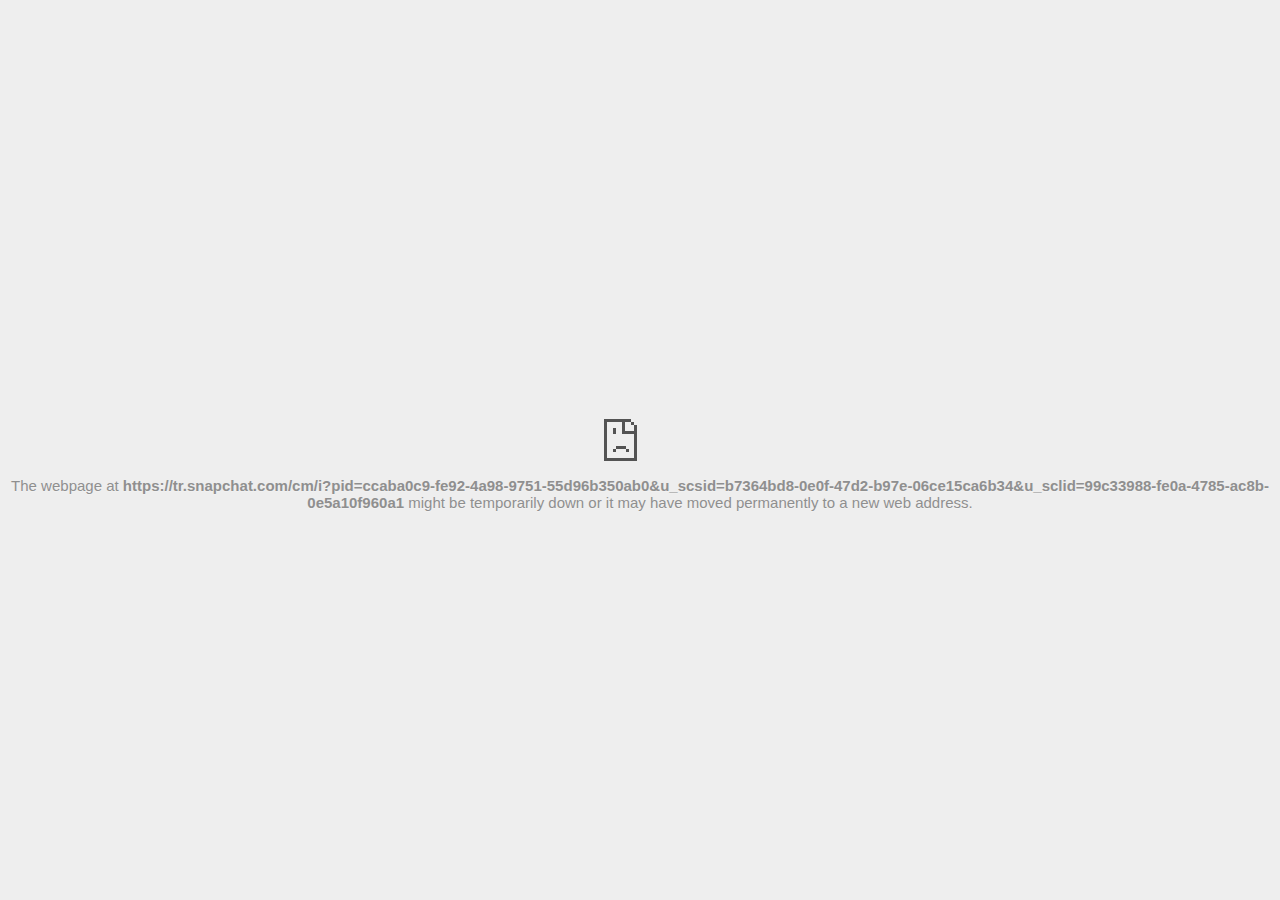
<file: Computer Science Academy _ Francis Tuttle Technology Center_files/i(1).html>
<!DOCTYPE html>
<!-- saved from url=(0029)chrome-error://chromewebdata/ -->
<html dir="ltr" lang="en" subframe=""><head><meta http-equiv="Content-Type" content="text/html; charset=UTF-8">
  
  <meta name="color-scheme" content="light dark">
  <meta name="theme-color" content="#fff">
  <meta name="viewport" content="width=device-width, initial-scale=1.0,
                                 maximum-scale=1.0, user-scalable=no">
  <title>tr.snapchat.com</title>
  <style>/* Copyright 2017 The Chromium Authors
 * Use of this source code is governed by a BSD-style license that can be
 * found in the LICENSE file. */

a {
  color: var(--link-color);
}

body {
  --background-color: #fff;
  --error-code-color: var(--google-gray-700);
  --google-blue-100: rgb(210, 227, 252);
  --google-blue-300: rgb(138, 180, 248);
  --google-blue-600: rgb(26, 115, 232);
  --google-blue-700: rgb(25, 103, 210);
  --google-gray-100: rgb(241, 243, 244);
  --google-gray-300: rgb(218, 220, 224);
  --google-gray-500: rgb(154, 160, 166);
  --google-gray-50: rgb(248, 249, 250);
  --google-gray-600: rgb(128, 134, 139);
  --google-gray-700: rgb(95, 99, 104);
  --google-gray-800: rgb(60, 64, 67);
  --google-gray-900: rgb(32, 33, 36);
  --heading-color: var(--google-gray-900);
  --link-color: rgb(88, 88, 88);
  --popup-container-background-color: rgba(0,0,0,.65);
  --primary-button-fill-color-active: var(--google-blue-700);
  --primary-button-fill-color: var(--google-blue-600);
  --primary-button-text-color: #fff;
  --quiet-background-color: rgb(247, 247, 247);
  --secondary-button-border-color: var(--google-gray-500);
  --secondary-button-fill-color: #fff;
  --secondary-button-hover-border-color: var(--google-gray-600);
  --secondary-button-hover-fill-color: var(--google-gray-50);
  --secondary-button-text-color: var(--google-gray-700);
  --small-link-color: var(--google-gray-700);
  --text-color: var(--google-gray-700);
  background: var(--background-color);
  color: var(--text-color);
  word-wrap: break-word;
}

.nav-wrapper .secondary-button {
  background: var(--secondary-button-fill-color);
  border: 1px solid var(--secondary-button-border-color);
  color: var(--secondary-button-text-color);
  float: none;
  margin: 0;
  padding: 8px 16px;
}

.hidden {
  display: none;
}

html {
  -webkit-text-size-adjust: 100%;
  font-size: 125%;
}

.icon {
  background-repeat: no-repeat;
  background-size: 100%;
}

@media (prefers-color-scheme: dark) {
  body {
    --background-color: var(--google-gray-900);
    --error-code-color: var(--google-gray-500);
    --heading-color: var(--google-gray-500);
    --link-color: var(--google-blue-300);
    --primary-button-fill-color-active: rgb(129, 162, 208);
    --primary-button-fill-color: var(--google-blue-300);
    --primary-button-text-color: var(--google-gray-900);
    --quiet-background-color: var(--background-color);
    --secondary-button-border-color: var(--google-gray-700);
    --secondary-button-fill-color: var(--google-gray-900);
    --secondary-button-hover-fill-color: rgb(48, 51, 57);
    --secondary-button-text-color: var(--google-blue-300);
    --small-link-color: var(--google-blue-300);
    --text-color: var(--google-gray-500);
  }
}
</style>
  <style>/* Copyright 2014 The Chromium Authors
   Use of this source code is governed by a BSD-style license that can be
   found in the LICENSE file. */

button {
  border: 0;
  border-radius: 4px;
  box-sizing: border-box;
  color: var(--primary-button-text-color);
  cursor: pointer;
  float: right;
  font-size: .875em;
  margin: 0;
  padding: 8px 16px;
  transition: box-shadow 150ms cubic-bezier(0.4, 0, 0.2, 1);
  user-select: none;
}

[dir='rtl'] button {
  float: left;
}

.bad-clock button,
.captive-portal button,
.https-only button,
.insecure-form button,
.lookalike-url button,
.main-frame-blocked button,
.neterror button,
.pdf button,
.ssl button,
.enterprise-block button,
.enterprise-warn button,
.safe-browsing-billing button {
  background: var(--primary-button-fill-color);
}

button:active {
  background: var(--primary-button-fill-color-active);
  outline: 0;
}

#debugging {
  display: inline;
  overflow: auto;
}

.debugging-content {
  line-height: 1em;
  margin-bottom: 0;
  margin-top: 1em;
}

.debugging-content-fixed-width {
  display: block;
  font-family: monospace;
  font-size: 1.2em;
  margin-top: 0.5em;
}

.debugging-title {
  font-weight: bold;
}

#details {
  margin: 0 0 50px;
}

#details p:not(:first-of-type) {
  margin-top: 20px;
}

.secondary-button:active {
  border-color: white;
  box-shadow: 0 1px 2px 0 rgba(60, 64, 67, .3),
      0 2px 6px 2px rgba(60, 64, 67, .15);
}

.secondary-button:hover {
  background: var(--secondary-button-hover-fill-color);
  border-color: var(--secondary-button-hover-border-color);
  text-decoration: none;
}

.error-code {
  color: var(--error-code-color);
  font-size: .8em;
  margin-top: 12px;
  text-transform: uppercase;
}

#error-debugging-info {
  font-size: 0.8em;
}

h1 {
  color: var(--heading-color);
  font-size: 1.6em;
  font-weight: normal;
  line-height: 1.25em;
  margin-bottom: 16px;
}

h2 {
  font-size: 1.2em;
  font-weight: normal;
}

.icon {
  height: 72px;
  margin: 0 0 40px;
  width: 72px;
}

input[type=checkbox] {
  opacity: 0;
}

input[type=checkbox]:focus ~ .checkbox::after {
  outline: -webkit-focus-ring-color auto 5px;
}

.interstitial-wrapper {
  box-sizing: border-box;
  font-size: 1em;
  line-height: 1.6em;
  margin: 14vh auto 0;
  max-width: 600px;
  width: 100%;
}

#main-message > p {
  display: inline;
}

#extended-reporting-opt-in {
  font-size: .875em;
  margin-top: 32px;
}

#extended-reporting-opt-in label {
  display: grid;
  grid-template-columns: 1.8em 1fr;
  position: relative;
}

#enhanced-protection-message {
  border-radius: 4px;
  font-size: 1em;
  margin-top: 32px;
  padding: 10px 5px;
}

#enhanced-protection-message label {
  display: grid;
  grid-template-columns: 2.5em 1fr;
  position: relative;
}

#enhanced-protection-message div {
  margin: 0.5em;
}

#enhanced-protection-message .icon {
  height: 1.5em;
  vertical-align: middle;
  width: 1.5em;
}

.nav-wrapper {
  margin-top: 51px;
}

.nav-wrapper::after {
  clear: both;
  content: '';
  display: table;
  width: 100%;
}

.small-link {
  color: var(--small-link-color);
  font-size: .875em;
}

.checkboxes {
  flex: 0 0 24px;
}

.checkbox {
  --padding: .9em;
  background: transparent;
  display: block;
  height: 1em;
  left: -1em;
  padding-inline-start: var(--padding);
  position: absolute;
  right: 0;
  top: -.5em;
  width: 1em;
}

.checkbox::after {
  border: 1px solid white;
  border-radius: 2px;
  content: '';
  height: 1em;
  left: var(--padding);
  position: absolute;
  top: var(--padding);
  width: 1em;
}

.checkbox::before {
  background: transparent;
  border: 2px solid white;
  border-inline-end-width: 0;
  border-top-width: 0;
  content: '';
  height: .2em;
  left: calc(.3em + var(--padding));
  opacity: 0;
  position: absolute;
  top: calc(.3em  + var(--padding));
  transform: rotate(-45deg);
  width: .5em;
}

input[type=checkbox]:checked ~ .checkbox::before {
  opacity: 1;
}

#recurrent-error-message {
  background: #ededed;
  border-radius: 4px;
  margin-bottom: 16px;
  margin-top: 12px;
  padding: 12px 16px;
}

.showing-recurrent-error-message #extended-reporting-opt-in {
  margin-top: 16px;
}

.showing-recurrent-error-message #enhanced-protection-message {
  margin-top: 16px;
}

@media (max-width: 700px) {
  .interstitial-wrapper {
    padding: 0 10%;
  }

  #error-debugging-info {
    overflow: auto;
  }
}

@media (max-width: 420px) {
  button,
  [dir='rtl'] button,
  .small-link {
    float: none;
    font-size: .825em;
    font-weight: 500;
    margin: 0;
    width: 100%;
  }

  button {
    padding: 16px 24px;
  }

  #details {
    margin: 20px 0 20px 0;
  }

  #details p:not(:first-of-type) {
    margin-top: 10px;
  }

  .secondary-button:not(.hidden) {
    display: block;
    margin-top: 20px;
    text-align: center;
    width: 100%;
  }

  .interstitial-wrapper {
    padding: 0 5%;
  }

  #extended-reporting-opt-in {
    margin-top: 24px;
  }

  #enhanced-protection-message {
    margin-top: 24px;
  }

  .nav-wrapper {
    margin-top: 30px;
  }
}

/**
 * Mobile specific styling.
 * Navigation buttons are anchored to the bottom of the screen.
 * Details message replaces the top content in its own scrollable area.
 */

@media (max-width: 420px) {
  .nav-wrapper .secondary-button {
    border: 0;
    margin: 16px 0 0;
    margin-inline-end: 0;
    padding-bottom: 16px;
    padding-top: 16px;
  }
}

/* Fixed nav. */
@media (min-width: 240px) and (max-width: 420px) and
       (min-height: 401px),
       (min-width: 421px) and (min-height: 240px) and
       (max-height: 560px) {
  body .nav-wrapper {
    background: var(--background-color);
    bottom: 0;
    box-shadow: 0 -12px 24px var(--background-color);
    left: 0;
    margin: 0 auto;
    max-width: 736px;
    padding-inline-end: 24px;
    padding-inline-start: 24px;
    position: fixed;
    right: 0;
    width: 100%;
    z-index: 2;
  }

  .interstitial-wrapper {
    max-width: 736px;
  }

  #details,
  #main-content {
    padding-bottom: 40px;
  }

  #details {
    padding-top: 5.5vh;
  }

  button.small-link {
    color: var(--google-blue-600);
  }
}

@media (max-width: 420px) and (orientation: portrait),
       (max-height: 560px) {
  body {
    margin: 0 auto;
  }

  button,
  [dir='rtl'] button,
  button.small-link,
  .nav-wrapper .secondary-button {
    font-family: Roboto-Regular,Helvetica;
    font-size: .933em;
    margin: 6px 0;
    transform: translatez(0);
  }

  .nav-wrapper {
    box-sizing: border-box;
    padding-bottom: 8px;
    width: 100%;
  }

  #details {
    box-sizing: border-box;
    height: auto;
    margin: 0;
    opacity: 1;
    transition: opacity 250ms cubic-bezier(0.4, 0, 0.2, 1);
  }

  #details.hidden,
  #main-content.hidden {
    height: 0;
    opacity: 0;
    overflow: hidden;
    padding-bottom: 0;
    transition: none;
  }

  h1 {
    font-size: 1.5em;
    margin-bottom: 8px;
  }

  .icon {
    margin-bottom: 5.69vh;
  }

  .interstitial-wrapper {
    box-sizing: border-box;
    margin: 7vh auto 12px;
    padding: 0 24px;
    position: relative;
  }

  .interstitial-wrapper p {
    font-size: .95em;
    line-height: 1.61em;
    margin-top: 8px;
  }

  #main-content {
    margin: 0;
    transition: opacity 100ms cubic-bezier(0.4, 0, 0.2, 1);
  }

  .small-link {
    border: 0;
  }

  .suggested-left > #control-buttons,
  .suggested-right > #control-buttons {
    float: none;
    margin: 0;
  }
}

@media (min-width: 421px) and (min-height: 500px) and (max-height: 560px) {
  .interstitial-wrapper {
    margin-top: 10vh;
  }
}

@media (min-height: 400px) and (orientation:portrait) {
  .interstitial-wrapper {
    margin-bottom: 145px;
  }
}

@media (min-height: 299px) {
  .nav-wrapper {
    padding-bottom: 16px;
  }
}

@media (max-height: 560px) and (min-height: 240px) and (orientation:landscape) {
  .extended-reporting-has-checkbox #details {
    padding-bottom: 80px;
  }
}

@media (min-height: 500px) and (max-height: 650px) and (max-width: 414px) and
       (orientation: portrait) {
  .interstitial-wrapper {
    margin-top: 7vh;
  }
}

@media (min-height: 650px) and (max-width: 414px) and (orientation: portrait) {
  .interstitial-wrapper {
    margin-top: 10vh;
  }
}

/* Small mobile screens. No fixed nav. */
@media (max-height: 400px) and (orientation: portrait),
       (max-height: 239px) and (orientation: landscape),
       (max-width: 419px) and (max-height: 399px) {
  .interstitial-wrapper {
    display: flex;
    flex-direction: column;
    margin-bottom: 0;
  }

  #details {
    flex: 1 1 auto;
    order: 0;
  }

  #main-content {
    flex: 1 1 auto;
    order: 0;
  }

  .nav-wrapper {
    flex: 0 1 auto;
    margin-top: 8px;
    order: 1;
    padding-inline-end: 0;
    padding-inline-start: 0;
    position: relative;
    width: 100%;
  }

  button,
  .nav-wrapper .secondary-button {
    padding: 16px 24px;
  }

  button.small-link {
    color: var(--google-blue-600);
  }
}

@media (max-width: 239px) and (orientation: portrait) {
  .nav-wrapper {
    padding-inline-end: 0;
    padding-inline-start: 0;
  }
}
</style>
  <style>/* Copyright 2013 The Chromium Authors
 * Use of this source code is governed by a BSD-style license that can be
 * found in the LICENSE file. */

/* Don't use the main frame div when the error is in a subframe. */
html[subframe] #main-frame-error {
  display: none;
}

/* Don't use the subframe error div when the error is in a main frame. */
html:not([subframe]) #sub-frame-error {
  display: none;
}

h1 {
  margin-top: 0;
  word-wrap: break-word;
}

h1 span {
  font-weight: 500;
}

a {
  text-decoration: none;
}

.icon {
  -webkit-user-select: none;
  display: inline-block;
}

.icon-generic {
  /* Can't access chrome://theme/IDR_ERROR_NETWORK_GENERIC from an untrusted
   * renderer process, so embed the resource manually. */
  content: -webkit-image-set(
      url([data-uri]) 1x,
      url([data-uri]) 2x);
}

.icon-offline {
  content: -webkit-image-set(
      url([data-uri]) 1x,
      url([data-uri]) 2x);
  position: relative;
}

.icon-disabled {
  content: -webkit-image-set(
      url([data-uri]) 1x,
      url([data-uri]) 2x);
  width: 112px;
}

.hidden {
  display: none;
}

#suggestions-list a {
  color: var(--google-blue-600);
}

#suggestions-list p {
  margin-block-end: 0;
}

#suggestions-list ul {
  margin-top: 0;
}

.single-suggestion {
  list-style-type: none;
  padding-inline-start: 0;
}

#error-information-button {
  content: url([data-uri]);
  height: 24px;
  vertical-align: -.15em;
  width: 24px;
}

.use-popup-container#error-information-popup-container
  #error-information-popup {
  align-items: center;
  background-color: var(--popup-container-background-color);
  display: flex;
  height: 100%;
  left: 0;
  position: fixed;
  top: 0;
  width: 100%;
  z-index: 100;
}

.use-popup-container#error-information-popup-container
  #error-information-popup-content > p {
  margin-bottom: 11px;
  margin-inline-start: 20px;
}

.use-popup-container#error-information-popup-container #suggestions-list ul {
  margin-inline-start: 15px;
}

.use-popup-container#error-information-popup-container
  #error-information-popup-box {
  background-color: var(--background-color);
  left: 5%;
  padding-bottom: 15px;
  padding-top: 15px;
  position: fixed;
  width: 90%;
  z-index: 101;
}

.use-popup-container#error-information-popup-container div.error-code {
  margin-inline-start: 20px;
}

.use-popup-container#error-information-popup-container #suggestions-list p {
  margin-inline-start: 20px;
}

:not(.use-popup-container)#error-information-popup-container
  #error-information-popup-close {
  display: none;
}

#error-information-popup-close {
  margin-bottom: 0;
  margin-inline-end: 35px;
  margin-top: 15px;
  text-align: end;
}

.link-button {
  color: rgb(66, 133, 244);
  display: inline-block;
  font-weight: bold;
  text-transform: uppercase;
}

#sub-frame-error-details {

  color: #8F8F8F;

  /* Not done on mobile for performance reasons. */
  text-shadow: 0 1px 0 rgba(255,255,255,0.3);

}

[jscontent=hostName],
[jscontent=failedUrl] {
  overflow-wrap: break-word;
}

.secondary-button {
  background: #d9d9d9;
  color: #696969;
  margin-inline-end: 16px;
}

.snackbar {
  background: #323232;
  border-radius: 2px;
  bottom: 24px;
  box-sizing: border-box;
  color: #fff;
  font-size: .87em;
  left: 24px;
  max-width: 568px;
  min-width: 288px;
  opacity: 0;
  padding: 16px 24px 12px;
  position: fixed;
  transform: translateY(90px);
  will-change: opacity, transform;
  z-index: 999;
}

.snackbar-show {
  -webkit-animation:
    show-snackbar 250ms cubic-bezier(0, 0, 0.2, 1) forwards,
    hide-snackbar 250ms cubic-bezier(0.4, 0, 1, 1) forwards 5s;
}

@-webkit-keyframes show-snackbar {
  100% {
    opacity: 1;
    transform: translateY(0);
  }
}

@-webkit-keyframes hide-snackbar {
  0% {
    opacity: 1;
    transform: translateY(0);
  }
  100% {
    opacity: 0;
    transform: translateY(90px);
  }
}

.suggestions {
  margin-top: 18px;
}

.suggestion-header {
  font-weight: bold;
  margin-bottom: 4px;
}

.suggestion-body {
  color: #777;
}

/* Decrease padding at low sizes. */
@media (max-width: 640px), (max-height: 640px) {
  h1 {
    margin: 0 0 15px;
  }
  .suggestions {
    margin-top: 10px;
  }
  .suggestion-header {
    margin-bottom: 0;
  }
}

#download-link,
#download-link-clicked {
  margin-bottom: 30px;
  margin-top: 30px;
}

#download-link-clicked {
  color: #BBB;
}

#download-link::before,
#download-link-clicked::before {
  content: url([data-uri]);
  display: inline-block;
  margin-inline-end: 4px;
  vertical-align: -webkit-baseline-middle;
}

#download-link-clicked::before {
  opacity: 0;
  width: 0;
}

#offline-content-list-visibility-card {
  border: 1px solid white;
  border-radius: 8px;
  display: flex;
  font-size: .8em;
  justify-content: space-between;
  line-height: 1;
}

#offline-content-list.list-hidden #offline-content-list-visibility-card {
  border-color: rgb(218, 220, 224);
}

#offline-content-list-visibility-card > div {
  padding: 1em;
}

#offline-content-list-title {
  color: var(--google-gray-700);
}

#offline-content-list-show-text,
#offline-content-list-hide-text {
  color: rgb(66, 133, 244);
}

/* Hides the "hide" text div when the offline content list is collapsed/hidden
 * and, alternatively, hides the "show" text div when the offline content list
 * is expanded/shown.
 */
#offline-content-list.list-hidden #offline-content-list-hide-text,
#offline-content-list:not(.list-hidden) #offline-content-list-show-text {
  display: none;
}

/* Controls the animation of the offline content list when it is expanded/shown.
 */
#offline-content-suggestions {
  /* Max-height has to be set for the height animation to work. The chosen value
   * is a little greater than the maximum height the list will have, when all
   * suggestions have images, so that it is never clamped. This makes so that
   * when the actual height is smaller then the animation is not as smooth.
   */
  max-height: 27em;
  transition: max-height 200ms ease-in, visibility 0s 200ms,
              opacity 200ms 200ms linear;
}

/* Controls the animation of the offline content list when it is
 * collapsed/hidden.
 */
#offline-content-list.list-hidden #offline-content-suggestions {
  max-height: 0;
  opacity: 0;
  transition: opacity 200ms linear, visibility 0s 200ms,
              max-height 200ms 200ms ease-out;
  visibility: hidden;
}

#offline-content-list {
  margin-inline-start: -5%;
  width: 110%;
}

/* The selectors below adjust the "overflow" of the suggestion cards contents
 * based on the same screen size based strategy used for the main frame, which
 * is applied by the `interstitial-wrapper` class. */
@media (max-width: 420px)  {
  #offline-content-list {
    margin-inline-start: -2.5%;
    width: 105%;
  }
}
@media (max-width: 420px) and (orientation: portrait),
       (max-height: 560px) {
  #offline-content-list {
    margin-inline-start: -12px;
    width: calc(100% + 24px);
  }
}

.suggestion-with-image .offline-content-suggestion-thumbnail {
  flex-basis: 8.2em;
  flex-shrink: 0;
}

.suggestion-with-image .offline-content-suggestion-thumbnail > img {
  height: 100%;
  width: 100%;
}

.suggestion-with-image #offline-content-list:not(.is-rtl)
.offline-content-suggestion-thumbnail > img {
  border-bottom-right-radius: 7px;
  border-top-right-radius: 7px;
}

.suggestion-with-image #offline-content-list.is-rtl
.offline-content-suggestion-thumbnail > img {
  border-bottom-left-radius: 7px;
  border-top-left-radius: 7px;
}

.suggestion-with-icon .offline-content-suggestion-thumbnail {
  align-items: center;
  display: flex;
  justify-content: center;
  min-height: 4.2em;
  min-width: 4.2em;
}

.suggestion-with-icon .offline-content-suggestion-thumbnail > div {
  align-items: center;
  background-color: rgb(241, 243, 244);
  border-radius: 50%;
  display: flex;
  height: 2.3em;
  justify-content: center;
  width: 2.3em;
}

.suggestion-with-icon .offline-content-suggestion-thumbnail > div > img {
  height: 1.45em;
  width: 1.45em;
}

.offline-content-suggestion-favicon {
  height: 1em;
  margin-inline-end: 0.4em;
  width: 1.4em;
}

.offline-content-suggestion-favicon > img {
  height: 1.4em;
  width: 1.4em;
}

.no-favicon .offline-content-suggestion-favicon {
  display: none;
}

.image-video {
  content: url([data-uri]);
}

.image-music-note {
  content: url([data-uri]);
}

.image-earth {
  content: url([data-uri]);
}

.image-file {
  content: url([data-uri]);
}

.offline-content-suggestion-texts {
  display: flex;
  flex-direction: column;
  justify-content: space-between;
  line-height: 1.3;
  padding: .9em;
  width: 100%;
}

.offline-content-suggestion-title {
  -webkit-box-orient: vertical;
  -webkit-line-clamp: 3;
  color: rgb(32, 33, 36);
  display: -webkit-box;
  font-size: 1.1em;
  overflow: hidden;
  text-overflow: ellipsis;
}

div.offline-content-suggestion {
  align-items: stretch;
  border: 1px solid rgb(218, 220, 224);
  border-radius: 8px;
  display: flex;
  justify-content: space-between;
  margin-bottom: .8em;
}

.suggestion-with-image {
  flex-direction: row;
  height: 8.2em;
  max-height: 8.2em;
}

.suggestion-with-icon {
  flex-direction: row-reverse;
  height: 4.2em;
  max-height: 4.2em;
}

.suggestion-with-icon .offline-content-suggestion-title {
  -webkit-line-clamp: 1;
  word-break: break-all;
}

.suggestion-with-icon .offline-content-suggestion-texts {
  padding-inline-start: 0;
}

.offline-content-suggestion-attribution-freshness {
  color: rgb(95, 99, 104);
  display: flex;
  font-size: .8em;
  line-height: 1.7em;
}

.offline-content-suggestion-attribution {
  -webkit-box-orient: vertical;
  -webkit-line-clamp: 1;
  display: -webkit-box;
  flex-shrink: 1;
  margin-inline-end: 0.3em;
  overflow: hidden;
  overflow-wrap: break-word;
  text-overflow: ellipsis;
  word-break: break-all;
}

.no-attribution .offline-content-suggestion-attribution {
  display: none;
}

.offline-content-suggestion-freshness::before {
  content: '-';
  display: inline-block;
  flex-shrink: 0;
  margin-inline-end: .1em;
  margin-inline-start: .1em;
}

.no-attribution .offline-content-suggestion-freshness::before {
  display: none;
}

.offline-content-suggestion-freshness {
  flex-shrink: 0;
}

.suggestion-with-image .offline-content-suggestion-pin-spacer {
  flex-grow: 100;
  flex-shrink: 1;
}

.suggestion-with-image .offline-content-suggestion-pin {
  content: url([data-uri]);
  flex-shrink: 0;
  height: 1.4em;
  margin-inline-start: .4em;
  width: 1.4em;
}

/* Controls the animation (and a bit more) of the launch-downloads-home action
 * button when the offline content list is expanded/shown.
 */
#offline-content-list-action {
  text-align: center;
  transition: visibility 0s 200ms, opacity 200ms 200ms linear;
}

/* Controls the animation of the launch-downloads-home action button when the
 * offline content list is collapsed/hidden.
 */
#offline-content-list.list-hidden #offline-content-list-action {
  opacity: 0;
  transition: opacity 200ms linear, visibility 0s 200ms;
  visibility: hidden;
}

#cancel-save-page-button {
  background-image: url([data-uri]);
  background-position: right 27px center;
  background-repeat: no-repeat;
  border: 1px solid var(--google-gray-300);
  border-radius: 5px;
  color: var(--google-gray-700);
  margin-bottom: 26px;
  padding-bottom: 16px;
  padding-inline-end: 88px;
  padding-inline-start: 16px;
  padding-top: 16px;
  text-align: start;
}

html[dir='rtl'] #cancel-save-page-button {
  background-position: left 27px center;
}

#save-page-for-later-button {
  display: flex;
  justify-content: start;
}

#save-page-for-later-button a::before {
  content: url([data-uri]);
  display: inline-block;
  margin-inline-end: 4px;
  vertical-align: -webkit-baseline-middle;
}

.hidden#save-page-for-later-button {
  display: none;
}

/* Don't allow overflow when in a subframe. */
html[subframe] body {
  overflow: hidden;
}

#sub-frame-error {
  -webkit-align-items: center;
  -webkit-flex-flow: column;
  -webkit-justify-content: center;
  background-color: #DDD;
  display: -webkit-flex;
  height: 100%;
  left: 0;
  position: absolute;
  text-align: center;
  top: 0;
  transition: background-color 200ms ease-in-out;
  width: 100%;
}

#sub-frame-error:hover {
  background-color: #EEE;
}

#sub-frame-error .icon-generic {
  margin: 0 0 16px;
}

#sub-frame-error-details {
  margin: 0 10px;
  text-align: center;
  visibility: hidden;
}

/* Show details only when hovering. */
#sub-frame-error:hover #sub-frame-error-details {
  visibility: visible;
}

/* If the iframe is too small, always hide the error code. */
/* TODO(mmenke): See if overflow: no-display works better, once supported. */
@media (max-width: 200px), (max-height: 95px) {
  #sub-frame-error-details {
    display: none;
  }
}

/* Adjust icon for small embedded frames in apps. */
@media (max-height: 100px) {
  #sub-frame-error .icon-generic {
    height: auto;
    margin: 0;
    padding-top: 0;
    width: 25px;
  }
}

/* details-button is special; it's a <button> element that looks like a link. */
#details-button {
  box-shadow: none;
  min-width: 0;
}

/* Styles for platform dependent separation of controls and details button. */
.suggested-left > #control-buttons,
.suggested-right > #details-button {
  float: left;
}

.suggested-right > #control-buttons,
.suggested-left > #details-button {
  float: right;
}

.suggested-left .secondary-button {
  margin-inline-end: 0;
  margin-inline-start: 16px;
}

#details-button.singular {
  float: none;
}

/* download-button shows both icon and text. */
#download-button {
  padding-bottom: 4px;
  padding-top: 4px;
  position: relative;
}

#download-button::before {
  background: -webkit-image-set(
      url([data-uri]) 1x,
      url([data-uri]) 2x)
    no-repeat;
  content: '';
  display: inline-block;
  height: 24px;
  margin-inline-end: 4px;
  margin-inline-start: -4px;
  vertical-align: middle;
  width: 24px;
}

#download-button:disabled {
  background: rgb(180, 206, 249);
  color: rgb(255, 255, 255);
}

#buttons::after {
  clear: both;
  content: '';
  display: block;
  width: 100%;
}

/* Offline page */
html[dir='rtl'] .runner-container,
html[dir='rtl'].offline .icon-offline {
  transform: scaleX(-1);
}

.offline {
  transition: filter 1.5s cubic-bezier(0.65, 0.05, 0.36, 1),
              background-color 1.5s cubic-bezier(0.65, 0.05, 0.36, 1);

  will-change: filter, background-color;

}

.offline body {
  transition: background-color 1.5s cubic-bezier(0.65, 0.05, 0.36, 1);
}

.offline #main-message > p {
  display: none;
}

.offline.inverted {
  background-color: #fff;
  filter: invert(1);
}

.offline.inverted body {
  background-color: #fff;
}

.offline .interstitial-wrapper {
  color: var(--text-color);
  font-size: 1em;
  line-height: 1.55;
  margin: 0 auto;
  max-width: 600px;
  padding-top: 100px;
  position: relative;
  width: 100%;
}

.offline .runner-container {
  direction: ltr;
  height: 150px;
  max-width: 600px;
  overflow: hidden;
  position: absolute;
  top: 35px;
  width: 44px;
}

.offline .runner-container:focus {
  outline: none;
}

.offline .runner-container:focus-visible {
  outline: 3px solid var(--google-blue-300);
}

.offline .runner-canvas {
  height: 150px;
  max-width: 600px;
  opacity: 1;
  overflow: hidden;
  position: absolute;
  top: 0;
  z-index: 10;
}

.offline .controller {
  height: 100vh;
  left: 0;
  position: absolute;
  top: 0;
  width: 100vw;
  z-index: 9;
}

#offline-resources {
  display: none;
}

#offline-instruction {
  image-rendering: pixelated;
  left: 0;
  margin: auto;
  position: absolute;
  right: 0;
  top: 60px;
  width: fit-content;
}

.offline-runner-live-region {
  bottom: 0;
  clip-path: polygon(0 0, 0 0, 0 0);
  color: var(--background-color);
  display: block;
  font-size: xx-small;
  overflow: hidden;
  position: absolute;
  text-align: center;
  transition: color 1.5s cubic-bezier(0.65, 0.05, 0.36, 1);
  user-select: none;
}

/* Custom toggle */
.slow-speed-option {
  align-items: center;
  background: var(--google-gray-50);
  border-radius: 24px/50%;
  bottom: 0;
  color: var(--error-code-color);
  display: inline-flex;
  font-size: 1em;
  left: 0;
  line-height: 1.1em;
  margin: 5px auto;
  padding: 2px 12px 3px 20px;
  position: absolute;
  right: 0;
  width: max-content;
  z-index: 999;
}

.slow-speed-option.hidden {
  display: none;
}

.slow-speed-option [type=checkbox] {
  opacity: 0;
  pointer-events: none;
  position: absolute;
}

.slow-speed-option .slow-speed-toggle {
  cursor: pointer;
  margin-inline-start: 8px;
  padding: 8px 4px;
  position: relative;
}

.slow-speed-option [type=checkbox]:disabled ~ .slow-speed-toggle {
  cursor: default;
}

.slow-speed-option-label [type=checkbox] {
  opacity: 0;
  pointer-events: none;
  position: absolute;
}

.slow-speed-option .slow-speed-toggle::before,
.slow-speed-option .slow-speed-toggle::after {
  content: '';
  display: block;
  margin: 0 3px;
  transition: all 100ms cubic-bezier(0.4, 0, 1, 1);
}

.slow-speed-option .slow-speed-toggle::before {
  background: rgb(189,193,198);
  border-radius: 0.65em;
  height: 0.9em;
  width: 2em;
}

.slow-speed-option .slow-speed-toggle::after {
  background: #fff;
  border-radius: 50%;
  box-shadow: 0 1px 3px 0 rgb(0 0 0 / 40%);
  height: 1.2em;
  position: absolute;
  top: 51%;
  transform: translate(-20%, -50%);
  width: 1.1em;
}

.slow-speed-option [type=checkbox]:focus + .slow-speed-toggle {
  box-shadow: 0 0 8px rgb(94, 158, 214);
  outline: 1px solid rgb(93, 157, 213);
}

.slow-speed-option [type=checkbox]:checked + .slow-speed-toggle::before {
  background: var(--google-blue-600);
  opacity: 0.5;
}

.slow-speed-option [type=checkbox]:checked + .slow-speed-toggle::after {
  background: var(--google-blue-600);
  transform: translate(calc(2em - 90%), -50%);
}

.slow-speed-option [type=checkbox]:checked:disabled +
  .slow-speed-toggle::before {
  background: rgb(189,193,198);
}

.slow-speed-option [type=checkbox]:checked:disabled +
  .slow-speed-toggle::after {
  background: var(--google-gray-50);
}

@media (max-width: 420px) {
  #download-button {
    padding-bottom: 12px;
    padding-top: 12px;
  }

  .suggested-left > #control-buttons,
  .suggested-right > #control-buttons {
    float: none;
  }

  .snackbar {
    border-radius: 0;
    bottom: 0;
    left: 0;
    width: 100%;
  }
}

@media (max-height: 350px) {
  h1 {
    margin: 0 0 15px;
  }

  .icon-offline {
    margin: 0 0 10px;
  }

  .interstitial-wrapper {
    margin-top: 5%;
  }

  .nav-wrapper {
    margin-top: 30px;
  }
}

@media (min-width: 420px) and (max-width: 736px) and
       (min-height: 240px) and (max-height: 420px) and
       (orientation:landscape) {
  .interstitial-wrapper {
    margin-bottom: 100px;
  }
}

@media (max-width: 360px) and (max-height: 480px) {
  .offline .interstitial-wrapper {
    padding-top: 60px;
  }

  .offline .runner-container {
    top: 8px;
  }
}

@media (min-height: 240px) and (orientation: landscape) {
  .offline .interstitial-wrapper {
    margin-bottom: 90px;
  }

  .icon-offline {
    margin-bottom: 20px;
  }
}

@media (max-height: 320px) and (orientation: landscape) {
  .icon-offline {
    margin-bottom: 0;
  }

  .offline .runner-container {
    top: 10px;
  }
}

@media (max-width: 240px) {
  button {
    padding-inline-end: 12px;
    padding-inline-start: 12px;
  }

  .interstitial-wrapper {
    overflow: inherit;
    padding: 0 8px;
  }
}

@media (max-width: 120px) {
  button {
    width: auto;
  }
}

.arcade-mode,
.arcade-mode .runner-container,
.arcade-mode .runner-canvas {
  image-rendering: pixelated;
  max-width: 100%;
  overflow: hidden;
}

.arcade-mode #buttons,
.arcade-mode #main-content {
  opacity: 0;
  overflow: hidden;
}

.arcade-mode .interstitial-wrapper {
  height: 100vh;
  max-width: 100%;
  overflow: hidden;
}

.arcade-mode .runner-container {
  left: 0;
  margin: auto;
  right: 0;
  transform-origin: top center;
  transition: transform 250ms cubic-bezier(0.4, 0, 1, 1) 400ms;
  z-index: 2;
}

@media (prefers-color-scheme: dark) {
  .icon {
    filter: invert(1);
  }

  .offline .runner-canvas {
    filter: invert(1);
  }

  .offline.inverted {
    background-color: var(--background-color);
    filter: invert(0);
  }

  .offline.inverted body {
    background-color: #fff;
  }

  .offline.inverted .offline-runner-live-region {
    color: #fff;
  }

  #suggestions-list a {
    color: var(--link-color);
  }

  #error-information-button {
    filter: invert(0.6);
  }

  .slow-speed-option {
    background: var(--google-gray-800);
    color: var(--google-gray-100);
  }

  .slow-speed-option .slow-speed-toggle::before,
  .slow-speed-option [type=checkbox]:checked:disabled +
    .slow-speed-toggle::before {
     background: rgb(189,193,198);
  }

  .slow-speed-option [type=checkbox]:checked + .slow-speed-toggle::after,
  .slow-speed-option [type=checkbox]:checked + .slow-speed-toggle::before {
    background: var(--google-blue-300);
  }
}
</style>
  <script>// Copyright 2013 The Chromium Authors
// Use of this source code is governed by a BSD-style license that can be
// found in the LICENSE file.

/**
 * @typedef {{
 *   downloadButtonClick: function(),
 *   reloadButtonClick: function(string),
 *   detailsButtonClick: function(),
 *   diagnoseErrorsButtonClick: function(),
 *   portalSigninsButtonClick: function(),
 *   trackEasterEgg: function(),
 *   updateEasterEggHighScore: function(number),
 *   resetEasterEggHighScore: function(),
 *   launchOfflineItem: function(string, string),
 *   savePageForLater: function(),
 *   cancelSavePage: function(),
 *   listVisibilityChange: function(boolean),
 * }}
 */
// eslint-disable-next-line no-var
var errorPageController;

const HIDDEN_CLASS = 'hidden';

// Decodes a UTF16 string that is encoded as base64.
function decodeUTF16Base64ToString(encoded_text) {
  const data = atob(encoded_text);
  let result = '';
  for (let i = 0; i < data.length; i += 2) {
    result +=
        String.fromCharCode(data.charCodeAt(i) * 256 + data.charCodeAt(i + 1));
  }
  return result;
}

function toggleHelpBox() {
  const helpBoxOuter = document.getElementById('details');
  helpBoxOuter.classList.toggle(HIDDEN_CLASS);
  const detailsButton = document.getElementById('details-button');
  if (helpBoxOuter.classList.contains(HIDDEN_CLASS)) {
    /** @suppress {missingProperties} */
    detailsButton.innerText = detailsButton.detailsText;
  } else {
    /** @suppress {missingProperties} */
    detailsButton.innerText = detailsButton.hideDetailsText;
  }

  // Details appears over the main content on small screens.
  if (mobileNav) {
    document.getElementById('main-content').classList.toggle(HIDDEN_CLASS);
    const runnerContainer = document.querySelector('.runner-container');
    if (runnerContainer) {
      runnerContainer.classList.toggle(HIDDEN_CLASS);
    }
  }
}

function diagnoseErrors() {
  if (window.errorPageController) {
    errorPageController.diagnoseErrorsButtonClick();
  }
}

function portalSignin() {
  if (window.errorPageController) {
    errorPageController.portalSigninButtonClick();
  }
}

// Subframes use a different layout but the same html file.  This is to make it
// easier to support platforms that load the error page via different
// mechanisms (Currently just iOS). We also use the subframe style for portals
// as they are embedded like subframes and can't be interacted with by the user.
let isSubFrame = false;
if (window.top.location !== window.location || window.portalHost) {
  document.documentElement.setAttribute('subframe', '');
  isSubFrame = true;
}

// Re-renders the error page using |strings| as the dictionary of values.
// Used by NetErrorTabHelper to update DNS error pages with probe results.
function updateForDnsProbe(strings) {
  const context = new JsEvalContext(strings);
  jstProcess(context, document.getElementById('t'));
  onDocumentLoadOrUpdate();
}

// Adds an icon class to the list and removes classes previously set.
function updateIconClass(newClass) {
  const frameSelector = isSubFrame ? '#sub-frame-error' : '#main-frame-error';
  const iconEl = document.querySelector(frameSelector + ' .icon');

  if (iconEl.classList.contains(newClass)) {
    return;
  }

  iconEl.className = 'icon ' + newClass;
}

// Implements button clicks.  This function is needed during the transition
// between implementing these in trunk chromium and implementing them in iOS.
function reloadButtonClick(url) {
  if (window.errorPageController) {
    // 

    // 
    errorPageController.reloadButtonClick();
    // 
  } else {
    window.location = url;
  }
}

function downloadButtonClick() {
  if (window.errorPageController) {
    errorPageController.downloadButtonClick();
    const downloadButton = document.getElementById('download-button');
    downloadButton.disabled = true;
    /** @suppress {missingProperties} */
    downloadButton.textContent = downloadButton.disabledText;

    document.getElementById('download-link-wrapper')
        .classList.add(HIDDEN_CLASS);
    document.getElementById('download-link-clicked-wrapper')
        .classList.remove(HIDDEN_CLASS);
  }
}

function detailsButtonClick() {
  if (window.errorPageController) {
    errorPageController.detailsButtonClick();
  }
}

let primaryControlOnLeft = true;
// clang-format off
// 

function setAutoFetchState(scheduled, can_schedule) {
  document.getElementById('cancel-save-page-button')
      .classList.toggle(HIDDEN_CLASS, !scheduled);
  document.getElementById('save-page-for-later-button')
      .classList.toggle(HIDDEN_CLASS, scheduled || !can_schedule);
}

function savePageLaterClick() {
  errorPageController.savePageForLater();
  // savePageForLater will eventually trigger a call to setAutoFetchState() when
  // it completes.
}

function cancelSavePageClick() {
  errorPageController.cancelSavePage();
  // setAutoFetchState is not called in response to cancelSavePage(), so do it
  // now.
  setAutoFetchState(false, true);
}

function toggleErrorInformationPopup() {
  document.getElementById('error-information-popup-container')
      .classList.toggle(HIDDEN_CLASS);
}

function launchOfflineItem(itemID, name_space) {
  errorPageController.launchOfflineItem(itemID, name_space);
}

function launchDownloadsPage() {
  errorPageController.launchDownloadsPage();
}

function getIconForSuggestedItem(item) {
  // Note: |item.content_type| contains the enum values from
  // chrome::mojom::AvailableContentType.
  switch (item.content_type) {
    case 1:  // kVideo
      return 'image-video';
    case 2:  // kAudio
      return 'image-music-note';
    case 0:  // kPrefetchedPage
    case 3:  // kOtherPage
      return 'image-earth';
  }
  return 'image-file';
}

function getSuggestedContentDiv(item, index) {
  // Note: See AvailableContentToValue in available_offline_content_helper.cc
  // for the data contained in an |item|.
  // TODO(carlosk): Present |snippet_base64| when that content becomes
  // available.
  let thumbnail = '';
  const extraContainerClasses = [];
  // html_inline.py will try to replace src attributes with data URIs using a
  // simple regex. The following is obfuscated slightly to avoid that.
  const source = 'src';
  if (item.thumbnail_data_uri) {
    extraContainerClasses.push('suggestion-with-image');
    thumbnail = `<img ${source}="${item.thumbnail_data_uri}">`;
  } else {
    extraContainerClasses.push('suggestion-with-icon');
    const iconClass = getIconForSuggestedItem(item);
    thumbnail = `<div><img class="${iconClass}"></div>`;
  }

  let favicon = '';
  if (item.favicon_data_uri) {
    favicon = `<img ${source}="${item.favicon_data_uri}">`;
  } else {
    extraContainerClasses.push('no-favicon');
  }

  if (!item.attribution_base64) {
    extraContainerClasses.push('no-attribution');
  }

  return `
  <div class="offline-content-suggestion ${extraContainerClasses.join(' ')}"
    onclick="launchOfflineItem('${item.ID}', '${item.name_space}')">
      <div class="offline-content-suggestion-texts">
        <div id="offline-content-suggestion-title-${index}"
             class="offline-content-suggestion-title">
        </div>
        <div class="offline-content-suggestion-attribution-freshness">
          <div id="offline-content-suggestion-favicon-${index}"
               class="offline-content-suggestion-favicon">
            ${favicon}
          </div>
          <div id="offline-content-suggestion-attribution-${index}"
               class="offline-content-suggestion-attribution">
          </div>
          <div class="offline-content-suggestion-freshness">
            ${item.date_modified}
          </div>
          <div class="offline-content-suggestion-pin-spacer"></div>
          <div class="offline-content-suggestion-pin"></div>
        </div>
      </div>
      <div class="offline-content-suggestion-thumbnail">
        ${thumbnail}
      </div>
  </div>`;
}

/**
 * @typedef {{
 *   ID: string,
 *   name_space: string,
 *   title_base64: string,
 *   snippet_base64: string,
 *   date_modified: string,
 *   attribution_base64: string,
 *   thumbnail_data_uri: string,
 *   favicon_data_uri: string,
 *   content_type: number,
 * }}
 */
let AvailableOfflineContent;

// Populates a list of suggested offline content.
// Note: For security reasons all content downloaded from the web is considered
// unsafe and must be securely handled to be presented on the dino page. Images
// have already been safely re-encoded but textual content -- like title and
// attribution -- must be properly handled here.
// @param {boolean} isShown
// @param {Array<AvailableOfflineContent>} suggestions
function offlineContentAvailable(isShown, suggestions) {
  if (!suggestions || !loadTimeData.valueExists('offlineContentList')) {
    return;
  }

  const suggestionsHTML = [];
  for (let index = 0; index < suggestions.length; index++) {
    suggestionsHTML.push(getSuggestedContentDiv(suggestions[index], index));
  }

  document.getElementById('offline-content-suggestions').innerHTML =
      suggestionsHTML.join('\n');

  // Sets textual web content using |textContent| to make sure it's handled as
  // plain text.
  for (let index = 0; index < suggestions.length; index++) {
    document.getElementById(`offline-content-suggestion-title-${index}`)
        .textContent =
        decodeUTF16Base64ToString(suggestions[index].title_base64);
    document.getElementById(`offline-content-suggestion-attribution-${index}`)
        .textContent =
        decodeUTF16Base64ToString(suggestions[index].attribution_base64);
  }

  const contentListElement = document.getElementById('offline-content-list');
  if (document.dir === 'rtl') {
    contentListElement.classList.add('is-rtl');
  }
  contentListElement.hidden = false;
  // The list is configured as hidden by default. Show it if needed.
  if (isShown) {
    toggleOfflineContentListVisibility(false);
  }
}

function toggleOfflineContentListVisibility(updatePref) {
  if (!loadTimeData.valueExists('offlineContentList')) {
    return;
  }

  const contentListElement = document.getElementById('offline-content-list');
  const isVisible = !contentListElement.classList.toggle('list-hidden');

  if (updatePref && window.errorPageController) {
    errorPageController.listVisibilityChanged(isVisible);
  }
}

// Called on document load, and from updateForDnsProbe().
function onDocumentLoadOrUpdate() {
  const downloadButtonVisible = loadTimeData.valueExists('downloadButton') &&
      loadTimeData.getValue('downloadButton').msg;
  const detailsButton = document.getElementById('details-button');

  // If offline content suggestions will be visible, the usual buttons will not
  // be presented.
  const offlineContentVisible =
      loadTimeData.valueExists('suggestedOfflineContentPresentation');
  if (offlineContentVisible) {
    document.querySelector('.nav-wrapper').classList.add(HIDDEN_CLASS);
    detailsButton.classList.add(HIDDEN_CLASS);

    document.getElementById('download-link').hidden = !downloadButtonVisible;
    document.getElementById('download-links-wrapper')
        .classList.remove(HIDDEN_CLASS);
    document.getElementById('error-information-popup-container')
        .classList.add('use-popup-container', HIDDEN_CLASS);
    document.getElementById('error-information-button')
        .classList.remove(HIDDEN_CLASS);
  }

  const attemptAutoFetch = loadTimeData.valueExists('attemptAutoFetch') &&
      loadTimeData.getValue('attemptAutoFetch');

  const reloadButtonVisible = loadTimeData.valueExists('reloadButton') &&
      loadTimeData.getValue('reloadButton').msg;

  const reloadButton = document.getElementById('reload-button');
  const downloadButton = document.getElementById('download-button');
  if (reloadButton.style.display === 'none' &&
      downloadButton.style.display === 'none') {
    detailsButton.classList.add('singular');
  }

  // Show or hide control buttons.
  const controlButtonDiv = document.getElementById('control-buttons');
  controlButtonDiv.hidden =
      offlineContentVisible || !(reloadButtonVisible || downloadButtonVisible);

  const iconClass = loadTimeData.valueExists('iconClass') &&
      loadTimeData.getValue('iconClass');

  updateIconClass(iconClass);

  if (!isSubFrame && iconClass === 'icon-offline') {
    document.documentElement.classList.add('offline');
    new Runner('.interstitial-wrapper');
  }
}

function onDocumentLoad() {
  // Sets up the proper button layout for the current platform.
  const buttonsDiv = document.getElementById('buttons');
  if (primaryControlOnLeft) {
    buttonsDiv.classList.add('suggested-left');
  } else {
    buttonsDiv.classList.add('suggested-right');
  }

  onDocumentLoadOrUpdate();
}

document.addEventListener('DOMContentLoaded', onDocumentLoad);
</script>
  <script>// Copyright 2015 The Chromium Authors
// Use of this source code is governed by a BSD-style license that can be
// found in the LICENSE file.

let mobileNav = false;

/**
 * For small screen mobile the navigation buttons are moved
 * below the advanced text.
 */
function onResize() {
  const helpOuterBox = document.querySelector('#details');
  const mainContent = document.querySelector('#main-content');
  const mediaQuery = '(min-width: 240px) and (max-width: 420px) and ' +
      '(min-height: 401px), ' +
      '(max-height: 560px) and (min-height: 240px) and ' +
      '(min-width: 421px)';

  const detailsHidden = helpOuterBox.classList.contains(HIDDEN_CLASS);
  const runnerContainer = document.querySelector('.runner-container');

  // Check for change in nav status.
  if (mobileNav !== window.matchMedia(mediaQuery).matches) {
    mobileNav = !mobileNav;

    // Handle showing the top content / details sections according to state.
    if (mobileNav) {
      mainContent.classList.toggle(HIDDEN_CLASS, !detailsHidden);
      helpOuterBox.classList.toggle(HIDDEN_CLASS, detailsHidden);
      if (runnerContainer) {
        runnerContainer.classList.toggle(HIDDEN_CLASS, !detailsHidden);
      }
    } else if (!detailsHidden) {
      // Non mobile nav with visible details.
      mainContent.classList.remove(HIDDEN_CLASS);
      helpOuterBox.classList.remove(HIDDEN_CLASS);
      if (runnerContainer) {
        runnerContainer.classList.remove(HIDDEN_CLASS);
      }
    }
  }
}

function setupMobileNav() {
  window.addEventListener('resize', onResize);
  onResize();
}

document.addEventListener('DOMContentLoaded', setupMobileNav);
</script>
  <script>// Copyright 2014 The Chromium Authors
// Use of this source code is governed by a BSD-style license that can be
// found in the LICENSE file.

/**
 * T-Rex runner.
 * @param {string} outerContainerId Outer containing element id.
 * @param {!Object=} opt_config
 * @constructor
 * @implements {EventListener}
 * @export
 */
function Runner(outerContainerId, opt_config) {
  // Singleton
  if (Runner.instance_) {
    return Runner.instance_;
  }
  Runner.instance_ = this;

  this.outerContainerEl = document.querySelector(outerContainerId);
  this.containerEl = null;
  this.snackbarEl = null;
  // A div to intercept touch events. Only set while (playing && useTouch).
  this.touchController = null;

  this.config = opt_config || Object.assign(Runner.config, Runner.normalConfig);
  // Logical dimensions of the container.
  this.dimensions = Runner.defaultDimensions;

  this.gameType = null;
  Runner.spriteDefinition = Runner.spriteDefinitionByType['original'];

  this.altGameImageSprite = null;
  this.altGameModeActive = false;
  this.altGameModeFlashTimer = null;
  this.fadeInTimer = 0;

  this.canvas = null;
  this.canvasCtx = null;

  this.tRex = null;

  this.distanceMeter = null;
  this.distanceRan = 0;

  this.highestScore = 0;
  this.syncHighestScore = false;

  this.time = 0;
  this.runningTime = 0;
  this.msPerFrame = 1000 / FPS;
  this.currentSpeed = this.config.SPEED;
  Runner.slowDown = false;

  this.obstacles = [];

  this.activated = false; // Whether the easter egg has been activated.
  this.playing = false; // Whether the game is currently in play state.
  this.crashed = false;
  this.paused = false;
  this.inverted = false;
  this.invertTimer = 0;
  this.resizeTimerId_ = null;

  this.playCount = 0;

  // Sound FX.
  this.audioBuffer = null;

  /** @type {Object} */
  this.soundFx = {};
  this.generatedSoundFx = null;

  // Global web audio context for playing sounds.
  this.audioContext = null;

  // Images.
  this.images = {};
  this.imagesLoaded = 0;

  // Gamepad state.
  this.pollingGamepads = false;
  this.gamepadIndex = undefined;
  this.previousGamepad = null;

  if (this.isDisabled()) {
    this.setupDisabledRunner();
  } else {
    if (Runner.isAltGameModeEnabled()) {
      this.initAltGameType();
      Runner.gameType = this.gameType;
    }
    this.loadImages();

    window['initializeEasterEggHighScore'] =
        this.initializeHighScore.bind(this);
  }
}

/**
 * Default game width.
 * @const
 */
const DEFAULT_WIDTH = 600;

/**
 * Frames per second.
 * @const
 */
const FPS = 60;

/** @const */
const IS_HIDPI = window.devicePixelRatio > 1;

/** @const */
const IS_IOS = /CriOS/.test(window.navigator.userAgent);

/** @const */
const IS_MOBILE = /Android/.test(window.navigator.userAgent) || IS_IOS;

/** @const */
const IS_RTL = document.querySelector('html').dir == 'rtl';

/** @const */
const ARCADE_MODE_URL = 'chrome://dino/';

/** @const */
const RESOURCE_POSTFIX = 'offline-resources-';

/** @const */
const A11Y_STRINGS = {
  ariaLabel: 'dinoGameA11yAriaLabel',
  description: 'dinoGameA11yDescription',
  gameOver: 'dinoGameA11yGameOver',
  highScore: 'dinoGameA11yHighScore',
  jump: 'dinoGameA11yJump',
  started: 'dinoGameA11yStartGame',
  speedLabel: 'dinoGameA11ySpeedToggle',
};

/**
 * Default game configuration.
 * Shared config for all  versions of the game. Additional parameters are
 * defined in Runner.normalConfig and Runner.slowConfig.
 */
Runner.config = {
  AUDIOCUE_PROXIMITY_THRESHOLD: 190,
  AUDIOCUE_PROXIMITY_THRESHOLD_MOBILE_A11Y: 250,
  BG_CLOUD_SPEED: 0.2,
  BOTTOM_PAD: 10,
  // Scroll Y threshold at which the game can be activated.
  CANVAS_IN_VIEW_OFFSET: -10,
  CLEAR_TIME: 3000,
  CLOUD_FREQUENCY: 0.5,
  FADE_DURATION: 1,
  FLASH_DURATION: 1000,
  GAMEOVER_CLEAR_TIME: 1200,
  INITIAL_JUMP_VELOCITY: 12,
  INVERT_FADE_DURATION: 12000,
  MAX_BLINK_COUNT: 3,
  MAX_CLOUDS: 6,
  MAX_OBSTACLE_LENGTH: 3,
  MAX_OBSTACLE_DUPLICATION: 2,
  RESOURCE_TEMPLATE_ID: 'audio-resources',
  SPEED: 6,
  SPEED_DROP_COEFFICIENT: 3,
  ARCADE_MODE_INITIAL_TOP_POSITION: 35,
  ARCADE_MODE_TOP_POSITION_PERCENT: 0.1,
};

Runner.normalConfig = {
  ACCELERATION: 0.001,
  AUDIOCUE_PROXIMITY_THRESHOLD: 190,
  AUDIOCUE_PROXIMITY_THRESHOLD_MOBILE_A11Y: 250,
  GAP_COEFFICIENT: 0.6,
  INVERT_DISTANCE: 700,
  MAX_SPEED: 13,
  MOBILE_SPEED_COEFFICIENT: 1.2,
  SPEED: 6,
};


Runner.slowConfig = {
  ACCELERATION: 0.0005,
  AUDIOCUE_PROXIMITY_THRESHOLD: 170,
  AUDIOCUE_PROXIMITY_THRESHOLD_MOBILE_A11Y: 220,
  GAP_COEFFICIENT: 0.3,
  INVERT_DISTANCE: 350,
  MAX_SPEED: 9,
  MOBILE_SPEED_COEFFICIENT: 1.5,
  SPEED: 4.2,
};


/**
 * Default dimensions.
 */
Runner.defaultDimensions = {
  WIDTH: DEFAULT_WIDTH,
  HEIGHT: 150,
};


/**
 * CSS class names.
 * @enum {string}
 */
Runner.classes = {
  ARCADE_MODE: 'arcade-mode',
  CANVAS: 'runner-canvas',
  CONTAINER: 'runner-container',
  CRASHED: 'crashed',
  ICON: 'icon-offline',
  INVERTED: 'inverted',
  SNACKBAR: 'snackbar',
  SNACKBAR_SHOW: 'snackbar-show',
  TOUCH_CONTROLLER: 'controller',
};


/**
 * Sound FX. Reference to the ID of the audio tag on interstitial page.
 * @enum {string}
 */
Runner.sounds = {
  BUTTON_PRESS: 'offline-sound-press',
  HIT: 'offline-sound-hit',
  SCORE: 'offline-sound-reached',
};


/**
 * Key code mapping.
 * @enum {Object}
 */
Runner.keycodes = {
  JUMP: {'38': 1, '32': 1},  // Up, spacebar
  DUCK: {'40': 1},           // Down
  RESTART: {'13': 1},        // Enter
};


/**
 * Runner event names.
 * @enum {string}
 */
Runner.events = {
  ANIM_END: 'webkitAnimationEnd',
  CLICK: 'click',
  KEYDOWN: 'keydown',
  KEYUP: 'keyup',
  POINTERDOWN: 'pointerdown',
  POINTERUP: 'pointerup',
  RESIZE: 'resize',
  TOUCHEND: 'touchend',
  TOUCHSTART: 'touchstart',
  VISIBILITY: 'visibilitychange',
  BLUR: 'blur',
  FOCUS: 'focus',
  LOAD: 'load',
  GAMEPADCONNECTED: 'gamepadconnected',
};

Runner.prototype = {
  /**
   * Initialize alternative game type.
   */
  initAltGameType() {
    if (GAME_TYPE.length > 0) {
      this.gameType = loadTimeData && loadTimeData.valueExists('altGameType') ?
          GAME_TYPE[parseInt(loadTimeData.getValue('altGameType'), 10) - 1] :
          '';
    }
  },

  /**
   * Whether the easter egg has been disabled. CrOS enterprise enrolled devices.
   * @return {boolean}
   */
  isDisabled() {
    return loadTimeData && loadTimeData.valueExists('disabledEasterEgg');
  },

  /**
   * For disabled instances, set up a snackbar with the disabled message.
   */
  setupDisabledRunner() {
    this.containerEl = document.createElement('div');
    this.containerEl.className = Runner.classes.SNACKBAR;
    this.containerEl.textContent = loadTimeData.getValue('disabledEasterEgg');
    this.outerContainerEl.appendChild(this.containerEl);

    // Show notification when the activation key is pressed.
    document.addEventListener(Runner.events.KEYDOWN, function(e) {
      if (Runner.keycodes.JUMP[e.keyCode]) {
        this.containerEl.classList.add(Runner.classes.SNACKBAR_SHOW);
        document.querySelector('.icon').classList.add('icon-disabled');
      }
    }.bind(this));
  },

  /**
   * Setting individual settings for debugging.
   * @param {string} setting
   * @param {number|string} value
   */
  updateConfigSetting(setting, value) {
    if (setting in this.config && value !== undefined) {
      this.config[setting] = value;

      switch (setting) {
        case 'GRAVITY':
        case 'MIN_JUMP_HEIGHT':
        case 'SPEED_DROP_COEFFICIENT':
          this.tRex.config[setting] = value;
          break;
        case 'INITIAL_JUMP_VELOCITY':
          this.tRex.setJumpVelocity(value);
          break;
        case 'SPEED':
          this.setSpeed(/** @type {number} */ (value));
          break;
      }
    }
  },

  /**
   * Creates an on page image element from the base 64 encoded string source.
   * @param {string} resourceName Name in data object,
   * @return {HTMLImageElement} The created element.
   */
  createImageElement(resourceName) {
    const imgSrc = loadTimeData && loadTimeData.valueExists(resourceName) ?
        loadTimeData.getString(resourceName) :
        null;

    if (imgSrc) {
      const el =
          /** @type {HTMLImageElement} */ (document.createElement('img'));
      el.id = resourceName;
      el.src = imgSrc;
      document.getElementById('offline-resources').appendChild(el);
      return el;
    }
    return null;
  },

  /**
   * Cache the appropriate image sprite from the page and get the sprite sheet
   * definition.
   */
  loadImages() {
    let scale = '1x';
    this.spriteDef = Runner.spriteDefinition.LDPI;
    if (IS_HIDPI) {
      scale = '2x';
      this.spriteDef = Runner.spriteDefinition.HDPI;
    }

    Runner.imageSprite = /** @type {HTMLImageElement} */
        (document.getElementById(RESOURCE_POSTFIX + scale));

    if (this.gameType) {
      Runner.altGameImageSprite = /** @type {HTMLImageElement} */
          (this.createImageElement('altGameSpecificImage' + scale));
      Runner.altCommonImageSprite = /** @type {HTMLImageElement} */
          (this.createImageElement('altGameCommonImage' + scale));
    }
    Runner.origImageSprite = Runner.imageSprite;

    // Disable the alt game mode if the sprites can't be loaded.
    if (!Runner.altGameImageSprite || !Runner.altCommonImageSprite) {
      Runner.isAltGameModeEnabled = () => false;
      this.altGameModeActive = false;
    }

    if (Runner.imageSprite.complete) {
      this.init();
    } else {
      // If the images are not yet loaded, add a listener.
      Runner.imageSprite.addEventListener(Runner.events.LOAD,
          this.init.bind(this));
    }
  },

  /**
   * Load and decode base 64 encoded sounds.
   */
  loadSounds() {
    if (!IS_IOS) {
      this.audioContext = new AudioContext();

      const resourceTemplate =
          document.getElementById(this.config.RESOURCE_TEMPLATE_ID).content;

      for (const sound in Runner.sounds) {
        let soundSrc =
            resourceTemplate.getElementById(Runner.sounds[sound]).src;
        soundSrc = soundSrc.substr(soundSrc.indexOf(',') + 1);
        const buffer = decodeBase64ToArrayBuffer(soundSrc);

        // Async, so no guarantee of order in array.
        this.audioContext.decodeAudioData(buffer, function(index, audioData) {
            this.soundFx[index] = audioData;
          }.bind(this, sound));
      }
    }
  },

  /**
   * Sets the game speed. Adjust the speed accordingly if on a smaller screen.
   * @param {number=} opt_speed
   */
  setSpeed(opt_speed) {
    const speed = opt_speed || this.currentSpeed;

    // Reduce the speed on smaller mobile screens.
    if (this.dimensions.WIDTH < DEFAULT_WIDTH) {
      const mobileSpeed = Runner.slowDown ? speed :
                                            speed * this.dimensions.WIDTH /
              DEFAULT_WIDTH * this.config.MOBILE_SPEED_COEFFICIENT;
      this.currentSpeed = mobileSpeed > speed ? speed : mobileSpeed;
    } else if (opt_speed) {
      this.currentSpeed = opt_speed;
    }
  },

  /**
   * Game initialiser.
   */
  init() {
    // Hide the static icon.
    document.querySelector('.' + Runner.classes.ICON).style.visibility =
        'hidden';

    this.adjustDimensions();
    this.setSpeed();

    const ariaLabel = getA11yString(A11Y_STRINGS.ariaLabel);
    this.containerEl = document.createElement('div');
    this.containerEl.setAttribute('role', IS_MOBILE ? 'button' : 'application');
    this.containerEl.setAttribute('tabindex', '0');
    this.containerEl.setAttribute('title', ariaLabel);

    this.containerEl.className = Runner.classes.CONTAINER;

    // Player canvas container.
    this.canvas = createCanvas(this.containerEl, this.dimensions.WIDTH,
        this.dimensions.HEIGHT);

    // Live region for game status updates.
    this.a11yStatusEl = document.createElement('span');
    this.a11yStatusEl.className = 'offline-runner-live-region';
    this.a11yStatusEl.setAttribute('aria-live', 'assertive');
    this.a11yStatusEl.textContent = '';
    Runner.a11yStatusEl = this.a11yStatusEl;

    // Add checkbox to slow down the game.
    this.slowSpeedCheckboxLabel = document.createElement('label');
    this.slowSpeedCheckboxLabel.className = 'slow-speed-option hidden';
    this.slowSpeedCheckboxLabel.textContent =
        getA11yString(A11Y_STRINGS.speedLabel);

    this.slowSpeedCheckbox = document.createElement('input');
    this.slowSpeedCheckbox.setAttribute('type', 'checkbox');
    this.slowSpeedCheckbox.setAttribute(
        'title', getA11yString(A11Y_STRINGS.speedLabel));
    this.slowSpeedCheckbox.setAttribute('tabindex', '0');
    this.slowSpeedCheckbox.setAttribute('checked', 'checked');

    this.slowSpeedToggleEl = document.createElement('span');
    this.slowSpeedToggleEl.className = 'slow-speed-toggle';

    this.slowSpeedCheckboxLabel.appendChild(this.slowSpeedCheckbox);
    this.slowSpeedCheckboxLabel.appendChild(this.slowSpeedToggleEl);

    if (IS_IOS) {
      this.outerContainerEl.appendChild(this.a11yStatusEl);
    } else {
      this.containerEl.appendChild(this.a11yStatusEl);
    }

    announcePhrase(getA11yString(A11Y_STRINGS.description));

    this.generatedSoundFx = new GeneratedSoundFx();

    this.canvasCtx =
        /** @type {CanvasRenderingContext2D} */ (this.canvas.getContext('2d'));
    this.canvasCtx.fillStyle = '#f7f7f7';
    this.canvasCtx.fill();
    Runner.updateCanvasScaling(this.canvas);

    // Horizon contains clouds, obstacles and the ground.
    this.horizon = new Horizon(this.canvas, this.spriteDef, this.dimensions,
        this.config.GAP_COEFFICIENT);

    // Distance meter
    this.distanceMeter = new DistanceMeter(this.canvas,
          this.spriteDef.TEXT_SPRITE, this.dimensions.WIDTH);

    // Draw t-rex
    this.tRex = new Trex(this.canvas, this.spriteDef.TREX);

    this.outerContainerEl.appendChild(this.containerEl);
    this.outerContainerEl.appendChild(this.slowSpeedCheckboxLabel);

    this.startListening();
    this.update();

    window.addEventListener(Runner.events.RESIZE,
        this.debounceResize.bind(this));

    // Handle dark mode
    const darkModeMediaQuery =
        window.matchMedia('(prefers-color-scheme: dark)');
    this.isDarkMode = darkModeMediaQuery && darkModeMediaQuery.matches;
    darkModeMediaQuery.addListener((e) => {
      this.isDarkMode = e.matches;
    });
  },

  /**
   * Create the touch controller. A div that covers whole screen.
   */
  createTouchController() {
    this.touchController = document.createElement('div');
    this.touchController.className = Runner.classes.TOUCH_CONTROLLER;
    this.touchController.addEventListener(Runner.events.TOUCHSTART, this);
    this.touchController.addEventListener(Runner.events.TOUCHEND, this);
    this.outerContainerEl.appendChild(this.touchController);
  },

  /**
   * Debounce the resize event.
   */
  debounceResize() {
    if (!this.resizeTimerId_) {
      this.resizeTimerId_ =
          setInterval(this.adjustDimensions.bind(this), 250);
    }
  },

  /**
   * Adjust game space dimensions on resize.
   */
  adjustDimensions() {
    clearInterval(this.resizeTimerId_);
    this.resizeTimerId_ = null;

    const boxStyles = window.getComputedStyle(this.outerContainerEl);
    const padding = Number(boxStyles.paddingLeft.substr(0,
        boxStyles.paddingLeft.length - 2));

    this.dimensions.WIDTH = this.outerContainerEl.offsetWidth - padding * 2;
    if (this.isArcadeMode()) {
      this.dimensions.WIDTH = Math.min(DEFAULT_WIDTH, this.dimensions.WIDTH);
      if (this.activated) {
        this.setArcadeModeContainerScale();
      }
    }

    // Redraw the elements back onto the canvas.
    if (this.canvas) {
      this.canvas.width = this.dimensions.WIDTH;
      this.canvas.height = this.dimensions.HEIGHT;

      Runner.updateCanvasScaling(this.canvas);

      this.distanceMeter.calcXPos(this.dimensions.WIDTH);
      this.clearCanvas();
      this.horizon.update(0, 0, true);
      this.tRex.update(0);

      // Outer container and distance meter.
      if (this.playing || this.crashed || this.paused) {
        this.containerEl.style.width = this.dimensions.WIDTH + 'px';
        this.containerEl.style.height = this.dimensions.HEIGHT + 'px';
        this.distanceMeter.update(0, Math.ceil(this.distanceRan));
        this.stop();
      } else {
        this.tRex.draw(0, 0);
      }

      // Game over panel.
      if (this.crashed && this.gameOverPanel) {
        this.gameOverPanel.updateDimensions(this.dimensions.WIDTH);
        this.gameOverPanel.draw(this.altGameModeActive, this.tRex);
      }
    }
  },

  /**
   * Play the game intro.
   * Canvas container width expands out to the full width.
   */
  playIntro() {
    if (!this.activated && !this.crashed) {
      this.playingIntro = true;
      this.tRex.playingIntro = true;

      // CSS animation definition.
      const keyframes = '@-webkit-keyframes intro { ' +
            'from { width:' + Trex.config.WIDTH + 'px }' +
            'to { width: ' + this.dimensions.WIDTH + 'px }' +
          '}';
      document.styleSheets[0].insertRule(keyframes, 0);

      this.containerEl.addEventListener(Runner.events.ANIM_END,
          this.startGame.bind(this));

      this.containerEl.style.webkitAnimation = 'intro .4s ease-out 1 both';
      this.containerEl.style.width = this.dimensions.WIDTH + 'px';

      this.setPlayStatus(true);
      this.activated = true;
    } else if (this.crashed) {
      this.restart();
    }
  },


  /**
   * Update the game status to started.
   */
  startGame() {
    if (this.isArcadeMode()) {
      this.setArcadeMode();
    }
    this.toggleSpeed();
    this.runningTime = 0;
    this.playingIntro = false;
    this.tRex.playingIntro = false;
    this.containerEl.style.webkitAnimation = '';
    this.playCount++;
    this.generatedSoundFx.background();
    announcePhrase(getA11yString(A11Y_STRINGS.started));

    if (Runner.audioCues) {
      this.containerEl.setAttribute('title', getA11yString(A11Y_STRINGS.jump));
    }

    // Handle tabbing off the page. Pause the current game.
    document.addEventListener(Runner.events.VISIBILITY,
          this.onVisibilityChange.bind(this));

    window.addEventListener(Runner.events.BLUR,
          this.onVisibilityChange.bind(this));

    window.addEventListener(Runner.events.FOCUS,
          this.onVisibilityChange.bind(this));
  },

  clearCanvas() {
    this.canvasCtx.clearRect(0, 0, this.dimensions.WIDTH,
        this.dimensions.HEIGHT);
  },

  /**
   * Checks whether the canvas area is in the viewport of the browser
   * through the current scroll position.
   * @return boolean.
   */
  isCanvasInView() {
    return this.containerEl.getBoundingClientRect().top >
        Runner.config.CANVAS_IN_VIEW_OFFSET;
  },

  /**
   * Enable the alt game mode. Switching out the sprites.
   */
  enableAltGameMode() {
    Runner.imageSprite = Runner.altGameImageSprite;
    Runner.spriteDefinition = Runner.spriteDefinitionByType[Runner.gameType];

    if (IS_HIDPI) {
      this.spriteDef = Runner.spriteDefinition.HDPI;
    } else {
      this.spriteDef = Runner.spriteDefinition.LDPI;
    }

    this.altGameModeActive = true;
    this.tRex.enableAltGameMode(this.spriteDef.TREX);
    this.horizon.enableAltGameMode(this.spriteDef);
    this.generatedSoundFx.background();
  },

  /**
   * Update the game frame and schedules the next one.
   */
  update() {
    this.updatePending = false;

    const now = getTimeStamp();
    let deltaTime = now - (this.time || now);

    // Flashing when switching game modes.
    if (this.altGameModeFlashTimer < 0 || this.altGameModeFlashTimer === 0) {
      this.altGameModeFlashTimer = null;
      this.tRex.setFlashing(false);
      this.enableAltGameMode();
    } else if (this.altGameModeFlashTimer > 0) {
      this.altGameModeFlashTimer -= deltaTime;
      this.tRex.update(deltaTime);
      deltaTime = 0;
    }

    this.time = now;

    if (this.playing) {
      this.clearCanvas();

      // Additional fade in - Prevents jump when switching sprites
      if (this.altGameModeActive &&
          this.fadeInTimer <= this.config.FADE_DURATION) {
        this.fadeInTimer += deltaTime / 1000;
        this.canvasCtx.globalAlpha = this.fadeInTimer;
      } else {
        this.canvasCtx.globalAlpha = 1;
      }

      if (this.tRex.jumping) {
        this.tRex.updateJump(deltaTime);
      }

      this.runningTime += deltaTime;
      const hasObstacles = this.runningTime > this.config.CLEAR_TIME;

      // First jump triggers the intro.
      if (this.tRex.jumpCount === 1 && !this.playingIntro) {
        this.playIntro();
      }

      // The horizon doesn't move until the intro is over.
      if (this.playingIntro) {
        this.horizon.update(0, this.currentSpeed, hasObstacles);
      } else if (!this.crashed) {
        const showNightMode = this.isDarkMode ^ this.inverted;
        deltaTime = !this.activated ? 0 : deltaTime;
        this.horizon.update(
            deltaTime, this.currentSpeed, hasObstacles, showNightMode);
      }

      // Check for collisions.
      let collision = hasObstacles &&
          checkForCollision(this.horizon.obstacles[0], this.tRex);

      // For a11y, audio cues.
      if (Runner.audioCues && hasObstacles) {
        const jumpObstacle =
            this.horizon.obstacles[0].typeConfig.type != 'COLLECTABLE';

        if (!this.horizon.obstacles[0].jumpAlerted) {
          const threshold = Runner.isMobileMouseInput ?
              Runner.config.AUDIOCUE_PROXIMITY_THRESHOLD_MOBILE_A11Y :
              Runner.config.AUDIOCUE_PROXIMITY_THRESHOLD;
          const adjProximityThreshold = threshold +
              (threshold * Math.log10(this.currentSpeed / Runner.config.SPEED));

          if (this.horizon.obstacles[0].xPos < adjProximityThreshold) {
            if (jumpObstacle) {
              this.generatedSoundFx.jump();
            }
            this.horizon.obstacles[0].jumpAlerted = true;
          }
        }
      }

      // Activated alt game mode.
      if (Runner.isAltGameModeEnabled() && collision &&
          this.horizon.obstacles[0].typeConfig.type == 'COLLECTABLE') {
        this.horizon.removeFirstObstacle();
        this.tRex.setFlashing(true);
        collision = false;
        this.altGameModeFlashTimer = this.config.FLASH_DURATION;
        this.runningTime = 0;
        this.generatedSoundFx.collect();
      }

      if (!collision) {
        this.distanceRan += this.currentSpeed * deltaTime / this.msPerFrame;

        if (this.currentSpeed < this.config.MAX_SPEED) {
          this.currentSpeed += this.config.ACCELERATION;
        }
      } else {
        this.gameOver();
      }

      const playAchievementSound = this.distanceMeter.update(deltaTime,
          Math.ceil(this.distanceRan));

      if (!Runner.audioCues && playAchievementSound) {
        this.playSound(this.soundFx.SCORE);
      }

      // Night mode.
      if (!Runner.isAltGameModeEnabled()) {
        if (this.invertTimer > this.config.INVERT_FADE_DURATION) {
          this.invertTimer = 0;
          this.invertTrigger = false;
          this.invert(false);
        } else if (this.invertTimer) {
          this.invertTimer += deltaTime;
        } else {
          const actualDistance =
              this.distanceMeter.getActualDistance(Math.ceil(this.distanceRan));

          if (actualDistance > 0) {
            this.invertTrigger =
                !(actualDistance % this.config.INVERT_DISTANCE);

            if (this.invertTrigger && this.invertTimer === 0) {
              this.invertTimer += deltaTime;
              this.invert(false);
            }
          }
        }
      }
    }

    if (this.playing || (!this.activated &&
        this.tRex.blinkCount < Runner.config.MAX_BLINK_COUNT)) {
      this.tRex.update(deltaTime);
      this.scheduleNextUpdate();
    }
  },

  /**
   * Event handler.
   * @param {Event} e
   */
  handleEvent(e) {
    return (function(evtType, events) {
      switch (evtType) {
        case events.KEYDOWN:
        case events.TOUCHSTART:
        case events.POINTERDOWN:
          this.onKeyDown(e);
          break;
        case events.KEYUP:
        case events.TOUCHEND:
        case events.POINTERUP:
          this.onKeyUp(e);
          break;
        case events.GAMEPADCONNECTED:
          this.onGamepadConnected(e);
          break;
      }
    }.bind(this))(e.type, Runner.events);
  },

  /**
   * Initialize audio cues if activated by focus on the canvas element.
   * @param {Event} e
   */
  handleCanvasKeyPress(e) {
    if (!this.activated && !Runner.audioCues) {
      this.toggleSpeed();
      Runner.audioCues = true;
      this.generatedSoundFx.init();
      Runner.generatedSoundFx = this.generatedSoundFx;
      Runner.config.CLEAR_TIME *= 1.2;
    } else if (e.keyCode && Runner.keycodes.JUMP[e.keyCode]) {
      this.onKeyDown(e);
    }
  },

  /**
   * Prevent space key press from scrolling.
   * @param {Event} e
   */
  preventScrolling(e) {
    if (e.keyCode === 32) {
      e.preventDefault();
    }
  },

  /**
   * Toggle speed setting if toggle is shown.
   */
  toggleSpeed() {
    if (Runner.audioCues) {
      const speedChange = Runner.slowDown != this.slowSpeedCheckbox.checked;

      if (speedChange) {
        Runner.slowDown = this.slowSpeedCheckbox.checked;
        const updatedConfig =
            Runner.slowDown ? Runner.slowConfig : Runner.normalConfig;

        Runner.config = Object.assign(Runner.config, updatedConfig);
        this.currentSpeed = updatedConfig.SPEED;
        this.tRex.enableSlowConfig();
        this.horizon.adjustObstacleSpeed();
      }
      if (this.playing) {
        this.disableSpeedToggle(true);
      }
    }
  },

  /**
   * Show the speed toggle.
   * From focus event or when audio cues are activated.
   * @param {Event=} e
   */
  showSpeedToggle(e) {
    const isFocusEvent = e && e.type == 'focus';
    if (Runner.audioCues || isFocusEvent) {
      this.slowSpeedCheckboxLabel.classList.toggle(
          HIDDEN_CLASS, isFocusEvent ? false : !this.crashed);
    }
  },

  /**
   * Disable the speed toggle.
   * @param {boolean} disable
   */
  disableSpeedToggle(disable) {
    if (disable) {
      this.slowSpeedCheckbox.setAttribute('disabled', 'disabled');
    } else {
      this.slowSpeedCheckbox.removeAttribute('disabled');
    }
  },

  /**
   * Bind relevant key / mouse / touch listeners.
   */
  startListening() {
    // A11y keyboard / screen reader activation.
    this.containerEl.addEventListener(
        Runner.events.KEYDOWN, this.handleCanvasKeyPress.bind(this));
    if (!IS_MOBILE) {
      this.containerEl.addEventListener(
          Runner.events.FOCUS, this.showSpeedToggle.bind(this));
    }
    this.canvas.addEventListener(
        Runner.events.KEYDOWN, this.preventScrolling.bind(this));
    this.canvas.addEventListener(
        Runner.events.KEYUP, this.preventScrolling.bind(this));

    // Keys.
    document.addEventListener(Runner.events.KEYDOWN, this);
    document.addEventListener(Runner.events.KEYUP, this);

    // Touch / pointer.
    this.containerEl.addEventListener(Runner.events.TOUCHSTART, this);
    document.addEventListener(Runner.events.POINTERDOWN, this);
    document.addEventListener(Runner.events.POINTERUP, this);

    if (this.isArcadeMode()) {
      // Gamepad
      window.addEventListener(Runner.events.GAMEPADCONNECTED, this);
    }
  },

  /**
   * Remove all listeners.
   */
  stopListening() {
    document.removeEventListener(Runner.events.KEYDOWN, this);
    document.removeEventListener(Runner.events.KEYUP, this);

    if (this.touchController) {
      this.touchController.removeEventListener(Runner.events.TOUCHSTART, this);
      this.touchController.removeEventListener(Runner.events.TOUCHEND, this);
    }

    this.containerEl.removeEventListener(Runner.events.TOUCHSTART, this);
    document.removeEventListener(Runner.events.POINTERDOWN, this);
    document.removeEventListener(Runner.events.POINTERUP, this);

    if (this.isArcadeMode()) {
      window.removeEventListener(Runner.events.GAMEPADCONNECTED, this);
    }
  },

  /**
   * Process keydown.
   * @param {Event} e
   */
  onKeyDown(e) {
    // Prevent native page scrolling whilst tapping on mobile.
    if (IS_MOBILE && this.playing) {
      e.preventDefault();
    }

    if (this.isCanvasInView()) {
      // Allow toggling of speed toggle.
      if (Runner.keycodes.JUMP[e.keyCode] &&
          e.target == this.slowSpeedCheckbox) {
        return;
      }

      if (!this.crashed && !this.paused) {
        // For a11y, screen reader activation.
        const isMobileMouseInput = IS_MOBILE &&
                e.type === Runner.events.POINTERDOWN &&
                e.pointerType == 'mouse' && e.target == this.containerEl ||
            (IS_IOS && e.pointerType == 'touch' &&
             document.activeElement == this.containerEl);

        if (Runner.keycodes.JUMP[e.keyCode] ||
            e.type === Runner.events.TOUCHSTART || isMobileMouseInput ||
            (Runner.keycodes.DUCK[e.keyCode] && this.altGameModeActive)) {
          e.preventDefault();
          // Starting the game for the first time.
          if (!this.playing) {
            // Started by touch so create a touch controller.
            if (!this.touchController && e.type === Runner.events.TOUCHSTART) {
              this.createTouchController();
            }

            if (isMobileMouseInput) {
              this.handleCanvasKeyPress(e);
            }
            this.loadSounds();
            this.setPlayStatus(true);
            this.update();
            if (window.errorPageController) {
              errorPageController.trackEasterEgg();
            }
          }
          // Start jump.
          if (!this.tRex.jumping && !this.tRex.ducking) {
            if (Runner.audioCues) {
              this.generatedSoundFx.cancelFootSteps();
            } else {
              this.playSound(this.soundFx.BUTTON_PRESS);
            }
            this.tRex.startJump(this.currentSpeed);
          }
          // Ducking is disabled on alt game modes.
        } else if (
            !this.altGameModeActive && this.playing &&
            Runner.keycodes.DUCK[e.keyCode]) {
          e.preventDefault();
          if (this.tRex.jumping) {
            // Speed drop, activated only when jump key is not pressed.
            this.tRex.setSpeedDrop();
          } else if (!this.tRex.jumping && !this.tRex.ducking) {
            // Duck.
            this.tRex.setDuck(true);
          }
        }
      }
    }
  },

  /**
   * Process key up.
   * @param {Event} e
   */
  onKeyUp(e) {
    const keyCode = String(e.keyCode);
    const isjumpKey = Runner.keycodes.JUMP[keyCode] ||
        e.type === Runner.events.TOUCHEND || e.type === Runner.events.POINTERUP;

    if (this.isRunning() && isjumpKey) {
      this.tRex.endJump();
    } else if (Runner.keycodes.DUCK[keyCode]) {
      this.tRex.speedDrop = false;
      this.tRex.setDuck(false);
    } else if (this.crashed) {
      // Check that enough time has elapsed before allowing jump key to restart.
      const deltaTime = getTimeStamp() - this.time;

      if (this.isCanvasInView() &&
          (Runner.keycodes.RESTART[keyCode] || this.isLeftClickOnCanvas(e) ||
          (deltaTime >= this.config.GAMEOVER_CLEAR_TIME &&
          Runner.keycodes.JUMP[keyCode]))) {
        this.handleGameOverClicks(e);
      }
    } else if (this.paused && isjumpKey) {
      // Reset the jump state
      this.tRex.reset();
      this.play();
    }
  },

  /**
   * Process gamepad connected event.
   * @param {Event} e
   */
  onGamepadConnected(e) {
    if (!this.pollingGamepads) {
      this.pollGamepadState();
    }
  },

  /**
   * rAF loop for gamepad polling.
   */
  pollGamepadState() {
    const gamepads = navigator.getGamepads();
    this.pollActiveGamepad(gamepads);

    this.pollingGamepads = true;
    requestAnimationFrame(this.pollGamepadState.bind(this));
  },

  /**
   * Polls for a gamepad with the jump button pressed. If one is found this
   * becomes the "active" gamepad and all others are ignored.
   * @param {!Array<Gamepad>} gamepads
   */
  pollForActiveGamepad(gamepads) {
    for (let i = 0; i < gamepads.length; ++i) {
      if (gamepads[i] && gamepads[i].buttons.length > 0 &&
          gamepads[i].buttons[0].pressed) {
        this.gamepadIndex = i;
        this.pollActiveGamepad(gamepads);
        return;
      }
    }
  },

  /**
   * Polls the chosen gamepad for button presses and generates KeyboardEvents
   * to integrate with the rest of the game logic.
   * @param {!Array<Gamepad>} gamepads
   */
  pollActiveGamepad(gamepads) {
    if (this.gamepadIndex === undefined) {
      this.pollForActiveGamepad(gamepads);
      return;
    }

    const gamepad = gamepads[this.gamepadIndex];
    if (!gamepad) {
      this.gamepadIndex = undefined;
      this.pollForActiveGamepad(gamepads);
      return;
    }

    // The gamepad specification defines the typical mapping of physical buttons
    // to button indicies: https://w3c.github.io/gamepad/#remapping
    this.pollGamepadButton(gamepad, 0, 38);  // Jump
    if (gamepad.buttons.length >= 2) {
      this.pollGamepadButton(gamepad, 1, 40);  // Duck
    }
    if (gamepad.buttons.length >= 10) {
      this.pollGamepadButton(gamepad, 9, 13);  // Restart
    }

    this.previousGamepad = gamepad;
  },

  /**
   * Generates a key event based on a gamepad button.
   * @param {!Gamepad} gamepad
   * @param {number} buttonIndex
   * @param {number} keyCode
   */
  pollGamepadButton(gamepad, buttonIndex, keyCode) {
    const state = gamepad.buttons[buttonIndex].pressed;
    let previousState = false;
    if (this.previousGamepad) {
      previousState = this.previousGamepad.buttons[buttonIndex].pressed;
    }
    // Generate key events on the rising and falling edge of a button press.
    if (state !== previousState) {
      const e = new KeyboardEvent(state ? Runner.events.KEYDOWN
                                      : Runner.events.KEYUP,
                                { keyCode: keyCode });
      document.dispatchEvent(e);
    }
  },

  /**
   * Handle interactions on the game over screen state.
   * A user is able to tap the high score twice to reset it.
   * @param {Event} e
   */
  handleGameOverClicks(e) {
    if (e.target != this.slowSpeedCheckbox) {
      e.preventDefault();
      if (this.distanceMeter.hasClickedOnHighScore(e) && this.highestScore) {
        if (this.distanceMeter.isHighScoreFlashing()) {
          // Subsequent click, reset the high score.
          this.saveHighScore(0, true);
          this.distanceMeter.resetHighScore();
        } else {
          // First click, flash the high score.
          this.distanceMeter.startHighScoreFlashing();
        }
      } else {
        this.distanceMeter.cancelHighScoreFlashing();
        this.restart();
      }
    }
  },

  /**
   * Returns whether the event was a left click on canvas.
   * On Windows right click is registered as a click.
   * @param {Event} e
   * @return {boolean}
   */
  isLeftClickOnCanvas(e) {
    return e.button != null && e.button < 2 &&
        e.type === Runner.events.POINTERUP &&
        (e.target === this.canvas ||
         (IS_MOBILE && Runner.audioCues && e.target === this.containerEl));
  },

  /**
   * RequestAnimationFrame wrapper.
   */
  scheduleNextUpdate() {
    if (!this.updatePending) {
      this.updatePending = true;
      this.raqId = requestAnimationFrame(this.update.bind(this));
    }
  },

  /**
   * Whether the game is running.
   * @return {boolean}
   */
  isRunning() {
    return !!this.raqId;
  },

  /**
   * Set the initial high score as stored in the user's profile.
   * @param {number} highScore
   */
  initializeHighScore(highScore) {
    this.syncHighestScore = true;
    highScore = Math.ceil(highScore);
    if (highScore < this.highestScore) {
      if (window.errorPageController) {
        errorPageController.updateEasterEggHighScore(this.highestScore);
      }
      return;
    }
    this.highestScore = highScore;
    this.distanceMeter.setHighScore(this.highestScore);
  },

  /**
   * Sets the current high score and saves to the profile if available.
   * @param {number} distanceRan Total distance ran.
   * @param {boolean=} opt_resetScore Whether to reset the score.
   */
  saveHighScore(distanceRan, opt_resetScore) {
    this.highestScore = Math.ceil(distanceRan);
    this.distanceMeter.setHighScore(this.highestScore);

    // Store the new high score in the profile.
    if (this.syncHighestScore && window.errorPageController) {
      if (opt_resetScore) {
        errorPageController.resetEasterEggHighScore();
      } else {
        errorPageController.updateEasterEggHighScore(this.highestScore);
      }
    }
  },

  /**
   * Game over state.
   */
  gameOver() {
    this.playSound(this.soundFx.HIT);
    vibrate(200);

    this.stop();
    this.crashed = true;
    this.distanceMeter.achievement = false;

    this.tRex.update(100, Trex.status.CRASHED);

    // Game over panel.
    if (!this.gameOverPanel) {
      const origSpriteDef = IS_HIDPI ?
          Runner.spriteDefinitionByType.original.HDPI :
          Runner.spriteDefinitionByType.original.LDPI;

      if (this.canvas) {
        if (Runner.isAltGameModeEnabled) {
          this.gameOverPanel = new GameOverPanel(
              this.canvas, origSpriteDef.TEXT_SPRITE, origSpriteDef.RESTART,
              this.dimensions, origSpriteDef.ALT_GAME_END,
              this.altGameModeActive);
        } else {
          this.gameOverPanel = new GameOverPanel(
              this.canvas, origSpriteDef.TEXT_SPRITE, origSpriteDef.RESTART,
              this.dimensions);
        }
      }
    }

    this.gameOverPanel.draw(this.altGameModeActive, this.tRex);

    // Update the high score.
    if (this.distanceRan > this.highestScore) {
      this.saveHighScore(this.distanceRan);
    }

    // Reset the time clock.
    this.time = getTimeStamp();

    if (Runner.audioCues) {
      this.generatedSoundFx.stopAll();
      announcePhrase(
          getA11yString(A11Y_STRINGS.gameOver)
              .replace(
                  '$1',
                  this.distanceMeter.getActualDistance(this.distanceRan)
                      .toString()) +
          ' ' +
          getA11yString(A11Y_STRINGS.highScore)
              .replace(
                  '$1',

                  this.distanceMeter.getActualDistance(this.highestScore)
                      .toString()));
      this.containerEl.setAttribute(
          'title', getA11yString(A11Y_STRINGS.ariaLabel));
    }
    this.showSpeedToggle();
    this.disableSpeedToggle(false);
  },

  stop() {
    this.setPlayStatus(false);
    this.paused = true;
    cancelAnimationFrame(this.raqId);
    this.raqId = 0;
    this.generatedSoundFx.stopAll();
  },

  play() {
    if (!this.crashed) {
      this.setPlayStatus(true);
      this.paused = false;
      this.tRex.update(0, Trex.status.RUNNING);
      this.time = getTimeStamp();
      this.update();
      this.generatedSoundFx.background();
    }
  },

  restart() {
    if (!this.raqId) {
      this.playCount++;
      this.runningTime = 0;
      this.setPlayStatus(true);
      this.toggleSpeed();
      this.paused = false;
      this.crashed = false;
      this.distanceRan = 0;
      this.setSpeed(this.config.SPEED);
      this.time = getTimeStamp();
      this.containerEl.classList.remove(Runner.classes.CRASHED);
      this.clearCanvas();
      this.distanceMeter.reset();
      this.horizon.reset();
      this.tRex.reset();
      this.playSound(this.soundFx.BUTTON_PRESS);
      this.invert(true);
      this.flashTimer = null;
      this.update();
      this.gameOverPanel.reset();
      this.generatedSoundFx.background();
      this.containerEl.setAttribute('title', getA11yString(A11Y_STRINGS.jump));
      announcePhrase(getA11yString(A11Y_STRINGS.started));
    }
  },

  setPlayStatus(isPlaying) {
    if (this.touchController) {
      this.touchController.classList.toggle(HIDDEN_CLASS, !isPlaying);
    }
    this.playing = isPlaying;
  },

  /**
   * Whether the game should go into arcade mode.
   * @return {boolean}
   */
  isArcadeMode() {
    // In RTL languages the title is wrapped with the left to right mark
    // control characters &#x202A; and &#x202C but are invisible.
    return IS_RTL ? document.title.indexOf(ARCADE_MODE_URL) == 1 :
                    document.title === ARCADE_MODE_URL;
  },

  /**
   * Hides offline messaging for a fullscreen game only experience.
   */
  setArcadeMode() {
    document.body.classList.add(Runner.classes.ARCADE_MODE);
    this.setArcadeModeContainerScale();
  },

  /**
   * Sets the scaling for arcade mode.
   */
  setArcadeModeContainerScale() {
    const windowHeight = window.innerHeight;
    const scaleHeight = windowHeight / this.dimensions.HEIGHT;
    const scaleWidth = window.innerWidth / this.dimensions.WIDTH;
    const scale = Math.max(1, Math.min(scaleHeight, scaleWidth));
    const scaledCanvasHeight = this.dimensions.HEIGHT * scale;
    // Positions the game container at 10% of the available vertical window
    // height minus the game container height.
    const translateY = Math.ceil(Math.max(0, (windowHeight - scaledCanvasHeight -
        Runner.config.ARCADE_MODE_INITIAL_TOP_POSITION) *
        Runner.config.ARCADE_MODE_TOP_POSITION_PERCENT)) *
        window.devicePixelRatio;

    const cssScale = IS_RTL ? -scale + ',' + scale : scale;
    this.containerEl.style.transform =
        'scale(' + cssScale + ') translateY(' + translateY + 'px)';
  },

  /**
   * Pause the game if the tab is not in focus.
   */
  onVisibilityChange(e) {
    if (document.hidden || document.webkitHidden || e.type === 'blur' ||
        document.visibilityState !== 'visible') {
      this.stop();
    } else if (!this.crashed) {
      this.tRex.reset();
      this.play();
    }
  },

  /**
   * Play a sound.
   * @param {AudioBuffer} soundBuffer
   */
  playSound(soundBuffer) {
    if (soundBuffer) {
      const sourceNode = this.audioContext.createBufferSource();
      sourceNode.buffer = soundBuffer;
      sourceNode.connect(this.audioContext.destination);
      sourceNode.start(0);
    }
  },

  /**
   * Inverts the current page / canvas colors.
   * @param {boolean} reset Whether to reset colors.
   */
  invert(reset) {
    const htmlEl = document.firstElementChild;

    if (reset) {
      htmlEl.classList.toggle(Runner.classes.INVERTED,
          false);
      this.invertTimer = 0;
      this.inverted = false;
    } else {
      this.inverted = htmlEl.classList.toggle(
          Runner.classes.INVERTED, this.invertTrigger);
    }
  },
};


/**
 * Updates the canvas size taking into
 * account the backing store pixel ratio and
 * the device pixel ratio.
 *
 * See article by Paul Lewis:
 * http://www.html5rocks.com/en/tutorials/canvas/hidpi/
 *
 * @param {HTMLCanvasElement} canvas
 * @param {number=} opt_width
 * @param {number=} opt_height
 * @return {boolean} Whether the canvas was scaled.
 */
Runner.updateCanvasScaling = function(canvas, opt_width, opt_height) {
  const context =
      /** @type {CanvasRenderingContext2D} */ (canvas.getContext('2d'));

  // Query the various pixel ratios
  const devicePixelRatio = Math.floor(window.devicePixelRatio) || 1;
  /** @suppress {missingProperties} */
  const backingStoreRatio =
      Math.floor(context.webkitBackingStorePixelRatio) || 1;
  const ratio = devicePixelRatio / backingStoreRatio;

  // Upscale the canvas if the two ratios don't match
  if (devicePixelRatio !== backingStoreRatio) {
    const oldWidth = opt_width || canvas.width;
    const oldHeight = opt_height || canvas.height;

    canvas.width = oldWidth * ratio;
    canvas.height = oldHeight * ratio;

    canvas.style.width = oldWidth + 'px';
    canvas.style.height = oldHeight + 'px';

    // Scale the context to counter the fact that we've manually scaled
    // our canvas element.
    context.scale(ratio, ratio);
    return true;
  } else if (devicePixelRatio === 1) {
    // Reset the canvas width / height. Fixes scaling bug when the page is
    // zoomed and the devicePixelRatio changes accordingly.
    canvas.style.width = canvas.width + 'px';
    canvas.style.height = canvas.height + 'px';
  }
  return false;
};


/**
 * Whether events are enabled.
 * @return {boolean}
 */
Runner.isAltGameModeEnabled = function() {
  return loadTimeData && loadTimeData.valueExists('enableAltGameMode');
};


/**
 * Generated sound FX class for audio cues.
 * @constructor
 */
function GeneratedSoundFx() {
  this.audioCues = false;
  this.context = null;
  this.panner = null;
}

GeneratedSoundFx.prototype = {
  init() {
    this.audioCues = true;
    if (!this.context) {
      // iOS only supports the webkit version.
      this.context = window.webkitAudioContext ? new webkitAudioContext() :
                                                 new AudioContext();
      if (IS_IOS) {
        this.context.onstatechange = (function() {
                                       if (this.context.state != 'running') {
                                         this.context.resume();
                                       }
                                     }).bind(this);
        this.context.resume();
      }
      this.panner = this.context.createStereoPanner ?
          this.context.createStereoPanner() :
          null;
    }
  },

  stopAll() {
    this.cancelFootSteps();
  },

  /**
   * Play oscillators at certain frequency and for a certain time.
   * @param {number} frequency
   * @param {number} startTime
   * @param {number} duration
   * @param {?number=} opt_vol
   * @param {number=} opt_pan
   */
  playNote(frequency, startTime, duration, opt_vol, opt_pan) {
    const osc1 = this.context.createOscillator();
    const osc2 = this.context.createOscillator();
    const volume = this.context.createGain();

    // Set oscillator wave type
    osc1.type = 'triangle';
    osc2.type = 'triangle';
    volume.gain.value = 0.1;

    // Set up node routing
    if (this.panner) {
      this.panner.pan.value = opt_pan || 0;
      osc1.connect(volume).connect(this.panner);
      osc2.connect(volume).connect(this.panner);
      this.panner.connect(this.context.destination);
    } else {
      osc1.connect(volume);
      osc2.connect(volume);
      volume.connect(this.context.destination);
    }

    // Detune oscillators for chorus effect
    osc1.frequency.value = frequency + 1;
    osc2.frequency.value = frequency - 2;

    // Fade out
    volume.gain.setValueAtTime(opt_vol || 0.01, startTime + duration - 0.05);
    volume.gain.linearRampToValueAtTime(0.00001, startTime + duration);

    // Start oscillators
    osc1.start(startTime);
    osc2.start(startTime);
    // Stop oscillators
    osc1.stop(startTime + duration);
    osc2.stop(startTime + duration);
  },

  background() {
    if (this.audioCues) {
      const now = this.context.currentTime;
      this.playNote(493.883, now, 0.116);
      this.playNote(659.255, now + 0.116, 0.232);
      this.loopFootSteps();
    }
  },

  loopFootSteps() {
    if (this.audioCues && !this.bgSoundIntervalId) {
      this.bgSoundIntervalId = setInterval(function() {
        this.playNote(73.42, this.context.currentTime, 0.05, 0.16);
        this.playNote(69.30, this.context.currentTime + 0.116, 0.116, 0.16);
      }.bind(this), 280);
    }
  },

  cancelFootSteps() {
    if (this.audioCues && this.bgSoundIntervalId) {
      clearInterval(this.bgSoundIntervalId);
      this.bgSoundIntervalId = null;
      this.playNote(103.83, this.context.currentTime, 0.232, 0.02);
      this.playNote(116.54, this.context.currentTime + 0.116, 0.232, 0.02);
    }
  },

  collect() {
    if (this.audioCues) {
      this.cancelFootSteps();
      const now = this.context.currentTime;
      this.playNote(830.61, now, 0.116);
      this.playNote(1318.51, now + 0.116, 0.232);
    }
  },

  jump() {
    if (this.audioCues) {
      const now = this.context.currentTime;
      this.playNote(659.25, now, 0.116, 0.3, -0.6);
      this.playNote(880, now + 0.116, 0.232, 0.3, -0.6);
    }
  },
};


/**
 * Speak a phrase using Speech Synthesis API for a11y.
 * @param {string} phrase Sentence to speak.
 */
function speakPhrase(phrase) {
  if ('speechSynthesis' in window) {
    const msg = new SpeechSynthesisUtterance(phrase);
    const voices = window.speechSynthesis.getVoices();
    msg.text = phrase;
    speechSynthesis.speak(msg);
  }
}


/**
 * For screen readers make an announcement to the live region.
 * @param {string} phrase Sentence to speak.
 */
function announcePhrase(phrase) {
  if (Runner.a11yStatusEl) {
    Runner.a11yStatusEl.textContent = '';
    Runner.a11yStatusEl.textContent = phrase;
  }
}


/**
 * Returns a string from loadTimeData data object.
 * @param {string} stringName
 * @return {string}
 */
function getA11yString(stringName) {
  return loadTimeData && loadTimeData.valueExists(stringName) ?
      loadTimeData.getString(stringName) :
      '';
}


/**
 * Get random number.
 * @param {number} min
 * @param {number} max
 */
function getRandomNum(min, max) {
  return Math.floor(Math.random() * (max - min + 1)) + min;
}


/**
 * Vibrate on mobile devices.
 * @param {number} duration Duration of the vibration in milliseconds.
 */
function vibrate(duration) {
  if (IS_MOBILE && window.navigator.vibrate) {
    window.navigator.vibrate(duration);
  }
}


/**
 * Create canvas element.
 * @param {Element} container Element to append canvas to.
 * @param {number} width
 * @param {number} height
 * @param {string=} opt_classname
 * @return {HTMLCanvasElement}
 */
function createCanvas(container, width, height, opt_classname) {
  const canvas =
      /** @type {!HTMLCanvasElement} */ (document.createElement('canvas'));
  canvas.className = opt_classname ? Runner.classes.CANVAS + ' ' +
      opt_classname : Runner.classes.CANVAS;
  canvas.width = width;
  canvas.height = height;
  container.appendChild(canvas);

  return canvas;
}


/**
 * Decodes the base 64 audio to ArrayBuffer used by Web Audio.
 * @param {string} base64String
 */
function decodeBase64ToArrayBuffer(base64String) {
  const len = (base64String.length / 4) * 3;
  const str = atob(base64String);
  const arrayBuffer = new ArrayBuffer(len);
  const bytes = new Uint8Array(arrayBuffer);

  for (let i = 0; i < len; i++) {
    bytes[i] = str.charCodeAt(i);
  }
  return bytes.buffer;
}


/**
 * Return the current timestamp.
 * @return {number}
 */
function getTimeStamp() {
  return IS_IOS ? new Date().getTime() : performance.now();
}


//******************************************************************************


/**
 * Game over panel.
 * @param {!HTMLCanvasElement} canvas
 * @param {Object} textImgPos
 * @param {Object} restartImgPos
 * @param {!Object} dimensions Canvas dimensions.
 * @param {Object=} opt_altGameEndImgPos
 * @param {boolean=} opt_altGameActive
 * @constructor
 */
function GameOverPanel(
    canvas, textImgPos, restartImgPos, dimensions, opt_altGameEndImgPos,
    opt_altGameActive) {
  this.canvas = canvas;
  this.canvasCtx =
      /** @type {CanvasRenderingContext2D} */ (canvas.getContext('2d'));
  this.canvasDimensions = dimensions;
  this.textImgPos = textImgPos;
  this.restartImgPos = restartImgPos;
  this.altGameEndImgPos = opt_altGameEndImgPos;
  this.altGameModeActive = opt_altGameActive;

  // Retry animation.
  this.frameTimeStamp = 0;
  this.animTimer = 0;
  this.currentFrame = 0;

  this.gameOverRafId = null;

  this.flashTimer = 0;
  this.flashCounter = 0;
  this.originalText = true;
}

GameOverPanel.RESTART_ANIM_DURATION = 875;
GameOverPanel.LOGO_PAUSE_DURATION = 875;
GameOverPanel.FLASH_ITERATIONS = 5;

/**
 * Animation frames spec.
 */
GameOverPanel.animConfig = {
  frames: [0, 36, 72, 108, 144, 180, 216, 252],
  msPerFrame: GameOverPanel.RESTART_ANIM_DURATION / 8,
};

/**
 * Dimensions used in the panel.
 * @enum {number}
 */
GameOverPanel.dimensions = {
  TEXT_X: 0,
  TEXT_Y: 13,
  TEXT_WIDTH: 191,
  TEXT_HEIGHT: 11,
  RESTART_WIDTH: 36,
  RESTART_HEIGHT: 32,
};


GameOverPanel.prototype = {
  /**
   * Update the panel dimensions.
   * @param {number} width New canvas width.
   * @param {number} opt_height Optional new canvas height.
   */
  updateDimensions(width, opt_height) {
    this.canvasDimensions.WIDTH = width;
    if (opt_height) {
      this.canvasDimensions.HEIGHT = opt_height;
    }
    this.currentFrame = GameOverPanel.animConfig.frames.length - 1;
  },

  drawGameOverText(dimensions, opt_useAltText) {
    const centerX = this.canvasDimensions.WIDTH / 2;
    let textSourceX = dimensions.TEXT_X;
    let textSourceY = dimensions.TEXT_Y;
    let textSourceWidth = dimensions.TEXT_WIDTH;
    let textSourceHeight = dimensions.TEXT_HEIGHT;

    const textTargetX = Math.round(centerX - (dimensions.TEXT_WIDTH / 2));
    const textTargetY = Math.round((this.canvasDimensions.HEIGHT - 25) / 3);
    const textTargetWidth = dimensions.TEXT_WIDTH;
    const textTargetHeight = dimensions.TEXT_HEIGHT;

    if (IS_HIDPI) {
      textSourceY *= 2;
      textSourceX *= 2;
      textSourceWidth *= 2;
      textSourceHeight *= 2;
    }

    if (!opt_useAltText) {
      textSourceX += this.textImgPos.x;
      textSourceY += this.textImgPos.y;
    }

    const spriteSource =
        opt_useAltText ? Runner.altCommonImageSprite : Runner.origImageSprite;

    this.canvasCtx.save();

    if (IS_RTL) {
      this.canvasCtx.translate(this.canvasDimensions.WIDTH, 0);
      this.canvasCtx.scale(-1, 1);
    }

    // Game over text from sprite.
    this.canvasCtx.drawImage(
        spriteSource, textSourceX, textSourceY, textSourceWidth,
        textSourceHeight, textTargetX, textTargetY, textTargetWidth,
        textTargetHeight);

    this.canvasCtx.restore();
  },

  /**
   * Draw additional adornments for alternative game types.
   */
  drawAltGameElements(tRex) {
    // Additional adornments.
    if (this.altGameModeActive && Runner.spriteDefinition.ALT_GAME_END_CONFIG) {
      const altGameEndConfig = Runner.spriteDefinition.ALT_GAME_END_CONFIG;

      let altGameEndSourceWidth = altGameEndConfig.WIDTH;
      let altGameEndSourceHeight = altGameEndConfig.HEIGHT;
      const altGameEndTargetX = tRex.xPos + altGameEndConfig.X_OFFSET;
      const altGameEndTargetY = tRex.yPos + altGameEndConfig.Y_OFFSET;

      if (IS_HIDPI) {
        altGameEndSourceWidth *= 2;
        altGameEndSourceHeight *= 2;
      }

      this.canvasCtx.drawImage(
          Runner.altCommonImageSprite, this.altGameEndImgPos.x,
          this.altGameEndImgPos.y, altGameEndSourceWidth,
          altGameEndSourceHeight, altGameEndTargetX, altGameEndTargetY,
          altGameEndConfig.WIDTH, altGameEndConfig.HEIGHT);
    }
  },

  /**
   * Draw restart button.
   */
  drawRestartButton() {
    const dimensions = GameOverPanel.dimensions;
    let framePosX = GameOverPanel.animConfig.frames[this.currentFrame];
    let restartSourceWidth = dimensions.RESTART_WIDTH;
    let restartSourceHeight = dimensions.RESTART_HEIGHT;
    const restartTargetX =
        (this.canvasDimensions.WIDTH / 2) - (dimensions.RESTART_WIDTH / 2);
    const restartTargetY = this.canvasDimensions.HEIGHT / 2;

    if (IS_HIDPI) {
      restartSourceWidth *= 2;
      restartSourceHeight *= 2;
      framePosX *= 2;
    }

    this.canvasCtx.save();

    if (IS_RTL) {
      this.canvasCtx.translate(this.canvasDimensions.WIDTH, 0);
      this.canvasCtx.scale(-1, 1);
    }

    this.canvasCtx.drawImage(
        Runner.origImageSprite, this.restartImgPos.x + framePosX,
        this.restartImgPos.y, restartSourceWidth, restartSourceHeight,
        restartTargetX, restartTargetY, dimensions.RESTART_WIDTH,
        dimensions.RESTART_HEIGHT);
    this.canvasCtx.restore();
  },


  /**
   * Draw the panel.
   * @param {boolean} opt_altGameModeActive
   * @param {!Trex} opt_tRex
   */
  draw(opt_altGameModeActive, opt_tRex) {
    if (opt_altGameModeActive) {
      this.altGameModeActive = opt_altGameModeActive;
    }

    this.drawGameOverText(GameOverPanel.dimensions, false);
    this.drawRestartButton();
    this.drawAltGameElements(opt_tRex);
    this.update();
  },

  /**
   * Update animation frames.
   */
  update() {
    const now = getTimeStamp();
    const deltaTime = now - (this.frameTimeStamp || now);

    this.frameTimeStamp = now;
    this.animTimer += deltaTime;
    this.flashTimer += deltaTime;

    // Restart Button
    if (this.currentFrame == 0 &&
        this.animTimer > GameOverPanel.LOGO_PAUSE_DURATION) {
      this.animTimer = 0;
      this.currentFrame++;
      this.drawRestartButton();
    } else if (
        this.currentFrame > 0 &&
        this.currentFrame < GameOverPanel.animConfig.frames.length) {
      if (this.animTimer >= GameOverPanel.animConfig.msPerFrame) {
        this.currentFrame++;
        this.drawRestartButton();
      }
    } else if (
        !this.altGameModeActive &&
        this.currentFrame == GameOverPanel.animConfig.frames.length) {
      this.reset();
      return;
    }

    // Game over text
    if (this.altGameModeActive &&
        Runner.spriteDefinitionByType.original.ALT_GAME_OVER_TEXT_CONFIG) {
      const altTextConfig =
          Runner.spriteDefinitionByType.original.ALT_GAME_OVER_TEXT_CONFIG;

      if (this.flashCounter < GameOverPanel.FLASH_ITERATIONS &&
          this.flashTimer > altTextConfig.FLASH_DURATION) {
        this.flashTimer = 0;
        this.originalText = !this.originalText;

        this.clearGameOverTextBounds();
        if (this.originalText) {
          this.drawGameOverText(GameOverPanel.dimensions, false);
          this.flashCounter++;
        } else {
          this.drawGameOverText(altTextConfig, true);
        }
      } else if (this.flashCounter >= GameOverPanel.FLASH_ITERATIONS) {
        this.reset();
        return;
      }
    }

    this.gameOverRafId = requestAnimationFrame(this.update.bind(this));
  },

  /**
   * Clear game over text.
   */
  clearGameOverTextBounds() {
    this.canvasCtx.save();

    this.canvasCtx.clearRect(
        Math.round(
            this.canvasDimensions.WIDTH / 2 -
            (GameOverPanel.dimensions.TEXT_WIDTH / 2)),
        Math.round((this.canvasDimensions.HEIGHT - 25) / 3),
        GameOverPanel.dimensions.TEXT_WIDTH,
        GameOverPanel.dimensions.TEXT_HEIGHT + 4);
    this.canvasCtx.restore();
  },

  reset() {
    if (this.gameOverRafId) {
      cancelAnimationFrame(this.gameOverRafId);
      this.gameOverRafId = null;
    }
    this.animTimer = 0;
    this.frameTimeStamp = 0;
    this.currentFrame = 0;
    this.flashTimer = 0;
    this.flashCounter = 0;
    this.originalText = true;
  },
};


//******************************************************************************

/**
 * Check for a collision.
 * @param {!Obstacle} obstacle
 * @param {!Trex} tRex T-rex object.
 * @param {CanvasRenderingContext2D=} opt_canvasCtx Optional canvas context for
 *    drawing collision boxes.
 * @return {Array<CollisionBox>|undefined}
 */
function checkForCollision(obstacle, tRex, opt_canvasCtx) {
  const obstacleBoxXPos = Runner.defaultDimensions.WIDTH + obstacle.xPos;

  // Adjustments are made to the bounding box as there is a 1 pixel white
  // border around the t-rex and obstacles.
  const tRexBox = new CollisionBox(
      tRex.xPos + 1,
      tRex.yPos + 1,
      tRex.config.WIDTH - 2,
      tRex.config.HEIGHT - 2);

  const obstacleBox = new CollisionBox(
      obstacle.xPos + 1,
      obstacle.yPos + 1,
      obstacle.typeConfig.width * obstacle.size - 2,
      obstacle.typeConfig.height - 2);

  // Debug outer box
  if (opt_canvasCtx) {
    drawCollisionBoxes(opt_canvasCtx, tRexBox, obstacleBox);
  }

  // Simple outer bounds check.
  if (boxCompare(tRexBox, obstacleBox)) {
    const collisionBoxes = obstacle.collisionBoxes;
    let tRexCollisionBoxes = [];

    if (Runner.isAltGameModeEnabled()) {
      tRexCollisionBoxes = Runner.spriteDefinition.TREX.COLLISION_BOXES;
    } else {
      tRexCollisionBoxes = tRex.ducking ? Trex.collisionBoxes.DUCKING :
                                          Trex.collisionBoxes.RUNNING;
    }

    // Detailed axis aligned box check.
    for (let t = 0; t < tRexCollisionBoxes.length; t++) {
      for (let i = 0; i < collisionBoxes.length; i++) {
        // Adjust the box to actual positions.
        const adjTrexBox =
            createAdjustedCollisionBox(tRexCollisionBoxes[t], tRexBox);
        const adjObstacleBox =
            createAdjustedCollisionBox(collisionBoxes[i], obstacleBox);
        const crashed = boxCompare(adjTrexBox, adjObstacleBox);

        // Draw boxes for debug.
        if (opt_canvasCtx) {
          drawCollisionBoxes(opt_canvasCtx, adjTrexBox, adjObstacleBox);
        }

        if (crashed) {
          return [adjTrexBox, adjObstacleBox];
        }
      }
    }
  }
}


/**
 * Adjust the collision box.
 * @param {!CollisionBox} box The original box.
 * @param {!CollisionBox} adjustment Adjustment box.
 * @return {CollisionBox} The adjusted collision box object.
 */
function createAdjustedCollisionBox(box, adjustment) {
  return new CollisionBox(
      box.x + adjustment.x,
      box.y + adjustment.y,
      box.width,
      box.height);
}


/**
 * Draw the collision boxes for debug.
 */
function drawCollisionBoxes(canvasCtx, tRexBox, obstacleBox) {
  canvasCtx.save();
  canvasCtx.strokeStyle = '#f00';
  canvasCtx.strokeRect(tRexBox.x, tRexBox.y, tRexBox.width, tRexBox.height);

  canvasCtx.strokeStyle = '#0f0';
  canvasCtx.strokeRect(obstacleBox.x, obstacleBox.y,
      obstacleBox.width, obstacleBox.height);
  canvasCtx.restore();
}


/**
 * Compare two collision boxes for a collision.
 * @param {CollisionBox} tRexBox
 * @param {CollisionBox} obstacleBox
 * @return {boolean} Whether the boxes intersected.
 */
function boxCompare(tRexBox, obstacleBox) {
  let crashed = false;
  const tRexBoxX = tRexBox.x;
  const tRexBoxY = tRexBox.y;

  const obstacleBoxX = obstacleBox.x;
  const obstacleBoxY = obstacleBox.y;

  // Axis-Aligned Bounding Box method.
  if (tRexBox.x < obstacleBoxX + obstacleBox.width &&
      tRexBox.x + tRexBox.width > obstacleBoxX &&
      tRexBox.y < obstacleBox.y + obstacleBox.height &&
      tRexBox.height + tRexBox.y > obstacleBox.y) {
    crashed = true;
  }

  return crashed;
}


//******************************************************************************

/**
 * Collision box object.
 * @param {number} x X position.
 * @param {number} y Y Position.
 * @param {number} w Width.
 * @param {number} h Height.
 * @constructor
 */
function CollisionBox(x, y, w, h) {
  this.x = x;
  this.y = y;
  this.width = w;
  this.height = h;
}


//******************************************************************************

/**
 * Obstacle.
 * @param {CanvasRenderingContext2D} canvasCtx
 * @param {ObstacleType} type
 * @param {Object} spriteImgPos Obstacle position in sprite.
 * @param {Object} dimensions
 * @param {number} gapCoefficient Mutipler in determining the gap.
 * @param {number} speed
 * @param {number=} opt_xOffset
 * @param {boolean=} opt_isAltGameMode
 * @constructor
 */
function Obstacle(
    canvasCtx, type, spriteImgPos, dimensions, gapCoefficient, speed,
    opt_xOffset, opt_isAltGameMode) {
  this.canvasCtx = canvasCtx;
  this.spritePos = spriteImgPos;
  this.typeConfig = type;
  this.gapCoefficient = Runner.slowDown ? gapCoefficient * 2 : gapCoefficient;
  this.size = getRandomNum(1, Obstacle.MAX_OBSTACLE_LENGTH);
  this.dimensions = dimensions;
  this.remove = false;
  this.xPos = dimensions.WIDTH + (opt_xOffset || 0);
  this.yPos = 0;
  this.width = 0;
  this.collisionBoxes = [];
  this.gap = 0;
  this.speedOffset = 0;
  this.altGameModeActive = opt_isAltGameMode;
  this.imageSprite = this.typeConfig.type == 'COLLECTABLE' ?
      Runner.altCommonImageSprite :
      this.altGameModeActive ? Runner.altGameImageSprite : Runner.imageSprite;

  // For animated obstacles.
  this.currentFrame = 0;
  this.timer = 0;

  this.init(speed);
}

/**
 * Coefficient for calculating the maximum gap.
 */
Obstacle.MAX_GAP_COEFFICIENT = 1.5;

/**
 * Maximum obstacle grouping count.
 */
Obstacle.MAX_OBSTACLE_LENGTH = 3;


Obstacle.prototype = {
  /**
   * Initialise the DOM for the obstacle.
   * @param {number} speed
   */
  init(speed) {
    this.cloneCollisionBoxes();

    // Only allow sizing if we're at the right speed.
    if (this.size > 1 && this.typeConfig.multipleSpeed > speed) {
      this.size = 1;
    }

    this.width = this.typeConfig.width * this.size;

    // Check if obstacle can be positioned at various heights.
    if (Array.isArray(this.typeConfig.yPos)) {
      const yPosConfig =
          IS_MOBILE ? this.typeConfig.yPosMobile : this.typeConfig.yPos;
      this.yPos = yPosConfig[getRandomNum(0, yPosConfig.length - 1)];
    } else {
      this.yPos = this.typeConfig.yPos;
    }

    this.draw();

    // Make collision box adjustments,
    // Central box is adjusted to the size as one box.
    //      ____        ______        ________
    //    _|   |-|    _|     |-|    _|       |-|
    //   | |<->| |   | |<--->| |   | |<----->| |
    //   | | 1 | |   | |  2  | |   | |   3   | |
    //   |_|___|_|   |_|_____|_|   |_|_______|_|
    //
    if (this.size > 1) {
      this.collisionBoxes[1].width = this.width - this.collisionBoxes[0].width -
          this.collisionBoxes[2].width;
      this.collisionBoxes[2].x = this.width - this.collisionBoxes[2].width;
    }

    // For obstacles that go at a different speed from the horizon.
    if (this.typeConfig.speedOffset) {
      this.speedOffset = Math.random() > 0.5 ? this.typeConfig.speedOffset :
                                               -this.typeConfig.speedOffset;
    }

    this.gap = this.getGap(this.gapCoefficient, speed);

    // Increase gap for audio cues enabled.
    if (Runner.audioCues) {
      this.gap *= 2;
    }
  },

  /**
   * Draw and crop based on size.
   */
  draw() {
    let sourceWidth = this.typeConfig.width;
    let sourceHeight = this.typeConfig.height;

    if (IS_HIDPI) {
      sourceWidth = sourceWidth * 2;
      sourceHeight = sourceHeight * 2;
    }

    // X position in sprite.
    let sourceX =
        (sourceWidth * this.size) * (0.5 * (this.size - 1)) + this.spritePos.x;

    // Animation frames.
    if (this.currentFrame > 0) {
      sourceX += sourceWidth * this.currentFrame;
    }

    this.canvasCtx.drawImage(
        this.imageSprite, sourceX, this.spritePos.y, sourceWidth * this.size,
        sourceHeight, this.xPos, this.yPos, this.typeConfig.width * this.size,
        this.typeConfig.height);
  },

  /**
   * Obstacle frame update.
   * @param {number} deltaTime
   * @param {number} speed
   */
  update(deltaTime, speed) {
    if (!this.remove) {
      if (this.typeConfig.speedOffset) {
        speed += this.speedOffset;
      }
      this.xPos -= Math.floor((speed * FPS / 1000) * deltaTime);

      // Update frame
      if (this.typeConfig.numFrames) {
        this.timer += deltaTime;
        if (this.timer >= this.typeConfig.frameRate) {
          this.currentFrame =
              this.currentFrame === this.typeConfig.numFrames - 1 ?
              0 :
              this.currentFrame + 1;
          this.timer = 0;
        }
      }
      this.draw();

      if (!this.isVisible()) {
        this.remove = true;
      }
    }
  },

  /**
   * Calculate a random gap size.
   * - Minimum gap gets wider as speed increses
   * @param {number} gapCoefficient
   * @param {number} speed
   * @return {number} The gap size.
   */
  getGap(gapCoefficient, speed) {
    const minGap = Math.round(
        this.width * speed + this.typeConfig.minGap * gapCoefficient);
    const maxGap = Math.round(minGap * Obstacle.MAX_GAP_COEFFICIENT);
    return getRandomNum(minGap, maxGap);
  },

  /**
   * Check if obstacle is visible.
   * @return {boolean} Whether the obstacle is in the game area.
   */
  isVisible() {
    return this.xPos + this.width > 0;
  },

  /**
   * Make a copy of the collision boxes, since these will change based on
   * obstacle type and size.
   */
  cloneCollisionBoxes() {
    const collisionBoxes = this.typeConfig.collisionBoxes;

    for (let i = collisionBoxes.length - 1; i >= 0; i--) {
      this.collisionBoxes[i] = new CollisionBox(
          collisionBoxes[i].x, collisionBoxes[i].y, collisionBoxes[i].width,
          collisionBoxes[i].height);
    }
  },
};


//******************************************************************************
/**
 * T-rex game character.
 * @param {HTMLCanvasElement} canvas
 * @param {Object} spritePos Positioning within image sprite.
 * @constructor
 */
function Trex(canvas, spritePos) {
  this.canvas = canvas;
  this.canvasCtx =
      /** @type {CanvasRenderingContext2D} */ (canvas.getContext('2d'));
  this.spritePos = spritePos;
  this.xPos = 0;
  this.yPos = 0;
  this.xInitialPos = 0;
  // Position when on the ground.
  this.groundYPos = 0;
  this.currentFrame = 0;
  this.currentAnimFrames = [];
  this.blinkDelay = 0;
  this.blinkCount = 0;
  this.animStartTime = 0;
  this.timer = 0;
  this.msPerFrame = 1000 / FPS;
  this.config = Object.assign(Trex.config, Trex.normalJumpConfig);
  // Current status.
  this.status = Trex.status.WAITING;
  this.jumping = false;
  this.ducking = false;
  this.jumpVelocity = 0;
  this.reachedMinHeight = false;
  this.speedDrop = false;
  this.jumpCount = 0;
  this.jumpspotX = 0;
  this.altGameModeEnabled = false;
  this.flashing = false;

  this.init();
}


/**
 * T-rex player config.
 */
Trex.config = {
  DROP_VELOCITY: -5,
  FLASH_OFF: 175,
  FLASH_ON: 100,
  HEIGHT: 47,
  HEIGHT_DUCK: 25,
  INTRO_DURATION: 1500,
  SPEED_DROP_COEFFICIENT: 3,
  SPRITE_WIDTH: 262,
  START_X_POS: 50,
  WIDTH: 44,
  WIDTH_DUCK: 59,
};

Trex.slowJumpConfig = {
  GRAVITY: 0.25,
  MAX_JUMP_HEIGHT: 50,
  MIN_JUMP_HEIGHT: 45,
  INITIAL_JUMP_VELOCITY: -20,
};

Trex.normalJumpConfig = {
  GRAVITY: 0.6,
  MAX_JUMP_HEIGHT: 30,
  MIN_JUMP_HEIGHT: 30,
  INITIAL_JUMP_VELOCITY: -10,
};

/**
 * Used in collision detection.
 * @enum {Array<CollisionBox>}
 */
Trex.collisionBoxes = {
  DUCKING: [new CollisionBox(1, 18, 55, 25)],
  RUNNING: [
    new CollisionBox(22, 0, 17, 16),
    new CollisionBox(1, 18, 30, 9),
    new CollisionBox(10, 35, 14, 8),
    new CollisionBox(1, 24, 29, 5),
    new CollisionBox(5, 30, 21, 4),
    new CollisionBox(9, 34, 15, 4),
  ],
};


/**
 * Animation states.
 * @enum {string}
 */
Trex.status = {
  CRASHED: 'CRASHED',
  DUCKING: 'DUCKING',
  JUMPING: 'JUMPING',
  RUNNING: 'RUNNING',
  WAITING: 'WAITING',
};

/**
 * Blinking coefficient.
 * @const
 */
Trex.BLINK_TIMING = 7000;


/**
 * Animation config for different states.
 * @enum {Object}
 */
Trex.animFrames = {
  WAITING: {
    frames: [44, 0],
    msPerFrame: 1000 / 3,
  },
  RUNNING: {
    frames: [88, 132],
    msPerFrame: 1000 / 12,
  },
  CRASHED: {
    frames: [220],
    msPerFrame: 1000 / 60,
  },
  JUMPING: {
    frames: [0],
    msPerFrame: 1000 / 60,
  },
  DUCKING: {
    frames: [264, 323],
    msPerFrame: 1000 / 8,
  },
};


Trex.prototype = {
  /**
   * T-rex player initaliser.
   * Sets the t-rex to blink at random intervals.
   */
  init() {
    this.groundYPos = Runner.defaultDimensions.HEIGHT - this.config.HEIGHT -
        Runner.config.BOTTOM_PAD;
    this.yPos = this.groundYPos;
    this.minJumpHeight = this.groundYPos - this.config.MIN_JUMP_HEIGHT;

    this.draw(0, 0);
    this.update(0, Trex.status.WAITING);
  },

  /**
   * Assign the appropriate jump parameters based on the game speed.
   */
  enableSlowConfig: function() {
    const jumpConfig =
        Runner.slowDown ? Trex.slowJumpConfig : Trex.normalJumpConfig;
    Trex.config = Object.assign(Trex.config, jumpConfig);

    this.adjustAltGameConfigForSlowSpeed();
  },

  /**
   * Enables the alternative game. Redefines the dino config.
   * @param {Object} spritePos New positioning within image sprite.
   */
  enableAltGameMode: function(spritePos) {
    this.altGameModeEnabled = true;
    this.spritePos = spritePos;
    const spriteDefinition = Runner.spriteDefinition['TREX'];

    // Update animation frames.
    Trex.animFrames.RUNNING.frames =
        [spriteDefinition.RUNNING_1.x, spriteDefinition.RUNNING_2.x];
    Trex.animFrames.CRASHED.frames = [spriteDefinition.CRASHED.x];

    if (typeof spriteDefinition.JUMPING.x == 'object') {
      Trex.animFrames.JUMPING.frames = spriteDefinition.JUMPING.x;
    } else {
      Trex.animFrames.JUMPING.frames = [spriteDefinition.JUMPING.x];
    }

    Trex.animFrames.DUCKING.frames =
        [spriteDefinition.RUNNING_1.x, spriteDefinition.RUNNING_2.x];

    // Update Trex config
    Trex.config.GRAVITY = spriteDefinition.GRAVITY || Trex.config.GRAVITY;
    Trex.config.HEIGHT = spriteDefinition.RUNNING_1.h,
    Trex.config.INITIAL_JUMP_VELOCITY = spriteDefinition.INITIAL_JUMP_VELOCITY;
    Trex.config.MAX_JUMP_HEIGHT = spriteDefinition.MAX_JUMP_HEIGHT;
    Trex.config.MIN_JUMP_HEIGHT = spriteDefinition.MIN_JUMP_HEIGHT;
    Trex.config.WIDTH = spriteDefinition.RUNNING_1.w;
    Trex.config.WIDTH_JUMP = spriteDefinition.JUMPING.w;
    Trex.config.INVERT_JUMP = spriteDefinition.INVERT_JUMP;

    this.adjustAltGameConfigForSlowSpeed(spriteDefinition.GRAVITY);
    this.config = Trex.config;

    // Adjust bottom horizon placement.
    this.groundYPos = Runner.defaultDimensions.HEIGHT - this.config.HEIGHT -
        Runner.spriteDefinition['BOTTOM_PAD'];
    this.yPos = this.groundYPos;
    this.reset();
  },

  /**
   * Slow speeds adjustments for the alt game modes.
   * @param {number=} opt_gravityValue
   */
  adjustAltGameConfigForSlowSpeed: function(opt_gravityValue) {
    if (Runner.slowDown) {
      if (opt_gravityValue) {
        Trex.config.GRAVITY = opt_gravityValue / 1.5;
      }
      Trex.config.MIN_JUMP_HEIGHT *= 1.5;
      Trex.config.MAX_JUMP_HEIGHT *= 1.5;
      Trex.config.INITIAL_JUMP_VELOCITY =
          Trex.config.INITIAL_JUMP_VELOCITY * 1.5;
    }
  },

  /**
   * Setter whether dino is flashing.
   * @param {boolean} status
   */
  setFlashing: function(status) {
    this.flashing = status;
  },

  /**
   * Setter for the jump velocity.
   * The approriate drop velocity is also set.
   * @param {number} setting
   */
  setJumpVelocity(setting) {
    this.config.INITIAL_JUMP_VELOCITY = -setting;
    this.config.DROP_VELOCITY = -setting / 2;
  },

  /**
   * Set the animation status.
   * @param {!number} deltaTime
   * @param {Trex.status=} opt_status Optional status to switch to.
   */
  update(deltaTime, opt_status) {
    this.timer += deltaTime;

    // Update the status.
    if (opt_status) {
      this.status = opt_status;
      this.currentFrame = 0;
      this.msPerFrame = Trex.animFrames[opt_status].msPerFrame;
      this.currentAnimFrames = Trex.animFrames[opt_status].frames;

      if (opt_status === Trex.status.WAITING) {
        this.animStartTime = getTimeStamp();
        this.setBlinkDelay();
      }
    }
    // Game intro animation, T-rex moves in from the left.
    if (this.playingIntro && this.xPos < this.config.START_X_POS) {
      this.xPos += Math.round((this.config.START_X_POS /
          this.config.INTRO_DURATION) * deltaTime);
      this.xInitialPos = this.xPos;
    }

    if (this.status === Trex.status.WAITING) {
      this.blink(getTimeStamp());
    } else {
      this.draw(this.currentAnimFrames[this.currentFrame], 0);
    }

    // Update the frame position.
    if (!this.flashing && this.timer >= this.msPerFrame) {
      this.currentFrame = this.currentFrame ==
          this.currentAnimFrames.length - 1 ? 0 : this.currentFrame + 1;
      this.timer = 0;
    }

    if (!this.altGameModeEnabled) {
      // Speed drop becomes duck if the down key is still being pressed.
      if (this.speedDrop && this.yPos === this.groundYPos) {
        this.speedDrop = false;
        this.setDuck(true);
      }
    }
  },

  /**
   * Draw the t-rex to a particular position.
   * @param {number} x
   * @param {number} y
   */
  draw(x, y) {
    let sourceX = x;
    let sourceY = y;
    let sourceWidth = this.ducking && this.status !== Trex.status.CRASHED ?
        this.config.WIDTH_DUCK :
        this.config.WIDTH;
    let sourceHeight = this.config.HEIGHT;
    const outputHeight = sourceHeight;

    let jumpOffset = Runner.spriteDefinition.TREX.JUMPING.xOffset;

    // Width of sprite changes on jump.
    if (this.altGameModeEnabled && this.jumping &&
        this.status !== Trex.status.CRASHED) {
      sourceWidth = this.config.WIDTH_JUMP;
    }

    if (IS_HIDPI) {
      sourceX *= 2;
      sourceY *= 2;
      sourceWidth *= 2;
      sourceHeight *= 2;
      jumpOffset *= 2;
    }

    // Adjustments for sprite sheet position.
    sourceX += this.spritePos.x;
    sourceY += this.spritePos.y;

    // Flashing.
    if (this.flashing) {
      if (this.timer < this.config.FLASH_ON) {
        this.canvasCtx.globalAlpha = 0.5;
      } else if (this.timer > this.config.FLASH_OFF) {
        this.timer = 0;
      }
    }

    // Ducking.
    if (!this.altGameModeEnabled && this.ducking &&
        this.status !== Trex.status.CRASHED) {
      this.canvasCtx.drawImage(Runner.imageSprite, sourceX, sourceY,
          sourceWidth, sourceHeight,
          this.xPos, this.yPos,
          this.config.WIDTH_DUCK, outputHeight);
    } else if (
        this.altGameModeEnabled && this.jumping &&
        this.status !== Trex.status.CRASHED) {
      // Jumping with adjustments.
      this.canvasCtx.drawImage(
          Runner.imageSprite, sourceX, sourceY, sourceWidth, sourceHeight,
          this.xPos - jumpOffset, this.yPos, this.config.WIDTH_JUMP,
          outputHeight);
    } else {
      // Crashed whilst ducking. Trex is standing up so needs adjustment.
      if (this.ducking && this.status === Trex.status.CRASHED) {
        this.xPos++;
      }
      // Standing / running
      this.canvasCtx.drawImage(Runner.imageSprite, sourceX, sourceY,
          sourceWidth, sourceHeight,
          this.xPos, this.yPos,
          this.config.WIDTH, outputHeight);
    }
    this.canvasCtx.globalAlpha = 1;
  },

  /**
   * Sets a random time for the blink to happen.
   */
  setBlinkDelay() {
    this.blinkDelay = Math.ceil(Math.random() * Trex.BLINK_TIMING);
  },

  /**
   * Make t-rex blink at random intervals.
   * @param {number} time Current time in milliseconds.
   */
  blink(time) {
    const deltaTime = time - this.animStartTime;

    if (deltaTime >= this.blinkDelay) {
      this.draw(this.currentAnimFrames[this.currentFrame], 0);

      if (this.currentFrame === 1) {
        // Set new random delay to blink.
        this.setBlinkDelay();
        this.animStartTime = time;
        this.blinkCount++;
      }
    }
  },

  /**
   * Initialise a jump.
   * @param {number} speed
   */
  startJump(speed) {
    if (!this.jumping) {
      this.update(0, Trex.status.JUMPING);
      // Tweak the jump velocity based on the speed.
      this.jumpVelocity = this.config.INITIAL_JUMP_VELOCITY - (speed / 10);
      this.jumping = true;
      this.reachedMinHeight = false;
      this.speedDrop = false;

      if (this.config.INVERT_JUMP) {
        this.minJumpHeight = this.groundYPos + this.config.MIN_JUMP_HEIGHT;
      }
    }
  },

  /**
   * Jump is complete, falling down.
   */
  endJump() {
    if (this.reachedMinHeight &&
        this.jumpVelocity < this.config.DROP_VELOCITY) {
      this.jumpVelocity = this.config.DROP_VELOCITY;
    }
  },

  /**
   * Update frame for a jump.
   * @param {number} deltaTime
   */
  updateJump(deltaTime) {
    const msPerFrame = Trex.animFrames[this.status].msPerFrame;
    const framesElapsed = deltaTime / msPerFrame;

    // Speed drop makes Trex fall faster.
    if (this.speedDrop) {
      this.yPos += Math.round(this.jumpVelocity *
          this.config.SPEED_DROP_COEFFICIENT * framesElapsed);
    } else if (this.config.INVERT_JUMP) {
      this.yPos -= Math.round(this.jumpVelocity * framesElapsed);
    } else {
      this.yPos += Math.round(this.jumpVelocity * framesElapsed);
    }

    this.jumpVelocity += this.config.GRAVITY * framesElapsed;

    // Minimum height has been reached.
    if (this.config.INVERT_JUMP && (this.yPos > this.minJumpHeight) ||
        !this.config.INVERT_JUMP && (this.yPos < this.minJumpHeight) ||
        this.speedDrop) {
      this.reachedMinHeight = true;
    }

    // Reached max height.
    if (this.config.INVERT_JUMP && (this.yPos > -this.config.MAX_JUMP_HEIGHT) ||
        !this.config.INVERT_JUMP && (this.yPos < this.config.MAX_JUMP_HEIGHT) ||
        this.speedDrop) {
      this.endJump();
    }

    // Back down at ground level. Jump completed.
    if ((this.config.INVERT_JUMP && this.yPos) < this.groundYPos ||
        (!this.config.INVERT_JUMP && this.yPos) > this.groundYPos) {
      this.reset();
      this.jumpCount++;

      if (Runner.audioCues) {
        Runner.generatedSoundFx.loopFootSteps();
      }
    }
  },

  /**
   * Set the speed drop. Immediately cancels the current jump.
   */
  setSpeedDrop() {
    this.speedDrop = true;
    this.jumpVelocity = 1;
  },

  /**
   * @param {boolean} isDucking
   */
  setDuck(isDucking) {
    if (isDucking && this.status !== Trex.status.DUCKING) {
      this.update(0, Trex.status.DUCKING);
      this.ducking = true;
    } else if (this.status === Trex.status.DUCKING) {
      this.update(0, Trex.status.RUNNING);
      this.ducking = false;
    }
  },

  /**
   * Reset the t-rex to running at start of game.
   */
  reset() {
    this.xPos = this.xInitialPos;
    this.yPos = this.groundYPos;
    this.jumpVelocity = 0;
    this.jumping = false;
    this.ducking = false;
    this.update(0, Trex.status.RUNNING);
    this.midair = false;
    this.speedDrop = false;
    this.jumpCount = 0;
  },
};


//******************************************************************************

/**
 * Handles displaying the distance meter.
 * @param {!HTMLCanvasElement} canvas
 * @param {Object} spritePos Image position in sprite.
 * @param {number} canvasWidth
 * @constructor
 */
function DistanceMeter(canvas, spritePos, canvasWidth) {
  this.canvas = canvas;
  this.canvasCtx =
      /** @type {CanvasRenderingContext2D} */ (canvas.getContext('2d'));
  this.image = Runner.imageSprite;
  this.spritePos = spritePos;
  this.x = 0;
  this.y = 5;

  this.currentDistance = 0;
  this.maxScore = 0;
  this.highScore = '0';
  this.container = null;

  this.digits = [];
  this.achievement = false;
  this.defaultString = '';
  this.flashTimer = 0;
  this.flashIterations = 0;
  this.invertTrigger = false;
  this.flashingRafId = null;
  this.highScoreBounds = {};
  this.highScoreFlashing = false;

  this.config = DistanceMeter.config;
  this.maxScoreUnits = this.config.MAX_DISTANCE_UNITS;
  this.canvasWidth = canvasWidth;
  this.init(canvasWidth);
}


/**
 * @enum {number}
 */
DistanceMeter.dimensions = {
  WIDTH: 10,
  HEIGHT: 13,
  DEST_WIDTH: 11,
};


/**
 * Y positioning of the digits in the sprite sheet.
 * X position is always 0.
 * @type {Array<number>}
 */
DistanceMeter.yPos = [0, 13, 27, 40, 53, 67, 80, 93, 107, 120];


/**
 * Distance meter config.
 * @enum {number}
 */
DistanceMeter.config = {
  // Number of digits.
  MAX_DISTANCE_UNITS: 5,

  // Distance that causes achievement animation.
  ACHIEVEMENT_DISTANCE: 100,

  // Used for conversion from pixel distance to a scaled unit.
  COEFFICIENT: 0.025,

  // Flash duration in milliseconds.
  FLASH_DURATION: 1000 / 4,

  // Flash iterations for achievement animation.
  FLASH_ITERATIONS: 3,

  // Padding around the high score hit area.
  HIGH_SCORE_HIT_AREA_PADDING: 4,
};


DistanceMeter.prototype = {
  /**
   * Initialise the distance meter to '00000'.
   * @param {number} width Canvas width in px.
   */
  init(width) {
    let maxDistanceStr = '';

    this.calcXPos(width);
    this.maxScore = this.maxScoreUnits;
    for (let i = 0; i < this.maxScoreUnits; i++) {
      this.draw(i, 0);
      this.defaultString += '0';
      maxDistanceStr += '9';
    }

    this.maxScore = parseInt(maxDistanceStr, 10);
  },

  /**
   * Calculate the xPos in the canvas.
   * @param {number} canvasWidth
   */
  calcXPos(canvasWidth) {
    this.x = canvasWidth - (DistanceMeter.dimensions.DEST_WIDTH *
        (this.maxScoreUnits + 1));
  },

  /**
   * Draw a digit to canvas.
   * @param {number} digitPos Position of the digit.
   * @param {number} value Digit value 0-9.
   * @param {boolean=} opt_highScore Whether drawing the high score.
   */
  draw(digitPos, value, opt_highScore) {
    let sourceWidth = DistanceMeter.dimensions.WIDTH;
    let sourceHeight = DistanceMeter.dimensions.HEIGHT;
    let sourceX = DistanceMeter.dimensions.WIDTH * value;
    let sourceY = 0;

    const targetX = digitPos * DistanceMeter.dimensions.DEST_WIDTH;
    const targetY = this.y;
    const targetWidth = DistanceMeter.dimensions.WIDTH;
    const targetHeight = DistanceMeter.dimensions.HEIGHT;

    // For high DPI we 2x source values.
    if (IS_HIDPI) {
      sourceWidth *= 2;
      sourceHeight *= 2;
      sourceX *= 2;
    }

    sourceX += this.spritePos.x;
    sourceY += this.spritePos.y;

    this.canvasCtx.save();

    if (IS_RTL) {
      if (opt_highScore) {
        this.canvasCtx.translate(
            this.canvasWidth -
                (DistanceMeter.dimensions.WIDTH * (this.maxScoreUnits + 3)),
            this.y);
      } else {
        this.canvasCtx.translate(
            this.canvasWidth - DistanceMeter.dimensions.WIDTH, this.y);
      }
      this.canvasCtx.scale(-1, 1);
    } else {
      const highScoreX =
          this.x - (this.maxScoreUnits * 2) * DistanceMeter.dimensions.WIDTH;
      if (opt_highScore) {
        this.canvasCtx.translate(highScoreX, this.y);
      } else {
        this.canvasCtx.translate(this.x, this.y);
      }
    }

    this.canvasCtx.drawImage(
        this.image,
        sourceX,
        sourceY,
        sourceWidth,
        sourceHeight,
        targetX,
        targetY,
        targetWidth,
        targetHeight,
    );

    this.canvasCtx.restore();
  },

  /**
   * Covert pixel distance to a 'real' distance.
   * @param {number} distance Pixel distance ran.
   * @return {number} The 'real' distance ran.
   */
  getActualDistance(distance) {
    return distance ? Math.round(distance * this.config.COEFFICIENT) : 0;
  },

  /**
   * Update the distance meter.
   * @param {number} distance
   * @param {number} deltaTime
   * @return {boolean} Whether the acheivement sound fx should be played.
   */
  update(deltaTime, distance) {
    let paint = true;
    let playSound = false;

    if (!this.achievement) {
      distance = this.getActualDistance(distance);
      // Score has gone beyond the initial digit count.
      if (distance > this.maxScore && this.maxScoreUnits ==
        this.config.MAX_DISTANCE_UNITS) {
        this.maxScoreUnits++;
        this.maxScore = parseInt(this.maxScore + '9', 10);
      } else {
        this.distance = 0;
      }

      if (distance > 0) {
        // Achievement unlocked.
        if (distance % this.config.ACHIEVEMENT_DISTANCE === 0) {
          // Flash score and play sound.
          this.achievement = true;
          this.flashTimer = 0;
          playSound = true;
        }

        // Create a string representation of the distance with leading 0.
        const distanceStr = (this.defaultString +
            distance).substr(-this.maxScoreUnits);
        this.digits = distanceStr.split('');
      } else {
        this.digits = this.defaultString.split('');
      }
    } else {
      // Control flashing of the score on reaching acheivement.
      if (this.flashIterations <= this.config.FLASH_ITERATIONS) {
        this.flashTimer += deltaTime;

        if (this.flashTimer < this.config.FLASH_DURATION) {
          paint = false;
        } else if (this.flashTimer > this.config.FLASH_DURATION * 2) {
          this.flashTimer = 0;
          this.flashIterations++;
        }
      } else {
        this.achievement = false;
        this.flashIterations = 0;
        this.flashTimer = 0;
      }
    }

    // Draw the digits if not flashing.
    if (paint) {
      for (let i = this.digits.length - 1; i >= 0; i--) {
        this.draw(i, parseInt(this.digits[i], 10));
      }
    }

    this.drawHighScore();
    return playSound;
  },

  /**
   * Draw the high score.
   */
  drawHighScore() {
    if (parseInt(this.highScore, 10) > 0) {
      this.canvasCtx.save();
      this.canvasCtx.globalAlpha = .8;
      for (let i = this.highScore.length - 1; i >= 0; i--) {
        this.draw(i, parseInt(this.highScore[i], 10), true);
      }
      this.canvasCtx.restore();
    }
  },

  /**
   * Set the highscore as a array string.
   * Position of char in the sprite: H - 10, I - 11.
   * @param {number} distance Distance ran in pixels.
   */
  setHighScore(distance) {
    distance = this.getActualDistance(distance);
    const highScoreStr = (this.defaultString +
        distance).substr(-this.maxScoreUnits);

    this.highScore = ['10', '11', ''].concat(highScoreStr.split(''));
  },


  /**
   * Whether a clicked is in the high score area.
   * @param {Event} e Event object.
   * @return {boolean} Whether the click was in the high score bounds.
   */
  hasClickedOnHighScore(e) {
    let x = 0;
    let y = 0;

    if (e.touches) {
      // Bounds for touch differ from pointer.
      const canvasBounds = this.canvas.getBoundingClientRect();
      x = e.touches[0].clientX - canvasBounds.left;
      y = e.touches[0].clientY - canvasBounds.top;
    } else {
      x = e.offsetX;
      y = e.offsetY;
    }

    this.highScoreBounds = this.getHighScoreBounds();
    return x >= this.highScoreBounds.x && x <=
        this.highScoreBounds.x + this.highScoreBounds.width &&
        y >= this.highScoreBounds.y && y <=
        this.highScoreBounds.y + this.highScoreBounds.height;
  },

  /**
   * Get the bounding box for the high score.
   * @return {Object} Object with x, y, width and height properties.
   */
  getHighScoreBounds() {
    return {
      x: (this.x - (this.maxScoreUnits * 2) * DistanceMeter.dimensions.WIDTH) -
          DistanceMeter.config.HIGH_SCORE_HIT_AREA_PADDING,
      y: this.y,
      width: DistanceMeter.dimensions.WIDTH * (this.highScore.length + 1) +
          DistanceMeter.config.HIGH_SCORE_HIT_AREA_PADDING,
      height: DistanceMeter.dimensions.HEIGHT +
          (DistanceMeter.config.HIGH_SCORE_HIT_AREA_PADDING * 2),
    };
  },

  /**
   * Animate flashing the high score to indicate ready for resetting.
   * The flashing stops following this.config.FLASH_ITERATIONS x 2 flashes.
   */
  flashHighScore() {
    const now = getTimeStamp();
    const deltaTime = now - (this.frameTimeStamp || now);
    let paint = true;
    this.frameTimeStamp = now;

    // Reached the max number of flashes.
    if (this.flashIterations > this.config.FLASH_ITERATIONS * 2) {
      this.cancelHighScoreFlashing();
      return;
    }

    this.flashTimer += deltaTime;

    if (this.flashTimer < this.config.FLASH_DURATION) {
      paint = false;
    } else if (this.flashTimer > this.config.FLASH_DURATION * 2) {
      this.flashTimer = 0;
      this.flashIterations++;
    }

    if (paint) {
      this.drawHighScore();
    } else {
      this.clearHighScoreBounds();
    }
    // Frame update.
    this.flashingRafId =
        requestAnimationFrame(this.flashHighScore.bind(this));
  },

  /**
   * Draw empty rectangle over high score.
   */
  clearHighScoreBounds() {
    this.canvasCtx.save();
    this.canvasCtx.fillStyle = '#fff';
    this.canvasCtx.rect(this.highScoreBounds.x, this.highScoreBounds.y,
        this.highScoreBounds.width, this.highScoreBounds.height);
    this.canvasCtx.fill();
    this.canvasCtx.restore();
  },

  /**
   * Starts the flashing of the high score.
   */
  startHighScoreFlashing() {
    this.highScoreFlashing = true;
    this.flashHighScore();
  },

  /**
   * Whether high score is flashing.
   * @return {boolean}
   */
  isHighScoreFlashing() {
    return this.highScoreFlashing;
  },

  /**
   * Stop flashing the high score.
   */
  cancelHighScoreFlashing() {
    if (this.flashingRafId) {
      cancelAnimationFrame(this.flashingRafId);
    }
    this.flashIterations = 0;
    this.flashTimer = 0;
    this.highScoreFlashing = false;
    this.clearHighScoreBounds();
    this.drawHighScore();
  },

  /**
   * Clear the high score.
   */
  resetHighScore() {
    this.setHighScore(0);
    this.cancelHighScoreFlashing();
  },

  /**
   * Reset the distance meter back to '00000'.
   */
  reset() {
    this.update(0, 0);
    this.achievement = false;
  },
};


//******************************************************************************

/**
 * Cloud background item.
 * Similar to an obstacle object but without collision boxes.
 * @param {HTMLCanvasElement} canvas Canvas element.
 * @param {Object} spritePos Position of image in sprite.
 * @param {number} containerWidth
 * @constructor
 */
function Cloud(canvas, spritePos, containerWidth) {
  this.canvas = canvas;
  this.canvasCtx =
      /** @type {CanvasRenderingContext2D} */ (this.canvas.getContext('2d'));
  this.spritePos = spritePos;
  this.containerWidth = containerWidth;
  this.xPos = containerWidth;
  this.yPos = 0;
  this.remove = false;
  this.gap =
      getRandomNum(Cloud.config.MIN_CLOUD_GAP, Cloud.config.MAX_CLOUD_GAP);

  this.init();
}


/**
 * Cloud object config.
 * @enum {number}
 */
Cloud.config = {
  HEIGHT: 14,
  MAX_CLOUD_GAP: 400,
  MAX_SKY_LEVEL: 30,
  MIN_CLOUD_GAP: 100,
  MIN_SKY_LEVEL: 71,
  WIDTH: 46,
};


Cloud.prototype = {
  /**
   * Initialise the cloud. Sets the Cloud height.
   */
  init() {
    this.yPos = getRandomNum(Cloud.config.MAX_SKY_LEVEL,
        Cloud.config.MIN_SKY_LEVEL);
    this.draw();
  },

  /**
   * Draw the cloud.
   */
  draw() {
    this.canvasCtx.save();
    let sourceWidth = Cloud.config.WIDTH;
    let sourceHeight = Cloud.config.HEIGHT;
    const outputWidth = sourceWidth;
    const outputHeight = sourceHeight;
    if (IS_HIDPI) {
      sourceWidth = sourceWidth * 2;
      sourceHeight = sourceHeight * 2;
    }

    this.canvasCtx.drawImage(Runner.imageSprite, this.spritePos.x,
        this.spritePos.y,
        sourceWidth, sourceHeight,
        this.xPos, this.yPos,
        outputWidth, outputHeight);

    this.canvasCtx.restore();
  },

  /**
   * Update the cloud position.
   * @param {number} speed
   */
  update(speed) {
    if (!this.remove) {
      this.xPos -= Math.ceil(speed);
      this.draw();

      // Mark as removeable if no longer in the canvas.
      if (!this.isVisible()) {
        this.remove = true;
      }
    }
  },

  /**
   * Check if the cloud is visible on the stage.
   * @return {boolean}
   */
  isVisible() {
    return this.xPos + Cloud.config.WIDTH > 0;
  },
};


/**
 * Background item.
 * Similar to cloud, without random y position.
 * @param {HTMLCanvasElement} canvas Canvas element.
 * @param {Object} spritePos Position of image in sprite.
 * @param {number} containerWidth
 * @param {string} type Element type.
 * @constructor
 */
function BackgroundEl(canvas, spritePos, containerWidth, type) {
  this.canvas = canvas;
  this.canvasCtx =
      /** @type {CanvasRenderingContext2D} */ (this.canvas.getContext('2d'));
  this.spritePos = spritePos;
  this.containerWidth = containerWidth;
  this.xPos = containerWidth;
  this.yPos = 0;
  this.remove = false;
  this.type = type;
  this.gap =
      getRandomNum(BackgroundEl.config.MIN_GAP, BackgroundEl.config.MAX_GAP);
  this.animTimer = 0;
  this.switchFrames = false;

  this.spriteConfig = {};
  this.init();
}

/**
 * Background element object config.
 * Real values assigned when game type changes.
 * @enum {number}
 */
BackgroundEl.config = {
  MAX_BG_ELS: 0,
  MAX_GAP: 0,
  MIN_GAP: 0,
  POS: 0,
  SPEED: 0,
  Y_POS: 0,
  MS_PER_FRAME: 0,  // only needed when BACKGROUND_EL.FIXED is true
};


BackgroundEl.prototype = {
  /**
   * Initialise the element setting the y position.
   */
  init() {
    this.spriteConfig = Runner.spriteDefinition.BACKGROUND_EL[this.type];
    if (this.spriteConfig.FIXED) {
      this.xPos = this.spriteConfig.FIXED_X_POS;
    }
    this.yPos = BackgroundEl.config.Y_POS - this.spriteConfig.HEIGHT +
        this.spriteConfig.OFFSET;
    this.draw();
  },

  /**
   * Draw the element.
   */
  draw() {
    this.canvasCtx.save();
    let sourceWidth = this.spriteConfig.WIDTH;
    let sourceHeight = this.spriteConfig.HEIGHT;
    let sourceX = this.spriteConfig.X_POS;
    const outputWidth = sourceWidth;
    const outputHeight = sourceHeight;

    if (IS_HIDPI) {
      sourceWidth *= 2;
      sourceHeight *= 2;
      sourceX *= 2;
    }

    this.canvasCtx.drawImage(
        Runner.imageSprite, sourceX, this.spritePos.y, sourceWidth,
        sourceHeight, this.xPos, this.yPos, outputWidth, outputHeight);

    this.canvasCtx.restore();
  },

  /**
   * Update the background element position.
   * @param {number} speed
   */
  update(speed) {
    if (!this.remove) {
      if (this.spriteConfig.FIXED) {
        this.animTimer += speed;
        if (this.animTimer > BackgroundEl.config.MS_PER_FRAME) {
          this.animTimer = 0;
          this.switchFrames = !this.switchFrames;
        }

        if (this.spriteConfig.FIXED_Y_POS_1 &&
            this.spriteConfig.FIXED_Y_POS_2) {
          this.yPos = this.switchFrames ? this.spriteConfig.FIXED_Y_POS_1 :
                                          this.spriteConfig.FIXED_Y_POS_2;
        }
      } else {
        // Fixed speed, regardless of actual game speed.
        this.xPos -= BackgroundEl.config.SPEED;
      }
      this.draw();

      // Mark as removable if no longer in the canvas.
      if (!this.isVisible()) {
        this.remove = true;
      }
    }
  },

  /**
   * Check if the element is visible on the stage.
   * @return {boolean}
   */
  isVisible() {
    return this.xPos + this.spriteConfig.WIDTH > 0;
  },
};



//******************************************************************************

/**
 * Nightmode shows a moon and stars on the horizon.
 * @param {HTMLCanvasElement} canvas
 * @param {number} spritePos
 * @param {number} containerWidth
 * @constructor
 */
function NightMode(canvas, spritePos, containerWidth) {
  this.spritePos = spritePos;
  this.canvas = canvas;
  this.canvasCtx =
      /** @type {CanvasRenderingContext2D} */ (canvas.getContext('2d'));
  this.xPos = containerWidth - 50;
  this.yPos = 30;
  this.currentPhase = 0;
  this.opacity = 0;
  this.containerWidth = containerWidth;
  this.stars = [];
  this.drawStars = false;
  this.placeStars();
}

/**
 * @enum {number}
 */
NightMode.config = {
  FADE_SPEED: 0.035,
  HEIGHT: 40,
  MOON_SPEED: 0.25,
  NUM_STARS: 2,
  STAR_SIZE: 9,
  STAR_SPEED: 0.3,
  STAR_MAX_Y: 70,
  WIDTH: 20,
};

NightMode.phases = [140, 120, 100, 60, 40, 20, 0];

NightMode.prototype = {
  /**
   * Update moving moon, changing phases.
   * @param {boolean} activated Whether night mode is activated.
   */
  update(activated) {
    // Moon phase.
    if (activated && this.opacity === 0) {
      this.currentPhase++;

      if (this.currentPhase >= NightMode.phases.length) {
        this.currentPhase = 0;
      }
    }

    // Fade in / out.
    if (activated && (this.opacity < 1 || this.opacity === 0)) {
      this.opacity += NightMode.config.FADE_SPEED;
    } else if (this.opacity > 0) {
      this.opacity -= NightMode.config.FADE_SPEED;
    }

    // Set moon positioning.
    if (this.opacity > 0) {
      this.xPos = this.updateXPos(this.xPos, NightMode.config.MOON_SPEED);

      // Update stars.
      if (this.drawStars) {
        for (let i = 0; i < NightMode.config.NUM_STARS; i++) {
          this.stars[i].x =
              this.updateXPos(this.stars[i].x, NightMode.config.STAR_SPEED);
        }
      }
      this.draw();
    } else {
      this.opacity = 0;
      this.placeStars();
    }
    this.drawStars = true;
  },

  updateXPos(currentPos, speed) {
    if (currentPos < -NightMode.config.WIDTH) {
      currentPos = this.containerWidth;
    } else {
      currentPos -= speed;
    }
    return currentPos;
  },

  draw() {
    let moonSourceWidth = this.currentPhase === 3 ? NightMode.config.WIDTH * 2 :
                                                    NightMode.config.WIDTH;
    let moonSourceHeight = NightMode.config.HEIGHT;
    let moonSourceX = this.spritePos.x + NightMode.phases[this.currentPhase];
    const moonOutputWidth = moonSourceWidth;
    let starSize = NightMode.config.STAR_SIZE;
    let starSourceX = Runner.spriteDefinitionByType.original.LDPI.STAR.x;

    if (IS_HIDPI) {
      moonSourceWidth *= 2;
      moonSourceHeight *= 2;
      moonSourceX = this.spritePos.x +
          (NightMode.phases[this.currentPhase] * 2);
      starSize *= 2;
      starSourceX = Runner.spriteDefinitionByType.original.HDPI.STAR.x;
    }

    this.canvasCtx.save();
    this.canvasCtx.globalAlpha = this.opacity;

    // Stars.
    if (this.drawStars) {
      for (let i = 0; i < NightMode.config.NUM_STARS; i++) {
        this.canvasCtx.drawImage(
            Runner.origImageSprite, starSourceX, this.stars[i].sourceY,
            starSize, starSize, Math.round(this.stars[i].x), this.stars[i].y,
            NightMode.config.STAR_SIZE, NightMode.config.STAR_SIZE);
      }
    }

    // Moon.
    this.canvasCtx.drawImage(
        Runner.origImageSprite, moonSourceX, this.spritePos.y, moonSourceWidth,
        moonSourceHeight, Math.round(this.xPos), this.yPos, moonOutputWidth,
        NightMode.config.HEIGHT);

    this.canvasCtx.globalAlpha = 1;
    this.canvasCtx.restore();
  },

  // Do star placement.
  placeStars() {
    const segmentSize = Math.round(this.containerWidth /
        NightMode.config.NUM_STARS);

    for (let i = 0; i < NightMode.config.NUM_STARS; i++) {
      this.stars[i] = {};
      this.stars[i].x = getRandomNum(segmentSize * i, segmentSize * (i + 1));
      this.stars[i].y = getRandomNum(0, NightMode.config.STAR_MAX_Y);

      if (IS_HIDPI) {
        this.stars[i].sourceY =
            Runner.spriteDefinitionByType.original.HDPI.STAR.y +
            NightMode.config.STAR_SIZE * 2 * i;
      } else {
        this.stars[i].sourceY =
            Runner.spriteDefinitionByType.original.LDPI.STAR.y +
            NightMode.config.STAR_SIZE * i;
      }
    }
  },

  reset() {
    this.currentPhase = 0;
    this.opacity = 0;
    this.update(false);
  },

};


//******************************************************************************

/**
 * Horizon Line.
 * Consists of two connecting lines. Randomly assigns a flat / bumpy horizon.
 * @param {HTMLCanvasElement} canvas
 * @param {Object} lineConfig Configuration object.
 * @constructor
 */
function HorizonLine(canvas, lineConfig) {
  let sourceX = lineConfig.SOURCE_X;
  let sourceY = lineConfig.SOURCE_Y;

  if (IS_HIDPI) {
    sourceX *= 2;
    sourceY *= 2;
  }

  this.spritePos = {x: sourceX, y: sourceY};
  this.canvas = canvas;
  this.canvasCtx =
      /** @type {CanvasRenderingContext2D} */ (canvas.getContext('2d'));
  this.sourceDimensions = {};
  this.dimensions = lineConfig;

  this.sourceXPos = [this.spritePos.x, this.spritePos.x +
      this.dimensions.WIDTH];
  this.xPos = [];
  this.yPos = 0;
  this.bumpThreshold = 0.5;

  this.setSourceDimensions(lineConfig);
  this.draw();
}


/**
 * Horizon line dimensions.
 * @enum {number}
 */
HorizonLine.dimensions = {
  WIDTH: 600,
  HEIGHT: 12,
  YPOS: 127,
};


HorizonLine.prototype = {
  /**
   * Set the source dimensions of the horizon line.
   */
  setSourceDimensions(newDimensions) {
    for (const dimension in newDimensions) {
      if (dimension !== 'SOURCE_X' && dimension !== 'SOURCE_Y') {
        if (IS_HIDPI) {
          if (dimension !== 'YPOS') {
            this.sourceDimensions[dimension] = newDimensions[dimension] * 2;
          }
        } else {
          this.sourceDimensions[dimension] = newDimensions[dimension];
        }
        this.dimensions[dimension] = newDimensions[dimension];
      }
    }

    this.xPos = [0, newDimensions.WIDTH];
    this.yPos = newDimensions.YPOS;
  },

  /**
   * Return the crop x position of a type.
   */
  getRandomType() {
    return Math.random() > this.bumpThreshold ? this.dimensions.WIDTH : 0;
  },

  /**
   * Draw the horizon line.
   */
  draw() {
    this.canvasCtx.drawImage(Runner.imageSprite, this.sourceXPos[0],
        this.spritePos.y,
        this.sourceDimensions.WIDTH, this.sourceDimensions.HEIGHT,
        this.xPos[0], this.yPos,
        this.dimensions.WIDTH, this.dimensions.HEIGHT);

    this.canvasCtx.drawImage(Runner.imageSprite, this.sourceXPos[1],
        this.spritePos.y,
        this.sourceDimensions.WIDTH, this.sourceDimensions.HEIGHT,
        this.xPos[1], this.yPos,
        this.dimensions.WIDTH, this.dimensions.HEIGHT);
  },

  /**
   * Update the x position of an indivdual piece of the line.
   * @param {number} pos Line position.
   * @param {number} increment
   */
  updateXPos(pos, increment) {
    const line1 = pos;
    const line2 = pos === 0 ? 1 : 0;

    this.xPos[line1] -= increment;
    this.xPos[line2] = this.xPos[line1] + this.dimensions.WIDTH;

    if (this.xPos[line1] <= -this.dimensions.WIDTH) {
      this.xPos[line1] += this.dimensions.WIDTH * 2;
      this.xPos[line2] = this.xPos[line1] - this.dimensions.WIDTH;
      this.sourceXPos[line1] = this.getRandomType() + this.spritePos.x;
    }
  },

  /**
   * Update the horizon line.
   * @param {number} deltaTime
   * @param {number} speed
   */
  update(deltaTime, speed) {
    const increment = Math.floor(speed * (FPS / 1000) * deltaTime);

    if (this.xPos[0] <= 0) {
      this.updateXPos(0, increment);
    } else {
      this.updateXPos(1, increment);
    }
    this.draw();
  },

  /**
   * Reset horizon to the starting position.
   */
  reset() {
    this.xPos[0] = 0;
    this.xPos[1] = this.dimensions.WIDTH;
  },
};


//******************************************************************************

/**
 * Horizon background class.
 * @param {HTMLCanvasElement} canvas
 * @param {Object} spritePos Sprite positioning.
 * @param {Object} dimensions Canvas dimensions.
 * @param {number} gapCoefficient
 * @constructor
 */
function Horizon(canvas, spritePos, dimensions, gapCoefficient) {
  this.canvas = canvas;
  this.canvasCtx =
      /** @type {CanvasRenderingContext2D} */ (this.canvas.getContext('2d'));
  this.config = Horizon.config;
  this.dimensions = dimensions;
  this.gapCoefficient = gapCoefficient;
  this.obstacles = [];
  this.obstacleHistory = [];
  this.horizonOffsets = [0, 0];
  this.cloudFrequency = this.config.CLOUD_FREQUENCY;
  this.spritePos = spritePos;
  this.nightMode = null;
  this.altGameModeActive = false;

  // Cloud
  this.clouds = [];
  this.cloudSpeed = this.config.BG_CLOUD_SPEED;

  // Background elements
  this.backgroundEls = [];
  this.lastEl = null;
  this.backgroundSpeed = this.config.BG_CLOUD_SPEED;

  // Horizon
  this.horizonLine = null;
  this.horizonLines = [];
  this.init();
}


/**
 * Horizon config.
 * @enum {number}
 */
Horizon.config = {
  BG_CLOUD_SPEED: 0.2,
  BUMPY_THRESHOLD: .3,
  CLOUD_FREQUENCY: .5,
  HORIZON_HEIGHT: 16,
  MAX_CLOUDS: 6,
};


Horizon.prototype = {
  /**
   * Initialise the horizon. Just add the line and a cloud. No obstacles.
   */
  init() {
    Obstacle.types = Runner.spriteDefinitionByType.original.OBSTACLES;
    this.addCloud();
    // Multiple Horizon lines
    for (let i = 0; i < Runner.spriteDefinition.LINES.length; i++) {
      this.horizonLines.push(
          new HorizonLine(this.canvas, Runner.spriteDefinition.LINES[i]));
    }

    this.nightMode = new NightMode(this.canvas, this.spritePos.MOON,
        this.dimensions.WIDTH);
  },

  /**
   * Update obstacle definitions based on the speed of the game.
   */
  adjustObstacleSpeed: function() {
    for (let i = 0; i < Obstacle.types.length; i++) {
      if (Runner.slowDown) {
        Obstacle.types[i].multipleSpeed = Obstacle.types[i].multipleSpeed / 2;
        Obstacle.types[i].minGap *= 1.5;
        Obstacle.types[i].minSpeed = Obstacle.types[i].minSpeed / 2;

        // Convert variable y position obstacles to fixed.
        if (typeof (Obstacle.types[i].yPos) == 'object') {
          Obstacle.types[i].yPos = Obstacle.types[i].yPos[0];
          Obstacle.types[i].yPosMobile = Obstacle.types[i].yPos[0];
        }
      }
    }
  },

  /**
   * Update sprites to correspond to change in sprite sheet.
   * @param {number} spritePos
   */
  enableAltGameMode: function(spritePos) {
    // Clear existing horizon objects.
    this.clouds = [];
    this.backgroundEls = [];

    this.altGameModeActive = true;
    this.spritePos = spritePos;

    Obstacle.types = Runner.spriteDefinition.OBSTACLES;
    this.adjustObstacleSpeed();

    Obstacle.MAX_GAP_COEFFICIENT = Runner.spriteDefinition.MAX_GAP_COEFFICIENT;
    Obstacle.MAX_OBSTACLE_LENGTH = Runner.spriteDefinition.MAX_OBSTACLE_LENGTH;

    BackgroundEl.config = Runner.spriteDefinition.BACKGROUND_EL_CONFIG;

    this.horizonLines = [];
    for (let i = 0; i < Runner.spriteDefinition.LINES.length; i++) {
      this.horizonLines.push(
          new HorizonLine(this.canvas, Runner.spriteDefinition.LINES[i]));
    }
    this.reset();
  },

  /**
   * @param {number} deltaTime
   * @param {number} currentSpeed
   * @param {boolean} updateObstacles Used as an override to prevent
   *     the obstacles from being updated / added. This happens in the
   *     ease in section.
   * @param {boolean} showNightMode Night mode activated.
   */
  update(deltaTime, currentSpeed, updateObstacles, showNightMode) {
    this.runningTime += deltaTime;

    if (this.altGameModeActive) {
      this.updateBackgroundEls(deltaTime, currentSpeed);
    }

    for (let i = 0; i < this.horizonLines.length; i++) {
      this.horizonLines[i].update(deltaTime, currentSpeed);
    }

    if (!this.altGameModeActive || Runner.spriteDefinition.HAS_CLOUDS) {
      this.nightMode.update(showNightMode);
      this.updateClouds(deltaTime, currentSpeed);
    }

    if (updateObstacles) {
      this.updateObstacles(deltaTime, currentSpeed);
    }
  },

  /**
   * Update background element positions. Also handles creating new elements.
   * @param {number} elSpeed
   * @param {Array<Object>} bgElArray
   * @param {number} maxBgEl
   * @param {Function} bgElAddFunction
   * @param {number} frequency
   */
  updateBackgroundEl(elSpeed, bgElArray, maxBgEl, bgElAddFunction, frequency) {
    const numElements = bgElArray.length;

    if (numElements) {
      for (let i = numElements - 1; i >= 0; i--) {
        bgElArray[i].update(elSpeed);
      }

      const lastEl = bgElArray[numElements - 1];

      // Check for adding a new element.
      if (numElements < maxBgEl &&
          (this.dimensions.WIDTH - lastEl.xPos) > lastEl.gap &&
          frequency > Math.random()) {
        bgElAddFunction();
      }
    } else {
      bgElAddFunction();
    }
  },

  /**
   * Update the cloud positions.
   * @param {number} deltaTime
   * @param {number} speed
   */
  updateClouds(deltaTime, speed) {
    const elSpeed = this.cloudSpeed / 1000 * deltaTime * speed;
    this.updateBackgroundEl(
        elSpeed, this.clouds, this.config.MAX_CLOUDS, this.addCloud.bind(this),
        this.cloudFrequency);

    // Remove expired elements.
    this.clouds = this.clouds.filter((obj) => !obj.remove);
  },

  /**
   * Update the background element positions.
   * @param {number} deltaTime
   * @param {number} speed
   */
  updateBackgroundEls(deltaTime, speed) {
    this.updateBackgroundEl(
        deltaTime, this.backgroundEls, BackgroundEl.config.MAX_BG_ELS,
        this.addBackgroundEl.bind(this), this.cloudFrequency);

    // Remove expired elements.
    this.backgroundEls = this.backgroundEls.filter((obj) => !obj.remove);
  },

  /**
   * Update the obstacle positions.
   * @param {number} deltaTime
   * @param {number} currentSpeed
   */
  updateObstacles(deltaTime, currentSpeed) {
    const updatedObstacles = this.obstacles.slice(0);

    for (let i = 0; i < this.obstacles.length; i++) {
      const obstacle = this.obstacles[i];
      obstacle.update(deltaTime, currentSpeed);

      // Clean up existing obstacles.
      if (obstacle.remove) {
        updatedObstacles.shift();
      }
    }
    this.obstacles = updatedObstacles;

    if (this.obstacles.length > 0) {
      const lastObstacle = this.obstacles[this.obstacles.length - 1];

      if (lastObstacle && !lastObstacle.followingObstacleCreated &&
          lastObstacle.isVisible() &&
          (lastObstacle.xPos + lastObstacle.width + lastObstacle.gap) <
          this.dimensions.WIDTH) {
        this.addNewObstacle(currentSpeed);
        lastObstacle.followingObstacleCreated = true;
      }
    } else {
      // Create new obstacles.
      this.addNewObstacle(currentSpeed);
    }
  },

  removeFirstObstacle() {
    this.obstacles.shift();
  },

  /**
   * Add a new obstacle.
   * @param {number} currentSpeed
   */
  addNewObstacle(currentSpeed) {
    const obstacleCount =
        Obstacle.types[Obstacle.types.length - 1].type != 'COLLECTABLE' ||
            (Runner.isAltGameModeEnabled() && !this.altGameModeActive ||
             this.altGameModeActive) ?
        Obstacle.types.length - 1 :
        Obstacle.types.length - 2;
    const obstacleTypeIndex =
        obstacleCount > 0 ? getRandomNum(0, obstacleCount) : 0;
    const obstacleType = Obstacle.types[obstacleTypeIndex];

    // Check for multiples of the same type of obstacle.
    // Also check obstacle is available at current speed.
    if ((obstacleCount > 0 && this.duplicateObstacleCheck(obstacleType.type)) ||
        currentSpeed < obstacleType.minSpeed) {
      this.addNewObstacle(currentSpeed);
    } else {
      const obstacleSpritePos = this.spritePos[obstacleType.type];

      this.obstacles.push(new Obstacle(
          this.canvasCtx, obstacleType, obstacleSpritePos, this.dimensions,
          this.gapCoefficient, currentSpeed, obstacleType.width,
          this.altGameModeActive));

      this.obstacleHistory.unshift(obstacleType.type);

      if (this.obstacleHistory.length > 1) {
        this.obstacleHistory.splice(Runner.config.MAX_OBSTACLE_DUPLICATION);
      }
    }
  },

  /**
   * Returns whether the previous two obstacles are the same as the next one.
   * Maximum duplication is set in config value MAX_OBSTACLE_DUPLICATION.
   * @return {boolean}
   */
  duplicateObstacleCheck(nextObstacleType) {
    let duplicateCount = 0;

    for (let i = 0; i < this.obstacleHistory.length; i++) {
      duplicateCount =
          this.obstacleHistory[i] === nextObstacleType ? duplicateCount + 1 : 0;
    }
    return duplicateCount >= Runner.config.MAX_OBSTACLE_DUPLICATION;
  },

  /**
   * Reset the horizon layer.
   * Remove existing obstacles and reposition the horizon line.
   */
  reset() {
    this.obstacles = [];
    for (let l = 0; l < this.horizonLines.length; l++) {
      this.horizonLines[l].reset();
    }

    this.nightMode.reset();
  },

  /**
   * Update the canvas width and scaling.
   * @param {number} width Canvas width.
   * @param {number} height Canvas height.
   */
  resize(width, height) {
    this.canvas.width = width;
    this.canvas.height = height;
  },

  /**
   * Add a new cloud to the horizon.
   */
  addCloud() {
    this.clouds.push(new Cloud(this.canvas, this.spritePos.CLOUD,
        this.dimensions.WIDTH));
  },

  /**
   * Add a random background element to the horizon.
   */
  addBackgroundEl() {
    const backgroundElTypes =
        Object.keys(Runner.spriteDefinition.BACKGROUND_EL);

    if (backgroundElTypes.length > 0) {
      let index = getRandomNum(0, backgroundElTypes.length - 1);
      let type = backgroundElTypes[index];

      // Add variation if available.
      while (type == this.lastEl && backgroundElTypes.length > 1) {
        index = getRandomNum(0, backgroundElTypes.length - 1);
        type = backgroundElTypes[index];
      }

      this.lastEl = type;
      this.backgroundEls.push(new BackgroundEl(
          this.canvas, this.spritePos.BACKGROUND_EL, this.dimensions.WIDTH,
          type));
    }
  },
};
</script>
  <script>// Copyright 2021 The Chromium Authors
// Use of this source code is governed by a BSD-style license that can be
// found in the LICENSE file.

/* @const
 * Add matching sprite definition and config to Runner.spriteDefinitionByType.
 */
const GAME_TYPE = [];

/**
 * Obstacle definitions.
 * minGap: minimum pixel space between obstacles.
 * multipleSpeed: Speed at which multiples are allowed.
 * speedOffset: speed faster / slower than the horizon.
 * minSpeed: Minimum speed which the obstacle can make an appearance.
 *
 * @typedef {{
 *   type: string,
 *   width: number,
 *   height: number,
 *   yPos: number,
 *   multipleSpeed: number,
 *   minGap: number,
 *   minSpeed: number,
 *   collisionBoxes: Array<CollisionBox>,
 * }}
 */
let ObstacleType;

/**
 * T-Rex runner sprite definitions.
 */
Runner.spriteDefinitionByType = {
  original: {
    LDPI: {
      BACKGROUND_EL: {x: 86, y: 2},
      CACTUS_LARGE: {x: 332, y: 2},
      CACTUS_SMALL: {x: 228, y: 2},
      OBSTACLE_2: {x: 332, y: 2},
      OBSTACLE: {x: 228, y: 2},
      CLOUD: {x: 86, y: 2},
      HORIZON: {x: 2, y: 54},
      MOON: {x: 484, y: 2},
      PTERODACTYL: {x: 134, y: 2},
      RESTART: {x: 2, y: 68},
      TEXT_SPRITE: {x: 655, y: 2},
      TREX: {x: 848, y: 2},
      STAR: {x: 645, y: 2},
      COLLECTABLE: {x: 2, y: 2},
      ALT_GAME_END: {x: 121, y: 2},
    },
    HDPI: {
      BACKGROUND_EL: {x: 166, y: 2},
      CACTUS_LARGE: {x: 652, y: 2},
      CACTUS_SMALL: {x: 446, y: 2},
      OBSTACLE_2: {x: 652, y: 2},
      OBSTACLE: {x: 446, y: 2},
      CLOUD: {x: 166, y: 2},
      HORIZON: {x: 2, y: 104},
      MOON: {x: 954, y: 2},
      PTERODACTYL: {x: 260, y: 2},
      RESTART: {x: 2, y: 130},
      TEXT_SPRITE: {x: 1294, y: 2},
      TREX: {x: 1678, y: 2},
      STAR: {x: 1276, y: 2},
      COLLECTABLE: {x: 4, y: 4},
      ALT_GAME_END: {x: 242, y: 4},
    },
    MAX_GAP_COEFFICIENT: 1.5,
    MAX_OBSTACLE_LENGTH: 3,
    HAS_CLOUDS: 1,
    BOTTOM_PAD: 10,
    TREX: {
      WAITING_1: {x: 44, w: 44, h: 47, xOffset: 0},
      WAITING_2: {x: 0, w: 44, h: 47, xOffset: 0},
      RUNNING_1: {x: 88, w: 44, h: 47, xOffset: 0},
      RUNNING_2: {x: 132, w: 44, h: 47, xOffset: 0},
      JUMPING: {x: 0, w: 44, h: 47, xOffset: 0},
      CRASHED: {x: 220, w: 44, h: 47, xOffset: 0},
      COLLISION_BOXES: [
        new CollisionBox(22, 0, 17, 16),
        new CollisionBox(1, 18, 30, 9),
        new CollisionBox(10, 35, 14, 8),
        new CollisionBox(1, 24, 29, 5),
        new CollisionBox(5, 30, 21, 4),
        new CollisionBox(9, 34, 15, 4),
      ],
    },
    /** @type {Array<ObstacleType>} */
    OBSTACLES: [
      {
        type: 'CACTUS_SMALL',
        width: 17,
        height: 35,
        yPos: 105,
        multipleSpeed: 4,
        minGap: 120,
        minSpeed: 0,
        collisionBoxes: [
          new CollisionBox(0, 7, 5, 27),
          new CollisionBox(4, 0, 6, 34),
          new CollisionBox(10, 4, 7, 14),
        ],
      },
      {
        type: 'CACTUS_LARGE',
        width: 25,
        height: 50,
        yPos: 90,
        multipleSpeed: 7,
        minGap: 120,
        minSpeed: 0,
        collisionBoxes: [
          new CollisionBox(0, 12, 7, 38),
          new CollisionBox(8, 0, 7, 49),
          new CollisionBox(13, 10, 10, 38),
        ],
      },
      {
        type: 'PTERODACTYL',
        width: 46,
        height: 40,
        yPos: [100, 75, 50],    // Variable height.
        yPosMobile: [100, 50],  // Variable height mobile.
        multipleSpeed: 999,
        minSpeed: 8.5,
        minGap: 150,
        collisionBoxes: [
          new CollisionBox(15, 15, 16, 5),
          new CollisionBox(18, 21, 24, 6),
          new CollisionBox(2, 14, 4, 3),
          new CollisionBox(6, 10, 4, 7),
          new CollisionBox(10, 8, 6, 9),
        ],
        numFrames: 2,
        frameRate: 1000 / 6,
        speedOffset: .8,
      },
    ],
    BACKGROUND_EL: {
      'CLOUD': {
        HEIGHT: 14,
        MAX_CLOUD_GAP: 400,
        MAX_SKY_LEVEL: 30,
        MIN_CLOUD_GAP: 100,
        MIN_SKY_LEVEL: 71,
        OFFSET: 4,
        WIDTH: 46,
        X_POS: 1,
        Y_POS: 120,
      },
    },
    BACKGROUND_EL_CONFIG: {
      MAX_BG_ELS: 1,
      MAX_GAP: 400,
      MIN_GAP: 100,
      POS: 0,
      SPEED: 0.5,
      Y_POS: 125,
    },
    LINES: [
      {SOURCE_X: 2, SOURCE_Y: 52, WIDTH: 600, HEIGHT: 12, YPOS: 127},
    ],
  },
};
</script>
  
</head>
<body id="t" class="neterror" style="font-family: &#39;Segoe UI&#39;, Tahoma, sans-serif; font-size: 75%" jstcache="0">
  <div id="main-frame-error" class="interstitial-wrapper" jstcache="0">
    <div id="main-content" jstcache="0">
      <div class="icon" jstcache="0"></div>
      <div id="main-message" jstcache="0">
        <h1 jstcache="0">
          <span jsselect="heading" jsvalues=".innerHTML:msg" jstcache="9">This site can’t be reached</span>
          <a id="error-information-button" class="hidden" onclick="toggleErrorInformationPopup();" jstcache="0"></a>
        </h1>
        <p jsselect="summary" jsvalues=".innerHTML:msg" jstcache="1">The webpage at <strong jscontent="failedUrl" jstcache="22">https://tr.snapchat.com/cm/i?pid=ccaba0c9-fe92-4a98-9751-55d96b350ab0&amp;u_scsid=b7364bd8-0e0f-47d2-b97e-06ce15ca6b34&amp;u_sclid=99c33988-fe0a-4785-ac8b-0e5a10f960a1</strong> might be temporarily down or it may have moved permanently to a new web address.</p>
        <!--The suggestion list and error code are normally presented inline,
          in which case error-information-popup-* divs have no effect. When
          error-information-popup-container has the use-popup-container class, this
          information is provided in a popup instead.-->
        <div id="error-information-popup-container" jstcache="0">
          <div id="error-information-popup" jstcache="0">
            <div id="error-information-popup-box" jstcache="0">
              <div id="error-information-popup-content" jstcache="0">
                <div id="suggestions-list" style="display:none" jsdisplay="(suggestionsSummaryList &amp;&amp; suggestionsSummaryList.length)" jstcache="16">
                  <p jsvalues=".innerHTML:suggestionsSummaryListHeader" jstcache="18"></p>
                  <ul jsvalues=".className:suggestionsSummaryList.length == 1 ? &#39;single-suggestion&#39; : &#39;&#39;" jstcache="19">
                    <li jsselect="suggestionsSummaryList" jsvalues=".innerHTML:summary" jstcache="21"></li>
                  </ul>
                </div>
                <div class="error-code" jscontent="errorCode" jstcache="17">ERR_CERT_AUTHORITY_INVALID</div>
                <p id="error-information-popup-close" jstcache="0">
                  <a class="link-button" jscontent="closeDescriptionPopup" onclick="toggleErrorInformationPopup();" jstcache="20">null</a>
                </p>
              </div>
            </div>
          </div>
        </div>
        <div id="download-links-wrapper" class="hidden" jstcache="0">
          <div id="download-link-wrapper" jstcache="0">
            <a id="download-link" class="link-button" onclick="downloadButtonClick()" jsselect="downloadButton" jscontent="msg" jsvalues=".disabledText:disabledMsg" jstcache="6" style="display: none;">
            </a>
          </div>
          <div id="download-link-clicked-wrapper" class="hidden" jstcache="0">
            <div id="download-link-clicked" class="link-button" jsselect="downloadButton" jscontent="disabledMsg" jstcache="11" style="display: none;">
            </div>
          </div>
        </div>
        <div id="save-page-for-later-button" class="hidden" jstcache="0">
          <a class="link-button" onclick="savePageLaterClick()" jsselect="savePageLater" jscontent="savePageMsg" jstcache="10" style="display: none;">
          </a>
        </div>
        <div id="cancel-save-page-button" class="hidden" onclick="cancelSavePageClick()" jsselect="savePageLater" jsvalues=".innerHTML:cancelMsg" jstcache="4" style="display: none;">
        </div>
        <div id="offline-content-list" class="list-hidden" hidden="" jstcache="0">
          <div id="offline-content-list-visibility-card" onclick="toggleOfflineContentListVisibility(true)" jstcache="0">
            <div id="offline-content-list-title" jsselect="offlineContentList" jscontent="title" jstcache="12" style="display: none;">
            </div>
            <div jstcache="0">
              <div id="offline-content-list-show-text" jsselect="offlineContentList" jscontent="showText" jstcache="14" style="display: none;">
              </div>
              <div id="offline-content-list-hide-text" jsselect="offlineContentList" jscontent="hideText" jstcache="15" style="display: none;">
              </div>
            </div>
          </div>
          <div id="offline-content-suggestions" jstcache="0"></div>
          <div id="offline-content-list-action" jstcache="0">
            <a class="link-button" onclick="launchDownloadsPage()" jsselect="offlineContentList" jscontent="actionText" jstcache="13" style="display: none;">
            </a>
          </div>
        </div>
      </div>
    </div>
    <div id="buttons" class="nav-wrapper suggested-left" jstcache="0">
      <div id="control-buttons" hidden="" jstcache="0">
        <button id="reload-button" class="blue-button text-button" onclick="reloadButtonClick(this.url);" jsselect="reloadButton" jsvalues=".url:reloadUrl" jscontent="msg" jstcache="5" style="display: none;"></button>
        <button id="download-button" class="blue-button text-button" onclick="downloadButtonClick()" jsselect="downloadButton" jscontent="msg" jsvalues=".disabledText:disabledMsg" jstcache="6" style="display: none;">
        </button>
      </div>
      <button id="details-button" class="secondary-button text-button small-link singular" onclick="detailsButtonClick(); toggleHelpBox()" jscontent="details" jsdisplay="(suggestionsDetails &amp;&amp; suggestionsDetails.length &gt; 0) || diagnose" jsvalues=".detailsText:details; .hideDetailsText:hideDetails;" jstcache="2" style="display: none;"></button>
    </div>
    <div id="details" class="hidden" jstcache="0">
      <div class="suggestions" jsselect="suggestionsDetails" jstcache="3" jsinstance="*0" style="display: none;">
        <div class="suggestion-header" jsvalues=".innerHTML:header" jstcache="7"></div>
        <div class="suggestion-body" jsvalues=".innerHTML:body" jstcache="8"></div>
      </div>
    </div>
  </div>
  <div id="sub-frame-error" jstcache="0">
    <!-- Show details when hovering over the icon, in case the details are
         hidden because they're too large. -->
    <div class="icon icon-generic" jstcache="0"></div>
    <div id="sub-frame-error-details" jsselect="summary" jsvalues=".innerHTML:msg" jstcache="1">The webpage at <strong jscontent="failedUrl" jstcache="22">https://tr.snapchat.com/cm/i?pid=ccaba0c9-fe92-4a98-9751-55d96b350ab0&amp;u_scsid=b7364bd8-0e0f-47d2-b97e-06ce15ca6b34&amp;u_sclid=99c33988-fe0a-4785-ac8b-0e5a10f960a1</strong> might be temporarily down or it may have moved permanently to a new web address.</div>
  </div>

  <div id="offline-resources" jstcache="0">
    <img id="offline-resources-1x" src="[data-uri]" jstcache="0">
    <img id="offline-resources-2x" src="[data-uri]" jstcache="0">
    <template id="audio-resources" jstcache="0"></template>
  </div>


<script jstcache="0">(function(){function l(a,b,c){return Function.prototype.call.apply(Array.prototype.slice,arguments)}function m(a,b,c){var e=l(arguments,2);return function(){return b.apply(a,e)}}function n(a,b){var c=new p(b);for(c.h=[a];c.h.length;){var e=c,d=c.h.shift();e.i(d);for(d=d.firstChild;d;d=d.nextSibling)1==d.nodeType&&e.h.push(d)}}function p(a){this.i=a}function q(a){a.style.display=""}function r(a){a.style.display="none"};var t=/\s*;\s*/;function u(a,b){this.l.apply(this,arguments)}u.prototype.l=function(a,b){this.a||(this.a={});if(b){var c=this.a,e=b.a;for(d in e)c[d]=e[d]}else{var d=this.a;e=v;for(c in e)d[c]=e[c]}this.a.$this=a;this.a.$context=this;this.f="undefined"!=typeof a&&null!=a?a:"";b||(this.a.$top=this.f)};var v={$default:null},w=[];function x(a){for(var b in a.a)delete a.a[b];a.f=null;w.push(a)}function y(a,b,c){try{return b.call(c,a.a,a.f)}catch(e){return v.$default}}
u.prototype.clone=function(a,b,c){if(0<w.length){var e=w.pop();u.call(e,a,this);a=e}else a=new u(a,this);a.a.$index=b;a.a.$count=c;return a};var z;window.trustedTypes&&(z=trustedTypes.createPolicy("jstemplate",{createScript:function(a){return a}}));var A={};function B(a){if(!A[a])try{var b="(function(a_, b_) { with (a_) with (b_) return "+a+" })",c=window.trustedTypes?z.createScript(b):b;A[a]=window.eval(c)}catch(e){}return A[a]}
function E(a){var b=[];a=a.split(t);for(var c=0,e=a.length;c<e;++c){var d=a[c].indexOf(":");if(!(0>d)){var g=a[c].substr(0,d).replace(/^\s+/,"").replace(/\s+$/,"");d=B(a[c].substr(d+1));b.push(g,d)}}return b};function F(){}var G=0,H={0:{}},I={},J={},K=[];function L(a){a.__jstcache||n(a,function(b){M(b)})}var N=[["jsselect",B],["jsdisplay",B],["jsvalues",E],["jsvars",E],["jseval",function(a){var b=[];a=a.split(t);for(var c=0,e=a.length;c<e;++c)if(a[c]){var d=B(a[c]);b.push(d)}return b}],["transclude",function(a){return a}],["jscontent",B],["jsskip",B]];
function M(a){if(a.__jstcache)return a.__jstcache;var b=a.getAttribute("jstcache");if(null!=b)return a.__jstcache=H[b];b=K.length=0;for(var c=N.length;b<c;++b){var e=N[b][0],d=a.getAttribute(e);J[e]=d;null!=d&&K.push(e+"="+d)}if(0==K.length)return a.setAttribute("jstcache","0"),a.__jstcache=H[0];var g=K.join("&");if(b=I[g])return a.setAttribute("jstcache",b),a.__jstcache=H[b];var h={};b=0;for(c=N.length;b<c;++b){d=N[b];e=d[0];var f=d[1];d=J[e];null!=d&&(h[e]=f(d))}b=""+ ++G;a.setAttribute("jstcache",
b);H[b]=h;I[g]=b;return a.__jstcache=h}function P(a,b){a.j.push(b);a.o.push(0)}function Q(a){return a.c.length?a.c.pop():[]}
F.prototype.g=function(a,b){var c=R(b),e=c.transclude;if(e)(c=S(e))?(b.parentNode.replaceChild(c,b),e=Q(this),e.push(this.g,a,c),P(this,e)):b.parentNode.removeChild(b);else if(c=c.jsselect){c=y(a,c,b);var d=b.getAttribute("jsinstance");var g=!1;d&&("*"==d.charAt(0)?(d=parseInt(d.substr(1),10),g=!0):d=parseInt(d,10));var h=null!=c&&"object"==typeof c&&"number"==typeof c.length;e=h?c.length:1;var f=h&&0==e;if(h)if(f)d?b.parentNode.removeChild(b):(b.setAttribute("jsinstance","*0"),r(b));else if(q(b),
null===d||""===d||g&&d<e-1){g=Q(this);d=d||0;for(h=e-1;d<h;++d){var k=b.cloneNode(!0);b.parentNode.insertBefore(k,b);T(k,c,d);f=a.clone(c[d],d,e);g.push(this.b,f,k,x,f,null)}T(b,c,d);f=a.clone(c[d],d,e);g.push(this.b,f,b,x,f,null);P(this,g)}else d<e?(g=c[d],T(b,c,d),f=a.clone(g,d,e),g=Q(this),g.push(this.b,f,b,x,f,null),P(this,g)):b.parentNode.removeChild(b);else null==c?r(b):(q(b),f=a.clone(c,0,1),g=Q(this),g.push(this.b,f,b,x,f,null),P(this,g))}else this.b(a,b)};
F.prototype.b=function(a,b){var c=R(b),e=c.jsdisplay;if(e){if(!y(a,e,b)){r(b);return}q(b)}if(e=c.jsvars)for(var d=0,g=e.length;d<g;d+=2){var h=e[d],f=y(a,e[d+1],b);a.a[h]=f}if(e=c.jsvalues)for(d=0,g=e.length;d<g;d+=2)if(f=e[d],h=y(a,e[d+1],b),"$"==f.charAt(0))a.a[f]=h;else if("."==f.charAt(0)){f=f.substr(1).split(".");for(var k=b,O=f.length,C=0,U=O-1;C<U;++C){var D=f[C];k[D]||(k[D]={});k=k[D]}k[f[O-1]]=h}else f&&("boolean"==typeof h?h?b.setAttribute(f,f):b.removeAttribute(f):b.setAttribute(f,""+h));
if(e=c.jseval)for(d=0,g=e.length;d<g;++d)y(a,e[d],b);e=c.jsskip;if(!e||!y(a,e,b))if(c=c.jscontent){if(c=""+y(a,c,b),b.innerHTML!=c){for(;b.firstChild;)e=b.firstChild,e.parentNode.removeChild(e);b.appendChild(this.m.createTextNode(c))}}else{c=Q(this);for(e=b.firstChild;e;e=e.nextSibling)1==e.nodeType&&c.push(this.g,a,e);c.length&&P(this,c)}};function R(a){if(a.__jstcache)return a.__jstcache;var b=a.getAttribute("jstcache");return b?a.__jstcache=H[b]:M(a)}
function S(a,b){var c=document;if(b){var e=c.getElementById(a);if(!e){e=b();var d=c.getElementById("jsts");d||(d=c.createElement("div"),d.id="jsts",r(d),d.style.position="absolute",c.body.appendChild(d));var g=c.createElement("div");d.appendChild(g);g.innerHTML=e;e=c.getElementById(a)}c=e}else c=c.getElementById(a);return c?(L(c),c=c.cloneNode(!0),c.removeAttribute("id"),c):null}function T(a,b,c){c==b.length-1?a.setAttribute("jsinstance","*"+c):a.setAttribute("jsinstance",""+c)};window.jstGetTemplate=S;window.JsEvalContext=u;window.jstProcess=function(a,b){var c=new F;L(b);c.m=b?9==b.nodeType?b:b.ownerDocument||document:document;var e=m(c,c.g,a,b),d=c.j=[],g=c.o=[];c.c=[];e();for(var h,f,k;d.length;)h=d[d.length-1],e=g[g.length-1],e>=h.length?(e=c,f=d.pop(),f.length=0,e.c.push(f),g.pop()):(f=h[e++],k=h[e++],h=h[e++],g[g.length-1]=e,f.call(c,k,h))};
})()</script><script jstcache="0">"use strict";
// Copyright 2012 The Chromium Authors
// Use of this source code is governed by a BSD-style license that can be
// found in the LICENSE file.
/**
 * @fileoverview
 * NOTE: This file is deprecated, and provides only the minimal LoadTimeData
 * functions for places in the code still not using JS modules. Use
 * load_time_data.ts in all new code.
 *
 * This file defines a singleton which provides access to all data
 * that is available as soon as the page's resources are loaded (before DOM
 * content has finished loading). This data includes both localized strings and
 * any data that is important to have ready from a very early stage (e.g. things
 * that must be displayed right away).
 *
 * Note that loadTimeData is not guaranteed to be consistent between page
 * refreshes (https://crbug.com/740629) and should not contain values that might
 * change if the page is re-opened later.
 */
/** @type {!LoadTimeData} */
// eslint-disable-next-line no-var
var loadTimeData;
class LoadTimeData {
    constructor() {
        /** @type {?Object} */
        this.data_ = null;
    }
    /**
     * Sets the backing object.
     *
     * Note that there is no getter for |data_| to discourage abuse of the form:
     *
     *     var value = loadTimeData.data()['key'];
     *
     * @param {Object} value The de-serialized page data.
     */
    set data(value) {
        expect(!this.data_, 'Re-setting data.');
        this.data_ = value;
    }
    /**
     * @param {string} id An ID of a value that might exist.
     * @return {boolean} True if |id| is a key in the dictionary.
     */
    valueExists(id) {
        return id in this.data_;
    }
    /**
     * Fetches a value, expecting that it exists.
     * @param {string} id The key that identifies the desired value.
     * @return {*} The corresponding value.
     */
    getValue(id) {
        expect(this.data_, 'No data. Did you remember to include strings.js?');
        const value = this.data_[id];
        expect(typeof value !== 'undefined', 'Could not find value for ' + id);
        return value;
    }
    /**
     * As above, but also makes sure that the value is a string.
     * @param {string} id The key that identifies the desired string.
     * @return {string} The corresponding string value.
     */
    getString(id) {
        const value = this.getValue(id);
        expectIsType(id, value, 'string');
        return /** @type {string} */ (value);
    }
    /**
     * Returns a formatted localized string where $1 to $9 are replaced by the
     * second to the tenth argument.
     * @param {string} id The ID of the string we want.
     * @param {...(string|number)} var_args The extra values to include in the
     *     formatted output.
     * @return {string} The formatted string.
     */
    getStringF(id, var_args) {
        const value = this.getString(id);
        if (!value) {
            return '';
        }
        const args = Array.prototype.slice.call(arguments);
        args[0] = value;
        return this.substituteString.apply(this, args);
    }
    /**
     * Returns a formatted localized string where $1 to $9 are replaced by the
     * second to the tenth argument. Any standalone $ signs must be escaped as
     * $$.
     * @param {string} label The label to substitute through.
     *     This is not an resource ID.
     * @param {...(string|number)} var_args The extra values to include in the
     *     formatted output.
     * @return {string} The formatted string.
     */
    substituteString(label, var_args) {
        const varArgs = arguments;
        return label.replace(/\$(.|$|\n)/g, function (m) {
            expect(m.match(/\$[$1-9]/), 'Unescaped $ found in localized string.');
            return m === '$$' ? '$' : varArgs[m[1]];
        });
    }
    /**
     * As above, but also makes sure that the value is a boolean.
     * @param {string} id The key that identifies the desired boolean.
     * @return {boolean} The corresponding boolean value.
     */
    getBoolean(id) {
        const value = this.getValue(id);
        expectIsType(id, value, 'boolean');
        return /** @type {boolean} */ (value);
    }
    /**
     * As above, but also makes sure that the value is an integer.
     * @param {string} id The key that identifies the desired number.
     * @return {number} The corresponding number value.
     */
    getInteger(id) {
        const value = this.getValue(id);
        expectIsType(id, value, 'number');
        expect(value === Math.floor(value), 'Number isn\'t integer: ' + value);
        return /** @type {number} */ (value);
    }
    /**
     * Override values in loadTimeData with the values found in |replacements|.
     * @param {Object} replacements The dictionary object of keys to replace.
     */
    overrideValues(replacements) {
        expect(typeof replacements === 'object', 'Replacements must be a dictionary object.');
        for (const key in replacements) {
            this.data_[key] = replacements[key];
        }
    }
}
/**
 * Checks condition, throws error message if expectation fails.
 * @param {*} condition The condition to check for truthiness.
 * @param {string} message The message to display if the check fails.
 */
function expect(condition, message) {
    if (!condition) {
        throw new Error('Unexpected condition on ' + document.location.href + ': ' + message);
    }
}
/**
 * Checks that the given value has the given type.
 * @param {string} id The id of the value (only used for error message).
 * @param {*} value The value to check the type on.
 * @param {string} type The type we expect |value| to be.
 */
function expectIsType(id, value, type) {
    expect(typeof value === type, '[' + value + '] (' + id + ') is not a ' + type);
}
expect(!loadTimeData, 'should only include this file once');
loadTimeData = new LoadTimeData();
// Expose |loadTimeData| directly on |window|, since within a JS module the
// scope is local and not all files have been updated to import the exported
// |loadTimeData| explicitly.
window.loadTimeData = loadTimeData;
console.warn('crbug/1173575, non-JS module files deprecated.');
</script><script jstcache="0">const pageData = {"details":"Details","errorCode":"ERR_CERT_AUTHORITY_INVALID","fontfamily":"'Segoe UI', Tahoma, sans-serif","fontsize":"75%","heading":{"hostName":"tr.snapchat.com","msg":"This site can’t be reached"},"hideDetails":"Hide details","iconClass":"icon-generic","language":"en","suggestionsDetails":[],"suggestionsSummaryList":[],"summary":{"failedUrl":"https://tr.snapchat.com/cm/i?pid=ccaba0c9-fe92-4a98-9751-55d96b350ab0&u_scsid=b7364bd8-0e0f-47d2-b97e-06ce15ca6b34&u_sclid=99c33988-fe0a-4785-ac8b-0e5a10f960a1","hostName":"tr.snapchat.com","msg":"The webpage at \u003Cstrong jscontent=\"failedUrl\">\u003C/strong> might be temporarily down or it may have moved permanently to a new web address."},"textdirection":"ltr","title":"tr.snapchat.com"};loadTimeData.data = pageData;var tp = document.getElementById('t');jstProcess(new JsEvalContext(pageData), tp);</script></body></html>
</file>
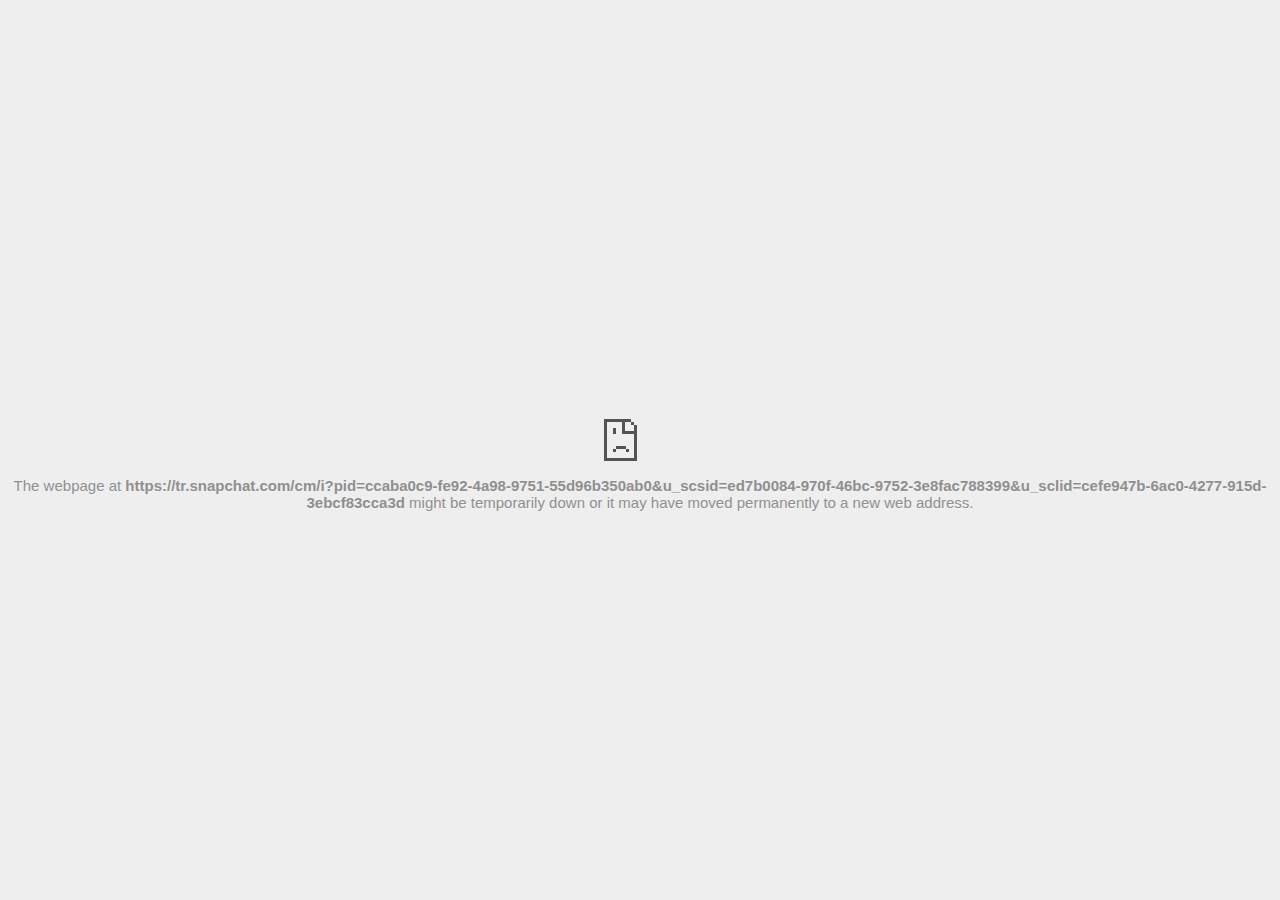
<file: Computer Science Academy _ Francis Tuttle Technology Center_files/i.html>
<!DOCTYPE html>
<!-- saved from url=(0123)file:///C:/Users/ah1039891/Downloads/Computer%20Science%20Academy%20_%20Francis%20Tuttle%20Technology%20Center_files/i.html -->
<html dir="ltr" lang="en" subframe=""><head><meta http-equiv="Content-Type" content="text/html; charset=UTF-8">
  
  <meta name="color-scheme" content="light dark">
  <meta name="theme-color" content="#fff">
  <meta name="viewport" content="width=device-width, initial-scale=1.0,
                                 maximum-scale=1.0, user-scalable=no">
  <title>tr.snapchat.com</title>
  <style>/* Copyright 2017 The Chromium Authors
 * Use of this source code is governed by a BSD-style license that can be
 * found in the LICENSE file. */

a {
  color: var(--link-color);
}

body {
  --background-color: #fff;
  --error-code-color: var(--google-gray-700);
  --google-blue-100: rgb(210, 227, 252);
  --google-blue-300: rgb(138, 180, 248);
  --google-blue-600: rgb(26, 115, 232);
  --google-blue-700: rgb(25, 103, 210);
  --google-gray-100: rgb(241, 243, 244);
  --google-gray-300: rgb(218, 220, 224);
  --google-gray-500: rgb(154, 160, 166);
  --google-gray-50: rgb(248, 249, 250);
  --google-gray-600: rgb(128, 134, 139);
  --google-gray-700: rgb(95, 99, 104);
  --google-gray-800: rgb(60, 64, 67);
  --google-gray-900: rgb(32, 33, 36);
  --heading-color: var(--google-gray-900);
  --link-color: rgb(88, 88, 88);
  --popup-container-background-color: rgba(0,0,0,.65);
  --primary-button-fill-color-active: var(--google-blue-700);
  --primary-button-fill-color: var(--google-blue-600);
  --primary-button-text-color: #fff;
  --quiet-background-color: rgb(247, 247, 247);
  --secondary-button-border-color: var(--google-gray-500);
  --secondary-button-fill-color: #fff;
  --secondary-button-hover-border-color: var(--google-gray-600);
  --secondary-button-hover-fill-color: var(--google-gray-50);
  --secondary-button-text-color: var(--google-gray-700);
  --small-link-color: var(--google-gray-700);
  --text-color: var(--google-gray-700);
  background: var(--background-color);
  color: var(--text-color);
  word-wrap: break-word;
}

.nav-wrapper .secondary-button {
  background: var(--secondary-button-fill-color);
  border: 1px solid var(--secondary-button-border-color);
  color: var(--secondary-button-text-color);
  float: none;
  margin: 0;
  padding: 8px 16px;
}

.hidden {
  display: none;
}

html {
  -webkit-text-size-adjust: 100%;
  font-size: 125%;
}

.icon {
  background-repeat: no-repeat;
  background-size: 100%;
}

@media (prefers-color-scheme: dark) {
  body {
    --background-color: var(--google-gray-900);
    --error-code-color: var(--google-gray-500);
    --heading-color: var(--google-gray-500);
    --link-color: var(--google-blue-300);
    --primary-button-fill-color-active: rgb(129, 162, 208);
    --primary-button-fill-color: var(--google-blue-300);
    --primary-button-text-color: var(--google-gray-900);
    --quiet-background-color: var(--background-color);
    --secondary-button-border-color: var(--google-gray-700);
    --secondary-button-fill-color: var(--google-gray-900);
    --secondary-button-hover-fill-color: rgb(48, 51, 57);
    --secondary-button-text-color: var(--google-blue-300);
    --small-link-color: var(--google-blue-300);
    --text-color: var(--google-gray-500);
  }
}
</style>
  <style>/* Copyright 2014 The Chromium Authors
   Use of this source code is governed by a BSD-style license that can be
   found in the LICENSE file. */

button {
  border: 0;
  border-radius: 4px;
  box-sizing: border-box;
  color: var(--primary-button-text-color);
  cursor: pointer;
  float: right;
  font-size: .875em;
  margin: 0;
  padding: 8px 16px;
  transition: box-shadow 150ms cubic-bezier(0.4, 0, 0.2, 1);
  user-select: none;
}

[dir='rtl'] button {
  float: left;
}

.bad-clock button,
.captive-portal button,
.https-only button,
.insecure-form button,
.lookalike-url button,
.main-frame-blocked button,
.neterror button,
.pdf button,
.ssl button,
.enterprise-block button,
.enterprise-warn button,
.safe-browsing-billing button {
  background: var(--primary-button-fill-color);
}

button:active {
  background: var(--primary-button-fill-color-active);
  outline: 0;
}

#debugging {
  display: inline;
  overflow: auto;
}

.debugging-content {
  line-height: 1em;
  margin-bottom: 0;
  margin-top: 1em;
}

.debugging-content-fixed-width {
  display: block;
  font-family: monospace;
  font-size: 1.2em;
  margin-top: 0.5em;
}

.debugging-title {
  font-weight: bold;
}

#details {
  margin: 0 0 50px;
}

#details p:not(:first-of-type) {
  margin-top: 20px;
}

.secondary-button:active {
  border-color: white;
  box-shadow: 0 1px 2px 0 rgba(60, 64, 67, .3),
      0 2px 6px 2px rgba(60, 64, 67, .15);
}

.secondary-button:hover {
  background: var(--secondary-button-hover-fill-color);
  border-color: var(--secondary-button-hover-border-color);
  text-decoration: none;
}

.error-code {
  color: var(--error-code-color);
  font-size: .8em;
  margin-top: 12px;
  text-transform: uppercase;
}

#error-debugging-info {
  font-size: 0.8em;
}

h1 {
  color: var(--heading-color);
  font-size: 1.6em;
  font-weight: normal;
  line-height: 1.25em;
  margin-bottom: 16px;
}

h2 {
  font-size: 1.2em;
  font-weight: normal;
}

.icon {
  height: 72px;
  margin: 0 0 40px;
  width: 72px;
}

input[type=checkbox] {
  opacity: 0;
}

input[type=checkbox]:focus ~ .checkbox::after {
  outline: -webkit-focus-ring-color auto 5px;
}

.interstitial-wrapper {
  box-sizing: border-box;
  font-size: 1em;
  line-height: 1.6em;
  margin: 14vh auto 0;
  max-width: 600px;
  width: 100%;
}

#main-message > p {
  display: inline;
}

#extended-reporting-opt-in {
  font-size: .875em;
  margin-top: 32px;
}

#extended-reporting-opt-in label {
  display: grid;
  grid-template-columns: 1.8em 1fr;
  position: relative;
}

#enhanced-protection-message {
  border-radius: 4px;
  font-size: 1em;
  margin-top: 32px;
  padding: 10px 5px;
}

#enhanced-protection-message label {
  display: grid;
  grid-template-columns: 2.5em 1fr;
  position: relative;
}

#enhanced-protection-message div {
  margin: 0.5em;
}

#enhanced-protection-message .icon {
  height: 1.5em;
  vertical-align: middle;
  width: 1.5em;
}

.nav-wrapper {
  margin-top: 51px;
}

.nav-wrapper::after {
  clear: both;
  content: '';
  display: table;
  width: 100%;
}

.small-link {
  color: var(--small-link-color);
  font-size: .875em;
}

.checkboxes {
  flex: 0 0 24px;
}

.checkbox {
  --padding: .9em;
  background: transparent;
  display: block;
  height: 1em;
  left: -1em;
  padding-inline-start: var(--padding);
  position: absolute;
  right: 0;
  top: -.5em;
  width: 1em;
}

.checkbox::after {
  border: 1px solid white;
  border-radius: 2px;
  content: '';
  height: 1em;
  left: var(--padding);
  position: absolute;
  top: var(--padding);
  width: 1em;
}

.checkbox::before {
  background: transparent;
  border: 2px solid white;
  border-inline-end-width: 0;
  border-top-width: 0;
  content: '';
  height: .2em;
  left: calc(.3em + var(--padding));
  opacity: 0;
  position: absolute;
  top: calc(.3em  + var(--padding));
  transform: rotate(-45deg);
  width: .5em;
}

input[type=checkbox]:checked ~ .checkbox::before {
  opacity: 1;
}

#recurrent-error-message {
  background: #ededed;
  border-radius: 4px;
  margin-bottom: 16px;
  margin-top: 12px;
  padding: 12px 16px;
}

.showing-recurrent-error-message #extended-reporting-opt-in {
  margin-top: 16px;
}

.showing-recurrent-error-message #enhanced-protection-message {
  margin-top: 16px;
}

@media (max-width: 700px) {
  .interstitial-wrapper {
    padding: 0 10%;
  }

  #error-debugging-info {
    overflow: auto;
  }
}

@media (max-width: 420px) {
  button,
  [dir='rtl'] button,
  .small-link {
    float: none;
    font-size: .825em;
    font-weight: 500;
    margin: 0;
    width: 100%;
  }

  button {
    padding: 16px 24px;
  }

  #details {
    margin: 20px 0 20px 0;
  }

  #details p:not(:first-of-type) {
    margin-top: 10px;
  }

  .secondary-button:not(.hidden) {
    display: block;
    margin-top: 20px;
    text-align: center;
    width: 100%;
  }

  .interstitial-wrapper {
    padding: 0 5%;
  }

  #extended-reporting-opt-in {
    margin-top: 24px;
  }

  #enhanced-protection-message {
    margin-top: 24px;
  }

  .nav-wrapper {
    margin-top: 30px;
  }
}

/**
 * Mobile specific styling.
 * Navigation buttons are anchored to the bottom of the screen.
 * Details message replaces the top content in its own scrollable area.
 */

@media (max-width: 420px) {
  .nav-wrapper .secondary-button {
    border: 0;
    margin: 16px 0 0;
    margin-inline-end: 0;
    padding-bottom: 16px;
    padding-top: 16px;
  }
}

/* Fixed nav. */
@media (min-width: 240px) and (max-width: 420px) and
       (min-height: 401px),
       (min-width: 421px) and (min-height: 240px) and
       (max-height: 560px) {
  body .nav-wrapper {
    background: var(--background-color);
    bottom: 0;
    box-shadow: 0 -12px 24px var(--background-color);
    left: 0;
    margin: 0 auto;
    max-width: 736px;
    padding-inline-end: 24px;
    padding-inline-start: 24px;
    position: fixed;
    right: 0;
    width: 100%;
    z-index: 2;
  }

  .interstitial-wrapper {
    max-width: 736px;
  }

  #details,
  #main-content {
    padding-bottom: 40px;
  }

  #details {
    padding-top: 5.5vh;
  }

  button.small-link {
    color: var(--google-blue-600);
  }
}

@media (max-width: 420px) and (orientation: portrait),
       (max-height: 560px) {
  body {
    margin: 0 auto;
  }

  button,
  [dir='rtl'] button,
  button.small-link,
  .nav-wrapper .secondary-button {
    font-family: Roboto-Regular,Helvetica;
    font-size: .933em;
    margin: 6px 0;
    transform: translatez(0);
  }

  .nav-wrapper {
    box-sizing: border-box;
    padding-bottom: 8px;
    width: 100%;
  }

  #details {
    box-sizing: border-box;
    height: auto;
    margin: 0;
    opacity: 1;
    transition: opacity 250ms cubic-bezier(0.4, 0, 0.2, 1);
  }

  #details.hidden,
  #main-content.hidden {
    height: 0;
    opacity: 0;
    overflow: hidden;
    padding-bottom: 0;
    transition: none;
  }

  h1 {
    font-size: 1.5em;
    margin-bottom: 8px;
  }

  .icon {
    margin-bottom: 5.69vh;
  }

  .interstitial-wrapper {
    box-sizing: border-box;
    margin: 7vh auto 12px;
    padding: 0 24px;
    position: relative;
  }

  .interstitial-wrapper p {
    font-size: .95em;
    line-height: 1.61em;
    margin-top: 8px;
  }

  #main-content {
    margin: 0;
    transition: opacity 100ms cubic-bezier(0.4, 0, 0.2, 1);
  }

  .small-link {
    border: 0;
  }

  .suggested-left > #control-buttons,
  .suggested-right > #control-buttons {
    float: none;
    margin: 0;
  }
}

@media (min-width: 421px) and (min-height: 500px) and (max-height: 560px) {
  .interstitial-wrapper {
    margin-top: 10vh;
  }
}

@media (min-height: 400px) and (orientation:portrait) {
  .interstitial-wrapper {
    margin-bottom: 145px;
  }
}

@media (min-height: 299px) {
  .nav-wrapper {
    padding-bottom: 16px;
  }
}

@media (max-height: 560px) and (min-height: 240px) and (orientation:landscape) {
  .extended-reporting-has-checkbox #details {
    padding-bottom: 80px;
  }
}

@media (min-height: 500px) and (max-height: 650px) and (max-width: 414px) and
       (orientation: portrait) {
  .interstitial-wrapper {
    margin-top: 7vh;
  }
}

@media (min-height: 650px) and (max-width: 414px) and (orientation: portrait) {
  .interstitial-wrapper {
    margin-top: 10vh;
  }
}

/* Small mobile screens. No fixed nav. */
@media (max-height: 400px) and (orientation: portrait),
       (max-height: 239px) and (orientation: landscape),
       (max-width: 419px) and (max-height: 399px) {
  .interstitial-wrapper {
    display: flex;
    flex-direction: column;
    margin-bottom: 0;
  }

  #details {
    flex: 1 1 auto;
    order: 0;
  }

  #main-content {
    flex: 1 1 auto;
    order: 0;
  }

  .nav-wrapper {
    flex: 0 1 auto;
    margin-top: 8px;
    order: 1;
    padding-inline-end: 0;
    padding-inline-start: 0;
    position: relative;
    width: 100%;
  }

  button,
  .nav-wrapper .secondary-button {
    padding: 16px 24px;
  }

  button.small-link {
    color: var(--google-blue-600);
  }
}

@media (max-width: 239px) and (orientation: portrait) {
  .nav-wrapper {
    padding-inline-end: 0;
    padding-inline-start: 0;
  }
}
</style>
  <style>/* Copyright 2013 The Chromium Authors
 * Use of this source code is governed by a BSD-style license that can be
 * found in the LICENSE file. */

/* Don't use the main frame div when the error is in a subframe. */
html[subframe] #main-frame-error {
  display: none;
}

/* Don't use the subframe error div when the error is in a main frame. */
html:not([subframe]) #sub-frame-error {
  display: none;
}

h1 {
  margin-top: 0;
  word-wrap: break-word;
}

h1 span {
  font-weight: 500;
}

a {
  text-decoration: none;
}

.icon {
  -webkit-user-select: none;
  display: inline-block;
}

.icon-generic {
  /* Can't access chrome://theme/IDR_ERROR_NETWORK_GENERIC from an untrusted
   * renderer process, so embed the resource manually. */
  content: -webkit-image-set(
      url([data-uri]) 1x,
      url([data-uri]) 2x);
}

.icon-offline {
  content: -webkit-image-set(
      url([data-uri]) 1x,
      url([data-uri]) 2x);
  position: relative;
}

.icon-disabled {
  content: -webkit-image-set(
      url([data-uri]) 1x,
      url([data-uri]) 2x);
  width: 112px;
}

.hidden {
  display: none;
}

#suggestions-list a {
  color: var(--google-blue-600);
}

#suggestions-list p {
  margin-block-end: 0;
}

#suggestions-list ul {
  margin-top: 0;
}

.single-suggestion {
  list-style-type: none;
  padding-inline-start: 0;
}

#error-information-button {
  content: url([data-uri]);
  height: 24px;
  vertical-align: -.15em;
  width: 24px;
}

.use-popup-container#error-information-popup-container
  #error-information-popup {
  align-items: center;
  background-color: var(--popup-container-background-color);
  display: flex;
  height: 100%;
  left: 0;
  position: fixed;
  top: 0;
  width: 100%;
  z-index: 100;
}

.use-popup-container#error-information-popup-container
  #error-information-popup-content > p {
  margin-bottom: 11px;
  margin-inline-start: 20px;
}

.use-popup-container#error-information-popup-container #suggestions-list ul {
  margin-inline-start: 15px;
}

.use-popup-container#error-information-popup-container
  #error-information-popup-box {
  background-color: var(--background-color);
  left: 5%;
  padding-bottom: 15px;
  padding-top: 15px;
  position: fixed;
  width: 90%;
  z-index: 101;
}

.use-popup-container#error-information-popup-container div.error-code {
  margin-inline-start: 20px;
}

.use-popup-container#error-information-popup-container #suggestions-list p {
  margin-inline-start: 20px;
}

:not(.use-popup-container)#error-information-popup-container
  #error-information-popup-close {
  display: none;
}

#error-information-popup-close {
  margin-bottom: 0;
  margin-inline-end: 35px;
  margin-top: 15px;
  text-align: end;
}

.link-button {
  color: rgb(66, 133, 244);
  display: inline-block;
  font-weight: bold;
  text-transform: uppercase;
}

#sub-frame-error-details {

  color: #8F8F8F;

  /* Not done on mobile for performance reasons. */
  text-shadow: 0 1px 0 rgba(255,255,255,0.3);

}

[jscontent=hostName],
[jscontent=failedUrl] {
  overflow-wrap: break-word;
}

.secondary-button {
  background: #d9d9d9;
  color: #696969;
  margin-inline-end: 16px;
}

.snackbar {
  background: #323232;
  border-radius: 2px;
  bottom: 24px;
  box-sizing: border-box;
  color: #fff;
  font-size: .87em;
  left: 24px;
  max-width: 568px;
  min-width: 288px;
  opacity: 0;
  padding: 16px 24px 12px;
  position: fixed;
  transform: translateY(90px);
  will-change: opacity, transform;
  z-index: 999;
}

.snackbar-show {
  -webkit-animation:
    show-snackbar 250ms cubic-bezier(0, 0, 0.2, 1) forwards,
    hide-snackbar 250ms cubic-bezier(0.4, 0, 1, 1) forwards 5s;
}

@-webkit-keyframes show-snackbar {
  100% {
    opacity: 1;
    transform: translateY(0);
  }
}

@-webkit-keyframes hide-snackbar {
  0% {
    opacity: 1;
    transform: translateY(0);
  }
  100% {
    opacity: 0;
    transform: translateY(90px);
  }
}

.suggestions {
  margin-top: 18px;
}

.suggestion-header {
  font-weight: bold;
  margin-bottom: 4px;
}

.suggestion-body {
  color: #777;
}

/* Decrease padding at low sizes. */
@media (max-width: 640px), (max-height: 640px) {
  h1 {
    margin: 0 0 15px;
  }
  .suggestions {
    margin-top: 10px;
  }
  .suggestion-header {
    margin-bottom: 0;
  }
}

#download-link,
#download-link-clicked {
  margin-bottom: 30px;
  margin-top: 30px;
}

#download-link-clicked {
  color: #BBB;
}

#download-link::before,
#download-link-clicked::before {
  content: url([data-uri]);
  display: inline-block;
  margin-inline-end: 4px;
  vertical-align: -webkit-baseline-middle;
}

#download-link-clicked::before {
  opacity: 0;
  width: 0;
}

#offline-content-list-visibility-card {
  border: 1px solid white;
  border-radius: 8px;
  display: flex;
  font-size: .8em;
  justify-content: space-between;
  line-height: 1;
}

#offline-content-list.list-hidden #offline-content-list-visibility-card {
  border-color: rgb(218, 220, 224);
}

#offline-content-list-visibility-card > div {
  padding: 1em;
}

#offline-content-list-title {
  color: var(--google-gray-700);
}

#offline-content-list-show-text,
#offline-content-list-hide-text {
  color: rgb(66, 133, 244);
}

/* Hides the "hide" text div when the offline content list is collapsed/hidden
 * and, alternatively, hides the "show" text div when the offline content list
 * is expanded/shown.
 */
#offline-content-list.list-hidden #offline-content-list-hide-text,
#offline-content-list:not(.list-hidden) #offline-content-list-show-text {
  display: none;
}

/* Controls the animation of the offline content list when it is expanded/shown.
 */
#offline-content-suggestions {
  /* Max-height has to be set for the height animation to work. The chosen value
   * is a little greater than the maximum height the list will have, when all
   * suggestions have images, so that it is never clamped. This makes so that
   * when the actual height is smaller then the animation is not as smooth.
   */
  max-height: 27em;
  transition: max-height 200ms ease-in, visibility 0s 200ms,
              opacity 200ms 200ms linear;
}

/* Controls the animation of the offline content list when it is
 * collapsed/hidden.
 */
#offline-content-list.list-hidden #offline-content-suggestions {
  max-height: 0;
  opacity: 0;
  transition: opacity 200ms linear, visibility 0s 200ms,
              max-height 200ms 200ms ease-out;
  visibility: hidden;
}

#offline-content-list {
  margin-inline-start: -5%;
  width: 110%;
}

/* The selectors below adjust the "overflow" of the suggestion cards contents
 * based on the same screen size based strategy used for the main frame, which
 * is applied by the `interstitial-wrapper` class. */
@media (max-width: 420px)  {
  #offline-content-list {
    margin-inline-start: -2.5%;
    width: 105%;
  }
}
@media (max-width: 420px) and (orientation: portrait),
       (max-height: 560px) {
  #offline-content-list {
    margin-inline-start: -12px;
    width: calc(100% + 24px);
  }
}

.suggestion-with-image .offline-content-suggestion-thumbnail {
  flex-basis: 8.2em;
  flex-shrink: 0;
}

.suggestion-with-image .offline-content-suggestion-thumbnail > img {
  height: 100%;
  width: 100%;
}

.suggestion-with-image #offline-content-list:not(.is-rtl)
.offline-content-suggestion-thumbnail > img {
  border-bottom-right-radius: 7px;
  border-top-right-radius: 7px;
}

.suggestion-with-image #offline-content-list.is-rtl
.offline-content-suggestion-thumbnail > img {
  border-bottom-left-radius: 7px;
  border-top-left-radius: 7px;
}

.suggestion-with-icon .offline-content-suggestion-thumbnail {
  align-items: center;
  display: flex;
  justify-content: center;
  min-height: 4.2em;
  min-width: 4.2em;
}

.suggestion-with-icon .offline-content-suggestion-thumbnail > div {
  align-items: center;
  background-color: rgb(241, 243, 244);
  border-radius: 50%;
  display: flex;
  height: 2.3em;
  justify-content: center;
  width: 2.3em;
}

.suggestion-with-icon .offline-content-suggestion-thumbnail > div > img {
  height: 1.45em;
  width: 1.45em;
}

.offline-content-suggestion-favicon {
  height: 1em;
  margin-inline-end: 0.4em;
  width: 1.4em;
}

.offline-content-suggestion-favicon > img {
  height: 1.4em;
  width: 1.4em;
}

.no-favicon .offline-content-suggestion-favicon {
  display: none;
}

.image-video {
  content: url([data-uri]);
}

.image-music-note {
  content: url([data-uri]);
}

.image-earth {
  content: url([data-uri]);
}

.image-file {
  content: url([data-uri]);
}

.offline-content-suggestion-texts {
  display: flex;
  flex-direction: column;
  justify-content: space-between;
  line-height: 1.3;
  padding: .9em;
  width: 100%;
}

.offline-content-suggestion-title {
  -webkit-box-orient: vertical;
  -webkit-line-clamp: 3;
  color: rgb(32, 33, 36);
  display: -webkit-box;
  font-size: 1.1em;
  overflow: hidden;
  text-overflow: ellipsis;
}

div.offline-content-suggestion {
  align-items: stretch;
  border: 1px solid rgb(218, 220, 224);
  border-radius: 8px;
  display: flex;
  justify-content: space-between;
  margin-bottom: .8em;
}

.suggestion-with-image {
  flex-direction: row;
  height: 8.2em;
  max-height: 8.2em;
}

.suggestion-with-icon {
  flex-direction: row-reverse;
  height: 4.2em;
  max-height: 4.2em;
}

.suggestion-with-icon .offline-content-suggestion-title {
  -webkit-line-clamp: 1;
  word-break: break-all;
}

.suggestion-with-icon .offline-content-suggestion-texts {
  padding-inline-start: 0;
}

.offline-content-suggestion-attribution-freshness {
  color: rgb(95, 99, 104);
  display: flex;
  font-size: .8em;
  line-height: 1.7em;
}

.offline-content-suggestion-attribution {
  -webkit-box-orient: vertical;
  -webkit-line-clamp: 1;
  display: -webkit-box;
  flex-shrink: 1;
  margin-inline-end: 0.3em;
  overflow: hidden;
  overflow-wrap: break-word;
  text-overflow: ellipsis;
  word-break: break-all;
}

.no-attribution .offline-content-suggestion-attribution {
  display: none;
}

.offline-content-suggestion-freshness::before {
  content: '-';
  display: inline-block;
  flex-shrink: 0;
  margin-inline-end: .1em;
  margin-inline-start: .1em;
}

.no-attribution .offline-content-suggestion-freshness::before {
  display: none;
}

.offline-content-suggestion-freshness {
  flex-shrink: 0;
}

.suggestion-with-image .offline-content-suggestion-pin-spacer {
  flex-grow: 100;
  flex-shrink: 1;
}

.suggestion-with-image .offline-content-suggestion-pin {
  content: url([data-uri]);
  flex-shrink: 0;
  height: 1.4em;
  margin-inline-start: .4em;
  width: 1.4em;
}

/* Controls the animation (and a bit more) of the launch-downloads-home action
 * button when the offline content list is expanded/shown.
 */
#offline-content-list-action {
  text-align: center;
  transition: visibility 0s 200ms, opacity 200ms 200ms linear;
}

/* Controls the animation of the launch-downloads-home action button when the
 * offline content list is collapsed/hidden.
 */
#offline-content-list.list-hidden #offline-content-list-action {
  opacity: 0;
  transition: opacity 200ms linear, visibility 0s 200ms;
  visibility: hidden;
}

#cancel-save-page-button {
  background-image: url([data-uri]);
  background-position: right 27px center;
  background-repeat: no-repeat;
  border: 1px solid var(--google-gray-300);
  border-radius: 5px;
  color: var(--google-gray-700);
  margin-bottom: 26px;
  padding-bottom: 16px;
  padding-inline-end: 88px;
  padding-inline-start: 16px;
  padding-top: 16px;
  text-align: start;
}

html[dir='rtl'] #cancel-save-page-button {
  background-position: left 27px center;
}

#save-page-for-later-button {
  display: flex;
  justify-content: start;
}

#save-page-for-later-button a::before {
  content: url([data-uri]);
  display: inline-block;
  margin-inline-end: 4px;
  vertical-align: -webkit-baseline-middle;
}

.hidden#save-page-for-later-button {
  display: none;
}

/* Don't allow overflow when in a subframe. */
html[subframe] body {
  overflow: hidden;
}

#sub-frame-error {
  -webkit-align-items: center;
  -webkit-flex-flow: column;
  -webkit-justify-content: center;
  background-color: #DDD;
  display: -webkit-flex;
  height: 100%;
  left: 0;
  position: absolute;
  text-align: center;
  top: 0;
  transition: background-color 200ms ease-in-out;
  width: 100%;
}

#sub-frame-error:hover {
  background-color: #EEE;
}

#sub-frame-error .icon-generic {
  margin: 0 0 16px;
}

#sub-frame-error-details {
  margin: 0 10px;
  text-align: center;
  visibility: hidden;
}

/* Show details only when hovering. */
#sub-frame-error:hover #sub-frame-error-details {
  visibility: visible;
}

/* If the iframe is too small, always hide the error code. */
/* TODO(mmenke): See if overflow: no-display works better, once supported. */
@media (max-width: 200px), (max-height: 95px) {
  #sub-frame-error-details {
    display: none;
  }
}

/* Adjust icon for small embedded frames in apps. */
@media (max-height: 100px) {
  #sub-frame-error .icon-generic {
    height: auto;
    margin: 0;
    padding-top: 0;
    width: 25px;
  }
}

/* details-button is special; it's a <button> element that looks like a link. */
#details-button {
  box-shadow: none;
  min-width: 0;
}

/* Styles for platform dependent separation of controls and details button. */
.suggested-left > #control-buttons,
.suggested-right > #details-button {
  float: left;
}

.suggested-right > #control-buttons,
.suggested-left > #details-button {
  float: right;
}

.suggested-left .secondary-button {
  margin-inline-end: 0;
  margin-inline-start: 16px;
}

#details-button.singular {
  float: none;
}

/* download-button shows both icon and text. */
#download-button {
  padding-bottom: 4px;
  padding-top: 4px;
  position: relative;
}

#download-button::before {
  background: -webkit-image-set(
      url([data-uri]) 1x,
      url([data-uri]) 2x)
    no-repeat;
  content: '';
  display: inline-block;
  height: 24px;
  margin-inline-end: 4px;
  margin-inline-start: -4px;
  vertical-align: middle;
  width: 24px;
}

#download-button:disabled {
  background: rgb(180, 206, 249);
  color: rgb(255, 255, 255);
}

#buttons::after {
  clear: both;
  content: '';
  display: block;
  width: 100%;
}

/* Offline page */
html[dir='rtl'] .runner-container,
html[dir='rtl'].offline .icon-offline {
  transform: scaleX(-1);
}

.offline {
  transition: filter 1.5s cubic-bezier(0.65, 0.05, 0.36, 1),
              background-color 1.5s cubic-bezier(0.65, 0.05, 0.36, 1);

  will-change: filter, background-color;

}

.offline body {
  transition: background-color 1.5s cubic-bezier(0.65, 0.05, 0.36, 1);
}

.offline #main-message > p {
  display: none;
}

.offline.inverted {
  background-color: #fff;
  filter: invert(1);
}

.offline.inverted body {
  background-color: #fff;
}

.offline .interstitial-wrapper {
  color: var(--text-color);
  font-size: 1em;
  line-height: 1.55;
  margin: 0 auto;
  max-width: 600px;
  padding-top: 100px;
  position: relative;
  width: 100%;
}

.offline .runner-container {
  direction: ltr;
  height: 150px;
  max-width: 600px;
  overflow: hidden;
  position: absolute;
  top: 35px;
  width: 44px;
}

.offline .runner-container:focus {
  outline: none;
}

.offline .runner-container:focus-visible {
  outline: 3px solid var(--google-blue-300);
}

.offline .runner-canvas {
  height: 150px;
  max-width: 600px;
  opacity: 1;
  overflow: hidden;
  position: absolute;
  top: 0;
  z-index: 10;
}

.offline .controller {
  height: 100vh;
  left: 0;
  position: absolute;
  top: 0;
  width: 100vw;
  z-index: 9;
}

#offline-resources {
  display: none;
}

#offline-instruction {
  image-rendering: pixelated;
  left: 0;
  margin: auto;
  position: absolute;
  right: 0;
  top: 60px;
  width: fit-content;
}

.offline-runner-live-region {
  bottom: 0;
  clip-path: polygon(0 0, 0 0, 0 0);
  color: var(--background-color);
  display: block;
  font-size: xx-small;
  overflow: hidden;
  position: absolute;
  text-align: center;
  transition: color 1.5s cubic-bezier(0.65, 0.05, 0.36, 1);
  user-select: none;
}

/* Custom toggle */
.slow-speed-option {
  align-items: center;
  background: var(--google-gray-50);
  border-radius: 24px/50%;
  bottom: 0;
  color: var(--error-code-color);
  display: inline-flex;
  font-size: 1em;
  left: 0;
  line-height: 1.1em;
  margin: 5px auto;
  padding: 2px 12px 3px 20px;
  position: absolute;
  right: 0;
  width: max-content;
  z-index: 999;
}

.slow-speed-option.hidden {
  display: none;
}

.slow-speed-option [type=checkbox] {
  opacity: 0;
  pointer-events: none;
  position: absolute;
}

.slow-speed-option .slow-speed-toggle {
  cursor: pointer;
  margin-inline-start: 8px;
  padding: 8px 4px;
  position: relative;
}

.slow-speed-option [type=checkbox]:disabled ~ .slow-speed-toggle {
  cursor: default;
}

.slow-speed-option-label [type=checkbox] {
  opacity: 0;
  pointer-events: none;
  position: absolute;
}

.slow-speed-option .slow-speed-toggle::before,
.slow-speed-option .slow-speed-toggle::after {
  content: '';
  display: block;
  margin: 0 3px;
  transition: all 100ms cubic-bezier(0.4, 0, 1, 1);
}

.slow-speed-option .slow-speed-toggle::before {
  background: rgb(189,193,198);
  border-radius: 0.65em;
  height: 0.9em;
  width: 2em;
}

.slow-speed-option .slow-speed-toggle::after {
  background: #fff;
  border-radius: 50%;
  box-shadow: 0 1px 3px 0 rgb(0 0 0 / 40%);
  height: 1.2em;
  position: absolute;
  top: 51%;
  transform: translate(-20%, -50%);
  width: 1.1em;
}

.slow-speed-option [type=checkbox]:focus + .slow-speed-toggle {
  box-shadow: 0 0 8px rgb(94, 158, 214);
  outline: 1px solid rgb(93, 157, 213);
}

.slow-speed-option [type=checkbox]:checked + .slow-speed-toggle::before {
  background: var(--google-blue-600);
  opacity: 0.5;
}

.slow-speed-option [type=checkbox]:checked + .slow-speed-toggle::after {
  background: var(--google-blue-600);
  transform: translate(calc(2em - 90%), -50%);
}

.slow-speed-option [type=checkbox]:checked:disabled +
  .slow-speed-toggle::before {
  background: rgb(189,193,198);
}

.slow-speed-option [type=checkbox]:checked:disabled +
  .slow-speed-toggle::after {
  background: var(--google-gray-50);
}

@media (max-width: 420px) {
  #download-button {
    padding-bottom: 12px;
    padding-top: 12px;
  }

  .suggested-left > #control-buttons,
  .suggested-right > #control-buttons {
    float: none;
  }

  .snackbar {
    border-radius: 0;
    bottom: 0;
    left: 0;
    width: 100%;
  }
}

@media (max-height: 350px) {
  h1 {
    margin: 0 0 15px;
  }

  .icon-offline {
    margin: 0 0 10px;
  }

  .interstitial-wrapper {
    margin-top: 5%;
  }

  .nav-wrapper {
    margin-top: 30px;
  }
}

@media (min-width: 420px) and (max-width: 736px) and
       (min-height: 240px) and (max-height: 420px) and
       (orientation:landscape) {
  .interstitial-wrapper {
    margin-bottom: 100px;
  }
}

@media (max-width: 360px) and (max-height: 480px) {
  .offline .interstitial-wrapper {
    padding-top: 60px;
  }

  .offline .runner-container {
    top: 8px;
  }
}

@media (min-height: 240px) and (orientation: landscape) {
  .offline .interstitial-wrapper {
    margin-bottom: 90px;
  }

  .icon-offline {
    margin-bottom: 20px;
  }
}

@media (max-height: 320px) and (orientation: landscape) {
  .icon-offline {
    margin-bottom: 0;
  }

  .offline .runner-container {
    top: 10px;
  }
}

@media (max-width: 240px) {
  button {
    padding-inline-end: 12px;
    padding-inline-start: 12px;
  }

  .interstitial-wrapper {
    overflow: inherit;
    padding: 0 8px;
  }
}

@media (max-width: 120px) {
  button {
    width: auto;
  }
}

.arcade-mode,
.arcade-mode .runner-container,
.arcade-mode .runner-canvas {
  image-rendering: pixelated;
  max-width: 100%;
  overflow: hidden;
}

.arcade-mode #buttons,
.arcade-mode #main-content {
  opacity: 0;
  overflow: hidden;
}

.arcade-mode .interstitial-wrapper {
  height: 100vh;
  max-width: 100%;
  overflow: hidden;
}

.arcade-mode .runner-container {
  left: 0;
  margin: auto;
  right: 0;
  transform-origin: top center;
  transition: transform 250ms cubic-bezier(0.4, 0, 1, 1) 400ms;
  z-index: 2;
}

@media (prefers-color-scheme: dark) {
  .icon {
    filter: invert(1);
  }

  .offline .runner-canvas {
    filter: invert(1);
  }

  .offline.inverted {
    background-color: var(--background-color);
    filter: invert(0);
  }

  .offline.inverted body {
    background-color: #fff;
  }

  .offline.inverted .offline-runner-live-region {
    color: #fff;
  }

  #suggestions-list a {
    color: var(--link-color);
  }

  #error-information-button {
    filter: invert(0.6);
  }

  .slow-speed-option {
    background: var(--google-gray-800);
    color: var(--google-gray-100);
  }

  .slow-speed-option .slow-speed-toggle::before,
  .slow-speed-option [type=checkbox]:checked:disabled +
    .slow-speed-toggle::before {
     background: rgb(189,193,198);
  }

  .slow-speed-option [type=checkbox]:checked + .slow-speed-toggle::after,
  .slow-speed-option [type=checkbox]:checked + .slow-speed-toggle::before {
    background: var(--google-blue-300);
  }
}
</style>
  <script>// Copyright 2013 The Chromium Authors
// Use of this source code is governed by a BSD-style license that can be
// found in the LICENSE file.

/**
 * @typedef {{
 *   downloadButtonClick: function(),
 *   reloadButtonClick: function(string),
 *   detailsButtonClick: function(),
 *   diagnoseErrorsButtonClick: function(),
 *   portalSigninsButtonClick: function(),
 *   trackEasterEgg: function(),
 *   updateEasterEggHighScore: function(number),
 *   resetEasterEggHighScore: function(),
 *   launchOfflineItem: function(string, string),
 *   savePageForLater: function(),
 *   cancelSavePage: function(),
 *   listVisibilityChange: function(boolean),
 * }}
 */
// eslint-disable-next-line no-var
var errorPageController;

const HIDDEN_CLASS = 'hidden';

// Decodes a UTF16 string that is encoded as base64.
function decodeUTF16Base64ToString(encoded_text) {
  const data = atob(encoded_text);
  let result = '';
  for (let i = 0; i < data.length; i += 2) {
    result +=
        String.fromCharCode(data.charCodeAt(i) * 256 + data.charCodeAt(i + 1));
  }
  return result;
}

function toggleHelpBox() {
  const helpBoxOuter = document.getElementById('details');
  helpBoxOuter.classList.toggle(HIDDEN_CLASS);
  const detailsButton = document.getElementById('details-button');
  if (helpBoxOuter.classList.contains(HIDDEN_CLASS)) {
    /** @suppress {missingProperties} */
    detailsButton.innerText = detailsButton.detailsText;
  } else {
    /** @suppress {missingProperties} */
    detailsButton.innerText = detailsButton.hideDetailsText;
  }

  // Details appears over the main content on small screens.
  if (mobileNav) {
    document.getElementById('main-content').classList.toggle(HIDDEN_CLASS);
    const runnerContainer = document.querySelector('.runner-container');
    if (runnerContainer) {
      runnerContainer.classList.toggle(HIDDEN_CLASS);
    }
  }
}

function diagnoseErrors() {
  if (window.errorPageController) {
    errorPageController.diagnoseErrorsButtonClick();
  }
}

function portalSignin() {
  if (window.errorPageController) {
    errorPageController.portalSigninButtonClick();
  }
}

// Subframes use a different layout but the same html file.  This is to make it
// easier to support platforms that load the error page via different
// mechanisms (Currently just iOS). We also use the subframe style for portals
// as they are embedded like subframes and can't be interacted with by the user.
let isSubFrame = false;
if (window.top.location !== window.location || window.portalHost) {
  document.documentElement.setAttribute('subframe', '');
  isSubFrame = true;
}

// Re-renders the error page using |strings| as the dictionary of values.
// Used by NetErrorTabHelper to update DNS error pages with probe results.
function updateForDnsProbe(strings) {
  const context = new JsEvalContext(strings);
  jstProcess(context, document.getElementById('t'));
  onDocumentLoadOrUpdate();
}

// Adds an icon class to the list and removes classes previously set.
function updateIconClass(newClass) {
  const frameSelector = isSubFrame ? '#sub-frame-error' : '#main-frame-error';
  const iconEl = document.querySelector(frameSelector + ' .icon');

  if (iconEl.classList.contains(newClass)) {
    return;
  }

  iconEl.className = 'icon ' + newClass;
}

// Implements button clicks.  This function is needed during the transition
// between implementing these in trunk chromium and implementing them in iOS.
function reloadButtonClick(url) {
  if (window.errorPageController) {
    // 

    // 
    errorPageController.reloadButtonClick();
    // 
  } else {
    window.location = url;
  }
}

function downloadButtonClick() {
  if (window.errorPageController) {
    errorPageController.downloadButtonClick();
    const downloadButton = document.getElementById('download-button');
    downloadButton.disabled = true;
    /** @suppress {missingProperties} */
    downloadButton.textContent = downloadButton.disabledText;

    document.getElementById('download-link-wrapper')
        .classList.add(HIDDEN_CLASS);
    document.getElementById('download-link-clicked-wrapper')
        .classList.remove(HIDDEN_CLASS);
  }
}

function detailsButtonClick() {
  if (window.errorPageController) {
    errorPageController.detailsButtonClick();
  }
}

let primaryControlOnLeft = true;
// clang-format off
// 

function setAutoFetchState(scheduled, can_schedule) {
  document.getElementById('cancel-save-page-button')
      .classList.toggle(HIDDEN_CLASS, !scheduled);
  document.getElementById('save-page-for-later-button')
      .classList.toggle(HIDDEN_CLASS, scheduled || !can_schedule);
}

function savePageLaterClick() {
  errorPageController.savePageForLater();
  // savePageForLater will eventually trigger a call to setAutoFetchState() when
  // it completes.
}

function cancelSavePageClick() {
  errorPageController.cancelSavePage();
  // setAutoFetchState is not called in response to cancelSavePage(), so do it
  // now.
  setAutoFetchState(false, true);
}

function toggleErrorInformationPopup() {
  document.getElementById('error-information-popup-container')
      .classList.toggle(HIDDEN_CLASS);
}

function launchOfflineItem(itemID, name_space) {
  errorPageController.launchOfflineItem(itemID, name_space);
}

function launchDownloadsPage() {
  errorPageController.launchDownloadsPage();
}

function getIconForSuggestedItem(item) {
  // Note: |item.content_type| contains the enum values from
  // chrome::mojom::AvailableContentType.
  switch (item.content_type) {
    case 1:  // kVideo
      return 'image-video';
    case 2:  // kAudio
      return 'image-music-note';
    case 0:  // kPrefetchedPage
    case 3:  // kOtherPage
      return 'image-earth';
  }
  return 'image-file';
}

function getSuggestedContentDiv(item, index) {
  // Note: See AvailableContentToValue in available_offline_content_helper.cc
  // for the data contained in an |item|.
  // TODO(carlosk): Present |snippet_base64| when that content becomes
  // available.
  let thumbnail = '';
  const extraContainerClasses = [];
  // html_inline.py will try to replace src attributes with data URIs using a
  // simple regex. The following is obfuscated slightly to avoid that.
  const source = 'src';
  if (item.thumbnail_data_uri) {
    extraContainerClasses.push('suggestion-with-image');
    thumbnail = `<img ${source}="${item.thumbnail_data_uri}">`;
  } else {
    extraContainerClasses.push('suggestion-with-icon');
    const iconClass = getIconForSuggestedItem(item);
    thumbnail = `<div><img class="${iconClass}"></div>`;
  }

  let favicon = '';
  if (item.favicon_data_uri) {
    favicon = `<img ${source}="${item.favicon_data_uri}">`;
  } else {
    extraContainerClasses.push('no-favicon');
  }

  if (!item.attribution_base64) {
    extraContainerClasses.push('no-attribution');
  }

  return `
  <div class="offline-content-suggestion ${extraContainerClasses.join(' ')}"
    onclick="launchOfflineItem('${item.ID}', '${item.name_space}')">
      <div class="offline-content-suggestion-texts">
        <div id="offline-content-suggestion-title-${index}"
             class="offline-content-suggestion-title">
        </div>
        <div class="offline-content-suggestion-attribution-freshness">
          <div id="offline-content-suggestion-favicon-${index}"
               class="offline-content-suggestion-favicon">
            ${favicon}
          </div>
          <div id="offline-content-suggestion-attribution-${index}"
               class="offline-content-suggestion-attribution">
          </div>
          <div class="offline-content-suggestion-freshness">
            ${item.date_modified}
          </div>
          <div class="offline-content-suggestion-pin-spacer"></div>
          <div class="offline-content-suggestion-pin"></div>
        </div>
      </div>
      <div class="offline-content-suggestion-thumbnail">
        ${thumbnail}
      </div>
  </div>`;
}

/**
 * @typedef {{
 *   ID: string,
 *   name_space: string,
 *   title_base64: string,
 *   snippet_base64: string,
 *   date_modified: string,
 *   attribution_base64: string,
 *   thumbnail_data_uri: string,
 *   favicon_data_uri: string,
 *   content_type: number,
 * }}
 */
let AvailableOfflineContent;

// Populates a list of suggested offline content.
// Note: For security reasons all content downloaded from the web is considered
// unsafe and must be securely handled to be presented on the dino page. Images
// have already been safely re-encoded but textual content -- like title and
// attribution -- must be properly handled here.
// @param {boolean} isShown
// @param {Array<AvailableOfflineContent>} suggestions
function offlineContentAvailable(isShown, suggestions) {
  if (!suggestions || !loadTimeData.valueExists('offlineContentList')) {
    return;
  }

  const suggestionsHTML = [];
  for (let index = 0; index < suggestions.length; index++) {
    suggestionsHTML.push(getSuggestedContentDiv(suggestions[index], index));
  }

  document.getElementById('offline-content-suggestions').innerHTML =
      suggestionsHTML.join('\n');

  // Sets textual web content using |textContent| to make sure it's handled as
  // plain text.
  for (let index = 0; index < suggestions.length; index++) {
    document.getElementById(`offline-content-suggestion-title-${index}`)
        .textContent =
        decodeUTF16Base64ToString(suggestions[index].title_base64);
    document.getElementById(`offline-content-suggestion-attribution-${index}`)
        .textContent =
        decodeUTF16Base64ToString(suggestions[index].attribution_base64);
  }

  const contentListElement = document.getElementById('offline-content-list');
  if (document.dir === 'rtl') {
    contentListElement.classList.add('is-rtl');
  }
  contentListElement.hidden = false;
  // The list is configured as hidden by default. Show it if needed.
  if (isShown) {
    toggleOfflineContentListVisibility(false);
  }
}

function toggleOfflineContentListVisibility(updatePref) {
  if (!loadTimeData.valueExists('offlineContentList')) {
    return;
  }

  const contentListElement = document.getElementById('offline-content-list');
  const isVisible = !contentListElement.classList.toggle('list-hidden');

  if (updatePref && window.errorPageController) {
    errorPageController.listVisibilityChanged(isVisible);
  }
}

// Called on document load, and from updateForDnsProbe().
function onDocumentLoadOrUpdate() {
  const downloadButtonVisible = loadTimeData.valueExists('downloadButton') &&
      loadTimeData.getValue('downloadButton').msg;
  const detailsButton = document.getElementById('details-button');

  // If offline content suggestions will be visible, the usual buttons will not
  // be presented.
  const offlineContentVisible =
      loadTimeData.valueExists('suggestedOfflineContentPresentation');
  if (offlineContentVisible) {
    document.querySelector('.nav-wrapper').classList.add(HIDDEN_CLASS);
    detailsButton.classList.add(HIDDEN_CLASS);

    document.getElementById('download-link').hidden = !downloadButtonVisible;
    document.getElementById('download-links-wrapper')
        .classList.remove(HIDDEN_CLASS);
    document.getElementById('error-information-popup-container')
        .classList.add('use-popup-container', HIDDEN_CLASS);
    document.getElementById('error-information-button')
        .classList.remove(HIDDEN_CLASS);
  }

  const attemptAutoFetch = loadTimeData.valueExists('attemptAutoFetch') &&
      loadTimeData.getValue('attemptAutoFetch');

  const reloadButtonVisible = loadTimeData.valueExists('reloadButton') &&
      loadTimeData.getValue('reloadButton').msg;

  const reloadButton = document.getElementById('reload-button');
  const downloadButton = document.getElementById('download-button');
  if (reloadButton.style.display === 'none' &&
      downloadButton.style.display === 'none') {
    detailsButton.classList.add('singular');
  }

  // Show or hide control buttons.
  const controlButtonDiv = document.getElementById('control-buttons');
  controlButtonDiv.hidden =
      offlineContentVisible || !(reloadButtonVisible || downloadButtonVisible);

  const iconClass = loadTimeData.valueExists('iconClass') &&
      loadTimeData.getValue('iconClass');

  updateIconClass(iconClass);

  if (!isSubFrame && iconClass === 'icon-offline') {
    document.documentElement.classList.add('offline');
    new Runner('.interstitial-wrapper');
  }
}

function onDocumentLoad() {
  // Sets up the proper button layout for the current platform.
  const buttonsDiv = document.getElementById('buttons');
  if (primaryControlOnLeft) {
    buttonsDiv.classList.add('suggested-left');
  } else {
    buttonsDiv.classList.add('suggested-right');
  }

  onDocumentLoadOrUpdate();
}

document.addEventListener('DOMContentLoaded', onDocumentLoad);
</script>
  <script>// Copyright 2015 The Chromium Authors
// Use of this source code is governed by a BSD-style license that can be
// found in the LICENSE file.

let mobileNav = false;

/**
 * For small screen mobile the navigation buttons are moved
 * below the advanced text.
 */
function onResize() {
  const helpOuterBox = document.querySelector('#details');
  const mainContent = document.querySelector('#main-content');
  const mediaQuery = '(min-width: 240px) and (max-width: 420px) and ' +
      '(min-height: 401px), ' +
      '(max-height: 560px) and (min-height: 240px) and ' +
      '(min-width: 421px)';

  const detailsHidden = helpOuterBox.classList.contains(HIDDEN_CLASS);
  const runnerContainer = document.querySelector('.runner-container');

  // Check for change in nav status.
  if (mobileNav !== window.matchMedia(mediaQuery).matches) {
    mobileNav = !mobileNav;

    // Handle showing the top content / details sections according to state.
    if (mobileNav) {
      mainContent.classList.toggle(HIDDEN_CLASS, !detailsHidden);
      helpOuterBox.classList.toggle(HIDDEN_CLASS, detailsHidden);
      if (runnerContainer) {
        runnerContainer.classList.toggle(HIDDEN_CLASS, !detailsHidden);
      }
    } else if (!detailsHidden) {
      // Non mobile nav with visible details.
      mainContent.classList.remove(HIDDEN_CLASS);
      helpOuterBox.classList.remove(HIDDEN_CLASS);
      if (runnerContainer) {
        runnerContainer.classList.remove(HIDDEN_CLASS);
      }
    }
  }
}

function setupMobileNav() {
  window.addEventListener('resize', onResize);
  onResize();
}

document.addEventListener('DOMContentLoaded', setupMobileNav);
</script>
  <script>// Copyright 2014 The Chromium Authors
// Use of this source code is governed by a BSD-style license that can be
// found in the LICENSE file.

/**
 * T-Rex runner.
 * @param {string} outerContainerId Outer containing element id.
 * @param {!Object=} opt_config
 * @constructor
 * @implements {EventListener}
 * @export
 */
function Runner(outerContainerId, opt_config) {
  // Singleton
  if (Runner.instance_) {
    return Runner.instance_;
  }
  Runner.instance_ = this;

  this.outerContainerEl = document.querySelector(outerContainerId);
  this.containerEl = null;
  this.snackbarEl = null;
  // A div to intercept touch events. Only set while (playing && useTouch).
  this.touchController = null;

  this.config = opt_config || Object.assign(Runner.config, Runner.normalConfig);
  // Logical dimensions of the container.
  this.dimensions = Runner.defaultDimensions;

  this.gameType = null;
  Runner.spriteDefinition = Runner.spriteDefinitionByType['original'];

  this.altGameImageSprite = null;
  this.altGameModeActive = false;
  this.altGameModeFlashTimer = null;
  this.fadeInTimer = 0;

  this.canvas = null;
  this.canvasCtx = null;

  this.tRex = null;

  this.distanceMeter = null;
  this.distanceRan = 0;

  this.highestScore = 0;
  this.syncHighestScore = false;

  this.time = 0;
  this.runningTime = 0;
  this.msPerFrame = 1000 / FPS;
  this.currentSpeed = this.config.SPEED;
  Runner.slowDown = false;

  this.obstacles = [];

  this.activated = false; // Whether the easter egg has been activated.
  this.playing = false; // Whether the game is currently in play state.
  this.crashed = false;
  this.paused = false;
  this.inverted = false;
  this.invertTimer = 0;
  this.resizeTimerId_ = null;

  this.playCount = 0;

  // Sound FX.
  this.audioBuffer = null;

  /** @type {Object} */
  this.soundFx = {};
  this.generatedSoundFx = null;

  // Global web audio context for playing sounds.
  this.audioContext = null;

  // Images.
  this.images = {};
  this.imagesLoaded = 0;

  // Gamepad state.
  this.pollingGamepads = false;
  this.gamepadIndex = undefined;
  this.previousGamepad = null;

  if (this.isDisabled()) {
    this.setupDisabledRunner();
  } else {
    if (Runner.isAltGameModeEnabled()) {
      this.initAltGameType();
      Runner.gameType = this.gameType;
    }
    this.loadImages();

    window['initializeEasterEggHighScore'] =
        this.initializeHighScore.bind(this);
  }
}

/**
 * Default game width.
 * @const
 */
const DEFAULT_WIDTH = 600;

/**
 * Frames per second.
 * @const
 */
const FPS = 60;

/** @const */
const IS_HIDPI = window.devicePixelRatio > 1;

/** @const */
const IS_IOS = /CriOS/.test(window.navigator.userAgent);

/** @const */
const IS_MOBILE = /Android/.test(window.navigator.userAgent) || IS_IOS;

/** @const */
const IS_RTL = document.querySelector('html').dir == 'rtl';

/** @const */
const ARCADE_MODE_URL = 'chrome://dino/';

/** @const */
const RESOURCE_POSTFIX = 'offline-resources-';

/** @const */
const A11Y_STRINGS = {
  ariaLabel: 'dinoGameA11yAriaLabel',
  description: 'dinoGameA11yDescription',
  gameOver: 'dinoGameA11yGameOver',
  highScore: 'dinoGameA11yHighScore',
  jump: 'dinoGameA11yJump',
  started: 'dinoGameA11yStartGame',
  speedLabel: 'dinoGameA11ySpeedToggle',
};

/**
 * Default game configuration.
 * Shared config for all  versions of the game. Additional parameters are
 * defined in Runner.normalConfig and Runner.slowConfig.
 */
Runner.config = {
  AUDIOCUE_PROXIMITY_THRESHOLD: 190,
  AUDIOCUE_PROXIMITY_THRESHOLD_MOBILE_A11Y: 250,
  BG_CLOUD_SPEED: 0.2,
  BOTTOM_PAD: 10,
  // Scroll Y threshold at which the game can be activated.
  CANVAS_IN_VIEW_OFFSET: -10,
  CLEAR_TIME: 3000,
  CLOUD_FREQUENCY: 0.5,
  FADE_DURATION: 1,
  FLASH_DURATION: 1000,
  GAMEOVER_CLEAR_TIME: 1200,
  INITIAL_JUMP_VELOCITY: 12,
  INVERT_FADE_DURATION: 12000,
  MAX_BLINK_COUNT: 3,
  MAX_CLOUDS: 6,
  MAX_OBSTACLE_LENGTH: 3,
  MAX_OBSTACLE_DUPLICATION: 2,
  RESOURCE_TEMPLATE_ID: 'audio-resources',
  SPEED: 6,
  SPEED_DROP_COEFFICIENT: 3,
  ARCADE_MODE_INITIAL_TOP_POSITION: 35,
  ARCADE_MODE_TOP_POSITION_PERCENT: 0.1,
};

Runner.normalConfig = {
  ACCELERATION: 0.001,
  AUDIOCUE_PROXIMITY_THRESHOLD: 190,
  AUDIOCUE_PROXIMITY_THRESHOLD_MOBILE_A11Y: 250,
  GAP_COEFFICIENT: 0.6,
  INVERT_DISTANCE: 700,
  MAX_SPEED: 13,
  MOBILE_SPEED_COEFFICIENT: 1.2,
  SPEED: 6,
};


Runner.slowConfig = {
  ACCELERATION: 0.0005,
  AUDIOCUE_PROXIMITY_THRESHOLD: 170,
  AUDIOCUE_PROXIMITY_THRESHOLD_MOBILE_A11Y: 220,
  GAP_COEFFICIENT: 0.3,
  INVERT_DISTANCE: 350,
  MAX_SPEED: 9,
  MOBILE_SPEED_COEFFICIENT: 1.5,
  SPEED: 4.2,
};


/**
 * Default dimensions.
 */
Runner.defaultDimensions = {
  WIDTH: DEFAULT_WIDTH,
  HEIGHT: 150,
};


/**
 * CSS class names.
 * @enum {string}
 */
Runner.classes = {
  ARCADE_MODE: 'arcade-mode',
  CANVAS: 'runner-canvas',
  CONTAINER: 'runner-container',
  CRASHED: 'crashed',
  ICON: 'icon-offline',
  INVERTED: 'inverted',
  SNACKBAR: 'snackbar',
  SNACKBAR_SHOW: 'snackbar-show',
  TOUCH_CONTROLLER: 'controller',
};


/**
 * Sound FX. Reference to the ID of the audio tag on interstitial page.
 * @enum {string}
 */
Runner.sounds = {
  BUTTON_PRESS: 'offline-sound-press',
  HIT: 'offline-sound-hit',
  SCORE: 'offline-sound-reached',
};


/**
 * Key code mapping.
 * @enum {Object}
 */
Runner.keycodes = {
  JUMP: {'38': 1, '32': 1},  // Up, spacebar
  DUCK: {'40': 1},           // Down
  RESTART: {'13': 1},        // Enter
};


/**
 * Runner event names.
 * @enum {string}
 */
Runner.events = {
  ANIM_END: 'webkitAnimationEnd',
  CLICK: 'click',
  KEYDOWN: 'keydown',
  KEYUP: 'keyup',
  POINTERDOWN: 'pointerdown',
  POINTERUP: 'pointerup',
  RESIZE: 'resize',
  TOUCHEND: 'touchend',
  TOUCHSTART: 'touchstart',
  VISIBILITY: 'visibilitychange',
  BLUR: 'blur',
  FOCUS: 'focus',
  LOAD: 'load',
  GAMEPADCONNECTED: 'gamepadconnected',
};

Runner.prototype = {
  /**
   * Initialize alternative game type.
   */
  initAltGameType() {
    if (GAME_TYPE.length > 0) {
      this.gameType = loadTimeData && loadTimeData.valueExists('altGameType') ?
          GAME_TYPE[parseInt(loadTimeData.getValue('altGameType'), 10) - 1] :
          '';
    }
  },

  /**
   * Whether the easter egg has been disabled. CrOS enterprise enrolled devices.
   * @return {boolean}
   */
  isDisabled() {
    return loadTimeData && loadTimeData.valueExists('disabledEasterEgg');
  },

  /**
   * For disabled instances, set up a snackbar with the disabled message.
   */
  setupDisabledRunner() {
    this.containerEl = document.createElement('div');
    this.containerEl.className = Runner.classes.SNACKBAR;
    this.containerEl.textContent = loadTimeData.getValue('disabledEasterEgg');
    this.outerContainerEl.appendChild(this.containerEl);

    // Show notification when the activation key is pressed.
    document.addEventListener(Runner.events.KEYDOWN, function(e) {
      if (Runner.keycodes.JUMP[e.keyCode]) {
        this.containerEl.classList.add(Runner.classes.SNACKBAR_SHOW);
        document.querySelector('.icon').classList.add('icon-disabled');
      }
    }.bind(this));
  },

  /**
   * Setting individual settings for debugging.
   * @param {string} setting
   * @param {number|string} value
   */
  updateConfigSetting(setting, value) {
    if (setting in this.config && value !== undefined) {
      this.config[setting] = value;

      switch (setting) {
        case 'GRAVITY':
        case 'MIN_JUMP_HEIGHT':
        case 'SPEED_DROP_COEFFICIENT':
          this.tRex.config[setting] = value;
          break;
        case 'INITIAL_JUMP_VELOCITY':
          this.tRex.setJumpVelocity(value);
          break;
        case 'SPEED':
          this.setSpeed(/** @type {number} */ (value));
          break;
      }
    }
  },

  /**
   * Creates an on page image element from the base 64 encoded string source.
   * @param {string} resourceName Name in data object,
   * @return {HTMLImageElement} The created element.
   */
  createImageElement(resourceName) {
    const imgSrc = loadTimeData && loadTimeData.valueExists(resourceName) ?
        loadTimeData.getString(resourceName) :
        null;

    if (imgSrc) {
      const el =
          /** @type {HTMLImageElement} */ (document.createElement('img'));
      el.id = resourceName;
      el.src = imgSrc;
      document.getElementById('offline-resources').appendChild(el);
      return el;
    }
    return null;
  },

  /**
   * Cache the appropriate image sprite from the page and get the sprite sheet
   * definition.
   */
  loadImages() {
    let scale = '1x';
    this.spriteDef = Runner.spriteDefinition.LDPI;
    if (IS_HIDPI) {
      scale = '2x';
      this.spriteDef = Runner.spriteDefinition.HDPI;
    }

    Runner.imageSprite = /** @type {HTMLImageElement} */
        (document.getElementById(RESOURCE_POSTFIX + scale));

    if (this.gameType) {
      Runner.altGameImageSprite = /** @type {HTMLImageElement} */
          (this.createImageElement('altGameSpecificImage' + scale));
      Runner.altCommonImageSprite = /** @type {HTMLImageElement} */
          (this.createImageElement('altGameCommonImage' + scale));
    }
    Runner.origImageSprite = Runner.imageSprite;

    // Disable the alt game mode if the sprites can't be loaded.
    if (!Runner.altGameImageSprite || !Runner.altCommonImageSprite) {
      Runner.isAltGameModeEnabled = () => false;
      this.altGameModeActive = false;
    }

    if (Runner.imageSprite.complete) {
      this.init();
    } else {
      // If the images are not yet loaded, add a listener.
      Runner.imageSprite.addEventListener(Runner.events.LOAD,
          this.init.bind(this));
    }
  },

  /**
   * Load and decode base 64 encoded sounds.
   */
  loadSounds() {
    if (!IS_IOS) {
      this.audioContext = new AudioContext();

      const resourceTemplate =
          document.getElementById(this.config.RESOURCE_TEMPLATE_ID).content;

      for (const sound in Runner.sounds) {
        let soundSrc =
            resourceTemplate.getElementById(Runner.sounds[sound]).src;
        soundSrc = soundSrc.substr(soundSrc.indexOf(',') + 1);
        const buffer = decodeBase64ToArrayBuffer(soundSrc);

        // Async, so no guarantee of order in array.
        this.audioContext.decodeAudioData(buffer, function(index, audioData) {
            this.soundFx[index] = audioData;
          }.bind(this, sound));
      }
    }
  },

  /**
   * Sets the game speed. Adjust the speed accordingly if on a smaller screen.
   * @param {number=} opt_speed
   */
  setSpeed(opt_speed) {
    const speed = opt_speed || this.currentSpeed;

    // Reduce the speed on smaller mobile screens.
    if (this.dimensions.WIDTH < DEFAULT_WIDTH) {
      const mobileSpeed = Runner.slowDown ? speed :
                                            speed * this.dimensions.WIDTH /
              DEFAULT_WIDTH * this.config.MOBILE_SPEED_COEFFICIENT;
      this.currentSpeed = mobileSpeed > speed ? speed : mobileSpeed;
    } else if (opt_speed) {
      this.currentSpeed = opt_speed;
    }
  },

  /**
   * Game initialiser.
   */
  init() {
    // Hide the static icon.
    document.querySelector('.' + Runner.classes.ICON).style.visibility =
        'hidden';

    this.adjustDimensions();
    this.setSpeed();

    const ariaLabel = getA11yString(A11Y_STRINGS.ariaLabel);
    this.containerEl = document.createElement('div');
    this.containerEl.setAttribute('role', IS_MOBILE ? 'button' : 'application');
    this.containerEl.setAttribute('tabindex', '0');
    this.containerEl.setAttribute('title', ariaLabel);

    this.containerEl.className = Runner.classes.CONTAINER;

    // Player canvas container.
    this.canvas = createCanvas(this.containerEl, this.dimensions.WIDTH,
        this.dimensions.HEIGHT);

    // Live region for game status updates.
    this.a11yStatusEl = document.createElement('span');
    this.a11yStatusEl.className = 'offline-runner-live-region';
    this.a11yStatusEl.setAttribute('aria-live', 'assertive');
    this.a11yStatusEl.textContent = '';
    Runner.a11yStatusEl = this.a11yStatusEl;

    // Add checkbox to slow down the game.
    this.slowSpeedCheckboxLabel = document.createElement('label');
    this.slowSpeedCheckboxLabel.className = 'slow-speed-option hidden';
    this.slowSpeedCheckboxLabel.textContent =
        getA11yString(A11Y_STRINGS.speedLabel);

    this.slowSpeedCheckbox = document.createElement('input');
    this.slowSpeedCheckbox.setAttribute('type', 'checkbox');
    this.slowSpeedCheckbox.setAttribute(
        'title', getA11yString(A11Y_STRINGS.speedLabel));
    this.slowSpeedCheckbox.setAttribute('tabindex', '0');
    this.slowSpeedCheckbox.setAttribute('checked', 'checked');

    this.slowSpeedToggleEl = document.createElement('span');
    this.slowSpeedToggleEl.className = 'slow-speed-toggle';

    this.slowSpeedCheckboxLabel.appendChild(this.slowSpeedCheckbox);
    this.slowSpeedCheckboxLabel.appendChild(this.slowSpeedToggleEl);

    if (IS_IOS) {
      this.outerContainerEl.appendChild(this.a11yStatusEl);
    } else {
      this.containerEl.appendChild(this.a11yStatusEl);
    }

    announcePhrase(getA11yString(A11Y_STRINGS.description));

    this.generatedSoundFx = new GeneratedSoundFx();

    this.canvasCtx =
        /** @type {CanvasRenderingContext2D} */ (this.canvas.getContext('2d'));
    this.canvasCtx.fillStyle = '#f7f7f7';
    this.canvasCtx.fill();
    Runner.updateCanvasScaling(this.canvas);

    // Horizon contains clouds, obstacles and the ground.
    this.horizon = new Horizon(this.canvas, this.spriteDef, this.dimensions,
        this.config.GAP_COEFFICIENT);

    // Distance meter
    this.distanceMeter = new DistanceMeter(this.canvas,
          this.spriteDef.TEXT_SPRITE, this.dimensions.WIDTH);

    // Draw t-rex
    this.tRex = new Trex(this.canvas, this.spriteDef.TREX);

    this.outerContainerEl.appendChild(this.containerEl);
    this.outerContainerEl.appendChild(this.slowSpeedCheckboxLabel);

    this.startListening();
    this.update();

    window.addEventListener(Runner.events.RESIZE,
        this.debounceResize.bind(this));

    // Handle dark mode
    const darkModeMediaQuery =
        window.matchMedia('(prefers-color-scheme: dark)');
    this.isDarkMode = darkModeMediaQuery && darkModeMediaQuery.matches;
    darkModeMediaQuery.addListener((e) => {
      this.isDarkMode = e.matches;
    });
  },

  /**
   * Create the touch controller. A div that covers whole screen.
   */
  createTouchController() {
    this.touchController = document.createElement('div');
    this.touchController.className = Runner.classes.TOUCH_CONTROLLER;
    this.touchController.addEventListener(Runner.events.TOUCHSTART, this);
    this.touchController.addEventListener(Runner.events.TOUCHEND, this);
    this.outerContainerEl.appendChild(this.touchController);
  },

  /**
   * Debounce the resize event.
   */
  debounceResize() {
    if (!this.resizeTimerId_) {
      this.resizeTimerId_ =
          setInterval(this.adjustDimensions.bind(this), 250);
    }
  },

  /**
   * Adjust game space dimensions on resize.
   */
  adjustDimensions() {
    clearInterval(this.resizeTimerId_);
    this.resizeTimerId_ = null;

    const boxStyles = window.getComputedStyle(this.outerContainerEl);
    const padding = Number(boxStyles.paddingLeft.substr(0,
        boxStyles.paddingLeft.length - 2));

    this.dimensions.WIDTH = this.outerContainerEl.offsetWidth - padding * 2;
    if (this.isArcadeMode()) {
      this.dimensions.WIDTH = Math.min(DEFAULT_WIDTH, this.dimensions.WIDTH);
      if (this.activated) {
        this.setArcadeModeContainerScale();
      }
    }

    // Redraw the elements back onto the canvas.
    if (this.canvas) {
      this.canvas.width = this.dimensions.WIDTH;
      this.canvas.height = this.dimensions.HEIGHT;

      Runner.updateCanvasScaling(this.canvas);

      this.distanceMeter.calcXPos(this.dimensions.WIDTH);
      this.clearCanvas();
      this.horizon.update(0, 0, true);
      this.tRex.update(0);

      // Outer container and distance meter.
      if (this.playing || this.crashed || this.paused) {
        this.containerEl.style.width = this.dimensions.WIDTH + 'px';
        this.containerEl.style.height = this.dimensions.HEIGHT + 'px';
        this.distanceMeter.update(0, Math.ceil(this.distanceRan));
        this.stop();
      } else {
        this.tRex.draw(0, 0);
      }

      // Game over panel.
      if (this.crashed && this.gameOverPanel) {
        this.gameOverPanel.updateDimensions(this.dimensions.WIDTH);
        this.gameOverPanel.draw(this.altGameModeActive, this.tRex);
      }
    }
  },

  /**
   * Play the game intro.
   * Canvas container width expands out to the full width.
   */
  playIntro() {
    if (!this.activated && !this.crashed) {
      this.playingIntro = true;
      this.tRex.playingIntro = true;

      // CSS animation definition.
      const keyframes = '@-webkit-keyframes intro { ' +
            'from { width:' + Trex.config.WIDTH + 'px }' +
            'to { width: ' + this.dimensions.WIDTH + 'px }' +
          '}';
      document.styleSheets[0].insertRule(keyframes, 0);

      this.containerEl.addEventListener(Runner.events.ANIM_END,
          this.startGame.bind(this));

      this.containerEl.style.webkitAnimation = 'intro .4s ease-out 1 both';
      this.containerEl.style.width = this.dimensions.WIDTH + 'px';

      this.setPlayStatus(true);
      this.activated = true;
    } else if (this.crashed) {
      this.restart();
    }
  },


  /**
   * Update the game status to started.
   */
  startGame() {
    if (this.isArcadeMode()) {
      this.setArcadeMode();
    }
    this.toggleSpeed();
    this.runningTime = 0;
    this.playingIntro = false;
    this.tRex.playingIntro = false;
    this.containerEl.style.webkitAnimation = '';
    this.playCount++;
    this.generatedSoundFx.background();
    announcePhrase(getA11yString(A11Y_STRINGS.started));

    if (Runner.audioCues) {
      this.containerEl.setAttribute('title', getA11yString(A11Y_STRINGS.jump));
    }

    // Handle tabbing off the page. Pause the current game.
    document.addEventListener(Runner.events.VISIBILITY,
          this.onVisibilityChange.bind(this));

    window.addEventListener(Runner.events.BLUR,
          this.onVisibilityChange.bind(this));

    window.addEventListener(Runner.events.FOCUS,
          this.onVisibilityChange.bind(this));
  },

  clearCanvas() {
    this.canvasCtx.clearRect(0, 0, this.dimensions.WIDTH,
        this.dimensions.HEIGHT);
  },

  /**
   * Checks whether the canvas area is in the viewport of the browser
   * through the current scroll position.
   * @return boolean.
   */
  isCanvasInView() {
    return this.containerEl.getBoundingClientRect().top >
        Runner.config.CANVAS_IN_VIEW_OFFSET;
  },

  /**
   * Enable the alt game mode. Switching out the sprites.
   */
  enableAltGameMode() {
    Runner.imageSprite = Runner.altGameImageSprite;
    Runner.spriteDefinition = Runner.spriteDefinitionByType[Runner.gameType];

    if (IS_HIDPI) {
      this.spriteDef = Runner.spriteDefinition.HDPI;
    } else {
      this.spriteDef = Runner.spriteDefinition.LDPI;
    }

    this.altGameModeActive = true;
    this.tRex.enableAltGameMode(this.spriteDef.TREX);
    this.horizon.enableAltGameMode(this.spriteDef);
    this.generatedSoundFx.background();
  },

  /**
   * Update the game frame and schedules the next one.
   */
  update() {
    this.updatePending = false;

    const now = getTimeStamp();
    let deltaTime = now - (this.time || now);

    // Flashing when switching game modes.
    if (this.altGameModeFlashTimer < 0 || this.altGameModeFlashTimer === 0) {
      this.altGameModeFlashTimer = null;
      this.tRex.setFlashing(false);
      this.enableAltGameMode();
    } else if (this.altGameModeFlashTimer > 0) {
      this.altGameModeFlashTimer -= deltaTime;
      this.tRex.update(deltaTime);
      deltaTime = 0;
    }

    this.time = now;

    if (this.playing) {
      this.clearCanvas();

      // Additional fade in - Prevents jump when switching sprites
      if (this.altGameModeActive &&
          this.fadeInTimer <= this.config.FADE_DURATION) {
        this.fadeInTimer += deltaTime / 1000;
        this.canvasCtx.globalAlpha = this.fadeInTimer;
      } else {
        this.canvasCtx.globalAlpha = 1;
      }

      if (this.tRex.jumping) {
        this.tRex.updateJump(deltaTime);
      }

      this.runningTime += deltaTime;
      const hasObstacles = this.runningTime > this.config.CLEAR_TIME;

      // First jump triggers the intro.
      if (this.tRex.jumpCount === 1 && !this.playingIntro) {
        this.playIntro();
      }

      // The horizon doesn't move until the intro is over.
      if (this.playingIntro) {
        this.horizon.update(0, this.currentSpeed, hasObstacles);
      } else if (!this.crashed) {
        const showNightMode = this.isDarkMode ^ this.inverted;
        deltaTime = !this.activated ? 0 : deltaTime;
        this.horizon.update(
            deltaTime, this.currentSpeed, hasObstacles, showNightMode);
      }

      // Check for collisions.
      let collision = hasObstacles &&
          checkForCollision(this.horizon.obstacles[0], this.tRex);

      // For a11y, audio cues.
      if (Runner.audioCues && hasObstacles) {
        const jumpObstacle =
            this.horizon.obstacles[0].typeConfig.type != 'COLLECTABLE';

        if (!this.horizon.obstacles[0].jumpAlerted) {
          const threshold = Runner.isMobileMouseInput ?
              Runner.config.AUDIOCUE_PROXIMITY_THRESHOLD_MOBILE_A11Y :
              Runner.config.AUDIOCUE_PROXIMITY_THRESHOLD;
          const adjProximityThreshold = threshold +
              (threshold * Math.log10(this.currentSpeed / Runner.config.SPEED));

          if (this.horizon.obstacles[0].xPos < adjProximityThreshold) {
            if (jumpObstacle) {
              this.generatedSoundFx.jump();
            }
            this.horizon.obstacles[0].jumpAlerted = true;
          }
        }
      }

      // Activated alt game mode.
      if (Runner.isAltGameModeEnabled() && collision &&
          this.horizon.obstacles[0].typeConfig.type == 'COLLECTABLE') {
        this.horizon.removeFirstObstacle();
        this.tRex.setFlashing(true);
        collision = false;
        this.altGameModeFlashTimer = this.config.FLASH_DURATION;
        this.runningTime = 0;
        this.generatedSoundFx.collect();
      }

      if (!collision) {
        this.distanceRan += this.currentSpeed * deltaTime / this.msPerFrame;

        if (this.currentSpeed < this.config.MAX_SPEED) {
          this.currentSpeed += this.config.ACCELERATION;
        }
      } else {
        this.gameOver();
      }

      const playAchievementSound = this.distanceMeter.update(deltaTime,
          Math.ceil(this.distanceRan));

      if (!Runner.audioCues && playAchievementSound) {
        this.playSound(this.soundFx.SCORE);
      }

      // Night mode.
      if (!Runner.isAltGameModeEnabled()) {
        if (this.invertTimer > this.config.INVERT_FADE_DURATION) {
          this.invertTimer = 0;
          this.invertTrigger = false;
          this.invert(false);
        } else if (this.invertTimer) {
          this.invertTimer += deltaTime;
        } else {
          const actualDistance =
              this.distanceMeter.getActualDistance(Math.ceil(this.distanceRan));

          if (actualDistance > 0) {
            this.invertTrigger =
                !(actualDistance % this.config.INVERT_DISTANCE);

            if (this.invertTrigger && this.invertTimer === 0) {
              this.invertTimer += deltaTime;
              this.invert(false);
            }
          }
        }
      }
    }

    if (this.playing || (!this.activated &&
        this.tRex.blinkCount < Runner.config.MAX_BLINK_COUNT)) {
      this.tRex.update(deltaTime);
      this.scheduleNextUpdate();
    }
  },

  /**
   * Event handler.
   * @param {Event} e
   */
  handleEvent(e) {
    return (function(evtType, events) {
      switch (evtType) {
        case events.KEYDOWN:
        case events.TOUCHSTART:
        case events.POINTERDOWN:
          this.onKeyDown(e);
          break;
        case events.KEYUP:
        case events.TOUCHEND:
        case events.POINTERUP:
          this.onKeyUp(e);
          break;
        case events.GAMEPADCONNECTED:
          this.onGamepadConnected(e);
          break;
      }
    }.bind(this))(e.type, Runner.events);
  },

  /**
   * Initialize audio cues if activated by focus on the canvas element.
   * @param {Event} e
   */
  handleCanvasKeyPress(e) {
    if (!this.activated && !Runner.audioCues) {
      this.toggleSpeed();
      Runner.audioCues = true;
      this.generatedSoundFx.init();
      Runner.generatedSoundFx = this.generatedSoundFx;
      Runner.config.CLEAR_TIME *= 1.2;
    } else if (e.keyCode && Runner.keycodes.JUMP[e.keyCode]) {
      this.onKeyDown(e);
    }
  },

  /**
   * Prevent space key press from scrolling.
   * @param {Event} e
   */
  preventScrolling(e) {
    if (e.keyCode === 32) {
      e.preventDefault();
    }
  },

  /**
   * Toggle speed setting if toggle is shown.
   */
  toggleSpeed() {
    if (Runner.audioCues) {
      const speedChange = Runner.slowDown != this.slowSpeedCheckbox.checked;

      if (speedChange) {
        Runner.slowDown = this.slowSpeedCheckbox.checked;
        const updatedConfig =
            Runner.slowDown ? Runner.slowConfig : Runner.normalConfig;

        Runner.config = Object.assign(Runner.config, updatedConfig);
        this.currentSpeed = updatedConfig.SPEED;
        this.tRex.enableSlowConfig();
        this.horizon.adjustObstacleSpeed();
      }
      if (this.playing) {
        this.disableSpeedToggle(true);
      }
    }
  },

  /**
   * Show the speed toggle.
   * From focus event or when audio cues are activated.
   * @param {Event=} e
   */
  showSpeedToggle(e) {
    const isFocusEvent = e && e.type == 'focus';
    if (Runner.audioCues || isFocusEvent) {
      this.slowSpeedCheckboxLabel.classList.toggle(
          HIDDEN_CLASS, isFocusEvent ? false : !this.crashed);
    }
  },

  /**
   * Disable the speed toggle.
   * @param {boolean} disable
   */
  disableSpeedToggle(disable) {
    if (disable) {
      this.slowSpeedCheckbox.setAttribute('disabled', 'disabled');
    } else {
      this.slowSpeedCheckbox.removeAttribute('disabled');
    }
  },

  /**
   * Bind relevant key / mouse / touch listeners.
   */
  startListening() {
    // A11y keyboard / screen reader activation.
    this.containerEl.addEventListener(
        Runner.events.KEYDOWN, this.handleCanvasKeyPress.bind(this));
    if (!IS_MOBILE) {
      this.containerEl.addEventListener(
          Runner.events.FOCUS, this.showSpeedToggle.bind(this));
    }
    this.canvas.addEventListener(
        Runner.events.KEYDOWN, this.preventScrolling.bind(this));
    this.canvas.addEventListener(
        Runner.events.KEYUP, this.preventScrolling.bind(this));

    // Keys.
    document.addEventListener(Runner.events.KEYDOWN, this);
    document.addEventListener(Runner.events.KEYUP, this);

    // Touch / pointer.
    this.containerEl.addEventListener(Runner.events.TOUCHSTART, this);
    document.addEventListener(Runner.events.POINTERDOWN, this);
    document.addEventListener(Runner.events.POINTERUP, this);

    if (this.isArcadeMode()) {
      // Gamepad
      window.addEventListener(Runner.events.GAMEPADCONNECTED, this);
    }
  },

  /**
   * Remove all listeners.
   */
  stopListening() {
    document.removeEventListener(Runner.events.KEYDOWN, this);
    document.removeEventListener(Runner.events.KEYUP, this);

    if (this.touchController) {
      this.touchController.removeEventListener(Runner.events.TOUCHSTART, this);
      this.touchController.removeEventListener(Runner.events.TOUCHEND, this);
    }

    this.containerEl.removeEventListener(Runner.events.TOUCHSTART, this);
    document.removeEventListener(Runner.events.POINTERDOWN, this);
    document.removeEventListener(Runner.events.POINTERUP, this);

    if (this.isArcadeMode()) {
      window.removeEventListener(Runner.events.GAMEPADCONNECTED, this);
    }
  },

  /**
   * Process keydown.
   * @param {Event} e
   */
  onKeyDown(e) {
    // Prevent native page scrolling whilst tapping on mobile.
    if (IS_MOBILE && this.playing) {
      e.preventDefault();
    }

    if (this.isCanvasInView()) {
      // Allow toggling of speed toggle.
      if (Runner.keycodes.JUMP[e.keyCode] &&
          e.target == this.slowSpeedCheckbox) {
        return;
      }

      if (!this.crashed && !this.paused) {
        // For a11y, screen reader activation.
        const isMobileMouseInput = IS_MOBILE &&
                e.type === Runner.events.POINTERDOWN &&
                e.pointerType == 'mouse' && e.target == this.containerEl ||
            (IS_IOS && e.pointerType == 'touch' &&
             document.activeElement == this.containerEl);

        if (Runner.keycodes.JUMP[e.keyCode] ||
            e.type === Runner.events.TOUCHSTART || isMobileMouseInput ||
            (Runner.keycodes.DUCK[e.keyCode] && this.altGameModeActive)) {
          e.preventDefault();
          // Starting the game for the first time.
          if (!this.playing) {
            // Started by touch so create a touch controller.
            if (!this.touchController && e.type === Runner.events.TOUCHSTART) {
              this.createTouchController();
            }

            if (isMobileMouseInput) {
              this.handleCanvasKeyPress(e);
            }
            this.loadSounds();
            this.setPlayStatus(true);
            this.update();
            if (window.errorPageController) {
              errorPageController.trackEasterEgg();
            }
          }
          // Start jump.
          if (!this.tRex.jumping && !this.tRex.ducking) {
            if (Runner.audioCues) {
              this.generatedSoundFx.cancelFootSteps();
            } else {
              this.playSound(this.soundFx.BUTTON_PRESS);
            }
            this.tRex.startJump(this.currentSpeed);
          }
          // Ducking is disabled on alt game modes.
        } else if (
            !this.altGameModeActive && this.playing &&
            Runner.keycodes.DUCK[e.keyCode]) {
          e.preventDefault();
          if (this.tRex.jumping) {
            // Speed drop, activated only when jump key is not pressed.
            this.tRex.setSpeedDrop();
          } else if (!this.tRex.jumping && !this.tRex.ducking) {
            // Duck.
            this.tRex.setDuck(true);
          }
        }
      }
    }
  },

  /**
   * Process key up.
   * @param {Event} e
   */
  onKeyUp(e) {
    const keyCode = String(e.keyCode);
    const isjumpKey = Runner.keycodes.JUMP[keyCode] ||
        e.type === Runner.events.TOUCHEND || e.type === Runner.events.POINTERUP;

    if (this.isRunning() && isjumpKey) {
      this.tRex.endJump();
    } else if (Runner.keycodes.DUCK[keyCode]) {
      this.tRex.speedDrop = false;
      this.tRex.setDuck(false);
    } else if (this.crashed) {
      // Check that enough time has elapsed before allowing jump key to restart.
      const deltaTime = getTimeStamp() - this.time;

      if (this.isCanvasInView() &&
          (Runner.keycodes.RESTART[keyCode] || this.isLeftClickOnCanvas(e) ||
          (deltaTime >= this.config.GAMEOVER_CLEAR_TIME &&
          Runner.keycodes.JUMP[keyCode]))) {
        this.handleGameOverClicks(e);
      }
    } else if (this.paused && isjumpKey) {
      // Reset the jump state
      this.tRex.reset();
      this.play();
    }
  },

  /**
   * Process gamepad connected event.
   * @param {Event} e
   */
  onGamepadConnected(e) {
    if (!this.pollingGamepads) {
      this.pollGamepadState();
    }
  },

  /**
   * rAF loop for gamepad polling.
   */
  pollGamepadState() {
    const gamepads = navigator.getGamepads();
    this.pollActiveGamepad(gamepads);

    this.pollingGamepads = true;
    requestAnimationFrame(this.pollGamepadState.bind(this));
  },

  /**
   * Polls for a gamepad with the jump button pressed. If one is found this
   * becomes the "active" gamepad and all others are ignored.
   * @param {!Array<Gamepad>} gamepads
   */
  pollForActiveGamepad(gamepads) {
    for (let i = 0; i < gamepads.length; ++i) {
      if (gamepads[i] && gamepads[i].buttons.length > 0 &&
          gamepads[i].buttons[0].pressed) {
        this.gamepadIndex = i;
        this.pollActiveGamepad(gamepads);
        return;
      }
    }
  },

  /**
   * Polls the chosen gamepad for button presses and generates KeyboardEvents
   * to integrate with the rest of the game logic.
   * @param {!Array<Gamepad>} gamepads
   */
  pollActiveGamepad(gamepads) {
    if (this.gamepadIndex === undefined) {
      this.pollForActiveGamepad(gamepads);
      return;
    }

    const gamepad = gamepads[this.gamepadIndex];
    if (!gamepad) {
      this.gamepadIndex = undefined;
      this.pollForActiveGamepad(gamepads);
      return;
    }

    // The gamepad specification defines the typical mapping of physical buttons
    // to button indicies: https://w3c.github.io/gamepad/#remapping
    this.pollGamepadButton(gamepad, 0, 38);  // Jump
    if (gamepad.buttons.length >= 2) {
      this.pollGamepadButton(gamepad, 1, 40);  // Duck
    }
    if (gamepad.buttons.length >= 10) {
      this.pollGamepadButton(gamepad, 9, 13);  // Restart
    }

    this.previousGamepad = gamepad;
  },

  /**
   * Generates a key event based on a gamepad button.
   * @param {!Gamepad} gamepad
   * @param {number} buttonIndex
   * @param {number} keyCode
   */
  pollGamepadButton(gamepad, buttonIndex, keyCode) {
    const state = gamepad.buttons[buttonIndex].pressed;
    let previousState = false;
    if (this.previousGamepad) {
      previousState = this.previousGamepad.buttons[buttonIndex].pressed;
    }
    // Generate key events on the rising and falling edge of a button press.
    if (state !== previousState) {
      const e = new KeyboardEvent(state ? Runner.events.KEYDOWN
                                      : Runner.events.KEYUP,
                                { keyCode: keyCode });
      document.dispatchEvent(e);
    }
  },

  /**
   * Handle interactions on the game over screen state.
   * A user is able to tap the high score twice to reset it.
   * @param {Event} e
   */
  handleGameOverClicks(e) {
    if (e.target != this.slowSpeedCheckbox) {
      e.preventDefault();
      if (this.distanceMeter.hasClickedOnHighScore(e) && this.highestScore) {
        if (this.distanceMeter.isHighScoreFlashing()) {
          // Subsequent click, reset the high score.
          this.saveHighScore(0, true);
          this.distanceMeter.resetHighScore();
        } else {
          // First click, flash the high score.
          this.distanceMeter.startHighScoreFlashing();
        }
      } else {
        this.distanceMeter.cancelHighScoreFlashing();
        this.restart();
      }
    }
  },

  /**
   * Returns whether the event was a left click on canvas.
   * On Windows right click is registered as a click.
   * @param {Event} e
   * @return {boolean}
   */
  isLeftClickOnCanvas(e) {
    return e.button != null && e.button < 2 &&
        e.type === Runner.events.POINTERUP &&
        (e.target === this.canvas ||
         (IS_MOBILE && Runner.audioCues && e.target === this.containerEl));
  },

  /**
   * RequestAnimationFrame wrapper.
   */
  scheduleNextUpdate() {
    if (!this.updatePending) {
      this.updatePending = true;
      this.raqId = requestAnimationFrame(this.update.bind(this));
    }
  },

  /**
   * Whether the game is running.
   * @return {boolean}
   */
  isRunning() {
    return !!this.raqId;
  },

  /**
   * Set the initial high score as stored in the user's profile.
   * @param {number} highScore
   */
  initializeHighScore(highScore) {
    this.syncHighestScore = true;
    highScore = Math.ceil(highScore);
    if (highScore < this.highestScore) {
      if (window.errorPageController) {
        errorPageController.updateEasterEggHighScore(this.highestScore);
      }
      return;
    }
    this.highestScore = highScore;
    this.distanceMeter.setHighScore(this.highestScore);
  },

  /**
   * Sets the current high score and saves to the profile if available.
   * @param {number} distanceRan Total distance ran.
   * @param {boolean=} opt_resetScore Whether to reset the score.
   */
  saveHighScore(distanceRan, opt_resetScore) {
    this.highestScore = Math.ceil(distanceRan);
    this.distanceMeter.setHighScore(this.highestScore);

    // Store the new high score in the profile.
    if (this.syncHighestScore && window.errorPageController) {
      if (opt_resetScore) {
        errorPageController.resetEasterEggHighScore();
      } else {
        errorPageController.updateEasterEggHighScore(this.highestScore);
      }
    }
  },

  /**
   * Game over state.
   */
  gameOver() {
    this.playSound(this.soundFx.HIT);
    vibrate(200);

    this.stop();
    this.crashed = true;
    this.distanceMeter.achievement = false;

    this.tRex.update(100, Trex.status.CRASHED);

    // Game over panel.
    if (!this.gameOverPanel) {
      const origSpriteDef = IS_HIDPI ?
          Runner.spriteDefinitionByType.original.HDPI :
          Runner.spriteDefinitionByType.original.LDPI;

      if (this.canvas) {
        if (Runner.isAltGameModeEnabled) {
          this.gameOverPanel = new GameOverPanel(
              this.canvas, origSpriteDef.TEXT_SPRITE, origSpriteDef.RESTART,
              this.dimensions, origSpriteDef.ALT_GAME_END,
              this.altGameModeActive);
        } else {
          this.gameOverPanel = new GameOverPanel(
              this.canvas, origSpriteDef.TEXT_SPRITE, origSpriteDef.RESTART,
              this.dimensions);
        }
      }
    }

    this.gameOverPanel.draw(this.altGameModeActive, this.tRex);

    // Update the high score.
    if (this.distanceRan > this.highestScore) {
      this.saveHighScore(this.distanceRan);
    }

    // Reset the time clock.
    this.time = getTimeStamp();

    if (Runner.audioCues) {
      this.generatedSoundFx.stopAll();
      announcePhrase(
          getA11yString(A11Y_STRINGS.gameOver)
              .replace(
                  '$1',
                  this.distanceMeter.getActualDistance(this.distanceRan)
                      .toString()) +
          ' ' +
          getA11yString(A11Y_STRINGS.highScore)
              .replace(
                  '$1',

                  this.distanceMeter.getActualDistance(this.highestScore)
                      .toString()));
      this.containerEl.setAttribute(
          'title', getA11yString(A11Y_STRINGS.ariaLabel));
    }
    this.showSpeedToggle();
    this.disableSpeedToggle(false);
  },

  stop() {
    this.setPlayStatus(false);
    this.paused = true;
    cancelAnimationFrame(this.raqId);
    this.raqId = 0;
    this.generatedSoundFx.stopAll();
  },

  play() {
    if (!this.crashed) {
      this.setPlayStatus(true);
      this.paused = false;
      this.tRex.update(0, Trex.status.RUNNING);
      this.time = getTimeStamp();
      this.update();
      this.generatedSoundFx.background();
    }
  },

  restart() {
    if (!this.raqId) {
      this.playCount++;
      this.runningTime = 0;
      this.setPlayStatus(true);
      this.toggleSpeed();
      this.paused = false;
      this.crashed = false;
      this.distanceRan = 0;
      this.setSpeed(this.config.SPEED);
      this.time = getTimeStamp();
      this.containerEl.classList.remove(Runner.classes.CRASHED);
      this.clearCanvas();
      this.distanceMeter.reset();
      this.horizon.reset();
      this.tRex.reset();
      this.playSound(this.soundFx.BUTTON_PRESS);
      this.invert(true);
      this.flashTimer = null;
      this.update();
      this.gameOverPanel.reset();
      this.generatedSoundFx.background();
      this.containerEl.setAttribute('title', getA11yString(A11Y_STRINGS.jump));
      announcePhrase(getA11yString(A11Y_STRINGS.started));
    }
  },

  setPlayStatus(isPlaying) {
    if (this.touchController) {
      this.touchController.classList.toggle(HIDDEN_CLASS, !isPlaying);
    }
    this.playing = isPlaying;
  },

  /**
   * Whether the game should go into arcade mode.
   * @return {boolean}
   */
  isArcadeMode() {
    // In RTL languages the title is wrapped with the left to right mark
    // control characters &#x202A; and &#x202C but are invisible.
    return IS_RTL ? document.title.indexOf(ARCADE_MODE_URL) == 1 :
                    document.title === ARCADE_MODE_URL;
  },

  /**
   * Hides offline messaging for a fullscreen game only experience.
   */
  setArcadeMode() {
    document.body.classList.add(Runner.classes.ARCADE_MODE);
    this.setArcadeModeContainerScale();
  },

  /**
   * Sets the scaling for arcade mode.
   */
  setArcadeModeContainerScale() {
    const windowHeight = window.innerHeight;
    const scaleHeight = windowHeight / this.dimensions.HEIGHT;
    const scaleWidth = window.innerWidth / this.dimensions.WIDTH;
    const scale = Math.max(1, Math.min(scaleHeight, scaleWidth));
    const scaledCanvasHeight = this.dimensions.HEIGHT * scale;
    // Positions the game container at 10% of the available vertical window
    // height minus the game container height.
    const translateY = Math.ceil(Math.max(0, (windowHeight - scaledCanvasHeight -
        Runner.config.ARCADE_MODE_INITIAL_TOP_POSITION) *
        Runner.config.ARCADE_MODE_TOP_POSITION_PERCENT)) *
        window.devicePixelRatio;

    const cssScale = IS_RTL ? -scale + ',' + scale : scale;
    this.containerEl.style.transform =
        'scale(' + cssScale + ') translateY(' + translateY + 'px)';
  },

  /**
   * Pause the game if the tab is not in focus.
   */
  onVisibilityChange(e) {
    if (document.hidden || document.webkitHidden || e.type === 'blur' ||
        document.visibilityState !== 'visible') {
      this.stop();
    } else if (!this.crashed) {
      this.tRex.reset();
      this.play();
    }
  },

  /**
   * Play a sound.
   * @param {AudioBuffer} soundBuffer
   */
  playSound(soundBuffer) {
    if (soundBuffer) {
      const sourceNode = this.audioContext.createBufferSource();
      sourceNode.buffer = soundBuffer;
      sourceNode.connect(this.audioContext.destination);
      sourceNode.start(0);
    }
  },

  /**
   * Inverts the current page / canvas colors.
   * @param {boolean} reset Whether to reset colors.
   */
  invert(reset) {
    const htmlEl = document.firstElementChild;

    if (reset) {
      htmlEl.classList.toggle(Runner.classes.INVERTED,
          false);
      this.invertTimer = 0;
      this.inverted = false;
    } else {
      this.inverted = htmlEl.classList.toggle(
          Runner.classes.INVERTED, this.invertTrigger);
    }
  },
};


/**
 * Updates the canvas size taking into
 * account the backing store pixel ratio and
 * the device pixel ratio.
 *
 * See article by Paul Lewis:
 * http://www.html5rocks.com/en/tutorials/canvas/hidpi/
 *
 * @param {HTMLCanvasElement} canvas
 * @param {number=} opt_width
 * @param {number=} opt_height
 * @return {boolean} Whether the canvas was scaled.
 */
Runner.updateCanvasScaling = function(canvas, opt_width, opt_height) {
  const context =
      /** @type {CanvasRenderingContext2D} */ (canvas.getContext('2d'));

  // Query the various pixel ratios
  const devicePixelRatio = Math.floor(window.devicePixelRatio) || 1;
  /** @suppress {missingProperties} */
  const backingStoreRatio =
      Math.floor(context.webkitBackingStorePixelRatio) || 1;
  const ratio = devicePixelRatio / backingStoreRatio;

  // Upscale the canvas if the two ratios don't match
  if (devicePixelRatio !== backingStoreRatio) {
    const oldWidth = opt_width || canvas.width;
    const oldHeight = opt_height || canvas.height;

    canvas.width = oldWidth * ratio;
    canvas.height = oldHeight * ratio;

    canvas.style.width = oldWidth + 'px';
    canvas.style.height = oldHeight + 'px';

    // Scale the context to counter the fact that we've manually scaled
    // our canvas element.
    context.scale(ratio, ratio);
    return true;
  } else if (devicePixelRatio === 1) {
    // Reset the canvas width / height. Fixes scaling bug when the page is
    // zoomed and the devicePixelRatio changes accordingly.
    canvas.style.width = canvas.width + 'px';
    canvas.style.height = canvas.height + 'px';
  }
  return false;
};


/**
 * Whether events are enabled.
 * @return {boolean}
 */
Runner.isAltGameModeEnabled = function() {
  return loadTimeData && loadTimeData.valueExists('enableAltGameMode');
};


/**
 * Generated sound FX class for audio cues.
 * @constructor
 */
function GeneratedSoundFx() {
  this.audioCues = false;
  this.context = null;
  this.panner = null;
}

GeneratedSoundFx.prototype = {
  init() {
    this.audioCues = true;
    if (!this.context) {
      // iOS only supports the webkit version.
      this.context = window.webkitAudioContext ? new webkitAudioContext() :
                                                 new AudioContext();
      if (IS_IOS) {
        this.context.onstatechange = (function() {
                                       if (this.context.state != 'running') {
                                         this.context.resume();
                                       }
                                     }).bind(this);
        this.context.resume();
      }
      this.panner = this.context.createStereoPanner ?
          this.context.createStereoPanner() :
          null;
    }
  },

  stopAll() {
    this.cancelFootSteps();
  },

  /**
   * Play oscillators at certain frequency and for a certain time.
   * @param {number} frequency
   * @param {number} startTime
   * @param {number} duration
   * @param {?number=} opt_vol
   * @param {number=} opt_pan
   */
  playNote(frequency, startTime, duration, opt_vol, opt_pan) {
    const osc1 = this.context.createOscillator();
    const osc2 = this.context.createOscillator();
    const volume = this.context.createGain();

    // Set oscillator wave type
    osc1.type = 'triangle';
    osc2.type = 'triangle';
    volume.gain.value = 0.1;

    // Set up node routing
    if (this.panner) {
      this.panner.pan.value = opt_pan || 0;
      osc1.connect(volume).connect(this.panner);
      osc2.connect(volume).connect(this.panner);
      this.panner.connect(this.context.destination);
    } else {
      osc1.connect(volume);
      osc2.connect(volume);
      volume.connect(this.context.destination);
    }

    // Detune oscillators for chorus effect
    osc1.frequency.value = frequency + 1;
    osc2.frequency.value = frequency - 2;

    // Fade out
    volume.gain.setValueAtTime(opt_vol || 0.01, startTime + duration - 0.05);
    volume.gain.linearRampToValueAtTime(0.00001, startTime + duration);

    // Start oscillators
    osc1.start(startTime);
    osc2.start(startTime);
    // Stop oscillators
    osc1.stop(startTime + duration);
    osc2.stop(startTime + duration);
  },

  background() {
    if (this.audioCues) {
      const now = this.context.currentTime;
      this.playNote(493.883, now, 0.116);
      this.playNote(659.255, now + 0.116, 0.232);
      this.loopFootSteps();
    }
  },

  loopFootSteps() {
    if (this.audioCues && !this.bgSoundIntervalId) {
      this.bgSoundIntervalId = setInterval(function() {
        this.playNote(73.42, this.context.currentTime, 0.05, 0.16);
        this.playNote(69.30, this.context.currentTime + 0.116, 0.116, 0.16);
      }.bind(this), 280);
    }
  },

  cancelFootSteps() {
    if (this.audioCues && this.bgSoundIntervalId) {
      clearInterval(this.bgSoundIntervalId);
      this.bgSoundIntervalId = null;
      this.playNote(103.83, this.context.currentTime, 0.232, 0.02);
      this.playNote(116.54, this.context.currentTime + 0.116, 0.232, 0.02);
    }
  },

  collect() {
    if (this.audioCues) {
      this.cancelFootSteps();
      const now = this.context.currentTime;
      this.playNote(830.61, now, 0.116);
      this.playNote(1318.51, now + 0.116, 0.232);
    }
  },

  jump() {
    if (this.audioCues) {
      const now = this.context.currentTime;
      this.playNote(659.25, now, 0.116, 0.3, -0.6);
      this.playNote(880, now + 0.116, 0.232, 0.3, -0.6);
    }
  },
};


/**
 * Speak a phrase using Speech Synthesis API for a11y.
 * @param {string} phrase Sentence to speak.
 */
function speakPhrase(phrase) {
  if ('speechSynthesis' in window) {
    const msg = new SpeechSynthesisUtterance(phrase);
    const voices = window.speechSynthesis.getVoices();
    msg.text = phrase;
    speechSynthesis.speak(msg);
  }
}


/**
 * For screen readers make an announcement to the live region.
 * @param {string} phrase Sentence to speak.
 */
function announcePhrase(phrase) {
  if (Runner.a11yStatusEl) {
    Runner.a11yStatusEl.textContent = '';
    Runner.a11yStatusEl.textContent = phrase;
  }
}


/**
 * Returns a string from loadTimeData data object.
 * @param {string} stringName
 * @return {string}
 */
function getA11yString(stringName) {
  return loadTimeData && loadTimeData.valueExists(stringName) ?
      loadTimeData.getString(stringName) :
      '';
}


/**
 * Get random number.
 * @param {number} min
 * @param {number} max
 */
function getRandomNum(min, max) {
  return Math.floor(Math.random() * (max - min + 1)) + min;
}


/**
 * Vibrate on mobile devices.
 * @param {number} duration Duration of the vibration in milliseconds.
 */
function vibrate(duration) {
  if (IS_MOBILE && window.navigator.vibrate) {
    window.navigator.vibrate(duration);
  }
}


/**
 * Create canvas element.
 * @param {Element} container Element to append canvas to.
 * @param {number} width
 * @param {number} height
 * @param {string=} opt_classname
 * @return {HTMLCanvasElement}
 */
function createCanvas(container, width, height, opt_classname) {
  const canvas =
      /** @type {!HTMLCanvasElement} */ (document.createElement('canvas'));
  canvas.className = opt_classname ? Runner.classes.CANVAS + ' ' +
      opt_classname : Runner.classes.CANVAS;
  canvas.width = width;
  canvas.height = height;
  container.appendChild(canvas);

  return canvas;
}


/**
 * Decodes the base 64 audio to ArrayBuffer used by Web Audio.
 * @param {string} base64String
 */
function decodeBase64ToArrayBuffer(base64String) {
  const len = (base64String.length / 4) * 3;
  const str = atob(base64String);
  const arrayBuffer = new ArrayBuffer(len);
  const bytes = new Uint8Array(arrayBuffer);

  for (let i = 0; i < len; i++) {
    bytes[i] = str.charCodeAt(i);
  }
  return bytes.buffer;
}


/**
 * Return the current timestamp.
 * @return {number}
 */
function getTimeStamp() {
  return IS_IOS ? new Date().getTime() : performance.now();
}


//******************************************************************************


/**
 * Game over panel.
 * @param {!HTMLCanvasElement} canvas
 * @param {Object} textImgPos
 * @param {Object} restartImgPos
 * @param {!Object} dimensions Canvas dimensions.
 * @param {Object=} opt_altGameEndImgPos
 * @param {boolean=} opt_altGameActive
 * @constructor
 */
function GameOverPanel(
    canvas, textImgPos, restartImgPos, dimensions, opt_altGameEndImgPos,
    opt_altGameActive) {
  this.canvas = canvas;
  this.canvasCtx =
      /** @type {CanvasRenderingContext2D} */ (canvas.getContext('2d'));
  this.canvasDimensions = dimensions;
  this.textImgPos = textImgPos;
  this.restartImgPos = restartImgPos;
  this.altGameEndImgPos = opt_altGameEndImgPos;
  this.altGameModeActive = opt_altGameActive;

  // Retry animation.
  this.frameTimeStamp = 0;
  this.animTimer = 0;
  this.currentFrame = 0;

  this.gameOverRafId = null;

  this.flashTimer = 0;
  this.flashCounter = 0;
  this.originalText = true;
}

GameOverPanel.RESTART_ANIM_DURATION = 875;
GameOverPanel.LOGO_PAUSE_DURATION = 875;
GameOverPanel.FLASH_ITERATIONS = 5;

/**
 * Animation frames spec.
 */
GameOverPanel.animConfig = {
  frames: [0, 36, 72, 108, 144, 180, 216, 252],
  msPerFrame: GameOverPanel.RESTART_ANIM_DURATION / 8,
};

/**
 * Dimensions used in the panel.
 * @enum {number}
 */
GameOverPanel.dimensions = {
  TEXT_X: 0,
  TEXT_Y: 13,
  TEXT_WIDTH: 191,
  TEXT_HEIGHT: 11,
  RESTART_WIDTH: 36,
  RESTART_HEIGHT: 32,
};


GameOverPanel.prototype = {
  /**
   * Update the panel dimensions.
   * @param {number} width New canvas width.
   * @param {number} opt_height Optional new canvas height.
   */
  updateDimensions(width, opt_height) {
    this.canvasDimensions.WIDTH = width;
    if (opt_height) {
      this.canvasDimensions.HEIGHT = opt_height;
    }
    this.currentFrame = GameOverPanel.animConfig.frames.length - 1;
  },

  drawGameOverText(dimensions, opt_useAltText) {
    const centerX = this.canvasDimensions.WIDTH / 2;
    let textSourceX = dimensions.TEXT_X;
    let textSourceY = dimensions.TEXT_Y;
    let textSourceWidth = dimensions.TEXT_WIDTH;
    let textSourceHeight = dimensions.TEXT_HEIGHT;

    const textTargetX = Math.round(centerX - (dimensions.TEXT_WIDTH / 2));
    const textTargetY = Math.round((this.canvasDimensions.HEIGHT - 25) / 3);
    const textTargetWidth = dimensions.TEXT_WIDTH;
    const textTargetHeight = dimensions.TEXT_HEIGHT;

    if (IS_HIDPI) {
      textSourceY *= 2;
      textSourceX *= 2;
      textSourceWidth *= 2;
      textSourceHeight *= 2;
    }

    if (!opt_useAltText) {
      textSourceX += this.textImgPos.x;
      textSourceY += this.textImgPos.y;
    }

    const spriteSource =
        opt_useAltText ? Runner.altCommonImageSprite : Runner.origImageSprite;

    this.canvasCtx.save();

    if (IS_RTL) {
      this.canvasCtx.translate(this.canvasDimensions.WIDTH, 0);
      this.canvasCtx.scale(-1, 1);
    }

    // Game over text from sprite.
    this.canvasCtx.drawImage(
        spriteSource, textSourceX, textSourceY, textSourceWidth,
        textSourceHeight, textTargetX, textTargetY, textTargetWidth,
        textTargetHeight);

    this.canvasCtx.restore();
  },

  /**
   * Draw additional adornments for alternative game types.
   */
  drawAltGameElements(tRex) {
    // Additional adornments.
    if (this.altGameModeActive && Runner.spriteDefinition.ALT_GAME_END_CONFIG) {
      const altGameEndConfig = Runner.spriteDefinition.ALT_GAME_END_CONFIG;

      let altGameEndSourceWidth = altGameEndConfig.WIDTH;
      let altGameEndSourceHeight = altGameEndConfig.HEIGHT;
      const altGameEndTargetX = tRex.xPos + altGameEndConfig.X_OFFSET;
      const altGameEndTargetY = tRex.yPos + altGameEndConfig.Y_OFFSET;

      if (IS_HIDPI) {
        altGameEndSourceWidth *= 2;
        altGameEndSourceHeight *= 2;
      }

      this.canvasCtx.drawImage(
          Runner.altCommonImageSprite, this.altGameEndImgPos.x,
          this.altGameEndImgPos.y, altGameEndSourceWidth,
          altGameEndSourceHeight, altGameEndTargetX, altGameEndTargetY,
          altGameEndConfig.WIDTH, altGameEndConfig.HEIGHT);
    }
  },

  /**
   * Draw restart button.
   */
  drawRestartButton() {
    const dimensions = GameOverPanel.dimensions;
    let framePosX = GameOverPanel.animConfig.frames[this.currentFrame];
    let restartSourceWidth = dimensions.RESTART_WIDTH;
    let restartSourceHeight = dimensions.RESTART_HEIGHT;
    const restartTargetX =
        (this.canvasDimensions.WIDTH / 2) - (dimensions.RESTART_WIDTH / 2);
    const restartTargetY = this.canvasDimensions.HEIGHT / 2;

    if (IS_HIDPI) {
      restartSourceWidth *= 2;
      restartSourceHeight *= 2;
      framePosX *= 2;
    }

    this.canvasCtx.save();

    if (IS_RTL) {
      this.canvasCtx.translate(this.canvasDimensions.WIDTH, 0);
      this.canvasCtx.scale(-1, 1);
    }

    this.canvasCtx.drawImage(
        Runner.origImageSprite, this.restartImgPos.x + framePosX,
        this.restartImgPos.y, restartSourceWidth, restartSourceHeight,
        restartTargetX, restartTargetY, dimensions.RESTART_WIDTH,
        dimensions.RESTART_HEIGHT);
    this.canvasCtx.restore();
  },


  /**
   * Draw the panel.
   * @param {boolean} opt_altGameModeActive
   * @param {!Trex} opt_tRex
   */
  draw(opt_altGameModeActive, opt_tRex) {
    if (opt_altGameModeActive) {
      this.altGameModeActive = opt_altGameModeActive;
    }

    this.drawGameOverText(GameOverPanel.dimensions, false);
    this.drawRestartButton();
    this.drawAltGameElements(opt_tRex);
    this.update();
  },

  /**
   * Update animation frames.
   */
  update() {
    const now = getTimeStamp();
    const deltaTime = now - (this.frameTimeStamp || now);

    this.frameTimeStamp = now;
    this.animTimer += deltaTime;
    this.flashTimer += deltaTime;

    // Restart Button
    if (this.currentFrame == 0 &&
        this.animTimer > GameOverPanel.LOGO_PAUSE_DURATION) {
      this.animTimer = 0;
      this.currentFrame++;
      this.drawRestartButton();
    } else if (
        this.currentFrame > 0 &&
        this.currentFrame < GameOverPanel.animConfig.frames.length) {
      if (this.animTimer >= GameOverPanel.animConfig.msPerFrame) {
        this.currentFrame++;
        this.drawRestartButton();
      }
    } else if (
        !this.altGameModeActive &&
        this.currentFrame == GameOverPanel.animConfig.frames.length) {
      this.reset();
      return;
    }

    // Game over text
    if (this.altGameModeActive &&
        Runner.spriteDefinitionByType.original.ALT_GAME_OVER_TEXT_CONFIG) {
      const altTextConfig =
          Runner.spriteDefinitionByType.original.ALT_GAME_OVER_TEXT_CONFIG;

      if (this.flashCounter < GameOverPanel.FLASH_ITERATIONS &&
          this.flashTimer > altTextConfig.FLASH_DURATION) {
        this.flashTimer = 0;
        this.originalText = !this.originalText;

        this.clearGameOverTextBounds();
        if (this.originalText) {
          this.drawGameOverText(GameOverPanel.dimensions, false);
          this.flashCounter++;
        } else {
          this.drawGameOverText(altTextConfig, true);
        }
      } else if (this.flashCounter >= GameOverPanel.FLASH_ITERATIONS) {
        this.reset();
        return;
      }
    }

    this.gameOverRafId = requestAnimationFrame(this.update.bind(this));
  },

  /**
   * Clear game over text.
   */
  clearGameOverTextBounds() {
    this.canvasCtx.save();

    this.canvasCtx.clearRect(
        Math.round(
            this.canvasDimensions.WIDTH / 2 -
            (GameOverPanel.dimensions.TEXT_WIDTH / 2)),
        Math.round((this.canvasDimensions.HEIGHT - 25) / 3),
        GameOverPanel.dimensions.TEXT_WIDTH,
        GameOverPanel.dimensions.TEXT_HEIGHT + 4);
    this.canvasCtx.restore();
  },

  reset() {
    if (this.gameOverRafId) {
      cancelAnimationFrame(this.gameOverRafId);
      this.gameOverRafId = null;
    }
    this.animTimer = 0;
    this.frameTimeStamp = 0;
    this.currentFrame = 0;
    this.flashTimer = 0;
    this.flashCounter = 0;
    this.originalText = true;
  },
};


//******************************************************************************

/**
 * Check for a collision.
 * @param {!Obstacle} obstacle
 * @param {!Trex} tRex T-rex object.
 * @param {CanvasRenderingContext2D=} opt_canvasCtx Optional canvas context for
 *    drawing collision boxes.
 * @return {Array<CollisionBox>|undefined}
 */
function checkForCollision(obstacle, tRex, opt_canvasCtx) {
  const obstacleBoxXPos = Runner.defaultDimensions.WIDTH + obstacle.xPos;

  // Adjustments are made to the bounding box as there is a 1 pixel white
  // border around the t-rex and obstacles.
  const tRexBox = new CollisionBox(
      tRex.xPos + 1,
      tRex.yPos + 1,
      tRex.config.WIDTH - 2,
      tRex.config.HEIGHT - 2);

  const obstacleBox = new CollisionBox(
      obstacle.xPos + 1,
      obstacle.yPos + 1,
      obstacle.typeConfig.width * obstacle.size - 2,
      obstacle.typeConfig.height - 2);

  // Debug outer box
  if (opt_canvasCtx) {
    drawCollisionBoxes(opt_canvasCtx, tRexBox, obstacleBox);
  }

  // Simple outer bounds check.
  if (boxCompare(tRexBox, obstacleBox)) {
    const collisionBoxes = obstacle.collisionBoxes;
    let tRexCollisionBoxes = [];

    if (Runner.isAltGameModeEnabled()) {
      tRexCollisionBoxes = Runner.spriteDefinition.TREX.COLLISION_BOXES;
    } else {
      tRexCollisionBoxes = tRex.ducking ? Trex.collisionBoxes.DUCKING :
                                          Trex.collisionBoxes.RUNNING;
    }

    // Detailed axis aligned box check.
    for (let t = 0; t < tRexCollisionBoxes.length; t++) {
      for (let i = 0; i < collisionBoxes.length; i++) {
        // Adjust the box to actual positions.
        const adjTrexBox =
            createAdjustedCollisionBox(tRexCollisionBoxes[t], tRexBox);
        const adjObstacleBox =
            createAdjustedCollisionBox(collisionBoxes[i], obstacleBox);
        const crashed = boxCompare(adjTrexBox, adjObstacleBox);

        // Draw boxes for debug.
        if (opt_canvasCtx) {
          drawCollisionBoxes(opt_canvasCtx, adjTrexBox, adjObstacleBox);
        }

        if (crashed) {
          return [adjTrexBox, adjObstacleBox];
        }
      }
    }
  }
}


/**
 * Adjust the collision box.
 * @param {!CollisionBox} box The original box.
 * @param {!CollisionBox} adjustment Adjustment box.
 * @return {CollisionBox} The adjusted collision box object.
 */
function createAdjustedCollisionBox(box, adjustment) {
  return new CollisionBox(
      box.x + adjustment.x,
      box.y + adjustment.y,
      box.width,
      box.height);
}


/**
 * Draw the collision boxes for debug.
 */
function drawCollisionBoxes(canvasCtx, tRexBox, obstacleBox) {
  canvasCtx.save();
  canvasCtx.strokeStyle = '#f00';
  canvasCtx.strokeRect(tRexBox.x, tRexBox.y, tRexBox.width, tRexBox.height);

  canvasCtx.strokeStyle = '#0f0';
  canvasCtx.strokeRect(obstacleBox.x, obstacleBox.y,
      obstacleBox.width, obstacleBox.height);
  canvasCtx.restore();
}


/**
 * Compare two collision boxes for a collision.
 * @param {CollisionBox} tRexBox
 * @param {CollisionBox} obstacleBox
 * @return {boolean} Whether the boxes intersected.
 */
function boxCompare(tRexBox, obstacleBox) {
  let crashed = false;
  const tRexBoxX = tRexBox.x;
  const tRexBoxY = tRexBox.y;

  const obstacleBoxX = obstacleBox.x;
  const obstacleBoxY = obstacleBox.y;

  // Axis-Aligned Bounding Box method.
  if (tRexBox.x < obstacleBoxX + obstacleBox.width &&
      tRexBox.x + tRexBox.width > obstacleBoxX &&
      tRexBox.y < obstacleBox.y + obstacleBox.height &&
      tRexBox.height + tRexBox.y > obstacleBox.y) {
    crashed = true;
  }

  return crashed;
}


//******************************************************************************

/**
 * Collision box object.
 * @param {number} x X position.
 * @param {number} y Y Position.
 * @param {number} w Width.
 * @param {number} h Height.
 * @constructor
 */
function CollisionBox(x, y, w, h) {
  this.x = x;
  this.y = y;
  this.width = w;
  this.height = h;
}


//******************************************************************************

/**
 * Obstacle.
 * @param {CanvasRenderingContext2D} canvasCtx
 * @param {ObstacleType} type
 * @param {Object} spriteImgPos Obstacle position in sprite.
 * @param {Object} dimensions
 * @param {number} gapCoefficient Mutipler in determining the gap.
 * @param {number} speed
 * @param {number=} opt_xOffset
 * @param {boolean=} opt_isAltGameMode
 * @constructor
 */
function Obstacle(
    canvasCtx, type, spriteImgPos, dimensions, gapCoefficient, speed,
    opt_xOffset, opt_isAltGameMode) {
  this.canvasCtx = canvasCtx;
  this.spritePos = spriteImgPos;
  this.typeConfig = type;
  this.gapCoefficient = Runner.slowDown ? gapCoefficient * 2 : gapCoefficient;
  this.size = getRandomNum(1, Obstacle.MAX_OBSTACLE_LENGTH);
  this.dimensions = dimensions;
  this.remove = false;
  this.xPos = dimensions.WIDTH + (opt_xOffset || 0);
  this.yPos = 0;
  this.width = 0;
  this.collisionBoxes = [];
  this.gap = 0;
  this.speedOffset = 0;
  this.altGameModeActive = opt_isAltGameMode;
  this.imageSprite = this.typeConfig.type == 'COLLECTABLE' ?
      Runner.altCommonImageSprite :
      this.altGameModeActive ? Runner.altGameImageSprite : Runner.imageSprite;

  // For animated obstacles.
  this.currentFrame = 0;
  this.timer = 0;

  this.init(speed);
}

/**
 * Coefficient for calculating the maximum gap.
 */
Obstacle.MAX_GAP_COEFFICIENT = 1.5;

/**
 * Maximum obstacle grouping count.
 */
Obstacle.MAX_OBSTACLE_LENGTH = 3;


Obstacle.prototype = {
  /**
   * Initialise the DOM for the obstacle.
   * @param {number} speed
   */
  init(speed) {
    this.cloneCollisionBoxes();

    // Only allow sizing if we're at the right speed.
    if (this.size > 1 && this.typeConfig.multipleSpeed > speed) {
      this.size = 1;
    }

    this.width = this.typeConfig.width * this.size;

    // Check if obstacle can be positioned at various heights.
    if (Array.isArray(this.typeConfig.yPos)) {
      const yPosConfig =
          IS_MOBILE ? this.typeConfig.yPosMobile : this.typeConfig.yPos;
      this.yPos = yPosConfig[getRandomNum(0, yPosConfig.length - 1)];
    } else {
      this.yPos = this.typeConfig.yPos;
    }

    this.draw();

    // Make collision box adjustments,
    // Central box is adjusted to the size as one box.
    //      ____        ______        ________
    //    _|   |-|    _|     |-|    _|       |-|
    //   | |<->| |   | |<--->| |   | |<----->| |
    //   | | 1 | |   | |  2  | |   | |   3   | |
    //   |_|___|_|   |_|_____|_|   |_|_______|_|
    //
    if (this.size > 1) {
      this.collisionBoxes[1].width = this.width - this.collisionBoxes[0].width -
          this.collisionBoxes[2].width;
      this.collisionBoxes[2].x = this.width - this.collisionBoxes[2].width;
    }

    // For obstacles that go at a different speed from the horizon.
    if (this.typeConfig.speedOffset) {
      this.speedOffset = Math.random() > 0.5 ? this.typeConfig.speedOffset :
                                               -this.typeConfig.speedOffset;
    }

    this.gap = this.getGap(this.gapCoefficient, speed);

    // Increase gap for audio cues enabled.
    if (Runner.audioCues) {
      this.gap *= 2;
    }
  },

  /**
   * Draw and crop based on size.
   */
  draw() {
    let sourceWidth = this.typeConfig.width;
    let sourceHeight = this.typeConfig.height;

    if (IS_HIDPI) {
      sourceWidth = sourceWidth * 2;
      sourceHeight = sourceHeight * 2;
    }

    // X position in sprite.
    let sourceX =
        (sourceWidth * this.size) * (0.5 * (this.size - 1)) + this.spritePos.x;

    // Animation frames.
    if (this.currentFrame > 0) {
      sourceX += sourceWidth * this.currentFrame;
    }

    this.canvasCtx.drawImage(
        this.imageSprite, sourceX, this.spritePos.y, sourceWidth * this.size,
        sourceHeight, this.xPos, this.yPos, this.typeConfig.width * this.size,
        this.typeConfig.height);
  },

  /**
   * Obstacle frame update.
   * @param {number} deltaTime
   * @param {number} speed
   */
  update(deltaTime, speed) {
    if (!this.remove) {
      if (this.typeConfig.speedOffset) {
        speed += this.speedOffset;
      }
      this.xPos -= Math.floor((speed * FPS / 1000) * deltaTime);

      // Update frame
      if (this.typeConfig.numFrames) {
        this.timer += deltaTime;
        if (this.timer >= this.typeConfig.frameRate) {
          this.currentFrame =
              this.currentFrame === this.typeConfig.numFrames - 1 ?
              0 :
              this.currentFrame + 1;
          this.timer = 0;
        }
      }
      this.draw();

      if (!this.isVisible()) {
        this.remove = true;
      }
    }
  },

  /**
   * Calculate a random gap size.
   * - Minimum gap gets wider as speed increses
   * @param {number} gapCoefficient
   * @param {number} speed
   * @return {number} The gap size.
   */
  getGap(gapCoefficient, speed) {
    const minGap = Math.round(
        this.width * speed + this.typeConfig.minGap * gapCoefficient);
    const maxGap = Math.round(minGap * Obstacle.MAX_GAP_COEFFICIENT);
    return getRandomNum(minGap, maxGap);
  },

  /**
   * Check if obstacle is visible.
   * @return {boolean} Whether the obstacle is in the game area.
   */
  isVisible() {
    return this.xPos + this.width > 0;
  },

  /**
   * Make a copy of the collision boxes, since these will change based on
   * obstacle type and size.
   */
  cloneCollisionBoxes() {
    const collisionBoxes = this.typeConfig.collisionBoxes;

    for (let i = collisionBoxes.length - 1; i >= 0; i--) {
      this.collisionBoxes[i] = new CollisionBox(
          collisionBoxes[i].x, collisionBoxes[i].y, collisionBoxes[i].width,
          collisionBoxes[i].height);
    }
  },
};


//******************************************************************************
/**
 * T-rex game character.
 * @param {HTMLCanvasElement} canvas
 * @param {Object} spritePos Positioning within image sprite.
 * @constructor
 */
function Trex(canvas, spritePos) {
  this.canvas = canvas;
  this.canvasCtx =
      /** @type {CanvasRenderingContext2D} */ (canvas.getContext('2d'));
  this.spritePos = spritePos;
  this.xPos = 0;
  this.yPos = 0;
  this.xInitialPos = 0;
  // Position when on the ground.
  this.groundYPos = 0;
  this.currentFrame = 0;
  this.currentAnimFrames = [];
  this.blinkDelay = 0;
  this.blinkCount = 0;
  this.animStartTime = 0;
  this.timer = 0;
  this.msPerFrame = 1000 / FPS;
  this.config = Object.assign(Trex.config, Trex.normalJumpConfig);
  // Current status.
  this.status = Trex.status.WAITING;
  this.jumping = false;
  this.ducking = false;
  this.jumpVelocity = 0;
  this.reachedMinHeight = false;
  this.speedDrop = false;
  this.jumpCount = 0;
  this.jumpspotX = 0;
  this.altGameModeEnabled = false;
  this.flashing = false;

  this.init();
}


/**
 * T-rex player config.
 */
Trex.config = {
  DROP_VELOCITY: -5,
  FLASH_OFF: 175,
  FLASH_ON: 100,
  HEIGHT: 47,
  HEIGHT_DUCK: 25,
  INTRO_DURATION: 1500,
  SPEED_DROP_COEFFICIENT: 3,
  SPRITE_WIDTH: 262,
  START_X_POS: 50,
  WIDTH: 44,
  WIDTH_DUCK: 59,
};

Trex.slowJumpConfig = {
  GRAVITY: 0.25,
  MAX_JUMP_HEIGHT: 50,
  MIN_JUMP_HEIGHT: 45,
  INITIAL_JUMP_VELOCITY: -20,
};

Trex.normalJumpConfig = {
  GRAVITY: 0.6,
  MAX_JUMP_HEIGHT: 30,
  MIN_JUMP_HEIGHT: 30,
  INITIAL_JUMP_VELOCITY: -10,
};

/**
 * Used in collision detection.
 * @enum {Array<CollisionBox>}
 */
Trex.collisionBoxes = {
  DUCKING: [new CollisionBox(1, 18, 55, 25)],
  RUNNING: [
    new CollisionBox(22, 0, 17, 16),
    new CollisionBox(1, 18, 30, 9),
    new CollisionBox(10, 35, 14, 8),
    new CollisionBox(1, 24, 29, 5),
    new CollisionBox(5, 30, 21, 4),
    new CollisionBox(9, 34, 15, 4),
  ],
};


/**
 * Animation states.
 * @enum {string}
 */
Trex.status = {
  CRASHED: 'CRASHED',
  DUCKING: 'DUCKING',
  JUMPING: 'JUMPING',
  RUNNING: 'RUNNING',
  WAITING: 'WAITING',
};

/**
 * Blinking coefficient.
 * @const
 */
Trex.BLINK_TIMING = 7000;


/**
 * Animation config for different states.
 * @enum {Object}
 */
Trex.animFrames = {
  WAITING: {
    frames: [44, 0],
    msPerFrame: 1000 / 3,
  },
  RUNNING: {
    frames: [88, 132],
    msPerFrame: 1000 / 12,
  },
  CRASHED: {
    frames: [220],
    msPerFrame: 1000 / 60,
  },
  JUMPING: {
    frames: [0],
    msPerFrame: 1000 / 60,
  },
  DUCKING: {
    frames: [264, 323],
    msPerFrame: 1000 / 8,
  },
};


Trex.prototype = {
  /**
   * T-rex player initaliser.
   * Sets the t-rex to blink at random intervals.
   */
  init() {
    this.groundYPos = Runner.defaultDimensions.HEIGHT - this.config.HEIGHT -
        Runner.config.BOTTOM_PAD;
    this.yPos = this.groundYPos;
    this.minJumpHeight = this.groundYPos - this.config.MIN_JUMP_HEIGHT;

    this.draw(0, 0);
    this.update(0, Trex.status.WAITING);
  },

  /**
   * Assign the appropriate jump parameters based on the game speed.
   */
  enableSlowConfig: function() {
    const jumpConfig =
        Runner.slowDown ? Trex.slowJumpConfig : Trex.normalJumpConfig;
    Trex.config = Object.assign(Trex.config, jumpConfig);

    this.adjustAltGameConfigForSlowSpeed();
  },

  /**
   * Enables the alternative game. Redefines the dino config.
   * @param {Object} spritePos New positioning within image sprite.
   */
  enableAltGameMode: function(spritePos) {
    this.altGameModeEnabled = true;
    this.spritePos = spritePos;
    const spriteDefinition = Runner.spriteDefinition['TREX'];

    // Update animation frames.
    Trex.animFrames.RUNNING.frames =
        [spriteDefinition.RUNNING_1.x, spriteDefinition.RUNNING_2.x];
    Trex.animFrames.CRASHED.frames = [spriteDefinition.CRASHED.x];

    if (typeof spriteDefinition.JUMPING.x == 'object') {
      Trex.animFrames.JUMPING.frames = spriteDefinition.JUMPING.x;
    } else {
      Trex.animFrames.JUMPING.frames = [spriteDefinition.JUMPING.x];
    }

    Trex.animFrames.DUCKING.frames =
        [spriteDefinition.RUNNING_1.x, spriteDefinition.RUNNING_2.x];

    // Update Trex config
    Trex.config.GRAVITY = spriteDefinition.GRAVITY || Trex.config.GRAVITY;
    Trex.config.HEIGHT = spriteDefinition.RUNNING_1.h,
    Trex.config.INITIAL_JUMP_VELOCITY = spriteDefinition.INITIAL_JUMP_VELOCITY;
    Trex.config.MAX_JUMP_HEIGHT = spriteDefinition.MAX_JUMP_HEIGHT;
    Trex.config.MIN_JUMP_HEIGHT = spriteDefinition.MIN_JUMP_HEIGHT;
    Trex.config.WIDTH = spriteDefinition.RUNNING_1.w;
    Trex.config.WIDTH_JUMP = spriteDefinition.JUMPING.w;
    Trex.config.INVERT_JUMP = spriteDefinition.INVERT_JUMP;

    this.adjustAltGameConfigForSlowSpeed(spriteDefinition.GRAVITY);
    this.config = Trex.config;

    // Adjust bottom horizon placement.
    this.groundYPos = Runner.defaultDimensions.HEIGHT - this.config.HEIGHT -
        Runner.spriteDefinition['BOTTOM_PAD'];
    this.yPos = this.groundYPos;
    this.reset();
  },

  /**
   * Slow speeds adjustments for the alt game modes.
   * @param {number=} opt_gravityValue
   */
  adjustAltGameConfigForSlowSpeed: function(opt_gravityValue) {
    if (Runner.slowDown) {
      if (opt_gravityValue) {
        Trex.config.GRAVITY = opt_gravityValue / 1.5;
      }
      Trex.config.MIN_JUMP_HEIGHT *= 1.5;
      Trex.config.MAX_JUMP_HEIGHT *= 1.5;
      Trex.config.INITIAL_JUMP_VELOCITY =
          Trex.config.INITIAL_JUMP_VELOCITY * 1.5;
    }
  },

  /**
   * Setter whether dino is flashing.
   * @param {boolean} status
   */
  setFlashing: function(status) {
    this.flashing = status;
  },

  /**
   * Setter for the jump velocity.
   * The approriate drop velocity is also set.
   * @param {number} setting
   */
  setJumpVelocity(setting) {
    this.config.INITIAL_JUMP_VELOCITY = -setting;
    this.config.DROP_VELOCITY = -setting / 2;
  },

  /**
   * Set the animation status.
   * @param {!number} deltaTime
   * @param {Trex.status=} opt_status Optional status to switch to.
   */
  update(deltaTime, opt_status) {
    this.timer += deltaTime;

    // Update the status.
    if (opt_status) {
      this.status = opt_status;
      this.currentFrame = 0;
      this.msPerFrame = Trex.animFrames[opt_status].msPerFrame;
      this.currentAnimFrames = Trex.animFrames[opt_status].frames;

      if (opt_status === Trex.status.WAITING) {
        this.animStartTime = getTimeStamp();
        this.setBlinkDelay();
      }
    }
    // Game intro animation, T-rex moves in from the left.
    if (this.playingIntro && this.xPos < this.config.START_X_POS) {
      this.xPos += Math.round((this.config.START_X_POS /
          this.config.INTRO_DURATION) * deltaTime);
      this.xInitialPos = this.xPos;
    }

    if (this.status === Trex.status.WAITING) {
      this.blink(getTimeStamp());
    } else {
      this.draw(this.currentAnimFrames[this.currentFrame], 0);
    }

    // Update the frame position.
    if (!this.flashing && this.timer >= this.msPerFrame) {
      this.currentFrame = this.currentFrame ==
          this.currentAnimFrames.length - 1 ? 0 : this.currentFrame + 1;
      this.timer = 0;
    }

    if (!this.altGameModeEnabled) {
      // Speed drop becomes duck if the down key is still being pressed.
      if (this.speedDrop && this.yPos === this.groundYPos) {
        this.speedDrop = false;
        this.setDuck(true);
      }
    }
  },

  /**
   * Draw the t-rex to a particular position.
   * @param {number} x
   * @param {number} y
   */
  draw(x, y) {
    let sourceX = x;
    let sourceY = y;
    let sourceWidth = this.ducking && this.status !== Trex.status.CRASHED ?
        this.config.WIDTH_DUCK :
        this.config.WIDTH;
    let sourceHeight = this.config.HEIGHT;
    const outputHeight = sourceHeight;

    let jumpOffset = Runner.spriteDefinition.TREX.JUMPING.xOffset;

    // Width of sprite changes on jump.
    if (this.altGameModeEnabled && this.jumping &&
        this.status !== Trex.status.CRASHED) {
      sourceWidth = this.config.WIDTH_JUMP;
    }

    if (IS_HIDPI) {
      sourceX *= 2;
      sourceY *= 2;
      sourceWidth *= 2;
      sourceHeight *= 2;
      jumpOffset *= 2;
    }

    // Adjustments for sprite sheet position.
    sourceX += this.spritePos.x;
    sourceY += this.spritePos.y;

    // Flashing.
    if (this.flashing) {
      if (this.timer < this.config.FLASH_ON) {
        this.canvasCtx.globalAlpha = 0.5;
      } else if (this.timer > this.config.FLASH_OFF) {
        this.timer = 0;
      }
    }

    // Ducking.
    if (!this.altGameModeEnabled && this.ducking &&
        this.status !== Trex.status.CRASHED) {
      this.canvasCtx.drawImage(Runner.imageSprite, sourceX, sourceY,
          sourceWidth, sourceHeight,
          this.xPos, this.yPos,
          this.config.WIDTH_DUCK, outputHeight);
    } else if (
        this.altGameModeEnabled && this.jumping &&
        this.status !== Trex.status.CRASHED) {
      // Jumping with adjustments.
      this.canvasCtx.drawImage(
          Runner.imageSprite, sourceX, sourceY, sourceWidth, sourceHeight,
          this.xPos - jumpOffset, this.yPos, this.config.WIDTH_JUMP,
          outputHeight);
    } else {
      // Crashed whilst ducking. Trex is standing up so needs adjustment.
      if (this.ducking && this.status === Trex.status.CRASHED) {
        this.xPos++;
      }
      // Standing / running
      this.canvasCtx.drawImage(Runner.imageSprite, sourceX, sourceY,
          sourceWidth, sourceHeight,
          this.xPos, this.yPos,
          this.config.WIDTH, outputHeight);
    }
    this.canvasCtx.globalAlpha = 1;
  },

  /**
   * Sets a random time for the blink to happen.
   */
  setBlinkDelay() {
    this.blinkDelay = Math.ceil(Math.random() * Trex.BLINK_TIMING);
  },

  /**
   * Make t-rex blink at random intervals.
   * @param {number} time Current time in milliseconds.
   */
  blink(time) {
    const deltaTime = time - this.animStartTime;

    if (deltaTime >= this.blinkDelay) {
      this.draw(this.currentAnimFrames[this.currentFrame], 0);

      if (this.currentFrame === 1) {
        // Set new random delay to blink.
        this.setBlinkDelay();
        this.animStartTime = time;
        this.blinkCount++;
      }
    }
  },

  /**
   * Initialise a jump.
   * @param {number} speed
   */
  startJump(speed) {
    if (!this.jumping) {
      this.update(0, Trex.status.JUMPING);
      // Tweak the jump velocity based on the speed.
      this.jumpVelocity = this.config.INITIAL_JUMP_VELOCITY - (speed / 10);
      this.jumping = true;
      this.reachedMinHeight = false;
      this.speedDrop = false;

      if (this.config.INVERT_JUMP) {
        this.minJumpHeight = this.groundYPos + this.config.MIN_JUMP_HEIGHT;
      }
    }
  },

  /**
   * Jump is complete, falling down.
   */
  endJump() {
    if (this.reachedMinHeight &&
        this.jumpVelocity < this.config.DROP_VELOCITY) {
      this.jumpVelocity = this.config.DROP_VELOCITY;
    }
  },

  /**
   * Update frame for a jump.
   * @param {number} deltaTime
   */
  updateJump(deltaTime) {
    const msPerFrame = Trex.animFrames[this.status].msPerFrame;
    const framesElapsed = deltaTime / msPerFrame;

    // Speed drop makes Trex fall faster.
    if (this.speedDrop) {
      this.yPos += Math.round(this.jumpVelocity *
          this.config.SPEED_DROP_COEFFICIENT * framesElapsed);
    } else if (this.config.INVERT_JUMP) {
      this.yPos -= Math.round(this.jumpVelocity * framesElapsed);
    } else {
      this.yPos += Math.round(this.jumpVelocity * framesElapsed);
    }

    this.jumpVelocity += this.config.GRAVITY * framesElapsed;

    // Minimum height has been reached.
    if (this.config.INVERT_JUMP && (this.yPos > this.minJumpHeight) ||
        !this.config.INVERT_JUMP && (this.yPos < this.minJumpHeight) ||
        this.speedDrop) {
      this.reachedMinHeight = true;
    }

    // Reached max height.
    if (this.config.INVERT_JUMP && (this.yPos > -this.config.MAX_JUMP_HEIGHT) ||
        !this.config.INVERT_JUMP && (this.yPos < this.config.MAX_JUMP_HEIGHT) ||
        this.speedDrop) {
      this.endJump();
    }

    // Back down at ground level. Jump completed.
    if ((this.config.INVERT_JUMP && this.yPos) < this.groundYPos ||
        (!this.config.INVERT_JUMP && this.yPos) > this.groundYPos) {
      this.reset();
      this.jumpCount++;

      if (Runner.audioCues) {
        Runner.generatedSoundFx.loopFootSteps();
      }
    }
  },

  /**
   * Set the speed drop. Immediately cancels the current jump.
   */
  setSpeedDrop() {
    this.speedDrop = true;
    this.jumpVelocity = 1;
  },

  /**
   * @param {boolean} isDucking
   */
  setDuck(isDucking) {
    if (isDucking && this.status !== Trex.status.DUCKING) {
      this.update(0, Trex.status.DUCKING);
      this.ducking = true;
    } else if (this.status === Trex.status.DUCKING) {
      this.update(0, Trex.status.RUNNING);
      this.ducking = false;
    }
  },

  /**
   * Reset the t-rex to running at start of game.
   */
  reset() {
    this.xPos = this.xInitialPos;
    this.yPos = this.groundYPos;
    this.jumpVelocity = 0;
    this.jumping = false;
    this.ducking = false;
    this.update(0, Trex.status.RUNNING);
    this.midair = false;
    this.speedDrop = false;
    this.jumpCount = 0;
  },
};


//******************************************************************************

/**
 * Handles displaying the distance meter.
 * @param {!HTMLCanvasElement} canvas
 * @param {Object} spritePos Image position in sprite.
 * @param {number} canvasWidth
 * @constructor
 */
function DistanceMeter(canvas, spritePos, canvasWidth) {
  this.canvas = canvas;
  this.canvasCtx =
      /** @type {CanvasRenderingContext2D} */ (canvas.getContext('2d'));
  this.image = Runner.imageSprite;
  this.spritePos = spritePos;
  this.x = 0;
  this.y = 5;

  this.currentDistance = 0;
  this.maxScore = 0;
  this.highScore = '0';
  this.container = null;

  this.digits = [];
  this.achievement = false;
  this.defaultString = '';
  this.flashTimer = 0;
  this.flashIterations = 0;
  this.invertTrigger = false;
  this.flashingRafId = null;
  this.highScoreBounds = {};
  this.highScoreFlashing = false;

  this.config = DistanceMeter.config;
  this.maxScoreUnits = this.config.MAX_DISTANCE_UNITS;
  this.canvasWidth = canvasWidth;
  this.init(canvasWidth);
}


/**
 * @enum {number}
 */
DistanceMeter.dimensions = {
  WIDTH: 10,
  HEIGHT: 13,
  DEST_WIDTH: 11,
};


/**
 * Y positioning of the digits in the sprite sheet.
 * X position is always 0.
 * @type {Array<number>}
 */
DistanceMeter.yPos = [0, 13, 27, 40, 53, 67, 80, 93, 107, 120];


/**
 * Distance meter config.
 * @enum {number}
 */
DistanceMeter.config = {
  // Number of digits.
  MAX_DISTANCE_UNITS: 5,

  // Distance that causes achievement animation.
  ACHIEVEMENT_DISTANCE: 100,

  // Used for conversion from pixel distance to a scaled unit.
  COEFFICIENT: 0.025,

  // Flash duration in milliseconds.
  FLASH_DURATION: 1000 / 4,

  // Flash iterations for achievement animation.
  FLASH_ITERATIONS: 3,

  // Padding around the high score hit area.
  HIGH_SCORE_HIT_AREA_PADDING: 4,
};


DistanceMeter.prototype = {
  /**
   * Initialise the distance meter to '00000'.
   * @param {number} width Canvas width in px.
   */
  init(width) {
    let maxDistanceStr = '';

    this.calcXPos(width);
    this.maxScore = this.maxScoreUnits;
    for (let i = 0; i < this.maxScoreUnits; i++) {
      this.draw(i, 0);
      this.defaultString += '0';
      maxDistanceStr += '9';
    }

    this.maxScore = parseInt(maxDistanceStr, 10);
  },

  /**
   * Calculate the xPos in the canvas.
   * @param {number} canvasWidth
   */
  calcXPos(canvasWidth) {
    this.x = canvasWidth - (DistanceMeter.dimensions.DEST_WIDTH *
        (this.maxScoreUnits + 1));
  },

  /**
   * Draw a digit to canvas.
   * @param {number} digitPos Position of the digit.
   * @param {number} value Digit value 0-9.
   * @param {boolean=} opt_highScore Whether drawing the high score.
   */
  draw(digitPos, value, opt_highScore) {
    let sourceWidth = DistanceMeter.dimensions.WIDTH;
    let sourceHeight = DistanceMeter.dimensions.HEIGHT;
    let sourceX = DistanceMeter.dimensions.WIDTH * value;
    let sourceY = 0;

    const targetX = digitPos * DistanceMeter.dimensions.DEST_WIDTH;
    const targetY = this.y;
    const targetWidth = DistanceMeter.dimensions.WIDTH;
    const targetHeight = DistanceMeter.dimensions.HEIGHT;

    // For high DPI we 2x source values.
    if (IS_HIDPI) {
      sourceWidth *= 2;
      sourceHeight *= 2;
      sourceX *= 2;
    }

    sourceX += this.spritePos.x;
    sourceY += this.spritePos.y;

    this.canvasCtx.save();

    if (IS_RTL) {
      if (opt_highScore) {
        this.canvasCtx.translate(
            this.canvasWidth -
                (DistanceMeter.dimensions.WIDTH * (this.maxScoreUnits + 3)),
            this.y);
      } else {
        this.canvasCtx.translate(
            this.canvasWidth - DistanceMeter.dimensions.WIDTH, this.y);
      }
      this.canvasCtx.scale(-1, 1);
    } else {
      const highScoreX =
          this.x - (this.maxScoreUnits * 2) * DistanceMeter.dimensions.WIDTH;
      if (opt_highScore) {
        this.canvasCtx.translate(highScoreX, this.y);
      } else {
        this.canvasCtx.translate(this.x, this.y);
      }
    }

    this.canvasCtx.drawImage(
        this.image,
        sourceX,
        sourceY,
        sourceWidth,
        sourceHeight,
        targetX,
        targetY,
        targetWidth,
        targetHeight,
    );

    this.canvasCtx.restore();
  },

  /**
   * Covert pixel distance to a 'real' distance.
   * @param {number} distance Pixel distance ran.
   * @return {number} The 'real' distance ran.
   */
  getActualDistance(distance) {
    return distance ? Math.round(distance * this.config.COEFFICIENT) : 0;
  },

  /**
   * Update the distance meter.
   * @param {number} distance
   * @param {number} deltaTime
   * @return {boolean} Whether the acheivement sound fx should be played.
   */
  update(deltaTime, distance) {
    let paint = true;
    let playSound = false;

    if (!this.achievement) {
      distance = this.getActualDistance(distance);
      // Score has gone beyond the initial digit count.
      if (distance > this.maxScore && this.maxScoreUnits ==
        this.config.MAX_DISTANCE_UNITS) {
        this.maxScoreUnits++;
        this.maxScore = parseInt(this.maxScore + '9', 10);
      } else {
        this.distance = 0;
      }

      if (distance > 0) {
        // Achievement unlocked.
        if (distance % this.config.ACHIEVEMENT_DISTANCE === 0) {
          // Flash score and play sound.
          this.achievement = true;
          this.flashTimer = 0;
          playSound = true;
        }

        // Create a string representation of the distance with leading 0.
        const distanceStr = (this.defaultString +
            distance).substr(-this.maxScoreUnits);
        this.digits = distanceStr.split('');
      } else {
        this.digits = this.defaultString.split('');
      }
    } else {
      // Control flashing of the score on reaching acheivement.
      if (this.flashIterations <= this.config.FLASH_ITERATIONS) {
        this.flashTimer += deltaTime;

        if (this.flashTimer < this.config.FLASH_DURATION) {
          paint = false;
        } else if (this.flashTimer > this.config.FLASH_DURATION * 2) {
          this.flashTimer = 0;
          this.flashIterations++;
        }
      } else {
        this.achievement = false;
        this.flashIterations = 0;
        this.flashTimer = 0;
      }
    }

    // Draw the digits if not flashing.
    if (paint) {
      for (let i = this.digits.length - 1; i >= 0; i--) {
        this.draw(i, parseInt(this.digits[i], 10));
      }
    }

    this.drawHighScore();
    return playSound;
  },

  /**
   * Draw the high score.
   */
  drawHighScore() {
    if (parseInt(this.highScore, 10) > 0) {
      this.canvasCtx.save();
      this.canvasCtx.globalAlpha = .8;
      for (let i = this.highScore.length - 1; i >= 0; i--) {
        this.draw(i, parseInt(this.highScore[i], 10), true);
      }
      this.canvasCtx.restore();
    }
  },

  /**
   * Set the highscore as a array string.
   * Position of char in the sprite: H - 10, I - 11.
   * @param {number} distance Distance ran in pixels.
   */
  setHighScore(distance) {
    distance = this.getActualDistance(distance);
    const highScoreStr = (this.defaultString +
        distance).substr(-this.maxScoreUnits);

    this.highScore = ['10', '11', ''].concat(highScoreStr.split(''));
  },


  /**
   * Whether a clicked is in the high score area.
   * @param {Event} e Event object.
   * @return {boolean} Whether the click was in the high score bounds.
   */
  hasClickedOnHighScore(e) {
    let x = 0;
    let y = 0;

    if (e.touches) {
      // Bounds for touch differ from pointer.
      const canvasBounds = this.canvas.getBoundingClientRect();
      x = e.touches[0].clientX - canvasBounds.left;
      y = e.touches[0].clientY - canvasBounds.top;
    } else {
      x = e.offsetX;
      y = e.offsetY;
    }

    this.highScoreBounds = this.getHighScoreBounds();
    return x >= this.highScoreBounds.x && x <=
        this.highScoreBounds.x + this.highScoreBounds.width &&
        y >= this.highScoreBounds.y && y <=
        this.highScoreBounds.y + this.highScoreBounds.height;
  },

  /**
   * Get the bounding box for the high score.
   * @return {Object} Object with x, y, width and height properties.
   */
  getHighScoreBounds() {
    return {
      x: (this.x - (this.maxScoreUnits * 2) * DistanceMeter.dimensions.WIDTH) -
          DistanceMeter.config.HIGH_SCORE_HIT_AREA_PADDING,
      y: this.y,
      width: DistanceMeter.dimensions.WIDTH * (this.highScore.length + 1) +
          DistanceMeter.config.HIGH_SCORE_HIT_AREA_PADDING,
      height: DistanceMeter.dimensions.HEIGHT +
          (DistanceMeter.config.HIGH_SCORE_HIT_AREA_PADDING * 2),
    };
  },

  /**
   * Animate flashing the high score to indicate ready for resetting.
   * The flashing stops following this.config.FLASH_ITERATIONS x 2 flashes.
   */
  flashHighScore() {
    const now = getTimeStamp();
    const deltaTime = now - (this.frameTimeStamp || now);
    let paint = true;
    this.frameTimeStamp = now;

    // Reached the max number of flashes.
    if (this.flashIterations > this.config.FLASH_ITERATIONS * 2) {
      this.cancelHighScoreFlashing();
      return;
    }

    this.flashTimer += deltaTime;

    if (this.flashTimer < this.config.FLASH_DURATION) {
      paint = false;
    } else if (this.flashTimer > this.config.FLASH_DURATION * 2) {
      this.flashTimer = 0;
      this.flashIterations++;
    }

    if (paint) {
      this.drawHighScore();
    } else {
      this.clearHighScoreBounds();
    }
    // Frame update.
    this.flashingRafId =
        requestAnimationFrame(this.flashHighScore.bind(this));
  },

  /**
   * Draw empty rectangle over high score.
   */
  clearHighScoreBounds() {
    this.canvasCtx.save();
    this.canvasCtx.fillStyle = '#fff';
    this.canvasCtx.rect(this.highScoreBounds.x, this.highScoreBounds.y,
        this.highScoreBounds.width, this.highScoreBounds.height);
    this.canvasCtx.fill();
    this.canvasCtx.restore();
  },

  /**
   * Starts the flashing of the high score.
   */
  startHighScoreFlashing() {
    this.highScoreFlashing = true;
    this.flashHighScore();
  },

  /**
   * Whether high score is flashing.
   * @return {boolean}
   */
  isHighScoreFlashing() {
    return this.highScoreFlashing;
  },

  /**
   * Stop flashing the high score.
   */
  cancelHighScoreFlashing() {
    if (this.flashingRafId) {
      cancelAnimationFrame(this.flashingRafId);
    }
    this.flashIterations = 0;
    this.flashTimer = 0;
    this.highScoreFlashing = false;
    this.clearHighScoreBounds();
    this.drawHighScore();
  },

  /**
   * Clear the high score.
   */
  resetHighScore() {
    this.setHighScore(0);
    this.cancelHighScoreFlashing();
  },

  /**
   * Reset the distance meter back to '00000'.
   */
  reset() {
    this.update(0, 0);
    this.achievement = false;
  },
};


//******************************************************************************

/**
 * Cloud background item.
 * Similar to an obstacle object but without collision boxes.
 * @param {HTMLCanvasElement} canvas Canvas element.
 * @param {Object} spritePos Position of image in sprite.
 * @param {number} containerWidth
 * @constructor
 */
function Cloud(canvas, spritePos, containerWidth) {
  this.canvas = canvas;
  this.canvasCtx =
      /** @type {CanvasRenderingContext2D} */ (this.canvas.getContext('2d'));
  this.spritePos = spritePos;
  this.containerWidth = containerWidth;
  this.xPos = containerWidth;
  this.yPos = 0;
  this.remove = false;
  this.gap =
      getRandomNum(Cloud.config.MIN_CLOUD_GAP, Cloud.config.MAX_CLOUD_GAP);

  this.init();
}


/**
 * Cloud object config.
 * @enum {number}
 */
Cloud.config = {
  HEIGHT: 14,
  MAX_CLOUD_GAP: 400,
  MAX_SKY_LEVEL: 30,
  MIN_CLOUD_GAP: 100,
  MIN_SKY_LEVEL: 71,
  WIDTH: 46,
};


Cloud.prototype = {
  /**
   * Initialise the cloud. Sets the Cloud height.
   */
  init() {
    this.yPos = getRandomNum(Cloud.config.MAX_SKY_LEVEL,
        Cloud.config.MIN_SKY_LEVEL);
    this.draw();
  },

  /**
   * Draw the cloud.
   */
  draw() {
    this.canvasCtx.save();
    let sourceWidth = Cloud.config.WIDTH;
    let sourceHeight = Cloud.config.HEIGHT;
    const outputWidth = sourceWidth;
    const outputHeight = sourceHeight;
    if (IS_HIDPI) {
      sourceWidth = sourceWidth * 2;
      sourceHeight = sourceHeight * 2;
    }

    this.canvasCtx.drawImage(Runner.imageSprite, this.spritePos.x,
        this.spritePos.y,
        sourceWidth, sourceHeight,
        this.xPos, this.yPos,
        outputWidth, outputHeight);

    this.canvasCtx.restore();
  },

  /**
   * Update the cloud position.
   * @param {number} speed
   */
  update(speed) {
    if (!this.remove) {
      this.xPos -= Math.ceil(speed);
      this.draw();

      // Mark as removeable if no longer in the canvas.
      if (!this.isVisible()) {
        this.remove = true;
      }
    }
  },

  /**
   * Check if the cloud is visible on the stage.
   * @return {boolean}
   */
  isVisible() {
    return this.xPos + Cloud.config.WIDTH > 0;
  },
};


/**
 * Background item.
 * Similar to cloud, without random y position.
 * @param {HTMLCanvasElement} canvas Canvas element.
 * @param {Object} spritePos Position of image in sprite.
 * @param {number} containerWidth
 * @param {string} type Element type.
 * @constructor
 */
function BackgroundEl(canvas, spritePos, containerWidth, type) {
  this.canvas = canvas;
  this.canvasCtx =
      /** @type {CanvasRenderingContext2D} */ (this.canvas.getContext('2d'));
  this.spritePos = spritePos;
  this.containerWidth = containerWidth;
  this.xPos = containerWidth;
  this.yPos = 0;
  this.remove = false;
  this.type = type;
  this.gap =
      getRandomNum(BackgroundEl.config.MIN_GAP, BackgroundEl.config.MAX_GAP);
  this.animTimer = 0;
  this.switchFrames = false;

  this.spriteConfig = {};
  this.init();
}

/**
 * Background element object config.
 * Real values assigned when game type changes.
 * @enum {number}
 */
BackgroundEl.config = {
  MAX_BG_ELS: 0,
  MAX_GAP: 0,
  MIN_GAP: 0,
  POS: 0,
  SPEED: 0,
  Y_POS: 0,
  MS_PER_FRAME: 0,  // only needed when BACKGROUND_EL.FIXED is true
};


BackgroundEl.prototype = {
  /**
   * Initialise the element setting the y position.
   */
  init() {
    this.spriteConfig = Runner.spriteDefinition.BACKGROUND_EL[this.type];
    if (this.spriteConfig.FIXED) {
      this.xPos = this.spriteConfig.FIXED_X_POS;
    }
    this.yPos = BackgroundEl.config.Y_POS - this.spriteConfig.HEIGHT +
        this.spriteConfig.OFFSET;
    this.draw();
  },

  /**
   * Draw the element.
   */
  draw() {
    this.canvasCtx.save();
    let sourceWidth = this.spriteConfig.WIDTH;
    let sourceHeight = this.spriteConfig.HEIGHT;
    let sourceX = this.spriteConfig.X_POS;
    const outputWidth = sourceWidth;
    const outputHeight = sourceHeight;

    if (IS_HIDPI) {
      sourceWidth *= 2;
      sourceHeight *= 2;
      sourceX *= 2;
    }

    this.canvasCtx.drawImage(
        Runner.imageSprite, sourceX, this.spritePos.y, sourceWidth,
        sourceHeight, this.xPos, this.yPos, outputWidth, outputHeight);

    this.canvasCtx.restore();
  },

  /**
   * Update the background element position.
   * @param {number} speed
   */
  update(speed) {
    if (!this.remove) {
      if (this.spriteConfig.FIXED) {
        this.animTimer += speed;
        if (this.animTimer > BackgroundEl.config.MS_PER_FRAME) {
          this.animTimer = 0;
          this.switchFrames = !this.switchFrames;
        }

        if (this.spriteConfig.FIXED_Y_POS_1 &&
            this.spriteConfig.FIXED_Y_POS_2) {
          this.yPos = this.switchFrames ? this.spriteConfig.FIXED_Y_POS_1 :
                                          this.spriteConfig.FIXED_Y_POS_2;
        }
      } else {
        // Fixed speed, regardless of actual game speed.
        this.xPos -= BackgroundEl.config.SPEED;
      }
      this.draw();

      // Mark as removable if no longer in the canvas.
      if (!this.isVisible()) {
        this.remove = true;
      }
    }
  },

  /**
   * Check if the element is visible on the stage.
   * @return {boolean}
   */
  isVisible() {
    return this.xPos + this.spriteConfig.WIDTH > 0;
  },
};



//******************************************************************************

/**
 * Nightmode shows a moon and stars on the horizon.
 * @param {HTMLCanvasElement} canvas
 * @param {number} spritePos
 * @param {number} containerWidth
 * @constructor
 */
function NightMode(canvas, spritePos, containerWidth) {
  this.spritePos = spritePos;
  this.canvas = canvas;
  this.canvasCtx =
      /** @type {CanvasRenderingContext2D} */ (canvas.getContext('2d'));
  this.xPos = containerWidth - 50;
  this.yPos = 30;
  this.currentPhase = 0;
  this.opacity = 0;
  this.containerWidth = containerWidth;
  this.stars = [];
  this.drawStars = false;
  this.placeStars();
}

/**
 * @enum {number}
 */
NightMode.config = {
  FADE_SPEED: 0.035,
  HEIGHT: 40,
  MOON_SPEED: 0.25,
  NUM_STARS: 2,
  STAR_SIZE: 9,
  STAR_SPEED: 0.3,
  STAR_MAX_Y: 70,
  WIDTH: 20,
};

NightMode.phases = [140, 120, 100, 60, 40, 20, 0];

NightMode.prototype = {
  /**
   * Update moving moon, changing phases.
   * @param {boolean} activated Whether night mode is activated.
   */
  update(activated) {
    // Moon phase.
    if (activated && this.opacity === 0) {
      this.currentPhase++;

      if (this.currentPhase >= NightMode.phases.length) {
        this.currentPhase = 0;
      }
    }

    // Fade in / out.
    if (activated && (this.opacity < 1 || this.opacity === 0)) {
      this.opacity += NightMode.config.FADE_SPEED;
    } else if (this.opacity > 0) {
      this.opacity -= NightMode.config.FADE_SPEED;
    }

    // Set moon positioning.
    if (this.opacity > 0) {
      this.xPos = this.updateXPos(this.xPos, NightMode.config.MOON_SPEED);

      // Update stars.
      if (this.drawStars) {
        for (let i = 0; i < NightMode.config.NUM_STARS; i++) {
          this.stars[i].x =
              this.updateXPos(this.stars[i].x, NightMode.config.STAR_SPEED);
        }
      }
      this.draw();
    } else {
      this.opacity = 0;
      this.placeStars();
    }
    this.drawStars = true;
  },

  updateXPos(currentPos, speed) {
    if (currentPos < -NightMode.config.WIDTH) {
      currentPos = this.containerWidth;
    } else {
      currentPos -= speed;
    }
    return currentPos;
  },

  draw() {
    let moonSourceWidth = this.currentPhase === 3 ? NightMode.config.WIDTH * 2 :
                                                    NightMode.config.WIDTH;
    let moonSourceHeight = NightMode.config.HEIGHT;
    let moonSourceX = this.spritePos.x + NightMode.phases[this.currentPhase];
    const moonOutputWidth = moonSourceWidth;
    let starSize = NightMode.config.STAR_SIZE;
    let starSourceX = Runner.spriteDefinitionByType.original.LDPI.STAR.x;

    if (IS_HIDPI) {
      moonSourceWidth *= 2;
      moonSourceHeight *= 2;
      moonSourceX = this.spritePos.x +
          (NightMode.phases[this.currentPhase] * 2);
      starSize *= 2;
      starSourceX = Runner.spriteDefinitionByType.original.HDPI.STAR.x;
    }

    this.canvasCtx.save();
    this.canvasCtx.globalAlpha = this.opacity;

    // Stars.
    if (this.drawStars) {
      for (let i = 0; i < NightMode.config.NUM_STARS; i++) {
        this.canvasCtx.drawImage(
            Runner.origImageSprite, starSourceX, this.stars[i].sourceY,
            starSize, starSize, Math.round(this.stars[i].x), this.stars[i].y,
            NightMode.config.STAR_SIZE, NightMode.config.STAR_SIZE);
      }
    }

    // Moon.
    this.canvasCtx.drawImage(
        Runner.origImageSprite, moonSourceX, this.spritePos.y, moonSourceWidth,
        moonSourceHeight, Math.round(this.xPos), this.yPos, moonOutputWidth,
        NightMode.config.HEIGHT);

    this.canvasCtx.globalAlpha = 1;
    this.canvasCtx.restore();
  },

  // Do star placement.
  placeStars() {
    const segmentSize = Math.round(this.containerWidth /
        NightMode.config.NUM_STARS);

    for (let i = 0; i < NightMode.config.NUM_STARS; i++) {
      this.stars[i] = {};
      this.stars[i].x = getRandomNum(segmentSize * i, segmentSize * (i + 1));
      this.stars[i].y = getRandomNum(0, NightMode.config.STAR_MAX_Y);

      if (IS_HIDPI) {
        this.stars[i].sourceY =
            Runner.spriteDefinitionByType.original.HDPI.STAR.y +
            NightMode.config.STAR_SIZE * 2 * i;
      } else {
        this.stars[i].sourceY =
            Runner.spriteDefinitionByType.original.LDPI.STAR.y +
            NightMode.config.STAR_SIZE * i;
      }
    }
  },

  reset() {
    this.currentPhase = 0;
    this.opacity = 0;
    this.update(false);
  },

};


//******************************************************************************

/**
 * Horizon Line.
 * Consists of two connecting lines. Randomly assigns a flat / bumpy horizon.
 * @param {HTMLCanvasElement} canvas
 * @param {Object} lineConfig Configuration object.
 * @constructor
 */
function HorizonLine(canvas, lineConfig) {
  let sourceX = lineConfig.SOURCE_X;
  let sourceY = lineConfig.SOURCE_Y;

  if (IS_HIDPI) {
    sourceX *= 2;
    sourceY *= 2;
  }

  this.spritePos = {x: sourceX, y: sourceY};
  this.canvas = canvas;
  this.canvasCtx =
      /** @type {CanvasRenderingContext2D} */ (canvas.getContext('2d'));
  this.sourceDimensions = {};
  this.dimensions = lineConfig;

  this.sourceXPos = [this.spritePos.x, this.spritePos.x +
      this.dimensions.WIDTH];
  this.xPos = [];
  this.yPos = 0;
  this.bumpThreshold = 0.5;

  this.setSourceDimensions(lineConfig);
  this.draw();
}


/**
 * Horizon line dimensions.
 * @enum {number}
 */
HorizonLine.dimensions = {
  WIDTH: 600,
  HEIGHT: 12,
  YPOS: 127,
};


HorizonLine.prototype = {
  /**
   * Set the source dimensions of the horizon line.
   */
  setSourceDimensions(newDimensions) {
    for (const dimension in newDimensions) {
      if (dimension !== 'SOURCE_X' && dimension !== 'SOURCE_Y') {
        if (IS_HIDPI) {
          if (dimension !== 'YPOS') {
            this.sourceDimensions[dimension] = newDimensions[dimension] * 2;
          }
        } else {
          this.sourceDimensions[dimension] = newDimensions[dimension];
        }
        this.dimensions[dimension] = newDimensions[dimension];
      }
    }

    this.xPos = [0, newDimensions.WIDTH];
    this.yPos = newDimensions.YPOS;
  },

  /**
   * Return the crop x position of a type.
   */
  getRandomType() {
    return Math.random() > this.bumpThreshold ? this.dimensions.WIDTH : 0;
  },

  /**
   * Draw the horizon line.
   */
  draw() {
    this.canvasCtx.drawImage(Runner.imageSprite, this.sourceXPos[0],
        this.spritePos.y,
        this.sourceDimensions.WIDTH, this.sourceDimensions.HEIGHT,
        this.xPos[0], this.yPos,
        this.dimensions.WIDTH, this.dimensions.HEIGHT);

    this.canvasCtx.drawImage(Runner.imageSprite, this.sourceXPos[1],
        this.spritePos.y,
        this.sourceDimensions.WIDTH, this.sourceDimensions.HEIGHT,
        this.xPos[1], this.yPos,
        this.dimensions.WIDTH, this.dimensions.HEIGHT);
  },

  /**
   * Update the x position of an indivdual piece of the line.
   * @param {number} pos Line position.
   * @param {number} increment
   */
  updateXPos(pos, increment) {
    const line1 = pos;
    const line2 = pos === 0 ? 1 : 0;

    this.xPos[line1] -= increment;
    this.xPos[line2] = this.xPos[line1] + this.dimensions.WIDTH;

    if (this.xPos[line1] <= -this.dimensions.WIDTH) {
      this.xPos[line1] += this.dimensions.WIDTH * 2;
      this.xPos[line2] = this.xPos[line1] - this.dimensions.WIDTH;
      this.sourceXPos[line1] = this.getRandomType() + this.spritePos.x;
    }
  },

  /**
   * Update the horizon line.
   * @param {number} deltaTime
   * @param {number} speed
   */
  update(deltaTime, speed) {
    const increment = Math.floor(speed * (FPS / 1000) * deltaTime);

    if (this.xPos[0] <= 0) {
      this.updateXPos(0, increment);
    } else {
      this.updateXPos(1, increment);
    }
    this.draw();
  },

  /**
   * Reset horizon to the starting position.
   */
  reset() {
    this.xPos[0] = 0;
    this.xPos[1] = this.dimensions.WIDTH;
  },
};


//******************************************************************************

/**
 * Horizon background class.
 * @param {HTMLCanvasElement} canvas
 * @param {Object} spritePos Sprite positioning.
 * @param {Object} dimensions Canvas dimensions.
 * @param {number} gapCoefficient
 * @constructor
 */
function Horizon(canvas, spritePos, dimensions, gapCoefficient) {
  this.canvas = canvas;
  this.canvasCtx =
      /** @type {CanvasRenderingContext2D} */ (this.canvas.getContext('2d'));
  this.config = Horizon.config;
  this.dimensions = dimensions;
  this.gapCoefficient = gapCoefficient;
  this.obstacles = [];
  this.obstacleHistory = [];
  this.horizonOffsets = [0, 0];
  this.cloudFrequency = this.config.CLOUD_FREQUENCY;
  this.spritePos = spritePos;
  this.nightMode = null;
  this.altGameModeActive = false;

  // Cloud
  this.clouds = [];
  this.cloudSpeed = this.config.BG_CLOUD_SPEED;

  // Background elements
  this.backgroundEls = [];
  this.lastEl = null;
  this.backgroundSpeed = this.config.BG_CLOUD_SPEED;

  // Horizon
  this.horizonLine = null;
  this.horizonLines = [];
  this.init();
}


/**
 * Horizon config.
 * @enum {number}
 */
Horizon.config = {
  BG_CLOUD_SPEED: 0.2,
  BUMPY_THRESHOLD: .3,
  CLOUD_FREQUENCY: .5,
  HORIZON_HEIGHT: 16,
  MAX_CLOUDS: 6,
};


Horizon.prototype = {
  /**
   * Initialise the horizon. Just add the line and a cloud. No obstacles.
   */
  init() {
    Obstacle.types = Runner.spriteDefinitionByType.original.OBSTACLES;
    this.addCloud();
    // Multiple Horizon lines
    for (let i = 0; i < Runner.spriteDefinition.LINES.length; i++) {
      this.horizonLines.push(
          new HorizonLine(this.canvas, Runner.spriteDefinition.LINES[i]));
    }

    this.nightMode = new NightMode(this.canvas, this.spritePos.MOON,
        this.dimensions.WIDTH);
  },

  /**
   * Update obstacle definitions based on the speed of the game.
   */
  adjustObstacleSpeed: function() {
    for (let i = 0; i < Obstacle.types.length; i++) {
      if (Runner.slowDown) {
        Obstacle.types[i].multipleSpeed = Obstacle.types[i].multipleSpeed / 2;
        Obstacle.types[i].minGap *= 1.5;
        Obstacle.types[i].minSpeed = Obstacle.types[i].minSpeed / 2;

        // Convert variable y position obstacles to fixed.
        if (typeof (Obstacle.types[i].yPos) == 'object') {
          Obstacle.types[i].yPos = Obstacle.types[i].yPos[0];
          Obstacle.types[i].yPosMobile = Obstacle.types[i].yPos[0];
        }
      }
    }
  },

  /**
   * Update sprites to correspond to change in sprite sheet.
   * @param {number} spritePos
   */
  enableAltGameMode: function(spritePos) {
    // Clear existing horizon objects.
    this.clouds = [];
    this.backgroundEls = [];

    this.altGameModeActive = true;
    this.spritePos = spritePos;

    Obstacle.types = Runner.spriteDefinition.OBSTACLES;
    this.adjustObstacleSpeed();

    Obstacle.MAX_GAP_COEFFICIENT = Runner.spriteDefinition.MAX_GAP_COEFFICIENT;
    Obstacle.MAX_OBSTACLE_LENGTH = Runner.spriteDefinition.MAX_OBSTACLE_LENGTH;

    BackgroundEl.config = Runner.spriteDefinition.BACKGROUND_EL_CONFIG;

    this.horizonLines = [];
    for (let i = 0; i < Runner.spriteDefinition.LINES.length; i++) {
      this.horizonLines.push(
          new HorizonLine(this.canvas, Runner.spriteDefinition.LINES[i]));
    }
    this.reset();
  },

  /**
   * @param {number} deltaTime
   * @param {number} currentSpeed
   * @param {boolean} updateObstacles Used as an override to prevent
   *     the obstacles from being updated / added. This happens in the
   *     ease in section.
   * @param {boolean} showNightMode Night mode activated.
   */
  update(deltaTime, currentSpeed, updateObstacles, showNightMode) {
    this.runningTime += deltaTime;

    if (this.altGameModeActive) {
      this.updateBackgroundEls(deltaTime, currentSpeed);
    }

    for (let i = 0; i < this.horizonLines.length; i++) {
      this.horizonLines[i].update(deltaTime, currentSpeed);
    }

    if (!this.altGameModeActive || Runner.spriteDefinition.HAS_CLOUDS) {
      this.nightMode.update(showNightMode);
      this.updateClouds(deltaTime, currentSpeed);
    }

    if (updateObstacles) {
      this.updateObstacles(deltaTime, currentSpeed);
    }
  },

  /**
   * Update background element positions. Also handles creating new elements.
   * @param {number} elSpeed
   * @param {Array<Object>} bgElArray
   * @param {number} maxBgEl
   * @param {Function} bgElAddFunction
   * @param {number} frequency
   */
  updateBackgroundEl(elSpeed, bgElArray, maxBgEl, bgElAddFunction, frequency) {
    const numElements = bgElArray.length;

    if (numElements) {
      for (let i = numElements - 1; i >= 0; i--) {
        bgElArray[i].update(elSpeed);
      }

      const lastEl = bgElArray[numElements - 1];

      // Check for adding a new element.
      if (numElements < maxBgEl &&
          (this.dimensions.WIDTH - lastEl.xPos) > lastEl.gap &&
          frequency > Math.random()) {
        bgElAddFunction();
      }
    } else {
      bgElAddFunction();
    }
  },

  /**
   * Update the cloud positions.
   * @param {number} deltaTime
   * @param {number} speed
   */
  updateClouds(deltaTime, speed) {
    const elSpeed = this.cloudSpeed / 1000 * deltaTime * speed;
    this.updateBackgroundEl(
        elSpeed, this.clouds, this.config.MAX_CLOUDS, this.addCloud.bind(this),
        this.cloudFrequency);

    // Remove expired elements.
    this.clouds = this.clouds.filter((obj) => !obj.remove);
  },

  /**
   * Update the background element positions.
   * @param {number} deltaTime
   * @param {number} speed
   */
  updateBackgroundEls(deltaTime, speed) {
    this.updateBackgroundEl(
        deltaTime, this.backgroundEls, BackgroundEl.config.MAX_BG_ELS,
        this.addBackgroundEl.bind(this), this.cloudFrequency);

    // Remove expired elements.
    this.backgroundEls = this.backgroundEls.filter((obj) => !obj.remove);
  },

  /**
   * Update the obstacle positions.
   * @param {number} deltaTime
   * @param {number} currentSpeed
   */
  updateObstacles(deltaTime, currentSpeed) {
    const updatedObstacles = this.obstacles.slice(0);

    for (let i = 0; i < this.obstacles.length; i++) {
      const obstacle = this.obstacles[i];
      obstacle.update(deltaTime, currentSpeed);

      // Clean up existing obstacles.
      if (obstacle.remove) {
        updatedObstacles.shift();
      }
    }
    this.obstacles = updatedObstacles;

    if (this.obstacles.length > 0) {
      const lastObstacle = this.obstacles[this.obstacles.length - 1];

      if (lastObstacle && !lastObstacle.followingObstacleCreated &&
          lastObstacle.isVisible() &&
          (lastObstacle.xPos + lastObstacle.width + lastObstacle.gap) <
          this.dimensions.WIDTH) {
        this.addNewObstacle(currentSpeed);
        lastObstacle.followingObstacleCreated = true;
      }
    } else {
      // Create new obstacles.
      this.addNewObstacle(currentSpeed);
    }
  },

  removeFirstObstacle() {
    this.obstacles.shift();
  },

  /**
   * Add a new obstacle.
   * @param {number} currentSpeed
   */
  addNewObstacle(currentSpeed) {
    const obstacleCount =
        Obstacle.types[Obstacle.types.length - 1].type != 'COLLECTABLE' ||
            (Runner.isAltGameModeEnabled() && !this.altGameModeActive ||
             this.altGameModeActive) ?
        Obstacle.types.length - 1 :
        Obstacle.types.length - 2;
    const obstacleTypeIndex =
        obstacleCount > 0 ? getRandomNum(0, obstacleCount) : 0;
    const obstacleType = Obstacle.types[obstacleTypeIndex];

    // Check for multiples of the same type of obstacle.
    // Also check obstacle is available at current speed.
    if ((obstacleCount > 0 && this.duplicateObstacleCheck(obstacleType.type)) ||
        currentSpeed < obstacleType.minSpeed) {
      this.addNewObstacle(currentSpeed);
    } else {
      const obstacleSpritePos = this.spritePos[obstacleType.type];

      this.obstacles.push(new Obstacle(
          this.canvasCtx, obstacleType, obstacleSpritePos, this.dimensions,
          this.gapCoefficient, currentSpeed, obstacleType.width,
          this.altGameModeActive));

      this.obstacleHistory.unshift(obstacleType.type);

      if (this.obstacleHistory.length > 1) {
        this.obstacleHistory.splice(Runner.config.MAX_OBSTACLE_DUPLICATION);
      }
    }
  },

  /**
   * Returns whether the previous two obstacles are the same as the next one.
   * Maximum duplication is set in config value MAX_OBSTACLE_DUPLICATION.
   * @return {boolean}
   */
  duplicateObstacleCheck(nextObstacleType) {
    let duplicateCount = 0;

    for (let i = 0; i < this.obstacleHistory.length; i++) {
      duplicateCount =
          this.obstacleHistory[i] === nextObstacleType ? duplicateCount + 1 : 0;
    }
    return duplicateCount >= Runner.config.MAX_OBSTACLE_DUPLICATION;
  },

  /**
   * Reset the horizon layer.
   * Remove existing obstacles and reposition the horizon line.
   */
  reset() {
    this.obstacles = [];
    for (let l = 0; l < this.horizonLines.length; l++) {
      this.horizonLines[l].reset();
    }

    this.nightMode.reset();
  },

  /**
   * Update the canvas width and scaling.
   * @param {number} width Canvas width.
   * @param {number} height Canvas height.
   */
  resize(width, height) {
    this.canvas.width = width;
    this.canvas.height = height;
  },

  /**
   * Add a new cloud to the horizon.
   */
  addCloud() {
    this.clouds.push(new Cloud(this.canvas, this.spritePos.CLOUD,
        this.dimensions.WIDTH));
  },

  /**
   * Add a random background element to the horizon.
   */
  addBackgroundEl() {
    const backgroundElTypes =
        Object.keys(Runner.spriteDefinition.BACKGROUND_EL);

    if (backgroundElTypes.length > 0) {
      let index = getRandomNum(0, backgroundElTypes.length - 1);
      let type = backgroundElTypes[index];

      // Add variation if available.
      while (type == this.lastEl && backgroundElTypes.length > 1) {
        index = getRandomNum(0, backgroundElTypes.length - 1);
        type = backgroundElTypes[index];
      }

      this.lastEl = type;
      this.backgroundEls.push(new BackgroundEl(
          this.canvas, this.spritePos.BACKGROUND_EL, this.dimensions.WIDTH,
          type));
    }
  },
};
</script>
  <script>// Copyright 2021 The Chromium Authors
// Use of this source code is governed by a BSD-style license that can be
// found in the LICENSE file.

/* @const
 * Add matching sprite definition and config to Runner.spriteDefinitionByType.
 */
const GAME_TYPE = [];

/**
 * Obstacle definitions.
 * minGap: minimum pixel space between obstacles.
 * multipleSpeed: Speed at which multiples are allowed.
 * speedOffset: speed faster / slower than the horizon.
 * minSpeed: Minimum speed which the obstacle can make an appearance.
 *
 * @typedef {{
 *   type: string,
 *   width: number,
 *   height: number,
 *   yPos: number,
 *   multipleSpeed: number,
 *   minGap: number,
 *   minSpeed: number,
 *   collisionBoxes: Array<CollisionBox>,
 * }}
 */
let ObstacleType;

/**
 * T-Rex runner sprite definitions.
 */
Runner.spriteDefinitionByType = {
  original: {
    LDPI: {
      BACKGROUND_EL: {x: 86, y: 2},
      CACTUS_LARGE: {x: 332, y: 2},
      CACTUS_SMALL: {x: 228, y: 2},
      OBSTACLE_2: {x: 332, y: 2},
      OBSTACLE: {x: 228, y: 2},
      CLOUD: {x: 86, y: 2},
      HORIZON: {x: 2, y: 54},
      MOON: {x: 484, y: 2},
      PTERODACTYL: {x: 134, y: 2},
      RESTART: {x: 2, y: 68},
      TEXT_SPRITE: {x: 655, y: 2},
      TREX: {x: 848, y: 2},
      STAR: {x: 645, y: 2},
      COLLECTABLE: {x: 2, y: 2},
      ALT_GAME_END: {x: 121, y: 2},
    },
    HDPI: {
      BACKGROUND_EL: {x: 166, y: 2},
      CACTUS_LARGE: {x: 652, y: 2},
      CACTUS_SMALL: {x: 446, y: 2},
      OBSTACLE_2: {x: 652, y: 2},
      OBSTACLE: {x: 446, y: 2},
      CLOUD: {x: 166, y: 2},
      HORIZON: {x: 2, y: 104},
      MOON: {x: 954, y: 2},
      PTERODACTYL: {x: 260, y: 2},
      RESTART: {x: 2, y: 130},
      TEXT_SPRITE: {x: 1294, y: 2},
      TREX: {x: 1678, y: 2},
      STAR: {x: 1276, y: 2},
      COLLECTABLE: {x: 4, y: 4},
      ALT_GAME_END: {x: 242, y: 4},
    },
    MAX_GAP_COEFFICIENT: 1.5,
    MAX_OBSTACLE_LENGTH: 3,
    HAS_CLOUDS: 1,
    BOTTOM_PAD: 10,
    TREX: {
      WAITING_1: {x: 44, w: 44, h: 47, xOffset: 0},
      WAITING_2: {x: 0, w: 44, h: 47, xOffset: 0},
      RUNNING_1: {x: 88, w: 44, h: 47, xOffset: 0},
      RUNNING_2: {x: 132, w: 44, h: 47, xOffset: 0},
      JUMPING: {x: 0, w: 44, h: 47, xOffset: 0},
      CRASHED: {x: 220, w: 44, h: 47, xOffset: 0},
      COLLISION_BOXES: [
        new CollisionBox(22, 0, 17, 16),
        new CollisionBox(1, 18, 30, 9),
        new CollisionBox(10, 35, 14, 8),
        new CollisionBox(1, 24, 29, 5),
        new CollisionBox(5, 30, 21, 4),
        new CollisionBox(9, 34, 15, 4),
      ],
    },
    /** @type {Array<ObstacleType>} */
    OBSTACLES: [
      {
        type: 'CACTUS_SMALL',
        width: 17,
        height: 35,
        yPos: 105,
        multipleSpeed: 4,
        minGap: 120,
        minSpeed: 0,
        collisionBoxes: [
          new CollisionBox(0, 7, 5, 27),
          new CollisionBox(4, 0, 6, 34),
          new CollisionBox(10, 4, 7, 14),
        ],
      },
      {
        type: 'CACTUS_LARGE',
        width: 25,
        height: 50,
        yPos: 90,
        multipleSpeed: 7,
        minGap: 120,
        minSpeed: 0,
        collisionBoxes: [
          new CollisionBox(0, 12, 7, 38),
          new CollisionBox(8, 0, 7, 49),
          new CollisionBox(13, 10, 10, 38),
        ],
      },
      {
        type: 'PTERODACTYL',
        width: 46,
        height: 40,
        yPos: [100, 75, 50],    // Variable height.
        yPosMobile: [100, 50],  // Variable height mobile.
        multipleSpeed: 999,
        minSpeed: 8.5,
        minGap: 150,
        collisionBoxes: [
          new CollisionBox(15, 15, 16, 5),
          new CollisionBox(18, 21, 24, 6),
          new CollisionBox(2, 14, 4, 3),
          new CollisionBox(6, 10, 4, 7),
          new CollisionBox(10, 8, 6, 9),
        ],
        numFrames: 2,
        frameRate: 1000 / 6,
        speedOffset: .8,
      },
    ],
    BACKGROUND_EL: {
      'CLOUD': {
        HEIGHT: 14,
        MAX_CLOUD_GAP: 400,
        MAX_SKY_LEVEL: 30,
        MIN_CLOUD_GAP: 100,
        MIN_SKY_LEVEL: 71,
        OFFSET: 4,
        WIDTH: 46,
        X_POS: 1,
        Y_POS: 120,
      },
    },
    BACKGROUND_EL_CONFIG: {
      MAX_BG_ELS: 1,
      MAX_GAP: 400,
      MIN_GAP: 100,
      POS: 0,
      SPEED: 0.5,
      Y_POS: 125,
    },
    LINES: [
      {SOURCE_X: 2, SOURCE_Y: 52, WIDTH: 600, HEIGHT: 12, YPOS: 127},
    ],
  },
};
</script>
  
</head>
<body id="t" class="neterror" style="font-family: &#39;Segoe UI&#39;, Tahoma, sans-serif; font-size: 75%" jstcache="0">
  <div id="main-frame-error" class="interstitial-wrapper" jstcache="0">
    <div id="main-content" jstcache="0">
      <div class="icon" jstcache="0"></div>
      <div id="main-message" jstcache="0">
        <h1 jstcache="0">
          <span jsselect="heading" jsvalues=".innerHTML:msg" jstcache="9">This site can’t be reached</span>
          <a id="error-information-button" class="hidden" onclick="toggleErrorInformationPopup();" jstcache="0"></a>
        </h1>
        <p jsselect="summary" jsvalues=".innerHTML:msg" jstcache="1">The webpage at <strong jscontent="failedUrl" jstcache="22">https://tr.snapchat.com/cm/i?pid=ccaba0c9-fe92-4a98-9751-55d96b350ab0&amp;u_scsid=ed7b0084-970f-46bc-9752-3e8fac788399&amp;u_sclid=cefe947b-6ac0-4277-915d-3ebcf83cca3d</strong> might be temporarily down or it may have moved permanently to a new web address.</p>
        <!--The suggestion list and error code are normally presented inline,
          in which case error-information-popup-* divs have no effect. When
          error-information-popup-container has the use-popup-container class, this
          information is provided in a popup instead.-->
        <div id="error-information-popup-container" jstcache="0">
          <div id="error-information-popup" jstcache="0">
            <div id="error-information-popup-box" jstcache="0">
              <div id="error-information-popup-content" jstcache="0">
                <div id="suggestions-list" style="display:none" jsdisplay="(suggestionsSummaryList &amp;&amp; suggestionsSummaryList.length)" jstcache="16">
                  <p jsvalues=".innerHTML:suggestionsSummaryListHeader" jstcache="18"></p>
                  <ul jsvalues=".className:suggestionsSummaryList.length == 1 ? &#39;single-suggestion&#39; : &#39;&#39;" jstcache="19">
                    <li jsselect="suggestionsSummaryList" jsvalues=".innerHTML:summary" jstcache="21"></li>
                  </ul>
                </div>
                <div class="error-code" jscontent="errorCode" jstcache="17">ERR_CERT_AUTHORITY_INVALID</div>
                <p id="error-information-popup-close" jstcache="0">
                  <a class="link-button" jscontent="closeDescriptionPopup" onclick="toggleErrorInformationPopup();" jstcache="20">null</a>
                </p>
              </div>
            </div>
          </div>
        </div>
        <div id="download-links-wrapper" class="hidden" jstcache="0">
          <div id="download-link-wrapper" jstcache="0">
            <a id="download-link" class="link-button" onclick="downloadButtonClick()" jsselect="downloadButton" jscontent="msg" jsvalues=".disabledText:disabledMsg" jstcache="6" style="display: none;">
            </a>
          </div>
          <div id="download-link-clicked-wrapper" class="hidden" jstcache="0">
            <div id="download-link-clicked" class="link-button" jsselect="downloadButton" jscontent="disabledMsg" jstcache="11" style="display: none;">
            </div>
          </div>
        </div>
        <div id="save-page-for-later-button" class="hidden" jstcache="0">
          <a class="link-button" onclick="savePageLaterClick()" jsselect="savePageLater" jscontent="savePageMsg" jstcache="10" style="display: none;">
          </a>
        </div>
        <div id="cancel-save-page-button" class="hidden" onclick="cancelSavePageClick()" jsselect="savePageLater" jsvalues=".innerHTML:cancelMsg" jstcache="4" style="display: none;">
        </div>
        <div id="offline-content-list" class="list-hidden" hidden="" jstcache="0">
          <div id="offline-content-list-visibility-card" onclick="toggleOfflineContentListVisibility(true)" jstcache="0">
            <div id="offline-content-list-title" jsselect="offlineContentList" jscontent="title" jstcache="12" style="display: none;">
            </div>
            <div jstcache="0">
              <div id="offline-content-list-show-text" jsselect="offlineContentList" jscontent="showText" jstcache="14" style="display: none;">
              </div>
              <div id="offline-content-list-hide-text" jsselect="offlineContentList" jscontent="hideText" jstcache="15" style="display: none;">
              </div>
            </div>
          </div>
          <div id="offline-content-suggestions" jstcache="0"></div>
          <div id="offline-content-list-action" jstcache="0">
            <a class="link-button" onclick="launchDownloadsPage()" jsselect="offlineContentList" jscontent="actionText" jstcache="13" style="display: none;">
            </a>
          </div>
        </div>
      </div>
    </div>
    <div id="buttons" class="nav-wrapper suggested-left" jstcache="0">
      <div id="control-buttons" hidden="" jstcache="0">
        <button id="reload-button" class="blue-button text-button" onclick="reloadButtonClick(this.url);" jsselect="reloadButton" jsvalues=".url:reloadUrl" jscontent="msg" jstcache="5" style="display: none;"></button>
        <button id="download-button" class="blue-button text-button" onclick="downloadButtonClick()" jsselect="downloadButton" jscontent="msg" jsvalues=".disabledText:disabledMsg" jstcache="6" style="display: none;">
        </button>
      </div>
      <button id="details-button" class="secondary-button text-button small-link singular" onclick="detailsButtonClick(); toggleHelpBox()" jscontent="details" jsdisplay="(suggestionsDetails &amp;&amp; suggestionsDetails.length &gt; 0) || diagnose" jsvalues=".detailsText:details; .hideDetailsText:hideDetails;" jstcache="2" style="display: none;"></button>
    </div>
    <div id="details" class="hidden" jstcache="0">
      <div class="suggestions" jsselect="suggestionsDetails" jstcache="3" jsinstance="*0" style="display: none;">
        <div class="suggestion-header" jsvalues=".innerHTML:header" jstcache="7"></div>
        <div class="suggestion-body" jsvalues=".innerHTML:body" jstcache="8"></div>
      </div>
    </div>
  </div>
  <div id="sub-frame-error" jstcache="0">
    <!-- Show details when hovering over the icon, in case the details are
         hidden because they're too large. -->
    <div class="icon icon-generic" jstcache="0"></div>
    <div id="sub-frame-error-details" jsselect="summary" jsvalues=".innerHTML:msg" jstcache="1">The webpage at <strong jscontent="failedUrl" jstcache="22">https://tr.snapchat.com/cm/i?pid=ccaba0c9-fe92-4a98-9751-55d96b350ab0&amp;u_scsid=ed7b0084-970f-46bc-9752-3e8fac788399&amp;u_sclid=cefe947b-6ac0-4277-915d-3ebcf83cca3d</strong> might be temporarily down or it may have moved permanently to a new web address.</div>
  </div>

  <div id="offline-resources" jstcache="0">
    <img id="offline-resources-1x" src="[data-uri]" jstcache="0">
    <img id="offline-resources-2x" src="[data-uri]" jstcache="0">
    <template id="audio-resources" jstcache="0"></template>
  </div>


<script jstcache="0">(function(){function l(a,b,c){return Function.prototype.call.apply(Array.prototype.slice,arguments)}function m(a,b,c){var e=l(arguments,2);return function(){return b.apply(a,e)}}function n(a,b){var c=new p(b);for(c.h=[a];c.h.length;){var e=c,d=c.h.shift();e.i(d);for(d=d.firstChild;d;d=d.nextSibling)1==d.nodeType&&e.h.push(d)}}function p(a){this.i=a}function q(a){a.style.display=""}function r(a){a.style.display="none"};var t=/\s*;\s*/;function u(a,b){this.l.apply(this,arguments)}u.prototype.l=function(a,b){this.a||(this.a={});if(b){var c=this.a,e=b.a;for(d in e)c[d]=e[d]}else{var d=this.a;e=v;for(c in e)d[c]=e[c]}this.a.$this=a;this.a.$context=this;this.f="undefined"!=typeof a&&null!=a?a:"";b||(this.a.$top=this.f)};var v={$default:null},w=[];function x(a){for(var b in a.a)delete a.a[b];a.f=null;w.push(a)}function y(a,b,c){try{return b.call(c,a.a,a.f)}catch(e){return v.$default}}
u.prototype.clone=function(a,b,c){if(0<w.length){var e=w.pop();u.call(e,a,this);a=e}else a=new u(a,this);a.a.$index=b;a.a.$count=c;return a};var z;window.trustedTypes&&(z=trustedTypes.createPolicy("jstemplate",{createScript:function(a){return a}}));var A={};function B(a){if(!A[a])try{var b="(function(a_, b_) { with (a_) with (b_) return "+a+" })",c=window.trustedTypes?z.createScript(b):b;A[a]=window.eval(c)}catch(e){}return A[a]}
function E(a){var b=[];a=a.split(t);for(var c=0,e=a.length;c<e;++c){var d=a[c].indexOf(":");if(!(0>d)){var g=a[c].substr(0,d).replace(/^\s+/,"").replace(/\s+$/,"");d=B(a[c].substr(d+1));b.push(g,d)}}return b};function F(){}var G=0,H={0:{}},I={},J={},K=[];function L(a){a.__jstcache||n(a,function(b){M(b)})}var N=[["jsselect",B],["jsdisplay",B],["jsvalues",E],["jsvars",E],["jseval",function(a){var b=[];a=a.split(t);for(var c=0,e=a.length;c<e;++c)if(a[c]){var d=B(a[c]);b.push(d)}return b}],["transclude",function(a){return a}],["jscontent",B],["jsskip",B]];
function M(a){if(a.__jstcache)return a.__jstcache;var b=a.getAttribute("jstcache");if(null!=b)return a.__jstcache=H[b];b=K.length=0;for(var c=N.length;b<c;++b){var e=N[b][0],d=a.getAttribute(e);J[e]=d;null!=d&&K.push(e+"="+d)}if(0==K.length)return a.setAttribute("jstcache","0"),a.__jstcache=H[0];var g=K.join("&");if(b=I[g])return a.setAttribute("jstcache",b),a.__jstcache=H[b];var h={};b=0;for(c=N.length;b<c;++b){d=N[b];e=d[0];var f=d[1];d=J[e];null!=d&&(h[e]=f(d))}b=""+ ++G;a.setAttribute("jstcache",
b);H[b]=h;I[g]=b;return a.__jstcache=h}function P(a,b){a.j.push(b);a.o.push(0)}function Q(a){return a.c.length?a.c.pop():[]}
F.prototype.g=function(a,b){var c=R(b),e=c.transclude;if(e)(c=S(e))?(b.parentNode.replaceChild(c,b),e=Q(this),e.push(this.g,a,c),P(this,e)):b.parentNode.removeChild(b);else if(c=c.jsselect){c=y(a,c,b);var d=b.getAttribute("jsinstance");var g=!1;d&&("*"==d.charAt(0)?(d=parseInt(d.substr(1),10),g=!0):d=parseInt(d,10));var h=null!=c&&"object"==typeof c&&"number"==typeof c.length;e=h?c.length:1;var f=h&&0==e;if(h)if(f)d?b.parentNode.removeChild(b):(b.setAttribute("jsinstance","*0"),r(b));else if(q(b),
null===d||""===d||g&&d<e-1){g=Q(this);d=d||0;for(h=e-1;d<h;++d){var k=b.cloneNode(!0);b.parentNode.insertBefore(k,b);T(k,c,d);f=a.clone(c[d],d,e);g.push(this.b,f,k,x,f,null)}T(b,c,d);f=a.clone(c[d],d,e);g.push(this.b,f,b,x,f,null);P(this,g)}else d<e?(g=c[d],T(b,c,d),f=a.clone(g,d,e),g=Q(this),g.push(this.b,f,b,x,f,null),P(this,g)):b.parentNode.removeChild(b);else null==c?r(b):(q(b),f=a.clone(c,0,1),g=Q(this),g.push(this.b,f,b,x,f,null),P(this,g))}else this.b(a,b)};
F.prototype.b=function(a,b){var c=R(b),e=c.jsdisplay;if(e){if(!y(a,e,b)){r(b);return}q(b)}if(e=c.jsvars)for(var d=0,g=e.length;d<g;d+=2){var h=e[d],f=y(a,e[d+1],b);a.a[h]=f}if(e=c.jsvalues)for(d=0,g=e.length;d<g;d+=2)if(f=e[d],h=y(a,e[d+1],b),"$"==f.charAt(0))a.a[f]=h;else if("."==f.charAt(0)){f=f.substr(1).split(".");for(var k=b,O=f.length,C=0,U=O-1;C<U;++C){var D=f[C];k[D]||(k[D]={});k=k[D]}k[f[O-1]]=h}else f&&("boolean"==typeof h?h?b.setAttribute(f,f):b.removeAttribute(f):b.setAttribute(f,""+h));
if(e=c.jseval)for(d=0,g=e.length;d<g;++d)y(a,e[d],b);e=c.jsskip;if(!e||!y(a,e,b))if(c=c.jscontent){if(c=""+y(a,c,b),b.innerHTML!=c){for(;b.firstChild;)e=b.firstChild,e.parentNode.removeChild(e);b.appendChild(this.m.createTextNode(c))}}else{c=Q(this);for(e=b.firstChild;e;e=e.nextSibling)1==e.nodeType&&c.push(this.g,a,e);c.length&&P(this,c)}};function R(a){if(a.__jstcache)return a.__jstcache;var b=a.getAttribute("jstcache");return b?a.__jstcache=H[b]:M(a)}
function S(a,b){var c=document;if(b){var e=c.getElementById(a);if(!e){e=b();var d=c.getElementById("jsts");d||(d=c.createElement("div"),d.id="jsts",r(d),d.style.position="absolute",c.body.appendChild(d));var g=c.createElement("div");d.appendChild(g);g.innerHTML=e;e=c.getElementById(a)}c=e}else c=c.getElementById(a);return c?(L(c),c=c.cloneNode(!0),c.removeAttribute("id"),c):null}function T(a,b,c){c==b.length-1?a.setAttribute("jsinstance","*"+c):a.setAttribute("jsinstance",""+c)};window.jstGetTemplate=S;window.JsEvalContext=u;window.jstProcess=function(a,b){var c=new F;L(b);c.m=b?9==b.nodeType?b:b.ownerDocument||document:document;var e=m(c,c.g,a,b),d=c.j=[],g=c.o=[];c.c=[];e();for(var h,f,k;d.length;)h=d[d.length-1],e=g[g.length-1],e>=h.length?(e=c,f=d.pop(),f.length=0,e.c.push(f),g.pop()):(f=h[e++],k=h[e++],h=h[e++],g[g.length-1]=e,f.call(c,k,h))};
})()</script><script jstcache="0">"use strict";
// Copyright 2012 The Chromium Authors
// Use of this source code is governed by a BSD-style license that can be
// found in the LICENSE file.
/**
 * @fileoverview
 * NOTE: This file is deprecated, and provides only the minimal LoadTimeData
 * functions for places in the code still not using JS modules. Use
 * load_time_data.ts in all new code.
 *
 * This file defines a singleton which provides access to all data
 * that is available as soon as the page's resources are loaded (before DOM
 * content has finished loading). This data includes both localized strings and
 * any data that is important to have ready from a very early stage (e.g. things
 * that must be displayed right away).
 *
 * Note that loadTimeData is not guaranteed to be consistent between page
 * refreshes (https://crbug.com/740629) and should not contain values that might
 * change if the page is re-opened later.
 */
/** @type {!LoadTimeData} */
// eslint-disable-next-line no-var
var loadTimeData;
class LoadTimeData {
    constructor() {
        /** @type {?Object} */
        this.data_ = null;
    }
    /**
     * Sets the backing object.
     *
     * Note that there is no getter for |data_| to discourage abuse of the form:
     *
     *     var value = loadTimeData.data()['key'];
     *
     * @param {Object} value The de-serialized page data.
     */
    set data(value) {
        expect(!this.data_, 'Re-setting data.');
        this.data_ = value;
    }
    /**
     * @param {string} id An ID of a value that might exist.
     * @return {boolean} True if |id| is a key in the dictionary.
     */
    valueExists(id) {
        return id in this.data_;
    }
    /**
     * Fetches a value, expecting that it exists.
     * @param {string} id The key that identifies the desired value.
     * @return {*} The corresponding value.
     */
    getValue(id) {
        expect(this.data_, 'No data. Did you remember to include strings.js?');
        const value = this.data_[id];
        expect(typeof value !== 'undefined', 'Could not find value for ' + id);
        return value;
    }
    /**
     * As above, but also makes sure that the value is a string.
     * @param {string} id The key that identifies the desired string.
     * @return {string} The corresponding string value.
     */
    getString(id) {
        const value = this.getValue(id);
        expectIsType(id, value, 'string');
        return /** @type {string} */ (value);
    }
    /**
     * Returns a formatted localized string where $1 to $9 are replaced by the
     * second to the tenth argument.
     * @param {string} id The ID of the string we want.
     * @param {...(string|number)} var_args The extra values to include in the
     *     formatted output.
     * @return {string} The formatted string.
     */
    getStringF(id, var_args) {
        const value = this.getString(id);
        if (!value) {
            return '';
        }
        const args = Array.prototype.slice.call(arguments);
        args[0] = value;
        return this.substituteString.apply(this, args);
    }
    /**
     * Returns a formatted localized string where $1 to $9 are replaced by the
     * second to the tenth argument. Any standalone $ signs must be escaped as
     * $$.
     * @param {string} label The label to substitute through.
     *     This is not an resource ID.
     * @param {...(string|number)} var_args The extra values to include in the
     *     formatted output.
     * @return {string} The formatted string.
     */
    substituteString(label, var_args) {
        const varArgs = arguments;
        return label.replace(/\$(.|$|\n)/g, function (m) {
            expect(m.match(/\$[$1-9]/), 'Unescaped $ found in localized string.');
            return m === '$$' ? '$' : varArgs[m[1]];
        });
    }
    /**
     * As above, but also makes sure that the value is a boolean.
     * @param {string} id The key that identifies the desired boolean.
     * @return {boolean} The corresponding boolean value.
     */
    getBoolean(id) {
        const value = this.getValue(id);
        expectIsType(id, value, 'boolean');
        return /** @type {boolean} */ (value);
    }
    /**
     * As above, but also makes sure that the value is an integer.
     * @param {string} id The key that identifies the desired number.
     * @return {number} The corresponding number value.
     */
    getInteger(id) {
        const value = this.getValue(id);
        expectIsType(id, value, 'number');
        expect(value === Math.floor(value), 'Number isn\'t integer: ' + value);
        return /** @type {number} */ (value);
    }
    /**
     * Override values in loadTimeData with the values found in |replacements|.
     * @param {Object} replacements The dictionary object of keys to replace.
     */
    overrideValues(replacements) {
        expect(typeof replacements === 'object', 'Replacements must be a dictionary object.');
        for (const key in replacements) {
            this.data_[key] = replacements[key];
        }
    }
}
/**
 * Checks condition, throws error message if expectation fails.
 * @param {*} condition The condition to check for truthiness.
 * @param {string} message The message to display if the check fails.
 */
function expect(condition, message) {
    if (!condition) {
        throw new Error('Unexpected condition on ' + document.location.href + ': ' + message);
    }
}
/**
 * Checks that the given value has the given type.
 * @param {string} id The id of the value (only used for error message).
 * @param {*} value The value to check the type on.
 * @param {string} type The type we expect |value| to be.
 */
function expectIsType(id, value, type) {
    expect(typeof value === type, '[' + value + '] (' + id + ') is not a ' + type);
}
expect(!loadTimeData, 'should only include this file once');
loadTimeData = new LoadTimeData();
// Expose |loadTimeData| directly on |window|, since within a JS module the
// scope is local and not all files have been updated to import the exported
// |loadTimeData| explicitly.
window.loadTimeData = loadTimeData;
console.warn('crbug/1173575, non-JS module files deprecated.');
</script><script jstcache="0">const pageData = {"details":"Details","errorCode":"ERR_CERT_AUTHORITY_INVALID","fontfamily":"'Segoe UI', Tahoma, sans-serif","fontsize":"75%","heading":{"hostName":"tr.snapchat.com","msg":"This site can’t be reached"},"hideDetails":"Hide details","iconClass":"icon-generic","language":"en","suggestionsDetails":[],"suggestionsSummaryList":[],"summary":{"failedUrl":"https://tr.snapchat.com/cm/i?pid=ccaba0c9-fe92-4a98-9751-55d96b350ab0&u_scsid=ed7b0084-970f-46bc-9752-3e8fac788399&u_sclid=cefe947b-6ac0-4277-915d-3ebcf83cca3d","hostName":"tr.snapchat.com","msg":"The webpage at \u003Cstrong jscontent=\"failedUrl\">\u003C/strong> might be temporarily down or it may have moved permanently to a new web address."},"textdirection":"ltr","title":"tr.snapchat.com"};loadTimeData.data = pageData;var tp = document.getElementById('t');jstProcess(new JsEvalContext(pageData), tp);</script></body></html>
</file>
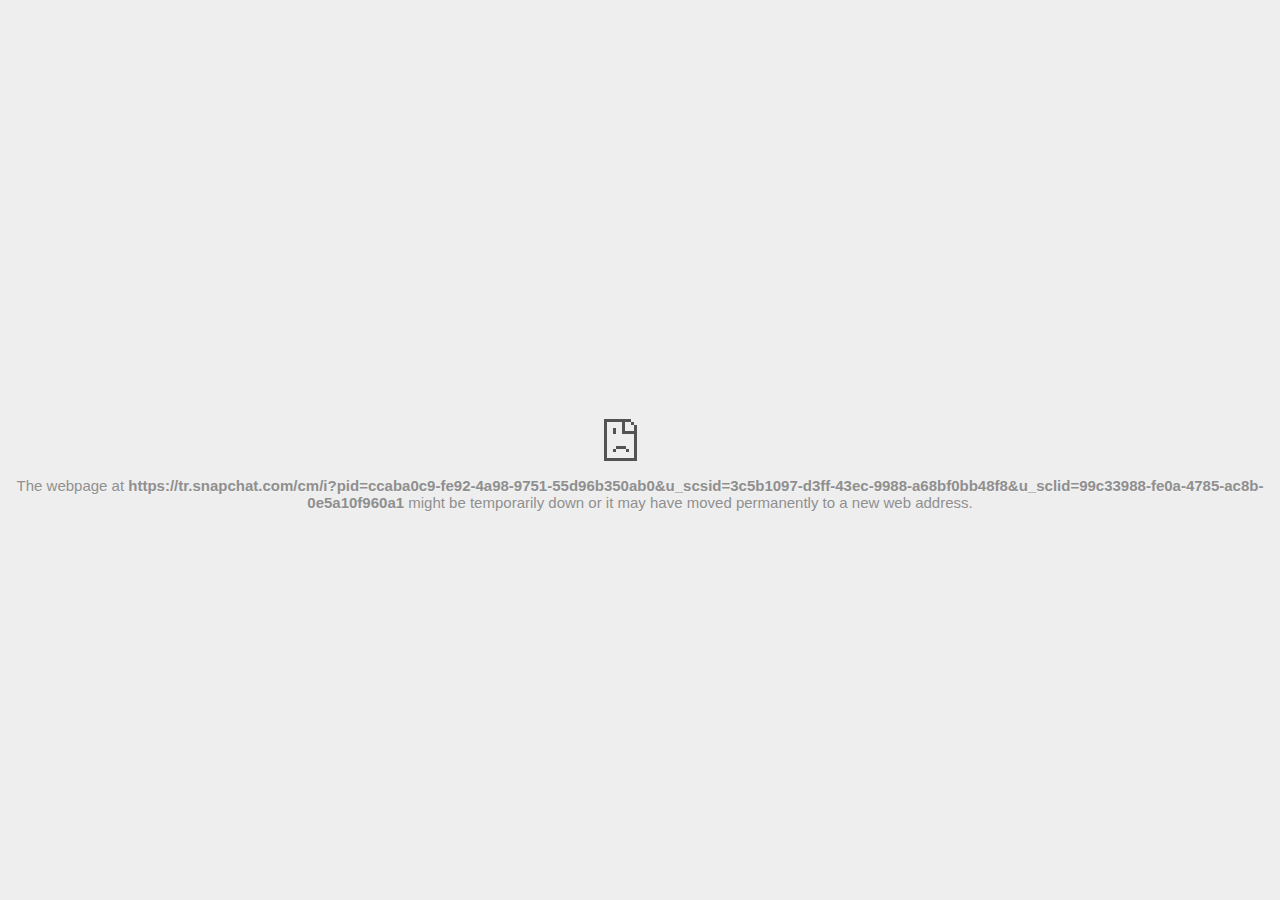
<file: Computer Science Classes for High School Students _ Francis Tuttle_files/i(1).html>
<!DOCTYPE html>
<!-- saved from url=(0029)chrome-error://chromewebdata/ -->
<html dir="ltr" lang="en" subframe=""><head><meta http-equiv="Content-Type" content="text/html; charset=UTF-8">
  
  <meta name="color-scheme" content="light dark">
  <meta name="theme-color" content="#fff">
  <meta name="viewport" content="width=device-width, initial-scale=1.0,
                                 maximum-scale=1.0, user-scalable=no">
  <title>tr.snapchat.com</title>
  <style>/* Copyright 2017 The Chromium Authors
 * Use of this source code is governed by a BSD-style license that can be
 * found in the LICENSE file. */

a {
  color: var(--link-color);
}

body {
  --background-color: #fff;
  --error-code-color: var(--google-gray-700);
  --google-blue-100: rgb(210, 227, 252);
  --google-blue-300: rgb(138, 180, 248);
  --google-blue-600: rgb(26, 115, 232);
  --google-blue-700: rgb(25, 103, 210);
  --google-gray-100: rgb(241, 243, 244);
  --google-gray-300: rgb(218, 220, 224);
  --google-gray-500: rgb(154, 160, 166);
  --google-gray-50: rgb(248, 249, 250);
  --google-gray-600: rgb(128, 134, 139);
  --google-gray-700: rgb(95, 99, 104);
  --google-gray-800: rgb(60, 64, 67);
  --google-gray-900: rgb(32, 33, 36);
  --heading-color: var(--google-gray-900);
  --link-color: rgb(88, 88, 88);
  --popup-container-background-color: rgba(0,0,0,.65);
  --primary-button-fill-color-active: var(--google-blue-700);
  --primary-button-fill-color: var(--google-blue-600);
  --primary-button-text-color: #fff;
  --quiet-background-color: rgb(247, 247, 247);
  --secondary-button-border-color: var(--google-gray-500);
  --secondary-button-fill-color: #fff;
  --secondary-button-hover-border-color: var(--google-gray-600);
  --secondary-button-hover-fill-color: var(--google-gray-50);
  --secondary-button-text-color: var(--google-gray-700);
  --small-link-color: var(--google-gray-700);
  --text-color: var(--google-gray-700);
  background: var(--background-color);
  color: var(--text-color);
  word-wrap: break-word;
}

.nav-wrapper .secondary-button {
  background: var(--secondary-button-fill-color);
  border: 1px solid var(--secondary-button-border-color);
  color: var(--secondary-button-text-color);
  float: none;
  margin: 0;
  padding: 8px 16px;
}

.hidden {
  display: none;
}

html {
  -webkit-text-size-adjust: 100%;
  font-size: 125%;
}

.icon {
  background-repeat: no-repeat;
  background-size: 100%;
}

@media (prefers-color-scheme: dark) {
  body {
    --background-color: var(--google-gray-900);
    --error-code-color: var(--google-gray-500);
    --heading-color: var(--google-gray-500);
    --link-color: var(--google-blue-300);
    --primary-button-fill-color-active: rgb(129, 162, 208);
    --primary-button-fill-color: var(--google-blue-300);
    --primary-button-text-color: var(--google-gray-900);
    --quiet-background-color: var(--background-color);
    --secondary-button-border-color: var(--google-gray-700);
    --secondary-button-fill-color: var(--google-gray-900);
    --secondary-button-hover-fill-color: rgb(48, 51, 57);
    --secondary-button-text-color: var(--google-blue-300);
    --small-link-color: var(--google-blue-300);
    --text-color: var(--google-gray-500);
  }
}
</style>
  <style>/* Copyright 2014 The Chromium Authors
   Use of this source code is governed by a BSD-style license that can be
   found in the LICENSE file. */

button {
  border: 0;
  border-radius: 4px;
  box-sizing: border-box;
  color: var(--primary-button-text-color);
  cursor: pointer;
  float: right;
  font-size: .875em;
  margin: 0;
  padding: 8px 16px;
  transition: box-shadow 150ms cubic-bezier(0.4, 0, 0.2, 1);
  user-select: none;
}

[dir='rtl'] button {
  float: left;
}

.bad-clock button,
.captive-portal button,
.https-only button,
.insecure-form button,
.lookalike-url button,
.main-frame-blocked button,
.neterror button,
.pdf button,
.ssl button,
.enterprise-block button,
.enterprise-warn button,
.safe-browsing-billing button {
  background: var(--primary-button-fill-color);
}

button:active {
  background: var(--primary-button-fill-color-active);
  outline: 0;
}

#debugging {
  display: inline;
  overflow: auto;
}

.debugging-content {
  line-height: 1em;
  margin-bottom: 0;
  margin-top: 1em;
}

.debugging-content-fixed-width {
  display: block;
  font-family: monospace;
  font-size: 1.2em;
  margin-top: 0.5em;
}

.debugging-title {
  font-weight: bold;
}

#details {
  margin: 0 0 50px;
}

#details p:not(:first-of-type) {
  margin-top: 20px;
}

.secondary-button:active {
  border-color: white;
  box-shadow: 0 1px 2px 0 rgba(60, 64, 67, .3),
      0 2px 6px 2px rgba(60, 64, 67, .15);
}

.secondary-button:hover {
  background: var(--secondary-button-hover-fill-color);
  border-color: var(--secondary-button-hover-border-color);
  text-decoration: none;
}

.error-code {
  color: var(--error-code-color);
  font-size: .8em;
  margin-top: 12px;
  text-transform: uppercase;
}

#error-debugging-info {
  font-size: 0.8em;
}

h1 {
  color: var(--heading-color);
  font-size: 1.6em;
  font-weight: normal;
  line-height: 1.25em;
  margin-bottom: 16px;
}

h2 {
  font-size: 1.2em;
  font-weight: normal;
}

.icon {
  height: 72px;
  margin: 0 0 40px;
  width: 72px;
}

input[type=checkbox] {
  opacity: 0;
}

input[type=checkbox]:focus ~ .checkbox::after {
  outline: -webkit-focus-ring-color auto 5px;
}

.interstitial-wrapper {
  box-sizing: border-box;
  font-size: 1em;
  line-height: 1.6em;
  margin: 14vh auto 0;
  max-width: 600px;
  width: 100%;
}

#main-message > p {
  display: inline;
}

#extended-reporting-opt-in {
  font-size: .875em;
  margin-top: 32px;
}

#extended-reporting-opt-in label {
  display: grid;
  grid-template-columns: 1.8em 1fr;
  position: relative;
}

#enhanced-protection-message {
  border-radius: 4px;
  font-size: 1em;
  margin-top: 32px;
  padding: 10px 5px;
}

#enhanced-protection-message label {
  display: grid;
  grid-template-columns: 2.5em 1fr;
  position: relative;
}

#enhanced-protection-message div {
  margin: 0.5em;
}

#enhanced-protection-message .icon {
  height: 1.5em;
  vertical-align: middle;
  width: 1.5em;
}

.nav-wrapper {
  margin-top: 51px;
}

.nav-wrapper::after {
  clear: both;
  content: '';
  display: table;
  width: 100%;
}

.small-link {
  color: var(--small-link-color);
  font-size: .875em;
}

.checkboxes {
  flex: 0 0 24px;
}

.checkbox {
  --padding: .9em;
  background: transparent;
  display: block;
  height: 1em;
  left: -1em;
  padding-inline-start: var(--padding);
  position: absolute;
  right: 0;
  top: -.5em;
  width: 1em;
}

.checkbox::after {
  border: 1px solid white;
  border-radius: 2px;
  content: '';
  height: 1em;
  left: var(--padding);
  position: absolute;
  top: var(--padding);
  width: 1em;
}

.checkbox::before {
  background: transparent;
  border: 2px solid white;
  border-inline-end-width: 0;
  border-top-width: 0;
  content: '';
  height: .2em;
  left: calc(.3em + var(--padding));
  opacity: 0;
  position: absolute;
  top: calc(.3em  + var(--padding));
  transform: rotate(-45deg);
  width: .5em;
}

input[type=checkbox]:checked ~ .checkbox::before {
  opacity: 1;
}

#recurrent-error-message {
  background: #ededed;
  border-radius: 4px;
  margin-bottom: 16px;
  margin-top: 12px;
  padding: 12px 16px;
}

.showing-recurrent-error-message #extended-reporting-opt-in {
  margin-top: 16px;
}

.showing-recurrent-error-message #enhanced-protection-message {
  margin-top: 16px;
}

@media (max-width: 700px) {
  .interstitial-wrapper {
    padding: 0 10%;
  }

  #error-debugging-info {
    overflow: auto;
  }
}

@media (max-width: 420px) {
  button,
  [dir='rtl'] button,
  .small-link {
    float: none;
    font-size: .825em;
    font-weight: 500;
    margin: 0;
    width: 100%;
  }

  button {
    padding: 16px 24px;
  }

  #details {
    margin: 20px 0 20px 0;
  }

  #details p:not(:first-of-type) {
    margin-top: 10px;
  }

  .secondary-button:not(.hidden) {
    display: block;
    margin-top: 20px;
    text-align: center;
    width: 100%;
  }

  .interstitial-wrapper {
    padding: 0 5%;
  }

  #extended-reporting-opt-in {
    margin-top: 24px;
  }

  #enhanced-protection-message {
    margin-top: 24px;
  }

  .nav-wrapper {
    margin-top: 30px;
  }
}

/**
 * Mobile specific styling.
 * Navigation buttons are anchored to the bottom of the screen.
 * Details message replaces the top content in its own scrollable area.
 */

@media (max-width: 420px) {
  .nav-wrapper .secondary-button {
    border: 0;
    margin: 16px 0 0;
    margin-inline-end: 0;
    padding-bottom: 16px;
    padding-top: 16px;
  }
}

/* Fixed nav. */
@media (min-width: 240px) and (max-width: 420px) and
       (min-height: 401px),
       (min-width: 421px) and (min-height: 240px) and
       (max-height: 560px) {
  body .nav-wrapper {
    background: var(--background-color);
    bottom: 0;
    box-shadow: 0 -12px 24px var(--background-color);
    left: 0;
    margin: 0 auto;
    max-width: 736px;
    padding-inline-end: 24px;
    padding-inline-start: 24px;
    position: fixed;
    right: 0;
    width: 100%;
    z-index: 2;
  }

  .interstitial-wrapper {
    max-width: 736px;
  }

  #details,
  #main-content {
    padding-bottom: 40px;
  }

  #details {
    padding-top: 5.5vh;
  }

  button.small-link {
    color: var(--google-blue-600);
  }
}

@media (max-width: 420px) and (orientation: portrait),
       (max-height: 560px) {
  body {
    margin: 0 auto;
  }

  button,
  [dir='rtl'] button,
  button.small-link,
  .nav-wrapper .secondary-button {
    font-family: Roboto-Regular,Helvetica;
    font-size: .933em;
    margin: 6px 0;
    transform: translatez(0);
  }

  .nav-wrapper {
    box-sizing: border-box;
    padding-bottom: 8px;
    width: 100%;
  }

  #details {
    box-sizing: border-box;
    height: auto;
    margin: 0;
    opacity: 1;
    transition: opacity 250ms cubic-bezier(0.4, 0, 0.2, 1);
  }

  #details.hidden,
  #main-content.hidden {
    height: 0;
    opacity: 0;
    overflow: hidden;
    padding-bottom: 0;
    transition: none;
  }

  h1 {
    font-size: 1.5em;
    margin-bottom: 8px;
  }

  .icon {
    margin-bottom: 5.69vh;
  }

  .interstitial-wrapper {
    box-sizing: border-box;
    margin: 7vh auto 12px;
    padding: 0 24px;
    position: relative;
  }

  .interstitial-wrapper p {
    font-size: .95em;
    line-height: 1.61em;
    margin-top: 8px;
  }

  #main-content {
    margin: 0;
    transition: opacity 100ms cubic-bezier(0.4, 0, 0.2, 1);
  }

  .small-link {
    border: 0;
  }

  .suggested-left > #control-buttons,
  .suggested-right > #control-buttons {
    float: none;
    margin: 0;
  }
}

@media (min-width: 421px) and (min-height: 500px) and (max-height: 560px) {
  .interstitial-wrapper {
    margin-top: 10vh;
  }
}

@media (min-height: 400px) and (orientation:portrait) {
  .interstitial-wrapper {
    margin-bottom: 145px;
  }
}

@media (min-height: 299px) {
  .nav-wrapper {
    padding-bottom: 16px;
  }
}

@media (max-height: 560px) and (min-height: 240px) and (orientation:landscape) {
  .extended-reporting-has-checkbox #details {
    padding-bottom: 80px;
  }
}

@media (min-height: 500px) and (max-height: 650px) and (max-width: 414px) and
       (orientation: portrait) {
  .interstitial-wrapper {
    margin-top: 7vh;
  }
}

@media (min-height: 650px) and (max-width: 414px) and (orientation: portrait) {
  .interstitial-wrapper {
    margin-top: 10vh;
  }
}

/* Small mobile screens. No fixed nav. */
@media (max-height: 400px) and (orientation: portrait),
       (max-height: 239px) and (orientation: landscape),
       (max-width: 419px) and (max-height: 399px) {
  .interstitial-wrapper {
    display: flex;
    flex-direction: column;
    margin-bottom: 0;
  }

  #details {
    flex: 1 1 auto;
    order: 0;
  }

  #main-content {
    flex: 1 1 auto;
    order: 0;
  }

  .nav-wrapper {
    flex: 0 1 auto;
    margin-top: 8px;
    order: 1;
    padding-inline-end: 0;
    padding-inline-start: 0;
    position: relative;
    width: 100%;
  }

  button,
  .nav-wrapper .secondary-button {
    padding: 16px 24px;
  }

  button.small-link {
    color: var(--google-blue-600);
  }
}

@media (max-width: 239px) and (orientation: portrait) {
  .nav-wrapper {
    padding-inline-end: 0;
    padding-inline-start: 0;
  }
}
</style>
  <style>/* Copyright 2013 The Chromium Authors
 * Use of this source code is governed by a BSD-style license that can be
 * found in the LICENSE file. */

/* Don't use the main frame div when the error is in a subframe. */
html[subframe] #main-frame-error {
  display: none;
}

/* Don't use the subframe error div when the error is in a main frame. */
html:not([subframe]) #sub-frame-error {
  display: none;
}

h1 {
  margin-top: 0;
  word-wrap: break-word;
}

h1 span {
  font-weight: 500;
}

a {
  text-decoration: none;
}

.icon {
  -webkit-user-select: none;
  display: inline-block;
}

.icon-generic {
  /* Can't access chrome://theme/IDR_ERROR_NETWORK_GENERIC from an untrusted
   * renderer process, so embed the resource manually. */
  content: -webkit-image-set(
      url([data-uri]) 1x,
      url([data-uri]) 2x);
}

.icon-offline {
  content: -webkit-image-set(
      url([data-uri]) 1x,
      url([data-uri]) 2x);
  position: relative;
}

.icon-disabled {
  content: -webkit-image-set(
      url([data-uri]) 1x,
      url([data-uri]) 2x);
  width: 112px;
}

.hidden {
  display: none;
}

#suggestions-list a {
  color: var(--google-blue-600);
}

#suggestions-list p {
  margin-block-end: 0;
}

#suggestions-list ul {
  margin-top: 0;
}

.single-suggestion {
  list-style-type: none;
  padding-inline-start: 0;
}

#error-information-button {
  content: url([data-uri]);
  height: 24px;
  vertical-align: -.15em;
  width: 24px;
}

.use-popup-container#error-information-popup-container
  #error-information-popup {
  align-items: center;
  background-color: var(--popup-container-background-color);
  display: flex;
  height: 100%;
  left: 0;
  position: fixed;
  top: 0;
  width: 100%;
  z-index: 100;
}

.use-popup-container#error-information-popup-container
  #error-information-popup-content > p {
  margin-bottom: 11px;
  margin-inline-start: 20px;
}

.use-popup-container#error-information-popup-container #suggestions-list ul {
  margin-inline-start: 15px;
}

.use-popup-container#error-information-popup-container
  #error-information-popup-box {
  background-color: var(--background-color);
  left: 5%;
  padding-bottom: 15px;
  padding-top: 15px;
  position: fixed;
  width: 90%;
  z-index: 101;
}

.use-popup-container#error-information-popup-container div.error-code {
  margin-inline-start: 20px;
}

.use-popup-container#error-information-popup-container #suggestions-list p {
  margin-inline-start: 20px;
}

:not(.use-popup-container)#error-information-popup-container
  #error-information-popup-close {
  display: none;
}

#error-information-popup-close {
  margin-bottom: 0;
  margin-inline-end: 35px;
  margin-top: 15px;
  text-align: end;
}

.link-button {
  color: rgb(66, 133, 244);
  display: inline-block;
  font-weight: bold;
  text-transform: uppercase;
}

#sub-frame-error-details {

  color: #8F8F8F;

  /* Not done on mobile for performance reasons. */
  text-shadow: 0 1px 0 rgba(255,255,255,0.3);

}

[jscontent=hostName],
[jscontent=failedUrl] {
  overflow-wrap: break-word;
}

.secondary-button {
  background: #d9d9d9;
  color: #696969;
  margin-inline-end: 16px;
}

.snackbar {
  background: #323232;
  border-radius: 2px;
  bottom: 24px;
  box-sizing: border-box;
  color: #fff;
  font-size: .87em;
  left: 24px;
  max-width: 568px;
  min-width: 288px;
  opacity: 0;
  padding: 16px 24px 12px;
  position: fixed;
  transform: translateY(90px);
  will-change: opacity, transform;
  z-index: 999;
}

.snackbar-show {
  -webkit-animation:
    show-snackbar 250ms cubic-bezier(0, 0, 0.2, 1) forwards,
    hide-snackbar 250ms cubic-bezier(0.4, 0, 1, 1) forwards 5s;
}

@-webkit-keyframes show-snackbar {
  100% {
    opacity: 1;
    transform: translateY(0);
  }
}

@-webkit-keyframes hide-snackbar {
  0% {
    opacity: 1;
    transform: translateY(0);
  }
  100% {
    opacity: 0;
    transform: translateY(90px);
  }
}

.suggestions {
  margin-top: 18px;
}

.suggestion-header {
  font-weight: bold;
  margin-bottom: 4px;
}

.suggestion-body {
  color: #777;
}

/* Decrease padding at low sizes. */
@media (max-width: 640px), (max-height: 640px) {
  h1 {
    margin: 0 0 15px;
  }
  .suggestions {
    margin-top: 10px;
  }
  .suggestion-header {
    margin-bottom: 0;
  }
}

#download-link,
#download-link-clicked {
  margin-bottom: 30px;
  margin-top: 30px;
}

#download-link-clicked {
  color: #BBB;
}

#download-link::before,
#download-link-clicked::before {
  content: url([data-uri]);
  display: inline-block;
  margin-inline-end: 4px;
  vertical-align: -webkit-baseline-middle;
}

#download-link-clicked::before {
  opacity: 0;
  width: 0;
}

#offline-content-list-visibility-card {
  border: 1px solid white;
  border-radius: 8px;
  display: flex;
  font-size: .8em;
  justify-content: space-between;
  line-height: 1;
}

#offline-content-list.list-hidden #offline-content-list-visibility-card {
  border-color: rgb(218, 220, 224);
}

#offline-content-list-visibility-card > div {
  padding: 1em;
}

#offline-content-list-title {
  color: var(--google-gray-700);
}

#offline-content-list-show-text,
#offline-content-list-hide-text {
  color: rgb(66, 133, 244);
}

/* Hides the "hide" text div when the offline content list is collapsed/hidden
 * and, alternatively, hides the "show" text div when the offline content list
 * is expanded/shown.
 */
#offline-content-list.list-hidden #offline-content-list-hide-text,
#offline-content-list:not(.list-hidden) #offline-content-list-show-text {
  display: none;
}

/* Controls the animation of the offline content list when it is expanded/shown.
 */
#offline-content-suggestions {
  /* Max-height has to be set for the height animation to work. The chosen value
   * is a little greater than the maximum height the list will have, when all
   * suggestions have images, so that it is never clamped. This makes so that
   * when the actual height is smaller then the animation is not as smooth.
   */
  max-height: 27em;
  transition: max-height 200ms ease-in, visibility 0s 200ms,
              opacity 200ms 200ms linear;
}

/* Controls the animation of the offline content list when it is
 * collapsed/hidden.
 */
#offline-content-list.list-hidden #offline-content-suggestions {
  max-height: 0;
  opacity: 0;
  transition: opacity 200ms linear, visibility 0s 200ms,
              max-height 200ms 200ms ease-out;
  visibility: hidden;
}

#offline-content-list {
  margin-inline-start: -5%;
  width: 110%;
}

/* The selectors below adjust the "overflow" of the suggestion cards contents
 * based on the same screen size based strategy used for the main frame, which
 * is applied by the `interstitial-wrapper` class. */
@media (max-width: 420px)  {
  #offline-content-list {
    margin-inline-start: -2.5%;
    width: 105%;
  }
}
@media (max-width: 420px) and (orientation: portrait),
       (max-height: 560px) {
  #offline-content-list {
    margin-inline-start: -12px;
    width: calc(100% + 24px);
  }
}

.suggestion-with-image .offline-content-suggestion-thumbnail {
  flex-basis: 8.2em;
  flex-shrink: 0;
}

.suggestion-with-image .offline-content-suggestion-thumbnail > img {
  height: 100%;
  width: 100%;
}

.suggestion-with-image #offline-content-list:not(.is-rtl)
.offline-content-suggestion-thumbnail > img {
  border-bottom-right-radius: 7px;
  border-top-right-radius: 7px;
}

.suggestion-with-image #offline-content-list.is-rtl
.offline-content-suggestion-thumbnail > img {
  border-bottom-left-radius: 7px;
  border-top-left-radius: 7px;
}

.suggestion-with-icon .offline-content-suggestion-thumbnail {
  align-items: center;
  display: flex;
  justify-content: center;
  min-height: 4.2em;
  min-width: 4.2em;
}

.suggestion-with-icon .offline-content-suggestion-thumbnail > div {
  align-items: center;
  background-color: rgb(241, 243, 244);
  border-radius: 50%;
  display: flex;
  height: 2.3em;
  justify-content: center;
  width: 2.3em;
}

.suggestion-with-icon .offline-content-suggestion-thumbnail > div > img {
  height: 1.45em;
  width: 1.45em;
}

.offline-content-suggestion-favicon {
  height: 1em;
  margin-inline-end: 0.4em;
  width: 1.4em;
}

.offline-content-suggestion-favicon > img {
  height: 1.4em;
  width: 1.4em;
}

.no-favicon .offline-content-suggestion-favicon {
  display: none;
}

.image-video {
  content: url([data-uri]);
}

.image-music-note {
  content: url([data-uri]);
}

.image-earth {
  content: url([data-uri]);
}

.image-file {
  content: url([data-uri]);
}

.offline-content-suggestion-texts {
  display: flex;
  flex-direction: column;
  justify-content: space-between;
  line-height: 1.3;
  padding: .9em;
  width: 100%;
}

.offline-content-suggestion-title {
  -webkit-box-orient: vertical;
  -webkit-line-clamp: 3;
  color: rgb(32, 33, 36);
  display: -webkit-box;
  font-size: 1.1em;
  overflow: hidden;
  text-overflow: ellipsis;
}

div.offline-content-suggestion {
  align-items: stretch;
  border: 1px solid rgb(218, 220, 224);
  border-radius: 8px;
  display: flex;
  justify-content: space-between;
  margin-bottom: .8em;
}

.suggestion-with-image {
  flex-direction: row;
  height: 8.2em;
  max-height: 8.2em;
}

.suggestion-with-icon {
  flex-direction: row-reverse;
  height: 4.2em;
  max-height: 4.2em;
}

.suggestion-with-icon .offline-content-suggestion-title {
  -webkit-line-clamp: 1;
  word-break: break-all;
}

.suggestion-with-icon .offline-content-suggestion-texts {
  padding-inline-start: 0;
}

.offline-content-suggestion-attribution-freshness {
  color: rgb(95, 99, 104);
  display: flex;
  font-size: .8em;
  line-height: 1.7em;
}

.offline-content-suggestion-attribution {
  -webkit-box-orient: vertical;
  -webkit-line-clamp: 1;
  display: -webkit-box;
  flex-shrink: 1;
  margin-inline-end: 0.3em;
  overflow: hidden;
  overflow-wrap: break-word;
  text-overflow: ellipsis;
  word-break: break-all;
}

.no-attribution .offline-content-suggestion-attribution {
  display: none;
}

.offline-content-suggestion-freshness::before {
  content: '-';
  display: inline-block;
  flex-shrink: 0;
  margin-inline-end: .1em;
  margin-inline-start: .1em;
}

.no-attribution .offline-content-suggestion-freshness::before {
  display: none;
}

.offline-content-suggestion-freshness {
  flex-shrink: 0;
}

.suggestion-with-image .offline-content-suggestion-pin-spacer {
  flex-grow: 100;
  flex-shrink: 1;
}

.suggestion-with-image .offline-content-suggestion-pin {
  content: url([data-uri]);
  flex-shrink: 0;
  height: 1.4em;
  margin-inline-start: .4em;
  width: 1.4em;
}

/* Controls the animation (and a bit more) of the launch-downloads-home action
 * button when the offline content list is expanded/shown.
 */
#offline-content-list-action {
  text-align: center;
  transition: visibility 0s 200ms, opacity 200ms 200ms linear;
}

/* Controls the animation of the launch-downloads-home action button when the
 * offline content list is collapsed/hidden.
 */
#offline-content-list.list-hidden #offline-content-list-action {
  opacity: 0;
  transition: opacity 200ms linear, visibility 0s 200ms;
  visibility: hidden;
}

#cancel-save-page-button {
  background-image: url([data-uri]);
  background-position: right 27px center;
  background-repeat: no-repeat;
  border: 1px solid var(--google-gray-300);
  border-radius: 5px;
  color: var(--google-gray-700);
  margin-bottom: 26px;
  padding-bottom: 16px;
  padding-inline-end: 88px;
  padding-inline-start: 16px;
  padding-top: 16px;
  text-align: start;
}

html[dir='rtl'] #cancel-save-page-button {
  background-position: left 27px center;
}

#save-page-for-later-button {
  display: flex;
  justify-content: start;
}

#save-page-for-later-button a::before {
  content: url([data-uri]);
  display: inline-block;
  margin-inline-end: 4px;
  vertical-align: -webkit-baseline-middle;
}

.hidden#save-page-for-later-button {
  display: none;
}

/* Don't allow overflow when in a subframe. */
html[subframe] body {
  overflow: hidden;
}

#sub-frame-error {
  -webkit-align-items: center;
  -webkit-flex-flow: column;
  -webkit-justify-content: center;
  background-color: #DDD;
  display: -webkit-flex;
  height: 100%;
  left: 0;
  position: absolute;
  text-align: center;
  top: 0;
  transition: background-color 200ms ease-in-out;
  width: 100%;
}

#sub-frame-error:hover {
  background-color: #EEE;
}

#sub-frame-error .icon-generic {
  margin: 0 0 16px;
}

#sub-frame-error-details {
  margin: 0 10px;
  text-align: center;
  visibility: hidden;
}

/* Show details only when hovering. */
#sub-frame-error:hover #sub-frame-error-details {
  visibility: visible;
}

/* If the iframe is too small, always hide the error code. */
/* TODO(mmenke): See if overflow: no-display works better, once supported. */
@media (max-width: 200px), (max-height: 95px) {
  #sub-frame-error-details {
    display: none;
  }
}

/* Adjust icon for small embedded frames in apps. */
@media (max-height: 100px) {
  #sub-frame-error .icon-generic {
    height: auto;
    margin: 0;
    padding-top: 0;
    width: 25px;
  }
}

/* details-button is special; it's a <button> element that looks like a link. */
#details-button {
  box-shadow: none;
  min-width: 0;
}

/* Styles for platform dependent separation of controls and details button. */
.suggested-left > #control-buttons,
.suggested-right > #details-button {
  float: left;
}

.suggested-right > #control-buttons,
.suggested-left > #details-button {
  float: right;
}

.suggested-left .secondary-button {
  margin-inline-end: 0;
  margin-inline-start: 16px;
}

#details-button.singular {
  float: none;
}

/* download-button shows both icon and text. */
#download-button {
  padding-bottom: 4px;
  padding-top: 4px;
  position: relative;
}

#download-button::before {
  background: -webkit-image-set(
      url([data-uri]) 1x,
      url([data-uri]) 2x)
    no-repeat;
  content: '';
  display: inline-block;
  height: 24px;
  margin-inline-end: 4px;
  margin-inline-start: -4px;
  vertical-align: middle;
  width: 24px;
}

#download-button:disabled {
  background: rgb(180, 206, 249);
  color: rgb(255, 255, 255);
}

#buttons::after {
  clear: both;
  content: '';
  display: block;
  width: 100%;
}

/* Offline page */
html[dir='rtl'] .runner-container,
html[dir='rtl'].offline .icon-offline {
  transform: scaleX(-1);
}

.offline {
  transition: filter 1.5s cubic-bezier(0.65, 0.05, 0.36, 1),
              background-color 1.5s cubic-bezier(0.65, 0.05, 0.36, 1);

  will-change: filter, background-color;

}

.offline body {
  transition: background-color 1.5s cubic-bezier(0.65, 0.05, 0.36, 1);
}

.offline #main-message > p {
  display: none;
}

.offline.inverted {
  background-color: #fff;
  filter: invert(1);
}

.offline.inverted body {
  background-color: #fff;
}

.offline .interstitial-wrapper {
  color: var(--text-color);
  font-size: 1em;
  line-height: 1.55;
  margin: 0 auto;
  max-width: 600px;
  padding-top: 100px;
  position: relative;
  width: 100%;
}

.offline .runner-container {
  direction: ltr;
  height: 150px;
  max-width: 600px;
  overflow: hidden;
  position: absolute;
  top: 35px;
  width: 44px;
}

.offline .runner-container:focus {
  outline: none;
}

.offline .runner-container:focus-visible {
  outline: 3px solid var(--google-blue-300);
}

.offline .runner-canvas {
  height: 150px;
  max-width: 600px;
  opacity: 1;
  overflow: hidden;
  position: absolute;
  top: 0;
  z-index: 10;
}

.offline .controller {
  height: 100vh;
  left: 0;
  position: absolute;
  top: 0;
  width: 100vw;
  z-index: 9;
}

#offline-resources {
  display: none;
}

#offline-instruction {
  image-rendering: pixelated;
  left: 0;
  margin: auto;
  position: absolute;
  right: 0;
  top: 60px;
  width: fit-content;
}

.offline-runner-live-region {
  bottom: 0;
  clip-path: polygon(0 0, 0 0, 0 0);
  color: var(--background-color);
  display: block;
  font-size: xx-small;
  overflow: hidden;
  position: absolute;
  text-align: center;
  transition: color 1.5s cubic-bezier(0.65, 0.05, 0.36, 1);
  user-select: none;
}

/* Custom toggle */
.slow-speed-option {
  align-items: center;
  background: var(--google-gray-50);
  border-radius: 24px/50%;
  bottom: 0;
  color: var(--error-code-color);
  display: inline-flex;
  font-size: 1em;
  left: 0;
  line-height: 1.1em;
  margin: 5px auto;
  padding: 2px 12px 3px 20px;
  position: absolute;
  right: 0;
  width: max-content;
  z-index: 999;
}

.slow-speed-option.hidden {
  display: none;
}

.slow-speed-option [type=checkbox] {
  opacity: 0;
  pointer-events: none;
  position: absolute;
}

.slow-speed-option .slow-speed-toggle {
  cursor: pointer;
  margin-inline-start: 8px;
  padding: 8px 4px;
  position: relative;
}

.slow-speed-option [type=checkbox]:disabled ~ .slow-speed-toggle {
  cursor: default;
}

.slow-speed-option-label [type=checkbox] {
  opacity: 0;
  pointer-events: none;
  position: absolute;
}

.slow-speed-option .slow-speed-toggle::before,
.slow-speed-option .slow-speed-toggle::after {
  content: '';
  display: block;
  margin: 0 3px;
  transition: all 100ms cubic-bezier(0.4, 0, 1, 1);
}

.slow-speed-option .slow-speed-toggle::before {
  background: rgb(189,193,198);
  border-radius: 0.65em;
  height: 0.9em;
  width: 2em;
}

.slow-speed-option .slow-speed-toggle::after {
  background: #fff;
  border-radius: 50%;
  box-shadow: 0 1px 3px 0 rgb(0 0 0 / 40%);
  height: 1.2em;
  position: absolute;
  top: 51%;
  transform: translate(-20%, -50%);
  width: 1.1em;
}

.slow-speed-option [type=checkbox]:focus + .slow-speed-toggle {
  box-shadow: 0 0 8px rgb(94, 158, 214);
  outline: 1px solid rgb(93, 157, 213);
}

.slow-speed-option [type=checkbox]:checked + .slow-speed-toggle::before {
  background: var(--google-blue-600);
  opacity: 0.5;
}

.slow-speed-option [type=checkbox]:checked + .slow-speed-toggle::after {
  background: var(--google-blue-600);
  transform: translate(calc(2em - 90%), -50%);
}

.slow-speed-option [type=checkbox]:checked:disabled +
  .slow-speed-toggle::before {
  background: rgb(189,193,198);
}

.slow-speed-option [type=checkbox]:checked:disabled +
  .slow-speed-toggle::after {
  background: var(--google-gray-50);
}

@media (max-width: 420px) {
  #download-button {
    padding-bottom: 12px;
    padding-top: 12px;
  }

  .suggested-left > #control-buttons,
  .suggested-right > #control-buttons {
    float: none;
  }

  .snackbar {
    border-radius: 0;
    bottom: 0;
    left: 0;
    width: 100%;
  }
}

@media (max-height: 350px) {
  h1 {
    margin: 0 0 15px;
  }

  .icon-offline {
    margin: 0 0 10px;
  }

  .interstitial-wrapper {
    margin-top: 5%;
  }

  .nav-wrapper {
    margin-top: 30px;
  }
}

@media (min-width: 420px) and (max-width: 736px) and
       (min-height: 240px) and (max-height: 420px) and
       (orientation:landscape) {
  .interstitial-wrapper {
    margin-bottom: 100px;
  }
}

@media (max-width: 360px) and (max-height: 480px) {
  .offline .interstitial-wrapper {
    padding-top: 60px;
  }

  .offline .runner-container {
    top: 8px;
  }
}

@media (min-height: 240px) and (orientation: landscape) {
  .offline .interstitial-wrapper {
    margin-bottom: 90px;
  }

  .icon-offline {
    margin-bottom: 20px;
  }
}

@media (max-height: 320px) and (orientation: landscape) {
  .icon-offline {
    margin-bottom: 0;
  }

  .offline .runner-container {
    top: 10px;
  }
}

@media (max-width: 240px) {
  button {
    padding-inline-end: 12px;
    padding-inline-start: 12px;
  }

  .interstitial-wrapper {
    overflow: inherit;
    padding: 0 8px;
  }
}

@media (max-width: 120px) {
  button {
    width: auto;
  }
}

.arcade-mode,
.arcade-mode .runner-container,
.arcade-mode .runner-canvas {
  image-rendering: pixelated;
  max-width: 100%;
  overflow: hidden;
}

.arcade-mode #buttons,
.arcade-mode #main-content {
  opacity: 0;
  overflow: hidden;
}

.arcade-mode .interstitial-wrapper {
  height: 100vh;
  max-width: 100%;
  overflow: hidden;
}

.arcade-mode .runner-container {
  left: 0;
  margin: auto;
  right: 0;
  transform-origin: top center;
  transition: transform 250ms cubic-bezier(0.4, 0, 1, 1) 400ms;
  z-index: 2;
}

@media (prefers-color-scheme: dark) {
  .icon {
    filter: invert(1);
  }

  .offline .runner-canvas {
    filter: invert(1);
  }

  .offline.inverted {
    background-color: var(--background-color);
    filter: invert(0);
  }

  .offline.inverted body {
    background-color: #fff;
  }

  .offline.inverted .offline-runner-live-region {
    color: #fff;
  }

  #suggestions-list a {
    color: var(--link-color);
  }

  #error-information-button {
    filter: invert(0.6);
  }

  .slow-speed-option {
    background: var(--google-gray-800);
    color: var(--google-gray-100);
  }

  .slow-speed-option .slow-speed-toggle::before,
  .slow-speed-option [type=checkbox]:checked:disabled +
    .slow-speed-toggle::before {
     background: rgb(189,193,198);
  }

  .slow-speed-option [type=checkbox]:checked + .slow-speed-toggle::after,
  .slow-speed-option [type=checkbox]:checked + .slow-speed-toggle::before {
    background: var(--google-blue-300);
  }
}
</style>
  <script>// Copyright 2013 The Chromium Authors
// Use of this source code is governed by a BSD-style license that can be
// found in the LICENSE file.

/**
 * @typedef {{
 *   downloadButtonClick: function(),
 *   reloadButtonClick: function(string),
 *   detailsButtonClick: function(),
 *   diagnoseErrorsButtonClick: function(),
 *   portalSigninsButtonClick: function(),
 *   trackEasterEgg: function(),
 *   updateEasterEggHighScore: function(number),
 *   resetEasterEggHighScore: function(),
 *   launchOfflineItem: function(string, string),
 *   savePageForLater: function(),
 *   cancelSavePage: function(),
 *   listVisibilityChange: function(boolean),
 * }}
 */
// eslint-disable-next-line no-var
var errorPageController;

const HIDDEN_CLASS = 'hidden';

// Decodes a UTF16 string that is encoded as base64.
function decodeUTF16Base64ToString(encoded_text) {
  const data = atob(encoded_text);
  let result = '';
  for (let i = 0; i < data.length; i += 2) {
    result +=
        String.fromCharCode(data.charCodeAt(i) * 256 + data.charCodeAt(i + 1));
  }
  return result;
}

function toggleHelpBox() {
  const helpBoxOuter = document.getElementById('details');
  helpBoxOuter.classList.toggle(HIDDEN_CLASS);
  const detailsButton = document.getElementById('details-button');
  if (helpBoxOuter.classList.contains(HIDDEN_CLASS)) {
    /** @suppress {missingProperties} */
    detailsButton.innerText = detailsButton.detailsText;
  } else {
    /** @suppress {missingProperties} */
    detailsButton.innerText = detailsButton.hideDetailsText;
  }

  // Details appears over the main content on small screens.
  if (mobileNav) {
    document.getElementById('main-content').classList.toggle(HIDDEN_CLASS);
    const runnerContainer = document.querySelector('.runner-container');
    if (runnerContainer) {
      runnerContainer.classList.toggle(HIDDEN_CLASS);
    }
  }
}

function diagnoseErrors() {
  if (window.errorPageController) {
    errorPageController.diagnoseErrorsButtonClick();
  }
}

function portalSignin() {
  if (window.errorPageController) {
    errorPageController.portalSigninButtonClick();
  }
}

// Subframes use a different layout but the same html file.  This is to make it
// easier to support platforms that load the error page via different
// mechanisms (Currently just iOS). We also use the subframe style for portals
// as they are embedded like subframes and can't be interacted with by the user.
let isSubFrame = false;
if (window.top.location !== window.location || window.portalHost) {
  document.documentElement.setAttribute('subframe', '');
  isSubFrame = true;
}

// Re-renders the error page using |strings| as the dictionary of values.
// Used by NetErrorTabHelper to update DNS error pages with probe results.
function updateForDnsProbe(strings) {
  const context = new JsEvalContext(strings);
  jstProcess(context, document.getElementById('t'));
  onDocumentLoadOrUpdate();
}

// Adds an icon class to the list and removes classes previously set.
function updateIconClass(newClass) {
  const frameSelector = isSubFrame ? '#sub-frame-error' : '#main-frame-error';
  const iconEl = document.querySelector(frameSelector + ' .icon');

  if (iconEl.classList.contains(newClass)) {
    return;
  }

  iconEl.className = 'icon ' + newClass;
}

// Implements button clicks.  This function is needed during the transition
// between implementing these in trunk chromium and implementing them in iOS.
function reloadButtonClick(url) {
  if (window.errorPageController) {
    // 

    // 
    errorPageController.reloadButtonClick();
    // 
  } else {
    window.location = url;
  }
}

function downloadButtonClick() {
  if (window.errorPageController) {
    errorPageController.downloadButtonClick();
    const downloadButton = document.getElementById('download-button');
    downloadButton.disabled = true;
    /** @suppress {missingProperties} */
    downloadButton.textContent = downloadButton.disabledText;

    document.getElementById('download-link-wrapper')
        .classList.add(HIDDEN_CLASS);
    document.getElementById('download-link-clicked-wrapper')
        .classList.remove(HIDDEN_CLASS);
  }
}

function detailsButtonClick() {
  if (window.errorPageController) {
    errorPageController.detailsButtonClick();
  }
}

let primaryControlOnLeft = true;
// clang-format off
// 

function setAutoFetchState(scheduled, can_schedule) {
  document.getElementById('cancel-save-page-button')
      .classList.toggle(HIDDEN_CLASS, !scheduled);
  document.getElementById('save-page-for-later-button')
      .classList.toggle(HIDDEN_CLASS, scheduled || !can_schedule);
}

function savePageLaterClick() {
  errorPageController.savePageForLater();
  // savePageForLater will eventually trigger a call to setAutoFetchState() when
  // it completes.
}

function cancelSavePageClick() {
  errorPageController.cancelSavePage();
  // setAutoFetchState is not called in response to cancelSavePage(), so do it
  // now.
  setAutoFetchState(false, true);
}

function toggleErrorInformationPopup() {
  document.getElementById('error-information-popup-container')
      .classList.toggle(HIDDEN_CLASS);
}

function launchOfflineItem(itemID, name_space) {
  errorPageController.launchOfflineItem(itemID, name_space);
}

function launchDownloadsPage() {
  errorPageController.launchDownloadsPage();
}

function getIconForSuggestedItem(item) {
  // Note: |item.content_type| contains the enum values from
  // chrome::mojom::AvailableContentType.
  switch (item.content_type) {
    case 1:  // kVideo
      return 'image-video';
    case 2:  // kAudio
      return 'image-music-note';
    case 0:  // kPrefetchedPage
    case 3:  // kOtherPage
      return 'image-earth';
  }
  return 'image-file';
}

function getSuggestedContentDiv(item, index) {
  // Note: See AvailableContentToValue in available_offline_content_helper.cc
  // for the data contained in an |item|.
  // TODO(carlosk): Present |snippet_base64| when that content becomes
  // available.
  let thumbnail = '';
  const extraContainerClasses = [];
  // html_inline.py will try to replace src attributes with data URIs using a
  // simple regex. The following is obfuscated slightly to avoid that.
  const source = 'src';
  if (item.thumbnail_data_uri) {
    extraContainerClasses.push('suggestion-with-image');
    thumbnail = `<img ${source}="${item.thumbnail_data_uri}">`;
  } else {
    extraContainerClasses.push('suggestion-with-icon');
    const iconClass = getIconForSuggestedItem(item);
    thumbnail = `<div><img class="${iconClass}"></div>`;
  }

  let favicon = '';
  if (item.favicon_data_uri) {
    favicon = `<img ${source}="${item.favicon_data_uri}">`;
  } else {
    extraContainerClasses.push('no-favicon');
  }

  if (!item.attribution_base64) {
    extraContainerClasses.push('no-attribution');
  }

  return `
  <div class="offline-content-suggestion ${extraContainerClasses.join(' ')}"
    onclick="launchOfflineItem('${item.ID}', '${item.name_space}')">
      <div class="offline-content-suggestion-texts">
        <div id="offline-content-suggestion-title-${index}"
             class="offline-content-suggestion-title">
        </div>
        <div class="offline-content-suggestion-attribution-freshness">
          <div id="offline-content-suggestion-favicon-${index}"
               class="offline-content-suggestion-favicon">
            ${favicon}
          </div>
          <div id="offline-content-suggestion-attribution-${index}"
               class="offline-content-suggestion-attribution">
          </div>
          <div class="offline-content-suggestion-freshness">
            ${item.date_modified}
          </div>
          <div class="offline-content-suggestion-pin-spacer"></div>
          <div class="offline-content-suggestion-pin"></div>
        </div>
      </div>
      <div class="offline-content-suggestion-thumbnail">
        ${thumbnail}
      </div>
  </div>`;
}

/**
 * @typedef {{
 *   ID: string,
 *   name_space: string,
 *   title_base64: string,
 *   snippet_base64: string,
 *   date_modified: string,
 *   attribution_base64: string,
 *   thumbnail_data_uri: string,
 *   favicon_data_uri: string,
 *   content_type: number,
 * }}
 */
let AvailableOfflineContent;

// Populates a list of suggested offline content.
// Note: For security reasons all content downloaded from the web is considered
// unsafe and must be securely handled to be presented on the dino page. Images
// have already been safely re-encoded but textual content -- like title and
// attribution -- must be properly handled here.
// @param {boolean} isShown
// @param {Array<AvailableOfflineContent>} suggestions
function offlineContentAvailable(isShown, suggestions) {
  if (!suggestions || !loadTimeData.valueExists('offlineContentList')) {
    return;
  }

  const suggestionsHTML = [];
  for (let index = 0; index < suggestions.length; index++) {
    suggestionsHTML.push(getSuggestedContentDiv(suggestions[index], index));
  }

  document.getElementById('offline-content-suggestions').innerHTML =
      suggestionsHTML.join('\n');

  // Sets textual web content using |textContent| to make sure it's handled as
  // plain text.
  for (let index = 0; index < suggestions.length; index++) {
    document.getElementById(`offline-content-suggestion-title-${index}`)
        .textContent =
        decodeUTF16Base64ToString(suggestions[index].title_base64);
    document.getElementById(`offline-content-suggestion-attribution-${index}`)
        .textContent =
        decodeUTF16Base64ToString(suggestions[index].attribution_base64);
  }

  const contentListElement = document.getElementById('offline-content-list');
  if (document.dir === 'rtl') {
    contentListElement.classList.add('is-rtl');
  }
  contentListElement.hidden = false;
  // The list is configured as hidden by default. Show it if needed.
  if (isShown) {
    toggleOfflineContentListVisibility(false);
  }
}

function toggleOfflineContentListVisibility(updatePref) {
  if (!loadTimeData.valueExists('offlineContentList')) {
    return;
  }

  const contentListElement = document.getElementById('offline-content-list');
  const isVisible = !contentListElement.classList.toggle('list-hidden');

  if (updatePref && window.errorPageController) {
    errorPageController.listVisibilityChanged(isVisible);
  }
}

// Called on document load, and from updateForDnsProbe().
function onDocumentLoadOrUpdate() {
  const downloadButtonVisible = loadTimeData.valueExists('downloadButton') &&
      loadTimeData.getValue('downloadButton').msg;
  const detailsButton = document.getElementById('details-button');

  // If offline content suggestions will be visible, the usual buttons will not
  // be presented.
  const offlineContentVisible =
      loadTimeData.valueExists('suggestedOfflineContentPresentation');
  if (offlineContentVisible) {
    document.querySelector('.nav-wrapper').classList.add(HIDDEN_CLASS);
    detailsButton.classList.add(HIDDEN_CLASS);

    document.getElementById('download-link').hidden = !downloadButtonVisible;
    document.getElementById('download-links-wrapper')
        .classList.remove(HIDDEN_CLASS);
    document.getElementById('error-information-popup-container')
        .classList.add('use-popup-container', HIDDEN_CLASS);
    document.getElementById('error-information-button')
        .classList.remove(HIDDEN_CLASS);
  }

  const attemptAutoFetch = loadTimeData.valueExists('attemptAutoFetch') &&
      loadTimeData.getValue('attemptAutoFetch');

  const reloadButtonVisible = loadTimeData.valueExists('reloadButton') &&
      loadTimeData.getValue('reloadButton').msg;

  const reloadButton = document.getElementById('reload-button');
  const downloadButton = document.getElementById('download-button');
  if (reloadButton.style.display === 'none' &&
      downloadButton.style.display === 'none') {
    detailsButton.classList.add('singular');
  }

  // Show or hide control buttons.
  const controlButtonDiv = document.getElementById('control-buttons');
  controlButtonDiv.hidden =
      offlineContentVisible || !(reloadButtonVisible || downloadButtonVisible);

  const iconClass = loadTimeData.valueExists('iconClass') &&
      loadTimeData.getValue('iconClass');

  updateIconClass(iconClass);

  if (!isSubFrame && iconClass === 'icon-offline') {
    document.documentElement.classList.add('offline');
    new Runner('.interstitial-wrapper');
  }
}

function onDocumentLoad() {
  // Sets up the proper button layout for the current platform.
  const buttonsDiv = document.getElementById('buttons');
  if (primaryControlOnLeft) {
    buttonsDiv.classList.add('suggested-left');
  } else {
    buttonsDiv.classList.add('suggested-right');
  }

  onDocumentLoadOrUpdate();
}

document.addEventListener('DOMContentLoaded', onDocumentLoad);
</script>
  <script>// Copyright 2015 The Chromium Authors
// Use of this source code is governed by a BSD-style license that can be
// found in the LICENSE file.

let mobileNav = false;

/**
 * For small screen mobile the navigation buttons are moved
 * below the advanced text.
 */
function onResize() {
  const helpOuterBox = document.querySelector('#details');
  const mainContent = document.querySelector('#main-content');
  const mediaQuery = '(min-width: 240px) and (max-width: 420px) and ' +
      '(min-height: 401px), ' +
      '(max-height: 560px) and (min-height: 240px) and ' +
      '(min-width: 421px)';

  const detailsHidden = helpOuterBox.classList.contains(HIDDEN_CLASS);
  const runnerContainer = document.querySelector('.runner-container');

  // Check for change in nav status.
  if (mobileNav !== window.matchMedia(mediaQuery).matches) {
    mobileNav = !mobileNav;

    // Handle showing the top content / details sections according to state.
    if (mobileNav) {
      mainContent.classList.toggle(HIDDEN_CLASS, !detailsHidden);
      helpOuterBox.classList.toggle(HIDDEN_CLASS, detailsHidden);
      if (runnerContainer) {
        runnerContainer.classList.toggle(HIDDEN_CLASS, !detailsHidden);
      }
    } else if (!detailsHidden) {
      // Non mobile nav with visible details.
      mainContent.classList.remove(HIDDEN_CLASS);
      helpOuterBox.classList.remove(HIDDEN_CLASS);
      if (runnerContainer) {
        runnerContainer.classList.remove(HIDDEN_CLASS);
      }
    }
  }
}

function setupMobileNav() {
  window.addEventListener('resize', onResize);
  onResize();
}

document.addEventListener('DOMContentLoaded', setupMobileNav);
</script>
  <script>// Copyright 2014 The Chromium Authors
// Use of this source code is governed by a BSD-style license that can be
// found in the LICENSE file.

/**
 * T-Rex runner.
 * @param {string} outerContainerId Outer containing element id.
 * @param {!Object=} opt_config
 * @constructor
 * @implements {EventListener}
 * @export
 */
function Runner(outerContainerId, opt_config) {
  // Singleton
  if (Runner.instance_) {
    return Runner.instance_;
  }
  Runner.instance_ = this;

  this.outerContainerEl = document.querySelector(outerContainerId);
  this.containerEl = null;
  this.snackbarEl = null;
  // A div to intercept touch events. Only set while (playing && useTouch).
  this.touchController = null;

  this.config = opt_config || Object.assign(Runner.config, Runner.normalConfig);
  // Logical dimensions of the container.
  this.dimensions = Runner.defaultDimensions;

  this.gameType = null;
  Runner.spriteDefinition = Runner.spriteDefinitionByType['original'];

  this.altGameImageSprite = null;
  this.altGameModeActive = false;
  this.altGameModeFlashTimer = null;
  this.fadeInTimer = 0;

  this.canvas = null;
  this.canvasCtx = null;

  this.tRex = null;

  this.distanceMeter = null;
  this.distanceRan = 0;

  this.highestScore = 0;
  this.syncHighestScore = false;

  this.time = 0;
  this.runningTime = 0;
  this.msPerFrame = 1000 / FPS;
  this.currentSpeed = this.config.SPEED;
  Runner.slowDown = false;

  this.obstacles = [];

  this.activated = false; // Whether the easter egg has been activated.
  this.playing = false; // Whether the game is currently in play state.
  this.crashed = false;
  this.paused = false;
  this.inverted = false;
  this.invertTimer = 0;
  this.resizeTimerId_ = null;

  this.playCount = 0;

  // Sound FX.
  this.audioBuffer = null;

  /** @type {Object} */
  this.soundFx = {};
  this.generatedSoundFx = null;

  // Global web audio context for playing sounds.
  this.audioContext = null;

  // Images.
  this.images = {};
  this.imagesLoaded = 0;

  // Gamepad state.
  this.pollingGamepads = false;
  this.gamepadIndex = undefined;
  this.previousGamepad = null;

  if (this.isDisabled()) {
    this.setupDisabledRunner();
  } else {
    if (Runner.isAltGameModeEnabled()) {
      this.initAltGameType();
      Runner.gameType = this.gameType;
    }
    this.loadImages();

    window['initializeEasterEggHighScore'] =
        this.initializeHighScore.bind(this);
  }
}

/**
 * Default game width.
 * @const
 */
const DEFAULT_WIDTH = 600;

/**
 * Frames per second.
 * @const
 */
const FPS = 60;

/** @const */
const IS_HIDPI = window.devicePixelRatio > 1;

/** @const */
const IS_IOS = /CriOS/.test(window.navigator.userAgent);

/** @const */
const IS_MOBILE = /Android/.test(window.navigator.userAgent) || IS_IOS;

/** @const */
const IS_RTL = document.querySelector('html').dir == 'rtl';

/** @const */
const ARCADE_MODE_URL = 'chrome://dino/';

/** @const */
const RESOURCE_POSTFIX = 'offline-resources-';

/** @const */
const A11Y_STRINGS = {
  ariaLabel: 'dinoGameA11yAriaLabel',
  description: 'dinoGameA11yDescription',
  gameOver: 'dinoGameA11yGameOver',
  highScore: 'dinoGameA11yHighScore',
  jump: 'dinoGameA11yJump',
  started: 'dinoGameA11yStartGame',
  speedLabel: 'dinoGameA11ySpeedToggle',
};

/**
 * Default game configuration.
 * Shared config for all  versions of the game. Additional parameters are
 * defined in Runner.normalConfig and Runner.slowConfig.
 */
Runner.config = {
  AUDIOCUE_PROXIMITY_THRESHOLD: 190,
  AUDIOCUE_PROXIMITY_THRESHOLD_MOBILE_A11Y: 250,
  BG_CLOUD_SPEED: 0.2,
  BOTTOM_PAD: 10,
  // Scroll Y threshold at which the game can be activated.
  CANVAS_IN_VIEW_OFFSET: -10,
  CLEAR_TIME: 3000,
  CLOUD_FREQUENCY: 0.5,
  FADE_DURATION: 1,
  FLASH_DURATION: 1000,
  GAMEOVER_CLEAR_TIME: 1200,
  INITIAL_JUMP_VELOCITY: 12,
  INVERT_FADE_DURATION: 12000,
  MAX_BLINK_COUNT: 3,
  MAX_CLOUDS: 6,
  MAX_OBSTACLE_LENGTH: 3,
  MAX_OBSTACLE_DUPLICATION: 2,
  RESOURCE_TEMPLATE_ID: 'audio-resources',
  SPEED: 6,
  SPEED_DROP_COEFFICIENT: 3,
  ARCADE_MODE_INITIAL_TOP_POSITION: 35,
  ARCADE_MODE_TOP_POSITION_PERCENT: 0.1,
};

Runner.normalConfig = {
  ACCELERATION: 0.001,
  AUDIOCUE_PROXIMITY_THRESHOLD: 190,
  AUDIOCUE_PROXIMITY_THRESHOLD_MOBILE_A11Y: 250,
  GAP_COEFFICIENT: 0.6,
  INVERT_DISTANCE: 700,
  MAX_SPEED: 13,
  MOBILE_SPEED_COEFFICIENT: 1.2,
  SPEED: 6,
};


Runner.slowConfig = {
  ACCELERATION: 0.0005,
  AUDIOCUE_PROXIMITY_THRESHOLD: 170,
  AUDIOCUE_PROXIMITY_THRESHOLD_MOBILE_A11Y: 220,
  GAP_COEFFICIENT: 0.3,
  INVERT_DISTANCE: 350,
  MAX_SPEED: 9,
  MOBILE_SPEED_COEFFICIENT: 1.5,
  SPEED: 4.2,
};


/**
 * Default dimensions.
 */
Runner.defaultDimensions = {
  WIDTH: DEFAULT_WIDTH,
  HEIGHT: 150,
};


/**
 * CSS class names.
 * @enum {string}
 */
Runner.classes = {
  ARCADE_MODE: 'arcade-mode',
  CANVAS: 'runner-canvas',
  CONTAINER: 'runner-container',
  CRASHED: 'crashed',
  ICON: 'icon-offline',
  INVERTED: 'inverted',
  SNACKBAR: 'snackbar',
  SNACKBAR_SHOW: 'snackbar-show',
  TOUCH_CONTROLLER: 'controller',
};


/**
 * Sound FX. Reference to the ID of the audio tag on interstitial page.
 * @enum {string}
 */
Runner.sounds = {
  BUTTON_PRESS: 'offline-sound-press',
  HIT: 'offline-sound-hit',
  SCORE: 'offline-sound-reached',
};


/**
 * Key code mapping.
 * @enum {Object}
 */
Runner.keycodes = {
  JUMP: {'38': 1, '32': 1},  // Up, spacebar
  DUCK: {'40': 1},           // Down
  RESTART: {'13': 1},        // Enter
};


/**
 * Runner event names.
 * @enum {string}
 */
Runner.events = {
  ANIM_END: 'webkitAnimationEnd',
  CLICK: 'click',
  KEYDOWN: 'keydown',
  KEYUP: 'keyup',
  POINTERDOWN: 'pointerdown',
  POINTERUP: 'pointerup',
  RESIZE: 'resize',
  TOUCHEND: 'touchend',
  TOUCHSTART: 'touchstart',
  VISIBILITY: 'visibilitychange',
  BLUR: 'blur',
  FOCUS: 'focus',
  LOAD: 'load',
  GAMEPADCONNECTED: 'gamepadconnected',
};

Runner.prototype = {
  /**
   * Initialize alternative game type.
   */
  initAltGameType() {
    if (GAME_TYPE.length > 0) {
      this.gameType = loadTimeData && loadTimeData.valueExists('altGameType') ?
          GAME_TYPE[parseInt(loadTimeData.getValue('altGameType'), 10) - 1] :
          '';
    }
  },

  /**
   * Whether the easter egg has been disabled. CrOS enterprise enrolled devices.
   * @return {boolean}
   */
  isDisabled() {
    return loadTimeData && loadTimeData.valueExists('disabledEasterEgg');
  },

  /**
   * For disabled instances, set up a snackbar with the disabled message.
   */
  setupDisabledRunner() {
    this.containerEl = document.createElement('div');
    this.containerEl.className = Runner.classes.SNACKBAR;
    this.containerEl.textContent = loadTimeData.getValue('disabledEasterEgg');
    this.outerContainerEl.appendChild(this.containerEl);

    // Show notification when the activation key is pressed.
    document.addEventListener(Runner.events.KEYDOWN, function(e) {
      if (Runner.keycodes.JUMP[e.keyCode]) {
        this.containerEl.classList.add(Runner.classes.SNACKBAR_SHOW);
        document.querySelector('.icon').classList.add('icon-disabled');
      }
    }.bind(this));
  },

  /**
   * Setting individual settings for debugging.
   * @param {string} setting
   * @param {number|string} value
   */
  updateConfigSetting(setting, value) {
    if (setting in this.config && value !== undefined) {
      this.config[setting] = value;

      switch (setting) {
        case 'GRAVITY':
        case 'MIN_JUMP_HEIGHT':
        case 'SPEED_DROP_COEFFICIENT':
          this.tRex.config[setting] = value;
          break;
        case 'INITIAL_JUMP_VELOCITY':
          this.tRex.setJumpVelocity(value);
          break;
        case 'SPEED':
          this.setSpeed(/** @type {number} */ (value));
          break;
      }
    }
  },

  /**
   * Creates an on page image element from the base 64 encoded string source.
   * @param {string} resourceName Name in data object,
   * @return {HTMLImageElement} The created element.
   */
  createImageElement(resourceName) {
    const imgSrc = loadTimeData && loadTimeData.valueExists(resourceName) ?
        loadTimeData.getString(resourceName) :
        null;

    if (imgSrc) {
      const el =
          /** @type {HTMLImageElement} */ (document.createElement('img'));
      el.id = resourceName;
      el.src = imgSrc;
      document.getElementById('offline-resources').appendChild(el);
      return el;
    }
    return null;
  },

  /**
   * Cache the appropriate image sprite from the page and get the sprite sheet
   * definition.
   */
  loadImages() {
    let scale = '1x';
    this.spriteDef = Runner.spriteDefinition.LDPI;
    if (IS_HIDPI) {
      scale = '2x';
      this.spriteDef = Runner.spriteDefinition.HDPI;
    }

    Runner.imageSprite = /** @type {HTMLImageElement} */
        (document.getElementById(RESOURCE_POSTFIX + scale));

    if (this.gameType) {
      Runner.altGameImageSprite = /** @type {HTMLImageElement} */
          (this.createImageElement('altGameSpecificImage' + scale));
      Runner.altCommonImageSprite = /** @type {HTMLImageElement} */
          (this.createImageElement('altGameCommonImage' + scale));
    }
    Runner.origImageSprite = Runner.imageSprite;

    // Disable the alt game mode if the sprites can't be loaded.
    if (!Runner.altGameImageSprite || !Runner.altCommonImageSprite) {
      Runner.isAltGameModeEnabled = () => false;
      this.altGameModeActive = false;
    }

    if (Runner.imageSprite.complete) {
      this.init();
    } else {
      // If the images are not yet loaded, add a listener.
      Runner.imageSprite.addEventListener(Runner.events.LOAD,
          this.init.bind(this));
    }
  },

  /**
   * Load and decode base 64 encoded sounds.
   */
  loadSounds() {
    if (!IS_IOS) {
      this.audioContext = new AudioContext();

      const resourceTemplate =
          document.getElementById(this.config.RESOURCE_TEMPLATE_ID).content;

      for (const sound in Runner.sounds) {
        let soundSrc =
            resourceTemplate.getElementById(Runner.sounds[sound]).src;
        soundSrc = soundSrc.substr(soundSrc.indexOf(',') + 1);
        const buffer = decodeBase64ToArrayBuffer(soundSrc);

        // Async, so no guarantee of order in array.
        this.audioContext.decodeAudioData(buffer, function(index, audioData) {
            this.soundFx[index] = audioData;
          }.bind(this, sound));
      }
    }
  },

  /**
   * Sets the game speed. Adjust the speed accordingly if on a smaller screen.
   * @param {number=} opt_speed
   */
  setSpeed(opt_speed) {
    const speed = opt_speed || this.currentSpeed;

    // Reduce the speed on smaller mobile screens.
    if (this.dimensions.WIDTH < DEFAULT_WIDTH) {
      const mobileSpeed = Runner.slowDown ? speed :
                                            speed * this.dimensions.WIDTH /
              DEFAULT_WIDTH * this.config.MOBILE_SPEED_COEFFICIENT;
      this.currentSpeed = mobileSpeed > speed ? speed : mobileSpeed;
    } else if (opt_speed) {
      this.currentSpeed = opt_speed;
    }
  },

  /**
   * Game initialiser.
   */
  init() {
    // Hide the static icon.
    document.querySelector('.' + Runner.classes.ICON).style.visibility =
        'hidden';

    this.adjustDimensions();
    this.setSpeed();

    const ariaLabel = getA11yString(A11Y_STRINGS.ariaLabel);
    this.containerEl = document.createElement('div');
    this.containerEl.setAttribute('role', IS_MOBILE ? 'button' : 'application');
    this.containerEl.setAttribute('tabindex', '0');
    this.containerEl.setAttribute('title', ariaLabel);

    this.containerEl.className = Runner.classes.CONTAINER;

    // Player canvas container.
    this.canvas = createCanvas(this.containerEl, this.dimensions.WIDTH,
        this.dimensions.HEIGHT);

    // Live region for game status updates.
    this.a11yStatusEl = document.createElement('span');
    this.a11yStatusEl.className = 'offline-runner-live-region';
    this.a11yStatusEl.setAttribute('aria-live', 'assertive');
    this.a11yStatusEl.textContent = '';
    Runner.a11yStatusEl = this.a11yStatusEl;

    // Add checkbox to slow down the game.
    this.slowSpeedCheckboxLabel = document.createElement('label');
    this.slowSpeedCheckboxLabel.className = 'slow-speed-option hidden';
    this.slowSpeedCheckboxLabel.textContent =
        getA11yString(A11Y_STRINGS.speedLabel);

    this.slowSpeedCheckbox = document.createElement('input');
    this.slowSpeedCheckbox.setAttribute('type', 'checkbox');
    this.slowSpeedCheckbox.setAttribute(
        'title', getA11yString(A11Y_STRINGS.speedLabel));
    this.slowSpeedCheckbox.setAttribute('tabindex', '0');
    this.slowSpeedCheckbox.setAttribute('checked', 'checked');

    this.slowSpeedToggleEl = document.createElement('span');
    this.slowSpeedToggleEl.className = 'slow-speed-toggle';

    this.slowSpeedCheckboxLabel.appendChild(this.slowSpeedCheckbox);
    this.slowSpeedCheckboxLabel.appendChild(this.slowSpeedToggleEl);

    if (IS_IOS) {
      this.outerContainerEl.appendChild(this.a11yStatusEl);
    } else {
      this.containerEl.appendChild(this.a11yStatusEl);
    }

    announcePhrase(getA11yString(A11Y_STRINGS.description));

    this.generatedSoundFx = new GeneratedSoundFx();

    this.canvasCtx =
        /** @type {CanvasRenderingContext2D} */ (this.canvas.getContext('2d'));
    this.canvasCtx.fillStyle = '#f7f7f7';
    this.canvasCtx.fill();
    Runner.updateCanvasScaling(this.canvas);

    // Horizon contains clouds, obstacles and the ground.
    this.horizon = new Horizon(this.canvas, this.spriteDef, this.dimensions,
        this.config.GAP_COEFFICIENT);

    // Distance meter
    this.distanceMeter = new DistanceMeter(this.canvas,
          this.spriteDef.TEXT_SPRITE, this.dimensions.WIDTH);

    // Draw t-rex
    this.tRex = new Trex(this.canvas, this.spriteDef.TREX);

    this.outerContainerEl.appendChild(this.containerEl);
    this.outerContainerEl.appendChild(this.slowSpeedCheckboxLabel);

    this.startListening();
    this.update();

    window.addEventListener(Runner.events.RESIZE,
        this.debounceResize.bind(this));

    // Handle dark mode
    const darkModeMediaQuery =
        window.matchMedia('(prefers-color-scheme: dark)');
    this.isDarkMode = darkModeMediaQuery && darkModeMediaQuery.matches;
    darkModeMediaQuery.addListener((e) => {
      this.isDarkMode = e.matches;
    });
  },

  /**
   * Create the touch controller. A div that covers whole screen.
   */
  createTouchController() {
    this.touchController = document.createElement('div');
    this.touchController.className = Runner.classes.TOUCH_CONTROLLER;
    this.touchController.addEventListener(Runner.events.TOUCHSTART, this);
    this.touchController.addEventListener(Runner.events.TOUCHEND, this);
    this.outerContainerEl.appendChild(this.touchController);
  },

  /**
   * Debounce the resize event.
   */
  debounceResize() {
    if (!this.resizeTimerId_) {
      this.resizeTimerId_ =
          setInterval(this.adjustDimensions.bind(this), 250);
    }
  },

  /**
   * Adjust game space dimensions on resize.
   */
  adjustDimensions() {
    clearInterval(this.resizeTimerId_);
    this.resizeTimerId_ = null;

    const boxStyles = window.getComputedStyle(this.outerContainerEl);
    const padding = Number(boxStyles.paddingLeft.substr(0,
        boxStyles.paddingLeft.length - 2));

    this.dimensions.WIDTH = this.outerContainerEl.offsetWidth - padding * 2;
    if (this.isArcadeMode()) {
      this.dimensions.WIDTH = Math.min(DEFAULT_WIDTH, this.dimensions.WIDTH);
      if (this.activated) {
        this.setArcadeModeContainerScale();
      }
    }

    // Redraw the elements back onto the canvas.
    if (this.canvas) {
      this.canvas.width = this.dimensions.WIDTH;
      this.canvas.height = this.dimensions.HEIGHT;

      Runner.updateCanvasScaling(this.canvas);

      this.distanceMeter.calcXPos(this.dimensions.WIDTH);
      this.clearCanvas();
      this.horizon.update(0, 0, true);
      this.tRex.update(0);

      // Outer container and distance meter.
      if (this.playing || this.crashed || this.paused) {
        this.containerEl.style.width = this.dimensions.WIDTH + 'px';
        this.containerEl.style.height = this.dimensions.HEIGHT + 'px';
        this.distanceMeter.update(0, Math.ceil(this.distanceRan));
        this.stop();
      } else {
        this.tRex.draw(0, 0);
      }

      // Game over panel.
      if (this.crashed && this.gameOverPanel) {
        this.gameOverPanel.updateDimensions(this.dimensions.WIDTH);
        this.gameOverPanel.draw(this.altGameModeActive, this.tRex);
      }
    }
  },

  /**
   * Play the game intro.
   * Canvas container width expands out to the full width.
   */
  playIntro() {
    if (!this.activated && !this.crashed) {
      this.playingIntro = true;
      this.tRex.playingIntro = true;

      // CSS animation definition.
      const keyframes = '@-webkit-keyframes intro { ' +
            'from { width:' + Trex.config.WIDTH + 'px }' +
            'to { width: ' + this.dimensions.WIDTH + 'px }' +
          '}';
      document.styleSheets[0].insertRule(keyframes, 0);

      this.containerEl.addEventListener(Runner.events.ANIM_END,
          this.startGame.bind(this));

      this.containerEl.style.webkitAnimation = 'intro .4s ease-out 1 both';
      this.containerEl.style.width = this.dimensions.WIDTH + 'px';

      this.setPlayStatus(true);
      this.activated = true;
    } else if (this.crashed) {
      this.restart();
    }
  },


  /**
   * Update the game status to started.
   */
  startGame() {
    if (this.isArcadeMode()) {
      this.setArcadeMode();
    }
    this.toggleSpeed();
    this.runningTime = 0;
    this.playingIntro = false;
    this.tRex.playingIntro = false;
    this.containerEl.style.webkitAnimation = '';
    this.playCount++;
    this.generatedSoundFx.background();
    announcePhrase(getA11yString(A11Y_STRINGS.started));

    if (Runner.audioCues) {
      this.containerEl.setAttribute('title', getA11yString(A11Y_STRINGS.jump));
    }

    // Handle tabbing off the page. Pause the current game.
    document.addEventListener(Runner.events.VISIBILITY,
          this.onVisibilityChange.bind(this));

    window.addEventListener(Runner.events.BLUR,
          this.onVisibilityChange.bind(this));

    window.addEventListener(Runner.events.FOCUS,
          this.onVisibilityChange.bind(this));
  },

  clearCanvas() {
    this.canvasCtx.clearRect(0, 0, this.dimensions.WIDTH,
        this.dimensions.HEIGHT);
  },

  /**
   * Checks whether the canvas area is in the viewport of the browser
   * through the current scroll position.
   * @return boolean.
   */
  isCanvasInView() {
    return this.containerEl.getBoundingClientRect().top >
        Runner.config.CANVAS_IN_VIEW_OFFSET;
  },

  /**
   * Enable the alt game mode. Switching out the sprites.
   */
  enableAltGameMode() {
    Runner.imageSprite = Runner.altGameImageSprite;
    Runner.spriteDefinition = Runner.spriteDefinitionByType[Runner.gameType];

    if (IS_HIDPI) {
      this.spriteDef = Runner.spriteDefinition.HDPI;
    } else {
      this.spriteDef = Runner.spriteDefinition.LDPI;
    }

    this.altGameModeActive = true;
    this.tRex.enableAltGameMode(this.spriteDef.TREX);
    this.horizon.enableAltGameMode(this.spriteDef);
    this.generatedSoundFx.background();
  },

  /**
   * Update the game frame and schedules the next one.
   */
  update() {
    this.updatePending = false;

    const now = getTimeStamp();
    let deltaTime = now - (this.time || now);

    // Flashing when switching game modes.
    if (this.altGameModeFlashTimer < 0 || this.altGameModeFlashTimer === 0) {
      this.altGameModeFlashTimer = null;
      this.tRex.setFlashing(false);
      this.enableAltGameMode();
    } else if (this.altGameModeFlashTimer > 0) {
      this.altGameModeFlashTimer -= deltaTime;
      this.tRex.update(deltaTime);
      deltaTime = 0;
    }

    this.time = now;

    if (this.playing) {
      this.clearCanvas();

      // Additional fade in - Prevents jump when switching sprites
      if (this.altGameModeActive &&
          this.fadeInTimer <= this.config.FADE_DURATION) {
        this.fadeInTimer += deltaTime / 1000;
        this.canvasCtx.globalAlpha = this.fadeInTimer;
      } else {
        this.canvasCtx.globalAlpha = 1;
      }

      if (this.tRex.jumping) {
        this.tRex.updateJump(deltaTime);
      }

      this.runningTime += deltaTime;
      const hasObstacles = this.runningTime > this.config.CLEAR_TIME;

      // First jump triggers the intro.
      if (this.tRex.jumpCount === 1 && !this.playingIntro) {
        this.playIntro();
      }

      // The horizon doesn't move until the intro is over.
      if (this.playingIntro) {
        this.horizon.update(0, this.currentSpeed, hasObstacles);
      } else if (!this.crashed) {
        const showNightMode = this.isDarkMode ^ this.inverted;
        deltaTime = !this.activated ? 0 : deltaTime;
        this.horizon.update(
            deltaTime, this.currentSpeed, hasObstacles, showNightMode);
      }

      // Check for collisions.
      let collision = hasObstacles &&
          checkForCollision(this.horizon.obstacles[0], this.tRex);

      // For a11y, audio cues.
      if (Runner.audioCues && hasObstacles) {
        const jumpObstacle =
            this.horizon.obstacles[0].typeConfig.type != 'COLLECTABLE';

        if (!this.horizon.obstacles[0].jumpAlerted) {
          const threshold = Runner.isMobileMouseInput ?
              Runner.config.AUDIOCUE_PROXIMITY_THRESHOLD_MOBILE_A11Y :
              Runner.config.AUDIOCUE_PROXIMITY_THRESHOLD;
          const adjProximityThreshold = threshold +
              (threshold * Math.log10(this.currentSpeed / Runner.config.SPEED));

          if (this.horizon.obstacles[0].xPos < adjProximityThreshold) {
            if (jumpObstacle) {
              this.generatedSoundFx.jump();
            }
            this.horizon.obstacles[0].jumpAlerted = true;
          }
        }
      }

      // Activated alt game mode.
      if (Runner.isAltGameModeEnabled() && collision &&
          this.horizon.obstacles[0].typeConfig.type == 'COLLECTABLE') {
        this.horizon.removeFirstObstacle();
        this.tRex.setFlashing(true);
        collision = false;
        this.altGameModeFlashTimer = this.config.FLASH_DURATION;
        this.runningTime = 0;
        this.generatedSoundFx.collect();
      }

      if (!collision) {
        this.distanceRan += this.currentSpeed * deltaTime / this.msPerFrame;

        if (this.currentSpeed < this.config.MAX_SPEED) {
          this.currentSpeed += this.config.ACCELERATION;
        }
      } else {
        this.gameOver();
      }

      const playAchievementSound = this.distanceMeter.update(deltaTime,
          Math.ceil(this.distanceRan));

      if (!Runner.audioCues && playAchievementSound) {
        this.playSound(this.soundFx.SCORE);
      }

      // Night mode.
      if (!Runner.isAltGameModeEnabled()) {
        if (this.invertTimer > this.config.INVERT_FADE_DURATION) {
          this.invertTimer = 0;
          this.invertTrigger = false;
          this.invert(false);
        } else if (this.invertTimer) {
          this.invertTimer += deltaTime;
        } else {
          const actualDistance =
              this.distanceMeter.getActualDistance(Math.ceil(this.distanceRan));

          if (actualDistance > 0) {
            this.invertTrigger =
                !(actualDistance % this.config.INVERT_DISTANCE);

            if (this.invertTrigger && this.invertTimer === 0) {
              this.invertTimer += deltaTime;
              this.invert(false);
            }
          }
        }
      }
    }

    if (this.playing || (!this.activated &&
        this.tRex.blinkCount < Runner.config.MAX_BLINK_COUNT)) {
      this.tRex.update(deltaTime);
      this.scheduleNextUpdate();
    }
  },

  /**
   * Event handler.
   * @param {Event} e
   */
  handleEvent(e) {
    return (function(evtType, events) {
      switch (evtType) {
        case events.KEYDOWN:
        case events.TOUCHSTART:
        case events.POINTERDOWN:
          this.onKeyDown(e);
          break;
        case events.KEYUP:
        case events.TOUCHEND:
        case events.POINTERUP:
          this.onKeyUp(e);
          break;
        case events.GAMEPADCONNECTED:
          this.onGamepadConnected(e);
          break;
      }
    }.bind(this))(e.type, Runner.events);
  },

  /**
   * Initialize audio cues if activated by focus on the canvas element.
   * @param {Event} e
   */
  handleCanvasKeyPress(e) {
    if (!this.activated && !Runner.audioCues) {
      this.toggleSpeed();
      Runner.audioCues = true;
      this.generatedSoundFx.init();
      Runner.generatedSoundFx = this.generatedSoundFx;
      Runner.config.CLEAR_TIME *= 1.2;
    } else if (e.keyCode && Runner.keycodes.JUMP[e.keyCode]) {
      this.onKeyDown(e);
    }
  },

  /**
   * Prevent space key press from scrolling.
   * @param {Event} e
   */
  preventScrolling(e) {
    if (e.keyCode === 32) {
      e.preventDefault();
    }
  },

  /**
   * Toggle speed setting if toggle is shown.
   */
  toggleSpeed() {
    if (Runner.audioCues) {
      const speedChange = Runner.slowDown != this.slowSpeedCheckbox.checked;

      if (speedChange) {
        Runner.slowDown = this.slowSpeedCheckbox.checked;
        const updatedConfig =
            Runner.slowDown ? Runner.slowConfig : Runner.normalConfig;

        Runner.config = Object.assign(Runner.config, updatedConfig);
        this.currentSpeed = updatedConfig.SPEED;
        this.tRex.enableSlowConfig();
        this.horizon.adjustObstacleSpeed();
      }
      if (this.playing) {
        this.disableSpeedToggle(true);
      }
    }
  },

  /**
   * Show the speed toggle.
   * From focus event or when audio cues are activated.
   * @param {Event=} e
   */
  showSpeedToggle(e) {
    const isFocusEvent = e && e.type == 'focus';
    if (Runner.audioCues || isFocusEvent) {
      this.slowSpeedCheckboxLabel.classList.toggle(
          HIDDEN_CLASS, isFocusEvent ? false : !this.crashed);
    }
  },

  /**
   * Disable the speed toggle.
   * @param {boolean} disable
   */
  disableSpeedToggle(disable) {
    if (disable) {
      this.slowSpeedCheckbox.setAttribute('disabled', 'disabled');
    } else {
      this.slowSpeedCheckbox.removeAttribute('disabled');
    }
  },

  /**
   * Bind relevant key / mouse / touch listeners.
   */
  startListening() {
    // A11y keyboard / screen reader activation.
    this.containerEl.addEventListener(
        Runner.events.KEYDOWN, this.handleCanvasKeyPress.bind(this));
    if (!IS_MOBILE) {
      this.containerEl.addEventListener(
          Runner.events.FOCUS, this.showSpeedToggle.bind(this));
    }
    this.canvas.addEventListener(
        Runner.events.KEYDOWN, this.preventScrolling.bind(this));
    this.canvas.addEventListener(
        Runner.events.KEYUP, this.preventScrolling.bind(this));

    // Keys.
    document.addEventListener(Runner.events.KEYDOWN, this);
    document.addEventListener(Runner.events.KEYUP, this);

    // Touch / pointer.
    this.containerEl.addEventListener(Runner.events.TOUCHSTART, this);
    document.addEventListener(Runner.events.POINTERDOWN, this);
    document.addEventListener(Runner.events.POINTERUP, this);

    if (this.isArcadeMode()) {
      // Gamepad
      window.addEventListener(Runner.events.GAMEPADCONNECTED, this);
    }
  },

  /**
   * Remove all listeners.
   */
  stopListening() {
    document.removeEventListener(Runner.events.KEYDOWN, this);
    document.removeEventListener(Runner.events.KEYUP, this);

    if (this.touchController) {
      this.touchController.removeEventListener(Runner.events.TOUCHSTART, this);
      this.touchController.removeEventListener(Runner.events.TOUCHEND, this);
    }

    this.containerEl.removeEventListener(Runner.events.TOUCHSTART, this);
    document.removeEventListener(Runner.events.POINTERDOWN, this);
    document.removeEventListener(Runner.events.POINTERUP, this);

    if (this.isArcadeMode()) {
      window.removeEventListener(Runner.events.GAMEPADCONNECTED, this);
    }
  },

  /**
   * Process keydown.
   * @param {Event} e
   */
  onKeyDown(e) {
    // Prevent native page scrolling whilst tapping on mobile.
    if (IS_MOBILE && this.playing) {
      e.preventDefault();
    }

    if (this.isCanvasInView()) {
      // Allow toggling of speed toggle.
      if (Runner.keycodes.JUMP[e.keyCode] &&
          e.target == this.slowSpeedCheckbox) {
        return;
      }

      if (!this.crashed && !this.paused) {
        // For a11y, screen reader activation.
        const isMobileMouseInput = IS_MOBILE &&
                e.type === Runner.events.POINTERDOWN &&
                e.pointerType == 'mouse' && e.target == this.containerEl ||
            (IS_IOS && e.pointerType == 'touch' &&
             document.activeElement == this.containerEl);

        if (Runner.keycodes.JUMP[e.keyCode] ||
            e.type === Runner.events.TOUCHSTART || isMobileMouseInput ||
            (Runner.keycodes.DUCK[e.keyCode] && this.altGameModeActive)) {
          e.preventDefault();
          // Starting the game for the first time.
          if (!this.playing) {
            // Started by touch so create a touch controller.
            if (!this.touchController && e.type === Runner.events.TOUCHSTART) {
              this.createTouchController();
            }

            if (isMobileMouseInput) {
              this.handleCanvasKeyPress(e);
            }
            this.loadSounds();
            this.setPlayStatus(true);
            this.update();
            if (window.errorPageController) {
              errorPageController.trackEasterEgg();
            }
          }
          // Start jump.
          if (!this.tRex.jumping && !this.tRex.ducking) {
            if (Runner.audioCues) {
              this.generatedSoundFx.cancelFootSteps();
            } else {
              this.playSound(this.soundFx.BUTTON_PRESS);
            }
            this.tRex.startJump(this.currentSpeed);
          }
          // Ducking is disabled on alt game modes.
        } else if (
            !this.altGameModeActive && this.playing &&
            Runner.keycodes.DUCK[e.keyCode]) {
          e.preventDefault();
          if (this.tRex.jumping) {
            // Speed drop, activated only when jump key is not pressed.
            this.tRex.setSpeedDrop();
          } else if (!this.tRex.jumping && !this.tRex.ducking) {
            // Duck.
            this.tRex.setDuck(true);
          }
        }
      }
    }
  },

  /**
   * Process key up.
   * @param {Event} e
   */
  onKeyUp(e) {
    const keyCode = String(e.keyCode);
    const isjumpKey = Runner.keycodes.JUMP[keyCode] ||
        e.type === Runner.events.TOUCHEND || e.type === Runner.events.POINTERUP;

    if (this.isRunning() && isjumpKey) {
      this.tRex.endJump();
    } else if (Runner.keycodes.DUCK[keyCode]) {
      this.tRex.speedDrop = false;
      this.tRex.setDuck(false);
    } else if (this.crashed) {
      // Check that enough time has elapsed before allowing jump key to restart.
      const deltaTime = getTimeStamp() - this.time;

      if (this.isCanvasInView() &&
          (Runner.keycodes.RESTART[keyCode] || this.isLeftClickOnCanvas(e) ||
          (deltaTime >= this.config.GAMEOVER_CLEAR_TIME &&
          Runner.keycodes.JUMP[keyCode]))) {
        this.handleGameOverClicks(e);
      }
    } else if (this.paused && isjumpKey) {
      // Reset the jump state
      this.tRex.reset();
      this.play();
    }
  },

  /**
   * Process gamepad connected event.
   * @param {Event} e
   */
  onGamepadConnected(e) {
    if (!this.pollingGamepads) {
      this.pollGamepadState();
    }
  },

  /**
   * rAF loop for gamepad polling.
   */
  pollGamepadState() {
    const gamepads = navigator.getGamepads();
    this.pollActiveGamepad(gamepads);

    this.pollingGamepads = true;
    requestAnimationFrame(this.pollGamepadState.bind(this));
  },

  /**
   * Polls for a gamepad with the jump button pressed. If one is found this
   * becomes the "active" gamepad and all others are ignored.
   * @param {!Array<Gamepad>} gamepads
   */
  pollForActiveGamepad(gamepads) {
    for (let i = 0; i < gamepads.length; ++i) {
      if (gamepads[i] && gamepads[i].buttons.length > 0 &&
          gamepads[i].buttons[0].pressed) {
        this.gamepadIndex = i;
        this.pollActiveGamepad(gamepads);
        return;
      }
    }
  },

  /**
   * Polls the chosen gamepad for button presses and generates KeyboardEvents
   * to integrate with the rest of the game logic.
   * @param {!Array<Gamepad>} gamepads
   */
  pollActiveGamepad(gamepads) {
    if (this.gamepadIndex === undefined) {
      this.pollForActiveGamepad(gamepads);
      return;
    }

    const gamepad = gamepads[this.gamepadIndex];
    if (!gamepad) {
      this.gamepadIndex = undefined;
      this.pollForActiveGamepad(gamepads);
      return;
    }

    // The gamepad specification defines the typical mapping of physical buttons
    // to button indicies: https://w3c.github.io/gamepad/#remapping
    this.pollGamepadButton(gamepad, 0, 38);  // Jump
    if (gamepad.buttons.length >= 2) {
      this.pollGamepadButton(gamepad, 1, 40);  // Duck
    }
    if (gamepad.buttons.length >= 10) {
      this.pollGamepadButton(gamepad, 9, 13);  // Restart
    }

    this.previousGamepad = gamepad;
  },

  /**
   * Generates a key event based on a gamepad button.
   * @param {!Gamepad} gamepad
   * @param {number} buttonIndex
   * @param {number} keyCode
   */
  pollGamepadButton(gamepad, buttonIndex, keyCode) {
    const state = gamepad.buttons[buttonIndex].pressed;
    let previousState = false;
    if (this.previousGamepad) {
      previousState = this.previousGamepad.buttons[buttonIndex].pressed;
    }
    // Generate key events on the rising and falling edge of a button press.
    if (state !== previousState) {
      const e = new KeyboardEvent(state ? Runner.events.KEYDOWN
                                      : Runner.events.KEYUP,
                                { keyCode: keyCode });
      document.dispatchEvent(e);
    }
  },

  /**
   * Handle interactions on the game over screen state.
   * A user is able to tap the high score twice to reset it.
   * @param {Event} e
   */
  handleGameOverClicks(e) {
    if (e.target != this.slowSpeedCheckbox) {
      e.preventDefault();
      if (this.distanceMeter.hasClickedOnHighScore(e) && this.highestScore) {
        if (this.distanceMeter.isHighScoreFlashing()) {
          // Subsequent click, reset the high score.
          this.saveHighScore(0, true);
          this.distanceMeter.resetHighScore();
        } else {
          // First click, flash the high score.
          this.distanceMeter.startHighScoreFlashing();
        }
      } else {
        this.distanceMeter.cancelHighScoreFlashing();
        this.restart();
      }
    }
  },

  /**
   * Returns whether the event was a left click on canvas.
   * On Windows right click is registered as a click.
   * @param {Event} e
   * @return {boolean}
   */
  isLeftClickOnCanvas(e) {
    return e.button != null && e.button < 2 &&
        e.type === Runner.events.POINTERUP &&
        (e.target === this.canvas ||
         (IS_MOBILE && Runner.audioCues && e.target === this.containerEl));
  },

  /**
   * RequestAnimationFrame wrapper.
   */
  scheduleNextUpdate() {
    if (!this.updatePending) {
      this.updatePending = true;
      this.raqId = requestAnimationFrame(this.update.bind(this));
    }
  },

  /**
   * Whether the game is running.
   * @return {boolean}
   */
  isRunning() {
    return !!this.raqId;
  },

  /**
   * Set the initial high score as stored in the user's profile.
   * @param {number} highScore
   */
  initializeHighScore(highScore) {
    this.syncHighestScore = true;
    highScore = Math.ceil(highScore);
    if (highScore < this.highestScore) {
      if (window.errorPageController) {
        errorPageController.updateEasterEggHighScore(this.highestScore);
      }
      return;
    }
    this.highestScore = highScore;
    this.distanceMeter.setHighScore(this.highestScore);
  },

  /**
   * Sets the current high score and saves to the profile if available.
   * @param {number} distanceRan Total distance ran.
   * @param {boolean=} opt_resetScore Whether to reset the score.
   */
  saveHighScore(distanceRan, opt_resetScore) {
    this.highestScore = Math.ceil(distanceRan);
    this.distanceMeter.setHighScore(this.highestScore);

    // Store the new high score in the profile.
    if (this.syncHighestScore && window.errorPageController) {
      if (opt_resetScore) {
        errorPageController.resetEasterEggHighScore();
      } else {
        errorPageController.updateEasterEggHighScore(this.highestScore);
      }
    }
  },

  /**
   * Game over state.
   */
  gameOver() {
    this.playSound(this.soundFx.HIT);
    vibrate(200);

    this.stop();
    this.crashed = true;
    this.distanceMeter.achievement = false;

    this.tRex.update(100, Trex.status.CRASHED);

    // Game over panel.
    if (!this.gameOverPanel) {
      const origSpriteDef = IS_HIDPI ?
          Runner.spriteDefinitionByType.original.HDPI :
          Runner.spriteDefinitionByType.original.LDPI;

      if (this.canvas) {
        if (Runner.isAltGameModeEnabled) {
          this.gameOverPanel = new GameOverPanel(
              this.canvas, origSpriteDef.TEXT_SPRITE, origSpriteDef.RESTART,
              this.dimensions, origSpriteDef.ALT_GAME_END,
              this.altGameModeActive);
        } else {
          this.gameOverPanel = new GameOverPanel(
              this.canvas, origSpriteDef.TEXT_SPRITE, origSpriteDef.RESTART,
              this.dimensions);
        }
      }
    }

    this.gameOverPanel.draw(this.altGameModeActive, this.tRex);

    // Update the high score.
    if (this.distanceRan > this.highestScore) {
      this.saveHighScore(this.distanceRan);
    }

    // Reset the time clock.
    this.time = getTimeStamp();

    if (Runner.audioCues) {
      this.generatedSoundFx.stopAll();
      announcePhrase(
          getA11yString(A11Y_STRINGS.gameOver)
              .replace(
                  '$1',
                  this.distanceMeter.getActualDistance(this.distanceRan)
                      .toString()) +
          ' ' +
          getA11yString(A11Y_STRINGS.highScore)
              .replace(
                  '$1',

                  this.distanceMeter.getActualDistance(this.highestScore)
                      .toString()));
      this.containerEl.setAttribute(
          'title', getA11yString(A11Y_STRINGS.ariaLabel));
    }
    this.showSpeedToggle();
    this.disableSpeedToggle(false);
  },

  stop() {
    this.setPlayStatus(false);
    this.paused = true;
    cancelAnimationFrame(this.raqId);
    this.raqId = 0;
    this.generatedSoundFx.stopAll();
  },

  play() {
    if (!this.crashed) {
      this.setPlayStatus(true);
      this.paused = false;
      this.tRex.update(0, Trex.status.RUNNING);
      this.time = getTimeStamp();
      this.update();
      this.generatedSoundFx.background();
    }
  },

  restart() {
    if (!this.raqId) {
      this.playCount++;
      this.runningTime = 0;
      this.setPlayStatus(true);
      this.toggleSpeed();
      this.paused = false;
      this.crashed = false;
      this.distanceRan = 0;
      this.setSpeed(this.config.SPEED);
      this.time = getTimeStamp();
      this.containerEl.classList.remove(Runner.classes.CRASHED);
      this.clearCanvas();
      this.distanceMeter.reset();
      this.horizon.reset();
      this.tRex.reset();
      this.playSound(this.soundFx.BUTTON_PRESS);
      this.invert(true);
      this.flashTimer = null;
      this.update();
      this.gameOverPanel.reset();
      this.generatedSoundFx.background();
      this.containerEl.setAttribute('title', getA11yString(A11Y_STRINGS.jump));
      announcePhrase(getA11yString(A11Y_STRINGS.started));
    }
  },

  setPlayStatus(isPlaying) {
    if (this.touchController) {
      this.touchController.classList.toggle(HIDDEN_CLASS, !isPlaying);
    }
    this.playing = isPlaying;
  },

  /**
   * Whether the game should go into arcade mode.
   * @return {boolean}
   */
  isArcadeMode() {
    // In RTL languages the title is wrapped with the left to right mark
    // control characters &#x202A; and &#x202C but are invisible.
    return IS_RTL ? document.title.indexOf(ARCADE_MODE_URL) == 1 :
                    document.title === ARCADE_MODE_URL;
  },

  /**
   * Hides offline messaging for a fullscreen game only experience.
   */
  setArcadeMode() {
    document.body.classList.add(Runner.classes.ARCADE_MODE);
    this.setArcadeModeContainerScale();
  },

  /**
   * Sets the scaling for arcade mode.
   */
  setArcadeModeContainerScale() {
    const windowHeight = window.innerHeight;
    const scaleHeight = windowHeight / this.dimensions.HEIGHT;
    const scaleWidth = window.innerWidth / this.dimensions.WIDTH;
    const scale = Math.max(1, Math.min(scaleHeight, scaleWidth));
    const scaledCanvasHeight = this.dimensions.HEIGHT * scale;
    // Positions the game container at 10% of the available vertical window
    // height minus the game container height.
    const translateY = Math.ceil(Math.max(0, (windowHeight - scaledCanvasHeight -
        Runner.config.ARCADE_MODE_INITIAL_TOP_POSITION) *
        Runner.config.ARCADE_MODE_TOP_POSITION_PERCENT)) *
        window.devicePixelRatio;

    const cssScale = IS_RTL ? -scale + ',' + scale : scale;
    this.containerEl.style.transform =
        'scale(' + cssScale + ') translateY(' + translateY + 'px)';
  },

  /**
   * Pause the game if the tab is not in focus.
   */
  onVisibilityChange(e) {
    if (document.hidden || document.webkitHidden || e.type === 'blur' ||
        document.visibilityState !== 'visible') {
      this.stop();
    } else if (!this.crashed) {
      this.tRex.reset();
      this.play();
    }
  },

  /**
   * Play a sound.
   * @param {AudioBuffer} soundBuffer
   */
  playSound(soundBuffer) {
    if (soundBuffer) {
      const sourceNode = this.audioContext.createBufferSource();
      sourceNode.buffer = soundBuffer;
      sourceNode.connect(this.audioContext.destination);
      sourceNode.start(0);
    }
  },

  /**
   * Inverts the current page / canvas colors.
   * @param {boolean} reset Whether to reset colors.
   */
  invert(reset) {
    const htmlEl = document.firstElementChild;

    if (reset) {
      htmlEl.classList.toggle(Runner.classes.INVERTED,
          false);
      this.invertTimer = 0;
      this.inverted = false;
    } else {
      this.inverted = htmlEl.classList.toggle(
          Runner.classes.INVERTED, this.invertTrigger);
    }
  },
};


/**
 * Updates the canvas size taking into
 * account the backing store pixel ratio and
 * the device pixel ratio.
 *
 * See article by Paul Lewis:
 * http://www.html5rocks.com/en/tutorials/canvas/hidpi/
 *
 * @param {HTMLCanvasElement} canvas
 * @param {number=} opt_width
 * @param {number=} opt_height
 * @return {boolean} Whether the canvas was scaled.
 */
Runner.updateCanvasScaling = function(canvas, opt_width, opt_height) {
  const context =
      /** @type {CanvasRenderingContext2D} */ (canvas.getContext('2d'));

  // Query the various pixel ratios
  const devicePixelRatio = Math.floor(window.devicePixelRatio) || 1;
  /** @suppress {missingProperties} */
  const backingStoreRatio =
      Math.floor(context.webkitBackingStorePixelRatio) || 1;
  const ratio = devicePixelRatio / backingStoreRatio;

  // Upscale the canvas if the two ratios don't match
  if (devicePixelRatio !== backingStoreRatio) {
    const oldWidth = opt_width || canvas.width;
    const oldHeight = opt_height || canvas.height;

    canvas.width = oldWidth * ratio;
    canvas.height = oldHeight * ratio;

    canvas.style.width = oldWidth + 'px';
    canvas.style.height = oldHeight + 'px';

    // Scale the context to counter the fact that we've manually scaled
    // our canvas element.
    context.scale(ratio, ratio);
    return true;
  } else if (devicePixelRatio === 1) {
    // Reset the canvas width / height. Fixes scaling bug when the page is
    // zoomed and the devicePixelRatio changes accordingly.
    canvas.style.width = canvas.width + 'px';
    canvas.style.height = canvas.height + 'px';
  }
  return false;
};


/**
 * Whether events are enabled.
 * @return {boolean}
 */
Runner.isAltGameModeEnabled = function() {
  return loadTimeData && loadTimeData.valueExists('enableAltGameMode');
};


/**
 * Generated sound FX class for audio cues.
 * @constructor
 */
function GeneratedSoundFx() {
  this.audioCues = false;
  this.context = null;
  this.panner = null;
}

GeneratedSoundFx.prototype = {
  init() {
    this.audioCues = true;
    if (!this.context) {
      // iOS only supports the webkit version.
      this.context = window.webkitAudioContext ? new webkitAudioContext() :
                                                 new AudioContext();
      if (IS_IOS) {
        this.context.onstatechange = (function() {
                                       if (this.context.state != 'running') {
                                         this.context.resume();
                                       }
                                     }).bind(this);
        this.context.resume();
      }
      this.panner = this.context.createStereoPanner ?
          this.context.createStereoPanner() :
          null;
    }
  },

  stopAll() {
    this.cancelFootSteps();
  },

  /**
   * Play oscillators at certain frequency and for a certain time.
   * @param {number} frequency
   * @param {number} startTime
   * @param {number} duration
   * @param {?number=} opt_vol
   * @param {number=} opt_pan
   */
  playNote(frequency, startTime, duration, opt_vol, opt_pan) {
    const osc1 = this.context.createOscillator();
    const osc2 = this.context.createOscillator();
    const volume = this.context.createGain();

    // Set oscillator wave type
    osc1.type = 'triangle';
    osc2.type = 'triangle';
    volume.gain.value = 0.1;

    // Set up node routing
    if (this.panner) {
      this.panner.pan.value = opt_pan || 0;
      osc1.connect(volume).connect(this.panner);
      osc2.connect(volume).connect(this.panner);
      this.panner.connect(this.context.destination);
    } else {
      osc1.connect(volume);
      osc2.connect(volume);
      volume.connect(this.context.destination);
    }

    // Detune oscillators for chorus effect
    osc1.frequency.value = frequency + 1;
    osc2.frequency.value = frequency - 2;

    // Fade out
    volume.gain.setValueAtTime(opt_vol || 0.01, startTime + duration - 0.05);
    volume.gain.linearRampToValueAtTime(0.00001, startTime + duration);

    // Start oscillators
    osc1.start(startTime);
    osc2.start(startTime);
    // Stop oscillators
    osc1.stop(startTime + duration);
    osc2.stop(startTime + duration);
  },

  background() {
    if (this.audioCues) {
      const now = this.context.currentTime;
      this.playNote(493.883, now, 0.116);
      this.playNote(659.255, now + 0.116, 0.232);
      this.loopFootSteps();
    }
  },

  loopFootSteps() {
    if (this.audioCues && !this.bgSoundIntervalId) {
      this.bgSoundIntervalId = setInterval(function() {
        this.playNote(73.42, this.context.currentTime, 0.05, 0.16);
        this.playNote(69.30, this.context.currentTime + 0.116, 0.116, 0.16);
      }.bind(this), 280);
    }
  },

  cancelFootSteps() {
    if (this.audioCues && this.bgSoundIntervalId) {
      clearInterval(this.bgSoundIntervalId);
      this.bgSoundIntervalId = null;
      this.playNote(103.83, this.context.currentTime, 0.232, 0.02);
      this.playNote(116.54, this.context.currentTime + 0.116, 0.232, 0.02);
    }
  },

  collect() {
    if (this.audioCues) {
      this.cancelFootSteps();
      const now = this.context.currentTime;
      this.playNote(830.61, now, 0.116);
      this.playNote(1318.51, now + 0.116, 0.232);
    }
  },

  jump() {
    if (this.audioCues) {
      const now = this.context.currentTime;
      this.playNote(659.25, now, 0.116, 0.3, -0.6);
      this.playNote(880, now + 0.116, 0.232, 0.3, -0.6);
    }
  },
};


/**
 * Speak a phrase using Speech Synthesis API for a11y.
 * @param {string} phrase Sentence to speak.
 */
function speakPhrase(phrase) {
  if ('speechSynthesis' in window) {
    const msg = new SpeechSynthesisUtterance(phrase);
    const voices = window.speechSynthesis.getVoices();
    msg.text = phrase;
    speechSynthesis.speak(msg);
  }
}


/**
 * For screen readers make an announcement to the live region.
 * @param {string} phrase Sentence to speak.
 */
function announcePhrase(phrase) {
  if (Runner.a11yStatusEl) {
    Runner.a11yStatusEl.textContent = '';
    Runner.a11yStatusEl.textContent = phrase;
  }
}


/**
 * Returns a string from loadTimeData data object.
 * @param {string} stringName
 * @return {string}
 */
function getA11yString(stringName) {
  return loadTimeData && loadTimeData.valueExists(stringName) ?
      loadTimeData.getString(stringName) :
      '';
}


/**
 * Get random number.
 * @param {number} min
 * @param {number} max
 */
function getRandomNum(min, max) {
  return Math.floor(Math.random() * (max - min + 1)) + min;
}


/**
 * Vibrate on mobile devices.
 * @param {number} duration Duration of the vibration in milliseconds.
 */
function vibrate(duration) {
  if (IS_MOBILE && window.navigator.vibrate) {
    window.navigator.vibrate(duration);
  }
}


/**
 * Create canvas element.
 * @param {Element} container Element to append canvas to.
 * @param {number} width
 * @param {number} height
 * @param {string=} opt_classname
 * @return {HTMLCanvasElement}
 */
function createCanvas(container, width, height, opt_classname) {
  const canvas =
      /** @type {!HTMLCanvasElement} */ (document.createElement('canvas'));
  canvas.className = opt_classname ? Runner.classes.CANVAS + ' ' +
      opt_classname : Runner.classes.CANVAS;
  canvas.width = width;
  canvas.height = height;
  container.appendChild(canvas);

  return canvas;
}


/**
 * Decodes the base 64 audio to ArrayBuffer used by Web Audio.
 * @param {string} base64String
 */
function decodeBase64ToArrayBuffer(base64String) {
  const len = (base64String.length / 4) * 3;
  const str = atob(base64String);
  const arrayBuffer = new ArrayBuffer(len);
  const bytes = new Uint8Array(arrayBuffer);

  for (let i = 0; i < len; i++) {
    bytes[i] = str.charCodeAt(i);
  }
  return bytes.buffer;
}


/**
 * Return the current timestamp.
 * @return {number}
 */
function getTimeStamp() {
  return IS_IOS ? new Date().getTime() : performance.now();
}


//******************************************************************************


/**
 * Game over panel.
 * @param {!HTMLCanvasElement} canvas
 * @param {Object} textImgPos
 * @param {Object} restartImgPos
 * @param {!Object} dimensions Canvas dimensions.
 * @param {Object=} opt_altGameEndImgPos
 * @param {boolean=} opt_altGameActive
 * @constructor
 */
function GameOverPanel(
    canvas, textImgPos, restartImgPos, dimensions, opt_altGameEndImgPos,
    opt_altGameActive) {
  this.canvas = canvas;
  this.canvasCtx =
      /** @type {CanvasRenderingContext2D} */ (canvas.getContext('2d'));
  this.canvasDimensions = dimensions;
  this.textImgPos = textImgPos;
  this.restartImgPos = restartImgPos;
  this.altGameEndImgPos = opt_altGameEndImgPos;
  this.altGameModeActive = opt_altGameActive;

  // Retry animation.
  this.frameTimeStamp = 0;
  this.animTimer = 0;
  this.currentFrame = 0;

  this.gameOverRafId = null;

  this.flashTimer = 0;
  this.flashCounter = 0;
  this.originalText = true;
}

GameOverPanel.RESTART_ANIM_DURATION = 875;
GameOverPanel.LOGO_PAUSE_DURATION = 875;
GameOverPanel.FLASH_ITERATIONS = 5;

/**
 * Animation frames spec.
 */
GameOverPanel.animConfig = {
  frames: [0, 36, 72, 108, 144, 180, 216, 252],
  msPerFrame: GameOverPanel.RESTART_ANIM_DURATION / 8,
};

/**
 * Dimensions used in the panel.
 * @enum {number}
 */
GameOverPanel.dimensions = {
  TEXT_X: 0,
  TEXT_Y: 13,
  TEXT_WIDTH: 191,
  TEXT_HEIGHT: 11,
  RESTART_WIDTH: 36,
  RESTART_HEIGHT: 32,
};


GameOverPanel.prototype = {
  /**
   * Update the panel dimensions.
   * @param {number} width New canvas width.
   * @param {number} opt_height Optional new canvas height.
   */
  updateDimensions(width, opt_height) {
    this.canvasDimensions.WIDTH = width;
    if (opt_height) {
      this.canvasDimensions.HEIGHT = opt_height;
    }
    this.currentFrame = GameOverPanel.animConfig.frames.length - 1;
  },

  drawGameOverText(dimensions, opt_useAltText) {
    const centerX = this.canvasDimensions.WIDTH / 2;
    let textSourceX = dimensions.TEXT_X;
    let textSourceY = dimensions.TEXT_Y;
    let textSourceWidth = dimensions.TEXT_WIDTH;
    let textSourceHeight = dimensions.TEXT_HEIGHT;

    const textTargetX = Math.round(centerX - (dimensions.TEXT_WIDTH / 2));
    const textTargetY = Math.round((this.canvasDimensions.HEIGHT - 25) / 3);
    const textTargetWidth = dimensions.TEXT_WIDTH;
    const textTargetHeight = dimensions.TEXT_HEIGHT;

    if (IS_HIDPI) {
      textSourceY *= 2;
      textSourceX *= 2;
      textSourceWidth *= 2;
      textSourceHeight *= 2;
    }

    if (!opt_useAltText) {
      textSourceX += this.textImgPos.x;
      textSourceY += this.textImgPos.y;
    }

    const spriteSource =
        opt_useAltText ? Runner.altCommonImageSprite : Runner.origImageSprite;

    this.canvasCtx.save();

    if (IS_RTL) {
      this.canvasCtx.translate(this.canvasDimensions.WIDTH, 0);
      this.canvasCtx.scale(-1, 1);
    }

    // Game over text from sprite.
    this.canvasCtx.drawImage(
        spriteSource, textSourceX, textSourceY, textSourceWidth,
        textSourceHeight, textTargetX, textTargetY, textTargetWidth,
        textTargetHeight);

    this.canvasCtx.restore();
  },

  /**
   * Draw additional adornments for alternative game types.
   */
  drawAltGameElements(tRex) {
    // Additional adornments.
    if (this.altGameModeActive && Runner.spriteDefinition.ALT_GAME_END_CONFIG) {
      const altGameEndConfig = Runner.spriteDefinition.ALT_GAME_END_CONFIG;

      let altGameEndSourceWidth = altGameEndConfig.WIDTH;
      let altGameEndSourceHeight = altGameEndConfig.HEIGHT;
      const altGameEndTargetX = tRex.xPos + altGameEndConfig.X_OFFSET;
      const altGameEndTargetY = tRex.yPos + altGameEndConfig.Y_OFFSET;

      if (IS_HIDPI) {
        altGameEndSourceWidth *= 2;
        altGameEndSourceHeight *= 2;
      }

      this.canvasCtx.drawImage(
          Runner.altCommonImageSprite, this.altGameEndImgPos.x,
          this.altGameEndImgPos.y, altGameEndSourceWidth,
          altGameEndSourceHeight, altGameEndTargetX, altGameEndTargetY,
          altGameEndConfig.WIDTH, altGameEndConfig.HEIGHT);
    }
  },

  /**
   * Draw restart button.
   */
  drawRestartButton() {
    const dimensions = GameOverPanel.dimensions;
    let framePosX = GameOverPanel.animConfig.frames[this.currentFrame];
    let restartSourceWidth = dimensions.RESTART_WIDTH;
    let restartSourceHeight = dimensions.RESTART_HEIGHT;
    const restartTargetX =
        (this.canvasDimensions.WIDTH / 2) - (dimensions.RESTART_WIDTH / 2);
    const restartTargetY = this.canvasDimensions.HEIGHT / 2;

    if (IS_HIDPI) {
      restartSourceWidth *= 2;
      restartSourceHeight *= 2;
      framePosX *= 2;
    }

    this.canvasCtx.save();

    if (IS_RTL) {
      this.canvasCtx.translate(this.canvasDimensions.WIDTH, 0);
      this.canvasCtx.scale(-1, 1);
    }

    this.canvasCtx.drawImage(
        Runner.origImageSprite, this.restartImgPos.x + framePosX,
        this.restartImgPos.y, restartSourceWidth, restartSourceHeight,
        restartTargetX, restartTargetY, dimensions.RESTART_WIDTH,
        dimensions.RESTART_HEIGHT);
    this.canvasCtx.restore();
  },


  /**
   * Draw the panel.
   * @param {boolean} opt_altGameModeActive
   * @param {!Trex} opt_tRex
   */
  draw(opt_altGameModeActive, opt_tRex) {
    if (opt_altGameModeActive) {
      this.altGameModeActive = opt_altGameModeActive;
    }

    this.drawGameOverText(GameOverPanel.dimensions, false);
    this.drawRestartButton();
    this.drawAltGameElements(opt_tRex);
    this.update();
  },

  /**
   * Update animation frames.
   */
  update() {
    const now = getTimeStamp();
    const deltaTime = now - (this.frameTimeStamp || now);

    this.frameTimeStamp = now;
    this.animTimer += deltaTime;
    this.flashTimer += deltaTime;

    // Restart Button
    if (this.currentFrame == 0 &&
        this.animTimer > GameOverPanel.LOGO_PAUSE_DURATION) {
      this.animTimer = 0;
      this.currentFrame++;
      this.drawRestartButton();
    } else if (
        this.currentFrame > 0 &&
        this.currentFrame < GameOverPanel.animConfig.frames.length) {
      if (this.animTimer >= GameOverPanel.animConfig.msPerFrame) {
        this.currentFrame++;
        this.drawRestartButton();
      }
    } else if (
        !this.altGameModeActive &&
        this.currentFrame == GameOverPanel.animConfig.frames.length) {
      this.reset();
      return;
    }

    // Game over text
    if (this.altGameModeActive &&
        Runner.spriteDefinitionByType.original.ALT_GAME_OVER_TEXT_CONFIG) {
      const altTextConfig =
          Runner.spriteDefinitionByType.original.ALT_GAME_OVER_TEXT_CONFIG;

      if (this.flashCounter < GameOverPanel.FLASH_ITERATIONS &&
          this.flashTimer > altTextConfig.FLASH_DURATION) {
        this.flashTimer = 0;
        this.originalText = !this.originalText;

        this.clearGameOverTextBounds();
        if (this.originalText) {
          this.drawGameOverText(GameOverPanel.dimensions, false);
          this.flashCounter++;
        } else {
          this.drawGameOverText(altTextConfig, true);
        }
      } else if (this.flashCounter >= GameOverPanel.FLASH_ITERATIONS) {
        this.reset();
        return;
      }
    }

    this.gameOverRafId = requestAnimationFrame(this.update.bind(this));
  },

  /**
   * Clear game over text.
   */
  clearGameOverTextBounds() {
    this.canvasCtx.save();

    this.canvasCtx.clearRect(
        Math.round(
            this.canvasDimensions.WIDTH / 2 -
            (GameOverPanel.dimensions.TEXT_WIDTH / 2)),
        Math.round((this.canvasDimensions.HEIGHT - 25) / 3),
        GameOverPanel.dimensions.TEXT_WIDTH,
        GameOverPanel.dimensions.TEXT_HEIGHT + 4);
    this.canvasCtx.restore();
  },

  reset() {
    if (this.gameOverRafId) {
      cancelAnimationFrame(this.gameOverRafId);
      this.gameOverRafId = null;
    }
    this.animTimer = 0;
    this.frameTimeStamp = 0;
    this.currentFrame = 0;
    this.flashTimer = 0;
    this.flashCounter = 0;
    this.originalText = true;
  },
};


//******************************************************************************

/**
 * Check for a collision.
 * @param {!Obstacle} obstacle
 * @param {!Trex} tRex T-rex object.
 * @param {CanvasRenderingContext2D=} opt_canvasCtx Optional canvas context for
 *    drawing collision boxes.
 * @return {Array<CollisionBox>|undefined}
 */
function checkForCollision(obstacle, tRex, opt_canvasCtx) {
  const obstacleBoxXPos = Runner.defaultDimensions.WIDTH + obstacle.xPos;

  // Adjustments are made to the bounding box as there is a 1 pixel white
  // border around the t-rex and obstacles.
  const tRexBox = new CollisionBox(
      tRex.xPos + 1,
      tRex.yPos + 1,
      tRex.config.WIDTH - 2,
      tRex.config.HEIGHT - 2);

  const obstacleBox = new CollisionBox(
      obstacle.xPos + 1,
      obstacle.yPos + 1,
      obstacle.typeConfig.width * obstacle.size - 2,
      obstacle.typeConfig.height - 2);

  // Debug outer box
  if (opt_canvasCtx) {
    drawCollisionBoxes(opt_canvasCtx, tRexBox, obstacleBox);
  }

  // Simple outer bounds check.
  if (boxCompare(tRexBox, obstacleBox)) {
    const collisionBoxes = obstacle.collisionBoxes;
    let tRexCollisionBoxes = [];

    if (Runner.isAltGameModeEnabled()) {
      tRexCollisionBoxes = Runner.spriteDefinition.TREX.COLLISION_BOXES;
    } else {
      tRexCollisionBoxes = tRex.ducking ? Trex.collisionBoxes.DUCKING :
                                          Trex.collisionBoxes.RUNNING;
    }

    // Detailed axis aligned box check.
    for (let t = 0; t < tRexCollisionBoxes.length; t++) {
      for (let i = 0; i < collisionBoxes.length; i++) {
        // Adjust the box to actual positions.
        const adjTrexBox =
            createAdjustedCollisionBox(tRexCollisionBoxes[t], tRexBox);
        const adjObstacleBox =
            createAdjustedCollisionBox(collisionBoxes[i], obstacleBox);
        const crashed = boxCompare(adjTrexBox, adjObstacleBox);

        // Draw boxes for debug.
        if (opt_canvasCtx) {
          drawCollisionBoxes(opt_canvasCtx, adjTrexBox, adjObstacleBox);
        }

        if (crashed) {
          return [adjTrexBox, adjObstacleBox];
        }
      }
    }
  }
}


/**
 * Adjust the collision box.
 * @param {!CollisionBox} box The original box.
 * @param {!CollisionBox} adjustment Adjustment box.
 * @return {CollisionBox} The adjusted collision box object.
 */
function createAdjustedCollisionBox(box, adjustment) {
  return new CollisionBox(
      box.x + adjustment.x,
      box.y + adjustment.y,
      box.width,
      box.height);
}


/**
 * Draw the collision boxes for debug.
 */
function drawCollisionBoxes(canvasCtx, tRexBox, obstacleBox) {
  canvasCtx.save();
  canvasCtx.strokeStyle = '#f00';
  canvasCtx.strokeRect(tRexBox.x, tRexBox.y, tRexBox.width, tRexBox.height);

  canvasCtx.strokeStyle = '#0f0';
  canvasCtx.strokeRect(obstacleBox.x, obstacleBox.y,
      obstacleBox.width, obstacleBox.height);
  canvasCtx.restore();
}


/**
 * Compare two collision boxes for a collision.
 * @param {CollisionBox} tRexBox
 * @param {CollisionBox} obstacleBox
 * @return {boolean} Whether the boxes intersected.
 */
function boxCompare(tRexBox, obstacleBox) {
  let crashed = false;
  const tRexBoxX = tRexBox.x;
  const tRexBoxY = tRexBox.y;

  const obstacleBoxX = obstacleBox.x;
  const obstacleBoxY = obstacleBox.y;

  // Axis-Aligned Bounding Box method.
  if (tRexBox.x < obstacleBoxX + obstacleBox.width &&
      tRexBox.x + tRexBox.width > obstacleBoxX &&
      tRexBox.y < obstacleBox.y + obstacleBox.height &&
      tRexBox.height + tRexBox.y > obstacleBox.y) {
    crashed = true;
  }

  return crashed;
}


//******************************************************************************

/**
 * Collision box object.
 * @param {number} x X position.
 * @param {number} y Y Position.
 * @param {number} w Width.
 * @param {number} h Height.
 * @constructor
 */
function CollisionBox(x, y, w, h) {
  this.x = x;
  this.y = y;
  this.width = w;
  this.height = h;
}


//******************************************************************************

/**
 * Obstacle.
 * @param {CanvasRenderingContext2D} canvasCtx
 * @param {ObstacleType} type
 * @param {Object} spriteImgPos Obstacle position in sprite.
 * @param {Object} dimensions
 * @param {number} gapCoefficient Mutipler in determining the gap.
 * @param {number} speed
 * @param {number=} opt_xOffset
 * @param {boolean=} opt_isAltGameMode
 * @constructor
 */
function Obstacle(
    canvasCtx, type, spriteImgPos, dimensions, gapCoefficient, speed,
    opt_xOffset, opt_isAltGameMode) {
  this.canvasCtx = canvasCtx;
  this.spritePos = spriteImgPos;
  this.typeConfig = type;
  this.gapCoefficient = Runner.slowDown ? gapCoefficient * 2 : gapCoefficient;
  this.size = getRandomNum(1, Obstacle.MAX_OBSTACLE_LENGTH);
  this.dimensions = dimensions;
  this.remove = false;
  this.xPos = dimensions.WIDTH + (opt_xOffset || 0);
  this.yPos = 0;
  this.width = 0;
  this.collisionBoxes = [];
  this.gap = 0;
  this.speedOffset = 0;
  this.altGameModeActive = opt_isAltGameMode;
  this.imageSprite = this.typeConfig.type == 'COLLECTABLE' ?
      Runner.altCommonImageSprite :
      this.altGameModeActive ? Runner.altGameImageSprite : Runner.imageSprite;

  // For animated obstacles.
  this.currentFrame = 0;
  this.timer = 0;

  this.init(speed);
}

/**
 * Coefficient for calculating the maximum gap.
 */
Obstacle.MAX_GAP_COEFFICIENT = 1.5;

/**
 * Maximum obstacle grouping count.
 */
Obstacle.MAX_OBSTACLE_LENGTH = 3;


Obstacle.prototype = {
  /**
   * Initialise the DOM for the obstacle.
   * @param {number} speed
   */
  init(speed) {
    this.cloneCollisionBoxes();

    // Only allow sizing if we're at the right speed.
    if (this.size > 1 && this.typeConfig.multipleSpeed > speed) {
      this.size = 1;
    }

    this.width = this.typeConfig.width * this.size;

    // Check if obstacle can be positioned at various heights.
    if (Array.isArray(this.typeConfig.yPos)) {
      const yPosConfig =
          IS_MOBILE ? this.typeConfig.yPosMobile : this.typeConfig.yPos;
      this.yPos = yPosConfig[getRandomNum(0, yPosConfig.length - 1)];
    } else {
      this.yPos = this.typeConfig.yPos;
    }

    this.draw();

    // Make collision box adjustments,
    // Central box is adjusted to the size as one box.
    //      ____        ______        ________
    //    _|   |-|    _|     |-|    _|       |-|
    //   | |<->| |   | |<--->| |   | |<----->| |
    //   | | 1 | |   | |  2  | |   | |   3   | |
    //   |_|___|_|   |_|_____|_|   |_|_______|_|
    //
    if (this.size > 1) {
      this.collisionBoxes[1].width = this.width - this.collisionBoxes[0].width -
          this.collisionBoxes[2].width;
      this.collisionBoxes[2].x = this.width - this.collisionBoxes[2].width;
    }

    // For obstacles that go at a different speed from the horizon.
    if (this.typeConfig.speedOffset) {
      this.speedOffset = Math.random() > 0.5 ? this.typeConfig.speedOffset :
                                               -this.typeConfig.speedOffset;
    }

    this.gap = this.getGap(this.gapCoefficient, speed);

    // Increase gap for audio cues enabled.
    if (Runner.audioCues) {
      this.gap *= 2;
    }
  },

  /**
   * Draw and crop based on size.
   */
  draw() {
    let sourceWidth = this.typeConfig.width;
    let sourceHeight = this.typeConfig.height;

    if (IS_HIDPI) {
      sourceWidth = sourceWidth * 2;
      sourceHeight = sourceHeight * 2;
    }

    // X position in sprite.
    let sourceX =
        (sourceWidth * this.size) * (0.5 * (this.size - 1)) + this.spritePos.x;

    // Animation frames.
    if (this.currentFrame > 0) {
      sourceX += sourceWidth * this.currentFrame;
    }

    this.canvasCtx.drawImage(
        this.imageSprite, sourceX, this.spritePos.y, sourceWidth * this.size,
        sourceHeight, this.xPos, this.yPos, this.typeConfig.width * this.size,
        this.typeConfig.height);
  },

  /**
   * Obstacle frame update.
   * @param {number} deltaTime
   * @param {number} speed
   */
  update(deltaTime, speed) {
    if (!this.remove) {
      if (this.typeConfig.speedOffset) {
        speed += this.speedOffset;
      }
      this.xPos -= Math.floor((speed * FPS / 1000) * deltaTime);

      // Update frame
      if (this.typeConfig.numFrames) {
        this.timer += deltaTime;
        if (this.timer >= this.typeConfig.frameRate) {
          this.currentFrame =
              this.currentFrame === this.typeConfig.numFrames - 1 ?
              0 :
              this.currentFrame + 1;
          this.timer = 0;
        }
      }
      this.draw();

      if (!this.isVisible()) {
        this.remove = true;
      }
    }
  },

  /**
   * Calculate a random gap size.
   * - Minimum gap gets wider as speed increses
   * @param {number} gapCoefficient
   * @param {number} speed
   * @return {number} The gap size.
   */
  getGap(gapCoefficient, speed) {
    const minGap = Math.round(
        this.width * speed + this.typeConfig.minGap * gapCoefficient);
    const maxGap = Math.round(minGap * Obstacle.MAX_GAP_COEFFICIENT);
    return getRandomNum(minGap, maxGap);
  },

  /**
   * Check if obstacle is visible.
   * @return {boolean} Whether the obstacle is in the game area.
   */
  isVisible() {
    return this.xPos + this.width > 0;
  },

  /**
   * Make a copy of the collision boxes, since these will change based on
   * obstacle type and size.
   */
  cloneCollisionBoxes() {
    const collisionBoxes = this.typeConfig.collisionBoxes;

    for (let i = collisionBoxes.length - 1; i >= 0; i--) {
      this.collisionBoxes[i] = new CollisionBox(
          collisionBoxes[i].x, collisionBoxes[i].y, collisionBoxes[i].width,
          collisionBoxes[i].height);
    }
  },
};


//******************************************************************************
/**
 * T-rex game character.
 * @param {HTMLCanvasElement} canvas
 * @param {Object} spritePos Positioning within image sprite.
 * @constructor
 */
function Trex(canvas, spritePos) {
  this.canvas = canvas;
  this.canvasCtx =
      /** @type {CanvasRenderingContext2D} */ (canvas.getContext('2d'));
  this.spritePos = spritePos;
  this.xPos = 0;
  this.yPos = 0;
  this.xInitialPos = 0;
  // Position when on the ground.
  this.groundYPos = 0;
  this.currentFrame = 0;
  this.currentAnimFrames = [];
  this.blinkDelay = 0;
  this.blinkCount = 0;
  this.animStartTime = 0;
  this.timer = 0;
  this.msPerFrame = 1000 / FPS;
  this.config = Object.assign(Trex.config, Trex.normalJumpConfig);
  // Current status.
  this.status = Trex.status.WAITING;
  this.jumping = false;
  this.ducking = false;
  this.jumpVelocity = 0;
  this.reachedMinHeight = false;
  this.speedDrop = false;
  this.jumpCount = 0;
  this.jumpspotX = 0;
  this.altGameModeEnabled = false;
  this.flashing = false;

  this.init();
}


/**
 * T-rex player config.
 */
Trex.config = {
  DROP_VELOCITY: -5,
  FLASH_OFF: 175,
  FLASH_ON: 100,
  HEIGHT: 47,
  HEIGHT_DUCK: 25,
  INTRO_DURATION: 1500,
  SPEED_DROP_COEFFICIENT: 3,
  SPRITE_WIDTH: 262,
  START_X_POS: 50,
  WIDTH: 44,
  WIDTH_DUCK: 59,
};

Trex.slowJumpConfig = {
  GRAVITY: 0.25,
  MAX_JUMP_HEIGHT: 50,
  MIN_JUMP_HEIGHT: 45,
  INITIAL_JUMP_VELOCITY: -20,
};

Trex.normalJumpConfig = {
  GRAVITY: 0.6,
  MAX_JUMP_HEIGHT: 30,
  MIN_JUMP_HEIGHT: 30,
  INITIAL_JUMP_VELOCITY: -10,
};

/**
 * Used in collision detection.
 * @enum {Array<CollisionBox>}
 */
Trex.collisionBoxes = {
  DUCKING: [new CollisionBox(1, 18, 55, 25)],
  RUNNING: [
    new CollisionBox(22, 0, 17, 16),
    new CollisionBox(1, 18, 30, 9),
    new CollisionBox(10, 35, 14, 8),
    new CollisionBox(1, 24, 29, 5),
    new CollisionBox(5, 30, 21, 4),
    new CollisionBox(9, 34, 15, 4),
  ],
};


/**
 * Animation states.
 * @enum {string}
 */
Trex.status = {
  CRASHED: 'CRASHED',
  DUCKING: 'DUCKING',
  JUMPING: 'JUMPING',
  RUNNING: 'RUNNING',
  WAITING: 'WAITING',
};

/**
 * Blinking coefficient.
 * @const
 */
Trex.BLINK_TIMING = 7000;


/**
 * Animation config for different states.
 * @enum {Object}
 */
Trex.animFrames = {
  WAITING: {
    frames: [44, 0],
    msPerFrame: 1000 / 3,
  },
  RUNNING: {
    frames: [88, 132],
    msPerFrame: 1000 / 12,
  },
  CRASHED: {
    frames: [220],
    msPerFrame: 1000 / 60,
  },
  JUMPING: {
    frames: [0],
    msPerFrame: 1000 / 60,
  },
  DUCKING: {
    frames: [264, 323],
    msPerFrame: 1000 / 8,
  },
};


Trex.prototype = {
  /**
   * T-rex player initaliser.
   * Sets the t-rex to blink at random intervals.
   */
  init() {
    this.groundYPos = Runner.defaultDimensions.HEIGHT - this.config.HEIGHT -
        Runner.config.BOTTOM_PAD;
    this.yPos = this.groundYPos;
    this.minJumpHeight = this.groundYPos - this.config.MIN_JUMP_HEIGHT;

    this.draw(0, 0);
    this.update(0, Trex.status.WAITING);
  },

  /**
   * Assign the appropriate jump parameters based on the game speed.
   */
  enableSlowConfig: function() {
    const jumpConfig =
        Runner.slowDown ? Trex.slowJumpConfig : Trex.normalJumpConfig;
    Trex.config = Object.assign(Trex.config, jumpConfig);

    this.adjustAltGameConfigForSlowSpeed();
  },

  /**
   * Enables the alternative game. Redefines the dino config.
   * @param {Object} spritePos New positioning within image sprite.
   */
  enableAltGameMode: function(spritePos) {
    this.altGameModeEnabled = true;
    this.spritePos = spritePos;
    const spriteDefinition = Runner.spriteDefinition['TREX'];

    // Update animation frames.
    Trex.animFrames.RUNNING.frames =
        [spriteDefinition.RUNNING_1.x, spriteDefinition.RUNNING_2.x];
    Trex.animFrames.CRASHED.frames = [spriteDefinition.CRASHED.x];

    if (typeof spriteDefinition.JUMPING.x == 'object') {
      Trex.animFrames.JUMPING.frames = spriteDefinition.JUMPING.x;
    } else {
      Trex.animFrames.JUMPING.frames = [spriteDefinition.JUMPING.x];
    }

    Trex.animFrames.DUCKING.frames =
        [spriteDefinition.RUNNING_1.x, spriteDefinition.RUNNING_2.x];

    // Update Trex config
    Trex.config.GRAVITY = spriteDefinition.GRAVITY || Trex.config.GRAVITY;
    Trex.config.HEIGHT = spriteDefinition.RUNNING_1.h,
    Trex.config.INITIAL_JUMP_VELOCITY = spriteDefinition.INITIAL_JUMP_VELOCITY;
    Trex.config.MAX_JUMP_HEIGHT = spriteDefinition.MAX_JUMP_HEIGHT;
    Trex.config.MIN_JUMP_HEIGHT = spriteDefinition.MIN_JUMP_HEIGHT;
    Trex.config.WIDTH = spriteDefinition.RUNNING_1.w;
    Trex.config.WIDTH_JUMP = spriteDefinition.JUMPING.w;
    Trex.config.INVERT_JUMP = spriteDefinition.INVERT_JUMP;

    this.adjustAltGameConfigForSlowSpeed(spriteDefinition.GRAVITY);
    this.config = Trex.config;

    // Adjust bottom horizon placement.
    this.groundYPos = Runner.defaultDimensions.HEIGHT - this.config.HEIGHT -
        Runner.spriteDefinition['BOTTOM_PAD'];
    this.yPos = this.groundYPos;
    this.reset();
  },

  /**
   * Slow speeds adjustments for the alt game modes.
   * @param {number=} opt_gravityValue
   */
  adjustAltGameConfigForSlowSpeed: function(opt_gravityValue) {
    if (Runner.slowDown) {
      if (opt_gravityValue) {
        Trex.config.GRAVITY = opt_gravityValue / 1.5;
      }
      Trex.config.MIN_JUMP_HEIGHT *= 1.5;
      Trex.config.MAX_JUMP_HEIGHT *= 1.5;
      Trex.config.INITIAL_JUMP_VELOCITY =
          Trex.config.INITIAL_JUMP_VELOCITY * 1.5;
    }
  },

  /**
   * Setter whether dino is flashing.
   * @param {boolean} status
   */
  setFlashing: function(status) {
    this.flashing = status;
  },

  /**
   * Setter for the jump velocity.
   * The approriate drop velocity is also set.
   * @param {number} setting
   */
  setJumpVelocity(setting) {
    this.config.INITIAL_JUMP_VELOCITY = -setting;
    this.config.DROP_VELOCITY = -setting / 2;
  },

  /**
   * Set the animation status.
   * @param {!number} deltaTime
   * @param {Trex.status=} opt_status Optional status to switch to.
   */
  update(deltaTime, opt_status) {
    this.timer += deltaTime;

    // Update the status.
    if (opt_status) {
      this.status = opt_status;
      this.currentFrame = 0;
      this.msPerFrame = Trex.animFrames[opt_status].msPerFrame;
      this.currentAnimFrames = Trex.animFrames[opt_status].frames;

      if (opt_status === Trex.status.WAITING) {
        this.animStartTime = getTimeStamp();
        this.setBlinkDelay();
      }
    }
    // Game intro animation, T-rex moves in from the left.
    if (this.playingIntro && this.xPos < this.config.START_X_POS) {
      this.xPos += Math.round((this.config.START_X_POS /
          this.config.INTRO_DURATION) * deltaTime);
      this.xInitialPos = this.xPos;
    }

    if (this.status === Trex.status.WAITING) {
      this.blink(getTimeStamp());
    } else {
      this.draw(this.currentAnimFrames[this.currentFrame], 0);
    }

    // Update the frame position.
    if (!this.flashing && this.timer >= this.msPerFrame) {
      this.currentFrame = this.currentFrame ==
          this.currentAnimFrames.length - 1 ? 0 : this.currentFrame + 1;
      this.timer = 0;
    }

    if (!this.altGameModeEnabled) {
      // Speed drop becomes duck if the down key is still being pressed.
      if (this.speedDrop && this.yPos === this.groundYPos) {
        this.speedDrop = false;
        this.setDuck(true);
      }
    }
  },

  /**
   * Draw the t-rex to a particular position.
   * @param {number} x
   * @param {number} y
   */
  draw(x, y) {
    let sourceX = x;
    let sourceY = y;
    let sourceWidth = this.ducking && this.status !== Trex.status.CRASHED ?
        this.config.WIDTH_DUCK :
        this.config.WIDTH;
    let sourceHeight = this.config.HEIGHT;
    const outputHeight = sourceHeight;

    let jumpOffset = Runner.spriteDefinition.TREX.JUMPING.xOffset;

    // Width of sprite changes on jump.
    if (this.altGameModeEnabled && this.jumping &&
        this.status !== Trex.status.CRASHED) {
      sourceWidth = this.config.WIDTH_JUMP;
    }

    if (IS_HIDPI) {
      sourceX *= 2;
      sourceY *= 2;
      sourceWidth *= 2;
      sourceHeight *= 2;
      jumpOffset *= 2;
    }

    // Adjustments for sprite sheet position.
    sourceX += this.spritePos.x;
    sourceY += this.spritePos.y;

    // Flashing.
    if (this.flashing) {
      if (this.timer < this.config.FLASH_ON) {
        this.canvasCtx.globalAlpha = 0.5;
      } else if (this.timer > this.config.FLASH_OFF) {
        this.timer = 0;
      }
    }

    // Ducking.
    if (!this.altGameModeEnabled && this.ducking &&
        this.status !== Trex.status.CRASHED) {
      this.canvasCtx.drawImage(Runner.imageSprite, sourceX, sourceY,
          sourceWidth, sourceHeight,
          this.xPos, this.yPos,
          this.config.WIDTH_DUCK, outputHeight);
    } else if (
        this.altGameModeEnabled && this.jumping &&
        this.status !== Trex.status.CRASHED) {
      // Jumping with adjustments.
      this.canvasCtx.drawImage(
          Runner.imageSprite, sourceX, sourceY, sourceWidth, sourceHeight,
          this.xPos - jumpOffset, this.yPos, this.config.WIDTH_JUMP,
          outputHeight);
    } else {
      // Crashed whilst ducking. Trex is standing up so needs adjustment.
      if (this.ducking && this.status === Trex.status.CRASHED) {
        this.xPos++;
      }
      // Standing / running
      this.canvasCtx.drawImage(Runner.imageSprite, sourceX, sourceY,
          sourceWidth, sourceHeight,
          this.xPos, this.yPos,
          this.config.WIDTH, outputHeight);
    }
    this.canvasCtx.globalAlpha = 1;
  },

  /**
   * Sets a random time for the blink to happen.
   */
  setBlinkDelay() {
    this.blinkDelay = Math.ceil(Math.random() * Trex.BLINK_TIMING);
  },

  /**
   * Make t-rex blink at random intervals.
   * @param {number} time Current time in milliseconds.
   */
  blink(time) {
    const deltaTime = time - this.animStartTime;

    if (deltaTime >= this.blinkDelay) {
      this.draw(this.currentAnimFrames[this.currentFrame], 0);

      if (this.currentFrame === 1) {
        // Set new random delay to blink.
        this.setBlinkDelay();
        this.animStartTime = time;
        this.blinkCount++;
      }
    }
  },

  /**
   * Initialise a jump.
   * @param {number} speed
   */
  startJump(speed) {
    if (!this.jumping) {
      this.update(0, Trex.status.JUMPING);
      // Tweak the jump velocity based on the speed.
      this.jumpVelocity = this.config.INITIAL_JUMP_VELOCITY - (speed / 10);
      this.jumping = true;
      this.reachedMinHeight = false;
      this.speedDrop = false;

      if (this.config.INVERT_JUMP) {
        this.minJumpHeight = this.groundYPos + this.config.MIN_JUMP_HEIGHT;
      }
    }
  },

  /**
   * Jump is complete, falling down.
   */
  endJump() {
    if (this.reachedMinHeight &&
        this.jumpVelocity < this.config.DROP_VELOCITY) {
      this.jumpVelocity = this.config.DROP_VELOCITY;
    }
  },

  /**
   * Update frame for a jump.
   * @param {number} deltaTime
   */
  updateJump(deltaTime) {
    const msPerFrame = Trex.animFrames[this.status].msPerFrame;
    const framesElapsed = deltaTime / msPerFrame;

    // Speed drop makes Trex fall faster.
    if (this.speedDrop) {
      this.yPos += Math.round(this.jumpVelocity *
          this.config.SPEED_DROP_COEFFICIENT * framesElapsed);
    } else if (this.config.INVERT_JUMP) {
      this.yPos -= Math.round(this.jumpVelocity * framesElapsed);
    } else {
      this.yPos += Math.round(this.jumpVelocity * framesElapsed);
    }

    this.jumpVelocity += this.config.GRAVITY * framesElapsed;

    // Minimum height has been reached.
    if (this.config.INVERT_JUMP && (this.yPos > this.minJumpHeight) ||
        !this.config.INVERT_JUMP && (this.yPos < this.minJumpHeight) ||
        this.speedDrop) {
      this.reachedMinHeight = true;
    }

    // Reached max height.
    if (this.config.INVERT_JUMP && (this.yPos > -this.config.MAX_JUMP_HEIGHT) ||
        !this.config.INVERT_JUMP && (this.yPos < this.config.MAX_JUMP_HEIGHT) ||
        this.speedDrop) {
      this.endJump();
    }

    // Back down at ground level. Jump completed.
    if ((this.config.INVERT_JUMP && this.yPos) < this.groundYPos ||
        (!this.config.INVERT_JUMP && this.yPos) > this.groundYPos) {
      this.reset();
      this.jumpCount++;

      if (Runner.audioCues) {
        Runner.generatedSoundFx.loopFootSteps();
      }
    }
  },

  /**
   * Set the speed drop. Immediately cancels the current jump.
   */
  setSpeedDrop() {
    this.speedDrop = true;
    this.jumpVelocity = 1;
  },

  /**
   * @param {boolean} isDucking
   */
  setDuck(isDucking) {
    if (isDucking && this.status !== Trex.status.DUCKING) {
      this.update(0, Trex.status.DUCKING);
      this.ducking = true;
    } else if (this.status === Trex.status.DUCKING) {
      this.update(0, Trex.status.RUNNING);
      this.ducking = false;
    }
  },

  /**
   * Reset the t-rex to running at start of game.
   */
  reset() {
    this.xPos = this.xInitialPos;
    this.yPos = this.groundYPos;
    this.jumpVelocity = 0;
    this.jumping = false;
    this.ducking = false;
    this.update(0, Trex.status.RUNNING);
    this.midair = false;
    this.speedDrop = false;
    this.jumpCount = 0;
  },
};


//******************************************************************************

/**
 * Handles displaying the distance meter.
 * @param {!HTMLCanvasElement} canvas
 * @param {Object} spritePos Image position in sprite.
 * @param {number} canvasWidth
 * @constructor
 */
function DistanceMeter(canvas, spritePos, canvasWidth) {
  this.canvas = canvas;
  this.canvasCtx =
      /** @type {CanvasRenderingContext2D} */ (canvas.getContext('2d'));
  this.image = Runner.imageSprite;
  this.spritePos = spritePos;
  this.x = 0;
  this.y = 5;

  this.currentDistance = 0;
  this.maxScore = 0;
  this.highScore = '0';
  this.container = null;

  this.digits = [];
  this.achievement = false;
  this.defaultString = '';
  this.flashTimer = 0;
  this.flashIterations = 0;
  this.invertTrigger = false;
  this.flashingRafId = null;
  this.highScoreBounds = {};
  this.highScoreFlashing = false;

  this.config = DistanceMeter.config;
  this.maxScoreUnits = this.config.MAX_DISTANCE_UNITS;
  this.canvasWidth = canvasWidth;
  this.init(canvasWidth);
}


/**
 * @enum {number}
 */
DistanceMeter.dimensions = {
  WIDTH: 10,
  HEIGHT: 13,
  DEST_WIDTH: 11,
};


/**
 * Y positioning of the digits in the sprite sheet.
 * X position is always 0.
 * @type {Array<number>}
 */
DistanceMeter.yPos = [0, 13, 27, 40, 53, 67, 80, 93, 107, 120];


/**
 * Distance meter config.
 * @enum {number}
 */
DistanceMeter.config = {
  // Number of digits.
  MAX_DISTANCE_UNITS: 5,

  // Distance that causes achievement animation.
  ACHIEVEMENT_DISTANCE: 100,

  // Used for conversion from pixel distance to a scaled unit.
  COEFFICIENT: 0.025,

  // Flash duration in milliseconds.
  FLASH_DURATION: 1000 / 4,

  // Flash iterations for achievement animation.
  FLASH_ITERATIONS: 3,

  // Padding around the high score hit area.
  HIGH_SCORE_HIT_AREA_PADDING: 4,
};


DistanceMeter.prototype = {
  /**
   * Initialise the distance meter to '00000'.
   * @param {number} width Canvas width in px.
   */
  init(width) {
    let maxDistanceStr = '';

    this.calcXPos(width);
    this.maxScore = this.maxScoreUnits;
    for (let i = 0; i < this.maxScoreUnits; i++) {
      this.draw(i, 0);
      this.defaultString += '0';
      maxDistanceStr += '9';
    }

    this.maxScore = parseInt(maxDistanceStr, 10);
  },

  /**
   * Calculate the xPos in the canvas.
   * @param {number} canvasWidth
   */
  calcXPos(canvasWidth) {
    this.x = canvasWidth - (DistanceMeter.dimensions.DEST_WIDTH *
        (this.maxScoreUnits + 1));
  },

  /**
   * Draw a digit to canvas.
   * @param {number} digitPos Position of the digit.
   * @param {number} value Digit value 0-9.
   * @param {boolean=} opt_highScore Whether drawing the high score.
   */
  draw(digitPos, value, opt_highScore) {
    let sourceWidth = DistanceMeter.dimensions.WIDTH;
    let sourceHeight = DistanceMeter.dimensions.HEIGHT;
    let sourceX = DistanceMeter.dimensions.WIDTH * value;
    let sourceY = 0;

    const targetX = digitPos * DistanceMeter.dimensions.DEST_WIDTH;
    const targetY = this.y;
    const targetWidth = DistanceMeter.dimensions.WIDTH;
    const targetHeight = DistanceMeter.dimensions.HEIGHT;

    // For high DPI we 2x source values.
    if (IS_HIDPI) {
      sourceWidth *= 2;
      sourceHeight *= 2;
      sourceX *= 2;
    }

    sourceX += this.spritePos.x;
    sourceY += this.spritePos.y;

    this.canvasCtx.save();

    if (IS_RTL) {
      if (opt_highScore) {
        this.canvasCtx.translate(
            this.canvasWidth -
                (DistanceMeter.dimensions.WIDTH * (this.maxScoreUnits + 3)),
            this.y);
      } else {
        this.canvasCtx.translate(
            this.canvasWidth - DistanceMeter.dimensions.WIDTH, this.y);
      }
      this.canvasCtx.scale(-1, 1);
    } else {
      const highScoreX =
          this.x - (this.maxScoreUnits * 2) * DistanceMeter.dimensions.WIDTH;
      if (opt_highScore) {
        this.canvasCtx.translate(highScoreX, this.y);
      } else {
        this.canvasCtx.translate(this.x, this.y);
      }
    }

    this.canvasCtx.drawImage(
        this.image,
        sourceX,
        sourceY,
        sourceWidth,
        sourceHeight,
        targetX,
        targetY,
        targetWidth,
        targetHeight,
    );

    this.canvasCtx.restore();
  },

  /**
   * Covert pixel distance to a 'real' distance.
   * @param {number} distance Pixel distance ran.
   * @return {number} The 'real' distance ran.
   */
  getActualDistance(distance) {
    return distance ? Math.round(distance * this.config.COEFFICIENT) : 0;
  },

  /**
   * Update the distance meter.
   * @param {number} distance
   * @param {number} deltaTime
   * @return {boolean} Whether the acheivement sound fx should be played.
   */
  update(deltaTime, distance) {
    let paint = true;
    let playSound = false;

    if (!this.achievement) {
      distance = this.getActualDistance(distance);
      // Score has gone beyond the initial digit count.
      if (distance > this.maxScore && this.maxScoreUnits ==
        this.config.MAX_DISTANCE_UNITS) {
        this.maxScoreUnits++;
        this.maxScore = parseInt(this.maxScore + '9', 10);
      } else {
        this.distance = 0;
      }

      if (distance > 0) {
        // Achievement unlocked.
        if (distance % this.config.ACHIEVEMENT_DISTANCE === 0) {
          // Flash score and play sound.
          this.achievement = true;
          this.flashTimer = 0;
          playSound = true;
        }

        // Create a string representation of the distance with leading 0.
        const distanceStr = (this.defaultString +
            distance).substr(-this.maxScoreUnits);
        this.digits = distanceStr.split('');
      } else {
        this.digits = this.defaultString.split('');
      }
    } else {
      // Control flashing of the score on reaching acheivement.
      if (this.flashIterations <= this.config.FLASH_ITERATIONS) {
        this.flashTimer += deltaTime;

        if (this.flashTimer < this.config.FLASH_DURATION) {
          paint = false;
        } else if (this.flashTimer > this.config.FLASH_DURATION * 2) {
          this.flashTimer = 0;
          this.flashIterations++;
        }
      } else {
        this.achievement = false;
        this.flashIterations = 0;
        this.flashTimer = 0;
      }
    }

    // Draw the digits if not flashing.
    if (paint) {
      for (let i = this.digits.length - 1; i >= 0; i--) {
        this.draw(i, parseInt(this.digits[i], 10));
      }
    }

    this.drawHighScore();
    return playSound;
  },

  /**
   * Draw the high score.
   */
  drawHighScore() {
    if (parseInt(this.highScore, 10) > 0) {
      this.canvasCtx.save();
      this.canvasCtx.globalAlpha = .8;
      for (let i = this.highScore.length - 1; i >= 0; i--) {
        this.draw(i, parseInt(this.highScore[i], 10), true);
      }
      this.canvasCtx.restore();
    }
  },

  /**
   * Set the highscore as a array string.
   * Position of char in the sprite: H - 10, I - 11.
   * @param {number} distance Distance ran in pixels.
   */
  setHighScore(distance) {
    distance = this.getActualDistance(distance);
    const highScoreStr = (this.defaultString +
        distance).substr(-this.maxScoreUnits);

    this.highScore = ['10', '11', ''].concat(highScoreStr.split(''));
  },


  /**
   * Whether a clicked is in the high score area.
   * @param {Event} e Event object.
   * @return {boolean} Whether the click was in the high score bounds.
   */
  hasClickedOnHighScore(e) {
    let x = 0;
    let y = 0;

    if (e.touches) {
      // Bounds for touch differ from pointer.
      const canvasBounds = this.canvas.getBoundingClientRect();
      x = e.touches[0].clientX - canvasBounds.left;
      y = e.touches[0].clientY - canvasBounds.top;
    } else {
      x = e.offsetX;
      y = e.offsetY;
    }

    this.highScoreBounds = this.getHighScoreBounds();
    return x >= this.highScoreBounds.x && x <=
        this.highScoreBounds.x + this.highScoreBounds.width &&
        y >= this.highScoreBounds.y && y <=
        this.highScoreBounds.y + this.highScoreBounds.height;
  },

  /**
   * Get the bounding box for the high score.
   * @return {Object} Object with x, y, width and height properties.
   */
  getHighScoreBounds() {
    return {
      x: (this.x - (this.maxScoreUnits * 2) * DistanceMeter.dimensions.WIDTH) -
          DistanceMeter.config.HIGH_SCORE_HIT_AREA_PADDING,
      y: this.y,
      width: DistanceMeter.dimensions.WIDTH * (this.highScore.length + 1) +
          DistanceMeter.config.HIGH_SCORE_HIT_AREA_PADDING,
      height: DistanceMeter.dimensions.HEIGHT +
          (DistanceMeter.config.HIGH_SCORE_HIT_AREA_PADDING * 2),
    };
  },

  /**
   * Animate flashing the high score to indicate ready for resetting.
   * The flashing stops following this.config.FLASH_ITERATIONS x 2 flashes.
   */
  flashHighScore() {
    const now = getTimeStamp();
    const deltaTime = now - (this.frameTimeStamp || now);
    let paint = true;
    this.frameTimeStamp = now;

    // Reached the max number of flashes.
    if (this.flashIterations > this.config.FLASH_ITERATIONS * 2) {
      this.cancelHighScoreFlashing();
      return;
    }

    this.flashTimer += deltaTime;

    if (this.flashTimer < this.config.FLASH_DURATION) {
      paint = false;
    } else if (this.flashTimer > this.config.FLASH_DURATION * 2) {
      this.flashTimer = 0;
      this.flashIterations++;
    }

    if (paint) {
      this.drawHighScore();
    } else {
      this.clearHighScoreBounds();
    }
    // Frame update.
    this.flashingRafId =
        requestAnimationFrame(this.flashHighScore.bind(this));
  },

  /**
   * Draw empty rectangle over high score.
   */
  clearHighScoreBounds() {
    this.canvasCtx.save();
    this.canvasCtx.fillStyle = '#fff';
    this.canvasCtx.rect(this.highScoreBounds.x, this.highScoreBounds.y,
        this.highScoreBounds.width, this.highScoreBounds.height);
    this.canvasCtx.fill();
    this.canvasCtx.restore();
  },

  /**
   * Starts the flashing of the high score.
   */
  startHighScoreFlashing() {
    this.highScoreFlashing = true;
    this.flashHighScore();
  },

  /**
   * Whether high score is flashing.
   * @return {boolean}
   */
  isHighScoreFlashing() {
    return this.highScoreFlashing;
  },

  /**
   * Stop flashing the high score.
   */
  cancelHighScoreFlashing() {
    if (this.flashingRafId) {
      cancelAnimationFrame(this.flashingRafId);
    }
    this.flashIterations = 0;
    this.flashTimer = 0;
    this.highScoreFlashing = false;
    this.clearHighScoreBounds();
    this.drawHighScore();
  },

  /**
   * Clear the high score.
   */
  resetHighScore() {
    this.setHighScore(0);
    this.cancelHighScoreFlashing();
  },

  /**
   * Reset the distance meter back to '00000'.
   */
  reset() {
    this.update(0, 0);
    this.achievement = false;
  },
};


//******************************************************************************

/**
 * Cloud background item.
 * Similar to an obstacle object but without collision boxes.
 * @param {HTMLCanvasElement} canvas Canvas element.
 * @param {Object} spritePos Position of image in sprite.
 * @param {number} containerWidth
 * @constructor
 */
function Cloud(canvas, spritePos, containerWidth) {
  this.canvas = canvas;
  this.canvasCtx =
      /** @type {CanvasRenderingContext2D} */ (this.canvas.getContext('2d'));
  this.spritePos = spritePos;
  this.containerWidth = containerWidth;
  this.xPos = containerWidth;
  this.yPos = 0;
  this.remove = false;
  this.gap =
      getRandomNum(Cloud.config.MIN_CLOUD_GAP, Cloud.config.MAX_CLOUD_GAP);

  this.init();
}


/**
 * Cloud object config.
 * @enum {number}
 */
Cloud.config = {
  HEIGHT: 14,
  MAX_CLOUD_GAP: 400,
  MAX_SKY_LEVEL: 30,
  MIN_CLOUD_GAP: 100,
  MIN_SKY_LEVEL: 71,
  WIDTH: 46,
};


Cloud.prototype = {
  /**
   * Initialise the cloud. Sets the Cloud height.
   */
  init() {
    this.yPos = getRandomNum(Cloud.config.MAX_SKY_LEVEL,
        Cloud.config.MIN_SKY_LEVEL);
    this.draw();
  },

  /**
   * Draw the cloud.
   */
  draw() {
    this.canvasCtx.save();
    let sourceWidth = Cloud.config.WIDTH;
    let sourceHeight = Cloud.config.HEIGHT;
    const outputWidth = sourceWidth;
    const outputHeight = sourceHeight;
    if (IS_HIDPI) {
      sourceWidth = sourceWidth * 2;
      sourceHeight = sourceHeight * 2;
    }

    this.canvasCtx.drawImage(Runner.imageSprite, this.spritePos.x,
        this.spritePos.y,
        sourceWidth, sourceHeight,
        this.xPos, this.yPos,
        outputWidth, outputHeight);

    this.canvasCtx.restore();
  },

  /**
   * Update the cloud position.
   * @param {number} speed
   */
  update(speed) {
    if (!this.remove) {
      this.xPos -= Math.ceil(speed);
      this.draw();

      // Mark as removeable if no longer in the canvas.
      if (!this.isVisible()) {
        this.remove = true;
      }
    }
  },

  /**
   * Check if the cloud is visible on the stage.
   * @return {boolean}
   */
  isVisible() {
    return this.xPos + Cloud.config.WIDTH > 0;
  },
};


/**
 * Background item.
 * Similar to cloud, without random y position.
 * @param {HTMLCanvasElement} canvas Canvas element.
 * @param {Object} spritePos Position of image in sprite.
 * @param {number} containerWidth
 * @param {string} type Element type.
 * @constructor
 */
function BackgroundEl(canvas, spritePos, containerWidth, type) {
  this.canvas = canvas;
  this.canvasCtx =
      /** @type {CanvasRenderingContext2D} */ (this.canvas.getContext('2d'));
  this.spritePos = spritePos;
  this.containerWidth = containerWidth;
  this.xPos = containerWidth;
  this.yPos = 0;
  this.remove = false;
  this.type = type;
  this.gap =
      getRandomNum(BackgroundEl.config.MIN_GAP, BackgroundEl.config.MAX_GAP);
  this.animTimer = 0;
  this.switchFrames = false;

  this.spriteConfig = {};
  this.init();
}

/**
 * Background element object config.
 * Real values assigned when game type changes.
 * @enum {number}
 */
BackgroundEl.config = {
  MAX_BG_ELS: 0,
  MAX_GAP: 0,
  MIN_GAP: 0,
  POS: 0,
  SPEED: 0,
  Y_POS: 0,
  MS_PER_FRAME: 0,  // only needed when BACKGROUND_EL.FIXED is true
};


BackgroundEl.prototype = {
  /**
   * Initialise the element setting the y position.
   */
  init() {
    this.spriteConfig = Runner.spriteDefinition.BACKGROUND_EL[this.type];
    if (this.spriteConfig.FIXED) {
      this.xPos = this.spriteConfig.FIXED_X_POS;
    }
    this.yPos = BackgroundEl.config.Y_POS - this.spriteConfig.HEIGHT +
        this.spriteConfig.OFFSET;
    this.draw();
  },

  /**
   * Draw the element.
   */
  draw() {
    this.canvasCtx.save();
    let sourceWidth = this.spriteConfig.WIDTH;
    let sourceHeight = this.spriteConfig.HEIGHT;
    let sourceX = this.spriteConfig.X_POS;
    const outputWidth = sourceWidth;
    const outputHeight = sourceHeight;

    if (IS_HIDPI) {
      sourceWidth *= 2;
      sourceHeight *= 2;
      sourceX *= 2;
    }

    this.canvasCtx.drawImage(
        Runner.imageSprite, sourceX, this.spritePos.y, sourceWidth,
        sourceHeight, this.xPos, this.yPos, outputWidth, outputHeight);

    this.canvasCtx.restore();
  },

  /**
   * Update the background element position.
   * @param {number} speed
   */
  update(speed) {
    if (!this.remove) {
      if (this.spriteConfig.FIXED) {
        this.animTimer += speed;
        if (this.animTimer > BackgroundEl.config.MS_PER_FRAME) {
          this.animTimer = 0;
          this.switchFrames = !this.switchFrames;
        }

        if (this.spriteConfig.FIXED_Y_POS_1 &&
            this.spriteConfig.FIXED_Y_POS_2) {
          this.yPos = this.switchFrames ? this.spriteConfig.FIXED_Y_POS_1 :
                                          this.spriteConfig.FIXED_Y_POS_2;
        }
      } else {
        // Fixed speed, regardless of actual game speed.
        this.xPos -= BackgroundEl.config.SPEED;
      }
      this.draw();

      // Mark as removable if no longer in the canvas.
      if (!this.isVisible()) {
        this.remove = true;
      }
    }
  },

  /**
   * Check if the element is visible on the stage.
   * @return {boolean}
   */
  isVisible() {
    return this.xPos + this.spriteConfig.WIDTH > 0;
  },
};



//******************************************************************************

/**
 * Nightmode shows a moon and stars on the horizon.
 * @param {HTMLCanvasElement} canvas
 * @param {number} spritePos
 * @param {number} containerWidth
 * @constructor
 */
function NightMode(canvas, spritePos, containerWidth) {
  this.spritePos = spritePos;
  this.canvas = canvas;
  this.canvasCtx =
      /** @type {CanvasRenderingContext2D} */ (canvas.getContext('2d'));
  this.xPos = containerWidth - 50;
  this.yPos = 30;
  this.currentPhase = 0;
  this.opacity = 0;
  this.containerWidth = containerWidth;
  this.stars = [];
  this.drawStars = false;
  this.placeStars();
}

/**
 * @enum {number}
 */
NightMode.config = {
  FADE_SPEED: 0.035,
  HEIGHT: 40,
  MOON_SPEED: 0.25,
  NUM_STARS: 2,
  STAR_SIZE: 9,
  STAR_SPEED: 0.3,
  STAR_MAX_Y: 70,
  WIDTH: 20,
};

NightMode.phases = [140, 120, 100, 60, 40, 20, 0];

NightMode.prototype = {
  /**
   * Update moving moon, changing phases.
   * @param {boolean} activated Whether night mode is activated.
   */
  update(activated) {
    // Moon phase.
    if (activated && this.opacity === 0) {
      this.currentPhase++;

      if (this.currentPhase >= NightMode.phases.length) {
        this.currentPhase = 0;
      }
    }

    // Fade in / out.
    if (activated && (this.opacity < 1 || this.opacity === 0)) {
      this.opacity += NightMode.config.FADE_SPEED;
    } else if (this.opacity > 0) {
      this.opacity -= NightMode.config.FADE_SPEED;
    }

    // Set moon positioning.
    if (this.opacity > 0) {
      this.xPos = this.updateXPos(this.xPos, NightMode.config.MOON_SPEED);

      // Update stars.
      if (this.drawStars) {
        for (let i = 0; i < NightMode.config.NUM_STARS; i++) {
          this.stars[i].x =
              this.updateXPos(this.stars[i].x, NightMode.config.STAR_SPEED);
        }
      }
      this.draw();
    } else {
      this.opacity = 0;
      this.placeStars();
    }
    this.drawStars = true;
  },

  updateXPos(currentPos, speed) {
    if (currentPos < -NightMode.config.WIDTH) {
      currentPos = this.containerWidth;
    } else {
      currentPos -= speed;
    }
    return currentPos;
  },

  draw() {
    let moonSourceWidth = this.currentPhase === 3 ? NightMode.config.WIDTH * 2 :
                                                    NightMode.config.WIDTH;
    let moonSourceHeight = NightMode.config.HEIGHT;
    let moonSourceX = this.spritePos.x + NightMode.phases[this.currentPhase];
    const moonOutputWidth = moonSourceWidth;
    let starSize = NightMode.config.STAR_SIZE;
    let starSourceX = Runner.spriteDefinitionByType.original.LDPI.STAR.x;

    if (IS_HIDPI) {
      moonSourceWidth *= 2;
      moonSourceHeight *= 2;
      moonSourceX = this.spritePos.x +
          (NightMode.phases[this.currentPhase] * 2);
      starSize *= 2;
      starSourceX = Runner.spriteDefinitionByType.original.HDPI.STAR.x;
    }

    this.canvasCtx.save();
    this.canvasCtx.globalAlpha = this.opacity;

    // Stars.
    if (this.drawStars) {
      for (let i = 0; i < NightMode.config.NUM_STARS; i++) {
        this.canvasCtx.drawImage(
            Runner.origImageSprite, starSourceX, this.stars[i].sourceY,
            starSize, starSize, Math.round(this.stars[i].x), this.stars[i].y,
            NightMode.config.STAR_SIZE, NightMode.config.STAR_SIZE);
      }
    }

    // Moon.
    this.canvasCtx.drawImage(
        Runner.origImageSprite, moonSourceX, this.spritePos.y, moonSourceWidth,
        moonSourceHeight, Math.round(this.xPos), this.yPos, moonOutputWidth,
        NightMode.config.HEIGHT);

    this.canvasCtx.globalAlpha = 1;
    this.canvasCtx.restore();
  },

  // Do star placement.
  placeStars() {
    const segmentSize = Math.round(this.containerWidth /
        NightMode.config.NUM_STARS);

    for (let i = 0; i < NightMode.config.NUM_STARS; i++) {
      this.stars[i] = {};
      this.stars[i].x = getRandomNum(segmentSize * i, segmentSize * (i + 1));
      this.stars[i].y = getRandomNum(0, NightMode.config.STAR_MAX_Y);

      if (IS_HIDPI) {
        this.stars[i].sourceY =
            Runner.spriteDefinitionByType.original.HDPI.STAR.y +
            NightMode.config.STAR_SIZE * 2 * i;
      } else {
        this.stars[i].sourceY =
            Runner.spriteDefinitionByType.original.LDPI.STAR.y +
            NightMode.config.STAR_SIZE * i;
      }
    }
  },

  reset() {
    this.currentPhase = 0;
    this.opacity = 0;
    this.update(false);
  },

};


//******************************************************************************

/**
 * Horizon Line.
 * Consists of two connecting lines. Randomly assigns a flat / bumpy horizon.
 * @param {HTMLCanvasElement} canvas
 * @param {Object} lineConfig Configuration object.
 * @constructor
 */
function HorizonLine(canvas, lineConfig) {
  let sourceX = lineConfig.SOURCE_X;
  let sourceY = lineConfig.SOURCE_Y;

  if (IS_HIDPI) {
    sourceX *= 2;
    sourceY *= 2;
  }

  this.spritePos = {x: sourceX, y: sourceY};
  this.canvas = canvas;
  this.canvasCtx =
      /** @type {CanvasRenderingContext2D} */ (canvas.getContext('2d'));
  this.sourceDimensions = {};
  this.dimensions = lineConfig;

  this.sourceXPos = [this.spritePos.x, this.spritePos.x +
      this.dimensions.WIDTH];
  this.xPos = [];
  this.yPos = 0;
  this.bumpThreshold = 0.5;

  this.setSourceDimensions(lineConfig);
  this.draw();
}


/**
 * Horizon line dimensions.
 * @enum {number}
 */
HorizonLine.dimensions = {
  WIDTH: 600,
  HEIGHT: 12,
  YPOS: 127,
};


HorizonLine.prototype = {
  /**
   * Set the source dimensions of the horizon line.
   */
  setSourceDimensions(newDimensions) {
    for (const dimension in newDimensions) {
      if (dimension !== 'SOURCE_X' && dimension !== 'SOURCE_Y') {
        if (IS_HIDPI) {
          if (dimension !== 'YPOS') {
            this.sourceDimensions[dimension] = newDimensions[dimension] * 2;
          }
        } else {
          this.sourceDimensions[dimension] = newDimensions[dimension];
        }
        this.dimensions[dimension] = newDimensions[dimension];
      }
    }

    this.xPos = [0, newDimensions.WIDTH];
    this.yPos = newDimensions.YPOS;
  },

  /**
   * Return the crop x position of a type.
   */
  getRandomType() {
    return Math.random() > this.bumpThreshold ? this.dimensions.WIDTH : 0;
  },

  /**
   * Draw the horizon line.
   */
  draw() {
    this.canvasCtx.drawImage(Runner.imageSprite, this.sourceXPos[0],
        this.spritePos.y,
        this.sourceDimensions.WIDTH, this.sourceDimensions.HEIGHT,
        this.xPos[0], this.yPos,
        this.dimensions.WIDTH, this.dimensions.HEIGHT);

    this.canvasCtx.drawImage(Runner.imageSprite, this.sourceXPos[1],
        this.spritePos.y,
        this.sourceDimensions.WIDTH, this.sourceDimensions.HEIGHT,
        this.xPos[1], this.yPos,
        this.dimensions.WIDTH, this.dimensions.HEIGHT);
  },

  /**
   * Update the x position of an indivdual piece of the line.
   * @param {number} pos Line position.
   * @param {number} increment
   */
  updateXPos(pos, increment) {
    const line1 = pos;
    const line2 = pos === 0 ? 1 : 0;

    this.xPos[line1] -= increment;
    this.xPos[line2] = this.xPos[line1] + this.dimensions.WIDTH;

    if (this.xPos[line1] <= -this.dimensions.WIDTH) {
      this.xPos[line1] += this.dimensions.WIDTH * 2;
      this.xPos[line2] = this.xPos[line1] - this.dimensions.WIDTH;
      this.sourceXPos[line1] = this.getRandomType() + this.spritePos.x;
    }
  },

  /**
   * Update the horizon line.
   * @param {number} deltaTime
   * @param {number} speed
   */
  update(deltaTime, speed) {
    const increment = Math.floor(speed * (FPS / 1000) * deltaTime);

    if (this.xPos[0] <= 0) {
      this.updateXPos(0, increment);
    } else {
      this.updateXPos(1, increment);
    }
    this.draw();
  },

  /**
   * Reset horizon to the starting position.
   */
  reset() {
    this.xPos[0] = 0;
    this.xPos[1] = this.dimensions.WIDTH;
  },
};


//******************************************************************************

/**
 * Horizon background class.
 * @param {HTMLCanvasElement} canvas
 * @param {Object} spritePos Sprite positioning.
 * @param {Object} dimensions Canvas dimensions.
 * @param {number} gapCoefficient
 * @constructor
 */
function Horizon(canvas, spritePos, dimensions, gapCoefficient) {
  this.canvas = canvas;
  this.canvasCtx =
      /** @type {CanvasRenderingContext2D} */ (this.canvas.getContext('2d'));
  this.config = Horizon.config;
  this.dimensions = dimensions;
  this.gapCoefficient = gapCoefficient;
  this.obstacles = [];
  this.obstacleHistory = [];
  this.horizonOffsets = [0, 0];
  this.cloudFrequency = this.config.CLOUD_FREQUENCY;
  this.spritePos = spritePos;
  this.nightMode = null;
  this.altGameModeActive = false;

  // Cloud
  this.clouds = [];
  this.cloudSpeed = this.config.BG_CLOUD_SPEED;

  // Background elements
  this.backgroundEls = [];
  this.lastEl = null;
  this.backgroundSpeed = this.config.BG_CLOUD_SPEED;

  // Horizon
  this.horizonLine = null;
  this.horizonLines = [];
  this.init();
}


/**
 * Horizon config.
 * @enum {number}
 */
Horizon.config = {
  BG_CLOUD_SPEED: 0.2,
  BUMPY_THRESHOLD: .3,
  CLOUD_FREQUENCY: .5,
  HORIZON_HEIGHT: 16,
  MAX_CLOUDS: 6,
};


Horizon.prototype = {
  /**
   * Initialise the horizon. Just add the line and a cloud. No obstacles.
   */
  init() {
    Obstacle.types = Runner.spriteDefinitionByType.original.OBSTACLES;
    this.addCloud();
    // Multiple Horizon lines
    for (let i = 0; i < Runner.spriteDefinition.LINES.length; i++) {
      this.horizonLines.push(
          new HorizonLine(this.canvas, Runner.spriteDefinition.LINES[i]));
    }

    this.nightMode = new NightMode(this.canvas, this.spritePos.MOON,
        this.dimensions.WIDTH);
  },

  /**
   * Update obstacle definitions based on the speed of the game.
   */
  adjustObstacleSpeed: function() {
    for (let i = 0; i < Obstacle.types.length; i++) {
      if (Runner.slowDown) {
        Obstacle.types[i].multipleSpeed = Obstacle.types[i].multipleSpeed / 2;
        Obstacle.types[i].minGap *= 1.5;
        Obstacle.types[i].minSpeed = Obstacle.types[i].minSpeed / 2;

        // Convert variable y position obstacles to fixed.
        if (typeof (Obstacle.types[i].yPos) == 'object') {
          Obstacle.types[i].yPos = Obstacle.types[i].yPos[0];
          Obstacle.types[i].yPosMobile = Obstacle.types[i].yPos[0];
        }
      }
    }
  },

  /**
   * Update sprites to correspond to change in sprite sheet.
   * @param {number} spritePos
   */
  enableAltGameMode: function(spritePos) {
    // Clear existing horizon objects.
    this.clouds = [];
    this.backgroundEls = [];

    this.altGameModeActive = true;
    this.spritePos = spritePos;

    Obstacle.types = Runner.spriteDefinition.OBSTACLES;
    this.adjustObstacleSpeed();

    Obstacle.MAX_GAP_COEFFICIENT = Runner.spriteDefinition.MAX_GAP_COEFFICIENT;
    Obstacle.MAX_OBSTACLE_LENGTH = Runner.spriteDefinition.MAX_OBSTACLE_LENGTH;

    BackgroundEl.config = Runner.spriteDefinition.BACKGROUND_EL_CONFIG;

    this.horizonLines = [];
    for (let i = 0; i < Runner.spriteDefinition.LINES.length; i++) {
      this.horizonLines.push(
          new HorizonLine(this.canvas, Runner.spriteDefinition.LINES[i]));
    }
    this.reset();
  },

  /**
   * @param {number} deltaTime
   * @param {number} currentSpeed
   * @param {boolean} updateObstacles Used as an override to prevent
   *     the obstacles from being updated / added. This happens in the
   *     ease in section.
   * @param {boolean} showNightMode Night mode activated.
   */
  update(deltaTime, currentSpeed, updateObstacles, showNightMode) {
    this.runningTime += deltaTime;

    if (this.altGameModeActive) {
      this.updateBackgroundEls(deltaTime, currentSpeed);
    }

    for (let i = 0; i < this.horizonLines.length; i++) {
      this.horizonLines[i].update(deltaTime, currentSpeed);
    }

    if (!this.altGameModeActive || Runner.spriteDefinition.HAS_CLOUDS) {
      this.nightMode.update(showNightMode);
      this.updateClouds(deltaTime, currentSpeed);
    }

    if (updateObstacles) {
      this.updateObstacles(deltaTime, currentSpeed);
    }
  },

  /**
   * Update background element positions. Also handles creating new elements.
   * @param {number} elSpeed
   * @param {Array<Object>} bgElArray
   * @param {number} maxBgEl
   * @param {Function} bgElAddFunction
   * @param {number} frequency
   */
  updateBackgroundEl(elSpeed, bgElArray, maxBgEl, bgElAddFunction, frequency) {
    const numElements = bgElArray.length;

    if (numElements) {
      for (let i = numElements - 1; i >= 0; i--) {
        bgElArray[i].update(elSpeed);
      }

      const lastEl = bgElArray[numElements - 1];

      // Check for adding a new element.
      if (numElements < maxBgEl &&
          (this.dimensions.WIDTH - lastEl.xPos) > lastEl.gap &&
          frequency > Math.random()) {
        bgElAddFunction();
      }
    } else {
      bgElAddFunction();
    }
  },

  /**
   * Update the cloud positions.
   * @param {number} deltaTime
   * @param {number} speed
   */
  updateClouds(deltaTime, speed) {
    const elSpeed = this.cloudSpeed / 1000 * deltaTime * speed;
    this.updateBackgroundEl(
        elSpeed, this.clouds, this.config.MAX_CLOUDS, this.addCloud.bind(this),
        this.cloudFrequency);

    // Remove expired elements.
    this.clouds = this.clouds.filter((obj) => !obj.remove);
  },

  /**
   * Update the background element positions.
   * @param {number} deltaTime
   * @param {number} speed
   */
  updateBackgroundEls(deltaTime, speed) {
    this.updateBackgroundEl(
        deltaTime, this.backgroundEls, BackgroundEl.config.MAX_BG_ELS,
        this.addBackgroundEl.bind(this), this.cloudFrequency);

    // Remove expired elements.
    this.backgroundEls = this.backgroundEls.filter((obj) => !obj.remove);
  },

  /**
   * Update the obstacle positions.
   * @param {number} deltaTime
   * @param {number} currentSpeed
   */
  updateObstacles(deltaTime, currentSpeed) {
    const updatedObstacles = this.obstacles.slice(0);

    for (let i = 0; i < this.obstacles.length; i++) {
      const obstacle = this.obstacles[i];
      obstacle.update(deltaTime, currentSpeed);

      // Clean up existing obstacles.
      if (obstacle.remove) {
        updatedObstacles.shift();
      }
    }
    this.obstacles = updatedObstacles;

    if (this.obstacles.length > 0) {
      const lastObstacle = this.obstacles[this.obstacles.length - 1];

      if (lastObstacle && !lastObstacle.followingObstacleCreated &&
          lastObstacle.isVisible() &&
          (lastObstacle.xPos + lastObstacle.width + lastObstacle.gap) <
          this.dimensions.WIDTH) {
        this.addNewObstacle(currentSpeed);
        lastObstacle.followingObstacleCreated = true;
      }
    } else {
      // Create new obstacles.
      this.addNewObstacle(currentSpeed);
    }
  },

  removeFirstObstacle() {
    this.obstacles.shift();
  },

  /**
   * Add a new obstacle.
   * @param {number} currentSpeed
   */
  addNewObstacle(currentSpeed) {
    const obstacleCount =
        Obstacle.types[Obstacle.types.length - 1].type != 'COLLECTABLE' ||
            (Runner.isAltGameModeEnabled() && !this.altGameModeActive ||
             this.altGameModeActive) ?
        Obstacle.types.length - 1 :
        Obstacle.types.length - 2;
    const obstacleTypeIndex =
        obstacleCount > 0 ? getRandomNum(0, obstacleCount) : 0;
    const obstacleType = Obstacle.types[obstacleTypeIndex];

    // Check for multiples of the same type of obstacle.
    // Also check obstacle is available at current speed.
    if ((obstacleCount > 0 && this.duplicateObstacleCheck(obstacleType.type)) ||
        currentSpeed < obstacleType.minSpeed) {
      this.addNewObstacle(currentSpeed);
    } else {
      const obstacleSpritePos = this.spritePos[obstacleType.type];

      this.obstacles.push(new Obstacle(
          this.canvasCtx, obstacleType, obstacleSpritePos, this.dimensions,
          this.gapCoefficient, currentSpeed, obstacleType.width,
          this.altGameModeActive));

      this.obstacleHistory.unshift(obstacleType.type);

      if (this.obstacleHistory.length > 1) {
        this.obstacleHistory.splice(Runner.config.MAX_OBSTACLE_DUPLICATION);
      }
    }
  },

  /**
   * Returns whether the previous two obstacles are the same as the next one.
   * Maximum duplication is set in config value MAX_OBSTACLE_DUPLICATION.
   * @return {boolean}
   */
  duplicateObstacleCheck(nextObstacleType) {
    let duplicateCount = 0;

    for (let i = 0; i < this.obstacleHistory.length; i++) {
      duplicateCount =
          this.obstacleHistory[i] === nextObstacleType ? duplicateCount + 1 : 0;
    }
    return duplicateCount >= Runner.config.MAX_OBSTACLE_DUPLICATION;
  },

  /**
   * Reset the horizon layer.
   * Remove existing obstacles and reposition the horizon line.
   */
  reset() {
    this.obstacles = [];
    for (let l = 0; l < this.horizonLines.length; l++) {
      this.horizonLines[l].reset();
    }

    this.nightMode.reset();
  },

  /**
   * Update the canvas width and scaling.
   * @param {number} width Canvas width.
   * @param {number} height Canvas height.
   */
  resize(width, height) {
    this.canvas.width = width;
    this.canvas.height = height;
  },

  /**
   * Add a new cloud to the horizon.
   */
  addCloud() {
    this.clouds.push(new Cloud(this.canvas, this.spritePos.CLOUD,
        this.dimensions.WIDTH));
  },

  /**
   * Add a random background element to the horizon.
   */
  addBackgroundEl() {
    const backgroundElTypes =
        Object.keys(Runner.spriteDefinition.BACKGROUND_EL);

    if (backgroundElTypes.length > 0) {
      let index = getRandomNum(0, backgroundElTypes.length - 1);
      let type = backgroundElTypes[index];

      // Add variation if available.
      while (type == this.lastEl && backgroundElTypes.length > 1) {
        index = getRandomNum(0, backgroundElTypes.length - 1);
        type = backgroundElTypes[index];
      }

      this.lastEl = type;
      this.backgroundEls.push(new BackgroundEl(
          this.canvas, this.spritePos.BACKGROUND_EL, this.dimensions.WIDTH,
          type));
    }
  },
};
</script>
  <script>// Copyright 2021 The Chromium Authors
// Use of this source code is governed by a BSD-style license that can be
// found in the LICENSE file.

/* @const
 * Add matching sprite definition and config to Runner.spriteDefinitionByType.
 */
const GAME_TYPE = [];

/**
 * Obstacle definitions.
 * minGap: minimum pixel space between obstacles.
 * multipleSpeed: Speed at which multiples are allowed.
 * speedOffset: speed faster / slower than the horizon.
 * minSpeed: Minimum speed which the obstacle can make an appearance.
 *
 * @typedef {{
 *   type: string,
 *   width: number,
 *   height: number,
 *   yPos: number,
 *   multipleSpeed: number,
 *   minGap: number,
 *   minSpeed: number,
 *   collisionBoxes: Array<CollisionBox>,
 * }}
 */
let ObstacleType;

/**
 * T-Rex runner sprite definitions.
 */
Runner.spriteDefinitionByType = {
  original: {
    LDPI: {
      BACKGROUND_EL: {x: 86, y: 2},
      CACTUS_LARGE: {x: 332, y: 2},
      CACTUS_SMALL: {x: 228, y: 2},
      OBSTACLE_2: {x: 332, y: 2},
      OBSTACLE: {x: 228, y: 2},
      CLOUD: {x: 86, y: 2},
      HORIZON: {x: 2, y: 54},
      MOON: {x: 484, y: 2},
      PTERODACTYL: {x: 134, y: 2},
      RESTART: {x: 2, y: 68},
      TEXT_SPRITE: {x: 655, y: 2},
      TREX: {x: 848, y: 2},
      STAR: {x: 645, y: 2},
      COLLECTABLE: {x: 2, y: 2},
      ALT_GAME_END: {x: 121, y: 2},
    },
    HDPI: {
      BACKGROUND_EL: {x: 166, y: 2},
      CACTUS_LARGE: {x: 652, y: 2},
      CACTUS_SMALL: {x: 446, y: 2},
      OBSTACLE_2: {x: 652, y: 2},
      OBSTACLE: {x: 446, y: 2},
      CLOUD: {x: 166, y: 2},
      HORIZON: {x: 2, y: 104},
      MOON: {x: 954, y: 2},
      PTERODACTYL: {x: 260, y: 2},
      RESTART: {x: 2, y: 130},
      TEXT_SPRITE: {x: 1294, y: 2},
      TREX: {x: 1678, y: 2},
      STAR: {x: 1276, y: 2},
      COLLECTABLE: {x: 4, y: 4},
      ALT_GAME_END: {x: 242, y: 4},
    },
    MAX_GAP_COEFFICIENT: 1.5,
    MAX_OBSTACLE_LENGTH: 3,
    HAS_CLOUDS: 1,
    BOTTOM_PAD: 10,
    TREX: {
      WAITING_1: {x: 44, w: 44, h: 47, xOffset: 0},
      WAITING_2: {x: 0, w: 44, h: 47, xOffset: 0},
      RUNNING_1: {x: 88, w: 44, h: 47, xOffset: 0},
      RUNNING_2: {x: 132, w: 44, h: 47, xOffset: 0},
      JUMPING: {x: 0, w: 44, h: 47, xOffset: 0},
      CRASHED: {x: 220, w: 44, h: 47, xOffset: 0},
      COLLISION_BOXES: [
        new CollisionBox(22, 0, 17, 16),
        new CollisionBox(1, 18, 30, 9),
        new CollisionBox(10, 35, 14, 8),
        new CollisionBox(1, 24, 29, 5),
        new CollisionBox(5, 30, 21, 4),
        new CollisionBox(9, 34, 15, 4),
      ],
    },
    /** @type {Array<ObstacleType>} */
    OBSTACLES: [
      {
        type: 'CACTUS_SMALL',
        width: 17,
        height: 35,
        yPos: 105,
        multipleSpeed: 4,
        minGap: 120,
        minSpeed: 0,
        collisionBoxes: [
          new CollisionBox(0, 7, 5, 27),
          new CollisionBox(4, 0, 6, 34),
          new CollisionBox(10, 4, 7, 14),
        ],
      },
      {
        type: 'CACTUS_LARGE',
        width: 25,
        height: 50,
        yPos: 90,
        multipleSpeed: 7,
        minGap: 120,
        minSpeed: 0,
        collisionBoxes: [
          new CollisionBox(0, 12, 7, 38),
          new CollisionBox(8, 0, 7, 49),
          new CollisionBox(13, 10, 10, 38),
        ],
      },
      {
        type: 'PTERODACTYL',
        width: 46,
        height: 40,
        yPos: [100, 75, 50],    // Variable height.
        yPosMobile: [100, 50],  // Variable height mobile.
        multipleSpeed: 999,
        minSpeed: 8.5,
        minGap: 150,
        collisionBoxes: [
          new CollisionBox(15, 15, 16, 5),
          new CollisionBox(18, 21, 24, 6),
          new CollisionBox(2, 14, 4, 3),
          new CollisionBox(6, 10, 4, 7),
          new CollisionBox(10, 8, 6, 9),
        ],
        numFrames: 2,
        frameRate: 1000 / 6,
        speedOffset: .8,
      },
    ],
    BACKGROUND_EL: {
      'CLOUD': {
        HEIGHT: 14,
        MAX_CLOUD_GAP: 400,
        MAX_SKY_LEVEL: 30,
        MIN_CLOUD_GAP: 100,
        MIN_SKY_LEVEL: 71,
        OFFSET: 4,
        WIDTH: 46,
        X_POS: 1,
        Y_POS: 120,
      },
    },
    BACKGROUND_EL_CONFIG: {
      MAX_BG_ELS: 1,
      MAX_GAP: 400,
      MIN_GAP: 100,
      POS: 0,
      SPEED: 0.5,
      Y_POS: 125,
    },
    LINES: [
      {SOURCE_X: 2, SOURCE_Y: 52, WIDTH: 600, HEIGHT: 12, YPOS: 127},
    ],
  },
};
</script>
  
</head>
<body id="t" class="neterror" style="font-family: &#39;Segoe UI&#39;, Tahoma, sans-serif; font-size: 75%" jstcache="0">
  <div id="main-frame-error" class="interstitial-wrapper" jstcache="0">
    <div id="main-content" jstcache="0">
      <div class="icon" jstcache="0"></div>
      <div id="main-message" jstcache="0">
        <h1 jstcache="0">
          <span jsselect="heading" jsvalues=".innerHTML:msg" jstcache="9">This site can’t be reached</span>
          <a id="error-information-button" class="hidden" onclick="toggleErrorInformationPopup();" jstcache="0"></a>
        </h1>
        <p jsselect="summary" jsvalues=".innerHTML:msg" jstcache="1">The webpage at <strong jscontent="failedUrl" jstcache="22">https://tr.snapchat.com/cm/i?pid=ccaba0c9-fe92-4a98-9751-55d96b350ab0&amp;u_scsid=3c5b1097-d3ff-43ec-9988-a68bf0bb48f8&amp;u_sclid=99c33988-fe0a-4785-ac8b-0e5a10f960a1</strong> might be temporarily down or it may have moved permanently to a new web address.</p>
        <!--The suggestion list and error code are normally presented inline,
          in which case error-information-popup-* divs have no effect. When
          error-information-popup-container has the use-popup-container class, this
          information is provided in a popup instead.-->
        <div id="error-information-popup-container" jstcache="0">
          <div id="error-information-popup" jstcache="0">
            <div id="error-information-popup-box" jstcache="0">
              <div id="error-information-popup-content" jstcache="0">
                <div id="suggestions-list" style="display:none" jsdisplay="(suggestionsSummaryList &amp;&amp; suggestionsSummaryList.length)" jstcache="16">
                  <p jsvalues=".innerHTML:suggestionsSummaryListHeader" jstcache="18"></p>
                  <ul jsvalues=".className:suggestionsSummaryList.length == 1 ? &#39;single-suggestion&#39; : &#39;&#39;" jstcache="19">
                    <li jsselect="suggestionsSummaryList" jsvalues=".innerHTML:summary" jstcache="21"></li>
                  </ul>
                </div>
                <div class="error-code" jscontent="errorCode" jstcache="17">ERR_CERT_AUTHORITY_INVALID</div>
                <p id="error-information-popup-close" jstcache="0">
                  <a class="link-button" jscontent="closeDescriptionPopup" onclick="toggleErrorInformationPopup();" jstcache="20">null</a>
                </p>
              </div>
            </div>
          </div>
        </div>
        <div id="download-links-wrapper" class="hidden" jstcache="0">
          <div id="download-link-wrapper" jstcache="0">
            <a id="download-link" class="link-button" onclick="downloadButtonClick()" jsselect="downloadButton" jscontent="msg" jsvalues=".disabledText:disabledMsg" jstcache="6" style="display: none;">
            </a>
          </div>
          <div id="download-link-clicked-wrapper" class="hidden" jstcache="0">
            <div id="download-link-clicked" class="link-button" jsselect="downloadButton" jscontent="disabledMsg" jstcache="11" style="display: none;">
            </div>
          </div>
        </div>
        <div id="save-page-for-later-button" class="hidden" jstcache="0">
          <a class="link-button" onclick="savePageLaterClick()" jsselect="savePageLater" jscontent="savePageMsg" jstcache="10" style="display: none;">
          </a>
        </div>
        <div id="cancel-save-page-button" class="hidden" onclick="cancelSavePageClick()" jsselect="savePageLater" jsvalues=".innerHTML:cancelMsg" jstcache="4" style="display: none;">
        </div>
        <div id="offline-content-list" class="list-hidden" hidden="" jstcache="0">
          <div id="offline-content-list-visibility-card" onclick="toggleOfflineContentListVisibility(true)" jstcache="0">
            <div id="offline-content-list-title" jsselect="offlineContentList" jscontent="title" jstcache="12" style="display: none;">
            </div>
            <div jstcache="0">
              <div id="offline-content-list-show-text" jsselect="offlineContentList" jscontent="showText" jstcache="14" style="display: none;">
              </div>
              <div id="offline-content-list-hide-text" jsselect="offlineContentList" jscontent="hideText" jstcache="15" style="display: none;">
              </div>
            </div>
          </div>
          <div id="offline-content-suggestions" jstcache="0"></div>
          <div id="offline-content-list-action" jstcache="0">
            <a class="link-button" onclick="launchDownloadsPage()" jsselect="offlineContentList" jscontent="actionText" jstcache="13" style="display: none;">
            </a>
          </div>
        </div>
      </div>
    </div>
    <div id="buttons" class="nav-wrapper suggested-left" jstcache="0">
      <div id="control-buttons" hidden="" jstcache="0">
        <button id="reload-button" class="blue-button text-button" onclick="reloadButtonClick(this.url);" jsselect="reloadButton" jsvalues=".url:reloadUrl" jscontent="msg" jstcache="5" style="display: none;"></button>
        <button id="download-button" class="blue-button text-button" onclick="downloadButtonClick()" jsselect="downloadButton" jscontent="msg" jsvalues=".disabledText:disabledMsg" jstcache="6" style="display: none;">
        </button>
      </div>
      <button id="details-button" class="secondary-button text-button small-link singular" onclick="detailsButtonClick(); toggleHelpBox()" jscontent="details" jsdisplay="(suggestionsDetails &amp;&amp; suggestionsDetails.length &gt; 0) || diagnose" jsvalues=".detailsText:details; .hideDetailsText:hideDetails;" jstcache="2" style="display: none;"></button>
    </div>
    <div id="details" class="hidden" jstcache="0">
      <div class="suggestions" jsselect="suggestionsDetails" jstcache="3" jsinstance="*0" style="display: none;">
        <div class="suggestion-header" jsvalues=".innerHTML:header" jstcache="7"></div>
        <div class="suggestion-body" jsvalues=".innerHTML:body" jstcache="8"></div>
      </div>
    </div>
  </div>
  <div id="sub-frame-error" jstcache="0">
    <!-- Show details when hovering over the icon, in case the details are
         hidden because they're too large. -->
    <div class="icon icon-generic" jstcache="0"></div>
    <div id="sub-frame-error-details" jsselect="summary" jsvalues=".innerHTML:msg" jstcache="1">The webpage at <strong jscontent="failedUrl" jstcache="22">https://tr.snapchat.com/cm/i?pid=ccaba0c9-fe92-4a98-9751-55d96b350ab0&amp;u_scsid=3c5b1097-d3ff-43ec-9988-a68bf0bb48f8&amp;u_sclid=99c33988-fe0a-4785-ac8b-0e5a10f960a1</strong> might be temporarily down or it may have moved permanently to a new web address.</div>
  </div>

  <div id="offline-resources" jstcache="0">
    <img id="offline-resources-1x" src="[data-uri]" jstcache="0">
    <img id="offline-resources-2x" src="[data-uri]" jstcache="0">
    <template id="audio-resources" jstcache="0"></template>
  </div>


<script jstcache="0">(function(){function l(a,b,c){return Function.prototype.call.apply(Array.prototype.slice,arguments)}function m(a,b,c){var e=l(arguments,2);return function(){return b.apply(a,e)}}function n(a,b){var c=new p(b);for(c.h=[a];c.h.length;){var e=c,d=c.h.shift();e.i(d);for(d=d.firstChild;d;d=d.nextSibling)1==d.nodeType&&e.h.push(d)}}function p(a){this.i=a}function q(a){a.style.display=""}function r(a){a.style.display="none"};var t=/\s*;\s*/;function u(a,b){this.l.apply(this,arguments)}u.prototype.l=function(a,b){this.a||(this.a={});if(b){var c=this.a,e=b.a;for(d in e)c[d]=e[d]}else{var d=this.a;e=v;for(c in e)d[c]=e[c]}this.a.$this=a;this.a.$context=this;this.f="undefined"!=typeof a&&null!=a?a:"";b||(this.a.$top=this.f)};var v={$default:null},w=[];function x(a){for(var b in a.a)delete a.a[b];a.f=null;w.push(a)}function y(a,b,c){try{return b.call(c,a.a,a.f)}catch(e){return v.$default}}
u.prototype.clone=function(a,b,c){if(0<w.length){var e=w.pop();u.call(e,a,this);a=e}else a=new u(a,this);a.a.$index=b;a.a.$count=c;return a};var z;window.trustedTypes&&(z=trustedTypes.createPolicy("jstemplate",{createScript:function(a){return a}}));var A={};function B(a){if(!A[a])try{var b="(function(a_, b_) { with (a_) with (b_) return "+a+" })",c=window.trustedTypes?z.createScript(b):b;A[a]=window.eval(c)}catch(e){}return A[a]}
function E(a){var b=[];a=a.split(t);for(var c=0,e=a.length;c<e;++c){var d=a[c].indexOf(":");if(!(0>d)){var g=a[c].substr(0,d).replace(/^\s+/,"").replace(/\s+$/,"");d=B(a[c].substr(d+1));b.push(g,d)}}return b};function F(){}var G=0,H={0:{}},I={},J={},K=[];function L(a){a.__jstcache||n(a,function(b){M(b)})}var N=[["jsselect",B],["jsdisplay",B],["jsvalues",E],["jsvars",E],["jseval",function(a){var b=[];a=a.split(t);for(var c=0,e=a.length;c<e;++c)if(a[c]){var d=B(a[c]);b.push(d)}return b}],["transclude",function(a){return a}],["jscontent",B],["jsskip",B]];
function M(a){if(a.__jstcache)return a.__jstcache;var b=a.getAttribute("jstcache");if(null!=b)return a.__jstcache=H[b];b=K.length=0;for(var c=N.length;b<c;++b){var e=N[b][0],d=a.getAttribute(e);J[e]=d;null!=d&&K.push(e+"="+d)}if(0==K.length)return a.setAttribute("jstcache","0"),a.__jstcache=H[0];var g=K.join("&");if(b=I[g])return a.setAttribute("jstcache",b),a.__jstcache=H[b];var h={};b=0;for(c=N.length;b<c;++b){d=N[b];e=d[0];var f=d[1];d=J[e];null!=d&&(h[e]=f(d))}b=""+ ++G;a.setAttribute("jstcache",
b);H[b]=h;I[g]=b;return a.__jstcache=h}function P(a,b){a.j.push(b);a.o.push(0)}function Q(a){return a.c.length?a.c.pop():[]}
F.prototype.g=function(a,b){var c=R(b),e=c.transclude;if(e)(c=S(e))?(b.parentNode.replaceChild(c,b),e=Q(this),e.push(this.g,a,c),P(this,e)):b.parentNode.removeChild(b);else if(c=c.jsselect){c=y(a,c,b);var d=b.getAttribute("jsinstance");var g=!1;d&&("*"==d.charAt(0)?(d=parseInt(d.substr(1),10),g=!0):d=parseInt(d,10));var h=null!=c&&"object"==typeof c&&"number"==typeof c.length;e=h?c.length:1;var f=h&&0==e;if(h)if(f)d?b.parentNode.removeChild(b):(b.setAttribute("jsinstance","*0"),r(b));else if(q(b),
null===d||""===d||g&&d<e-1){g=Q(this);d=d||0;for(h=e-1;d<h;++d){var k=b.cloneNode(!0);b.parentNode.insertBefore(k,b);T(k,c,d);f=a.clone(c[d],d,e);g.push(this.b,f,k,x,f,null)}T(b,c,d);f=a.clone(c[d],d,e);g.push(this.b,f,b,x,f,null);P(this,g)}else d<e?(g=c[d],T(b,c,d),f=a.clone(g,d,e),g=Q(this),g.push(this.b,f,b,x,f,null),P(this,g)):b.parentNode.removeChild(b);else null==c?r(b):(q(b),f=a.clone(c,0,1),g=Q(this),g.push(this.b,f,b,x,f,null),P(this,g))}else this.b(a,b)};
F.prototype.b=function(a,b){var c=R(b),e=c.jsdisplay;if(e){if(!y(a,e,b)){r(b);return}q(b)}if(e=c.jsvars)for(var d=0,g=e.length;d<g;d+=2){var h=e[d],f=y(a,e[d+1],b);a.a[h]=f}if(e=c.jsvalues)for(d=0,g=e.length;d<g;d+=2)if(f=e[d],h=y(a,e[d+1],b),"$"==f.charAt(0))a.a[f]=h;else if("."==f.charAt(0)){f=f.substr(1).split(".");for(var k=b,O=f.length,C=0,U=O-1;C<U;++C){var D=f[C];k[D]||(k[D]={});k=k[D]}k[f[O-1]]=h}else f&&("boolean"==typeof h?h?b.setAttribute(f,f):b.removeAttribute(f):b.setAttribute(f,""+h));
if(e=c.jseval)for(d=0,g=e.length;d<g;++d)y(a,e[d],b);e=c.jsskip;if(!e||!y(a,e,b))if(c=c.jscontent){if(c=""+y(a,c,b),b.innerHTML!=c){for(;b.firstChild;)e=b.firstChild,e.parentNode.removeChild(e);b.appendChild(this.m.createTextNode(c))}}else{c=Q(this);for(e=b.firstChild;e;e=e.nextSibling)1==e.nodeType&&c.push(this.g,a,e);c.length&&P(this,c)}};function R(a){if(a.__jstcache)return a.__jstcache;var b=a.getAttribute("jstcache");return b?a.__jstcache=H[b]:M(a)}
function S(a,b){var c=document;if(b){var e=c.getElementById(a);if(!e){e=b();var d=c.getElementById("jsts");d||(d=c.createElement("div"),d.id="jsts",r(d),d.style.position="absolute",c.body.appendChild(d));var g=c.createElement("div");d.appendChild(g);g.innerHTML=e;e=c.getElementById(a)}c=e}else c=c.getElementById(a);return c?(L(c),c=c.cloneNode(!0),c.removeAttribute("id"),c):null}function T(a,b,c){c==b.length-1?a.setAttribute("jsinstance","*"+c):a.setAttribute("jsinstance",""+c)};window.jstGetTemplate=S;window.JsEvalContext=u;window.jstProcess=function(a,b){var c=new F;L(b);c.m=b?9==b.nodeType?b:b.ownerDocument||document:document;var e=m(c,c.g,a,b),d=c.j=[],g=c.o=[];c.c=[];e();for(var h,f,k;d.length;)h=d[d.length-1],e=g[g.length-1],e>=h.length?(e=c,f=d.pop(),f.length=0,e.c.push(f),g.pop()):(f=h[e++],k=h[e++],h=h[e++],g[g.length-1]=e,f.call(c,k,h))};
})()</script><script jstcache="0">"use strict";
// Copyright 2012 The Chromium Authors
// Use of this source code is governed by a BSD-style license that can be
// found in the LICENSE file.
/**
 * @fileoverview
 * NOTE: This file is deprecated, and provides only the minimal LoadTimeData
 * functions for places in the code still not using JS modules. Use
 * load_time_data.ts in all new code.
 *
 * This file defines a singleton which provides access to all data
 * that is available as soon as the page's resources are loaded (before DOM
 * content has finished loading). This data includes both localized strings and
 * any data that is important to have ready from a very early stage (e.g. things
 * that must be displayed right away).
 *
 * Note that loadTimeData is not guaranteed to be consistent between page
 * refreshes (https://crbug.com/740629) and should not contain values that might
 * change if the page is re-opened later.
 */
/** @type {!LoadTimeData} */
// eslint-disable-next-line no-var
var loadTimeData;
class LoadTimeData {
    constructor() {
        /** @type {?Object} */
        this.data_ = null;
    }
    /**
     * Sets the backing object.
     *
     * Note that there is no getter for |data_| to discourage abuse of the form:
     *
     *     var value = loadTimeData.data()['key'];
     *
     * @param {Object} value The de-serialized page data.
     */
    set data(value) {
        expect(!this.data_, 'Re-setting data.');
        this.data_ = value;
    }
    /**
     * @param {string} id An ID of a value that might exist.
     * @return {boolean} True if |id| is a key in the dictionary.
     */
    valueExists(id) {
        return id in this.data_;
    }
    /**
     * Fetches a value, expecting that it exists.
     * @param {string} id The key that identifies the desired value.
     * @return {*} The corresponding value.
     */
    getValue(id) {
        expect(this.data_, 'No data. Did you remember to include strings.js?');
        const value = this.data_[id];
        expect(typeof value !== 'undefined', 'Could not find value for ' + id);
        return value;
    }
    /**
     * As above, but also makes sure that the value is a string.
     * @param {string} id The key that identifies the desired string.
     * @return {string} The corresponding string value.
     */
    getString(id) {
        const value = this.getValue(id);
        expectIsType(id, value, 'string');
        return /** @type {string} */ (value);
    }
    /**
     * Returns a formatted localized string where $1 to $9 are replaced by the
     * second to the tenth argument.
     * @param {string} id The ID of the string we want.
     * @param {...(string|number)} var_args The extra values to include in the
     *     formatted output.
     * @return {string} The formatted string.
     */
    getStringF(id, var_args) {
        const value = this.getString(id);
        if (!value) {
            return '';
        }
        const args = Array.prototype.slice.call(arguments);
        args[0] = value;
        return this.substituteString.apply(this, args);
    }
    /**
     * Returns a formatted localized string where $1 to $9 are replaced by the
     * second to the tenth argument. Any standalone $ signs must be escaped as
     * $$.
     * @param {string} label The label to substitute through.
     *     This is not an resource ID.
     * @param {...(string|number)} var_args The extra values to include in the
     *     formatted output.
     * @return {string} The formatted string.
     */
    substituteString(label, var_args) {
        const varArgs = arguments;
        return label.replace(/\$(.|$|\n)/g, function (m) {
            expect(m.match(/\$[$1-9]/), 'Unescaped $ found in localized string.');
            return m === '$$' ? '$' : varArgs[m[1]];
        });
    }
    /**
     * As above, but also makes sure that the value is a boolean.
     * @param {string} id The key that identifies the desired boolean.
     * @return {boolean} The corresponding boolean value.
     */
    getBoolean(id) {
        const value = this.getValue(id);
        expectIsType(id, value, 'boolean');
        return /** @type {boolean} */ (value);
    }
    /**
     * As above, but also makes sure that the value is an integer.
     * @param {string} id The key that identifies the desired number.
     * @return {number} The corresponding number value.
     */
    getInteger(id) {
        const value = this.getValue(id);
        expectIsType(id, value, 'number');
        expect(value === Math.floor(value), 'Number isn\'t integer: ' + value);
        return /** @type {number} */ (value);
    }
    /**
     * Override values in loadTimeData with the values found in |replacements|.
     * @param {Object} replacements The dictionary object of keys to replace.
     */
    overrideValues(replacements) {
        expect(typeof replacements === 'object', 'Replacements must be a dictionary object.');
        for (const key in replacements) {
            this.data_[key] = replacements[key];
        }
    }
}
/**
 * Checks condition, throws error message if expectation fails.
 * @param {*} condition The condition to check for truthiness.
 * @param {string} message The message to display if the check fails.
 */
function expect(condition, message) {
    if (!condition) {
        throw new Error('Unexpected condition on ' + document.location.href + ': ' + message);
    }
}
/**
 * Checks that the given value has the given type.
 * @param {string} id The id of the value (only used for error message).
 * @param {*} value The value to check the type on.
 * @param {string} type The type we expect |value| to be.
 */
function expectIsType(id, value, type) {
    expect(typeof value === type, '[' + value + '] (' + id + ') is not a ' + type);
}
expect(!loadTimeData, 'should only include this file once');
loadTimeData = new LoadTimeData();
// Expose |loadTimeData| directly on |window|, since within a JS module the
// scope is local and not all files have been updated to import the exported
// |loadTimeData| explicitly.
window.loadTimeData = loadTimeData;
console.warn('crbug/1173575, non-JS module files deprecated.');
</script><script jstcache="0">const pageData = {"details":"Details","errorCode":"ERR_CERT_AUTHORITY_INVALID","fontfamily":"'Segoe UI', Tahoma, sans-serif","fontsize":"75%","heading":{"hostName":"tr.snapchat.com","msg":"This site can’t be reached"},"hideDetails":"Hide details","iconClass":"icon-generic","language":"en","suggestionsDetails":[],"suggestionsSummaryList":[],"summary":{"failedUrl":"https://tr.snapchat.com/cm/i?pid=ccaba0c9-fe92-4a98-9751-55d96b350ab0&u_scsid=3c5b1097-d3ff-43ec-9988-a68bf0bb48f8&u_sclid=99c33988-fe0a-4785-ac8b-0e5a10f960a1","hostName":"tr.snapchat.com","msg":"The webpage at \u003Cstrong jscontent=\"failedUrl\">\u003C/strong> might be temporarily down or it may have moved permanently to a new web address."},"textdirection":"ltr","title":"tr.snapchat.com"};loadTimeData.data = pageData;var tp = document.getElementById('t');jstProcess(new JsEvalContext(pageData), tp);</script></body></html>
</file>
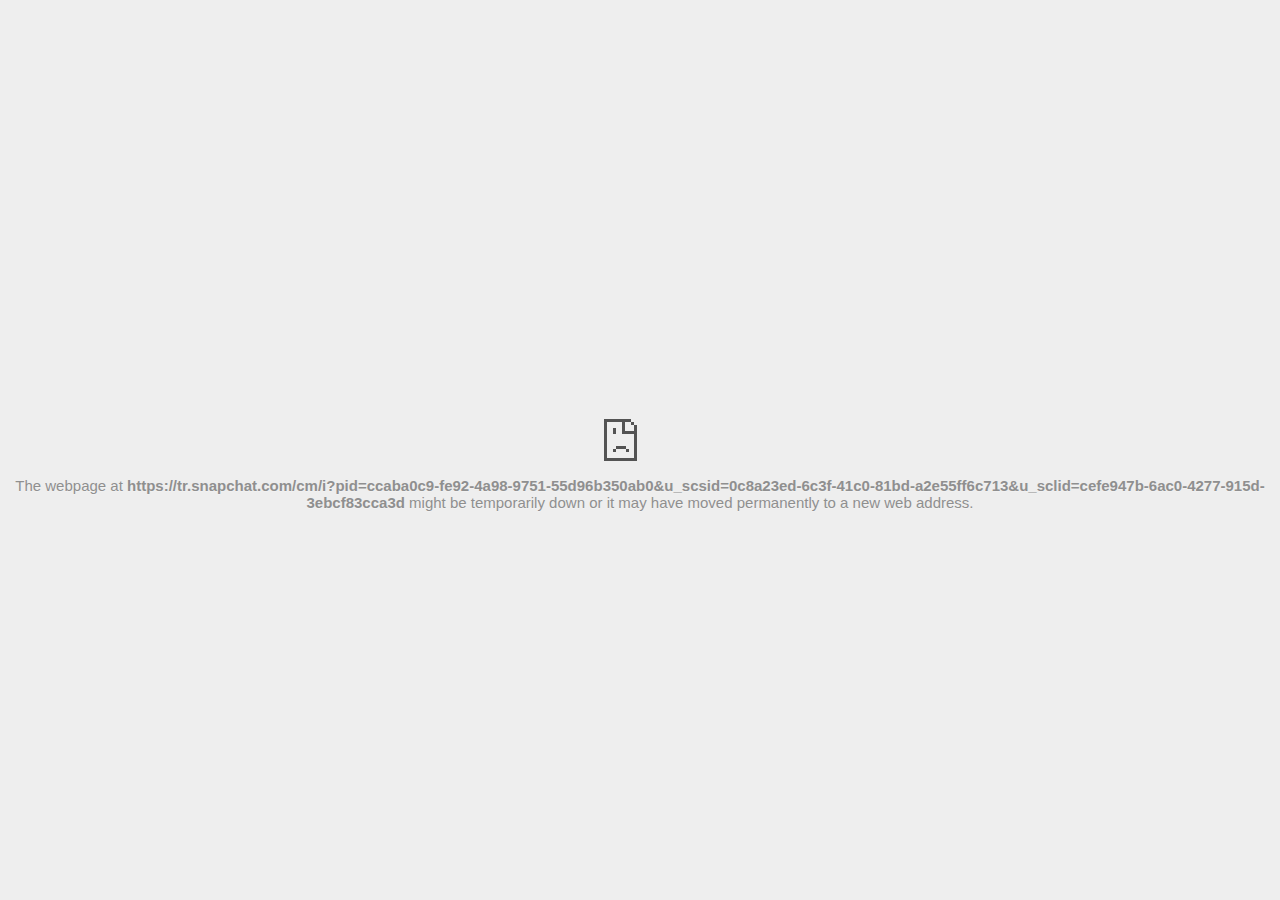
<file: Computer Science Classes for High School Students _ Francis Tuttle_files/i.html>
<!DOCTYPE html>
<!-- saved from url=(0134)file:///C:/Users/ah1039891/Downloads/Computer%20Science%20Classes%20for%20High%20School%20Students%20_%20Francis%20Tuttle_files/i.html -->
<html dir="ltr" lang="en" subframe=""><head><meta http-equiv="Content-Type" content="text/html; charset=UTF-8">
  
  <meta name="color-scheme" content="light dark">
  <meta name="theme-color" content="#fff">
  <meta name="viewport" content="width=device-width, initial-scale=1.0,
                                 maximum-scale=1.0, user-scalable=no">
  <title>tr.snapchat.com</title>
  <style>/* Copyright 2017 The Chromium Authors
 * Use of this source code is governed by a BSD-style license that can be
 * found in the LICENSE file. */

a {
  color: var(--link-color);
}

body {
  --background-color: #fff;
  --error-code-color: var(--google-gray-700);
  --google-blue-100: rgb(210, 227, 252);
  --google-blue-300: rgb(138, 180, 248);
  --google-blue-600: rgb(26, 115, 232);
  --google-blue-700: rgb(25, 103, 210);
  --google-gray-100: rgb(241, 243, 244);
  --google-gray-300: rgb(218, 220, 224);
  --google-gray-500: rgb(154, 160, 166);
  --google-gray-50: rgb(248, 249, 250);
  --google-gray-600: rgb(128, 134, 139);
  --google-gray-700: rgb(95, 99, 104);
  --google-gray-800: rgb(60, 64, 67);
  --google-gray-900: rgb(32, 33, 36);
  --heading-color: var(--google-gray-900);
  --link-color: rgb(88, 88, 88);
  --popup-container-background-color: rgba(0,0,0,.65);
  --primary-button-fill-color-active: var(--google-blue-700);
  --primary-button-fill-color: var(--google-blue-600);
  --primary-button-text-color: #fff;
  --quiet-background-color: rgb(247, 247, 247);
  --secondary-button-border-color: var(--google-gray-500);
  --secondary-button-fill-color: #fff;
  --secondary-button-hover-border-color: var(--google-gray-600);
  --secondary-button-hover-fill-color: var(--google-gray-50);
  --secondary-button-text-color: var(--google-gray-700);
  --small-link-color: var(--google-gray-700);
  --text-color: var(--google-gray-700);
  background: var(--background-color);
  color: var(--text-color);
  word-wrap: break-word;
}

.nav-wrapper .secondary-button {
  background: var(--secondary-button-fill-color);
  border: 1px solid var(--secondary-button-border-color);
  color: var(--secondary-button-text-color);
  float: none;
  margin: 0;
  padding: 8px 16px;
}

.hidden {
  display: none;
}

html {
  -webkit-text-size-adjust: 100%;
  font-size: 125%;
}

.icon {
  background-repeat: no-repeat;
  background-size: 100%;
}

@media (prefers-color-scheme: dark) {
  body {
    --background-color: var(--google-gray-900);
    --error-code-color: var(--google-gray-500);
    --heading-color: var(--google-gray-500);
    --link-color: var(--google-blue-300);
    --primary-button-fill-color-active: rgb(129, 162, 208);
    --primary-button-fill-color: var(--google-blue-300);
    --primary-button-text-color: var(--google-gray-900);
    --quiet-background-color: var(--background-color);
    --secondary-button-border-color: var(--google-gray-700);
    --secondary-button-fill-color: var(--google-gray-900);
    --secondary-button-hover-fill-color: rgb(48, 51, 57);
    --secondary-button-text-color: var(--google-blue-300);
    --small-link-color: var(--google-blue-300);
    --text-color: var(--google-gray-500);
  }
}
</style>
  <style>/* Copyright 2014 The Chromium Authors
   Use of this source code is governed by a BSD-style license that can be
   found in the LICENSE file. */

button {
  border: 0;
  border-radius: 4px;
  box-sizing: border-box;
  color: var(--primary-button-text-color);
  cursor: pointer;
  float: right;
  font-size: .875em;
  margin: 0;
  padding: 8px 16px;
  transition: box-shadow 150ms cubic-bezier(0.4, 0, 0.2, 1);
  user-select: none;
}

[dir='rtl'] button {
  float: left;
}

.bad-clock button,
.captive-portal button,
.https-only button,
.insecure-form button,
.lookalike-url button,
.main-frame-blocked button,
.neterror button,
.pdf button,
.ssl button,
.enterprise-block button,
.enterprise-warn button,
.safe-browsing-billing button {
  background: var(--primary-button-fill-color);
}

button:active {
  background: var(--primary-button-fill-color-active);
  outline: 0;
}

#debugging {
  display: inline;
  overflow: auto;
}

.debugging-content {
  line-height: 1em;
  margin-bottom: 0;
  margin-top: 1em;
}

.debugging-content-fixed-width {
  display: block;
  font-family: monospace;
  font-size: 1.2em;
  margin-top: 0.5em;
}

.debugging-title {
  font-weight: bold;
}

#details {
  margin: 0 0 50px;
}

#details p:not(:first-of-type) {
  margin-top: 20px;
}

.secondary-button:active {
  border-color: white;
  box-shadow: 0 1px 2px 0 rgba(60, 64, 67, .3),
      0 2px 6px 2px rgba(60, 64, 67, .15);
}

.secondary-button:hover {
  background: var(--secondary-button-hover-fill-color);
  border-color: var(--secondary-button-hover-border-color);
  text-decoration: none;
}

.error-code {
  color: var(--error-code-color);
  font-size: .8em;
  margin-top: 12px;
  text-transform: uppercase;
}

#error-debugging-info {
  font-size: 0.8em;
}

h1 {
  color: var(--heading-color);
  font-size: 1.6em;
  font-weight: normal;
  line-height: 1.25em;
  margin-bottom: 16px;
}

h2 {
  font-size: 1.2em;
  font-weight: normal;
}

.icon {
  height: 72px;
  margin: 0 0 40px;
  width: 72px;
}

input[type=checkbox] {
  opacity: 0;
}

input[type=checkbox]:focus ~ .checkbox::after {
  outline: -webkit-focus-ring-color auto 5px;
}

.interstitial-wrapper {
  box-sizing: border-box;
  font-size: 1em;
  line-height: 1.6em;
  margin: 14vh auto 0;
  max-width: 600px;
  width: 100%;
}

#main-message > p {
  display: inline;
}

#extended-reporting-opt-in {
  font-size: .875em;
  margin-top: 32px;
}

#extended-reporting-opt-in label {
  display: grid;
  grid-template-columns: 1.8em 1fr;
  position: relative;
}

#enhanced-protection-message {
  border-radius: 4px;
  font-size: 1em;
  margin-top: 32px;
  padding: 10px 5px;
}

#enhanced-protection-message label {
  display: grid;
  grid-template-columns: 2.5em 1fr;
  position: relative;
}

#enhanced-protection-message div {
  margin: 0.5em;
}

#enhanced-protection-message .icon {
  height: 1.5em;
  vertical-align: middle;
  width: 1.5em;
}

.nav-wrapper {
  margin-top: 51px;
}

.nav-wrapper::after {
  clear: both;
  content: '';
  display: table;
  width: 100%;
}

.small-link {
  color: var(--small-link-color);
  font-size: .875em;
}

.checkboxes {
  flex: 0 0 24px;
}

.checkbox {
  --padding: .9em;
  background: transparent;
  display: block;
  height: 1em;
  left: -1em;
  padding-inline-start: var(--padding);
  position: absolute;
  right: 0;
  top: -.5em;
  width: 1em;
}

.checkbox::after {
  border: 1px solid white;
  border-radius: 2px;
  content: '';
  height: 1em;
  left: var(--padding);
  position: absolute;
  top: var(--padding);
  width: 1em;
}

.checkbox::before {
  background: transparent;
  border: 2px solid white;
  border-inline-end-width: 0;
  border-top-width: 0;
  content: '';
  height: .2em;
  left: calc(.3em + var(--padding));
  opacity: 0;
  position: absolute;
  top: calc(.3em  + var(--padding));
  transform: rotate(-45deg);
  width: .5em;
}

input[type=checkbox]:checked ~ .checkbox::before {
  opacity: 1;
}

#recurrent-error-message {
  background: #ededed;
  border-radius: 4px;
  margin-bottom: 16px;
  margin-top: 12px;
  padding: 12px 16px;
}

.showing-recurrent-error-message #extended-reporting-opt-in {
  margin-top: 16px;
}

.showing-recurrent-error-message #enhanced-protection-message {
  margin-top: 16px;
}

@media (max-width: 700px) {
  .interstitial-wrapper {
    padding: 0 10%;
  }

  #error-debugging-info {
    overflow: auto;
  }
}

@media (max-width: 420px) {
  button,
  [dir='rtl'] button,
  .small-link {
    float: none;
    font-size: .825em;
    font-weight: 500;
    margin: 0;
    width: 100%;
  }

  button {
    padding: 16px 24px;
  }

  #details {
    margin: 20px 0 20px 0;
  }

  #details p:not(:first-of-type) {
    margin-top: 10px;
  }

  .secondary-button:not(.hidden) {
    display: block;
    margin-top: 20px;
    text-align: center;
    width: 100%;
  }

  .interstitial-wrapper {
    padding: 0 5%;
  }

  #extended-reporting-opt-in {
    margin-top: 24px;
  }

  #enhanced-protection-message {
    margin-top: 24px;
  }

  .nav-wrapper {
    margin-top: 30px;
  }
}

/**
 * Mobile specific styling.
 * Navigation buttons are anchored to the bottom of the screen.
 * Details message replaces the top content in its own scrollable area.
 */

@media (max-width: 420px) {
  .nav-wrapper .secondary-button {
    border: 0;
    margin: 16px 0 0;
    margin-inline-end: 0;
    padding-bottom: 16px;
    padding-top: 16px;
  }
}

/* Fixed nav. */
@media (min-width: 240px) and (max-width: 420px) and
       (min-height: 401px),
       (min-width: 421px) and (min-height: 240px) and
       (max-height: 560px) {
  body .nav-wrapper {
    background: var(--background-color);
    bottom: 0;
    box-shadow: 0 -12px 24px var(--background-color);
    left: 0;
    margin: 0 auto;
    max-width: 736px;
    padding-inline-end: 24px;
    padding-inline-start: 24px;
    position: fixed;
    right: 0;
    width: 100%;
    z-index: 2;
  }

  .interstitial-wrapper {
    max-width: 736px;
  }

  #details,
  #main-content {
    padding-bottom: 40px;
  }

  #details {
    padding-top: 5.5vh;
  }

  button.small-link {
    color: var(--google-blue-600);
  }
}

@media (max-width: 420px) and (orientation: portrait),
       (max-height: 560px) {
  body {
    margin: 0 auto;
  }

  button,
  [dir='rtl'] button,
  button.small-link,
  .nav-wrapper .secondary-button {
    font-family: Roboto-Regular,Helvetica;
    font-size: .933em;
    margin: 6px 0;
    transform: translatez(0);
  }

  .nav-wrapper {
    box-sizing: border-box;
    padding-bottom: 8px;
    width: 100%;
  }

  #details {
    box-sizing: border-box;
    height: auto;
    margin: 0;
    opacity: 1;
    transition: opacity 250ms cubic-bezier(0.4, 0, 0.2, 1);
  }

  #details.hidden,
  #main-content.hidden {
    height: 0;
    opacity: 0;
    overflow: hidden;
    padding-bottom: 0;
    transition: none;
  }

  h1 {
    font-size: 1.5em;
    margin-bottom: 8px;
  }

  .icon {
    margin-bottom: 5.69vh;
  }

  .interstitial-wrapper {
    box-sizing: border-box;
    margin: 7vh auto 12px;
    padding: 0 24px;
    position: relative;
  }

  .interstitial-wrapper p {
    font-size: .95em;
    line-height: 1.61em;
    margin-top: 8px;
  }

  #main-content {
    margin: 0;
    transition: opacity 100ms cubic-bezier(0.4, 0, 0.2, 1);
  }

  .small-link {
    border: 0;
  }

  .suggested-left > #control-buttons,
  .suggested-right > #control-buttons {
    float: none;
    margin: 0;
  }
}

@media (min-width: 421px) and (min-height: 500px) and (max-height: 560px) {
  .interstitial-wrapper {
    margin-top: 10vh;
  }
}

@media (min-height: 400px) and (orientation:portrait) {
  .interstitial-wrapper {
    margin-bottom: 145px;
  }
}

@media (min-height: 299px) {
  .nav-wrapper {
    padding-bottom: 16px;
  }
}

@media (max-height: 560px) and (min-height: 240px) and (orientation:landscape) {
  .extended-reporting-has-checkbox #details {
    padding-bottom: 80px;
  }
}

@media (min-height: 500px) and (max-height: 650px) and (max-width: 414px) and
       (orientation: portrait) {
  .interstitial-wrapper {
    margin-top: 7vh;
  }
}

@media (min-height: 650px) and (max-width: 414px) and (orientation: portrait) {
  .interstitial-wrapper {
    margin-top: 10vh;
  }
}

/* Small mobile screens. No fixed nav. */
@media (max-height: 400px) and (orientation: portrait),
       (max-height: 239px) and (orientation: landscape),
       (max-width: 419px) and (max-height: 399px) {
  .interstitial-wrapper {
    display: flex;
    flex-direction: column;
    margin-bottom: 0;
  }

  #details {
    flex: 1 1 auto;
    order: 0;
  }

  #main-content {
    flex: 1 1 auto;
    order: 0;
  }

  .nav-wrapper {
    flex: 0 1 auto;
    margin-top: 8px;
    order: 1;
    padding-inline-end: 0;
    padding-inline-start: 0;
    position: relative;
    width: 100%;
  }

  button,
  .nav-wrapper .secondary-button {
    padding: 16px 24px;
  }

  button.small-link {
    color: var(--google-blue-600);
  }
}

@media (max-width: 239px) and (orientation: portrait) {
  .nav-wrapper {
    padding-inline-end: 0;
    padding-inline-start: 0;
  }
}
</style>
  <style>/* Copyright 2013 The Chromium Authors
 * Use of this source code is governed by a BSD-style license that can be
 * found in the LICENSE file. */

/* Don't use the main frame div when the error is in a subframe. */
html[subframe] #main-frame-error {
  display: none;
}

/* Don't use the subframe error div when the error is in a main frame. */
html:not([subframe]) #sub-frame-error {
  display: none;
}

h1 {
  margin-top: 0;
  word-wrap: break-word;
}

h1 span {
  font-weight: 500;
}

a {
  text-decoration: none;
}

.icon {
  -webkit-user-select: none;
  display: inline-block;
}

.icon-generic {
  /* Can't access chrome://theme/IDR_ERROR_NETWORK_GENERIC from an untrusted
   * renderer process, so embed the resource manually. */
  content: -webkit-image-set(
      url([data-uri]) 1x,
      url([data-uri]) 2x);
}

.icon-offline {
  content: -webkit-image-set(
      url([data-uri]) 1x,
      url([data-uri]) 2x);
  position: relative;
}

.icon-disabled {
  content: -webkit-image-set(
      url([data-uri]) 1x,
      url([data-uri]) 2x);
  width: 112px;
}

.hidden {
  display: none;
}

#suggestions-list a {
  color: var(--google-blue-600);
}

#suggestions-list p {
  margin-block-end: 0;
}

#suggestions-list ul {
  margin-top: 0;
}

.single-suggestion {
  list-style-type: none;
  padding-inline-start: 0;
}

#error-information-button {
  content: url([data-uri]);
  height: 24px;
  vertical-align: -.15em;
  width: 24px;
}

.use-popup-container#error-information-popup-container
  #error-information-popup {
  align-items: center;
  background-color: var(--popup-container-background-color);
  display: flex;
  height: 100%;
  left: 0;
  position: fixed;
  top: 0;
  width: 100%;
  z-index: 100;
}

.use-popup-container#error-information-popup-container
  #error-information-popup-content > p {
  margin-bottom: 11px;
  margin-inline-start: 20px;
}

.use-popup-container#error-information-popup-container #suggestions-list ul {
  margin-inline-start: 15px;
}

.use-popup-container#error-information-popup-container
  #error-information-popup-box {
  background-color: var(--background-color);
  left: 5%;
  padding-bottom: 15px;
  padding-top: 15px;
  position: fixed;
  width: 90%;
  z-index: 101;
}

.use-popup-container#error-information-popup-container div.error-code {
  margin-inline-start: 20px;
}

.use-popup-container#error-information-popup-container #suggestions-list p {
  margin-inline-start: 20px;
}

:not(.use-popup-container)#error-information-popup-container
  #error-information-popup-close {
  display: none;
}

#error-information-popup-close {
  margin-bottom: 0;
  margin-inline-end: 35px;
  margin-top: 15px;
  text-align: end;
}

.link-button {
  color: rgb(66, 133, 244);
  display: inline-block;
  font-weight: bold;
  text-transform: uppercase;
}

#sub-frame-error-details {

  color: #8F8F8F;

  /* Not done on mobile for performance reasons. */
  text-shadow: 0 1px 0 rgba(255,255,255,0.3);

}

[jscontent=hostName],
[jscontent=failedUrl] {
  overflow-wrap: break-word;
}

.secondary-button {
  background: #d9d9d9;
  color: #696969;
  margin-inline-end: 16px;
}

.snackbar {
  background: #323232;
  border-radius: 2px;
  bottom: 24px;
  box-sizing: border-box;
  color: #fff;
  font-size: .87em;
  left: 24px;
  max-width: 568px;
  min-width: 288px;
  opacity: 0;
  padding: 16px 24px 12px;
  position: fixed;
  transform: translateY(90px);
  will-change: opacity, transform;
  z-index: 999;
}

.snackbar-show {
  -webkit-animation:
    show-snackbar 250ms cubic-bezier(0, 0, 0.2, 1) forwards,
    hide-snackbar 250ms cubic-bezier(0.4, 0, 1, 1) forwards 5s;
}

@-webkit-keyframes show-snackbar {
  100% {
    opacity: 1;
    transform: translateY(0);
  }
}

@-webkit-keyframes hide-snackbar {
  0% {
    opacity: 1;
    transform: translateY(0);
  }
  100% {
    opacity: 0;
    transform: translateY(90px);
  }
}

.suggestions {
  margin-top: 18px;
}

.suggestion-header {
  font-weight: bold;
  margin-bottom: 4px;
}

.suggestion-body {
  color: #777;
}

/* Decrease padding at low sizes. */
@media (max-width: 640px), (max-height: 640px) {
  h1 {
    margin: 0 0 15px;
  }
  .suggestions {
    margin-top: 10px;
  }
  .suggestion-header {
    margin-bottom: 0;
  }
}

#download-link,
#download-link-clicked {
  margin-bottom: 30px;
  margin-top: 30px;
}

#download-link-clicked {
  color: #BBB;
}

#download-link::before,
#download-link-clicked::before {
  content: url([data-uri]);
  display: inline-block;
  margin-inline-end: 4px;
  vertical-align: -webkit-baseline-middle;
}

#download-link-clicked::before {
  opacity: 0;
  width: 0;
}

#offline-content-list-visibility-card {
  border: 1px solid white;
  border-radius: 8px;
  display: flex;
  font-size: .8em;
  justify-content: space-between;
  line-height: 1;
}

#offline-content-list.list-hidden #offline-content-list-visibility-card {
  border-color: rgb(218, 220, 224);
}

#offline-content-list-visibility-card > div {
  padding: 1em;
}

#offline-content-list-title {
  color: var(--google-gray-700);
}

#offline-content-list-show-text,
#offline-content-list-hide-text {
  color: rgb(66, 133, 244);
}

/* Hides the "hide" text div when the offline content list is collapsed/hidden
 * and, alternatively, hides the "show" text div when the offline content list
 * is expanded/shown.
 */
#offline-content-list.list-hidden #offline-content-list-hide-text,
#offline-content-list:not(.list-hidden) #offline-content-list-show-text {
  display: none;
}

/* Controls the animation of the offline content list when it is expanded/shown.
 */
#offline-content-suggestions {
  /* Max-height has to be set for the height animation to work. The chosen value
   * is a little greater than the maximum height the list will have, when all
   * suggestions have images, so that it is never clamped. This makes so that
   * when the actual height is smaller then the animation is not as smooth.
   */
  max-height: 27em;
  transition: max-height 200ms ease-in, visibility 0s 200ms,
              opacity 200ms 200ms linear;
}

/* Controls the animation of the offline content list when it is
 * collapsed/hidden.
 */
#offline-content-list.list-hidden #offline-content-suggestions {
  max-height: 0;
  opacity: 0;
  transition: opacity 200ms linear, visibility 0s 200ms,
              max-height 200ms 200ms ease-out;
  visibility: hidden;
}

#offline-content-list {
  margin-inline-start: -5%;
  width: 110%;
}

/* The selectors below adjust the "overflow" of the suggestion cards contents
 * based on the same screen size based strategy used for the main frame, which
 * is applied by the `interstitial-wrapper` class. */
@media (max-width: 420px)  {
  #offline-content-list {
    margin-inline-start: -2.5%;
    width: 105%;
  }
}
@media (max-width: 420px) and (orientation: portrait),
       (max-height: 560px) {
  #offline-content-list {
    margin-inline-start: -12px;
    width: calc(100% + 24px);
  }
}

.suggestion-with-image .offline-content-suggestion-thumbnail {
  flex-basis: 8.2em;
  flex-shrink: 0;
}

.suggestion-with-image .offline-content-suggestion-thumbnail > img {
  height: 100%;
  width: 100%;
}

.suggestion-with-image #offline-content-list:not(.is-rtl)
.offline-content-suggestion-thumbnail > img {
  border-bottom-right-radius: 7px;
  border-top-right-radius: 7px;
}

.suggestion-with-image #offline-content-list.is-rtl
.offline-content-suggestion-thumbnail > img {
  border-bottom-left-radius: 7px;
  border-top-left-radius: 7px;
}

.suggestion-with-icon .offline-content-suggestion-thumbnail {
  align-items: center;
  display: flex;
  justify-content: center;
  min-height: 4.2em;
  min-width: 4.2em;
}

.suggestion-with-icon .offline-content-suggestion-thumbnail > div {
  align-items: center;
  background-color: rgb(241, 243, 244);
  border-radius: 50%;
  display: flex;
  height: 2.3em;
  justify-content: center;
  width: 2.3em;
}

.suggestion-with-icon .offline-content-suggestion-thumbnail > div > img {
  height: 1.45em;
  width: 1.45em;
}

.offline-content-suggestion-favicon {
  height: 1em;
  margin-inline-end: 0.4em;
  width: 1.4em;
}

.offline-content-suggestion-favicon > img {
  height: 1.4em;
  width: 1.4em;
}

.no-favicon .offline-content-suggestion-favicon {
  display: none;
}

.image-video {
  content: url([data-uri]);
}

.image-music-note {
  content: url([data-uri]);
}

.image-earth {
  content: url([data-uri]);
}

.image-file {
  content: url([data-uri]);
}

.offline-content-suggestion-texts {
  display: flex;
  flex-direction: column;
  justify-content: space-between;
  line-height: 1.3;
  padding: .9em;
  width: 100%;
}

.offline-content-suggestion-title {
  -webkit-box-orient: vertical;
  -webkit-line-clamp: 3;
  color: rgb(32, 33, 36);
  display: -webkit-box;
  font-size: 1.1em;
  overflow: hidden;
  text-overflow: ellipsis;
}

div.offline-content-suggestion {
  align-items: stretch;
  border: 1px solid rgb(218, 220, 224);
  border-radius: 8px;
  display: flex;
  justify-content: space-between;
  margin-bottom: .8em;
}

.suggestion-with-image {
  flex-direction: row;
  height: 8.2em;
  max-height: 8.2em;
}

.suggestion-with-icon {
  flex-direction: row-reverse;
  height: 4.2em;
  max-height: 4.2em;
}

.suggestion-with-icon .offline-content-suggestion-title {
  -webkit-line-clamp: 1;
  word-break: break-all;
}

.suggestion-with-icon .offline-content-suggestion-texts {
  padding-inline-start: 0;
}

.offline-content-suggestion-attribution-freshness {
  color: rgb(95, 99, 104);
  display: flex;
  font-size: .8em;
  line-height: 1.7em;
}

.offline-content-suggestion-attribution {
  -webkit-box-orient: vertical;
  -webkit-line-clamp: 1;
  display: -webkit-box;
  flex-shrink: 1;
  margin-inline-end: 0.3em;
  overflow: hidden;
  overflow-wrap: break-word;
  text-overflow: ellipsis;
  word-break: break-all;
}

.no-attribution .offline-content-suggestion-attribution {
  display: none;
}

.offline-content-suggestion-freshness::before {
  content: '-';
  display: inline-block;
  flex-shrink: 0;
  margin-inline-end: .1em;
  margin-inline-start: .1em;
}

.no-attribution .offline-content-suggestion-freshness::before {
  display: none;
}

.offline-content-suggestion-freshness {
  flex-shrink: 0;
}

.suggestion-with-image .offline-content-suggestion-pin-spacer {
  flex-grow: 100;
  flex-shrink: 1;
}

.suggestion-with-image .offline-content-suggestion-pin {
  content: url([data-uri]);
  flex-shrink: 0;
  height: 1.4em;
  margin-inline-start: .4em;
  width: 1.4em;
}

/* Controls the animation (and a bit more) of the launch-downloads-home action
 * button when the offline content list is expanded/shown.
 */
#offline-content-list-action {
  text-align: center;
  transition: visibility 0s 200ms, opacity 200ms 200ms linear;
}

/* Controls the animation of the launch-downloads-home action button when the
 * offline content list is collapsed/hidden.
 */
#offline-content-list.list-hidden #offline-content-list-action {
  opacity: 0;
  transition: opacity 200ms linear, visibility 0s 200ms;
  visibility: hidden;
}

#cancel-save-page-button {
  background-image: url([data-uri]);
  background-position: right 27px center;
  background-repeat: no-repeat;
  border: 1px solid var(--google-gray-300);
  border-radius: 5px;
  color: var(--google-gray-700);
  margin-bottom: 26px;
  padding-bottom: 16px;
  padding-inline-end: 88px;
  padding-inline-start: 16px;
  padding-top: 16px;
  text-align: start;
}

html[dir='rtl'] #cancel-save-page-button {
  background-position: left 27px center;
}

#save-page-for-later-button {
  display: flex;
  justify-content: start;
}

#save-page-for-later-button a::before {
  content: url([data-uri]);
  display: inline-block;
  margin-inline-end: 4px;
  vertical-align: -webkit-baseline-middle;
}

.hidden#save-page-for-later-button {
  display: none;
}

/* Don't allow overflow when in a subframe. */
html[subframe] body {
  overflow: hidden;
}

#sub-frame-error {
  -webkit-align-items: center;
  -webkit-flex-flow: column;
  -webkit-justify-content: center;
  background-color: #DDD;
  display: -webkit-flex;
  height: 100%;
  left: 0;
  position: absolute;
  text-align: center;
  top: 0;
  transition: background-color 200ms ease-in-out;
  width: 100%;
}

#sub-frame-error:hover {
  background-color: #EEE;
}

#sub-frame-error .icon-generic {
  margin: 0 0 16px;
}

#sub-frame-error-details {
  margin: 0 10px;
  text-align: center;
  visibility: hidden;
}

/* Show details only when hovering. */
#sub-frame-error:hover #sub-frame-error-details {
  visibility: visible;
}

/* If the iframe is too small, always hide the error code. */
/* TODO(mmenke): See if overflow: no-display works better, once supported. */
@media (max-width: 200px), (max-height: 95px) {
  #sub-frame-error-details {
    display: none;
  }
}

/* Adjust icon for small embedded frames in apps. */
@media (max-height: 100px) {
  #sub-frame-error .icon-generic {
    height: auto;
    margin: 0;
    padding-top: 0;
    width: 25px;
  }
}

/* details-button is special; it's a <button> element that looks like a link. */
#details-button {
  box-shadow: none;
  min-width: 0;
}

/* Styles for platform dependent separation of controls and details button. */
.suggested-left > #control-buttons,
.suggested-right > #details-button {
  float: left;
}

.suggested-right > #control-buttons,
.suggested-left > #details-button {
  float: right;
}

.suggested-left .secondary-button {
  margin-inline-end: 0;
  margin-inline-start: 16px;
}

#details-button.singular {
  float: none;
}

/* download-button shows both icon and text. */
#download-button {
  padding-bottom: 4px;
  padding-top: 4px;
  position: relative;
}

#download-button::before {
  background: -webkit-image-set(
      url([data-uri]) 1x,
      url([data-uri]) 2x)
    no-repeat;
  content: '';
  display: inline-block;
  height: 24px;
  margin-inline-end: 4px;
  margin-inline-start: -4px;
  vertical-align: middle;
  width: 24px;
}

#download-button:disabled {
  background: rgb(180, 206, 249);
  color: rgb(255, 255, 255);
}

#buttons::after {
  clear: both;
  content: '';
  display: block;
  width: 100%;
}

/* Offline page */
html[dir='rtl'] .runner-container,
html[dir='rtl'].offline .icon-offline {
  transform: scaleX(-1);
}

.offline {
  transition: filter 1.5s cubic-bezier(0.65, 0.05, 0.36, 1),
              background-color 1.5s cubic-bezier(0.65, 0.05, 0.36, 1);

  will-change: filter, background-color;

}

.offline body {
  transition: background-color 1.5s cubic-bezier(0.65, 0.05, 0.36, 1);
}

.offline #main-message > p {
  display: none;
}

.offline.inverted {
  background-color: #fff;
  filter: invert(1);
}

.offline.inverted body {
  background-color: #fff;
}

.offline .interstitial-wrapper {
  color: var(--text-color);
  font-size: 1em;
  line-height: 1.55;
  margin: 0 auto;
  max-width: 600px;
  padding-top: 100px;
  position: relative;
  width: 100%;
}

.offline .runner-container {
  direction: ltr;
  height: 150px;
  max-width: 600px;
  overflow: hidden;
  position: absolute;
  top: 35px;
  width: 44px;
}

.offline .runner-container:focus {
  outline: none;
}

.offline .runner-container:focus-visible {
  outline: 3px solid var(--google-blue-300);
}

.offline .runner-canvas {
  height: 150px;
  max-width: 600px;
  opacity: 1;
  overflow: hidden;
  position: absolute;
  top: 0;
  z-index: 10;
}

.offline .controller {
  height: 100vh;
  left: 0;
  position: absolute;
  top: 0;
  width: 100vw;
  z-index: 9;
}

#offline-resources {
  display: none;
}

#offline-instruction {
  image-rendering: pixelated;
  left: 0;
  margin: auto;
  position: absolute;
  right: 0;
  top: 60px;
  width: fit-content;
}

.offline-runner-live-region {
  bottom: 0;
  clip-path: polygon(0 0, 0 0, 0 0);
  color: var(--background-color);
  display: block;
  font-size: xx-small;
  overflow: hidden;
  position: absolute;
  text-align: center;
  transition: color 1.5s cubic-bezier(0.65, 0.05, 0.36, 1);
  user-select: none;
}

/* Custom toggle */
.slow-speed-option {
  align-items: center;
  background: var(--google-gray-50);
  border-radius: 24px/50%;
  bottom: 0;
  color: var(--error-code-color);
  display: inline-flex;
  font-size: 1em;
  left: 0;
  line-height: 1.1em;
  margin: 5px auto;
  padding: 2px 12px 3px 20px;
  position: absolute;
  right: 0;
  width: max-content;
  z-index: 999;
}

.slow-speed-option.hidden {
  display: none;
}

.slow-speed-option [type=checkbox] {
  opacity: 0;
  pointer-events: none;
  position: absolute;
}

.slow-speed-option .slow-speed-toggle {
  cursor: pointer;
  margin-inline-start: 8px;
  padding: 8px 4px;
  position: relative;
}

.slow-speed-option [type=checkbox]:disabled ~ .slow-speed-toggle {
  cursor: default;
}

.slow-speed-option-label [type=checkbox] {
  opacity: 0;
  pointer-events: none;
  position: absolute;
}

.slow-speed-option .slow-speed-toggle::before,
.slow-speed-option .slow-speed-toggle::after {
  content: '';
  display: block;
  margin: 0 3px;
  transition: all 100ms cubic-bezier(0.4, 0, 1, 1);
}

.slow-speed-option .slow-speed-toggle::before {
  background: rgb(189,193,198);
  border-radius: 0.65em;
  height: 0.9em;
  width: 2em;
}

.slow-speed-option .slow-speed-toggle::after {
  background: #fff;
  border-radius: 50%;
  box-shadow: 0 1px 3px 0 rgb(0 0 0 / 40%);
  height: 1.2em;
  position: absolute;
  top: 51%;
  transform: translate(-20%, -50%);
  width: 1.1em;
}

.slow-speed-option [type=checkbox]:focus + .slow-speed-toggle {
  box-shadow: 0 0 8px rgb(94, 158, 214);
  outline: 1px solid rgb(93, 157, 213);
}

.slow-speed-option [type=checkbox]:checked + .slow-speed-toggle::before {
  background: var(--google-blue-600);
  opacity: 0.5;
}

.slow-speed-option [type=checkbox]:checked + .slow-speed-toggle::after {
  background: var(--google-blue-600);
  transform: translate(calc(2em - 90%), -50%);
}

.slow-speed-option [type=checkbox]:checked:disabled +
  .slow-speed-toggle::before {
  background: rgb(189,193,198);
}

.slow-speed-option [type=checkbox]:checked:disabled +
  .slow-speed-toggle::after {
  background: var(--google-gray-50);
}

@media (max-width: 420px) {
  #download-button {
    padding-bottom: 12px;
    padding-top: 12px;
  }

  .suggested-left > #control-buttons,
  .suggested-right > #control-buttons {
    float: none;
  }

  .snackbar {
    border-radius: 0;
    bottom: 0;
    left: 0;
    width: 100%;
  }
}

@media (max-height: 350px) {
  h1 {
    margin: 0 0 15px;
  }

  .icon-offline {
    margin: 0 0 10px;
  }

  .interstitial-wrapper {
    margin-top: 5%;
  }

  .nav-wrapper {
    margin-top: 30px;
  }
}

@media (min-width: 420px) and (max-width: 736px) and
       (min-height: 240px) and (max-height: 420px) and
       (orientation:landscape) {
  .interstitial-wrapper {
    margin-bottom: 100px;
  }
}

@media (max-width: 360px) and (max-height: 480px) {
  .offline .interstitial-wrapper {
    padding-top: 60px;
  }

  .offline .runner-container {
    top: 8px;
  }
}

@media (min-height: 240px) and (orientation: landscape) {
  .offline .interstitial-wrapper {
    margin-bottom: 90px;
  }

  .icon-offline {
    margin-bottom: 20px;
  }
}

@media (max-height: 320px) and (orientation: landscape) {
  .icon-offline {
    margin-bottom: 0;
  }

  .offline .runner-container {
    top: 10px;
  }
}

@media (max-width: 240px) {
  button {
    padding-inline-end: 12px;
    padding-inline-start: 12px;
  }

  .interstitial-wrapper {
    overflow: inherit;
    padding: 0 8px;
  }
}

@media (max-width: 120px) {
  button {
    width: auto;
  }
}

.arcade-mode,
.arcade-mode .runner-container,
.arcade-mode .runner-canvas {
  image-rendering: pixelated;
  max-width: 100%;
  overflow: hidden;
}

.arcade-mode #buttons,
.arcade-mode #main-content {
  opacity: 0;
  overflow: hidden;
}

.arcade-mode .interstitial-wrapper {
  height: 100vh;
  max-width: 100%;
  overflow: hidden;
}

.arcade-mode .runner-container {
  left: 0;
  margin: auto;
  right: 0;
  transform-origin: top center;
  transition: transform 250ms cubic-bezier(0.4, 0, 1, 1) 400ms;
  z-index: 2;
}

@media (prefers-color-scheme: dark) {
  .icon {
    filter: invert(1);
  }

  .offline .runner-canvas {
    filter: invert(1);
  }

  .offline.inverted {
    background-color: var(--background-color);
    filter: invert(0);
  }

  .offline.inverted body {
    background-color: #fff;
  }

  .offline.inverted .offline-runner-live-region {
    color: #fff;
  }

  #suggestions-list a {
    color: var(--link-color);
  }

  #error-information-button {
    filter: invert(0.6);
  }

  .slow-speed-option {
    background: var(--google-gray-800);
    color: var(--google-gray-100);
  }

  .slow-speed-option .slow-speed-toggle::before,
  .slow-speed-option [type=checkbox]:checked:disabled +
    .slow-speed-toggle::before {
     background: rgb(189,193,198);
  }

  .slow-speed-option [type=checkbox]:checked + .slow-speed-toggle::after,
  .slow-speed-option [type=checkbox]:checked + .slow-speed-toggle::before {
    background: var(--google-blue-300);
  }
}
</style>
  <script>// Copyright 2013 The Chromium Authors
// Use of this source code is governed by a BSD-style license that can be
// found in the LICENSE file.

/**
 * @typedef {{
 *   downloadButtonClick: function(),
 *   reloadButtonClick: function(string),
 *   detailsButtonClick: function(),
 *   diagnoseErrorsButtonClick: function(),
 *   portalSigninsButtonClick: function(),
 *   trackEasterEgg: function(),
 *   updateEasterEggHighScore: function(number),
 *   resetEasterEggHighScore: function(),
 *   launchOfflineItem: function(string, string),
 *   savePageForLater: function(),
 *   cancelSavePage: function(),
 *   listVisibilityChange: function(boolean),
 * }}
 */
// eslint-disable-next-line no-var
var errorPageController;

const HIDDEN_CLASS = 'hidden';

// Decodes a UTF16 string that is encoded as base64.
function decodeUTF16Base64ToString(encoded_text) {
  const data = atob(encoded_text);
  let result = '';
  for (let i = 0; i < data.length; i += 2) {
    result +=
        String.fromCharCode(data.charCodeAt(i) * 256 + data.charCodeAt(i + 1));
  }
  return result;
}

function toggleHelpBox() {
  const helpBoxOuter = document.getElementById('details');
  helpBoxOuter.classList.toggle(HIDDEN_CLASS);
  const detailsButton = document.getElementById('details-button');
  if (helpBoxOuter.classList.contains(HIDDEN_CLASS)) {
    /** @suppress {missingProperties} */
    detailsButton.innerText = detailsButton.detailsText;
  } else {
    /** @suppress {missingProperties} */
    detailsButton.innerText = detailsButton.hideDetailsText;
  }

  // Details appears over the main content on small screens.
  if (mobileNav) {
    document.getElementById('main-content').classList.toggle(HIDDEN_CLASS);
    const runnerContainer = document.querySelector('.runner-container');
    if (runnerContainer) {
      runnerContainer.classList.toggle(HIDDEN_CLASS);
    }
  }
}

function diagnoseErrors() {
  if (window.errorPageController) {
    errorPageController.diagnoseErrorsButtonClick();
  }
}

function portalSignin() {
  if (window.errorPageController) {
    errorPageController.portalSigninButtonClick();
  }
}

// Subframes use a different layout but the same html file.  This is to make it
// easier to support platforms that load the error page via different
// mechanisms (Currently just iOS). We also use the subframe style for portals
// as they are embedded like subframes and can't be interacted with by the user.
let isSubFrame = false;
if (window.top.location !== window.location || window.portalHost) {
  document.documentElement.setAttribute('subframe', '');
  isSubFrame = true;
}

// Re-renders the error page using |strings| as the dictionary of values.
// Used by NetErrorTabHelper to update DNS error pages with probe results.
function updateForDnsProbe(strings) {
  const context = new JsEvalContext(strings);
  jstProcess(context, document.getElementById('t'));
  onDocumentLoadOrUpdate();
}

// Adds an icon class to the list and removes classes previously set.
function updateIconClass(newClass) {
  const frameSelector = isSubFrame ? '#sub-frame-error' : '#main-frame-error';
  const iconEl = document.querySelector(frameSelector + ' .icon');

  if (iconEl.classList.contains(newClass)) {
    return;
  }

  iconEl.className = 'icon ' + newClass;
}

// Implements button clicks.  This function is needed during the transition
// between implementing these in trunk chromium and implementing them in iOS.
function reloadButtonClick(url) {
  if (window.errorPageController) {
    // 

    // 
    errorPageController.reloadButtonClick();
    // 
  } else {
    window.location = url;
  }
}

function downloadButtonClick() {
  if (window.errorPageController) {
    errorPageController.downloadButtonClick();
    const downloadButton = document.getElementById('download-button');
    downloadButton.disabled = true;
    /** @suppress {missingProperties} */
    downloadButton.textContent = downloadButton.disabledText;

    document.getElementById('download-link-wrapper')
        .classList.add(HIDDEN_CLASS);
    document.getElementById('download-link-clicked-wrapper')
        .classList.remove(HIDDEN_CLASS);
  }
}

function detailsButtonClick() {
  if (window.errorPageController) {
    errorPageController.detailsButtonClick();
  }
}

let primaryControlOnLeft = true;
// clang-format off
// 

function setAutoFetchState(scheduled, can_schedule) {
  document.getElementById('cancel-save-page-button')
      .classList.toggle(HIDDEN_CLASS, !scheduled);
  document.getElementById('save-page-for-later-button')
      .classList.toggle(HIDDEN_CLASS, scheduled || !can_schedule);
}

function savePageLaterClick() {
  errorPageController.savePageForLater();
  // savePageForLater will eventually trigger a call to setAutoFetchState() when
  // it completes.
}

function cancelSavePageClick() {
  errorPageController.cancelSavePage();
  // setAutoFetchState is not called in response to cancelSavePage(), so do it
  // now.
  setAutoFetchState(false, true);
}

function toggleErrorInformationPopup() {
  document.getElementById('error-information-popup-container')
      .classList.toggle(HIDDEN_CLASS);
}

function launchOfflineItem(itemID, name_space) {
  errorPageController.launchOfflineItem(itemID, name_space);
}

function launchDownloadsPage() {
  errorPageController.launchDownloadsPage();
}

function getIconForSuggestedItem(item) {
  // Note: |item.content_type| contains the enum values from
  // chrome::mojom::AvailableContentType.
  switch (item.content_type) {
    case 1:  // kVideo
      return 'image-video';
    case 2:  // kAudio
      return 'image-music-note';
    case 0:  // kPrefetchedPage
    case 3:  // kOtherPage
      return 'image-earth';
  }
  return 'image-file';
}

function getSuggestedContentDiv(item, index) {
  // Note: See AvailableContentToValue in available_offline_content_helper.cc
  // for the data contained in an |item|.
  // TODO(carlosk): Present |snippet_base64| when that content becomes
  // available.
  let thumbnail = '';
  const extraContainerClasses = [];
  // html_inline.py will try to replace src attributes with data URIs using a
  // simple regex. The following is obfuscated slightly to avoid that.
  const source = 'src';
  if (item.thumbnail_data_uri) {
    extraContainerClasses.push('suggestion-with-image');
    thumbnail = `<img ${source}="${item.thumbnail_data_uri}">`;
  } else {
    extraContainerClasses.push('suggestion-with-icon');
    const iconClass = getIconForSuggestedItem(item);
    thumbnail = `<div><img class="${iconClass}"></div>`;
  }

  let favicon = '';
  if (item.favicon_data_uri) {
    favicon = `<img ${source}="${item.favicon_data_uri}">`;
  } else {
    extraContainerClasses.push('no-favicon');
  }

  if (!item.attribution_base64) {
    extraContainerClasses.push('no-attribution');
  }

  return `
  <div class="offline-content-suggestion ${extraContainerClasses.join(' ')}"
    onclick="launchOfflineItem('${item.ID}', '${item.name_space}')">
      <div class="offline-content-suggestion-texts">
        <div id="offline-content-suggestion-title-${index}"
             class="offline-content-suggestion-title">
        </div>
        <div class="offline-content-suggestion-attribution-freshness">
          <div id="offline-content-suggestion-favicon-${index}"
               class="offline-content-suggestion-favicon">
            ${favicon}
          </div>
          <div id="offline-content-suggestion-attribution-${index}"
               class="offline-content-suggestion-attribution">
          </div>
          <div class="offline-content-suggestion-freshness">
            ${item.date_modified}
          </div>
          <div class="offline-content-suggestion-pin-spacer"></div>
          <div class="offline-content-suggestion-pin"></div>
        </div>
      </div>
      <div class="offline-content-suggestion-thumbnail">
        ${thumbnail}
      </div>
  </div>`;
}

/**
 * @typedef {{
 *   ID: string,
 *   name_space: string,
 *   title_base64: string,
 *   snippet_base64: string,
 *   date_modified: string,
 *   attribution_base64: string,
 *   thumbnail_data_uri: string,
 *   favicon_data_uri: string,
 *   content_type: number,
 * }}
 */
let AvailableOfflineContent;

// Populates a list of suggested offline content.
// Note: For security reasons all content downloaded from the web is considered
// unsafe and must be securely handled to be presented on the dino page. Images
// have already been safely re-encoded but textual content -- like title and
// attribution -- must be properly handled here.
// @param {boolean} isShown
// @param {Array<AvailableOfflineContent>} suggestions
function offlineContentAvailable(isShown, suggestions) {
  if (!suggestions || !loadTimeData.valueExists('offlineContentList')) {
    return;
  }

  const suggestionsHTML = [];
  for (let index = 0; index < suggestions.length; index++) {
    suggestionsHTML.push(getSuggestedContentDiv(suggestions[index], index));
  }

  document.getElementById('offline-content-suggestions').innerHTML =
      suggestionsHTML.join('\n');

  // Sets textual web content using |textContent| to make sure it's handled as
  // plain text.
  for (let index = 0; index < suggestions.length; index++) {
    document.getElementById(`offline-content-suggestion-title-${index}`)
        .textContent =
        decodeUTF16Base64ToString(suggestions[index].title_base64);
    document.getElementById(`offline-content-suggestion-attribution-${index}`)
        .textContent =
        decodeUTF16Base64ToString(suggestions[index].attribution_base64);
  }

  const contentListElement = document.getElementById('offline-content-list');
  if (document.dir === 'rtl') {
    contentListElement.classList.add('is-rtl');
  }
  contentListElement.hidden = false;
  // The list is configured as hidden by default. Show it if needed.
  if (isShown) {
    toggleOfflineContentListVisibility(false);
  }
}

function toggleOfflineContentListVisibility(updatePref) {
  if (!loadTimeData.valueExists('offlineContentList')) {
    return;
  }

  const contentListElement = document.getElementById('offline-content-list');
  const isVisible = !contentListElement.classList.toggle('list-hidden');

  if (updatePref && window.errorPageController) {
    errorPageController.listVisibilityChanged(isVisible);
  }
}

// Called on document load, and from updateForDnsProbe().
function onDocumentLoadOrUpdate() {
  const downloadButtonVisible = loadTimeData.valueExists('downloadButton') &&
      loadTimeData.getValue('downloadButton').msg;
  const detailsButton = document.getElementById('details-button');

  // If offline content suggestions will be visible, the usual buttons will not
  // be presented.
  const offlineContentVisible =
      loadTimeData.valueExists('suggestedOfflineContentPresentation');
  if (offlineContentVisible) {
    document.querySelector('.nav-wrapper').classList.add(HIDDEN_CLASS);
    detailsButton.classList.add(HIDDEN_CLASS);

    document.getElementById('download-link').hidden = !downloadButtonVisible;
    document.getElementById('download-links-wrapper')
        .classList.remove(HIDDEN_CLASS);
    document.getElementById('error-information-popup-container')
        .classList.add('use-popup-container', HIDDEN_CLASS);
    document.getElementById('error-information-button')
        .classList.remove(HIDDEN_CLASS);
  }

  const attemptAutoFetch = loadTimeData.valueExists('attemptAutoFetch') &&
      loadTimeData.getValue('attemptAutoFetch');

  const reloadButtonVisible = loadTimeData.valueExists('reloadButton') &&
      loadTimeData.getValue('reloadButton').msg;

  const reloadButton = document.getElementById('reload-button');
  const downloadButton = document.getElementById('download-button');
  if (reloadButton.style.display === 'none' &&
      downloadButton.style.display === 'none') {
    detailsButton.classList.add('singular');
  }

  // Show or hide control buttons.
  const controlButtonDiv = document.getElementById('control-buttons');
  controlButtonDiv.hidden =
      offlineContentVisible || !(reloadButtonVisible || downloadButtonVisible);

  const iconClass = loadTimeData.valueExists('iconClass') &&
      loadTimeData.getValue('iconClass');

  updateIconClass(iconClass);

  if (!isSubFrame && iconClass === 'icon-offline') {
    document.documentElement.classList.add('offline');
    new Runner('.interstitial-wrapper');
  }
}

function onDocumentLoad() {
  // Sets up the proper button layout for the current platform.
  const buttonsDiv = document.getElementById('buttons');
  if (primaryControlOnLeft) {
    buttonsDiv.classList.add('suggested-left');
  } else {
    buttonsDiv.classList.add('suggested-right');
  }

  onDocumentLoadOrUpdate();
}

document.addEventListener('DOMContentLoaded', onDocumentLoad);
</script>
  <script>// Copyright 2015 The Chromium Authors
// Use of this source code is governed by a BSD-style license that can be
// found in the LICENSE file.

let mobileNav = false;

/**
 * For small screen mobile the navigation buttons are moved
 * below the advanced text.
 */
function onResize() {
  const helpOuterBox = document.querySelector('#details');
  const mainContent = document.querySelector('#main-content');
  const mediaQuery = '(min-width: 240px) and (max-width: 420px) and ' +
      '(min-height: 401px), ' +
      '(max-height: 560px) and (min-height: 240px) and ' +
      '(min-width: 421px)';

  const detailsHidden = helpOuterBox.classList.contains(HIDDEN_CLASS);
  const runnerContainer = document.querySelector('.runner-container');

  // Check for change in nav status.
  if (mobileNav !== window.matchMedia(mediaQuery).matches) {
    mobileNav = !mobileNav;

    // Handle showing the top content / details sections according to state.
    if (mobileNav) {
      mainContent.classList.toggle(HIDDEN_CLASS, !detailsHidden);
      helpOuterBox.classList.toggle(HIDDEN_CLASS, detailsHidden);
      if (runnerContainer) {
        runnerContainer.classList.toggle(HIDDEN_CLASS, !detailsHidden);
      }
    } else if (!detailsHidden) {
      // Non mobile nav with visible details.
      mainContent.classList.remove(HIDDEN_CLASS);
      helpOuterBox.classList.remove(HIDDEN_CLASS);
      if (runnerContainer) {
        runnerContainer.classList.remove(HIDDEN_CLASS);
      }
    }
  }
}

function setupMobileNav() {
  window.addEventListener('resize', onResize);
  onResize();
}

document.addEventListener('DOMContentLoaded', setupMobileNav);
</script>
  <script>// Copyright 2014 The Chromium Authors
// Use of this source code is governed by a BSD-style license that can be
// found in the LICENSE file.

/**
 * T-Rex runner.
 * @param {string} outerContainerId Outer containing element id.
 * @param {!Object=} opt_config
 * @constructor
 * @implements {EventListener}
 * @export
 */
function Runner(outerContainerId, opt_config) {
  // Singleton
  if (Runner.instance_) {
    return Runner.instance_;
  }
  Runner.instance_ = this;

  this.outerContainerEl = document.querySelector(outerContainerId);
  this.containerEl = null;
  this.snackbarEl = null;
  // A div to intercept touch events. Only set while (playing && useTouch).
  this.touchController = null;

  this.config = opt_config || Object.assign(Runner.config, Runner.normalConfig);
  // Logical dimensions of the container.
  this.dimensions = Runner.defaultDimensions;

  this.gameType = null;
  Runner.spriteDefinition = Runner.spriteDefinitionByType['original'];

  this.altGameImageSprite = null;
  this.altGameModeActive = false;
  this.altGameModeFlashTimer = null;
  this.fadeInTimer = 0;

  this.canvas = null;
  this.canvasCtx = null;

  this.tRex = null;

  this.distanceMeter = null;
  this.distanceRan = 0;

  this.highestScore = 0;
  this.syncHighestScore = false;

  this.time = 0;
  this.runningTime = 0;
  this.msPerFrame = 1000 / FPS;
  this.currentSpeed = this.config.SPEED;
  Runner.slowDown = false;

  this.obstacles = [];

  this.activated = false; // Whether the easter egg has been activated.
  this.playing = false; // Whether the game is currently in play state.
  this.crashed = false;
  this.paused = false;
  this.inverted = false;
  this.invertTimer = 0;
  this.resizeTimerId_ = null;

  this.playCount = 0;

  // Sound FX.
  this.audioBuffer = null;

  /** @type {Object} */
  this.soundFx = {};
  this.generatedSoundFx = null;

  // Global web audio context for playing sounds.
  this.audioContext = null;

  // Images.
  this.images = {};
  this.imagesLoaded = 0;

  // Gamepad state.
  this.pollingGamepads = false;
  this.gamepadIndex = undefined;
  this.previousGamepad = null;

  if (this.isDisabled()) {
    this.setupDisabledRunner();
  } else {
    if (Runner.isAltGameModeEnabled()) {
      this.initAltGameType();
      Runner.gameType = this.gameType;
    }
    this.loadImages();

    window['initializeEasterEggHighScore'] =
        this.initializeHighScore.bind(this);
  }
}

/**
 * Default game width.
 * @const
 */
const DEFAULT_WIDTH = 600;

/**
 * Frames per second.
 * @const
 */
const FPS = 60;

/** @const */
const IS_HIDPI = window.devicePixelRatio > 1;

/** @const */
const IS_IOS = /CriOS/.test(window.navigator.userAgent);

/** @const */
const IS_MOBILE = /Android/.test(window.navigator.userAgent) || IS_IOS;

/** @const */
const IS_RTL = document.querySelector('html').dir == 'rtl';

/** @const */
const ARCADE_MODE_URL = 'chrome://dino/';

/** @const */
const RESOURCE_POSTFIX = 'offline-resources-';

/** @const */
const A11Y_STRINGS = {
  ariaLabel: 'dinoGameA11yAriaLabel',
  description: 'dinoGameA11yDescription',
  gameOver: 'dinoGameA11yGameOver',
  highScore: 'dinoGameA11yHighScore',
  jump: 'dinoGameA11yJump',
  started: 'dinoGameA11yStartGame',
  speedLabel: 'dinoGameA11ySpeedToggle',
};

/**
 * Default game configuration.
 * Shared config for all  versions of the game. Additional parameters are
 * defined in Runner.normalConfig and Runner.slowConfig.
 */
Runner.config = {
  AUDIOCUE_PROXIMITY_THRESHOLD: 190,
  AUDIOCUE_PROXIMITY_THRESHOLD_MOBILE_A11Y: 250,
  BG_CLOUD_SPEED: 0.2,
  BOTTOM_PAD: 10,
  // Scroll Y threshold at which the game can be activated.
  CANVAS_IN_VIEW_OFFSET: -10,
  CLEAR_TIME: 3000,
  CLOUD_FREQUENCY: 0.5,
  FADE_DURATION: 1,
  FLASH_DURATION: 1000,
  GAMEOVER_CLEAR_TIME: 1200,
  INITIAL_JUMP_VELOCITY: 12,
  INVERT_FADE_DURATION: 12000,
  MAX_BLINK_COUNT: 3,
  MAX_CLOUDS: 6,
  MAX_OBSTACLE_LENGTH: 3,
  MAX_OBSTACLE_DUPLICATION: 2,
  RESOURCE_TEMPLATE_ID: 'audio-resources',
  SPEED: 6,
  SPEED_DROP_COEFFICIENT: 3,
  ARCADE_MODE_INITIAL_TOP_POSITION: 35,
  ARCADE_MODE_TOP_POSITION_PERCENT: 0.1,
};

Runner.normalConfig = {
  ACCELERATION: 0.001,
  AUDIOCUE_PROXIMITY_THRESHOLD: 190,
  AUDIOCUE_PROXIMITY_THRESHOLD_MOBILE_A11Y: 250,
  GAP_COEFFICIENT: 0.6,
  INVERT_DISTANCE: 700,
  MAX_SPEED: 13,
  MOBILE_SPEED_COEFFICIENT: 1.2,
  SPEED: 6,
};


Runner.slowConfig = {
  ACCELERATION: 0.0005,
  AUDIOCUE_PROXIMITY_THRESHOLD: 170,
  AUDIOCUE_PROXIMITY_THRESHOLD_MOBILE_A11Y: 220,
  GAP_COEFFICIENT: 0.3,
  INVERT_DISTANCE: 350,
  MAX_SPEED: 9,
  MOBILE_SPEED_COEFFICIENT: 1.5,
  SPEED: 4.2,
};


/**
 * Default dimensions.
 */
Runner.defaultDimensions = {
  WIDTH: DEFAULT_WIDTH,
  HEIGHT: 150,
};


/**
 * CSS class names.
 * @enum {string}
 */
Runner.classes = {
  ARCADE_MODE: 'arcade-mode',
  CANVAS: 'runner-canvas',
  CONTAINER: 'runner-container',
  CRASHED: 'crashed',
  ICON: 'icon-offline',
  INVERTED: 'inverted',
  SNACKBAR: 'snackbar',
  SNACKBAR_SHOW: 'snackbar-show',
  TOUCH_CONTROLLER: 'controller',
};


/**
 * Sound FX. Reference to the ID of the audio tag on interstitial page.
 * @enum {string}
 */
Runner.sounds = {
  BUTTON_PRESS: 'offline-sound-press',
  HIT: 'offline-sound-hit',
  SCORE: 'offline-sound-reached',
};


/**
 * Key code mapping.
 * @enum {Object}
 */
Runner.keycodes = {
  JUMP: {'38': 1, '32': 1},  // Up, spacebar
  DUCK: {'40': 1},           // Down
  RESTART: {'13': 1},        // Enter
};


/**
 * Runner event names.
 * @enum {string}
 */
Runner.events = {
  ANIM_END: 'webkitAnimationEnd',
  CLICK: 'click',
  KEYDOWN: 'keydown',
  KEYUP: 'keyup',
  POINTERDOWN: 'pointerdown',
  POINTERUP: 'pointerup',
  RESIZE: 'resize',
  TOUCHEND: 'touchend',
  TOUCHSTART: 'touchstart',
  VISIBILITY: 'visibilitychange',
  BLUR: 'blur',
  FOCUS: 'focus',
  LOAD: 'load',
  GAMEPADCONNECTED: 'gamepadconnected',
};

Runner.prototype = {
  /**
   * Initialize alternative game type.
   */
  initAltGameType() {
    if (GAME_TYPE.length > 0) {
      this.gameType = loadTimeData && loadTimeData.valueExists('altGameType') ?
          GAME_TYPE[parseInt(loadTimeData.getValue('altGameType'), 10) - 1] :
          '';
    }
  },

  /**
   * Whether the easter egg has been disabled. CrOS enterprise enrolled devices.
   * @return {boolean}
   */
  isDisabled() {
    return loadTimeData && loadTimeData.valueExists('disabledEasterEgg');
  },

  /**
   * For disabled instances, set up a snackbar with the disabled message.
   */
  setupDisabledRunner() {
    this.containerEl = document.createElement('div');
    this.containerEl.className = Runner.classes.SNACKBAR;
    this.containerEl.textContent = loadTimeData.getValue('disabledEasterEgg');
    this.outerContainerEl.appendChild(this.containerEl);

    // Show notification when the activation key is pressed.
    document.addEventListener(Runner.events.KEYDOWN, function(e) {
      if (Runner.keycodes.JUMP[e.keyCode]) {
        this.containerEl.classList.add(Runner.classes.SNACKBAR_SHOW);
        document.querySelector('.icon').classList.add('icon-disabled');
      }
    }.bind(this));
  },

  /**
   * Setting individual settings for debugging.
   * @param {string} setting
   * @param {number|string} value
   */
  updateConfigSetting(setting, value) {
    if (setting in this.config && value !== undefined) {
      this.config[setting] = value;

      switch (setting) {
        case 'GRAVITY':
        case 'MIN_JUMP_HEIGHT':
        case 'SPEED_DROP_COEFFICIENT':
          this.tRex.config[setting] = value;
          break;
        case 'INITIAL_JUMP_VELOCITY':
          this.tRex.setJumpVelocity(value);
          break;
        case 'SPEED':
          this.setSpeed(/** @type {number} */ (value));
          break;
      }
    }
  },

  /**
   * Creates an on page image element from the base 64 encoded string source.
   * @param {string} resourceName Name in data object,
   * @return {HTMLImageElement} The created element.
   */
  createImageElement(resourceName) {
    const imgSrc = loadTimeData && loadTimeData.valueExists(resourceName) ?
        loadTimeData.getString(resourceName) :
        null;

    if (imgSrc) {
      const el =
          /** @type {HTMLImageElement} */ (document.createElement('img'));
      el.id = resourceName;
      el.src = imgSrc;
      document.getElementById('offline-resources').appendChild(el);
      return el;
    }
    return null;
  },

  /**
   * Cache the appropriate image sprite from the page and get the sprite sheet
   * definition.
   */
  loadImages() {
    let scale = '1x';
    this.spriteDef = Runner.spriteDefinition.LDPI;
    if (IS_HIDPI) {
      scale = '2x';
      this.spriteDef = Runner.spriteDefinition.HDPI;
    }

    Runner.imageSprite = /** @type {HTMLImageElement} */
        (document.getElementById(RESOURCE_POSTFIX + scale));

    if (this.gameType) {
      Runner.altGameImageSprite = /** @type {HTMLImageElement} */
          (this.createImageElement('altGameSpecificImage' + scale));
      Runner.altCommonImageSprite = /** @type {HTMLImageElement} */
          (this.createImageElement('altGameCommonImage' + scale));
    }
    Runner.origImageSprite = Runner.imageSprite;

    // Disable the alt game mode if the sprites can't be loaded.
    if (!Runner.altGameImageSprite || !Runner.altCommonImageSprite) {
      Runner.isAltGameModeEnabled = () => false;
      this.altGameModeActive = false;
    }

    if (Runner.imageSprite.complete) {
      this.init();
    } else {
      // If the images are not yet loaded, add a listener.
      Runner.imageSprite.addEventListener(Runner.events.LOAD,
          this.init.bind(this));
    }
  },

  /**
   * Load and decode base 64 encoded sounds.
   */
  loadSounds() {
    if (!IS_IOS) {
      this.audioContext = new AudioContext();

      const resourceTemplate =
          document.getElementById(this.config.RESOURCE_TEMPLATE_ID).content;

      for (const sound in Runner.sounds) {
        let soundSrc =
            resourceTemplate.getElementById(Runner.sounds[sound]).src;
        soundSrc = soundSrc.substr(soundSrc.indexOf(',') + 1);
        const buffer = decodeBase64ToArrayBuffer(soundSrc);

        // Async, so no guarantee of order in array.
        this.audioContext.decodeAudioData(buffer, function(index, audioData) {
            this.soundFx[index] = audioData;
          }.bind(this, sound));
      }
    }
  },

  /**
   * Sets the game speed. Adjust the speed accordingly if on a smaller screen.
   * @param {number=} opt_speed
   */
  setSpeed(opt_speed) {
    const speed = opt_speed || this.currentSpeed;

    // Reduce the speed on smaller mobile screens.
    if (this.dimensions.WIDTH < DEFAULT_WIDTH) {
      const mobileSpeed = Runner.slowDown ? speed :
                                            speed * this.dimensions.WIDTH /
              DEFAULT_WIDTH * this.config.MOBILE_SPEED_COEFFICIENT;
      this.currentSpeed = mobileSpeed > speed ? speed : mobileSpeed;
    } else if (opt_speed) {
      this.currentSpeed = opt_speed;
    }
  },

  /**
   * Game initialiser.
   */
  init() {
    // Hide the static icon.
    document.querySelector('.' + Runner.classes.ICON).style.visibility =
        'hidden';

    this.adjustDimensions();
    this.setSpeed();

    const ariaLabel = getA11yString(A11Y_STRINGS.ariaLabel);
    this.containerEl = document.createElement('div');
    this.containerEl.setAttribute('role', IS_MOBILE ? 'button' : 'application');
    this.containerEl.setAttribute('tabindex', '0');
    this.containerEl.setAttribute('title', ariaLabel);

    this.containerEl.className = Runner.classes.CONTAINER;

    // Player canvas container.
    this.canvas = createCanvas(this.containerEl, this.dimensions.WIDTH,
        this.dimensions.HEIGHT);

    // Live region for game status updates.
    this.a11yStatusEl = document.createElement('span');
    this.a11yStatusEl.className = 'offline-runner-live-region';
    this.a11yStatusEl.setAttribute('aria-live', 'assertive');
    this.a11yStatusEl.textContent = '';
    Runner.a11yStatusEl = this.a11yStatusEl;

    // Add checkbox to slow down the game.
    this.slowSpeedCheckboxLabel = document.createElement('label');
    this.slowSpeedCheckboxLabel.className = 'slow-speed-option hidden';
    this.slowSpeedCheckboxLabel.textContent =
        getA11yString(A11Y_STRINGS.speedLabel);

    this.slowSpeedCheckbox = document.createElement('input');
    this.slowSpeedCheckbox.setAttribute('type', 'checkbox');
    this.slowSpeedCheckbox.setAttribute(
        'title', getA11yString(A11Y_STRINGS.speedLabel));
    this.slowSpeedCheckbox.setAttribute('tabindex', '0');
    this.slowSpeedCheckbox.setAttribute('checked', 'checked');

    this.slowSpeedToggleEl = document.createElement('span');
    this.slowSpeedToggleEl.className = 'slow-speed-toggle';

    this.slowSpeedCheckboxLabel.appendChild(this.slowSpeedCheckbox);
    this.slowSpeedCheckboxLabel.appendChild(this.slowSpeedToggleEl);

    if (IS_IOS) {
      this.outerContainerEl.appendChild(this.a11yStatusEl);
    } else {
      this.containerEl.appendChild(this.a11yStatusEl);
    }

    announcePhrase(getA11yString(A11Y_STRINGS.description));

    this.generatedSoundFx = new GeneratedSoundFx();

    this.canvasCtx =
        /** @type {CanvasRenderingContext2D} */ (this.canvas.getContext('2d'));
    this.canvasCtx.fillStyle = '#f7f7f7';
    this.canvasCtx.fill();
    Runner.updateCanvasScaling(this.canvas);

    // Horizon contains clouds, obstacles and the ground.
    this.horizon = new Horizon(this.canvas, this.spriteDef, this.dimensions,
        this.config.GAP_COEFFICIENT);

    // Distance meter
    this.distanceMeter = new DistanceMeter(this.canvas,
          this.spriteDef.TEXT_SPRITE, this.dimensions.WIDTH);

    // Draw t-rex
    this.tRex = new Trex(this.canvas, this.spriteDef.TREX);

    this.outerContainerEl.appendChild(this.containerEl);
    this.outerContainerEl.appendChild(this.slowSpeedCheckboxLabel);

    this.startListening();
    this.update();

    window.addEventListener(Runner.events.RESIZE,
        this.debounceResize.bind(this));

    // Handle dark mode
    const darkModeMediaQuery =
        window.matchMedia('(prefers-color-scheme: dark)');
    this.isDarkMode = darkModeMediaQuery && darkModeMediaQuery.matches;
    darkModeMediaQuery.addListener((e) => {
      this.isDarkMode = e.matches;
    });
  },

  /**
   * Create the touch controller. A div that covers whole screen.
   */
  createTouchController() {
    this.touchController = document.createElement('div');
    this.touchController.className = Runner.classes.TOUCH_CONTROLLER;
    this.touchController.addEventListener(Runner.events.TOUCHSTART, this);
    this.touchController.addEventListener(Runner.events.TOUCHEND, this);
    this.outerContainerEl.appendChild(this.touchController);
  },

  /**
   * Debounce the resize event.
   */
  debounceResize() {
    if (!this.resizeTimerId_) {
      this.resizeTimerId_ =
          setInterval(this.adjustDimensions.bind(this), 250);
    }
  },

  /**
   * Adjust game space dimensions on resize.
   */
  adjustDimensions() {
    clearInterval(this.resizeTimerId_);
    this.resizeTimerId_ = null;

    const boxStyles = window.getComputedStyle(this.outerContainerEl);
    const padding = Number(boxStyles.paddingLeft.substr(0,
        boxStyles.paddingLeft.length - 2));

    this.dimensions.WIDTH = this.outerContainerEl.offsetWidth - padding * 2;
    if (this.isArcadeMode()) {
      this.dimensions.WIDTH = Math.min(DEFAULT_WIDTH, this.dimensions.WIDTH);
      if (this.activated) {
        this.setArcadeModeContainerScale();
      }
    }

    // Redraw the elements back onto the canvas.
    if (this.canvas) {
      this.canvas.width = this.dimensions.WIDTH;
      this.canvas.height = this.dimensions.HEIGHT;

      Runner.updateCanvasScaling(this.canvas);

      this.distanceMeter.calcXPos(this.dimensions.WIDTH);
      this.clearCanvas();
      this.horizon.update(0, 0, true);
      this.tRex.update(0);

      // Outer container and distance meter.
      if (this.playing || this.crashed || this.paused) {
        this.containerEl.style.width = this.dimensions.WIDTH + 'px';
        this.containerEl.style.height = this.dimensions.HEIGHT + 'px';
        this.distanceMeter.update(0, Math.ceil(this.distanceRan));
        this.stop();
      } else {
        this.tRex.draw(0, 0);
      }

      // Game over panel.
      if (this.crashed && this.gameOverPanel) {
        this.gameOverPanel.updateDimensions(this.dimensions.WIDTH);
        this.gameOverPanel.draw(this.altGameModeActive, this.tRex);
      }
    }
  },

  /**
   * Play the game intro.
   * Canvas container width expands out to the full width.
   */
  playIntro() {
    if (!this.activated && !this.crashed) {
      this.playingIntro = true;
      this.tRex.playingIntro = true;

      // CSS animation definition.
      const keyframes = '@-webkit-keyframes intro { ' +
            'from { width:' + Trex.config.WIDTH + 'px }' +
            'to { width: ' + this.dimensions.WIDTH + 'px }' +
          '}';
      document.styleSheets[0].insertRule(keyframes, 0);

      this.containerEl.addEventListener(Runner.events.ANIM_END,
          this.startGame.bind(this));

      this.containerEl.style.webkitAnimation = 'intro .4s ease-out 1 both';
      this.containerEl.style.width = this.dimensions.WIDTH + 'px';

      this.setPlayStatus(true);
      this.activated = true;
    } else if (this.crashed) {
      this.restart();
    }
  },


  /**
   * Update the game status to started.
   */
  startGame() {
    if (this.isArcadeMode()) {
      this.setArcadeMode();
    }
    this.toggleSpeed();
    this.runningTime = 0;
    this.playingIntro = false;
    this.tRex.playingIntro = false;
    this.containerEl.style.webkitAnimation = '';
    this.playCount++;
    this.generatedSoundFx.background();
    announcePhrase(getA11yString(A11Y_STRINGS.started));

    if (Runner.audioCues) {
      this.containerEl.setAttribute('title', getA11yString(A11Y_STRINGS.jump));
    }

    // Handle tabbing off the page. Pause the current game.
    document.addEventListener(Runner.events.VISIBILITY,
          this.onVisibilityChange.bind(this));

    window.addEventListener(Runner.events.BLUR,
          this.onVisibilityChange.bind(this));

    window.addEventListener(Runner.events.FOCUS,
          this.onVisibilityChange.bind(this));
  },

  clearCanvas() {
    this.canvasCtx.clearRect(0, 0, this.dimensions.WIDTH,
        this.dimensions.HEIGHT);
  },

  /**
   * Checks whether the canvas area is in the viewport of the browser
   * through the current scroll position.
   * @return boolean.
   */
  isCanvasInView() {
    return this.containerEl.getBoundingClientRect().top >
        Runner.config.CANVAS_IN_VIEW_OFFSET;
  },

  /**
   * Enable the alt game mode. Switching out the sprites.
   */
  enableAltGameMode() {
    Runner.imageSprite = Runner.altGameImageSprite;
    Runner.spriteDefinition = Runner.spriteDefinitionByType[Runner.gameType];

    if (IS_HIDPI) {
      this.spriteDef = Runner.spriteDefinition.HDPI;
    } else {
      this.spriteDef = Runner.spriteDefinition.LDPI;
    }

    this.altGameModeActive = true;
    this.tRex.enableAltGameMode(this.spriteDef.TREX);
    this.horizon.enableAltGameMode(this.spriteDef);
    this.generatedSoundFx.background();
  },

  /**
   * Update the game frame and schedules the next one.
   */
  update() {
    this.updatePending = false;

    const now = getTimeStamp();
    let deltaTime = now - (this.time || now);

    // Flashing when switching game modes.
    if (this.altGameModeFlashTimer < 0 || this.altGameModeFlashTimer === 0) {
      this.altGameModeFlashTimer = null;
      this.tRex.setFlashing(false);
      this.enableAltGameMode();
    } else if (this.altGameModeFlashTimer > 0) {
      this.altGameModeFlashTimer -= deltaTime;
      this.tRex.update(deltaTime);
      deltaTime = 0;
    }

    this.time = now;

    if (this.playing) {
      this.clearCanvas();

      // Additional fade in - Prevents jump when switching sprites
      if (this.altGameModeActive &&
          this.fadeInTimer <= this.config.FADE_DURATION) {
        this.fadeInTimer += deltaTime / 1000;
        this.canvasCtx.globalAlpha = this.fadeInTimer;
      } else {
        this.canvasCtx.globalAlpha = 1;
      }

      if (this.tRex.jumping) {
        this.tRex.updateJump(deltaTime);
      }

      this.runningTime += deltaTime;
      const hasObstacles = this.runningTime > this.config.CLEAR_TIME;

      // First jump triggers the intro.
      if (this.tRex.jumpCount === 1 && !this.playingIntro) {
        this.playIntro();
      }

      // The horizon doesn't move until the intro is over.
      if (this.playingIntro) {
        this.horizon.update(0, this.currentSpeed, hasObstacles);
      } else if (!this.crashed) {
        const showNightMode = this.isDarkMode ^ this.inverted;
        deltaTime = !this.activated ? 0 : deltaTime;
        this.horizon.update(
            deltaTime, this.currentSpeed, hasObstacles, showNightMode);
      }

      // Check for collisions.
      let collision = hasObstacles &&
          checkForCollision(this.horizon.obstacles[0], this.tRex);

      // For a11y, audio cues.
      if (Runner.audioCues && hasObstacles) {
        const jumpObstacle =
            this.horizon.obstacles[0].typeConfig.type != 'COLLECTABLE';

        if (!this.horizon.obstacles[0].jumpAlerted) {
          const threshold = Runner.isMobileMouseInput ?
              Runner.config.AUDIOCUE_PROXIMITY_THRESHOLD_MOBILE_A11Y :
              Runner.config.AUDIOCUE_PROXIMITY_THRESHOLD;
          const adjProximityThreshold = threshold +
              (threshold * Math.log10(this.currentSpeed / Runner.config.SPEED));

          if (this.horizon.obstacles[0].xPos < adjProximityThreshold) {
            if (jumpObstacle) {
              this.generatedSoundFx.jump();
            }
            this.horizon.obstacles[0].jumpAlerted = true;
          }
        }
      }

      // Activated alt game mode.
      if (Runner.isAltGameModeEnabled() && collision &&
          this.horizon.obstacles[0].typeConfig.type == 'COLLECTABLE') {
        this.horizon.removeFirstObstacle();
        this.tRex.setFlashing(true);
        collision = false;
        this.altGameModeFlashTimer = this.config.FLASH_DURATION;
        this.runningTime = 0;
        this.generatedSoundFx.collect();
      }

      if (!collision) {
        this.distanceRan += this.currentSpeed * deltaTime / this.msPerFrame;

        if (this.currentSpeed < this.config.MAX_SPEED) {
          this.currentSpeed += this.config.ACCELERATION;
        }
      } else {
        this.gameOver();
      }

      const playAchievementSound = this.distanceMeter.update(deltaTime,
          Math.ceil(this.distanceRan));

      if (!Runner.audioCues && playAchievementSound) {
        this.playSound(this.soundFx.SCORE);
      }

      // Night mode.
      if (!Runner.isAltGameModeEnabled()) {
        if (this.invertTimer > this.config.INVERT_FADE_DURATION) {
          this.invertTimer = 0;
          this.invertTrigger = false;
          this.invert(false);
        } else if (this.invertTimer) {
          this.invertTimer += deltaTime;
        } else {
          const actualDistance =
              this.distanceMeter.getActualDistance(Math.ceil(this.distanceRan));

          if (actualDistance > 0) {
            this.invertTrigger =
                !(actualDistance % this.config.INVERT_DISTANCE);

            if (this.invertTrigger && this.invertTimer === 0) {
              this.invertTimer += deltaTime;
              this.invert(false);
            }
          }
        }
      }
    }

    if (this.playing || (!this.activated &&
        this.tRex.blinkCount < Runner.config.MAX_BLINK_COUNT)) {
      this.tRex.update(deltaTime);
      this.scheduleNextUpdate();
    }
  },

  /**
   * Event handler.
   * @param {Event} e
   */
  handleEvent(e) {
    return (function(evtType, events) {
      switch (evtType) {
        case events.KEYDOWN:
        case events.TOUCHSTART:
        case events.POINTERDOWN:
          this.onKeyDown(e);
          break;
        case events.KEYUP:
        case events.TOUCHEND:
        case events.POINTERUP:
          this.onKeyUp(e);
          break;
        case events.GAMEPADCONNECTED:
          this.onGamepadConnected(e);
          break;
      }
    }.bind(this))(e.type, Runner.events);
  },

  /**
   * Initialize audio cues if activated by focus on the canvas element.
   * @param {Event} e
   */
  handleCanvasKeyPress(e) {
    if (!this.activated && !Runner.audioCues) {
      this.toggleSpeed();
      Runner.audioCues = true;
      this.generatedSoundFx.init();
      Runner.generatedSoundFx = this.generatedSoundFx;
      Runner.config.CLEAR_TIME *= 1.2;
    } else if (e.keyCode && Runner.keycodes.JUMP[e.keyCode]) {
      this.onKeyDown(e);
    }
  },

  /**
   * Prevent space key press from scrolling.
   * @param {Event} e
   */
  preventScrolling(e) {
    if (e.keyCode === 32) {
      e.preventDefault();
    }
  },

  /**
   * Toggle speed setting if toggle is shown.
   */
  toggleSpeed() {
    if (Runner.audioCues) {
      const speedChange = Runner.slowDown != this.slowSpeedCheckbox.checked;

      if (speedChange) {
        Runner.slowDown = this.slowSpeedCheckbox.checked;
        const updatedConfig =
            Runner.slowDown ? Runner.slowConfig : Runner.normalConfig;

        Runner.config = Object.assign(Runner.config, updatedConfig);
        this.currentSpeed = updatedConfig.SPEED;
        this.tRex.enableSlowConfig();
        this.horizon.adjustObstacleSpeed();
      }
      if (this.playing) {
        this.disableSpeedToggle(true);
      }
    }
  },

  /**
   * Show the speed toggle.
   * From focus event or when audio cues are activated.
   * @param {Event=} e
   */
  showSpeedToggle(e) {
    const isFocusEvent = e && e.type == 'focus';
    if (Runner.audioCues || isFocusEvent) {
      this.slowSpeedCheckboxLabel.classList.toggle(
          HIDDEN_CLASS, isFocusEvent ? false : !this.crashed);
    }
  },

  /**
   * Disable the speed toggle.
   * @param {boolean} disable
   */
  disableSpeedToggle(disable) {
    if (disable) {
      this.slowSpeedCheckbox.setAttribute('disabled', 'disabled');
    } else {
      this.slowSpeedCheckbox.removeAttribute('disabled');
    }
  },

  /**
   * Bind relevant key / mouse / touch listeners.
   */
  startListening() {
    // A11y keyboard / screen reader activation.
    this.containerEl.addEventListener(
        Runner.events.KEYDOWN, this.handleCanvasKeyPress.bind(this));
    if (!IS_MOBILE) {
      this.containerEl.addEventListener(
          Runner.events.FOCUS, this.showSpeedToggle.bind(this));
    }
    this.canvas.addEventListener(
        Runner.events.KEYDOWN, this.preventScrolling.bind(this));
    this.canvas.addEventListener(
        Runner.events.KEYUP, this.preventScrolling.bind(this));

    // Keys.
    document.addEventListener(Runner.events.KEYDOWN, this);
    document.addEventListener(Runner.events.KEYUP, this);

    // Touch / pointer.
    this.containerEl.addEventListener(Runner.events.TOUCHSTART, this);
    document.addEventListener(Runner.events.POINTERDOWN, this);
    document.addEventListener(Runner.events.POINTERUP, this);

    if (this.isArcadeMode()) {
      // Gamepad
      window.addEventListener(Runner.events.GAMEPADCONNECTED, this);
    }
  },

  /**
   * Remove all listeners.
   */
  stopListening() {
    document.removeEventListener(Runner.events.KEYDOWN, this);
    document.removeEventListener(Runner.events.KEYUP, this);

    if (this.touchController) {
      this.touchController.removeEventListener(Runner.events.TOUCHSTART, this);
      this.touchController.removeEventListener(Runner.events.TOUCHEND, this);
    }

    this.containerEl.removeEventListener(Runner.events.TOUCHSTART, this);
    document.removeEventListener(Runner.events.POINTERDOWN, this);
    document.removeEventListener(Runner.events.POINTERUP, this);

    if (this.isArcadeMode()) {
      window.removeEventListener(Runner.events.GAMEPADCONNECTED, this);
    }
  },

  /**
   * Process keydown.
   * @param {Event} e
   */
  onKeyDown(e) {
    // Prevent native page scrolling whilst tapping on mobile.
    if (IS_MOBILE && this.playing) {
      e.preventDefault();
    }

    if (this.isCanvasInView()) {
      // Allow toggling of speed toggle.
      if (Runner.keycodes.JUMP[e.keyCode] &&
          e.target == this.slowSpeedCheckbox) {
        return;
      }

      if (!this.crashed && !this.paused) {
        // For a11y, screen reader activation.
        const isMobileMouseInput = IS_MOBILE &&
                e.type === Runner.events.POINTERDOWN &&
                e.pointerType == 'mouse' && e.target == this.containerEl ||
            (IS_IOS && e.pointerType == 'touch' &&
             document.activeElement == this.containerEl);

        if (Runner.keycodes.JUMP[e.keyCode] ||
            e.type === Runner.events.TOUCHSTART || isMobileMouseInput ||
            (Runner.keycodes.DUCK[e.keyCode] && this.altGameModeActive)) {
          e.preventDefault();
          // Starting the game for the first time.
          if (!this.playing) {
            // Started by touch so create a touch controller.
            if (!this.touchController && e.type === Runner.events.TOUCHSTART) {
              this.createTouchController();
            }

            if (isMobileMouseInput) {
              this.handleCanvasKeyPress(e);
            }
            this.loadSounds();
            this.setPlayStatus(true);
            this.update();
            if (window.errorPageController) {
              errorPageController.trackEasterEgg();
            }
          }
          // Start jump.
          if (!this.tRex.jumping && !this.tRex.ducking) {
            if (Runner.audioCues) {
              this.generatedSoundFx.cancelFootSteps();
            } else {
              this.playSound(this.soundFx.BUTTON_PRESS);
            }
            this.tRex.startJump(this.currentSpeed);
          }
          // Ducking is disabled on alt game modes.
        } else if (
            !this.altGameModeActive && this.playing &&
            Runner.keycodes.DUCK[e.keyCode]) {
          e.preventDefault();
          if (this.tRex.jumping) {
            // Speed drop, activated only when jump key is not pressed.
            this.tRex.setSpeedDrop();
          } else if (!this.tRex.jumping && !this.tRex.ducking) {
            // Duck.
            this.tRex.setDuck(true);
          }
        }
      }
    }
  },

  /**
   * Process key up.
   * @param {Event} e
   */
  onKeyUp(e) {
    const keyCode = String(e.keyCode);
    const isjumpKey = Runner.keycodes.JUMP[keyCode] ||
        e.type === Runner.events.TOUCHEND || e.type === Runner.events.POINTERUP;

    if (this.isRunning() && isjumpKey) {
      this.tRex.endJump();
    } else if (Runner.keycodes.DUCK[keyCode]) {
      this.tRex.speedDrop = false;
      this.tRex.setDuck(false);
    } else if (this.crashed) {
      // Check that enough time has elapsed before allowing jump key to restart.
      const deltaTime = getTimeStamp() - this.time;

      if (this.isCanvasInView() &&
          (Runner.keycodes.RESTART[keyCode] || this.isLeftClickOnCanvas(e) ||
          (deltaTime >= this.config.GAMEOVER_CLEAR_TIME &&
          Runner.keycodes.JUMP[keyCode]))) {
        this.handleGameOverClicks(e);
      }
    } else if (this.paused && isjumpKey) {
      // Reset the jump state
      this.tRex.reset();
      this.play();
    }
  },

  /**
   * Process gamepad connected event.
   * @param {Event} e
   */
  onGamepadConnected(e) {
    if (!this.pollingGamepads) {
      this.pollGamepadState();
    }
  },

  /**
   * rAF loop for gamepad polling.
   */
  pollGamepadState() {
    const gamepads = navigator.getGamepads();
    this.pollActiveGamepad(gamepads);

    this.pollingGamepads = true;
    requestAnimationFrame(this.pollGamepadState.bind(this));
  },

  /**
   * Polls for a gamepad with the jump button pressed. If one is found this
   * becomes the "active" gamepad and all others are ignored.
   * @param {!Array<Gamepad>} gamepads
   */
  pollForActiveGamepad(gamepads) {
    for (let i = 0; i < gamepads.length; ++i) {
      if (gamepads[i] && gamepads[i].buttons.length > 0 &&
          gamepads[i].buttons[0].pressed) {
        this.gamepadIndex = i;
        this.pollActiveGamepad(gamepads);
        return;
      }
    }
  },

  /**
   * Polls the chosen gamepad for button presses and generates KeyboardEvents
   * to integrate with the rest of the game logic.
   * @param {!Array<Gamepad>} gamepads
   */
  pollActiveGamepad(gamepads) {
    if (this.gamepadIndex === undefined) {
      this.pollForActiveGamepad(gamepads);
      return;
    }

    const gamepad = gamepads[this.gamepadIndex];
    if (!gamepad) {
      this.gamepadIndex = undefined;
      this.pollForActiveGamepad(gamepads);
      return;
    }

    // The gamepad specification defines the typical mapping of physical buttons
    // to button indicies: https://w3c.github.io/gamepad/#remapping
    this.pollGamepadButton(gamepad, 0, 38);  // Jump
    if (gamepad.buttons.length >= 2) {
      this.pollGamepadButton(gamepad, 1, 40);  // Duck
    }
    if (gamepad.buttons.length >= 10) {
      this.pollGamepadButton(gamepad, 9, 13);  // Restart
    }

    this.previousGamepad = gamepad;
  },

  /**
   * Generates a key event based on a gamepad button.
   * @param {!Gamepad} gamepad
   * @param {number} buttonIndex
   * @param {number} keyCode
   */
  pollGamepadButton(gamepad, buttonIndex, keyCode) {
    const state = gamepad.buttons[buttonIndex].pressed;
    let previousState = false;
    if (this.previousGamepad) {
      previousState = this.previousGamepad.buttons[buttonIndex].pressed;
    }
    // Generate key events on the rising and falling edge of a button press.
    if (state !== previousState) {
      const e = new KeyboardEvent(state ? Runner.events.KEYDOWN
                                      : Runner.events.KEYUP,
                                { keyCode: keyCode });
      document.dispatchEvent(e);
    }
  },

  /**
   * Handle interactions on the game over screen state.
   * A user is able to tap the high score twice to reset it.
   * @param {Event} e
   */
  handleGameOverClicks(e) {
    if (e.target != this.slowSpeedCheckbox) {
      e.preventDefault();
      if (this.distanceMeter.hasClickedOnHighScore(e) && this.highestScore) {
        if (this.distanceMeter.isHighScoreFlashing()) {
          // Subsequent click, reset the high score.
          this.saveHighScore(0, true);
          this.distanceMeter.resetHighScore();
        } else {
          // First click, flash the high score.
          this.distanceMeter.startHighScoreFlashing();
        }
      } else {
        this.distanceMeter.cancelHighScoreFlashing();
        this.restart();
      }
    }
  },

  /**
   * Returns whether the event was a left click on canvas.
   * On Windows right click is registered as a click.
   * @param {Event} e
   * @return {boolean}
   */
  isLeftClickOnCanvas(e) {
    return e.button != null && e.button < 2 &&
        e.type === Runner.events.POINTERUP &&
        (e.target === this.canvas ||
         (IS_MOBILE && Runner.audioCues && e.target === this.containerEl));
  },

  /**
   * RequestAnimationFrame wrapper.
   */
  scheduleNextUpdate() {
    if (!this.updatePending) {
      this.updatePending = true;
      this.raqId = requestAnimationFrame(this.update.bind(this));
    }
  },

  /**
   * Whether the game is running.
   * @return {boolean}
   */
  isRunning() {
    return !!this.raqId;
  },

  /**
   * Set the initial high score as stored in the user's profile.
   * @param {number} highScore
   */
  initializeHighScore(highScore) {
    this.syncHighestScore = true;
    highScore = Math.ceil(highScore);
    if (highScore < this.highestScore) {
      if (window.errorPageController) {
        errorPageController.updateEasterEggHighScore(this.highestScore);
      }
      return;
    }
    this.highestScore = highScore;
    this.distanceMeter.setHighScore(this.highestScore);
  },

  /**
   * Sets the current high score and saves to the profile if available.
   * @param {number} distanceRan Total distance ran.
   * @param {boolean=} opt_resetScore Whether to reset the score.
   */
  saveHighScore(distanceRan, opt_resetScore) {
    this.highestScore = Math.ceil(distanceRan);
    this.distanceMeter.setHighScore(this.highestScore);

    // Store the new high score in the profile.
    if (this.syncHighestScore && window.errorPageController) {
      if (opt_resetScore) {
        errorPageController.resetEasterEggHighScore();
      } else {
        errorPageController.updateEasterEggHighScore(this.highestScore);
      }
    }
  },

  /**
   * Game over state.
   */
  gameOver() {
    this.playSound(this.soundFx.HIT);
    vibrate(200);

    this.stop();
    this.crashed = true;
    this.distanceMeter.achievement = false;

    this.tRex.update(100, Trex.status.CRASHED);

    // Game over panel.
    if (!this.gameOverPanel) {
      const origSpriteDef = IS_HIDPI ?
          Runner.spriteDefinitionByType.original.HDPI :
          Runner.spriteDefinitionByType.original.LDPI;

      if (this.canvas) {
        if (Runner.isAltGameModeEnabled) {
          this.gameOverPanel = new GameOverPanel(
              this.canvas, origSpriteDef.TEXT_SPRITE, origSpriteDef.RESTART,
              this.dimensions, origSpriteDef.ALT_GAME_END,
              this.altGameModeActive);
        } else {
          this.gameOverPanel = new GameOverPanel(
              this.canvas, origSpriteDef.TEXT_SPRITE, origSpriteDef.RESTART,
              this.dimensions);
        }
      }
    }

    this.gameOverPanel.draw(this.altGameModeActive, this.tRex);

    // Update the high score.
    if (this.distanceRan > this.highestScore) {
      this.saveHighScore(this.distanceRan);
    }

    // Reset the time clock.
    this.time = getTimeStamp();

    if (Runner.audioCues) {
      this.generatedSoundFx.stopAll();
      announcePhrase(
          getA11yString(A11Y_STRINGS.gameOver)
              .replace(
                  '$1',
                  this.distanceMeter.getActualDistance(this.distanceRan)
                      .toString()) +
          ' ' +
          getA11yString(A11Y_STRINGS.highScore)
              .replace(
                  '$1',

                  this.distanceMeter.getActualDistance(this.highestScore)
                      .toString()));
      this.containerEl.setAttribute(
          'title', getA11yString(A11Y_STRINGS.ariaLabel));
    }
    this.showSpeedToggle();
    this.disableSpeedToggle(false);
  },

  stop() {
    this.setPlayStatus(false);
    this.paused = true;
    cancelAnimationFrame(this.raqId);
    this.raqId = 0;
    this.generatedSoundFx.stopAll();
  },

  play() {
    if (!this.crashed) {
      this.setPlayStatus(true);
      this.paused = false;
      this.tRex.update(0, Trex.status.RUNNING);
      this.time = getTimeStamp();
      this.update();
      this.generatedSoundFx.background();
    }
  },

  restart() {
    if (!this.raqId) {
      this.playCount++;
      this.runningTime = 0;
      this.setPlayStatus(true);
      this.toggleSpeed();
      this.paused = false;
      this.crashed = false;
      this.distanceRan = 0;
      this.setSpeed(this.config.SPEED);
      this.time = getTimeStamp();
      this.containerEl.classList.remove(Runner.classes.CRASHED);
      this.clearCanvas();
      this.distanceMeter.reset();
      this.horizon.reset();
      this.tRex.reset();
      this.playSound(this.soundFx.BUTTON_PRESS);
      this.invert(true);
      this.flashTimer = null;
      this.update();
      this.gameOverPanel.reset();
      this.generatedSoundFx.background();
      this.containerEl.setAttribute('title', getA11yString(A11Y_STRINGS.jump));
      announcePhrase(getA11yString(A11Y_STRINGS.started));
    }
  },

  setPlayStatus(isPlaying) {
    if (this.touchController) {
      this.touchController.classList.toggle(HIDDEN_CLASS, !isPlaying);
    }
    this.playing = isPlaying;
  },

  /**
   * Whether the game should go into arcade mode.
   * @return {boolean}
   */
  isArcadeMode() {
    // In RTL languages the title is wrapped with the left to right mark
    // control characters &#x202A; and &#x202C but are invisible.
    return IS_RTL ? document.title.indexOf(ARCADE_MODE_URL) == 1 :
                    document.title === ARCADE_MODE_URL;
  },

  /**
   * Hides offline messaging for a fullscreen game only experience.
   */
  setArcadeMode() {
    document.body.classList.add(Runner.classes.ARCADE_MODE);
    this.setArcadeModeContainerScale();
  },

  /**
   * Sets the scaling for arcade mode.
   */
  setArcadeModeContainerScale() {
    const windowHeight = window.innerHeight;
    const scaleHeight = windowHeight / this.dimensions.HEIGHT;
    const scaleWidth = window.innerWidth / this.dimensions.WIDTH;
    const scale = Math.max(1, Math.min(scaleHeight, scaleWidth));
    const scaledCanvasHeight = this.dimensions.HEIGHT * scale;
    // Positions the game container at 10% of the available vertical window
    // height minus the game container height.
    const translateY = Math.ceil(Math.max(0, (windowHeight - scaledCanvasHeight -
        Runner.config.ARCADE_MODE_INITIAL_TOP_POSITION) *
        Runner.config.ARCADE_MODE_TOP_POSITION_PERCENT)) *
        window.devicePixelRatio;

    const cssScale = IS_RTL ? -scale + ',' + scale : scale;
    this.containerEl.style.transform =
        'scale(' + cssScale + ') translateY(' + translateY + 'px)';
  },

  /**
   * Pause the game if the tab is not in focus.
   */
  onVisibilityChange(e) {
    if (document.hidden || document.webkitHidden || e.type === 'blur' ||
        document.visibilityState !== 'visible') {
      this.stop();
    } else if (!this.crashed) {
      this.tRex.reset();
      this.play();
    }
  },

  /**
   * Play a sound.
   * @param {AudioBuffer} soundBuffer
   */
  playSound(soundBuffer) {
    if (soundBuffer) {
      const sourceNode = this.audioContext.createBufferSource();
      sourceNode.buffer = soundBuffer;
      sourceNode.connect(this.audioContext.destination);
      sourceNode.start(0);
    }
  },

  /**
   * Inverts the current page / canvas colors.
   * @param {boolean} reset Whether to reset colors.
   */
  invert(reset) {
    const htmlEl = document.firstElementChild;

    if (reset) {
      htmlEl.classList.toggle(Runner.classes.INVERTED,
          false);
      this.invertTimer = 0;
      this.inverted = false;
    } else {
      this.inverted = htmlEl.classList.toggle(
          Runner.classes.INVERTED, this.invertTrigger);
    }
  },
};


/**
 * Updates the canvas size taking into
 * account the backing store pixel ratio and
 * the device pixel ratio.
 *
 * See article by Paul Lewis:
 * http://www.html5rocks.com/en/tutorials/canvas/hidpi/
 *
 * @param {HTMLCanvasElement} canvas
 * @param {number=} opt_width
 * @param {number=} opt_height
 * @return {boolean} Whether the canvas was scaled.
 */
Runner.updateCanvasScaling = function(canvas, opt_width, opt_height) {
  const context =
      /** @type {CanvasRenderingContext2D} */ (canvas.getContext('2d'));

  // Query the various pixel ratios
  const devicePixelRatio = Math.floor(window.devicePixelRatio) || 1;
  /** @suppress {missingProperties} */
  const backingStoreRatio =
      Math.floor(context.webkitBackingStorePixelRatio) || 1;
  const ratio = devicePixelRatio / backingStoreRatio;

  // Upscale the canvas if the two ratios don't match
  if (devicePixelRatio !== backingStoreRatio) {
    const oldWidth = opt_width || canvas.width;
    const oldHeight = opt_height || canvas.height;

    canvas.width = oldWidth * ratio;
    canvas.height = oldHeight * ratio;

    canvas.style.width = oldWidth + 'px';
    canvas.style.height = oldHeight + 'px';

    // Scale the context to counter the fact that we've manually scaled
    // our canvas element.
    context.scale(ratio, ratio);
    return true;
  } else if (devicePixelRatio === 1) {
    // Reset the canvas width / height. Fixes scaling bug when the page is
    // zoomed and the devicePixelRatio changes accordingly.
    canvas.style.width = canvas.width + 'px';
    canvas.style.height = canvas.height + 'px';
  }
  return false;
};


/**
 * Whether events are enabled.
 * @return {boolean}
 */
Runner.isAltGameModeEnabled = function() {
  return loadTimeData && loadTimeData.valueExists('enableAltGameMode');
};


/**
 * Generated sound FX class for audio cues.
 * @constructor
 */
function GeneratedSoundFx() {
  this.audioCues = false;
  this.context = null;
  this.panner = null;
}

GeneratedSoundFx.prototype = {
  init() {
    this.audioCues = true;
    if (!this.context) {
      // iOS only supports the webkit version.
      this.context = window.webkitAudioContext ? new webkitAudioContext() :
                                                 new AudioContext();
      if (IS_IOS) {
        this.context.onstatechange = (function() {
                                       if (this.context.state != 'running') {
                                         this.context.resume();
                                       }
                                     }).bind(this);
        this.context.resume();
      }
      this.panner = this.context.createStereoPanner ?
          this.context.createStereoPanner() :
          null;
    }
  },

  stopAll() {
    this.cancelFootSteps();
  },

  /**
   * Play oscillators at certain frequency and for a certain time.
   * @param {number} frequency
   * @param {number} startTime
   * @param {number} duration
   * @param {?number=} opt_vol
   * @param {number=} opt_pan
   */
  playNote(frequency, startTime, duration, opt_vol, opt_pan) {
    const osc1 = this.context.createOscillator();
    const osc2 = this.context.createOscillator();
    const volume = this.context.createGain();

    // Set oscillator wave type
    osc1.type = 'triangle';
    osc2.type = 'triangle';
    volume.gain.value = 0.1;

    // Set up node routing
    if (this.panner) {
      this.panner.pan.value = opt_pan || 0;
      osc1.connect(volume).connect(this.panner);
      osc2.connect(volume).connect(this.panner);
      this.panner.connect(this.context.destination);
    } else {
      osc1.connect(volume);
      osc2.connect(volume);
      volume.connect(this.context.destination);
    }

    // Detune oscillators for chorus effect
    osc1.frequency.value = frequency + 1;
    osc2.frequency.value = frequency - 2;

    // Fade out
    volume.gain.setValueAtTime(opt_vol || 0.01, startTime + duration - 0.05);
    volume.gain.linearRampToValueAtTime(0.00001, startTime + duration);

    // Start oscillators
    osc1.start(startTime);
    osc2.start(startTime);
    // Stop oscillators
    osc1.stop(startTime + duration);
    osc2.stop(startTime + duration);
  },

  background() {
    if (this.audioCues) {
      const now = this.context.currentTime;
      this.playNote(493.883, now, 0.116);
      this.playNote(659.255, now + 0.116, 0.232);
      this.loopFootSteps();
    }
  },

  loopFootSteps() {
    if (this.audioCues && !this.bgSoundIntervalId) {
      this.bgSoundIntervalId = setInterval(function() {
        this.playNote(73.42, this.context.currentTime, 0.05, 0.16);
        this.playNote(69.30, this.context.currentTime + 0.116, 0.116, 0.16);
      }.bind(this), 280);
    }
  },

  cancelFootSteps() {
    if (this.audioCues && this.bgSoundIntervalId) {
      clearInterval(this.bgSoundIntervalId);
      this.bgSoundIntervalId = null;
      this.playNote(103.83, this.context.currentTime, 0.232, 0.02);
      this.playNote(116.54, this.context.currentTime + 0.116, 0.232, 0.02);
    }
  },

  collect() {
    if (this.audioCues) {
      this.cancelFootSteps();
      const now = this.context.currentTime;
      this.playNote(830.61, now, 0.116);
      this.playNote(1318.51, now + 0.116, 0.232);
    }
  },

  jump() {
    if (this.audioCues) {
      const now = this.context.currentTime;
      this.playNote(659.25, now, 0.116, 0.3, -0.6);
      this.playNote(880, now + 0.116, 0.232, 0.3, -0.6);
    }
  },
};


/**
 * Speak a phrase using Speech Synthesis API for a11y.
 * @param {string} phrase Sentence to speak.
 */
function speakPhrase(phrase) {
  if ('speechSynthesis' in window) {
    const msg = new SpeechSynthesisUtterance(phrase);
    const voices = window.speechSynthesis.getVoices();
    msg.text = phrase;
    speechSynthesis.speak(msg);
  }
}


/**
 * For screen readers make an announcement to the live region.
 * @param {string} phrase Sentence to speak.
 */
function announcePhrase(phrase) {
  if (Runner.a11yStatusEl) {
    Runner.a11yStatusEl.textContent = '';
    Runner.a11yStatusEl.textContent = phrase;
  }
}


/**
 * Returns a string from loadTimeData data object.
 * @param {string} stringName
 * @return {string}
 */
function getA11yString(stringName) {
  return loadTimeData && loadTimeData.valueExists(stringName) ?
      loadTimeData.getString(stringName) :
      '';
}


/**
 * Get random number.
 * @param {number} min
 * @param {number} max
 */
function getRandomNum(min, max) {
  return Math.floor(Math.random() * (max - min + 1)) + min;
}


/**
 * Vibrate on mobile devices.
 * @param {number} duration Duration of the vibration in milliseconds.
 */
function vibrate(duration) {
  if (IS_MOBILE && window.navigator.vibrate) {
    window.navigator.vibrate(duration);
  }
}


/**
 * Create canvas element.
 * @param {Element} container Element to append canvas to.
 * @param {number} width
 * @param {number} height
 * @param {string=} opt_classname
 * @return {HTMLCanvasElement}
 */
function createCanvas(container, width, height, opt_classname) {
  const canvas =
      /** @type {!HTMLCanvasElement} */ (document.createElement('canvas'));
  canvas.className = opt_classname ? Runner.classes.CANVAS + ' ' +
      opt_classname : Runner.classes.CANVAS;
  canvas.width = width;
  canvas.height = height;
  container.appendChild(canvas);

  return canvas;
}


/**
 * Decodes the base 64 audio to ArrayBuffer used by Web Audio.
 * @param {string} base64String
 */
function decodeBase64ToArrayBuffer(base64String) {
  const len = (base64String.length / 4) * 3;
  const str = atob(base64String);
  const arrayBuffer = new ArrayBuffer(len);
  const bytes = new Uint8Array(arrayBuffer);

  for (let i = 0; i < len; i++) {
    bytes[i] = str.charCodeAt(i);
  }
  return bytes.buffer;
}


/**
 * Return the current timestamp.
 * @return {number}
 */
function getTimeStamp() {
  return IS_IOS ? new Date().getTime() : performance.now();
}


//******************************************************************************


/**
 * Game over panel.
 * @param {!HTMLCanvasElement} canvas
 * @param {Object} textImgPos
 * @param {Object} restartImgPos
 * @param {!Object} dimensions Canvas dimensions.
 * @param {Object=} opt_altGameEndImgPos
 * @param {boolean=} opt_altGameActive
 * @constructor
 */
function GameOverPanel(
    canvas, textImgPos, restartImgPos, dimensions, opt_altGameEndImgPos,
    opt_altGameActive) {
  this.canvas = canvas;
  this.canvasCtx =
      /** @type {CanvasRenderingContext2D} */ (canvas.getContext('2d'));
  this.canvasDimensions = dimensions;
  this.textImgPos = textImgPos;
  this.restartImgPos = restartImgPos;
  this.altGameEndImgPos = opt_altGameEndImgPos;
  this.altGameModeActive = opt_altGameActive;

  // Retry animation.
  this.frameTimeStamp = 0;
  this.animTimer = 0;
  this.currentFrame = 0;

  this.gameOverRafId = null;

  this.flashTimer = 0;
  this.flashCounter = 0;
  this.originalText = true;
}

GameOverPanel.RESTART_ANIM_DURATION = 875;
GameOverPanel.LOGO_PAUSE_DURATION = 875;
GameOverPanel.FLASH_ITERATIONS = 5;

/**
 * Animation frames spec.
 */
GameOverPanel.animConfig = {
  frames: [0, 36, 72, 108, 144, 180, 216, 252],
  msPerFrame: GameOverPanel.RESTART_ANIM_DURATION / 8,
};

/**
 * Dimensions used in the panel.
 * @enum {number}
 */
GameOverPanel.dimensions = {
  TEXT_X: 0,
  TEXT_Y: 13,
  TEXT_WIDTH: 191,
  TEXT_HEIGHT: 11,
  RESTART_WIDTH: 36,
  RESTART_HEIGHT: 32,
};


GameOverPanel.prototype = {
  /**
   * Update the panel dimensions.
   * @param {number} width New canvas width.
   * @param {number} opt_height Optional new canvas height.
   */
  updateDimensions(width, opt_height) {
    this.canvasDimensions.WIDTH = width;
    if (opt_height) {
      this.canvasDimensions.HEIGHT = opt_height;
    }
    this.currentFrame = GameOverPanel.animConfig.frames.length - 1;
  },

  drawGameOverText(dimensions, opt_useAltText) {
    const centerX = this.canvasDimensions.WIDTH / 2;
    let textSourceX = dimensions.TEXT_X;
    let textSourceY = dimensions.TEXT_Y;
    let textSourceWidth = dimensions.TEXT_WIDTH;
    let textSourceHeight = dimensions.TEXT_HEIGHT;

    const textTargetX = Math.round(centerX - (dimensions.TEXT_WIDTH / 2));
    const textTargetY = Math.round((this.canvasDimensions.HEIGHT - 25) / 3);
    const textTargetWidth = dimensions.TEXT_WIDTH;
    const textTargetHeight = dimensions.TEXT_HEIGHT;

    if (IS_HIDPI) {
      textSourceY *= 2;
      textSourceX *= 2;
      textSourceWidth *= 2;
      textSourceHeight *= 2;
    }

    if (!opt_useAltText) {
      textSourceX += this.textImgPos.x;
      textSourceY += this.textImgPos.y;
    }

    const spriteSource =
        opt_useAltText ? Runner.altCommonImageSprite : Runner.origImageSprite;

    this.canvasCtx.save();

    if (IS_RTL) {
      this.canvasCtx.translate(this.canvasDimensions.WIDTH, 0);
      this.canvasCtx.scale(-1, 1);
    }

    // Game over text from sprite.
    this.canvasCtx.drawImage(
        spriteSource, textSourceX, textSourceY, textSourceWidth,
        textSourceHeight, textTargetX, textTargetY, textTargetWidth,
        textTargetHeight);

    this.canvasCtx.restore();
  },

  /**
   * Draw additional adornments for alternative game types.
   */
  drawAltGameElements(tRex) {
    // Additional adornments.
    if (this.altGameModeActive && Runner.spriteDefinition.ALT_GAME_END_CONFIG) {
      const altGameEndConfig = Runner.spriteDefinition.ALT_GAME_END_CONFIG;

      let altGameEndSourceWidth = altGameEndConfig.WIDTH;
      let altGameEndSourceHeight = altGameEndConfig.HEIGHT;
      const altGameEndTargetX = tRex.xPos + altGameEndConfig.X_OFFSET;
      const altGameEndTargetY = tRex.yPos + altGameEndConfig.Y_OFFSET;

      if (IS_HIDPI) {
        altGameEndSourceWidth *= 2;
        altGameEndSourceHeight *= 2;
      }

      this.canvasCtx.drawImage(
          Runner.altCommonImageSprite, this.altGameEndImgPos.x,
          this.altGameEndImgPos.y, altGameEndSourceWidth,
          altGameEndSourceHeight, altGameEndTargetX, altGameEndTargetY,
          altGameEndConfig.WIDTH, altGameEndConfig.HEIGHT);
    }
  },

  /**
   * Draw restart button.
   */
  drawRestartButton() {
    const dimensions = GameOverPanel.dimensions;
    let framePosX = GameOverPanel.animConfig.frames[this.currentFrame];
    let restartSourceWidth = dimensions.RESTART_WIDTH;
    let restartSourceHeight = dimensions.RESTART_HEIGHT;
    const restartTargetX =
        (this.canvasDimensions.WIDTH / 2) - (dimensions.RESTART_WIDTH / 2);
    const restartTargetY = this.canvasDimensions.HEIGHT / 2;

    if (IS_HIDPI) {
      restartSourceWidth *= 2;
      restartSourceHeight *= 2;
      framePosX *= 2;
    }

    this.canvasCtx.save();

    if (IS_RTL) {
      this.canvasCtx.translate(this.canvasDimensions.WIDTH, 0);
      this.canvasCtx.scale(-1, 1);
    }

    this.canvasCtx.drawImage(
        Runner.origImageSprite, this.restartImgPos.x + framePosX,
        this.restartImgPos.y, restartSourceWidth, restartSourceHeight,
        restartTargetX, restartTargetY, dimensions.RESTART_WIDTH,
        dimensions.RESTART_HEIGHT);
    this.canvasCtx.restore();
  },


  /**
   * Draw the panel.
   * @param {boolean} opt_altGameModeActive
   * @param {!Trex} opt_tRex
   */
  draw(opt_altGameModeActive, opt_tRex) {
    if (opt_altGameModeActive) {
      this.altGameModeActive = opt_altGameModeActive;
    }

    this.drawGameOverText(GameOverPanel.dimensions, false);
    this.drawRestartButton();
    this.drawAltGameElements(opt_tRex);
    this.update();
  },

  /**
   * Update animation frames.
   */
  update() {
    const now = getTimeStamp();
    const deltaTime = now - (this.frameTimeStamp || now);

    this.frameTimeStamp = now;
    this.animTimer += deltaTime;
    this.flashTimer += deltaTime;

    // Restart Button
    if (this.currentFrame == 0 &&
        this.animTimer > GameOverPanel.LOGO_PAUSE_DURATION) {
      this.animTimer = 0;
      this.currentFrame++;
      this.drawRestartButton();
    } else if (
        this.currentFrame > 0 &&
        this.currentFrame < GameOverPanel.animConfig.frames.length) {
      if (this.animTimer >= GameOverPanel.animConfig.msPerFrame) {
        this.currentFrame++;
        this.drawRestartButton();
      }
    } else if (
        !this.altGameModeActive &&
        this.currentFrame == GameOverPanel.animConfig.frames.length) {
      this.reset();
      return;
    }

    // Game over text
    if (this.altGameModeActive &&
        Runner.spriteDefinitionByType.original.ALT_GAME_OVER_TEXT_CONFIG) {
      const altTextConfig =
          Runner.spriteDefinitionByType.original.ALT_GAME_OVER_TEXT_CONFIG;

      if (this.flashCounter < GameOverPanel.FLASH_ITERATIONS &&
          this.flashTimer > altTextConfig.FLASH_DURATION) {
        this.flashTimer = 0;
        this.originalText = !this.originalText;

        this.clearGameOverTextBounds();
        if (this.originalText) {
          this.drawGameOverText(GameOverPanel.dimensions, false);
          this.flashCounter++;
        } else {
          this.drawGameOverText(altTextConfig, true);
        }
      } else if (this.flashCounter >= GameOverPanel.FLASH_ITERATIONS) {
        this.reset();
        return;
      }
    }

    this.gameOverRafId = requestAnimationFrame(this.update.bind(this));
  },

  /**
   * Clear game over text.
   */
  clearGameOverTextBounds() {
    this.canvasCtx.save();

    this.canvasCtx.clearRect(
        Math.round(
            this.canvasDimensions.WIDTH / 2 -
            (GameOverPanel.dimensions.TEXT_WIDTH / 2)),
        Math.round((this.canvasDimensions.HEIGHT - 25) / 3),
        GameOverPanel.dimensions.TEXT_WIDTH,
        GameOverPanel.dimensions.TEXT_HEIGHT + 4);
    this.canvasCtx.restore();
  },

  reset() {
    if (this.gameOverRafId) {
      cancelAnimationFrame(this.gameOverRafId);
      this.gameOverRafId = null;
    }
    this.animTimer = 0;
    this.frameTimeStamp = 0;
    this.currentFrame = 0;
    this.flashTimer = 0;
    this.flashCounter = 0;
    this.originalText = true;
  },
};


//******************************************************************************

/**
 * Check for a collision.
 * @param {!Obstacle} obstacle
 * @param {!Trex} tRex T-rex object.
 * @param {CanvasRenderingContext2D=} opt_canvasCtx Optional canvas context for
 *    drawing collision boxes.
 * @return {Array<CollisionBox>|undefined}
 */
function checkForCollision(obstacle, tRex, opt_canvasCtx) {
  const obstacleBoxXPos = Runner.defaultDimensions.WIDTH + obstacle.xPos;

  // Adjustments are made to the bounding box as there is a 1 pixel white
  // border around the t-rex and obstacles.
  const tRexBox = new CollisionBox(
      tRex.xPos + 1,
      tRex.yPos + 1,
      tRex.config.WIDTH - 2,
      tRex.config.HEIGHT - 2);

  const obstacleBox = new CollisionBox(
      obstacle.xPos + 1,
      obstacle.yPos + 1,
      obstacle.typeConfig.width * obstacle.size - 2,
      obstacle.typeConfig.height - 2);

  // Debug outer box
  if (opt_canvasCtx) {
    drawCollisionBoxes(opt_canvasCtx, tRexBox, obstacleBox);
  }

  // Simple outer bounds check.
  if (boxCompare(tRexBox, obstacleBox)) {
    const collisionBoxes = obstacle.collisionBoxes;
    let tRexCollisionBoxes = [];

    if (Runner.isAltGameModeEnabled()) {
      tRexCollisionBoxes = Runner.spriteDefinition.TREX.COLLISION_BOXES;
    } else {
      tRexCollisionBoxes = tRex.ducking ? Trex.collisionBoxes.DUCKING :
                                          Trex.collisionBoxes.RUNNING;
    }

    // Detailed axis aligned box check.
    for (let t = 0; t < tRexCollisionBoxes.length; t++) {
      for (let i = 0; i < collisionBoxes.length; i++) {
        // Adjust the box to actual positions.
        const adjTrexBox =
            createAdjustedCollisionBox(tRexCollisionBoxes[t], tRexBox);
        const adjObstacleBox =
            createAdjustedCollisionBox(collisionBoxes[i], obstacleBox);
        const crashed = boxCompare(adjTrexBox, adjObstacleBox);

        // Draw boxes for debug.
        if (opt_canvasCtx) {
          drawCollisionBoxes(opt_canvasCtx, adjTrexBox, adjObstacleBox);
        }

        if (crashed) {
          return [adjTrexBox, adjObstacleBox];
        }
      }
    }
  }
}


/**
 * Adjust the collision box.
 * @param {!CollisionBox} box The original box.
 * @param {!CollisionBox} adjustment Adjustment box.
 * @return {CollisionBox} The adjusted collision box object.
 */
function createAdjustedCollisionBox(box, adjustment) {
  return new CollisionBox(
      box.x + adjustment.x,
      box.y + adjustment.y,
      box.width,
      box.height);
}


/**
 * Draw the collision boxes for debug.
 */
function drawCollisionBoxes(canvasCtx, tRexBox, obstacleBox) {
  canvasCtx.save();
  canvasCtx.strokeStyle = '#f00';
  canvasCtx.strokeRect(tRexBox.x, tRexBox.y, tRexBox.width, tRexBox.height);

  canvasCtx.strokeStyle = '#0f0';
  canvasCtx.strokeRect(obstacleBox.x, obstacleBox.y,
      obstacleBox.width, obstacleBox.height);
  canvasCtx.restore();
}


/**
 * Compare two collision boxes for a collision.
 * @param {CollisionBox} tRexBox
 * @param {CollisionBox} obstacleBox
 * @return {boolean} Whether the boxes intersected.
 */
function boxCompare(tRexBox, obstacleBox) {
  let crashed = false;
  const tRexBoxX = tRexBox.x;
  const tRexBoxY = tRexBox.y;

  const obstacleBoxX = obstacleBox.x;
  const obstacleBoxY = obstacleBox.y;

  // Axis-Aligned Bounding Box method.
  if (tRexBox.x < obstacleBoxX + obstacleBox.width &&
      tRexBox.x + tRexBox.width > obstacleBoxX &&
      tRexBox.y < obstacleBox.y + obstacleBox.height &&
      tRexBox.height + tRexBox.y > obstacleBox.y) {
    crashed = true;
  }

  return crashed;
}


//******************************************************************************

/**
 * Collision box object.
 * @param {number} x X position.
 * @param {number} y Y Position.
 * @param {number} w Width.
 * @param {number} h Height.
 * @constructor
 */
function CollisionBox(x, y, w, h) {
  this.x = x;
  this.y = y;
  this.width = w;
  this.height = h;
}


//******************************************************************************

/**
 * Obstacle.
 * @param {CanvasRenderingContext2D} canvasCtx
 * @param {ObstacleType} type
 * @param {Object} spriteImgPos Obstacle position in sprite.
 * @param {Object} dimensions
 * @param {number} gapCoefficient Mutipler in determining the gap.
 * @param {number} speed
 * @param {number=} opt_xOffset
 * @param {boolean=} opt_isAltGameMode
 * @constructor
 */
function Obstacle(
    canvasCtx, type, spriteImgPos, dimensions, gapCoefficient, speed,
    opt_xOffset, opt_isAltGameMode) {
  this.canvasCtx = canvasCtx;
  this.spritePos = spriteImgPos;
  this.typeConfig = type;
  this.gapCoefficient = Runner.slowDown ? gapCoefficient * 2 : gapCoefficient;
  this.size = getRandomNum(1, Obstacle.MAX_OBSTACLE_LENGTH);
  this.dimensions = dimensions;
  this.remove = false;
  this.xPos = dimensions.WIDTH + (opt_xOffset || 0);
  this.yPos = 0;
  this.width = 0;
  this.collisionBoxes = [];
  this.gap = 0;
  this.speedOffset = 0;
  this.altGameModeActive = opt_isAltGameMode;
  this.imageSprite = this.typeConfig.type == 'COLLECTABLE' ?
      Runner.altCommonImageSprite :
      this.altGameModeActive ? Runner.altGameImageSprite : Runner.imageSprite;

  // For animated obstacles.
  this.currentFrame = 0;
  this.timer = 0;

  this.init(speed);
}

/**
 * Coefficient for calculating the maximum gap.
 */
Obstacle.MAX_GAP_COEFFICIENT = 1.5;

/**
 * Maximum obstacle grouping count.
 */
Obstacle.MAX_OBSTACLE_LENGTH = 3;


Obstacle.prototype = {
  /**
   * Initialise the DOM for the obstacle.
   * @param {number} speed
   */
  init(speed) {
    this.cloneCollisionBoxes();

    // Only allow sizing if we're at the right speed.
    if (this.size > 1 && this.typeConfig.multipleSpeed > speed) {
      this.size = 1;
    }

    this.width = this.typeConfig.width * this.size;

    // Check if obstacle can be positioned at various heights.
    if (Array.isArray(this.typeConfig.yPos)) {
      const yPosConfig =
          IS_MOBILE ? this.typeConfig.yPosMobile : this.typeConfig.yPos;
      this.yPos = yPosConfig[getRandomNum(0, yPosConfig.length - 1)];
    } else {
      this.yPos = this.typeConfig.yPos;
    }

    this.draw();

    // Make collision box adjustments,
    // Central box is adjusted to the size as one box.
    //      ____        ______        ________
    //    _|   |-|    _|     |-|    _|       |-|
    //   | |<->| |   | |<--->| |   | |<----->| |
    //   | | 1 | |   | |  2  | |   | |   3   | |
    //   |_|___|_|   |_|_____|_|   |_|_______|_|
    //
    if (this.size > 1) {
      this.collisionBoxes[1].width = this.width - this.collisionBoxes[0].width -
          this.collisionBoxes[2].width;
      this.collisionBoxes[2].x = this.width - this.collisionBoxes[2].width;
    }

    // For obstacles that go at a different speed from the horizon.
    if (this.typeConfig.speedOffset) {
      this.speedOffset = Math.random() > 0.5 ? this.typeConfig.speedOffset :
                                               -this.typeConfig.speedOffset;
    }

    this.gap = this.getGap(this.gapCoefficient, speed);

    // Increase gap for audio cues enabled.
    if (Runner.audioCues) {
      this.gap *= 2;
    }
  },

  /**
   * Draw and crop based on size.
   */
  draw() {
    let sourceWidth = this.typeConfig.width;
    let sourceHeight = this.typeConfig.height;

    if (IS_HIDPI) {
      sourceWidth = sourceWidth * 2;
      sourceHeight = sourceHeight * 2;
    }

    // X position in sprite.
    let sourceX =
        (sourceWidth * this.size) * (0.5 * (this.size - 1)) + this.spritePos.x;

    // Animation frames.
    if (this.currentFrame > 0) {
      sourceX += sourceWidth * this.currentFrame;
    }

    this.canvasCtx.drawImage(
        this.imageSprite, sourceX, this.spritePos.y, sourceWidth * this.size,
        sourceHeight, this.xPos, this.yPos, this.typeConfig.width * this.size,
        this.typeConfig.height);
  },

  /**
   * Obstacle frame update.
   * @param {number} deltaTime
   * @param {number} speed
   */
  update(deltaTime, speed) {
    if (!this.remove) {
      if (this.typeConfig.speedOffset) {
        speed += this.speedOffset;
      }
      this.xPos -= Math.floor((speed * FPS / 1000) * deltaTime);

      // Update frame
      if (this.typeConfig.numFrames) {
        this.timer += deltaTime;
        if (this.timer >= this.typeConfig.frameRate) {
          this.currentFrame =
              this.currentFrame === this.typeConfig.numFrames - 1 ?
              0 :
              this.currentFrame + 1;
          this.timer = 0;
        }
      }
      this.draw();

      if (!this.isVisible()) {
        this.remove = true;
      }
    }
  },

  /**
   * Calculate a random gap size.
   * - Minimum gap gets wider as speed increses
   * @param {number} gapCoefficient
   * @param {number} speed
   * @return {number} The gap size.
   */
  getGap(gapCoefficient, speed) {
    const minGap = Math.round(
        this.width * speed + this.typeConfig.minGap * gapCoefficient);
    const maxGap = Math.round(minGap * Obstacle.MAX_GAP_COEFFICIENT);
    return getRandomNum(minGap, maxGap);
  },

  /**
   * Check if obstacle is visible.
   * @return {boolean} Whether the obstacle is in the game area.
   */
  isVisible() {
    return this.xPos + this.width > 0;
  },

  /**
   * Make a copy of the collision boxes, since these will change based on
   * obstacle type and size.
   */
  cloneCollisionBoxes() {
    const collisionBoxes = this.typeConfig.collisionBoxes;

    for (let i = collisionBoxes.length - 1; i >= 0; i--) {
      this.collisionBoxes[i] = new CollisionBox(
          collisionBoxes[i].x, collisionBoxes[i].y, collisionBoxes[i].width,
          collisionBoxes[i].height);
    }
  },
};


//******************************************************************************
/**
 * T-rex game character.
 * @param {HTMLCanvasElement} canvas
 * @param {Object} spritePos Positioning within image sprite.
 * @constructor
 */
function Trex(canvas, spritePos) {
  this.canvas = canvas;
  this.canvasCtx =
      /** @type {CanvasRenderingContext2D} */ (canvas.getContext('2d'));
  this.spritePos = spritePos;
  this.xPos = 0;
  this.yPos = 0;
  this.xInitialPos = 0;
  // Position when on the ground.
  this.groundYPos = 0;
  this.currentFrame = 0;
  this.currentAnimFrames = [];
  this.blinkDelay = 0;
  this.blinkCount = 0;
  this.animStartTime = 0;
  this.timer = 0;
  this.msPerFrame = 1000 / FPS;
  this.config = Object.assign(Trex.config, Trex.normalJumpConfig);
  // Current status.
  this.status = Trex.status.WAITING;
  this.jumping = false;
  this.ducking = false;
  this.jumpVelocity = 0;
  this.reachedMinHeight = false;
  this.speedDrop = false;
  this.jumpCount = 0;
  this.jumpspotX = 0;
  this.altGameModeEnabled = false;
  this.flashing = false;

  this.init();
}


/**
 * T-rex player config.
 */
Trex.config = {
  DROP_VELOCITY: -5,
  FLASH_OFF: 175,
  FLASH_ON: 100,
  HEIGHT: 47,
  HEIGHT_DUCK: 25,
  INTRO_DURATION: 1500,
  SPEED_DROP_COEFFICIENT: 3,
  SPRITE_WIDTH: 262,
  START_X_POS: 50,
  WIDTH: 44,
  WIDTH_DUCK: 59,
};

Trex.slowJumpConfig = {
  GRAVITY: 0.25,
  MAX_JUMP_HEIGHT: 50,
  MIN_JUMP_HEIGHT: 45,
  INITIAL_JUMP_VELOCITY: -20,
};

Trex.normalJumpConfig = {
  GRAVITY: 0.6,
  MAX_JUMP_HEIGHT: 30,
  MIN_JUMP_HEIGHT: 30,
  INITIAL_JUMP_VELOCITY: -10,
};

/**
 * Used in collision detection.
 * @enum {Array<CollisionBox>}
 */
Trex.collisionBoxes = {
  DUCKING: [new CollisionBox(1, 18, 55, 25)],
  RUNNING: [
    new CollisionBox(22, 0, 17, 16),
    new CollisionBox(1, 18, 30, 9),
    new CollisionBox(10, 35, 14, 8),
    new CollisionBox(1, 24, 29, 5),
    new CollisionBox(5, 30, 21, 4),
    new CollisionBox(9, 34, 15, 4),
  ],
};


/**
 * Animation states.
 * @enum {string}
 */
Trex.status = {
  CRASHED: 'CRASHED',
  DUCKING: 'DUCKING',
  JUMPING: 'JUMPING',
  RUNNING: 'RUNNING',
  WAITING: 'WAITING',
};

/**
 * Blinking coefficient.
 * @const
 */
Trex.BLINK_TIMING = 7000;


/**
 * Animation config for different states.
 * @enum {Object}
 */
Trex.animFrames = {
  WAITING: {
    frames: [44, 0],
    msPerFrame: 1000 / 3,
  },
  RUNNING: {
    frames: [88, 132],
    msPerFrame: 1000 / 12,
  },
  CRASHED: {
    frames: [220],
    msPerFrame: 1000 / 60,
  },
  JUMPING: {
    frames: [0],
    msPerFrame: 1000 / 60,
  },
  DUCKING: {
    frames: [264, 323],
    msPerFrame: 1000 / 8,
  },
};


Trex.prototype = {
  /**
   * T-rex player initaliser.
   * Sets the t-rex to blink at random intervals.
   */
  init() {
    this.groundYPos = Runner.defaultDimensions.HEIGHT - this.config.HEIGHT -
        Runner.config.BOTTOM_PAD;
    this.yPos = this.groundYPos;
    this.minJumpHeight = this.groundYPos - this.config.MIN_JUMP_HEIGHT;

    this.draw(0, 0);
    this.update(0, Trex.status.WAITING);
  },

  /**
   * Assign the appropriate jump parameters based on the game speed.
   */
  enableSlowConfig: function() {
    const jumpConfig =
        Runner.slowDown ? Trex.slowJumpConfig : Trex.normalJumpConfig;
    Trex.config = Object.assign(Trex.config, jumpConfig);

    this.adjustAltGameConfigForSlowSpeed();
  },

  /**
   * Enables the alternative game. Redefines the dino config.
   * @param {Object} spritePos New positioning within image sprite.
   */
  enableAltGameMode: function(spritePos) {
    this.altGameModeEnabled = true;
    this.spritePos = spritePos;
    const spriteDefinition = Runner.spriteDefinition['TREX'];

    // Update animation frames.
    Trex.animFrames.RUNNING.frames =
        [spriteDefinition.RUNNING_1.x, spriteDefinition.RUNNING_2.x];
    Trex.animFrames.CRASHED.frames = [spriteDefinition.CRASHED.x];

    if (typeof spriteDefinition.JUMPING.x == 'object') {
      Trex.animFrames.JUMPING.frames = spriteDefinition.JUMPING.x;
    } else {
      Trex.animFrames.JUMPING.frames = [spriteDefinition.JUMPING.x];
    }

    Trex.animFrames.DUCKING.frames =
        [spriteDefinition.RUNNING_1.x, spriteDefinition.RUNNING_2.x];

    // Update Trex config
    Trex.config.GRAVITY = spriteDefinition.GRAVITY || Trex.config.GRAVITY;
    Trex.config.HEIGHT = spriteDefinition.RUNNING_1.h,
    Trex.config.INITIAL_JUMP_VELOCITY = spriteDefinition.INITIAL_JUMP_VELOCITY;
    Trex.config.MAX_JUMP_HEIGHT = spriteDefinition.MAX_JUMP_HEIGHT;
    Trex.config.MIN_JUMP_HEIGHT = spriteDefinition.MIN_JUMP_HEIGHT;
    Trex.config.WIDTH = spriteDefinition.RUNNING_1.w;
    Trex.config.WIDTH_JUMP = spriteDefinition.JUMPING.w;
    Trex.config.INVERT_JUMP = spriteDefinition.INVERT_JUMP;

    this.adjustAltGameConfigForSlowSpeed(spriteDefinition.GRAVITY);
    this.config = Trex.config;

    // Adjust bottom horizon placement.
    this.groundYPos = Runner.defaultDimensions.HEIGHT - this.config.HEIGHT -
        Runner.spriteDefinition['BOTTOM_PAD'];
    this.yPos = this.groundYPos;
    this.reset();
  },

  /**
   * Slow speeds adjustments for the alt game modes.
   * @param {number=} opt_gravityValue
   */
  adjustAltGameConfigForSlowSpeed: function(opt_gravityValue) {
    if (Runner.slowDown) {
      if (opt_gravityValue) {
        Trex.config.GRAVITY = opt_gravityValue / 1.5;
      }
      Trex.config.MIN_JUMP_HEIGHT *= 1.5;
      Trex.config.MAX_JUMP_HEIGHT *= 1.5;
      Trex.config.INITIAL_JUMP_VELOCITY =
          Trex.config.INITIAL_JUMP_VELOCITY * 1.5;
    }
  },

  /**
   * Setter whether dino is flashing.
   * @param {boolean} status
   */
  setFlashing: function(status) {
    this.flashing = status;
  },

  /**
   * Setter for the jump velocity.
   * The approriate drop velocity is also set.
   * @param {number} setting
   */
  setJumpVelocity(setting) {
    this.config.INITIAL_JUMP_VELOCITY = -setting;
    this.config.DROP_VELOCITY = -setting / 2;
  },

  /**
   * Set the animation status.
   * @param {!number} deltaTime
   * @param {Trex.status=} opt_status Optional status to switch to.
   */
  update(deltaTime, opt_status) {
    this.timer += deltaTime;

    // Update the status.
    if (opt_status) {
      this.status = opt_status;
      this.currentFrame = 0;
      this.msPerFrame = Trex.animFrames[opt_status].msPerFrame;
      this.currentAnimFrames = Trex.animFrames[opt_status].frames;

      if (opt_status === Trex.status.WAITING) {
        this.animStartTime = getTimeStamp();
        this.setBlinkDelay();
      }
    }
    // Game intro animation, T-rex moves in from the left.
    if (this.playingIntro && this.xPos < this.config.START_X_POS) {
      this.xPos += Math.round((this.config.START_X_POS /
          this.config.INTRO_DURATION) * deltaTime);
      this.xInitialPos = this.xPos;
    }

    if (this.status === Trex.status.WAITING) {
      this.blink(getTimeStamp());
    } else {
      this.draw(this.currentAnimFrames[this.currentFrame], 0);
    }

    // Update the frame position.
    if (!this.flashing && this.timer >= this.msPerFrame) {
      this.currentFrame = this.currentFrame ==
          this.currentAnimFrames.length - 1 ? 0 : this.currentFrame + 1;
      this.timer = 0;
    }

    if (!this.altGameModeEnabled) {
      // Speed drop becomes duck if the down key is still being pressed.
      if (this.speedDrop && this.yPos === this.groundYPos) {
        this.speedDrop = false;
        this.setDuck(true);
      }
    }
  },

  /**
   * Draw the t-rex to a particular position.
   * @param {number} x
   * @param {number} y
   */
  draw(x, y) {
    let sourceX = x;
    let sourceY = y;
    let sourceWidth = this.ducking && this.status !== Trex.status.CRASHED ?
        this.config.WIDTH_DUCK :
        this.config.WIDTH;
    let sourceHeight = this.config.HEIGHT;
    const outputHeight = sourceHeight;

    let jumpOffset = Runner.spriteDefinition.TREX.JUMPING.xOffset;

    // Width of sprite changes on jump.
    if (this.altGameModeEnabled && this.jumping &&
        this.status !== Trex.status.CRASHED) {
      sourceWidth = this.config.WIDTH_JUMP;
    }

    if (IS_HIDPI) {
      sourceX *= 2;
      sourceY *= 2;
      sourceWidth *= 2;
      sourceHeight *= 2;
      jumpOffset *= 2;
    }

    // Adjustments for sprite sheet position.
    sourceX += this.spritePos.x;
    sourceY += this.spritePos.y;

    // Flashing.
    if (this.flashing) {
      if (this.timer < this.config.FLASH_ON) {
        this.canvasCtx.globalAlpha = 0.5;
      } else if (this.timer > this.config.FLASH_OFF) {
        this.timer = 0;
      }
    }

    // Ducking.
    if (!this.altGameModeEnabled && this.ducking &&
        this.status !== Trex.status.CRASHED) {
      this.canvasCtx.drawImage(Runner.imageSprite, sourceX, sourceY,
          sourceWidth, sourceHeight,
          this.xPos, this.yPos,
          this.config.WIDTH_DUCK, outputHeight);
    } else if (
        this.altGameModeEnabled && this.jumping &&
        this.status !== Trex.status.CRASHED) {
      // Jumping with adjustments.
      this.canvasCtx.drawImage(
          Runner.imageSprite, sourceX, sourceY, sourceWidth, sourceHeight,
          this.xPos - jumpOffset, this.yPos, this.config.WIDTH_JUMP,
          outputHeight);
    } else {
      // Crashed whilst ducking. Trex is standing up so needs adjustment.
      if (this.ducking && this.status === Trex.status.CRASHED) {
        this.xPos++;
      }
      // Standing / running
      this.canvasCtx.drawImage(Runner.imageSprite, sourceX, sourceY,
          sourceWidth, sourceHeight,
          this.xPos, this.yPos,
          this.config.WIDTH, outputHeight);
    }
    this.canvasCtx.globalAlpha = 1;
  },

  /**
   * Sets a random time for the blink to happen.
   */
  setBlinkDelay() {
    this.blinkDelay = Math.ceil(Math.random() * Trex.BLINK_TIMING);
  },

  /**
   * Make t-rex blink at random intervals.
   * @param {number} time Current time in milliseconds.
   */
  blink(time) {
    const deltaTime = time - this.animStartTime;

    if (deltaTime >= this.blinkDelay) {
      this.draw(this.currentAnimFrames[this.currentFrame], 0);

      if (this.currentFrame === 1) {
        // Set new random delay to blink.
        this.setBlinkDelay();
        this.animStartTime = time;
        this.blinkCount++;
      }
    }
  },

  /**
   * Initialise a jump.
   * @param {number} speed
   */
  startJump(speed) {
    if (!this.jumping) {
      this.update(0, Trex.status.JUMPING);
      // Tweak the jump velocity based on the speed.
      this.jumpVelocity = this.config.INITIAL_JUMP_VELOCITY - (speed / 10);
      this.jumping = true;
      this.reachedMinHeight = false;
      this.speedDrop = false;

      if (this.config.INVERT_JUMP) {
        this.minJumpHeight = this.groundYPos + this.config.MIN_JUMP_HEIGHT;
      }
    }
  },

  /**
   * Jump is complete, falling down.
   */
  endJump() {
    if (this.reachedMinHeight &&
        this.jumpVelocity < this.config.DROP_VELOCITY) {
      this.jumpVelocity = this.config.DROP_VELOCITY;
    }
  },

  /**
   * Update frame for a jump.
   * @param {number} deltaTime
   */
  updateJump(deltaTime) {
    const msPerFrame = Trex.animFrames[this.status].msPerFrame;
    const framesElapsed = deltaTime / msPerFrame;

    // Speed drop makes Trex fall faster.
    if (this.speedDrop) {
      this.yPos += Math.round(this.jumpVelocity *
          this.config.SPEED_DROP_COEFFICIENT * framesElapsed);
    } else if (this.config.INVERT_JUMP) {
      this.yPos -= Math.round(this.jumpVelocity * framesElapsed);
    } else {
      this.yPos += Math.round(this.jumpVelocity * framesElapsed);
    }

    this.jumpVelocity += this.config.GRAVITY * framesElapsed;

    // Minimum height has been reached.
    if (this.config.INVERT_JUMP && (this.yPos > this.minJumpHeight) ||
        !this.config.INVERT_JUMP && (this.yPos < this.minJumpHeight) ||
        this.speedDrop) {
      this.reachedMinHeight = true;
    }

    // Reached max height.
    if (this.config.INVERT_JUMP && (this.yPos > -this.config.MAX_JUMP_HEIGHT) ||
        !this.config.INVERT_JUMP && (this.yPos < this.config.MAX_JUMP_HEIGHT) ||
        this.speedDrop) {
      this.endJump();
    }

    // Back down at ground level. Jump completed.
    if ((this.config.INVERT_JUMP && this.yPos) < this.groundYPos ||
        (!this.config.INVERT_JUMP && this.yPos) > this.groundYPos) {
      this.reset();
      this.jumpCount++;

      if (Runner.audioCues) {
        Runner.generatedSoundFx.loopFootSteps();
      }
    }
  },

  /**
   * Set the speed drop. Immediately cancels the current jump.
   */
  setSpeedDrop() {
    this.speedDrop = true;
    this.jumpVelocity = 1;
  },

  /**
   * @param {boolean} isDucking
   */
  setDuck(isDucking) {
    if (isDucking && this.status !== Trex.status.DUCKING) {
      this.update(0, Trex.status.DUCKING);
      this.ducking = true;
    } else if (this.status === Trex.status.DUCKING) {
      this.update(0, Trex.status.RUNNING);
      this.ducking = false;
    }
  },

  /**
   * Reset the t-rex to running at start of game.
   */
  reset() {
    this.xPos = this.xInitialPos;
    this.yPos = this.groundYPos;
    this.jumpVelocity = 0;
    this.jumping = false;
    this.ducking = false;
    this.update(0, Trex.status.RUNNING);
    this.midair = false;
    this.speedDrop = false;
    this.jumpCount = 0;
  },
};


//******************************************************************************

/**
 * Handles displaying the distance meter.
 * @param {!HTMLCanvasElement} canvas
 * @param {Object} spritePos Image position in sprite.
 * @param {number} canvasWidth
 * @constructor
 */
function DistanceMeter(canvas, spritePos, canvasWidth) {
  this.canvas = canvas;
  this.canvasCtx =
      /** @type {CanvasRenderingContext2D} */ (canvas.getContext('2d'));
  this.image = Runner.imageSprite;
  this.spritePos = spritePos;
  this.x = 0;
  this.y = 5;

  this.currentDistance = 0;
  this.maxScore = 0;
  this.highScore = '0';
  this.container = null;

  this.digits = [];
  this.achievement = false;
  this.defaultString = '';
  this.flashTimer = 0;
  this.flashIterations = 0;
  this.invertTrigger = false;
  this.flashingRafId = null;
  this.highScoreBounds = {};
  this.highScoreFlashing = false;

  this.config = DistanceMeter.config;
  this.maxScoreUnits = this.config.MAX_DISTANCE_UNITS;
  this.canvasWidth = canvasWidth;
  this.init(canvasWidth);
}


/**
 * @enum {number}
 */
DistanceMeter.dimensions = {
  WIDTH: 10,
  HEIGHT: 13,
  DEST_WIDTH: 11,
};


/**
 * Y positioning of the digits in the sprite sheet.
 * X position is always 0.
 * @type {Array<number>}
 */
DistanceMeter.yPos = [0, 13, 27, 40, 53, 67, 80, 93, 107, 120];


/**
 * Distance meter config.
 * @enum {number}
 */
DistanceMeter.config = {
  // Number of digits.
  MAX_DISTANCE_UNITS: 5,

  // Distance that causes achievement animation.
  ACHIEVEMENT_DISTANCE: 100,

  // Used for conversion from pixel distance to a scaled unit.
  COEFFICIENT: 0.025,

  // Flash duration in milliseconds.
  FLASH_DURATION: 1000 / 4,

  // Flash iterations for achievement animation.
  FLASH_ITERATIONS: 3,

  // Padding around the high score hit area.
  HIGH_SCORE_HIT_AREA_PADDING: 4,
};


DistanceMeter.prototype = {
  /**
   * Initialise the distance meter to '00000'.
   * @param {number} width Canvas width in px.
   */
  init(width) {
    let maxDistanceStr = '';

    this.calcXPos(width);
    this.maxScore = this.maxScoreUnits;
    for (let i = 0; i < this.maxScoreUnits; i++) {
      this.draw(i, 0);
      this.defaultString += '0';
      maxDistanceStr += '9';
    }

    this.maxScore = parseInt(maxDistanceStr, 10);
  },

  /**
   * Calculate the xPos in the canvas.
   * @param {number} canvasWidth
   */
  calcXPos(canvasWidth) {
    this.x = canvasWidth - (DistanceMeter.dimensions.DEST_WIDTH *
        (this.maxScoreUnits + 1));
  },

  /**
   * Draw a digit to canvas.
   * @param {number} digitPos Position of the digit.
   * @param {number} value Digit value 0-9.
   * @param {boolean=} opt_highScore Whether drawing the high score.
   */
  draw(digitPos, value, opt_highScore) {
    let sourceWidth = DistanceMeter.dimensions.WIDTH;
    let sourceHeight = DistanceMeter.dimensions.HEIGHT;
    let sourceX = DistanceMeter.dimensions.WIDTH * value;
    let sourceY = 0;

    const targetX = digitPos * DistanceMeter.dimensions.DEST_WIDTH;
    const targetY = this.y;
    const targetWidth = DistanceMeter.dimensions.WIDTH;
    const targetHeight = DistanceMeter.dimensions.HEIGHT;

    // For high DPI we 2x source values.
    if (IS_HIDPI) {
      sourceWidth *= 2;
      sourceHeight *= 2;
      sourceX *= 2;
    }

    sourceX += this.spritePos.x;
    sourceY += this.spritePos.y;

    this.canvasCtx.save();

    if (IS_RTL) {
      if (opt_highScore) {
        this.canvasCtx.translate(
            this.canvasWidth -
                (DistanceMeter.dimensions.WIDTH * (this.maxScoreUnits + 3)),
            this.y);
      } else {
        this.canvasCtx.translate(
            this.canvasWidth - DistanceMeter.dimensions.WIDTH, this.y);
      }
      this.canvasCtx.scale(-1, 1);
    } else {
      const highScoreX =
          this.x - (this.maxScoreUnits * 2) * DistanceMeter.dimensions.WIDTH;
      if (opt_highScore) {
        this.canvasCtx.translate(highScoreX, this.y);
      } else {
        this.canvasCtx.translate(this.x, this.y);
      }
    }

    this.canvasCtx.drawImage(
        this.image,
        sourceX,
        sourceY,
        sourceWidth,
        sourceHeight,
        targetX,
        targetY,
        targetWidth,
        targetHeight,
    );

    this.canvasCtx.restore();
  },

  /**
   * Covert pixel distance to a 'real' distance.
   * @param {number} distance Pixel distance ran.
   * @return {number} The 'real' distance ran.
   */
  getActualDistance(distance) {
    return distance ? Math.round(distance * this.config.COEFFICIENT) : 0;
  },

  /**
   * Update the distance meter.
   * @param {number} distance
   * @param {number} deltaTime
   * @return {boolean} Whether the acheivement sound fx should be played.
   */
  update(deltaTime, distance) {
    let paint = true;
    let playSound = false;

    if (!this.achievement) {
      distance = this.getActualDistance(distance);
      // Score has gone beyond the initial digit count.
      if (distance > this.maxScore && this.maxScoreUnits ==
        this.config.MAX_DISTANCE_UNITS) {
        this.maxScoreUnits++;
        this.maxScore = parseInt(this.maxScore + '9', 10);
      } else {
        this.distance = 0;
      }

      if (distance > 0) {
        // Achievement unlocked.
        if (distance % this.config.ACHIEVEMENT_DISTANCE === 0) {
          // Flash score and play sound.
          this.achievement = true;
          this.flashTimer = 0;
          playSound = true;
        }

        // Create a string representation of the distance with leading 0.
        const distanceStr = (this.defaultString +
            distance).substr(-this.maxScoreUnits);
        this.digits = distanceStr.split('');
      } else {
        this.digits = this.defaultString.split('');
      }
    } else {
      // Control flashing of the score on reaching acheivement.
      if (this.flashIterations <= this.config.FLASH_ITERATIONS) {
        this.flashTimer += deltaTime;

        if (this.flashTimer < this.config.FLASH_DURATION) {
          paint = false;
        } else if (this.flashTimer > this.config.FLASH_DURATION * 2) {
          this.flashTimer = 0;
          this.flashIterations++;
        }
      } else {
        this.achievement = false;
        this.flashIterations = 0;
        this.flashTimer = 0;
      }
    }

    // Draw the digits if not flashing.
    if (paint) {
      for (let i = this.digits.length - 1; i >= 0; i--) {
        this.draw(i, parseInt(this.digits[i], 10));
      }
    }

    this.drawHighScore();
    return playSound;
  },

  /**
   * Draw the high score.
   */
  drawHighScore() {
    if (parseInt(this.highScore, 10) > 0) {
      this.canvasCtx.save();
      this.canvasCtx.globalAlpha = .8;
      for (let i = this.highScore.length - 1; i >= 0; i--) {
        this.draw(i, parseInt(this.highScore[i], 10), true);
      }
      this.canvasCtx.restore();
    }
  },

  /**
   * Set the highscore as a array string.
   * Position of char in the sprite: H - 10, I - 11.
   * @param {number} distance Distance ran in pixels.
   */
  setHighScore(distance) {
    distance = this.getActualDistance(distance);
    const highScoreStr = (this.defaultString +
        distance).substr(-this.maxScoreUnits);

    this.highScore = ['10', '11', ''].concat(highScoreStr.split(''));
  },


  /**
   * Whether a clicked is in the high score area.
   * @param {Event} e Event object.
   * @return {boolean} Whether the click was in the high score bounds.
   */
  hasClickedOnHighScore(e) {
    let x = 0;
    let y = 0;

    if (e.touches) {
      // Bounds for touch differ from pointer.
      const canvasBounds = this.canvas.getBoundingClientRect();
      x = e.touches[0].clientX - canvasBounds.left;
      y = e.touches[0].clientY - canvasBounds.top;
    } else {
      x = e.offsetX;
      y = e.offsetY;
    }

    this.highScoreBounds = this.getHighScoreBounds();
    return x >= this.highScoreBounds.x && x <=
        this.highScoreBounds.x + this.highScoreBounds.width &&
        y >= this.highScoreBounds.y && y <=
        this.highScoreBounds.y + this.highScoreBounds.height;
  },

  /**
   * Get the bounding box for the high score.
   * @return {Object} Object with x, y, width and height properties.
   */
  getHighScoreBounds() {
    return {
      x: (this.x - (this.maxScoreUnits * 2) * DistanceMeter.dimensions.WIDTH) -
          DistanceMeter.config.HIGH_SCORE_HIT_AREA_PADDING,
      y: this.y,
      width: DistanceMeter.dimensions.WIDTH * (this.highScore.length + 1) +
          DistanceMeter.config.HIGH_SCORE_HIT_AREA_PADDING,
      height: DistanceMeter.dimensions.HEIGHT +
          (DistanceMeter.config.HIGH_SCORE_HIT_AREA_PADDING * 2),
    };
  },

  /**
   * Animate flashing the high score to indicate ready for resetting.
   * The flashing stops following this.config.FLASH_ITERATIONS x 2 flashes.
   */
  flashHighScore() {
    const now = getTimeStamp();
    const deltaTime = now - (this.frameTimeStamp || now);
    let paint = true;
    this.frameTimeStamp = now;

    // Reached the max number of flashes.
    if (this.flashIterations > this.config.FLASH_ITERATIONS * 2) {
      this.cancelHighScoreFlashing();
      return;
    }

    this.flashTimer += deltaTime;

    if (this.flashTimer < this.config.FLASH_DURATION) {
      paint = false;
    } else if (this.flashTimer > this.config.FLASH_DURATION * 2) {
      this.flashTimer = 0;
      this.flashIterations++;
    }

    if (paint) {
      this.drawHighScore();
    } else {
      this.clearHighScoreBounds();
    }
    // Frame update.
    this.flashingRafId =
        requestAnimationFrame(this.flashHighScore.bind(this));
  },

  /**
   * Draw empty rectangle over high score.
   */
  clearHighScoreBounds() {
    this.canvasCtx.save();
    this.canvasCtx.fillStyle = '#fff';
    this.canvasCtx.rect(this.highScoreBounds.x, this.highScoreBounds.y,
        this.highScoreBounds.width, this.highScoreBounds.height);
    this.canvasCtx.fill();
    this.canvasCtx.restore();
  },

  /**
   * Starts the flashing of the high score.
   */
  startHighScoreFlashing() {
    this.highScoreFlashing = true;
    this.flashHighScore();
  },

  /**
   * Whether high score is flashing.
   * @return {boolean}
   */
  isHighScoreFlashing() {
    return this.highScoreFlashing;
  },

  /**
   * Stop flashing the high score.
   */
  cancelHighScoreFlashing() {
    if (this.flashingRafId) {
      cancelAnimationFrame(this.flashingRafId);
    }
    this.flashIterations = 0;
    this.flashTimer = 0;
    this.highScoreFlashing = false;
    this.clearHighScoreBounds();
    this.drawHighScore();
  },

  /**
   * Clear the high score.
   */
  resetHighScore() {
    this.setHighScore(0);
    this.cancelHighScoreFlashing();
  },

  /**
   * Reset the distance meter back to '00000'.
   */
  reset() {
    this.update(0, 0);
    this.achievement = false;
  },
};


//******************************************************************************

/**
 * Cloud background item.
 * Similar to an obstacle object but without collision boxes.
 * @param {HTMLCanvasElement} canvas Canvas element.
 * @param {Object} spritePos Position of image in sprite.
 * @param {number} containerWidth
 * @constructor
 */
function Cloud(canvas, spritePos, containerWidth) {
  this.canvas = canvas;
  this.canvasCtx =
      /** @type {CanvasRenderingContext2D} */ (this.canvas.getContext('2d'));
  this.spritePos = spritePos;
  this.containerWidth = containerWidth;
  this.xPos = containerWidth;
  this.yPos = 0;
  this.remove = false;
  this.gap =
      getRandomNum(Cloud.config.MIN_CLOUD_GAP, Cloud.config.MAX_CLOUD_GAP);

  this.init();
}


/**
 * Cloud object config.
 * @enum {number}
 */
Cloud.config = {
  HEIGHT: 14,
  MAX_CLOUD_GAP: 400,
  MAX_SKY_LEVEL: 30,
  MIN_CLOUD_GAP: 100,
  MIN_SKY_LEVEL: 71,
  WIDTH: 46,
};


Cloud.prototype = {
  /**
   * Initialise the cloud. Sets the Cloud height.
   */
  init() {
    this.yPos = getRandomNum(Cloud.config.MAX_SKY_LEVEL,
        Cloud.config.MIN_SKY_LEVEL);
    this.draw();
  },

  /**
   * Draw the cloud.
   */
  draw() {
    this.canvasCtx.save();
    let sourceWidth = Cloud.config.WIDTH;
    let sourceHeight = Cloud.config.HEIGHT;
    const outputWidth = sourceWidth;
    const outputHeight = sourceHeight;
    if (IS_HIDPI) {
      sourceWidth = sourceWidth * 2;
      sourceHeight = sourceHeight * 2;
    }

    this.canvasCtx.drawImage(Runner.imageSprite, this.spritePos.x,
        this.spritePos.y,
        sourceWidth, sourceHeight,
        this.xPos, this.yPos,
        outputWidth, outputHeight);

    this.canvasCtx.restore();
  },

  /**
   * Update the cloud position.
   * @param {number} speed
   */
  update(speed) {
    if (!this.remove) {
      this.xPos -= Math.ceil(speed);
      this.draw();

      // Mark as removeable if no longer in the canvas.
      if (!this.isVisible()) {
        this.remove = true;
      }
    }
  },

  /**
   * Check if the cloud is visible on the stage.
   * @return {boolean}
   */
  isVisible() {
    return this.xPos + Cloud.config.WIDTH > 0;
  },
};


/**
 * Background item.
 * Similar to cloud, without random y position.
 * @param {HTMLCanvasElement} canvas Canvas element.
 * @param {Object} spritePos Position of image in sprite.
 * @param {number} containerWidth
 * @param {string} type Element type.
 * @constructor
 */
function BackgroundEl(canvas, spritePos, containerWidth, type) {
  this.canvas = canvas;
  this.canvasCtx =
      /** @type {CanvasRenderingContext2D} */ (this.canvas.getContext('2d'));
  this.spritePos = spritePos;
  this.containerWidth = containerWidth;
  this.xPos = containerWidth;
  this.yPos = 0;
  this.remove = false;
  this.type = type;
  this.gap =
      getRandomNum(BackgroundEl.config.MIN_GAP, BackgroundEl.config.MAX_GAP);
  this.animTimer = 0;
  this.switchFrames = false;

  this.spriteConfig = {};
  this.init();
}

/**
 * Background element object config.
 * Real values assigned when game type changes.
 * @enum {number}
 */
BackgroundEl.config = {
  MAX_BG_ELS: 0,
  MAX_GAP: 0,
  MIN_GAP: 0,
  POS: 0,
  SPEED: 0,
  Y_POS: 0,
  MS_PER_FRAME: 0,  // only needed when BACKGROUND_EL.FIXED is true
};


BackgroundEl.prototype = {
  /**
   * Initialise the element setting the y position.
   */
  init() {
    this.spriteConfig = Runner.spriteDefinition.BACKGROUND_EL[this.type];
    if (this.spriteConfig.FIXED) {
      this.xPos = this.spriteConfig.FIXED_X_POS;
    }
    this.yPos = BackgroundEl.config.Y_POS - this.spriteConfig.HEIGHT +
        this.spriteConfig.OFFSET;
    this.draw();
  },

  /**
   * Draw the element.
   */
  draw() {
    this.canvasCtx.save();
    let sourceWidth = this.spriteConfig.WIDTH;
    let sourceHeight = this.spriteConfig.HEIGHT;
    let sourceX = this.spriteConfig.X_POS;
    const outputWidth = sourceWidth;
    const outputHeight = sourceHeight;

    if (IS_HIDPI) {
      sourceWidth *= 2;
      sourceHeight *= 2;
      sourceX *= 2;
    }

    this.canvasCtx.drawImage(
        Runner.imageSprite, sourceX, this.spritePos.y, sourceWidth,
        sourceHeight, this.xPos, this.yPos, outputWidth, outputHeight);

    this.canvasCtx.restore();
  },

  /**
   * Update the background element position.
   * @param {number} speed
   */
  update(speed) {
    if (!this.remove) {
      if (this.spriteConfig.FIXED) {
        this.animTimer += speed;
        if (this.animTimer > BackgroundEl.config.MS_PER_FRAME) {
          this.animTimer = 0;
          this.switchFrames = !this.switchFrames;
        }

        if (this.spriteConfig.FIXED_Y_POS_1 &&
            this.spriteConfig.FIXED_Y_POS_2) {
          this.yPos = this.switchFrames ? this.spriteConfig.FIXED_Y_POS_1 :
                                          this.spriteConfig.FIXED_Y_POS_2;
        }
      } else {
        // Fixed speed, regardless of actual game speed.
        this.xPos -= BackgroundEl.config.SPEED;
      }
      this.draw();

      // Mark as removable if no longer in the canvas.
      if (!this.isVisible()) {
        this.remove = true;
      }
    }
  },

  /**
   * Check if the element is visible on the stage.
   * @return {boolean}
   */
  isVisible() {
    return this.xPos + this.spriteConfig.WIDTH > 0;
  },
};



//******************************************************************************

/**
 * Nightmode shows a moon and stars on the horizon.
 * @param {HTMLCanvasElement} canvas
 * @param {number} spritePos
 * @param {number} containerWidth
 * @constructor
 */
function NightMode(canvas, spritePos, containerWidth) {
  this.spritePos = spritePos;
  this.canvas = canvas;
  this.canvasCtx =
      /** @type {CanvasRenderingContext2D} */ (canvas.getContext('2d'));
  this.xPos = containerWidth - 50;
  this.yPos = 30;
  this.currentPhase = 0;
  this.opacity = 0;
  this.containerWidth = containerWidth;
  this.stars = [];
  this.drawStars = false;
  this.placeStars();
}

/**
 * @enum {number}
 */
NightMode.config = {
  FADE_SPEED: 0.035,
  HEIGHT: 40,
  MOON_SPEED: 0.25,
  NUM_STARS: 2,
  STAR_SIZE: 9,
  STAR_SPEED: 0.3,
  STAR_MAX_Y: 70,
  WIDTH: 20,
};

NightMode.phases = [140, 120, 100, 60, 40, 20, 0];

NightMode.prototype = {
  /**
   * Update moving moon, changing phases.
   * @param {boolean} activated Whether night mode is activated.
   */
  update(activated) {
    // Moon phase.
    if (activated && this.opacity === 0) {
      this.currentPhase++;

      if (this.currentPhase >= NightMode.phases.length) {
        this.currentPhase = 0;
      }
    }

    // Fade in / out.
    if (activated && (this.opacity < 1 || this.opacity === 0)) {
      this.opacity += NightMode.config.FADE_SPEED;
    } else if (this.opacity > 0) {
      this.opacity -= NightMode.config.FADE_SPEED;
    }

    // Set moon positioning.
    if (this.opacity > 0) {
      this.xPos = this.updateXPos(this.xPos, NightMode.config.MOON_SPEED);

      // Update stars.
      if (this.drawStars) {
        for (let i = 0; i < NightMode.config.NUM_STARS; i++) {
          this.stars[i].x =
              this.updateXPos(this.stars[i].x, NightMode.config.STAR_SPEED);
        }
      }
      this.draw();
    } else {
      this.opacity = 0;
      this.placeStars();
    }
    this.drawStars = true;
  },

  updateXPos(currentPos, speed) {
    if (currentPos < -NightMode.config.WIDTH) {
      currentPos = this.containerWidth;
    } else {
      currentPos -= speed;
    }
    return currentPos;
  },

  draw() {
    let moonSourceWidth = this.currentPhase === 3 ? NightMode.config.WIDTH * 2 :
                                                    NightMode.config.WIDTH;
    let moonSourceHeight = NightMode.config.HEIGHT;
    let moonSourceX = this.spritePos.x + NightMode.phases[this.currentPhase];
    const moonOutputWidth = moonSourceWidth;
    let starSize = NightMode.config.STAR_SIZE;
    let starSourceX = Runner.spriteDefinitionByType.original.LDPI.STAR.x;

    if (IS_HIDPI) {
      moonSourceWidth *= 2;
      moonSourceHeight *= 2;
      moonSourceX = this.spritePos.x +
          (NightMode.phases[this.currentPhase] * 2);
      starSize *= 2;
      starSourceX = Runner.spriteDefinitionByType.original.HDPI.STAR.x;
    }

    this.canvasCtx.save();
    this.canvasCtx.globalAlpha = this.opacity;

    // Stars.
    if (this.drawStars) {
      for (let i = 0; i < NightMode.config.NUM_STARS; i++) {
        this.canvasCtx.drawImage(
            Runner.origImageSprite, starSourceX, this.stars[i].sourceY,
            starSize, starSize, Math.round(this.stars[i].x), this.stars[i].y,
            NightMode.config.STAR_SIZE, NightMode.config.STAR_SIZE);
      }
    }

    // Moon.
    this.canvasCtx.drawImage(
        Runner.origImageSprite, moonSourceX, this.spritePos.y, moonSourceWidth,
        moonSourceHeight, Math.round(this.xPos), this.yPos, moonOutputWidth,
        NightMode.config.HEIGHT);

    this.canvasCtx.globalAlpha = 1;
    this.canvasCtx.restore();
  },

  // Do star placement.
  placeStars() {
    const segmentSize = Math.round(this.containerWidth /
        NightMode.config.NUM_STARS);

    for (let i = 0; i < NightMode.config.NUM_STARS; i++) {
      this.stars[i] = {};
      this.stars[i].x = getRandomNum(segmentSize * i, segmentSize * (i + 1));
      this.stars[i].y = getRandomNum(0, NightMode.config.STAR_MAX_Y);

      if (IS_HIDPI) {
        this.stars[i].sourceY =
            Runner.spriteDefinitionByType.original.HDPI.STAR.y +
            NightMode.config.STAR_SIZE * 2 * i;
      } else {
        this.stars[i].sourceY =
            Runner.spriteDefinitionByType.original.LDPI.STAR.y +
            NightMode.config.STAR_SIZE * i;
      }
    }
  },

  reset() {
    this.currentPhase = 0;
    this.opacity = 0;
    this.update(false);
  },

};


//******************************************************************************

/**
 * Horizon Line.
 * Consists of two connecting lines. Randomly assigns a flat / bumpy horizon.
 * @param {HTMLCanvasElement} canvas
 * @param {Object} lineConfig Configuration object.
 * @constructor
 */
function HorizonLine(canvas, lineConfig) {
  let sourceX = lineConfig.SOURCE_X;
  let sourceY = lineConfig.SOURCE_Y;

  if (IS_HIDPI) {
    sourceX *= 2;
    sourceY *= 2;
  }

  this.spritePos = {x: sourceX, y: sourceY};
  this.canvas = canvas;
  this.canvasCtx =
      /** @type {CanvasRenderingContext2D} */ (canvas.getContext('2d'));
  this.sourceDimensions = {};
  this.dimensions = lineConfig;

  this.sourceXPos = [this.spritePos.x, this.spritePos.x +
      this.dimensions.WIDTH];
  this.xPos = [];
  this.yPos = 0;
  this.bumpThreshold = 0.5;

  this.setSourceDimensions(lineConfig);
  this.draw();
}


/**
 * Horizon line dimensions.
 * @enum {number}
 */
HorizonLine.dimensions = {
  WIDTH: 600,
  HEIGHT: 12,
  YPOS: 127,
};


HorizonLine.prototype = {
  /**
   * Set the source dimensions of the horizon line.
   */
  setSourceDimensions(newDimensions) {
    for (const dimension in newDimensions) {
      if (dimension !== 'SOURCE_X' && dimension !== 'SOURCE_Y') {
        if (IS_HIDPI) {
          if (dimension !== 'YPOS') {
            this.sourceDimensions[dimension] = newDimensions[dimension] * 2;
          }
        } else {
          this.sourceDimensions[dimension] = newDimensions[dimension];
        }
        this.dimensions[dimension] = newDimensions[dimension];
      }
    }

    this.xPos = [0, newDimensions.WIDTH];
    this.yPos = newDimensions.YPOS;
  },

  /**
   * Return the crop x position of a type.
   */
  getRandomType() {
    return Math.random() > this.bumpThreshold ? this.dimensions.WIDTH : 0;
  },

  /**
   * Draw the horizon line.
   */
  draw() {
    this.canvasCtx.drawImage(Runner.imageSprite, this.sourceXPos[0],
        this.spritePos.y,
        this.sourceDimensions.WIDTH, this.sourceDimensions.HEIGHT,
        this.xPos[0], this.yPos,
        this.dimensions.WIDTH, this.dimensions.HEIGHT);

    this.canvasCtx.drawImage(Runner.imageSprite, this.sourceXPos[1],
        this.spritePos.y,
        this.sourceDimensions.WIDTH, this.sourceDimensions.HEIGHT,
        this.xPos[1], this.yPos,
        this.dimensions.WIDTH, this.dimensions.HEIGHT);
  },

  /**
   * Update the x position of an indivdual piece of the line.
   * @param {number} pos Line position.
   * @param {number} increment
   */
  updateXPos(pos, increment) {
    const line1 = pos;
    const line2 = pos === 0 ? 1 : 0;

    this.xPos[line1] -= increment;
    this.xPos[line2] = this.xPos[line1] + this.dimensions.WIDTH;

    if (this.xPos[line1] <= -this.dimensions.WIDTH) {
      this.xPos[line1] += this.dimensions.WIDTH * 2;
      this.xPos[line2] = this.xPos[line1] - this.dimensions.WIDTH;
      this.sourceXPos[line1] = this.getRandomType() + this.spritePos.x;
    }
  },

  /**
   * Update the horizon line.
   * @param {number} deltaTime
   * @param {number} speed
   */
  update(deltaTime, speed) {
    const increment = Math.floor(speed * (FPS / 1000) * deltaTime);

    if (this.xPos[0] <= 0) {
      this.updateXPos(0, increment);
    } else {
      this.updateXPos(1, increment);
    }
    this.draw();
  },

  /**
   * Reset horizon to the starting position.
   */
  reset() {
    this.xPos[0] = 0;
    this.xPos[1] = this.dimensions.WIDTH;
  },
};


//******************************************************************************

/**
 * Horizon background class.
 * @param {HTMLCanvasElement} canvas
 * @param {Object} spritePos Sprite positioning.
 * @param {Object} dimensions Canvas dimensions.
 * @param {number} gapCoefficient
 * @constructor
 */
function Horizon(canvas, spritePos, dimensions, gapCoefficient) {
  this.canvas = canvas;
  this.canvasCtx =
      /** @type {CanvasRenderingContext2D} */ (this.canvas.getContext('2d'));
  this.config = Horizon.config;
  this.dimensions = dimensions;
  this.gapCoefficient = gapCoefficient;
  this.obstacles = [];
  this.obstacleHistory = [];
  this.horizonOffsets = [0, 0];
  this.cloudFrequency = this.config.CLOUD_FREQUENCY;
  this.spritePos = spritePos;
  this.nightMode = null;
  this.altGameModeActive = false;

  // Cloud
  this.clouds = [];
  this.cloudSpeed = this.config.BG_CLOUD_SPEED;

  // Background elements
  this.backgroundEls = [];
  this.lastEl = null;
  this.backgroundSpeed = this.config.BG_CLOUD_SPEED;

  // Horizon
  this.horizonLine = null;
  this.horizonLines = [];
  this.init();
}


/**
 * Horizon config.
 * @enum {number}
 */
Horizon.config = {
  BG_CLOUD_SPEED: 0.2,
  BUMPY_THRESHOLD: .3,
  CLOUD_FREQUENCY: .5,
  HORIZON_HEIGHT: 16,
  MAX_CLOUDS: 6,
};


Horizon.prototype = {
  /**
   * Initialise the horizon. Just add the line and a cloud. No obstacles.
   */
  init() {
    Obstacle.types = Runner.spriteDefinitionByType.original.OBSTACLES;
    this.addCloud();
    // Multiple Horizon lines
    for (let i = 0; i < Runner.spriteDefinition.LINES.length; i++) {
      this.horizonLines.push(
          new HorizonLine(this.canvas, Runner.spriteDefinition.LINES[i]));
    }

    this.nightMode = new NightMode(this.canvas, this.spritePos.MOON,
        this.dimensions.WIDTH);
  },

  /**
   * Update obstacle definitions based on the speed of the game.
   */
  adjustObstacleSpeed: function() {
    for (let i = 0; i < Obstacle.types.length; i++) {
      if (Runner.slowDown) {
        Obstacle.types[i].multipleSpeed = Obstacle.types[i].multipleSpeed / 2;
        Obstacle.types[i].minGap *= 1.5;
        Obstacle.types[i].minSpeed = Obstacle.types[i].minSpeed / 2;

        // Convert variable y position obstacles to fixed.
        if (typeof (Obstacle.types[i].yPos) == 'object') {
          Obstacle.types[i].yPos = Obstacle.types[i].yPos[0];
          Obstacle.types[i].yPosMobile = Obstacle.types[i].yPos[0];
        }
      }
    }
  },

  /**
   * Update sprites to correspond to change in sprite sheet.
   * @param {number} spritePos
   */
  enableAltGameMode: function(spritePos) {
    // Clear existing horizon objects.
    this.clouds = [];
    this.backgroundEls = [];

    this.altGameModeActive = true;
    this.spritePos = spritePos;

    Obstacle.types = Runner.spriteDefinition.OBSTACLES;
    this.adjustObstacleSpeed();

    Obstacle.MAX_GAP_COEFFICIENT = Runner.spriteDefinition.MAX_GAP_COEFFICIENT;
    Obstacle.MAX_OBSTACLE_LENGTH = Runner.spriteDefinition.MAX_OBSTACLE_LENGTH;

    BackgroundEl.config = Runner.spriteDefinition.BACKGROUND_EL_CONFIG;

    this.horizonLines = [];
    for (let i = 0; i < Runner.spriteDefinition.LINES.length; i++) {
      this.horizonLines.push(
          new HorizonLine(this.canvas, Runner.spriteDefinition.LINES[i]));
    }
    this.reset();
  },

  /**
   * @param {number} deltaTime
   * @param {number} currentSpeed
   * @param {boolean} updateObstacles Used as an override to prevent
   *     the obstacles from being updated / added. This happens in the
   *     ease in section.
   * @param {boolean} showNightMode Night mode activated.
   */
  update(deltaTime, currentSpeed, updateObstacles, showNightMode) {
    this.runningTime += deltaTime;

    if (this.altGameModeActive) {
      this.updateBackgroundEls(deltaTime, currentSpeed);
    }

    for (let i = 0; i < this.horizonLines.length; i++) {
      this.horizonLines[i].update(deltaTime, currentSpeed);
    }

    if (!this.altGameModeActive || Runner.spriteDefinition.HAS_CLOUDS) {
      this.nightMode.update(showNightMode);
      this.updateClouds(deltaTime, currentSpeed);
    }

    if (updateObstacles) {
      this.updateObstacles(deltaTime, currentSpeed);
    }
  },

  /**
   * Update background element positions. Also handles creating new elements.
   * @param {number} elSpeed
   * @param {Array<Object>} bgElArray
   * @param {number} maxBgEl
   * @param {Function} bgElAddFunction
   * @param {number} frequency
   */
  updateBackgroundEl(elSpeed, bgElArray, maxBgEl, bgElAddFunction, frequency) {
    const numElements = bgElArray.length;

    if (numElements) {
      for (let i = numElements - 1; i >= 0; i--) {
        bgElArray[i].update(elSpeed);
      }

      const lastEl = bgElArray[numElements - 1];

      // Check for adding a new element.
      if (numElements < maxBgEl &&
          (this.dimensions.WIDTH - lastEl.xPos) > lastEl.gap &&
          frequency > Math.random()) {
        bgElAddFunction();
      }
    } else {
      bgElAddFunction();
    }
  },

  /**
   * Update the cloud positions.
   * @param {number} deltaTime
   * @param {number} speed
   */
  updateClouds(deltaTime, speed) {
    const elSpeed = this.cloudSpeed / 1000 * deltaTime * speed;
    this.updateBackgroundEl(
        elSpeed, this.clouds, this.config.MAX_CLOUDS, this.addCloud.bind(this),
        this.cloudFrequency);

    // Remove expired elements.
    this.clouds = this.clouds.filter((obj) => !obj.remove);
  },

  /**
   * Update the background element positions.
   * @param {number} deltaTime
   * @param {number} speed
   */
  updateBackgroundEls(deltaTime, speed) {
    this.updateBackgroundEl(
        deltaTime, this.backgroundEls, BackgroundEl.config.MAX_BG_ELS,
        this.addBackgroundEl.bind(this), this.cloudFrequency);

    // Remove expired elements.
    this.backgroundEls = this.backgroundEls.filter((obj) => !obj.remove);
  },

  /**
   * Update the obstacle positions.
   * @param {number} deltaTime
   * @param {number} currentSpeed
   */
  updateObstacles(deltaTime, currentSpeed) {
    const updatedObstacles = this.obstacles.slice(0);

    for (let i = 0; i < this.obstacles.length; i++) {
      const obstacle = this.obstacles[i];
      obstacle.update(deltaTime, currentSpeed);

      // Clean up existing obstacles.
      if (obstacle.remove) {
        updatedObstacles.shift();
      }
    }
    this.obstacles = updatedObstacles;

    if (this.obstacles.length > 0) {
      const lastObstacle = this.obstacles[this.obstacles.length - 1];

      if (lastObstacle && !lastObstacle.followingObstacleCreated &&
          lastObstacle.isVisible() &&
          (lastObstacle.xPos + lastObstacle.width + lastObstacle.gap) <
          this.dimensions.WIDTH) {
        this.addNewObstacle(currentSpeed);
        lastObstacle.followingObstacleCreated = true;
      }
    } else {
      // Create new obstacles.
      this.addNewObstacle(currentSpeed);
    }
  },

  removeFirstObstacle() {
    this.obstacles.shift();
  },

  /**
   * Add a new obstacle.
   * @param {number} currentSpeed
   */
  addNewObstacle(currentSpeed) {
    const obstacleCount =
        Obstacle.types[Obstacle.types.length - 1].type != 'COLLECTABLE' ||
            (Runner.isAltGameModeEnabled() && !this.altGameModeActive ||
             this.altGameModeActive) ?
        Obstacle.types.length - 1 :
        Obstacle.types.length - 2;
    const obstacleTypeIndex =
        obstacleCount > 0 ? getRandomNum(0, obstacleCount) : 0;
    const obstacleType = Obstacle.types[obstacleTypeIndex];

    // Check for multiples of the same type of obstacle.
    // Also check obstacle is available at current speed.
    if ((obstacleCount > 0 && this.duplicateObstacleCheck(obstacleType.type)) ||
        currentSpeed < obstacleType.minSpeed) {
      this.addNewObstacle(currentSpeed);
    } else {
      const obstacleSpritePos = this.spritePos[obstacleType.type];

      this.obstacles.push(new Obstacle(
          this.canvasCtx, obstacleType, obstacleSpritePos, this.dimensions,
          this.gapCoefficient, currentSpeed, obstacleType.width,
          this.altGameModeActive));

      this.obstacleHistory.unshift(obstacleType.type);

      if (this.obstacleHistory.length > 1) {
        this.obstacleHistory.splice(Runner.config.MAX_OBSTACLE_DUPLICATION);
      }
    }
  },

  /**
   * Returns whether the previous two obstacles are the same as the next one.
   * Maximum duplication is set in config value MAX_OBSTACLE_DUPLICATION.
   * @return {boolean}
   */
  duplicateObstacleCheck(nextObstacleType) {
    let duplicateCount = 0;

    for (let i = 0; i < this.obstacleHistory.length; i++) {
      duplicateCount =
          this.obstacleHistory[i] === nextObstacleType ? duplicateCount + 1 : 0;
    }
    return duplicateCount >= Runner.config.MAX_OBSTACLE_DUPLICATION;
  },

  /**
   * Reset the horizon layer.
   * Remove existing obstacles and reposition the horizon line.
   */
  reset() {
    this.obstacles = [];
    for (let l = 0; l < this.horizonLines.length; l++) {
      this.horizonLines[l].reset();
    }

    this.nightMode.reset();
  },

  /**
   * Update the canvas width and scaling.
   * @param {number} width Canvas width.
   * @param {number} height Canvas height.
   */
  resize(width, height) {
    this.canvas.width = width;
    this.canvas.height = height;
  },

  /**
   * Add a new cloud to the horizon.
   */
  addCloud() {
    this.clouds.push(new Cloud(this.canvas, this.spritePos.CLOUD,
        this.dimensions.WIDTH));
  },

  /**
   * Add a random background element to the horizon.
   */
  addBackgroundEl() {
    const backgroundElTypes =
        Object.keys(Runner.spriteDefinition.BACKGROUND_EL);

    if (backgroundElTypes.length > 0) {
      let index = getRandomNum(0, backgroundElTypes.length - 1);
      let type = backgroundElTypes[index];

      // Add variation if available.
      while (type == this.lastEl && backgroundElTypes.length > 1) {
        index = getRandomNum(0, backgroundElTypes.length - 1);
        type = backgroundElTypes[index];
      }

      this.lastEl = type;
      this.backgroundEls.push(new BackgroundEl(
          this.canvas, this.spritePos.BACKGROUND_EL, this.dimensions.WIDTH,
          type));
    }
  },
};
</script>
  <script>// Copyright 2021 The Chromium Authors
// Use of this source code is governed by a BSD-style license that can be
// found in the LICENSE file.

/* @const
 * Add matching sprite definition and config to Runner.spriteDefinitionByType.
 */
const GAME_TYPE = [];

/**
 * Obstacle definitions.
 * minGap: minimum pixel space between obstacles.
 * multipleSpeed: Speed at which multiples are allowed.
 * speedOffset: speed faster / slower than the horizon.
 * minSpeed: Minimum speed which the obstacle can make an appearance.
 *
 * @typedef {{
 *   type: string,
 *   width: number,
 *   height: number,
 *   yPos: number,
 *   multipleSpeed: number,
 *   minGap: number,
 *   minSpeed: number,
 *   collisionBoxes: Array<CollisionBox>,
 * }}
 */
let ObstacleType;

/**
 * T-Rex runner sprite definitions.
 */
Runner.spriteDefinitionByType = {
  original: {
    LDPI: {
      BACKGROUND_EL: {x: 86, y: 2},
      CACTUS_LARGE: {x: 332, y: 2},
      CACTUS_SMALL: {x: 228, y: 2},
      OBSTACLE_2: {x: 332, y: 2},
      OBSTACLE: {x: 228, y: 2},
      CLOUD: {x: 86, y: 2},
      HORIZON: {x: 2, y: 54},
      MOON: {x: 484, y: 2},
      PTERODACTYL: {x: 134, y: 2},
      RESTART: {x: 2, y: 68},
      TEXT_SPRITE: {x: 655, y: 2},
      TREX: {x: 848, y: 2},
      STAR: {x: 645, y: 2},
      COLLECTABLE: {x: 2, y: 2},
      ALT_GAME_END: {x: 121, y: 2},
    },
    HDPI: {
      BACKGROUND_EL: {x: 166, y: 2},
      CACTUS_LARGE: {x: 652, y: 2},
      CACTUS_SMALL: {x: 446, y: 2},
      OBSTACLE_2: {x: 652, y: 2},
      OBSTACLE: {x: 446, y: 2},
      CLOUD: {x: 166, y: 2},
      HORIZON: {x: 2, y: 104},
      MOON: {x: 954, y: 2},
      PTERODACTYL: {x: 260, y: 2},
      RESTART: {x: 2, y: 130},
      TEXT_SPRITE: {x: 1294, y: 2},
      TREX: {x: 1678, y: 2},
      STAR: {x: 1276, y: 2},
      COLLECTABLE: {x: 4, y: 4},
      ALT_GAME_END: {x: 242, y: 4},
    },
    MAX_GAP_COEFFICIENT: 1.5,
    MAX_OBSTACLE_LENGTH: 3,
    HAS_CLOUDS: 1,
    BOTTOM_PAD: 10,
    TREX: {
      WAITING_1: {x: 44, w: 44, h: 47, xOffset: 0},
      WAITING_2: {x: 0, w: 44, h: 47, xOffset: 0},
      RUNNING_1: {x: 88, w: 44, h: 47, xOffset: 0},
      RUNNING_2: {x: 132, w: 44, h: 47, xOffset: 0},
      JUMPING: {x: 0, w: 44, h: 47, xOffset: 0},
      CRASHED: {x: 220, w: 44, h: 47, xOffset: 0},
      COLLISION_BOXES: [
        new CollisionBox(22, 0, 17, 16),
        new CollisionBox(1, 18, 30, 9),
        new CollisionBox(10, 35, 14, 8),
        new CollisionBox(1, 24, 29, 5),
        new CollisionBox(5, 30, 21, 4),
        new CollisionBox(9, 34, 15, 4),
      ],
    },
    /** @type {Array<ObstacleType>} */
    OBSTACLES: [
      {
        type: 'CACTUS_SMALL',
        width: 17,
        height: 35,
        yPos: 105,
        multipleSpeed: 4,
        minGap: 120,
        minSpeed: 0,
        collisionBoxes: [
          new CollisionBox(0, 7, 5, 27),
          new CollisionBox(4, 0, 6, 34),
          new CollisionBox(10, 4, 7, 14),
        ],
      },
      {
        type: 'CACTUS_LARGE',
        width: 25,
        height: 50,
        yPos: 90,
        multipleSpeed: 7,
        minGap: 120,
        minSpeed: 0,
        collisionBoxes: [
          new CollisionBox(0, 12, 7, 38),
          new CollisionBox(8, 0, 7, 49),
          new CollisionBox(13, 10, 10, 38),
        ],
      },
      {
        type: 'PTERODACTYL',
        width: 46,
        height: 40,
        yPos: [100, 75, 50],    // Variable height.
        yPosMobile: [100, 50],  // Variable height mobile.
        multipleSpeed: 999,
        minSpeed: 8.5,
        minGap: 150,
        collisionBoxes: [
          new CollisionBox(15, 15, 16, 5),
          new CollisionBox(18, 21, 24, 6),
          new CollisionBox(2, 14, 4, 3),
          new CollisionBox(6, 10, 4, 7),
          new CollisionBox(10, 8, 6, 9),
        ],
        numFrames: 2,
        frameRate: 1000 / 6,
        speedOffset: .8,
      },
    ],
    BACKGROUND_EL: {
      'CLOUD': {
        HEIGHT: 14,
        MAX_CLOUD_GAP: 400,
        MAX_SKY_LEVEL: 30,
        MIN_CLOUD_GAP: 100,
        MIN_SKY_LEVEL: 71,
        OFFSET: 4,
        WIDTH: 46,
        X_POS: 1,
        Y_POS: 120,
      },
    },
    BACKGROUND_EL_CONFIG: {
      MAX_BG_ELS: 1,
      MAX_GAP: 400,
      MIN_GAP: 100,
      POS: 0,
      SPEED: 0.5,
      Y_POS: 125,
    },
    LINES: [
      {SOURCE_X: 2, SOURCE_Y: 52, WIDTH: 600, HEIGHT: 12, YPOS: 127},
    ],
  },
};
</script>
  
</head>
<body id="t" class="neterror" style="font-family: &#39;Segoe UI&#39;, Tahoma, sans-serif; font-size: 75%" jstcache="0">
  <div id="main-frame-error" class="interstitial-wrapper" jstcache="0">
    <div id="main-content" jstcache="0">
      <div class="icon" jstcache="0"></div>
      <div id="main-message" jstcache="0">
        <h1 jstcache="0">
          <span jsselect="heading" jsvalues=".innerHTML:msg" jstcache="9">This site can’t be reached</span>
          <a id="error-information-button" class="hidden" onclick="toggleErrorInformationPopup();" jstcache="0"></a>
        </h1>
        <p jsselect="summary" jsvalues=".innerHTML:msg" jstcache="1">The webpage at <strong jscontent="failedUrl" jstcache="22">https://tr.snapchat.com/cm/i?pid=ccaba0c9-fe92-4a98-9751-55d96b350ab0&amp;u_scsid=0c8a23ed-6c3f-41c0-81bd-a2e55ff6c713&amp;u_sclid=cefe947b-6ac0-4277-915d-3ebcf83cca3d</strong> might be temporarily down or it may have moved permanently to a new web address.</p>
        <!--The suggestion list and error code are normally presented inline,
          in which case error-information-popup-* divs have no effect. When
          error-information-popup-container has the use-popup-container class, this
          information is provided in a popup instead.-->
        <div id="error-information-popup-container" jstcache="0">
          <div id="error-information-popup" jstcache="0">
            <div id="error-information-popup-box" jstcache="0">
              <div id="error-information-popup-content" jstcache="0">
                <div id="suggestions-list" style="display:none" jsdisplay="(suggestionsSummaryList &amp;&amp; suggestionsSummaryList.length)" jstcache="16">
                  <p jsvalues=".innerHTML:suggestionsSummaryListHeader" jstcache="18"></p>
                  <ul jsvalues=".className:suggestionsSummaryList.length == 1 ? &#39;single-suggestion&#39; : &#39;&#39;" jstcache="19">
                    <li jsselect="suggestionsSummaryList" jsvalues=".innerHTML:summary" jstcache="21"></li>
                  </ul>
                </div>
                <div class="error-code" jscontent="errorCode" jstcache="17">ERR_CERT_AUTHORITY_INVALID</div>
                <p id="error-information-popup-close" jstcache="0">
                  <a class="link-button" jscontent="closeDescriptionPopup" onclick="toggleErrorInformationPopup();" jstcache="20">null</a>
                </p>
              </div>
            </div>
          </div>
        </div>
        <div id="download-links-wrapper" class="hidden" jstcache="0">
          <div id="download-link-wrapper" jstcache="0">
            <a id="download-link" class="link-button" onclick="downloadButtonClick()" jsselect="downloadButton" jscontent="msg" jsvalues=".disabledText:disabledMsg" jstcache="6" style="display: none;">
            </a>
          </div>
          <div id="download-link-clicked-wrapper" class="hidden" jstcache="0">
            <div id="download-link-clicked" class="link-button" jsselect="downloadButton" jscontent="disabledMsg" jstcache="11" style="display: none;">
            </div>
          </div>
        </div>
        <div id="save-page-for-later-button" class="hidden" jstcache="0">
          <a class="link-button" onclick="savePageLaterClick()" jsselect="savePageLater" jscontent="savePageMsg" jstcache="10" style="display: none;">
          </a>
        </div>
        <div id="cancel-save-page-button" class="hidden" onclick="cancelSavePageClick()" jsselect="savePageLater" jsvalues=".innerHTML:cancelMsg" jstcache="4" style="display: none;">
        </div>
        <div id="offline-content-list" class="list-hidden" hidden="" jstcache="0">
          <div id="offline-content-list-visibility-card" onclick="toggleOfflineContentListVisibility(true)" jstcache="0">
            <div id="offline-content-list-title" jsselect="offlineContentList" jscontent="title" jstcache="12" style="display: none;">
            </div>
            <div jstcache="0">
              <div id="offline-content-list-show-text" jsselect="offlineContentList" jscontent="showText" jstcache="14" style="display: none;">
              </div>
              <div id="offline-content-list-hide-text" jsselect="offlineContentList" jscontent="hideText" jstcache="15" style="display: none;">
              </div>
            </div>
          </div>
          <div id="offline-content-suggestions" jstcache="0"></div>
          <div id="offline-content-list-action" jstcache="0">
            <a class="link-button" onclick="launchDownloadsPage()" jsselect="offlineContentList" jscontent="actionText" jstcache="13" style="display: none;">
            </a>
          </div>
        </div>
      </div>
    </div>
    <div id="buttons" class="nav-wrapper suggested-left" jstcache="0">
      <div id="control-buttons" hidden="" jstcache="0">
        <button id="reload-button" class="blue-button text-button" onclick="reloadButtonClick(this.url);" jsselect="reloadButton" jsvalues=".url:reloadUrl" jscontent="msg" jstcache="5" style="display: none;"></button>
        <button id="download-button" class="blue-button text-button" onclick="downloadButtonClick()" jsselect="downloadButton" jscontent="msg" jsvalues=".disabledText:disabledMsg" jstcache="6" style="display: none;">
        </button>
      </div>
      <button id="details-button" class="secondary-button text-button small-link singular" onclick="detailsButtonClick(); toggleHelpBox()" jscontent="details" jsdisplay="(suggestionsDetails &amp;&amp; suggestionsDetails.length &gt; 0) || diagnose" jsvalues=".detailsText:details; .hideDetailsText:hideDetails;" jstcache="2" style="display: none;"></button>
    </div>
    <div id="details" class="hidden" jstcache="0">
      <div class="suggestions" jsselect="suggestionsDetails" jstcache="3" jsinstance="*0" style="display: none;">
        <div class="suggestion-header" jsvalues=".innerHTML:header" jstcache="7"></div>
        <div class="suggestion-body" jsvalues=".innerHTML:body" jstcache="8"></div>
      </div>
    </div>
  </div>
  <div id="sub-frame-error" jstcache="0">
    <!-- Show details when hovering over the icon, in case the details are
         hidden because they're too large. -->
    <div class="icon icon-generic" jstcache="0"></div>
    <div id="sub-frame-error-details" jsselect="summary" jsvalues=".innerHTML:msg" jstcache="1">The webpage at <strong jscontent="failedUrl" jstcache="22">https://tr.snapchat.com/cm/i?pid=ccaba0c9-fe92-4a98-9751-55d96b350ab0&amp;u_scsid=0c8a23ed-6c3f-41c0-81bd-a2e55ff6c713&amp;u_sclid=cefe947b-6ac0-4277-915d-3ebcf83cca3d</strong> might be temporarily down or it may have moved permanently to a new web address.</div>
  </div>

  <div id="offline-resources" jstcache="0">
    <img id="offline-resources-1x" src="[data-uri]" jstcache="0">
    <img id="offline-resources-2x" src="[data-uri]" jstcache="0">
    <template id="audio-resources" jstcache="0"></template>
  </div>


<script jstcache="0">(function(){function l(a,b,c){return Function.prototype.call.apply(Array.prototype.slice,arguments)}function m(a,b,c){var e=l(arguments,2);return function(){return b.apply(a,e)}}function n(a,b){var c=new p(b);for(c.h=[a];c.h.length;){var e=c,d=c.h.shift();e.i(d);for(d=d.firstChild;d;d=d.nextSibling)1==d.nodeType&&e.h.push(d)}}function p(a){this.i=a}function q(a){a.style.display=""}function r(a){a.style.display="none"};var t=/\s*;\s*/;function u(a,b){this.l.apply(this,arguments)}u.prototype.l=function(a,b){this.a||(this.a={});if(b){var c=this.a,e=b.a;for(d in e)c[d]=e[d]}else{var d=this.a;e=v;for(c in e)d[c]=e[c]}this.a.$this=a;this.a.$context=this;this.f="undefined"!=typeof a&&null!=a?a:"";b||(this.a.$top=this.f)};var v={$default:null},w=[];function x(a){for(var b in a.a)delete a.a[b];a.f=null;w.push(a)}function y(a,b,c){try{return b.call(c,a.a,a.f)}catch(e){return v.$default}}
u.prototype.clone=function(a,b,c){if(0<w.length){var e=w.pop();u.call(e,a,this);a=e}else a=new u(a,this);a.a.$index=b;a.a.$count=c;return a};var z;window.trustedTypes&&(z=trustedTypes.createPolicy("jstemplate",{createScript:function(a){return a}}));var A={};function B(a){if(!A[a])try{var b="(function(a_, b_) { with (a_) with (b_) return "+a+" })",c=window.trustedTypes?z.createScript(b):b;A[a]=window.eval(c)}catch(e){}return A[a]}
function E(a){var b=[];a=a.split(t);for(var c=0,e=a.length;c<e;++c){var d=a[c].indexOf(":");if(!(0>d)){var g=a[c].substr(0,d).replace(/^\s+/,"").replace(/\s+$/,"");d=B(a[c].substr(d+1));b.push(g,d)}}return b};function F(){}var G=0,H={0:{}},I={},J={},K=[];function L(a){a.__jstcache||n(a,function(b){M(b)})}var N=[["jsselect",B],["jsdisplay",B],["jsvalues",E],["jsvars",E],["jseval",function(a){var b=[];a=a.split(t);for(var c=0,e=a.length;c<e;++c)if(a[c]){var d=B(a[c]);b.push(d)}return b}],["transclude",function(a){return a}],["jscontent",B],["jsskip",B]];
function M(a){if(a.__jstcache)return a.__jstcache;var b=a.getAttribute("jstcache");if(null!=b)return a.__jstcache=H[b];b=K.length=0;for(var c=N.length;b<c;++b){var e=N[b][0],d=a.getAttribute(e);J[e]=d;null!=d&&K.push(e+"="+d)}if(0==K.length)return a.setAttribute("jstcache","0"),a.__jstcache=H[0];var g=K.join("&");if(b=I[g])return a.setAttribute("jstcache",b),a.__jstcache=H[b];var h={};b=0;for(c=N.length;b<c;++b){d=N[b];e=d[0];var f=d[1];d=J[e];null!=d&&(h[e]=f(d))}b=""+ ++G;a.setAttribute("jstcache",
b);H[b]=h;I[g]=b;return a.__jstcache=h}function P(a,b){a.j.push(b);a.o.push(0)}function Q(a){return a.c.length?a.c.pop():[]}
F.prototype.g=function(a,b){var c=R(b),e=c.transclude;if(e)(c=S(e))?(b.parentNode.replaceChild(c,b),e=Q(this),e.push(this.g,a,c),P(this,e)):b.parentNode.removeChild(b);else if(c=c.jsselect){c=y(a,c,b);var d=b.getAttribute("jsinstance");var g=!1;d&&("*"==d.charAt(0)?(d=parseInt(d.substr(1),10),g=!0):d=parseInt(d,10));var h=null!=c&&"object"==typeof c&&"number"==typeof c.length;e=h?c.length:1;var f=h&&0==e;if(h)if(f)d?b.parentNode.removeChild(b):(b.setAttribute("jsinstance","*0"),r(b));else if(q(b),
null===d||""===d||g&&d<e-1){g=Q(this);d=d||0;for(h=e-1;d<h;++d){var k=b.cloneNode(!0);b.parentNode.insertBefore(k,b);T(k,c,d);f=a.clone(c[d],d,e);g.push(this.b,f,k,x,f,null)}T(b,c,d);f=a.clone(c[d],d,e);g.push(this.b,f,b,x,f,null);P(this,g)}else d<e?(g=c[d],T(b,c,d),f=a.clone(g,d,e),g=Q(this),g.push(this.b,f,b,x,f,null),P(this,g)):b.parentNode.removeChild(b);else null==c?r(b):(q(b),f=a.clone(c,0,1),g=Q(this),g.push(this.b,f,b,x,f,null),P(this,g))}else this.b(a,b)};
F.prototype.b=function(a,b){var c=R(b),e=c.jsdisplay;if(e){if(!y(a,e,b)){r(b);return}q(b)}if(e=c.jsvars)for(var d=0,g=e.length;d<g;d+=2){var h=e[d],f=y(a,e[d+1],b);a.a[h]=f}if(e=c.jsvalues)for(d=0,g=e.length;d<g;d+=2)if(f=e[d],h=y(a,e[d+1],b),"$"==f.charAt(0))a.a[f]=h;else if("."==f.charAt(0)){f=f.substr(1).split(".");for(var k=b,O=f.length,C=0,U=O-1;C<U;++C){var D=f[C];k[D]||(k[D]={});k=k[D]}k[f[O-1]]=h}else f&&("boolean"==typeof h?h?b.setAttribute(f,f):b.removeAttribute(f):b.setAttribute(f,""+h));
if(e=c.jseval)for(d=0,g=e.length;d<g;++d)y(a,e[d],b);e=c.jsskip;if(!e||!y(a,e,b))if(c=c.jscontent){if(c=""+y(a,c,b),b.innerHTML!=c){for(;b.firstChild;)e=b.firstChild,e.parentNode.removeChild(e);b.appendChild(this.m.createTextNode(c))}}else{c=Q(this);for(e=b.firstChild;e;e=e.nextSibling)1==e.nodeType&&c.push(this.g,a,e);c.length&&P(this,c)}};function R(a){if(a.__jstcache)return a.__jstcache;var b=a.getAttribute("jstcache");return b?a.__jstcache=H[b]:M(a)}
function S(a,b){var c=document;if(b){var e=c.getElementById(a);if(!e){e=b();var d=c.getElementById("jsts");d||(d=c.createElement("div"),d.id="jsts",r(d),d.style.position="absolute",c.body.appendChild(d));var g=c.createElement("div");d.appendChild(g);g.innerHTML=e;e=c.getElementById(a)}c=e}else c=c.getElementById(a);return c?(L(c),c=c.cloneNode(!0),c.removeAttribute("id"),c):null}function T(a,b,c){c==b.length-1?a.setAttribute("jsinstance","*"+c):a.setAttribute("jsinstance",""+c)};window.jstGetTemplate=S;window.JsEvalContext=u;window.jstProcess=function(a,b){var c=new F;L(b);c.m=b?9==b.nodeType?b:b.ownerDocument||document:document;var e=m(c,c.g,a,b),d=c.j=[],g=c.o=[];c.c=[];e();for(var h,f,k;d.length;)h=d[d.length-1],e=g[g.length-1],e>=h.length?(e=c,f=d.pop(),f.length=0,e.c.push(f),g.pop()):(f=h[e++],k=h[e++],h=h[e++],g[g.length-1]=e,f.call(c,k,h))};
})()</script><script jstcache="0">"use strict";
// Copyright 2012 The Chromium Authors
// Use of this source code is governed by a BSD-style license that can be
// found in the LICENSE file.
/**
 * @fileoverview
 * NOTE: This file is deprecated, and provides only the minimal LoadTimeData
 * functions for places in the code still not using JS modules. Use
 * load_time_data.ts in all new code.
 *
 * This file defines a singleton which provides access to all data
 * that is available as soon as the page's resources are loaded (before DOM
 * content has finished loading). This data includes both localized strings and
 * any data that is important to have ready from a very early stage (e.g. things
 * that must be displayed right away).
 *
 * Note that loadTimeData is not guaranteed to be consistent between page
 * refreshes (https://crbug.com/740629) and should not contain values that might
 * change if the page is re-opened later.
 */
/** @type {!LoadTimeData} */
// eslint-disable-next-line no-var
var loadTimeData;
class LoadTimeData {
    constructor() {
        /** @type {?Object} */
        this.data_ = null;
    }
    /**
     * Sets the backing object.
     *
     * Note that there is no getter for |data_| to discourage abuse of the form:
     *
     *     var value = loadTimeData.data()['key'];
     *
     * @param {Object} value The de-serialized page data.
     */
    set data(value) {
        expect(!this.data_, 'Re-setting data.');
        this.data_ = value;
    }
    /**
     * @param {string} id An ID of a value that might exist.
     * @return {boolean} True if |id| is a key in the dictionary.
     */
    valueExists(id) {
        return id in this.data_;
    }
    /**
     * Fetches a value, expecting that it exists.
     * @param {string} id The key that identifies the desired value.
     * @return {*} The corresponding value.
     */
    getValue(id) {
        expect(this.data_, 'No data. Did you remember to include strings.js?');
        const value = this.data_[id];
        expect(typeof value !== 'undefined', 'Could not find value for ' + id);
        return value;
    }
    /**
     * As above, but also makes sure that the value is a string.
     * @param {string} id The key that identifies the desired string.
     * @return {string} The corresponding string value.
     */
    getString(id) {
        const value = this.getValue(id);
        expectIsType(id, value, 'string');
        return /** @type {string} */ (value);
    }
    /**
     * Returns a formatted localized string where $1 to $9 are replaced by the
     * second to the tenth argument.
     * @param {string} id The ID of the string we want.
     * @param {...(string|number)} var_args The extra values to include in the
     *     formatted output.
     * @return {string} The formatted string.
     */
    getStringF(id, var_args) {
        const value = this.getString(id);
        if (!value) {
            return '';
        }
        const args = Array.prototype.slice.call(arguments);
        args[0] = value;
        return this.substituteString.apply(this, args);
    }
    /**
     * Returns a formatted localized string where $1 to $9 are replaced by the
     * second to the tenth argument. Any standalone $ signs must be escaped as
     * $$.
     * @param {string} label The label to substitute through.
     *     This is not an resource ID.
     * @param {...(string|number)} var_args The extra values to include in the
     *     formatted output.
     * @return {string} The formatted string.
     */
    substituteString(label, var_args) {
        const varArgs = arguments;
        return label.replace(/\$(.|$|\n)/g, function (m) {
            expect(m.match(/\$[$1-9]/), 'Unescaped $ found in localized string.');
            return m === '$$' ? '$' : varArgs[m[1]];
        });
    }
    /**
     * As above, but also makes sure that the value is a boolean.
     * @param {string} id The key that identifies the desired boolean.
     * @return {boolean} The corresponding boolean value.
     */
    getBoolean(id) {
        const value = this.getValue(id);
        expectIsType(id, value, 'boolean');
        return /** @type {boolean} */ (value);
    }
    /**
     * As above, but also makes sure that the value is an integer.
     * @param {string} id The key that identifies the desired number.
     * @return {number} The corresponding number value.
     */
    getInteger(id) {
        const value = this.getValue(id);
        expectIsType(id, value, 'number');
        expect(value === Math.floor(value), 'Number isn\'t integer: ' + value);
        return /** @type {number} */ (value);
    }
    /**
     * Override values in loadTimeData with the values found in |replacements|.
     * @param {Object} replacements The dictionary object of keys to replace.
     */
    overrideValues(replacements) {
        expect(typeof replacements === 'object', 'Replacements must be a dictionary object.');
        for (const key in replacements) {
            this.data_[key] = replacements[key];
        }
    }
}
/**
 * Checks condition, throws error message if expectation fails.
 * @param {*} condition The condition to check for truthiness.
 * @param {string} message The message to display if the check fails.
 */
function expect(condition, message) {
    if (!condition) {
        throw new Error('Unexpected condition on ' + document.location.href + ': ' + message);
    }
}
/**
 * Checks that the given value has the given type.
 * @param {string} id The id of the value (only used for error message).
 * @param {*} value The value to check the type on.
 * @param {string} type The type we expect |value| to be.
 */
function expectIsType(id, value, type) {
    expect(typeof value === type, '[' + value + '] (' + id + ') is not a ' + type);
}
expect(!loadTimeData, 'should only include this file once');
loadTimeData = new LoadTimeData();
// Expose |loadTimeData| directly on |window|, since within a JS module the
// scope is local and not all files have been updated to import the exported
// |loadTimeData| explicitly.
window.loadTimeData = loadTimeData;
console.warn('crbug/1173575, non-JS module files deprecated.');
</script><script jstcache="0">const pageData = {"details":"Details","errorCode":"ERR_CERT_AUTHORITY_INVALID","fontfamily":"'Segoe UI', Tahoma, sans-serif","fontsize":"75%","heading":{"hostName":"tr.snapchat.com","msg":"This site can’t be reached"},"hideDetails":"Hide details","iconClass":"icon-generic","language":"en","suggestionsDetails":[],"suggestionsSummaryList":[],"summary":{"failedUrl":"https://tr.snapchat.com/cm/i?pid=ccaba0c9-fe92-4a98-9751-55d96b350ab0&u_scsid=0c8a23ed-6c3f-41c0-81bd-a2e55ff6c713&u_sclid=cefe947b-6ac0-4277-915d-3ebcf83cca3d","hostName":"tr.snapchat.com","msg":"The webpage at \u003Cstrong jscontent=\"failedUrl\">\u003C/strong> might be temporarily down or it may have moved permanently to a new web address."},"textdirection":"ltr","title":"tr.snapchat.com"};loadTimeData.data = pageData;var tp = document.getElementById('t');jstProcess(new JsEvalContext(pageData), tp);</script></body></html>
</file>
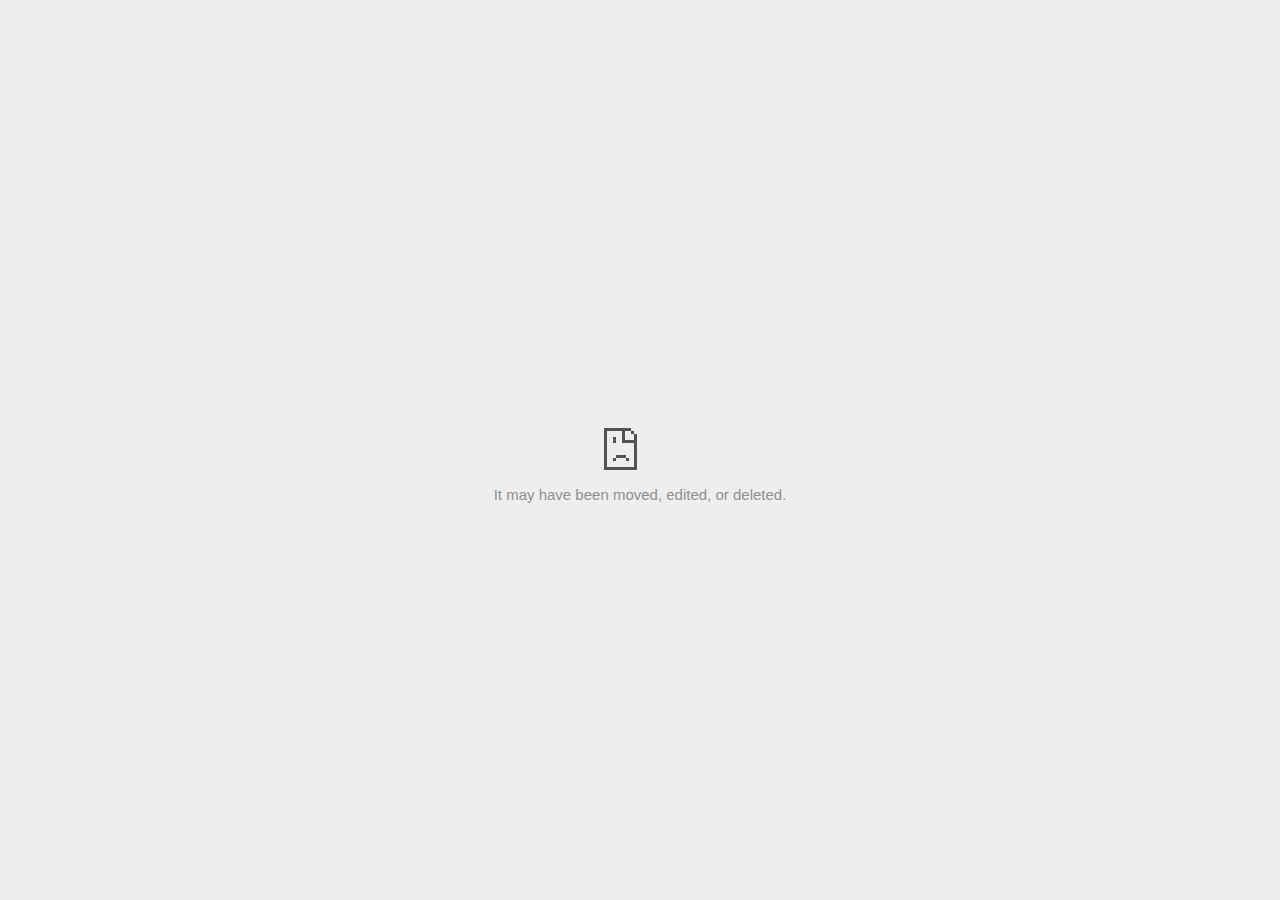
<file: Computer Science Classes for High School Students _ Francis Tuttle_files/saved_resource(3).html>
<!DOCTYPE html>
<!-- saved from url=(0029)chrome-error://chromewebdata/ -->
<html dir="ltr" lang="en" subframe=""><head><meta http-equiv="Content-Type" content="text/html; charset=UTF-8">
  
  <meta name="color-scheme" content="light dark">
  <meta name="theme-color" content="#fff">
  <meta name="viewport" content="width=device-width, initial-scale=1.0,
                                 maximum-scale=1.0, user-scalable=no">
  <title>file:///C:/Users/ah1039891/Downloads/Computer%20Science%20Classes%20for%20High%20School%20Students%20_%20Francis%20Tuttle_files/saved_resource(3).html</title>
  <style>/* Copyright 2017 The Chromium Authors
 * Use of this source code is governed by a BSD-style license that can be
 * found in the LICENSE file. */

a {
  color: var(--link-color);
}

body {
  --background-color: #fff;
  --error-code-color: var(--google-gray-700);
  --google-blue-100: rgb(210, 227, 252);
  --google-blue-300: rgb(138, 180, 248);
  --google-blue-600: rgb(26, 115, 232);
  --google-blue-700: rgb(25, 103, 210);
  --google-gray-100: rgb(241, 243, 244);
  --google-gray-300: rgb(218, 220, 224);
  --google-gray-500: rgb(154, 160, 166);
  --google-gray-50: rgb(248, 249, 250);
  --google-gray-600: rgb(128, 134, 139);
  --google-gray-700: rgb(95, 99, 104);
  --google-gray-800: rgb(60, 64, 67);
  --google-gray-900: rgb(32, 33, 36);
  --heading-color: var(--google-gray-900);
  --link-color: rgb(88, 88, 88);
  --popup-container-background-color: rgba(0,0,0,.65);
  --primary-button-fill-color-active: var(--google-blue-700);
  --primary-button-fill-color: var(--google-blue-600);
  --primary-button-text-color: #fff;
  --quiet-background-color: rgb(247, 247, 247);
  --secondary-button-border-color: var(--google-gray-500);
  --secondary-button-fill-color: #fff;
  --secondary-button-hover-border-color: var(--google-gray-600);
  --secondary-button-hover-fill-color: var(--google-gray-50);
  --secondary-button-text-color: var(--google-gray-700);
  --small-link-color: var(--google-gray-700);
  --text-color: var(--google-gray-700);
  background: var(--background-color);
  color: var(--text-color);
  word-wrap: break-word;
}

.nav-wrapper .secondary-button {
  background: var(--secondary-button-fill-color);
  border: 1px solid var(--secondary-button-border-color);
  color: var(--secondary-button-text-color);
  float: none;
  margin: 0;
  padding: 8px 16px;
}

.hidden {
  display: none;
}

html {
  -webkit-text-size-adjust: 100%;
  font-size: 125%;
}

.icon {
  background-repeat: no-repeat;
  background-size: 100%;
}

@media (prefers-color-scheme: dark) {
  body {
    --background-color: var(--google-gray-900);
    --error-code-color: var(--google-gray-500);
    --heading-color: var(--google-gray-500);
    --link-color: var(--google-blue-300);
    --primary-button-fill-color-active: rgb(129, 162, 208);
    --primary-button-fill-color: var(--google-blue-300);
    --primary-button-text-color: var(--google-gray-900);
    --quiet-background-color: var(--background-color);
    --secondary-button-border-color: var(--google-gray-700);
    --secondary-button-fill-color: var(--google-gray-900);
    --secondary-button-hover-fill-color: rgb(48, 51, 57);
    --secondary-button-text-color: var(--google-blue-300);
    --small-link-color: var(--google-blue-300);
    --text-color: var(--google-gray-500);
  }
}
</style>
  <style>/* Copyright 2014 The Chromium Authors
   Use of this source code is governed by a BSD-style license that can be
   found in the LICENSE file. */

button {
  border: 0;
  border-radius: 4px;
  box-sizing: border-box;
  color: var(--primary-button-text-color);
  cursor: pointer;
  float: right;
  font-size: .875em;
  margin: 0;
  padding: 8px 16px;
  transition: box-shadow 150ms cubic-bezier(0.4, 0, 0.2, 1);
  user-select: none;
}

[dir='rtl'] button {
  float: left;
}

.bad-clock button,
.captive-portal button,
.https-only button,
.insecure-form button,
.lookalike-url button,
.main-frame-blocked button,
.neterror button,
.pdf button,
.ssl button,
.enterprise-block button,
.enterprise-warn button,
.safe-browsing-billing button {
  background: var(--primary-button-fill-color);
}

button:active {
  background: var(--primary-button-fill-color-active);
  outline: 0;
}

#debugging {
  display: inline;
  overflow: auto;
}

.debugging-content {
  line-height: 1em;
  margin-bottom: 0;
  margin-top: 1em;
}

.debugging-content-fixed-width {
  display: block;
  font-family: monospace;
  font-size: 1.2em;
  margin-top: 0.5em;
}

.debugging-title {
  font-weight: bold;
}

#details {
  margin: 0 0 50px;
}

#details p:not(:first-of-type) {
  margin-top: 20px;
}

.secondary-button:active {
  border-color: white;
  box-shadow: 0 1px 2px 0 rgba(60, 64, 67, .3),
      0 2px 6px 2px rgba(60, 64, 67, .15);
}

.secondary-button:hover {
  background: var(--secondary-button-hover-fill-color);
  border-color: var(--secondary-button-hover-border-color);
  text-decoration: none;
}

.error-code {
  color: var(--error-code-color);
  font-size: .8em;
  margin-top: 12px;
  text-transform: uppercase;
}

#error-debugging-info {
  font-size: 0.8em;
}

h1 {
  color: var(--heading-color);
  font-size: 1.6em;
  font-weight: normal;
  line-height: 1.25em;
  margin-bottom: 16px;
}

h2 {
  font-size: 1.2em;
  font-weight: normal;
}

.icon {
  height: 72px;
  margin: 0 0 40px;
  width: 72px;
}

input[type=checkbox] {
  opacity: 0;
}

input[type=checkbox]:focus ~ .checkbox::after {
  outline: -webkit-focus-ring-color auto 5px;
}

.interstitial-wrapper {
  box-sizing: border-box;
  font-size: 1em;
  line-height: 1.6em;
  margin: 14vh auto 0;
  max-width: 600px;
  width: 100%;
}

#main-message > p {
  display: inline;
}

#extended-reporting-opt-in {
  font-size: .875em;
  margin-top: 32px;
}

#extended-reporting-opt-in label {
  display: grid;
  grid-template-columns: 1.8em 1fr;
  position: relative;
}

#enhanced-protection-message {
  border-radius: 4px;
  font-size: 1em;
  margin-top: 32px;
  padding: 10px 5px;
}

#enhanced-protection-message label {
  display: grid;
  grid-template-columns: 2.5em 1fr;
  position: relative;
}

#enhanced-protection-message div {
  margin: 0.5em;
}

#enhanced-protection-message .icon {
  height: 1.5em;
  vertical-align: middle;
  width: 1.5em;
}

.nav-wrapper {
  margin-top: 51px;
}

.nav-wrapper::after {
  clear: both;
  content: '';
  display: table;
  width: 100%;
}

.small-link {
  color: var(--small-link-color);
  font-size: .875em;
}

.checkboxes {
  flex: 0 0 24px;
}

.checkbox {
  --padding: .9em;
  background: transparent;
  display: block;
  height: 1em;
  left: -1em;
  padding-inline-start: var(--padding);
  position: absolute;
  right: 0;
  top: -.5em;
  width: 1em;
}

.checkbox::after {
  border: 1px solid white;
  border-radius: 2px;
  content: '';
  height: 1em;
  left: var(--padding);
  position: absolute;
  top: var(--padding);
  width: 1em;
}

.checkbox::before {
  background: transparent;
  border: 2px solid white;
  border-inline-end-width: 0;
  border-top-width: 0;
  content: '';
  height: .2em;
  left: calc(.3em + var(--padding));
  opacity: 0;
  position: absolute;
  top: calc(.3em  + var(--padding));
  transform: rotate(-45deg);
  width: .5em;
}

input[type=checkbox]:checked ~ .checkbox::before {
  opacity: 1;
}

#recurrent-error-message {
  background: #ededed;
  border-radius: 4px;
  margin-bottom: 16px;
  margin-top: 12px;
  padding: 12px 16px;
}

.showing-recurrent-error-message #extended-reporting-opt-in {
  margin-top: 16px;
}

.showing-recurrent-error-message #enhanced-protection-message {
  margin-top: 16px;
}

@media (max-width: 700px) {
  .interstitial-wrapper {
    padding: 0 10%;
  }

  #error-debugging-info {
    overflow: auto;
  }
}

@media (max-width: 420px) {
  button,
  [dir='rtl'] button,
  .small-link {
    float: none;
    font-size: .825em;
    font-weight: 500;
    margin: 0;
    width: 100%;
  }

  button {
    padding: 16px 24px;
  }

  #details {
    margin: 20px 0 20px 0;
  }

  #details p:not(:first-of-type) {
    margin-top: 10px;
  }

  .secondary-button:not(.hidden) {
    display: block;
    margin-top: 20px;
    text-align: center;
    width: 100%;
  }

  .interstitial-wrapper {
    padding: 0 5%;
  }

  #extended-reporting-opt-in {
    margin-top: 24px;
  }

  #enhanced-protection-message {
    margin-top: 24px;
  }

  .nav-wrapper {
    margin-top: 30px;
  }
}

/**
 * Mobile specific styling.
 * Navigation buttons are anchored to the bottom of the screen.
 * Details message replaces the top content in its own scrollable area.
 */

@media (max-width: 420px) {
  .nav-wrapper .secondary-button {
    border: 0;
    margin: 16px 0 0;
    margin-inline-end: 0;
    padding-bottom: 16px;
    padding-top: 16px;
  }
}

/* Fixed nav. */
@media (min-width: 240px) and (max-width: 420px) and
       (min-height: 401px),
       (min-width: 421px) and (min-height: 240px) and
       (max-height: 560px) {
  body .nav-wrapper {
    background: var(--background-color);
    bottom: 0;
    box-shadow: 0 -12px 24px var(--background-color);
    left: 0;
    margin: 0 auto;
    max-width: 736px;
    padding-inline-end: 24px;
    padding-inline-start: 24px;
    position: fixed;
    right: 0;
    width: 100%;
    z-index: 2;
  }

  .interstitial-wrapper {
    max-width: 736px;
  }

  #details,
  #main-content {
    padding-bottom: 40px;
  }

  #details {
    padding-top: 5.5vh;
  }

  button.small-link {
    color: var(--google-blue-600);
  }
}

@media (max-width: 420px) and (orientation: portrait),
       (max-height: 560px) {
  body {
    margin: 0 auto;
  }

  button,
  [dir='rtl'] button,
  button.small-link,
  .nav-wrapper .secondary-button {
    font-family: Roboto-Regular,Helvetica;
    font-size: .933em;
    margin: 6px 0;
    transform: translatez(0);
  }

  .nav-wrapper {
    box-sizing: border-box;
    padding-bottom: 8px;
    width: 100%;
  }

  #details {
    box-sizing: border-box;
    height: auto;
    margin: 0;
    opacity: 1;
    transition: opacity 250ms cubic-bezier(0.4, 0, 0.2, 1);
  }

  #details.hidden,
  #main-content.hidden {
    height: 0;
    opacity: 0;
    overflow: hidden;
    padding-bottom: 0;
    transition: none;
  }

  h1 {
    font-size: 1.5em;
    margin-bottom: 8px;
  }

  .icon {
    margin-bottom: 5.69vh;
  }

  .interstitial-wrapper {
    box-sizing: border-box;
    margin: 7vh auto 12px;
    padding: 0 24px;
    position: relative;
  }

  .interstitial-wrapper p {
    font-size: .95em;
    line-height: 1.61em;
    margin-top: 8px;
  }

  #main-content {
    margin: 0;
    transition: opacity 100ms cubic-bezier(0.4, 0, 0.2, 1);
  }

  .small-link {
    border: 0;
  }

  .suggested-left > #control-buttons,
  .suggested-right > #control-buttons {
    float: none;
    margin: 0;
  }
}

@media (min-width: 421px) and (min-height: 500px) and (max-height: 560px) {
  .interstitial-wrapper {
    margin-top: 10vh;
  }
}

@media (min-height: 400px) and (orientation:portrait) {
  .interstitial-wrapper {
    margin-bottom: 145px;
  }
}

@media (min-height: 299px) {
  .nav-wrapper {
    padding-bottom: 16px;
  }
}

@media (max-height: 560px) and (min-height: 240px) and (orientation:landscape) {
  .extended-reporting-has-checkbox #details {
    padding-bottom: 80px;
  }
}

@media (min-height: 500px) and (max-height: 650px) and (max-width: 414px) and
       (orientation: portrait) {
  .interstitial-wrapper {
    margin-top: 7vh;
  }
}

@media (min-height: 650px) and (max-width: 414px) and (orientation: portrait) {
  .interstitial-wrapper {
    margin-top: 10vh;
  }
}

/* Small mobile screens. No fixed nav. */
@media (max-height: 400px) and (orientation: portrait),
       (max-height: 239px) and (orientation: landscape),
       (max-width: 419px) and (max-height: 399px) {
  .interstitial-wrapper {
    display: flex;
    flex-direction: column;
    margin-bottom: 0;
  }

  #details {
    flex: 1 1 auto;
    order: 0;
  }

  #main-content {
    flex: 1 1 auto;
    order: 0;
  }

  .nav-wrapper {
    flex: 0 1 auto;
    margin-top: 8px;
    order: 1;
    padding-inline-end: 0;
    padding-inline-start: 0;
    position: relative;
    width: 100%;
  }

  button,
  .nav-wrapper .secondary-button {
    padding: 16px 24px;
  }

  button.small-link {
    color: var(--google-blue-600);
  }
}

@media (max-width: 239px) and (orientation: portrait) {
  .nav-wrapper {
    padding-inline-end: 0;
    padding-inline-start: 0;
  }
}
</style>
  <style>/* Copyright 2013 The Chromium Authors
 * Use of this source code is governed by a BSD-style license that can be
 * found in the LICENSE file. */

/* Don't use the main frame div when the error is in a subframe. */
html[subframe] #main-frame-error {
  display: none;
}

/* Don't use the subframe error div when the error is in a main frame. */
html:not([subframe]) #sub-frame-error {
  display: none;
}

h1 {
  margin-top: 0;
  word-wrap: break-word;
}

h1 span {
  font-weight: 500;
}

a {
  text-decoration: none;
}

.icon {
  -webkit-user-select: none;
  display: inline-block;
}

.icon-generic {
  /* Can't access chrome://theme/IDR_ERROR_NETWORK_GENERIC from an untrusted
   * renderer process, so embed the resource manually. */
  content: -webkit-image-set(
      url([data-uri]) 1x,
      url([data-uri]) 2x);
}

.icon-offline {
  content: -webkit-image-set(
      url([data-uri]) 1x,
      url([data-uri]) 2x);
  position: relative;
}

.icon-disabled {
  content: -webkit-image-set(
      url([data-uri]) 1x,
      url([data-uri]) 2x);
  width: 112px;
}

.hidden {
  display: none;
}

#suggestions-list a {
  color: var(--google-blue-600);
}

#suggestions-list p {
  margin-block-end: 0;
}

#suggestions-list ul {
  margin-top: 0;
}

.single-suggestion {
  list-style-type: none;
  padding-inline-start: 0;
}

#error-information-button {
  content: url([data-uri]);
  height: 24px;
  vertical-align: -.15em;
  width: 24px;
}

.use-popup-container#error-information-popup-container
  #error-information-popup {
  align-items: center;
  background-color: var(--popup-container-background-color);
  display: flex;
  height: 100%;
  left: 0;
  position: fixed;
  top: 0;
  width: 100%;
  z-index: 100;
}

.use-popup-container#error-information-popup-container
  #error-information-popup-content > p {
  margin-bottom: 11px;
  margin-inline-start: 20px;
}

.use-popup-container#error-information-popup-container #suggestions-list ul {
  margin-inline-start: 15px;
}

.use-popup-container#error-information-popup-container
  #error-information-popup-box {
  background-color: var(--background-color);
  left: 5%;
  padding-bottom: 15px;
  padding-top: 15px;
  position: fixed;
  width: 90%;
  z-index: 101;
}

.use-popup-container#error-information-popup-container div.error-code {
  margin-inline-start: 20px;
}

.use-popup-container#error-information-popup-container #suggestions-list p {
  margin-inline-start: 20px;
}

:not(.use-popup-container)#error-information-popup-container
  #error-information-popup-close {
  display: none;
}

#error-information-popup-close {
  margin-bottom: 0;
  margin-inline-end: 35px;
  margin-top: 15px;
  text-align: end;
}

.link-button {
  color: rgb(66, 133, 244);
  display: inline-block;
  font-weight: bold;
  text-transform: uppercase;
}

#sub-frame-error-details {

  color: #8F8F8F;

  /* Not done on mobile for performance reasons. */
  text-shadow: 0 1px 0 rgba(255,255,255,0.3);

}

[jscontent=hostName],
[jscontent=failedUrl] {
  overflow-wrap: break-word;
}

.secondary-button {
  background: #d9d9d9;
  color: #696969;
  margin-inline-end: 16px;
}

.snackbar {
  background: #323232;
  border-radius: 2px;
  bottom: 24px;
  box-sizing: border-box;
  color: #fff;
  font-size: .87em;
  left: 24px;
  max-width: 568px;
  min-width: 288px;
  opacity: 0;
  padding: 16px 24px 12px;
  position: fixed;
  transform: translateY(90px);
  will-change: opacity, transform;
  z-index: 999;
}

.snackbar-show {
  -webkit-animation:
    show-snackbar 250ms cubic-bezier(0, 0, 0.2, 1) forwards,
    hide-snackbar 250ms cubic-bezier(0.4, 0, 1, 1) forwards 5s;
}

@-webkit-keyframes show-snackbar {
  100% {
    opacity: 1;
    transform: translateY(0);
  }
}

@-webkit-keyframes hide-snackbar {
  0% {
    opacity: 1;
    transform: translateY(0);
  }
  100% {
    opacity: 0;
    transform: translateY(90px);
  }
}

.suggestions {
  margin-top: 18px;
}

.suggestion-header {
  font-weight: bold;
  margin-bottom: 4px;
}

.suggestion-body {
  color: #777;
}

/* Decrease padding at low sizes. */
@media (max-width: 640px), (max-height: 640px) {
  h1 {
    margin: 0 0 15px;
  }
  .suggestions {
    margin-top: 10px;
  }
  .suggestion-header {
    margin-bottom: 0;
  }
}

#download-link,
#download-link-clicked {
  margin-bottom: 30px;
  margin-top: 30px;
}

#download-link-clicked {
  color: #BBB;
}

#download-link::before,
#download-link-clicked::before {
  content: url([data-uri]);
  display: inline-block;
  margin-inline-end: 4px;
  vertical-align: -webkit-baseline-middle;
}

#download-link-clicked::before {
  opacity: 0;
  width: 0;
}

#offline-content-list-visibility-card {
  border: 1px solid white;
  border-radius: 8px;
  display: flex;
  font-size: .8em;
  justify-content: space-between;
  line-height: 1;
}

#offline-content-list.list-hidden #offline-content-list-visibility-card {
  border-color: rgb(218, 220, 224);
}

#offline-content-list-visibility-card > div {
  padding: 1em;
}

#offline-content-list-title {
  color: var(--google-gray-700);
}

#offline-content-list-show-text,
#offline-content-list-hide-text {
  color: rgb(66, 133, 244);
}

/* Hides the "hide" text div when the offline content list is collapsed/hidden
 * and, alternatively, hides the "show" text div when the offline content list
 * is expanded/shown.
 */
#offline-content-list.list-hidden #offline-content-list-hide-text,
#offline-content-list:not(.list-hidden) #offline-content-list-show-text {
  display: none;
}

/* Controls the animation of the offline content list when it is expanded/shown.
 */
#offline-content-suggestions {
  /* Max-height has to be set for the height animation to work. The chosen value
   * is a little greater than the maximum height the list will have, when all
   * suggestions have images, so that it is never clamped. This makes so that
   * when the actual height is smaller then the animation is not as smooth.
   */
  max-height: 27em;
  transition: max-height 200ms ease-in, visibility 0s 200ms,
              opacity 200ms 200ms linear;
}

/* Controls the animation of the offline content list when it is
 * collapsed/hidden.
 */
#offline-content-list.list-hidden #offline-content-suggestions {
  max-height: 0;
  opacity: 0;
  transition: opacity 200ms linear, visibility 0s 200ms,
              max-height 200ms 200ms ease-out;
  visibility: hidden;
}

#offline-content-list {
  margin-inline-start: -5%;
  width: 110%;
}

/* The selectors below adjust the "overflow" of the suggestion cards contents
 * based on the same screen size based strategy used for the main frame, which
 * is applied by the `interstitial-wrapper` class. */
@media (max-width: 420px)  {
  #offline-content-list {
    margin-inline-start: -2.5%;
    width: 105%;
  }
}
@media (max-width: 420px) and (orientation: portrait),
       (max-height: 560px) {
  #offline-content-list {
    margin-inline-start: -12px;
    width: calc(100% + 24px);
  }
}

.suggestion-with-image .offline-content-suggestion-thumbnail {
  flex-basis: 8.2em;
  flex-shrink: 0;
}

.suggestion-with-image .offline-content-suggestion-thumbnail > img {
  height: 100%;
  width: 100%;
}

.suggestion-with-image #offline-content-list:not(.is-rtl)
.offline-content-suggestion-thumbnail > img {
  border-bottom-right-radius: 7px;
  border-top-right-radius: 7px;
}

.suggestion-with-image #offline-content-list.is-rtl
.offline-content-suggestion-thumbnail > img {
  border-bottom-left-radius: 7px;
  border-top-left-radius: 7px;
}

.suggestion-with-icon .offline-content-suggestion-thumbnail {
  align-items: center;
  display: flex;
  justify-content: center;
  min-height: 4.2em;
  min-width: 4.2em;
}

.suggestion-with-icon .offline-content-suggestion-thumbnail > div {
  align-items: center;
  background-color: rgb(241, 243, 244);
  border-radius: 50%;
  display: flex;
  height: 2.3em;
  justify-content: center;
  width: 2.3em;
}

.suggestion-with-icon .offline-content-suggestion-thumbnail > div > img {
  height: 1.45em;
  width: 1.45em;
}

.offline-content-suggestion-favicon {
  height: 1em;
  margin-inline-end: 0.4em;
  width: 1.4em;
}

.offline-content-suggestion-favicon > img {
  height: 1.4em;
  width: 1.4em;
}

.no-favicon .offline-content-suggestion-favicon {
  display: none;
}

.image-video {
  content: url([data-uri]);
}

.image-music-note {
  content: url([data-uri]);
}

.image-earth {
  content: url([data-uri]);
}

.image-file {
  content: url([data-uri]);
}

.offline-content-suggestion-texts {
  display: flex;
  flex-direction: column;
  justify-content: space-between;
  line-height: 1.3;
  padding: .9em;
  width: 100%;
}

.offline-content-suggestion-title {
  -webkit-box-orient: vertical;
  -webkit-line-clamp: 3;
  color: rgb(32, 33, 36);
  display: -webkit-box;
  font-size: 1.1em;
  overflow: hidden;
  text-overflow: ellipsis;
}

div.offline-content-suggestion {
  align-items: stretch;
  border: 1px solid rgb(218, 220, 224);
  border-radius: 8px;
  display: flex;
  justify-content: space-between;
  margin-bottom: .8em;
}

.suggestion-with-image {
  flex-direction: row;
  height: 8.2em;
  max-height: 8.2em;
}

.suggestion-with-icon {
  flex-direction: row-reverse;
  height: 4.2em;
  max-height: 4.2em;
}

.suggestion-with-icon .offline-content-suggestion-title {
  -webkit-line-clamp: 1;
  word-break: break-all;
}

.suggestion-with-icon .offline-content-suggestion-texts {
  padding-inline-start: 0;
}

.offline-content-suggestion-attribution-freshness {
  color: rgb(95, 99, 104);
  display: flex;
  font-size: .8em;
  line-height: 1.7em;
}

.offline-content-suggestion-attribution {
  -webkit-box-orient: vertical;
  -webkit-line-clamp: 1;
  display: -webkit-box;
  flex-shrink: 1;
  margin-inline-end: 0.3em;
  overflow: hidden;
  overflow-wrap: break-word;
  text-overflow: ellipsis;
  word-break: break-all;
}

.no-attribution .offline-content-suggestion-attribution {
  display: none;
}

.offline-content-suggestion-freshness::before {
  content: '-';
  display: inline-block;
  flex-shrink: 0;
  margin-inline-end: .1em;
  margin-inline-start: .1em;
}

.no-attribution .offline-content-suggestion-freshness::before {
  display: none;
}

.offline-content-suggestion-freshness {
  flex-shrink: 0;
}

.suggestion-with-image .offline-content-suggestion-pin-spacer {
  flex-grow: 100;
  flex-shrink: 1;
}

.suggestion-with-image .offline-content-suggestion-pin {
  content: url([data-uri]);
  flex-shrink: 0;
  height: 1.4em;
  margin-inline-start: .4em;
  width: 1.4em;
}

/* Controls the animation (and a bit more) of the launch-downloads-home action
 * button when the offline content list is expanded/shown.
 */
#offline-content-list-action {
  text-align: center;
  transition: visibility 0s 200ms, opacity 200ms 200ms linear;
}

/* Controls the animation of the launch-downloads-home action button when the
 * offline content list is collapsed/hidden.
 */
#offline-content-list.list-hidden #offline-content-list-action {
  opacity: 0;
  transition: opacity 200ms linear, visibility 0s 200ms;
  visibility: hidden;
}

#cancel-save-page-button {
  background-image: url([data-uri]);
  background-position: right 27px center;
  background-repeat: no-repeat;
  border: 1px solid var(--google-gray-300);
  border-radius: 5px;
  color: var(--google-gray-700);
  margin-bottom: 26px;
  padding-bottom: 16px;
  padding-inline-end: 88px;
  padding-inline-start: 16px;
  padding-top: 16px;
  text-align: start;
}

html[dir='rtl'] #cancel-save-page-button {
  background-position: left 27px center;
}

#save-page-for-later-button {
  display: flex;
  justify-content: start;
}

#save-page-for-later-button a::before {
  content: url([data-uri]);
  display: inline-block;
  margin-inline-end: 4px;
  vertical-align: -webkit-baseline-middle;
}

.hidden#save-page-for-later-button {
  display: none;
}

/* Don't allow overflow when in a subframe. */
html[subframe] body {
  overflow: hidden;
}

#sub-frame-error {
  -webkit-align-items: center;
  -webkit-flex-flow: column;
  -webkit-justify-content: center;
  background-color: #DDD;
  display: -webkit-flex;
  height: 100%;
  left: 0;
  position: absolute;
  text-align: center;
  top: 0;
  transition: background-color 200ms ease-in-out;
  width: 100%;
}

#sub-frame-error:hover {
  background-color: #EEE;
}

#sub-frame-error .icon-generic {
  margin: 0 0 16px;
}

#sub-frame-error-details {
  margin: 0 10px;
  text-align: center;
  visibility: hidden;
}

/* Show details only when hovering. */
#sub-frame-error:hover #sub-frame-error-details {
  visibility: visible;
}

/* If the iframe is too small, always hide the error code. */
/* TODO(mmenke): See if overflow: no-display works better, once supported. */
@media (max-width: 200px), (max-height: 95px) {
  #sub-frame-error-details {
    display: none;
  }
}

/* Adjust icon for small embedded frames in apps. */
@media (max-height: 100px) {
  #sub-frame-error .icon-generic {
    height: auto;
    margin: 0;
    padding-top: 0;
    width: 25px;
  }
}

/* details-button is special; it's a <button> element that looks like a link. */
#details-button {
  box-shadow: none;
  min-width: 0;
}

/* Styles for platform dependent separation of controls and details button. */
.suggested-left > #control-buttons,
.suggested-right > #details-button {
  float: left;
}

.suggested-right > #control-buttons,
.suggested-left > #details-button {
  float: right;
}

.suggested-left .secondary-button {
  margin-inline-end: 0;
  margin-inline-start: 16px;
}

#details-button.singular {
  float: none;
}

/* download-button shows both icon and text. */
#download-button {
  padding-bottom: 4px;
  padding-top: 4px;
  position: relative;
}

#download-button::before {
  background: -webkit-image-set(
      url([data-uri]) 1x,
      url([data-uri]) 2x)
    no-repeat;
  content: '';
  display: inline-block;
  height: 24px;
  margin-inline-end: 4px;
  margin-inline-start: -4px;
  vertical-align: middle;
  width: 24px;
}

#download-button:disabled {
  background: rgb(180, 206, 249);
  color: rgb(255, 255, 255);
}

#buttons::after {
  clear: both;
  content: '';
  display: block;
  width: 100%;
}

/* Offline page */
html[dir='rtl'] .runner-container,
html[dir='rtl'].offline .icon-offline {
  transform: scaleX(-1);
}

.offline {
  transition: filter 1.5s cubic-bezier(0.65, 0.05, 0.36, 1),
              background-color 1.5s cubic-bezier(0.65, 0.05, 0.36, 1);

  will-change: filter, background-color;

}

.offline body {
  transition: background-color 1.5s cubic-bezier(0.65, 0.05, 0.36, 1);
}

.offline #main-message > p {
  display: none;
}

.offline.inverted {
  background-color: #fff;
  filter: invert(1);
}

.offline.inverted body {
  background-color: #fff;
}

.offline .interstitial-wrapper {
  color: var(--text-color);
  font-size: 1em;
  line-height: 1.55;
  margin: 0 auto;
  max-width: 600px;
  padding-top: 100px;
  position: relative;
  width: 100%;
}

.offline .runner-container {
  direction: ltr;
  height: 150px;
  max-width: 600px;
  overflow: hidden;
  position: absolute;
  top: 35px;
  width: 44px;
}

.offline .runner-container:focus {
  outline: none;
}

.offline .runner-container:focus-visible {
  outline: 3px solid var(--google-blue-300);
}

.offline .runner-canvas {
  height: 150px;
  max-width: 600px;
  opacity: 1;
  overflow: hidden;
  position: absolute;
  top: 0;
  z-index: 10;
}

.offline .controller {
  height: 100vh;
  left: 0;
  position: absolute;
  top: 0;
  width: 100vw;
  z-index: 9;
}

#offline-resources {
  display: none;
}

#offline-instruction {
  image-rendering: pixelated;
  left: 0;
  margin: auto;
  position: absolute;
  right: 0;
  top: 60px;
  width: fit-content;
}

.offline-runner-live-region {
  bottom: 0;
  clip-path: polygon(0 0, 0 0, 0 0);
  color: var(--background-color);
  display: block;
  font-size: xx-small;
  overflow: hidden;
  position: absolute;
  text-align: center;
  transition: color 1.5s cubic-bezier(0.65, 0.05, 0.36, 1);
  user-select: none;
}

/* Custom toggle */
.slow-speed-option {
  align-items: center;
  background: var(--google-gray-50);
  border-radius: 24px/50%;
  bottom: 0;
  color: var(--error-code-color);
  display: inline-flex;
  font-size: 1em;
  left: 0;
  line-height: 1.1em;
  margin: 5px auto;
  padding: 2px 12px 3px 20px;
  position: absolute;
  right: 0;
  width: max-content;
  z-index: 999;
}

.slow-speed-option.hidden {
  display: none;
}

.slow-speed-option [type=checkbox] {
  opacity: 0;
  pointer-events: none;
  position: absolute;
}

.slow-speed-option .slow-speed-toggle {
  cursor: pointer;
  margin-inline-start: 8px;
  padding: 8px 4px;
  position: relative;
}

.slow-speed-option [type=checkbox]:disabled ~ .slow-speed-toggle {
  cursor: default;
}

.slow-speed-option-label [type=checkbox] {
  opacity: 0;
  pointer-events: none;
  position: absolute;
}

.slow-speed-option .slow-speed-toggle::before,
.slow-speed-option .slow-speed-toggle::after {
  content: '';
  display: block;
  margin: 0 3px;
  transition: all 100ms cubic-bezier(0.4, 0, 1, 1);
}

.slow-speed-option .slow-speed-toggle::before {
  background: rgb(189,193,198);
  border-radius: 0.65em;
  height: 0.9em;
  width: 2em;
}

.slow-speed-option .slow-speed-toggle::after {
  background: #fff;
  border-radius: 50%;
  box-shadow: 0 1px 3px 0 rgb(0 0 0 / 40%);
  height: 1.2em;
  position: absolute;
  top: 51%;
  transform: translate(-20%, -50%);
  width: 1.1em;
}

.slow-speed-option [type=checkbox]:focus + .slow-speed-toggle {
  box-shadow: 0 0 8px rgb(94, 158, 214);
  outline: 1px solid rgb(93, 157, 213);
}

.slow-speed-option [type=checkbox]:checked + .slow-speed-toggle::before {
  background: var(--google-blue-600);
  opacity: 0.5;
}

.slow-speed-option [type=checkbox]:checked + .slow-speed-toggle::after {
  background: var(--google-blue-600);
  transform: translate(calc(2em - 90%), -50%);
}

.slow-speed-option [type=checkbox]:checked:disabled +
  .slow-speed-toggle::before {
  background: rgb(189,193,198);
}

.slow-speed-option [type=checkbox]:checked:disabled +
  .slow-speed-toggle::after {
  background: var(--google-gray-50);
}

@media (max-width: 420px) {
  #download-button {
    padding-bottom: 12px;
    padding-top: 12px;
  }

  .suggested-left > #control-buttons,
  .suggested-right > #control-buttons {
    float: none;
  }

  .snackbar {
    border-radius: 0;
    bottom: 0;
    left: 0;
    width: 100%;
  }
}

@media (max-height: 350px) {
  h1 {
    margin: 0 0 15px;
  }

  .icon-offline {
    margin: 0 0 10px;
  }

  .interstitial-wrapper {
    margin-top: 5%;
  }

  .nav-wrapper {
    margin-top: 30px;
  }
}

@media (min-width: 420px) and (max-width: 736px) and
       (min-height: 240px) and (max-height: 420px) and
       (orientation:landscape) {
  .interstitial-wrapper {
    margin-bottom: 100px;
  }
}

@media (max-width: 360px) and (max-height: 480px) {
  .offline .interstitial-wrapper {
    padding-top: 60px;
  }

  .offline .runner-container {
    top: 8px;
  }
}

@media (min-height: 240px) and (orientation: landscape) {
  .offline .interstitial-wrapper {
    margin-bottom: 90px;
  }

  .icon-offline {
    margin-bottom: 20px;
  }
}

@media (max-height: 320px) and (orientation: landscape) {
  .icon-offline {
    margin-bottom: 0;
  }

  .offline .runner-container {
    top: 10px;
  }
}

@media (max-width: 240px) {
  button {
    padding-inline-end: 12px;
    padding-inline-start: 12px;
  }

  .interstitial-wrapper {
    overflow: inherit;
    padding: 0 8px;
  }
}

@media (max-width: 120px) {
  button {
    width: auto;
  }
}

.arcade-mode,
.arcade-mode .runner-container,
.arcade-mode .runner-canvas {
  image-rendering: pixelated;
  max-width: 100%;
  overflow: hidden;
}

.arcade-mode #buttons,
.arcade-mode #main-content {
  opacity: 0;
  overflow: hidden;
}

.arcade-mode .interstitial-wrapper {
  height: 100vh;
  max-width: 100%;
  overflow: hidden;
}

.arcade-mode .runner-container {
  left: 0;
  margin: auto;
  right: 0;
  transform-origin: top center;
  transition: transform 250ms cubic-bezier(0.4, 0, 1, 1) 400ms;
  z-index: 2;
}

@media (prefers-color-scheme: dark) {
  .icon {
    filter: invert(1);
  }

  .offline .runner-canvas {
    filter: invert(1);
  }

  .offline.inverted {
    background-color: var(--background-color);
    filter: invert(0);
  }

  .offline.inverted body {
    background-color: #fff;
  }

  .offline.inverted .offline-runner-live-region {
    color: #fff;
  }

  #suggestions-list a {
    color: var(--link-color);
  }

  #error-information-button {
    filter: invert(0.6);
  }

  .slow-speed-option {
    background: var(--google-gray-800);
    color: var(--google-gray-100);
  }

  .slow-speed-option .slow-speed-toggle::before,
  .slow-speed-option [type=checkbox]:checked:disabled +
    .slow-speed-toggle::before {
     background: rgb(189,193,198);
  }

  .slow-speed-option [type=checkbox]:checked + .slow-speed-toggle::after,
  .slow-speed-option [type=checkbox]:checked + .slow-speed-toggle::before {
    background: var(--google-blue-300);
  }
}
</style>
  <script>// Copyright 2013 The Chromium Authors
// Use of this source code is governed by a BSD-style license that can be
// found in the LICENSE file.

/**
 * @typedef {{
 *   downloadButtonClick: function(),
 *   reloadButtonClick: function(string),
 *   detailsButtonClick: function(),
 *   diagnoseErrorsButtonClick: function(),
 *   portalSigninsButtonClick: function(),
 *   trackEasterEgg: function(),
 *   updateEasterEggHighScore: function(number),
 *   resetEasterEggHighScore: function(),
 *   launchOfflineItem: function(string, string),
 *   savePageForLater: function(),
 *   cancelSavePage: function(),
 *   listVisibilityChange: function(boolean),
 * }}
 */
// eslint-disable-next-line no-var
var errorPageController;

const HIDDEN_CLASS = 'hidden';

// Decodes a UTF16 string that is encoded as base64.
function decodeUTF16Base64ToString(encoded_text) {
  const data = atob(encoded_text);
  let result = '';
  for (let i = 0; i < data.length; i += 2) {
    result +=
        String.fromCharCode(data.charCodeAt(i) * 256 + data.charCodeAt(i + 1));
  }
  return result;
}

function toggleHelpBox() {
  const helpBoxOuter = document.getElementById('details');
  helpBoxOuter.classList.toggle(HIDDEN_CLASS);
  const detailsButton = document.getElementById('details-button');
  if (helpBoxOuter.classList.contains(HIDDEN_CLASS)) {
    /** @suppress {missingProperties} */
    detailsButton.innerText = detailsButton.detailsText;
  } else {
    /** @suppress {missingProperties} */
    detailsButton.innerText = detailsButton.hideDetailsText;
  }

  // Details appears over the main content on small screens.
  if (mobileNav) {
    document.getElementById('main-content').classList.toggle(HIDDEN_CLASS);
    const runnerContainer = document.querySelector('.runner-container');
    if (runnerContainer) {
      runnerContainer.classList.toggle(HIDDEN_CLASS);
    }
  }
}

function diagnoseErrors() {
  if (window.errorPageController) {
    errorPageController.diagnoseErrorsButtonClick();
  }
}

function portalSignin() {
  if (window.errorPageController) {
    errorPageController.portalSigninButtonClick();
  }
}

// Subframes use a different layout but the same html file.  This is to make it
// easier to support platforms that load the error page via different
// mechanisms (Currently just iOS). We also use the subframe style for portals
// as they are embedded like subframes and can't be interacted with by the user.
let isSubFrame = false;
if (window.top.location !== window.location || window.portalHost) {
  document.documentElement.setAttribute('subframe', '');
  isSubFrame = true;
}

// Re-renders the error page using |strings| as the dictionary of values.
// Used by NetErrorTabHelper to update DNS error pages with probe results.
function updateForDnsProbe(strings) {
  const context = new JsEvalContext(strings);
  jstProcess(context, document.getElementById('t'));
  onDocumentLoadOrUpdate();
}

// Adds an icon class to the list and removes classes previously set.
function updateIconClass(newClass) {
  const frameSelector = isSubFrame ? '#sub-frame-error' : '#main-frame-error';
  const iconEl = document.querySelector(frameSelector + ' .icon');

  if (iconEl.classList.contains(newClass)) {
    return;
  }

  iconEl.className = 'icon ' + newClass;
}

// Implements button clicks.  This function is needed during the transition
// between implementing these in trunk chromium and implementing them in iOS.
function reloadButtonClick(url) {
  if (window.errorPageController) {
    // 

    // 
    errorPageController.reloadButtonClick();
    // 
  } else {
    window.location = url;
  }
}

function downloadButtonClick() {
  if (window.errorPageController) {
    errorPageController.downloadButtonClick();
    const downloadButton = document.getElementById('download-button');
    downloadButton.disabled = true;
    /** @suppress {missingProperties} */
    downloadButton.textContent = downloadButton.disabledText;

    document.getElementById('download-link-wrapper')
        .classList.add(HIDDEN_CLASS);
    document.getElementById('download-link-clicked-wrapper')
        .classList.remove(HIDDEN_CLASS);
  }
}

function detailsButtonClick() {
  if (window.errorPageController) {
    errorPageController.detailsButtonClick();
  }
}

let primaryControlOnLeft = true;
// clang-format off
// 

function setAutoFetchState(scheduled, can_schedule) {
  document.getElementById('cancel-save-page-button')
      .classList.toggle(HIDDEN_CLASS, !scheduled);
  document.getElementById('save-page-for-later-button')
      .classList.toggle(HIDDEN_CLASS, scheduled || !can_schedule);
}

function savePageLaterClick() {
  errorPageController.savePageForLater();
  // savePageForLater will eventually trigger a call to setAutoFetchState() when
  // it completes.
}

function cancelSavePageClick() {
  errorPageController.cancelSavePage();
  // setAutoFetchState is not called in response to cancelSavePage(), so do it
  // now.
  setAutoFetchState(false, true);
}

function toggleErrorInformationPopup() {
  document.getElementById('error-information-popup-container')
      .classList.toggle(HIDDEN_CLASS);
}

function launchOfflineItem(itemID, name_space) {
  errorPageController.launchOfflineItem(itemID, name_space);
}

function launchDownloadsPage() {
  errorPageController.launchDownloadsPage();
}

function getIconForSuggestedItem(item) {
  // Note: |item.content_type| contains the enum values from
  // chrome::mojom::AvailableContentType.
  switch (item.content_type) {
    case 1:  // kVideo
      return 'image-video';
    case 2:  // kAudio
      return 'image-music-note';
    case 0:  // kPrefetchedPage
    case 3:  // kOtherPage
      return 'image-earth';
  }
  return 'image-file';
}

function getSuggestedContentDiv(item, index) {
  // Note: See AvailableContentToValue in available_offline_content_helper.cc
  // for the data contained in an |item|.
  // TODO(carlosk): Present |snippet_base64| when that content becomes
  // available.
  let thumbnail = '';
  const extraContainerClasses = [];
  // html_inline.py will try to replace src attributes with data URIs using a
  // simple regex. The following is obfuscated slightly to avoid that.
  const source = 'src';
  if (item.thumbnail_data_uri) {
    extraContainerClasses.push('suggestion-with-image');
    thumbnail = `<img ${source}="${item.thumbnail_data_uri}">`;
  } else {
    extraContainerClasses.push('suggestion-with-icon');
    const iconClass = getIconForSuggestedItem(item);
    thumbnail = `<div><img class="${iconClass}"></div>`;
  }

  let favicon = '';
  if (item.favicon_data_uri) {
    favicon = `<img ${source}="${item.favicon_data_uri}">`;
  } else {
    extraContainerClasses.push('no-favicon');
  }

  if (!item.attribution_base64) {
    extraContainerClasses.push('no-attribution');
  }

  return `
  <div class="offline-content-suggestion ${extraContainerClasses.join(' ')}"
    onclick="launchOfflineItem('${item.ID}', '${item.name_space}')">
      <div class="offline-content-suggestion-texts">
        <div id="offline-content-suggestion-title-${index}"
             class="offline-content-suggestion-title">
        </div>
        <div class="offline-content-suggestion-attribution-freshness">
          <div id="offline-content-suggestion-favicon-${index}"
               class="offline-content-suggestion-favicon">
            ${favicon}
          </div>
          <div id="offline-content-suggestion-attribution-${index}"
               class="offline-content-suggestion-attribution">
          </div>
          <div class="offline-content-suggestion-freshness">
            ${item.date_modified}
          </div>
          <div class="offline-content-suggestion-pin-spacer"></div>
          <div class="offline-content-suggestion-pin"></div>
        </div>
      </div>
      <div class="offline-content-suggestion-thumbnail">
        ${thumbnail}
      </div>
  </div>`;
}

/**
 * @typedef {{
 *   ID: string,
 *   name_space: string,
 *   title_base64: string,
 *   snippet_base64: string,
 *   date_modified: string,
 *   attribution_base64: string,
 *   thumbnail_data_uri: string,
 *   favicon_data_uri: string,
 *   content_type: number,
 * }}
 */
let AvailableOfflineContent;

// Populates a list of suggested offline content.
// Note: For security reasons all content downloaded from the web is considered
// unsafe and must be securely handled to be presented on the dino page. Images
// have already been safely re-encoded but textual content -- like title and
// attribution -- must be properly handled here.
// @param {boolean} isShown
// @param {Array<AvailableOfflineContent>} suggestions
function offlineContentAvailable(isShown, suggestions) {
  if (!suggestions || !loadTimeData.valueExists('offlineContentList')) {
    return;
  }

  const suggestionsHTML = [];
  for (let index = 0; index < suggestions.length; index++) {
    suggestionsHTML.push(getSuggestedContentDiv(suggestions[index], index));
  }

  document.getElementById('offline-content-suggestions').innerHTML =
      suggestionsHTML.join('\n');

  // Sets textual web content using |textContent| to make sure it's handled as
  // plain text.
  for (let index = 0; index < suggestions.length; index++) {
    document.getElementById(`offline-content-suggestion-title-${index}`)
        .textContent =
        decodeUTF16Base64ToString(suggestions[index].title_base64);
    document.getElementById(`offline-content-suggestion-attribution-${index}`)
        .textContent =
        decodeUTF16Base64ToString(suggestions[index].attribution_base64);
  }

  const contentListElement = document.getElementById('offline-content-list');
  if (document.dir === 'rtl') {
    contentListElement.classList.add('is-rtl');
  }
  contentListElement.hidden = false;
  // The list is configured as hidden by default. Show it if needed.
  if (isShown) {
    toggleOfflineContentListVisibility(false);
  }
}

function toggleOfflineContentListVisibility(updatePref) {
  if (!loadTimeData.valueExists('offlineContentList')) {
    return;
  }

  const contentListElement = document.getElementById('offline-content-list');
  const isVisible = !contentListElement.classList.toggle('list-hidden');

  if (updatePref && window.errorPageController) {
    errorPageController.listVisibilityChanged(isVisible);
  }
}

// Called on document load, and from updateForDnsProbe().
function onDocumentLoadOrUpdate() {
  const downloadButtonVisible = loadTimeData.valueExists('downloadButton') &&
      loadTimeData.getValue('downloadButton').msg;
  const detailsButton = document.getElementById('details-button');

  // If offline content suggestions will be visible, the usual buttons will not
  // be presented.
  const offlineContentVisible =
      loadTimeData.valueExists('suggestedOfflineContentPresentation');
  if (offlineContentVisible) {
    document.querySelector('.nav-wrapper').classList.add(HIDDEN_CLASS);
    detailsButton.classList.add(HIDDEN_CLASS);

    document.getElementById('download-link').hidden = !downloadButtonVisible;
    document.getElementById('download-links-wrapper')
        .classList.remove(HIDDEN_CLASS);
    document.getElementById('error-information-popup-container')
        .classList.add('use-popup-container', HIDDEN_CLASS);
    document.getElementById('error-information-button')
        .classList.remove(HIDDEN_CLASS);
  }

  const attemptAutoFetch = loadTimeData.valueExists('attemptAutoFetch') &&
      loadTimeData.getValue('attemptAutoFetch');

  const reloadButtonVisible = loadTimeData.valueExists('reloadButton') &&
      loadTimeData.getValue('reloadButton').msg;

  const reloadButton = document.getElementById('reload-button');
  const downloadButton = document.getElementById('download-button');
  if (reloadButton.style.display === 'none' &&
      downloadButton.style.display === 'none') {
    detailsButton.classList.add('singular');
  }

  // Show or hide control buttons.
  const controlButtonDiv = document.getElementById('control-buttons');
  controlButtonDiv.hidden =
      offlineContentVisible || !(reloadButtonVisible || downloadButtonVisible);

  const iconClass = loadTimeData.valueExists('iconClass') &&
      loadTimeData.getValue('iconClass');

  updateIconClass(iconClass);

  if (!isSubFrame && iconClass === 'icon-offline') {
    document.documentElement.classList.add('offline');
    new Runner('.interstitial-wrapper');
  }
}

function onDocumentLoad() {
  // Sets up the proper button layout for the current platform.
  const buttonsDiv = document.getElementById('buttons');
  if (primaryControlOnLeft) {
    buttonsDiv.classList.add('suggested-left');
  } else {
    buttonsDiv.classList.add('suggested-right');
  }

  onDocumentLoadOrUpdate();
}

document.addEventListener('DOMContentLoaded', onDocumentLoad);
</script>
  <script>// Copyright 2015 The Chromium Authors
// Use of this source code is governed by a BSD-style license that can be
// found in the LICENSE file.

let mobileNav = false;

/**
 * For small screen mobile the navigation buttons are moved
 * below the advanced text.
 */
function onResize() {
  const helpOuterBox = document.querySelector('#details');
  const mainContent = document.querySelector('#main-content');
  const mediaQuery = '(min-width: 240px) and (max-width: 420px) and ' +
      '(min-height: 401px), ' +
      '(max-height: 560px) and (min-height: 240px) and ' +
      '(min-width: 421px)';

  const detailsHidden = helpOuterBox.classList.contains(HIDDEN_CLASS);
  const runnerContainer = document.querySelector('.runner-container');

  // Check for change in nav status.
  if (mobileNav !== window.matchMedia(mediaQuery).matches) {
    mobileNav = !mobileNav;

    // Handle showing the top content / details sections according to state.
    if (mobileNav) {
      mainContent.classList.toggle(HIDDEN_CLASS, !detailsHidden);
      helpOuterBox.classList.toggle(HIDDEN_CLASS, detailsHidden);
      if (runnerContainer) {
        runnerContainer.classList.toggle(HIDDEN_CLASS, !detailsHidden);
      }
    } else if (!detailsHidden) {
      // Non mobile nav with visible details.
      mainContent.classList.remove(HIDDEN_CLASS);
      helpOuterBox.classList.remove(HIDDEN_CLASS);
      if (runnerContainer) {
        runnerContainer.classList.remove(HIDDEN_CLASS);
      }
    }
  }
}

function setupMobileNav() {
  window.addEventListener('resize', onResize);
  onResize();
}

document.addEventListener('DOMContentLoaded', setupMobileNav);
</script>
  <script>// Copyright 2014 The Chromium Authors
// Use of this source code is governed by a BSD-style license that can be
// found in the LICENSE file.

/**
 * T-Rex runner.
 * @param {string} outerContainerId Outer containing element id.
 * @param {!Object=} opt_config
 * @constructor
 * @implements {EventListener}
 * @export
 */
function Runner(outerContainerId, opt_config) {
  // Singleton
  if (Runner.instance_) {
    return Runner.instance_;
  }
  Runner.instance_ = this;

  this.outerContainerEl = document.querySelector(outerContainerId);
  this.containerEl = null;
  this.snackbarEl = null;
  // A div to intercept touch events. Only set while (playing && useTouch).
  this.touchController = null;

  this.config = opt_config || Object.assign(Runner.config, Runner.normalConfig);
  // Logical dimensions of the container.
  this.dimensions = Runner.defaultDimensions;

  this.gameType = null;
  Runner.spriteDefinition = Runner.spriteDefinitionByType['original'];

  this.altGameImageSprite = null;
  this.altGameModeActive = false;
  this.altGameModeFlashTimer = null;
  this.fadeInTimer = 0;

  this.canvas = null;
  this.canvasCtx = null;

  this.tRex = null;

  this.distanceMeter = null;
  this.distanceRan = 0;

  this.highestScore = 0;
  this.syncHighestScore = false;

  this.time = 0;
  this.runningTime = 0;
  this.msPerFrame = 1000 / FPS;
  this.currentSpeed = this.config.SPEED;
  Runner.slowDown = false;

  this.obstacles = [];

  this.activated = false; // Whether the easter egg has been activated.
  this.playing = false; // Whether the game is currently in play state.
  this.crashed = false;
  this.paused = false;
  this.inverted = false;
  this.invertTimer = 0;
  this.resizeTimerId_ = null;

  this.playCount = 0;

  // Sound FX.
  this.audioBuffer = null;

  /** @type {Object} */
  this.soundFx = {};
  this.generatedSoundFx = null;

  // Global web audio context for playing sounds.
  this.audioContext = null;

  // Images.
  this.images = {};
  this.imagesLoaded = 0;

  // Gamepad state.
  this.pollingGamepads = false;
  this.gamepadIndex = undefined;
  this.previousGamepad = null;

  if (this.isDisabled()) {
    this.setupDisabledRunner();
  } else {
    if (Runner.isAltGameModeEnabled()) {
      this.initAltGameType();
      Runner.gameType = this.gameType;
    }
    this.loadImages();

    window['initializeEasterEggHighScore'] =
        this.initializeHighScore.bind(this);
  }
}

/**
 * Default game width.
 * @const
 */
const DEFAULT_WIDTH = 600;

/**
 * Frames per second.
 * @const
 */
const FPS = 60;

/** @const */
const IS_HIDPI = window.devicePixelRatio > 1;

/** @const */
const IS_IOS = /CriOS/.test(window.navigator.userAgent);

/** @const */
const IS_MOBILE = /Android/.test(window.navigator.userAgent) || IS_IOS;

/** @const */
const IS_RTL = document.querySelector('html').dir == 'rtl';

/** @const */
const ARCADE_MODE_URL = 'chrome://dino/';

/** @const */
const RESOURCE_POSTFIX = 'offline-resources-';

/** @const */
const A11Y_STRINGS = {
  ariaLabel: 'dinoGameA11yAriaLabel',
  description: 'dinoGameA11yDescription',
  gameOver: 'dinoGameA11yGameOver',
  highScore: 'dinoGameA11yHighScore',
  jump: 'dinoGameA11yJump',
  started: 'dinoGameA11yStartGame',
  speedLabel: 'dinoGameA11ySpeedToggle',
};

/**
 * Default game configuration.
 * Shared config for all  versions of the game. Additional parameters are
 * defined in Runner.normalConfig and Runner.slowConfig.
 */
Runner.config = {
  AUDIOCUE_PROXIMITY_THRESHOLD: 190,
  AUDIOCUE_PROXIMITY_THRESHOLD_MOBILE_A11Y: 250,
  BG_CLOUD_SPEED: 0.2,
  BOTTOM_PAD: 10,
  // Scroll Y threshold at which the game can be activated.
  CANVAS_IN_VIEW_OFFSET: -10,
  CLEAR_TIME: 3000,
  CLOUD_FREQUENCY: 0.5,
  FADE_DURATION: 1,
  FLASH_DURATION: 1000,
  GAMEOVER_CLEAR_TIME: 1200,
  INITIAL_JUMP_VELOCITY: 12,
  INVERT_FADE_DURATION: 12000,
  MAX_BLINK_COUNT: 3,
  MAX_CLOUDS: 6,
  MAX_OBSTACLE_LENGTH: 3,
  MAX_OBSTACLE_DUPLICATION: 2,
  RESOURCE_TEMPLATE_ID: 'audio-resources',
  SPEED: 6,
  SPEED_DROP_COEFFICIENT: 3,
  ARCADE_MODE_INITIAL_TOP_POSITION: 35,
  ARCADE_MODE_TOP_POSITION_PERCENT: 0.1,
};

Runner.normalConfig = {
  ACCELERATION: 0.001,
  AUDIOCUE_PROXIMITY_THRESHOLD: 190,
  AUDIOCUE_PROXIMITY_THRESHOLD_MOBILE_A11Y: 250,
  GAP_COEFFICIENT: 0.6,
  INVERT_DISTANCE: 700,
  MAX_SPEED: 13,
  MOBILE_SPEED_COEFFICIENT: 1.2,
  SPEED: 6,
};


Runner.slowConfig = {
  ACCELERATION: 0.0005,
  AUDIOCUE_PROXIMITY_THRESHOLD: 170,
  AUDIOCUE_PROXIMITY_THRESHOLD_MOBILE_A11Y: 220,
  GAP_COEFFICIENT: 0.3,
  INVERT_DISTANCE: 350,
  MAX_SPEED: 9,
  MOBILE_SPEED_COEFFICIENT: 1.5,
  SPEED: 4.2,
};


/**
 * Default dimensions.
 */
Runner.defaultDimensions = {
  WIDTH: DEFAULT_WIDTH,
  HEIGHT: 150,
};


/**
 * CSS class names.
 * @enum {string}
 */
Runner.classes = {
  ARCADE_MODE: 'arcade-mode',
  CANVAS: 'runner-canvas',
  CONTAINER: 'runner-container',
  CRASHED: 'crashed',
  ICON: 'icon-offline',
  INVERTED: 'inverted',
  SNACKBAR: 'snackbar',
  SNACKBAR_SHOW: 'snackbar-show',
  TOUCH_CONTROLLER: 'controller',
};


/**
 * Sound FX. Reference to the ID of the audio tag on interstitial page.
 * @enum {string}
 */
Runner.sounds = {
  BUTTON_PRESS: 'offline-sound-press',
  HIT: 'offline-sound-hit',
  SCORE: 'offline-sound-reached',
};


/**
 * Key code mapping.
 * @enum {Object}
 */
Runner.keycodes = {
  JUMP: {'38': 1, '32': 1},  // Up, spacebar
  DUCK: {'40': 1},           // Down
  RESTART: {'13': 1},        // Enter
};


/**
 * Runner event names.
 * @enum {string}
 */
Runner.events = {
  ANIM_END: 'webkitAnimationEnd',
  CLICK: 'click',
  KEYDOWN: 'keydown',
  KEYUP: 'keyup',
  POINTERDOWN: 'pointerdown',
  POINTERUP: 'pointerup',
  RESIZE: 'resize',
  TOUCHEND: 'touchend',
  TOUCHSTART: 'touchstart',
  VISIBILITY: 'visibilitychange',
  BLUR: 'blur',
  FOCUS: 'focus',
  LOAD: 'load',
  GAMEPADCONNECTED: 'gamepadconnected',
};

Runner.prototype = {
  /**
   * Initialize alternative game type.
   */
  initAltGameType() {
    if (GAME_TYPE.length > 0) {
      this.gameType = loadTimeData && loadTimeData.valueExists('altGameType') ?
          GAME_TYPE[parseInt(loadTimeData.getValue('altGameType'), 10) - 1] :
          '';
    }
  },

  /**
   * Whether the easter egg has been disabled. CrOS enterprise enrolled devices.
   * @return {boolean}
   */
  isDisabled() {
    return loadTimeData && loadTimeData.valueExists('disabledEasterEgg');
  },

  /**
   * For disabled instances, set up a snackbar with the disabled message.
   */
  setupDisabledRunner() {
    this.containerEl = document.createElement('div');
    this.containerEl.className = Runner.classes.SNACKBAR;
    this.containerEl.textContent = loadTimeData.getValue('disabledEasterEgg');
    this.outerContainerEl.appendChild(this.containerEl);

    // Show notification when the activation key is pressed.
    document.addEventListener(Runner.events.KEYDOWN, function(e) {
      if (Runner.keycodes.JUMP[e.keyCode]) {
        this.containerEl.classList.add(Runner.classes.SNACKBAR_SHOW);
        document.querySelector('.icon').classList.add('icon-disabled');
      }
    }.bind(this));
  },

  /**
   * Setting individual settings for debugging.
   * @param {string} setting
   * @param {number|string} value
   */
  updateConfigSetting(setting, value) {
    if (setting in this.config && value !== undefined) {
      this.config[setting] = value;

      switch (setting) {
        case 'GRAVITY':
        case 'MIN_JUMP_HEIGHT':
        case 'SPEED_DROP_COEFFICIENT':
          this.tRex.config[setting] = value;
          break;
        case 'INITIAL_JUMP_VELOCITY':
          this.tRex.setJumpVelocity(value);
          break;
        case 'SPEED':
          this.setSpeed(/** @type {number} */ (value));
          break;
      }
    }
  },

  /**
   * Creates an on page image element from the base 64 encoded string source.
   * @param {string} resourceName Name in data object,
   * @return {HTMLImageElement} The created element.
   */
  createImageElement(resourceName) {
    const imgSrc = loadTimeData && loadTimeData.valueExists(resourceName) ?
        loadTimeData.getString(resourceName) :
        null;

    if (imgSrc) {
      const el =
          /** @type {HTMLImageElement} */ (document.createElement('img'));
      el.id = resourceName;
      el.src = imgSrc;
      document.getElementById('offline-resources').appendChild(el);
      return el;
    }
    return null;
  },

  /**
   * Cache the appropriate image sprite from the page and get the sprite sheet
   * definition.
   */
  loadImages() {
    let scale = '1x';
    this.spriteDef = Runner.spriteDefinition.LDPI;
    if (IS_HIDPI) {
      scale = '2x';
      this.spriteDef = Runner.spriteDefinition.HDPI;
    }

    Runner.imageSprite = /** @type {HTMLImageElement} */
        (document.getElementById(RESOURCE_POSTFIX + scale));

    if (this.gameType) {
      Runner.altGameImageSprite = /** @type {HTMLImageElement} */
          (this.createImageElement('altGameSpecificImage' + scale));
      Runner.altCommonImageSprite = /** @type {HTMLImageElement} */
          (this.createImageElement('altGameCommonImage' + scale));
    }
    Runner.origImageSprite = Runner.imageSprite;

    // Disable the alt game mode if the sprites can't be loaded.
    if (!Runner.altGameImageSprite || !Runner.altCommonImageSprite) {
      Runner.isAltGameModeEnabled = () => false;
      this.altGameModeActive = false;
    }

    if (Runner.imageSprite.complete) {
      this.init();
    } else {
      // If the images are not yet loaded, add a listener.
      Runner.imageSprite.addEventListener(Runner.events.LOAD,
          this.init.bind(this));
    }
  },

  /**
   * Load and decode base 64 encoded sounds.
   */
  loadSounds() {
    if (!IS_IOS) {
      this.audioContext = new AudioContext();

      const resourceTemplate =
          document.getElementById(this.config.RESOURCE_TEMPLATE_ID).content;

      for (const sound in Runner.sounds) {
        let soundSrc =
            resourceTemplate.getElementById(Runner.sounds[sound]).src;
        soundSrc = soundSrc.substr(soundSrc.indexOf(',') + 1);
        const buffer = decodeBase64ToArrayBuffer(soundSrc);

        // Async, so no guarantee of order in array.
        this.audioContext.decodeAudioData(buffer, function(index, audioData) {
            this.soundFx[index] = audioData;
          }.bind(this, sound));
      }
    }
  },

  /**
   * Sets the game speed. Adjust the speed accordingly if on a smaller screen.
   * @param {number=} opt_speed
   */
  setSpeed(opt_speed) {
    const speed = opt_speed || this.currentSpeed;

    // Reduce the speed on smaller mobile screens.
    if (this.dimensions.WIDTH < DEFAULT_WIDTH) {
      const mobileSpeed = Runner.slowDown ? speed :
                                            speed * this.dimensions.WIDTH /
              DEFAULT_WIDTH * this.config.MOBILE_SPEED_COEFFICIENT;
      this.currentSpeed = mobileSpeed > speed ? speed : mobileSpeed;
    } else if (opt_speed) {
      this.currentSpeed = opt_speed;
    }
  },

  /**
   * Game initialiser.
   */
  init() {
    // Hide the static icon.
    document.querySelector('.' + Runner.classes.ICON).style.visibility =
        'hidden';

    this.adjustDimensions();
    this.setSpeed();

    const ariaLabel = getA11yString(A11Y_STRINGS.ariaLabel);
    this.containerEl = document.createElement('div');
    this.containerEl.setAttribute('role', IS_MOBILE ? 'button' : 'application');
    this.containerEl.setAttribute('tabindex', '0');
    this.containerEl.setAttribute('title', ariaLabel);

    this.containerEl.className = Runner.classes.CONTAINER;

    // Player canvas container.
    this.canvas = createCanvas(this.containerEl, this.dimensions.WIDTH,
        this.dimensions.HEIGHT);

    // Live region for game status updates.
    this.a11yStatusEl = document.createElement('span');
    this.a11yStatusEl.className = 'offline-runner-live-region';
    this.a11yStatusEl.setAttribute('aria-live', 'assertive');
    this.a11yStatusEl.textContent = '';
    Runner.a11yStatusEl = this.a11yStatusEl;

    // Add checkbox to slow down the game.
    this.slowSpeedCheckboxLabel = document.createElement('label');
    this.slowSpeedCheckboxLabel.className = 'slow-speed-option hidden';
    this.slowSpeedCheckboxLabel.textContent =
        getA11yString(A11Y_STRINGS.speedLabel);

    this.slowSpeedCheckbox = document.createElement('input');
    this.slowSpeedCheckbox.setAttribute('type', 'checkbox');
    this.slowSpeedCheckbox.setAttribute(
        'title', getA11yString(A11Y_STRINGS.speedLabel));
    this.slowSpeedCheckbox.setAttribute('tabindex', '0');
    this.slowSpeedCheckbox.setAttribute('checked', 'checked');

    this.slowSpeedToggleEl = document.createElement('span');
    this.slowSpeedToggleEl.className = 'slow-speed-toggle';

    this.slowSpeedCheckboxLabel.appendChild(this.slowSpeedCheckbox);
    this.slowSpeedCheckboxLabel.appendChild(this.slowSpeedToggleEl);

    if (IS_IOS) {
      this.outerContainerEl.appendChild(this.a11yStatusEl);
    } else {
      this.containerEl.appendChild(this.a11yStatusEl);
    }

    announcePhrase(getA11yString(A11Y_STRINGS.description));

    this.generatedSoundFx = new GeneratedSoundFx();

    this.canvasCtx =
        /** @type {CanvasRenderingContext2D} */ (this.canvas.getContext('2d'));
    this.canvasCtx.fillStyle = '#f7f7f7';
    this.canvasCtx.fill();
    Runner.updateCanvasScaling(this.canvas);

    // Horizon contains clouds, obstacles and the ground.
    this.horizon = new Horizon(this.canvas, this.spriteDef, this.dimensions,
        this.config.GAP_COEFFICIENT);

    // Distance meter
    this.distanceMeter = new DistanceMeter(this.canvas,
          this.spriteDef.TEXT_SPRITE, this.dimensions.WIDTH);

    // Draw t-rex
    this.tRex = new Trex(this.canvas, this.spriteDef.TREX);

    this.outerContainerEl.appendChild(this.containerEl);
    this.outerContainerEl.appendChild(this.slowSpeedCheckboxLabel);

    this.startListening();
    this.update();

    window.addEventListener(Runner.events.RESIZE,
        this.debounceResize.bind(this));

    // Handle dark mode
    const darkModeMediaQuery =
        window.matchMedia('(prefers-color-scheme: dark)');
    this.isDarkMode = darkModeMediaQuery && darkModeMediaQuery.matches;
    darkModeMediaQuery.addListener((e) => {
      this.isDarkMode = e.matches;
    });
  },

  /**
   * Create the touch controller. A div that covers whole screen.
   */
  createTouchController() {
    this.touchController = document.createElement('div');
    this.touchController.className = Runner.classes.TOUCH_CONTROLLER;
    this.touchController.addEventListener(Runner.events.TOUCHSTART, this);
    this.touchController.addEventListener(Runner.events.TOUCHEND, this);
    this.outerContainerEl.appendChild(this.touchController);
  },

  /**
   * Debounce the resize event.
   */
  debounceResize() {
    if (!this.resizeTimerId_) {
      this.resizeTimerId_ =
          setInterval(this.adjustDimensions.bind(this), 250);
    }
  },

  /**
   * Adjust game space dimensions on resize.
   */
  adjustDimensions() {
    clearInterval(this.resizeTimerId_);
    this.resizeTimerId_ = null;

    const boxStyles = window.getComputedStyle(this.outerContainerEl);
    const padding = Number(boxStyles.paddingLeft.substr(0,
        boxStyles.paddingLeft.length - 2));

    this.dimensions.WIDTH = this.outerContainerEl.offsetWidth - padding * 2;
    if (this.isArcadeMode()) {
      this.dimensions.WIDTH = Math.min(DEFAULT_WIDTH, this.dimensions.WIDTH);
      if (this.activated) {
        this.setArcadeModeContainerScale();
      }
    }

    // Redraw the elements back onto the canvas.
    if (this.canvas) {
      this.canvas.width = this.dimensions.WIDTH;
      this.canvas.height = this.dimensions.HEIGHT;

      Runner.updateCanvasScaling(this.canvas);

      this.distanceMeter.calcXPos(this.dimensions.WIDTH);
      this.clearCanvas();
      this.horizon.update(0, 0, true);
      this.tRex.update(0);

      // Outer container and distance meter.
      if (this.playing || this.crashed || this.paused) {
        this.containerEl.style.width = this.dimensions.WIDTH + 'px';
        this.containerEl.style.height = this.dimensions.HEIGHT + 'px';
        this.distanceMeter.update(0, Math.ceil(this.distanceRan));
        this.stop();
      } else {
        this.tRex.draw(0, 0);
      }

      // Game over panel.
      if (this.crashed && this.gameOverPanel) {
        this.gameOverPanel.updateDimensions(this.dimensions.WIDTH);
        this.gameOverPanel.draw(this.altGameModeActive, this.tRex);
      }
    }
  },

  /**
   * Play the game intro.
   * Canvas container width expands out to the full width.
   */
  playIntro() {
    if (!this.activated && !this.crashed) {
      this.playingIntro = true;
      this.tRex.playingIntro = true;

      // CSS animation definition.
      const keyframes = '@-webkit-keyframes intro { ' +
            'from { width:' + Trex.config.WIDTH + 'px }' +
            'to { width: ' + this.dimensions.WIDTH + 'px }' +
          '}';
      document.styleSheets[0].insertRule(keyframes, 0);

      this.containerEl.addEventListener(Runner.events.ANIM_END,
          this.startGame.bind(this));

      this.containerEl.style.webkitAnimation = 'intro .4s ease-out 1 both';
      this.containerEl.style.width = this.dimensions.WIDTH + 'px';

      this.setPlayStatus(true);
      this.activated = true;
    } else if (this.crashed) {
      this.restart();
    }
  },


  /**
   * Update the game status to started.
   */
  startGame() {
    if (this.isArcadeMode()) {
      this.setArcadeMode();
    }
    this.toggleSpeed();
    this.runningTime = 0;
    this.playingIntro = false;
    this.tRex.playingIntro = false;
    this.containerEl.style.webkitAnimation = '';
    this.playCount++;
    this.generatedSoundFx.background();
    announcePhrase(getA11yString(A11Y_STRINGS.started));

    if (Runner.audioCues) {
      this.containerEl.setAttribute('title', getA11yString(A11Y_STRINGS.jump));
    }

    // Handle tabbing off the page. Pause the current game.
    document.addEventListener(Runner.events.VISIBILITY,
          this.onVisibilityChange.bind(this));

    window.addEventListener(Runner.events.BLUR,
          this.onVisibilityChange.bind(this));

    window.addEventListener(Runner.events.FOCUS,
          this.onVisibilityChange.bind(this));
  },

  clearCanvas() {
    this.canvasCtx.clearRect(0, 0, this.dimensions.WIDTH,
        this.dimensions.HEIGHT);
  },

  /**
   * Checks whether the canvas area is in the viewport of the browser
   * through the current scroll position.
   * @return boolean.
   */
  isCanvasInView() {
    return this.containerEl.getBoundingClientRect().top >
        Runner.config.CANVAS_IN_VIEW_OFFSET;
  },

  /**
   * Enable the alt game mode. Switching out the sprites.
   */
  enableAltGameMode() {
    Runner.imageSprite = Runner.altGameImageSprite;
    Runner.spriteDefinition = Runner.spriteDefinitionByType[Runner.gameType];

    if (IS_HIDPI) {
      this.spriteDef = Runner.spriteDefinition.HDPI;
    } else {
      this.spriteDef = Runner.spriteDefinition.LDPI;
    }

    this.altGameModeActive = true;
    this.tRex.enableAltGameMode(this.spriteDef.TREX);
    this.horizon.enableAltGameMode(this.spriteDef);
    this.generatedSoundFx.background();
  },

  /**
   * Update the game frame and schedules the next one.
   */
  update() {
    this.updatePending = false;

    const now = getTimeStamp();
    let deltaTime = now - (this.time || now);

    // Flashing when switching game modes.
    if (this.altGameModeFlashTimer < 0 || this.altGameModeFlashTimer === 0) {
      this.altGameModeFlashTimer = null;
      this.tRex.setFlashing(false);
      this.enableAltGameMode();
    } else if (this.altGameModeFlashTimer > 0) {
      this.altGameModeFlashTimer -= deltaTime;
      this.tRex.update(deltaTime);
      deltaTime = 0;
    }

    this.time = now;

    if (this.playing) {
      this.clearCanvas();

      // Additional fade in - Prevents jump when switching sprites
      if (this.altGameModeActive &&
          this.fadeInTimer <= this.config.FADE_DURATION) {
        this.fadeInTimer += deltaTime / 1000;
        this.canvasCtx.globalAlpha = this.fadeInTimer;
      } else {
        this.canvasCtx.globalAlpha = 1;
      }

      if (this.tRex.jumping) {
        this.tRex.updateJump(deltaTime);
      }

      this.runningTime += deltaTime;
      const hasObstacles = this.runningTime > this.config.CLEAR_TIME;

      // First jump triggers the intro.
      if (this.tRex.jumpCount === 1 && !this.playingIntro) {
        this.playIntro();
      }

      // The horizon doesn't move until the intro is over.
      if (this.playingIntro) {
        this.horizon.update(0, this.currentSpeed, hasObstacles);
      } else if (!this.crashed) {
        const showNightMode = this.isDarkMode ^ this.inverted;
        deltaTime = !this.activated ? 0 : deltaTime;
        this.horizon.update(
            deltaTime, this.currentSpeed, hasObstacles, showNightMode);
      }

      // Check for collisions.
      let collision = hasObstacles &&
          checkForCollision(this.horizon.obstacles[0], this.tRex);

      // For a11y, audio cues.
      if (Runner.audioCues && hasObstacles) {
        const jumpObstacle =
            this.horizon.obstacles[0].typeConfig.type != 'COLLECTABLE';

        if (!this.horizon.obstacles[0].jumpAlerted) {
          const threshold = Runner.isMobileMouseInput ?
              Runner.config.AUDIOCUE_PROXIMITY_THRESHOLD_MOBILE_A11Y :
              Runner.config.AUDIOCUE_PROXIMITY_THRESHOLD;
          const adjProximityThreshold = threshold +
              (threshold * Math.log10(this.currentSpeed / Runner.config.SPEED));

          if (this.horizon.obstacles[0].xPos < adjProximityThreshold) {
            if (jumpObstacle) {
              this.generatedSoundFx.jump();
            }
            this.horizon.obstacles[0].jumpAlerted = true;
          }
        }
      }

      // Activated alt game mode.
      if (Runner.isAltGameModeEnabled() && collision &&
          this.horizon.obstacles[0].typeConfig.type == 'COLLECTABLE') {
        this.horizon.removeFirstObstacle();
        this.tRex.setFlashing(true);
        collision = false;
        this.altGameModeFlashTimer = this.config.FLASH_DURATION;
        this.runningTime = 0;
        this.generatedSoundFx.collect();
      }

      if (!collision) {
        this.distanceRan += this.currentSpeed * deltaTime / this.msPerFrame;

        if (this.currentSpeed < this.config.MAX_SPEED) {
          this.currentSpeed += this.config.ACCELERATION;
        }
      } else {
        this.gameOver();
      }

      const playAchievementSound = this.distanceMeter.update(deltaTime,
          Math.ceil(this.distanceRan));

      if (!Runner.audioCues && playAchievementSound) {
        this.playSound(this.soundFx.SCORE);
      }

      // Night mode.
      if (!Runner.isAltGameModeEnabled()) {
        if (this.invertTimer > this.config.INVERT_FADE_DURATION) {
          this.invertTimer = 0;
          this.invertTrigger = false;
          this.invert(false);
        } else if (this.invertTimer) {
          this.invertTimer += deltaTime;
        } else {
          const actualDistance =
              this.distanceMeter.getActualDistance(Math.ceil(this.distanceRan));

          if (actualDistance > 0) {
            this.invertTrigger =
                !(actualDistance % this.config.INVERT_DISTANCE);

            if (this.invertTrigger && this.invertTimer === 0) {
              this.invertTimer += deltaTime;
              this.invert(false);
            }
          }
        }
      }
    }

    if (this.playing || (!this.activated &&
        this.tRex.blinkCount < Runner.config.MAX_BLINK_COUNT)) {
      this.tRex.update(deltaTime);
      this.scheduleNextUpdate();
    }
  },

  /**
   * Event handler.
   * @param {Event} e
   */
  handleEvent(e) {
    return (function(evtType, events) {
      switch (evtType) {
        case events.KEYDOWN:
        case events.TOUCHSTART:
        case events.POINTERDOWN:
          this.onKeyDown(e);
          break;
        case events.KEYUP:
        case events.TOUCHEND:
        case events.POINTERUP:
          this.onKeyUp(e);
          break;
        case events.GAMEPADCONNECTED:
          this.onGamepadConnected(e);
          break;
      }
    }.bind(this))(e.type, Runner.events);
  },

  /**
   * Initialize audio cues if activated by focus on the canvas element.
   * @param {Event} e
   */
  handleCanvasKeyPress(e) {
    if (!this.activated && !Runner.audioCues) {
      this.toggleSpeed();
      Runner.audioCues = true;
      this.generatedSoundFx.init();
      Runner.generatedSoundFx = this.generatedSoundFx;
      Runner.config.CLEAR_TIME *= 1.2;
    } else if (e.keyCode && Runner.keycodes.JUMP[e.keyCode]) {
      this.onKeyDown(e);
    }
  },

  /**
   * Prevent space key press from scrolling.
   * @param {Event} e
   */
  preventScrolling(e) {
    if (e.keyCode === 32) {
      e.preventDefault();
    }
  },

  /**
   * Toggle speed setting if toggle is shown.
   */
  toggleSpeed() {
    if (Runner.audioCues) {
      const speedChange = Runner.slowDown != this.slowSpeedCheckbox.checked;

      if (speedChange) {
        Runner.slowDown = this.slowSpeedCheckbox.checked;
        const updatedConfig =
            Runner.slowDown ? Runner.slowConfig : Runner.normalConfig;

        Runner.config = Object.assign(Runner.config, updatedConfig);
        this.currentSpeed = updatedConfig.SPEED;
        this.tRex.enableSlowConfig();
        this.horizon.adjustObstacleSpeed();
      }
      if (this.playing) {
        this.disableSpeedToggle(true);
      }
    }
  },

  /**
   * Show the speed toggle.
   * From focus event or when audio cues are activated.
   * @param {Event=} e
   */
  showSpeedToggle(e) {
    const isFocusEvent = e && e.type == 'focus';
    if (Runner.audioCues || isFocusEvent) {
      this.slowSpeedCheckboxLabel.classList.toggle(
          HIDDEN_CLASS, isFocusEvent ? false : !this.crashed);
    }
  },

  /**
   * Disable the speed toggle.
   * @param {boolean} disable
   */
  disableSpeedToggle(disable) {
    if (disable) {
      this.slowSpeedCheckbox.setAttribute('disabled', 'disabled');
    } else {
      this.slowSpeedCheckbox.removeAttribute('disabled');
    }
  },

  /**
   * Bind relevant key / mouse / touch listeners.
   */
  startListening() {
    // A11y keyboard / screen reader activation.
    this.containerEl.addEventListener(
        Runner.events.KEYDOWN, this.handleCanvasKeyPress.bind(this));
    if (!IS_MOBILE) {
      this.containerEl.addEventListener(
          Runner.events.FOCUS, this.showSpeedToggle.bind(this));
    }
    this.canvas.addEventListener(
        Runner.events.KEYDOWN, this.preventScrolling.bind(this));
    this.canvas.addEventListener(
        Runner.events.KEYUP, this.preventScrolling.bind(this));

    // Keys.
    document.addEventListener(Runner.events.KEYDOWN, this);
    document.addEventListener(Runner.events.KEYUP, this);

    // Touch / pointer.
    this.containerEl.addEventListener(Runner.events.TOUCHSTART, this);
    document.addEventListener(Runner.events.POINTERDOWN, this);
    document.addEventListener(Runner.events.POINTERUP, this);

    if (this.isArcadeMode()) {
      // Gamepad
      window.addEventListener(Runner.events.GAMEPADCONNECTED, this);
    }
  },

  /**
   * Remove all listeners.
   */
  stopListening() {
    document.removeEventListener(Runner.events.KEYDOWN, this);
    document.removeEventListener(Runner.events.KEYUP, this);

    if (this.touchController) {
      this.touchController.removeEventListener(Runner.events.TOUCHSTART, this);
      this.touchController.removeEventListener(Runner.events.TOUCHEND, this);
    }

    this.containerEl.removeEventListener(Runner.events.TOUCHSTART, this);
    document.removeEventListener(Runner.events.POINTERDOWN, this);
    document.removeEventListener(Runner.events.POINTERUP, this);

    if (this.isArcadeMode()) {
      window.removeEventListener(Runner.events.GAMEPADCONNECTED, this);
    }
  },

  /**
   * Process keydown.
   * @param {Event} e
   */
  onKeyDown(e) {
    // Prevent native page scrolling whilst tapping on mobile.
    if (IS_MOBILE && this.playing) {
      e.preventDefault();
    }

    if (this.isCanvasInView()) {
      // Allow toggling of speed toggle.
      if (Runner.keycodes.JUMP[e.keyCode] &&
          e.target == this.slowSpeedCheckbox) {
        return;
      }

      if (!this.crashed && !this.paused) {
        // For a11y, screen reader activation.
        const isMobileMouseInput = IS_MOBILE &&
                e.type === Runner.events.POINTERDOWN &&
                e.pointerType == 'mouse' && e.target == this.containerEl ||
            (IS_IOS && e.pointerType == 'touch' &&
             document.activeElement == this.containerEl);

        if (Runner.keycodes.JUMP[e.keyCode] ||
            e.type === Runner.events.TOUCHSTART || isMobileMouseInput ||
            (Runner.keycodes.DUCK[e.keyCode] && this.altGameModeActive)) {
          e.preventDefault();
          // Starting the game for the first time.
          if (!this.playing) {
            // Started by touch so create a touch controller.
            if (!this.touchController && e.type === Runner.events.TOUCHSTART) {
              this.createTouchController();
            }

            if (isMobileMouseInput) {
              this.handleCanvasKeyPress(e);
            }
            this.loadSounds();
            this.setPlayStatus(true);
            this.update();
            if (window.errorPageController) {
              errorPageController.trackEasterEgg();
            }
          }
          // Start jump.
          if (!this.tRex.jumping && !this.tRex.ducking) {
            if (Runner.audioCues) {
              this.generatedSoundFx.cancelFootSteps();
            } else {
              this.playSound(this.soundFx.BUTTON_PRESS);
            }
            this.tRex.startJump(this.currentSpeed);
          }
          // Ducking is disabled on alt game modes.
        } else if (
            !this.altGameModeActive && this.playing &&
            Runner.keycodes.DUCK[e.keyCode]) {
          e.preventDefault();
          if (this.tRex.jumping) {
            // Speed drop, activated only when jump key is not pressed.
            this.tRex.setSpeedDrop();
          } else if (!this.tRex.jumping && !this.tRex.ducking) {
            // Duck.
            this.tRex.setDuck(true);
          }
        }
      }
    }
  },

  /**
   * Process key up.
   * @param {Event} e
   */
  onKeyUp(e) {
    const keyCode = String(e.keyCode);
    const isjumpKey = Runner.keycodes.JUMP[keyCode] ||
        e.type === Runner.events.TOUCHEND || e.type === Runner.events.POINTERUP;

    if (this.isRunning() && isjumpKey) {
      this.tRex.endJump();
    } else if (Runner.keycodes.DUCK[keyCode]) {
      this.tRex.speedDrop = false;
      this.tRex.setDuck(false);
    } else if (this.crashed) {
      // Check that enough time has elapsed before allowing jump key to restart.
      const deltaTime = getTimeStamp() - this.time;

      if (this.isCanvasInView() &&
          (Runner.keycodes.RESTART[keyCode] || this.isLeftClickOnCanvas(e) ||
          (deltaTime >= this.config.GAMEOVER_CLEAR_TIME &&
          Runner.keycodes.JUMP[keyCode]))) {
        this.handleGameOverClicks(e);
      }
    } else if (this.paused && isjumpKey) {
      // Reset the jump state
      this.tRex.reset();
      this.play();
    }
  },

  /**
   * Process gamepad connected event.
   * @param {Event} e
   */
  onGamepadConnected(e) {
    if (!this.pollingGamepads) {
      this.pollGamepadState();
    }
  },

  /**
   * rAF loop for gamepad polling.
   */
  pollGamepadState() {
    const gamepads = navigator.getGamepads();
    this.pollActiveGamepad(gamepads);

    this.pollingGamepads = true;
    requestAnimationFrame(this.pollGamepadState.bind(this));
  },

  /**
   * Polls for a gamepad with the jump button pressed. If one is found this
   * becomes the "active" gamepad and all others are ignored.
   * @param {!Array<Gamepad>} gamepads
   */
  pollForActiveGamepad(gamepads) {
    for (let i = 0; i < gamepads.length; ++i) {
      if (gamepads[i] && gamepads[i].buttons.length > 0 &&
          gamepads[i].buttons[0].pressed) {
        this.gamepadIndex = i;
        this.pollActiveGamepad(gamepads);
        return;
      }
    }
  },

  /**
   * Polls the chosen gamepad for button presses and generates KeyboardEvents
   * to integrate with the rest of the game logic.
   * @param {!Array<Gamepad>} gamepads
   */
  pollActiveGamepad(gamepads) {
    if (this.gamepadIndex === undefined) {
      this.pollForActiveGamepad(gamepads);
      return;
    }

    const gamepad = gamepads[this.gamepadIndex];
    if (!gamepad) {
      this.gamepadIndex = undefined;
      this.pollForActiveGamepad(gamepads);
      return;
    }

    // The gamepad specification defines the typical mapping of physical buttons
    // to button indicies: https://w3c.github.io/gamepad/#remapping
    this.pollGamepadButton(gamepad, 0, 38);  // Jump
    if (gamepad.buttons.length >= 2) {
      this.pollGamepadButton(gamepad, 1, 40);  // Duck
    }
    if (gamepad.buttons.length >= 10) {
      this.pollGamepadButton(gamepad, 9, 13);  // Restart
    }

    this.previousGamepad = gamepad;
  },

  /**
   * Generates a key event based on a gamepad button.
   * @param {!Gamepad} gamepad
   * @param {number} buttonIndex
   * @param {number} keyCode
   */
  pollGamepadButton(gamepad, buttonIndex, keyCode) {
    const state = gamepad.buttons[buttonIndex].pressed;
    let previousState = false;
    if (this.previousGamepad) {
      previousState = this.previousGamepad.buttons[buttonIndex].pressed;
    }
    // Generate key events on the rising and falling edge of a button press.
    if (state !== previousState) {
      const e = new KeyboardEvent(state ? Runner.events.KEYDOWN
                                      : Runner.events.KEYUP,
                                { keyCode: keyCode });
      document.dispatchEvent(e);
    }
  },

  /**
   * Handle interactions on the game over screen state.
   * A user is able to tap the high score twice to reset it.
   * @param {Event} e
   */
  handleGameOverClicks(e) {
    if (e.target != this.slowSpeedCheckbox) {
      e.preventDefault();
      if (this.distanceMeter.hasClickedOnHighScore(e) && this.highestScore) {
        if (this.distanceMeter.isHighScoreFlashing()) {
          // Subsequent click, reset the high score.
          this.saveHighScore(0, true);
          this.distanceMeter.resetHighScore();
        } else {
          // First click, flash the high score.
          this.distanceMeter.startHighScoreFlashing();
        }
      } else {
        this.distanceMeter.cancelHighScoreFlashing();
        this.restart();
      }
    }
  },

  /**
   * Returns whether the event was a left click on canvas.
   * On Windows right click is registered as a click.
   * @param {Event} e
   * @return {boolean}
   */
  isLeftClickOnCanvas(e) {
    return e.button != null && e.button < 2 &&
        e.type === Runner.events.POINTERUP &&
        (e.target === this.canvas ||
         (IS_MOBILE && Runner.audioCues && e.target === this.containerEl));
  },

  /**
   * RequestAnimationFrame wrapper.
   */
  scheduleNextUpdate() {
    if (!this.updatePending) {
      this.updatePending = true;
      this.raqId = requestAnimationFrame(this.update.bind(this));
    }
  },

  /**
   * Whether the game is running.
   * @return {boolean}
   */
  isRunning() {
    return !!this.raqId;
  },

  /**
   * Set the initial high score as stored in the user's profile.
   * @param {number} highScore
   */
  initializeHighScore(highScore) {
    this.syncHighestScore = true;
    highScore = Math.ceil(highScore);
    if (highScore < this.highestScore) {
      if (window.errorPageController) {
        errorPageController.updateEasterEggHighScore(this.highestScore);
      }
      return;
    }
    this.highestScore = highScore;
    this.distanceMeter.setHighScore(this.highestScore);
  },

  /**
   * Sets the current high score and saves to the profile if available.
   * @param {number} distanceRan Total distance ran.
   * @param {boolean=} opt_resetScore Whether to reset the score.
   */
  saveHighScore(distanceRan, opt_resetScore) {
    this.highestScore = Math.ceil(distanceRan);
    this.distanceMeter.setHighScore(this.highestScore);

    // Store the new high score in the profile.
    if (this.syncHighestScore && window.errorPageController) {
      if (opt_resetScore) {
        errorPageController.resetEasterEggHighScore();
      } else {
        errorPageController.updateEasterEggHighScore(this.highestScore);
      }
    }
  },

  /**
   * Game over state.
   */
  gameOver() {
    this.playSound(this.soundFx.HIT);
    vibrate(200);

    this.stop();
    this.crashed = true;
    this.distanceMeter.achievement = false;

    this.tRex.update(100, Trex.status.CRASHED);

    // Game over panel.
    if (!this.gameOverPanel) {
      const origSpriteDef = IS_HIDPI ?
          Runner.spriteDefinitionByType.original.HDPI :
          Runner.spriteDefinitionByType.original.LDPI;

      if (this.canvas) {
        if (Runner.isAltGameModeEnabled) {
          this.gameOverPanel = new GameOverPanel(
              this.canvas, origSpriteDef.TEXT_SPRITE, origSpriteDef.RESTART,
              this.dimensions, origSpriteDef.ALT_GAME_END,
              this.altGameModeActive);
        } else {
          this.gameOverPanel = new GameOverPanel(
              this.canvas, origSpriteDef.TEXT_SPRITE, origSpriteDef.RESTART,
              this.dimensions);
        }
      }
    }

    this.gameOverPanel.draw(this.altGameModeActive, this.tRex);

    // Update the high score.
    if (this.distanceRan > this.highestScore) {
      this.saveHighScore(this.distanceRan);
    }

    // Reset the time clock.
    this.time = getTimeStamp();

    if (Runner.audioCues) {
      this.generatedSoundFx.stopAll();
      announcePhrase(
          getA11yString(A11Y_STRINGS.gameOver)
              .replace(
                  '$1',
                  this.distanceMeter.getActualDistance(this.distanceRan)
                      .toString()) +
          ' ' +
          getA11yString(A11Y_STRINGS.highScore)
              .replace(
                  '$1',

                  this.distanceMeter.getActualDistance(this.highestScore)
                      .toString()));
      this.containerEl.setAttribute(
          'title', getA11yString(A11Y_STRINGS.ariaLabel));
    }
    this.showSpeedToggle();
    this.disableSpeedToggle(false);
  },

  stop() {
    this.setPlayStatus(false);
    this.paused = true;
    cancelAnimationFrame(this.raqId);
    this.raqId = 0;
    this.generatedSoundFx.stopAll();
  },

  play() {
    if (!this.crashed) {
      this.setPlayStatus(true);
      this.paused = false;
      this.tRex.update(0, Trex.status.RUNNING);
      this.time = getTimeStamp();
      this.update();
      this.generatedSoundFx.background();
    }
  },

  restart() {
    if (!this.raqId) {
      this.playCount++;
      this.runningTime = 0;
      this.setPlayStatus(true);
      this.toggleSpeed();
      this.paused = false;
      this.crashed = false;
      this.distanceRan = 0;
      this.setSpeed(this.config.SPEED);
      this.time = getTimeStamp();
      this.containerEl.classList.remove(Runner.classes.CRASHED);
      this.clearCanvas();
      this.distanceMeter.reset();
      this.horizon.reset();
      this.tRex.reset();
      this.playSound(this.soundFx.BUTTON_PRESS);
      this.invert(true);
      this.flashTimer = null;
      this.update();
      this.gameOverPanel.reset();
      this.generatedSoundFx.background();
      this.containerEl.setAttribute('title', getA11yString(A11Y_STRINGS.jump));
      announcePhrase(getA11yString(A11Y_STRINGS.started));
    }
  },

  setPlayStatus(isPlaying) {
    if (this.touchController) {
      this.touchController.classList.toggle(HIDDEN_CLASS, !isPlaying);
    }
    this.playing = isPlaying;
  },

  /**
   * Whether the game should go into arcade mode.
   * @return {boolean}
   */
  isArcadeMode() {
    // In RTL languages the title is wrapped with the left to right mark
    // control characters &#x202A; and &#x202C but are invisible.
    return IS_RTL ? document.title.indexOf(ARCADE_MODE_URL) == 1 :
                    document.title === ARCADE_MODE_URL;
  },

  /**
   * Hides offline messaging for a fullscreen game only experience.
   */
  setArcadeMode() {
    document.body.classList.add(Runner.classes.ARCADE_MODE);
    this.setArcadeModeContainerScale();
  },

  /**
   * Sets the scaling for arcade mode.
   */
  setArcadeModeContainerScale() {
    const windowHeight = window.innerHeight;
    const scaleHeight = windowHeight / this.dimensions.HEIGHT;
    const scaleWidth = window.innerWidth / this.dimensions.WIDTH;
    const scale = Math.max(1, Math.min(scaleHeight, scaleWidth));
    const scaledCanvasHeight = this.dimensions.HEIGHT * scale;
    // Positions the game container at 10% of the available vertical window
    // height minus the game container height.
    const translateY = Math.ceil(Math.max(0, (windowHeight - scaledCanvasHeight -
        Runner.config.ARCADE_MODE_INITIAL_TOP_POSITION) *
        Runner.config.ARCADE_MODE_TOP_POSITION_PERCENT)) *
        window.devicePixelRatio;

    const cssScale = IS_RTL ? -scale + ',' + scale : scale;
    this.containerEl.style.transform =
        'scale(' + cssScale + ') translateY(' + translateY + 'px)';
  },

  /**
   * Pause the game if the tab is not in focus.
   */
  onVisibilityChange(e) {
    if (document.hidden || document.webkitHidden || e.type === 'blur' ||
        document.visibilityState !== 'visible') {
      this.stop();
    } else if (!this.crashed) {
      this.tRex.reset();
      this.play();
    }
  },

  /**
   * Play a sound.
   * @param {AudioBuffer} soundBuffer
   */
  playSound(soundBuffer) {
    if (soundBuffer) {
      const sourceNode = this.audioContext.createBufferSource();
      sourceNode.buffer = soundBuffer;
      sourceNode.connect(this.audioContext.destination);
      sourceNode.start(0);
    }
  },

  /**
   * Inverts the current page / canvas colors.
   * @param {boolean} reset Whether to reset colors.
   */
  invert(reset) {
    const htmlEl = document.firstElementChild;

    if (reset) {
      htmlEl.classList.toggle(Runner.classes.INVERTED,
          false);
      this.invertTimer = 0;
      this.inverted = false;
    } else {
      this.inverted = htmlEl.classList.toggle(
          Runner.classes.INVERTED, this.invertTrigger);
    }
  },
};


/**
 * Updates the canvas size taking into
 * account the backing store pixel ratio and
 * the device pixel ratio.
 *
 * See article by Paul Lewis:
 * http://www.html5rocks.com/en/tutorials/canvas/hidpi/
 *
 * @param {HTMLCanvasElement} canvas
 * @param {number=} opt_width
 * @param {number=} opt_height
 * @return {boolean} Whether the canvas was scaled.
 */
Runner.updateCanvasScaling = function(canvas, opt_width, opt_height) {
  const context =
      /** @type {CanvasRenderingContext2D} */ (canvas.getContext('2d'));

  // Query the various pixel ratios
  const devicePixelRatio = Math.floor(window.devicePixelRatio) || 1;
  /** @suppress {missingProperties} */
  const backingStoreRatio =
      Math.floor(context.webkitBackingStorePixelRatio) || 1;
  const ratio = devicePixelRatio / backingStoreRatio;

  // Upscale the canvas if the two ratios don't match
  if (devicePixelRatio !== backingStoreRatio) {
    const oldWidth = opt_width || canvas.width;
    const oldHeight = opt_height || canvas.height;

    canvas.width = oldWidth * ratio;
    canvas.height = oldHeight * ratio;

    canvas.style.width = oldWidth + 'px';
    canvas.style.height = oldHeight + 'px';

    // Scale the context to counter the fact that we've manually scaled
    // our canvas element.
    context.scale(ratio, ratio);
    return true;
  } else if (devicePixelRatio === 1) {
    // Reset the canvas width / height. Fixes scaling bug when the page is
    // zoomed and the devicePixelRatio changes accordingly.
    canvas.style.width = canvas.width + 'px';
    canvas.style.height = canvas.height + 'px';
  }
  return false;
};


/**
 * Whether events are enabled.
 * @return {boolean}
 */
Runner.isAltGameModeEnabled = function() {
  return loadTimeData && loadTimeData.valueExists('enableAltGameMode');
};


/**
 * Generated sound FX class for audio cues.
 * @constructor
 */
function GeneratedSoundFx() {
  this.audioCues = false;
  this.context = null;
  this.panner = null;
}

GeneratedSoundFx.prototype = {
  init() {
    this.audioCues = true;
    if (!this.context) {
      // iOS only supports the webkit version.
      this.context = window.webkitAudioContext ? new webkitAudioContext() :
                                                 new AudioContext();
      if (IS_IOS) {
        this.context.onstatechange = (function() {
                                       if (this.context.state != 'running') {
                                         this.context.resume();
                                       }
                                     }).bind(this);
        this.context.resume();
      }
      this.panner = this.context.createStereoPanner ?
          this.context.createStereoPanner() :
          null;
    }
  },

  stopAll() {
    this.cancelFootSteps();
  },

  /**
   * Play oscillators at certain frequency and for a certain time.
   * @param {number} frequency
   * @param {number} startTime
   * @param {number} duration
   * @param {?number=} opt_vol
   * @param {number=} opt_pan
   */
  playNote(frequency, startTime, duration, opt_vol, opt_pan) {
    const osc1 = this.context.createOscillator();
    const osc2 = this.context.createOscillator();
    const volume = this.context.createGain();

    // Set oscillator wave type
    osc1.type = 'triangle';
    osc2.type = 'triangle';
    volume.gain.value = 0.1;

    // Set up node routing
    if (this.panner) {
      this.panner.pan.value = opt_pan || 0;
      osc1.connect(volume).connect(this.panner);
      osc2.connect(volume).connect(this.panner);
      this.panner.connect(this.context.destination);
    } else {
      osc1.connect(volume);
      osc2.connect(volume);
      volume.connect(this.context.destination);
    }

    // Detune oscillators for chorus effect
    osc1.frequency.value = frequency + 1;
    osc2.frequency.value = frequency - 2;

    // Fade out
    volume.gain.setValueAtTime(opt_vol || 0.01, startTime + duration - 0.05);
    volume.gain.linearRampToValueAtTime(0.00001, startTime + duration);

    // Start oscillators
    osc1.start(startTime);
    osc2.start(startTime);
    // Stop oscillators
    osc1.stop(startTime + duration);
    osc2.stop(startTime + duration);
  },

  background() {
    if (this.audioCues) {
      const now = this.context.currentTime;
      this.playNote(493.883, now, 0.116);
      this.playNote(659.255, now + 0.116, 0.232);
      this.loopFootSteps();
    }
  },

  loopFootSteps() {
    if (this.audioCues && !this.bgSoundIntervalId) {
      this.bgSoundIntervalId = setInterval(function() {
        this.playNote(73.42, this.context.currentTime, 0.05, 0.16);
        this.playNote(69.30, this.context.currentTime + 0.116, 0.116, 0.16);
      }.bind(this), 280);
    }
  },

  cancelFootSteps() {
    if (this.audioCues && this.bgSoundIntervalId) {
      clearInterval(this.bgSoundIntervalId);
      this.bgSoundIntervalId = null;
      this.playNote(103.83, this.context.currentTime, 0.232, 0.02);
      this.playNote(116.54, this.context.currentTime + 0.116, 0.232, 0.02);
    }
  },

  collect() {
    if (this.audioCues) {
      this.cancelFootSteps();
      const now = this.context.currentTime;
      this.playNote(830.61, now, 0.116);
      this.playNote(1318.51, now + 0.116, 0.232);
    }
  },

  jump() {
    if (this.audioCues) {
      const now = this.context.currentTime;
      this.playNote(659.25, now, 0.116, 0.3, -0.6);
      this.playNote(880, now + 0.116, 0.232, 0.3, -0.6);
    }
  },
};


/**
 * Speak a phrase using Speech Synthesis API for a11y.
 * @param {string} phrase Sentence to speak.
 */
function speakPhrase(phrase) {
  if ('speechSynthesis' in window) {
    const msg = new SpeechSynthesisUtterance(phrase);
    const voices = window.speechSynthesis.getVoices();
    msg.text = phrase;
    speechSynthesis.speak(msg);
  }
}


/**
 * For screen readers make an announcement to the live region.
 * @param {string} phrase Sentence to speak.
 */
function announcePhrase(phrase) {
  if (Runner.a11yStatusEl) {
    Runner.a11yStatusEl.textContent = '';
    Runner.a11yStatusEl.textContent = phrase;
  }
}


/**
 * Returns a string from loadTimeData data object.
 * @param {string} stringName
 * @return {string}
 */
function getA11yString(stringName) {
  return loadTimeData && loadTimeData.valueExists(stringName) ?
      loadTimeData.getString(stringName) :
      '';
}


/**
 * Get random number.
 * @param {number} min
 * @param {number} max
 */
function getRandomNum(min, max) {
  return Math.floor(Math.random() * (max - min + 1)) + min;
}


/**
 * Vibrate on mobile devices.
 * @param {number} duration Duration of the vibration in milliseconds.
 */
function vibrate(duration) {
  if (IS_MOBILE && window.navigator.vibrate) {
    window.navigator.vibrate(duration);
  }
}


/**
 * Create canvas element.
 * @param {Element} container Element to append canvas to.
 * @param {number} width
 * @param {number} height
 * @param {string=} opt_classname
 * @return {HTMLCanvasElement}
 */
function createCanvas(container, width, height, opt_classname) {
  const canvas =
      /** @type {!HTMLCanvasElement} */ (document.createElement('canvas'));
  canvas.className = opt_classname ? Runner.classes.CANVAS + ' ' +
      opt_classname : Runner.classes.CANVAS;
  canvas.width = width;
  canvas.height = height;
  container.appendChild(canvas);

  return canvas;
}


/**
 * Decodes the base 64 audio to ArrayBuffer used by Web Audio.
 * @param {string} base64String
 */
function decodeBase64ToArrayBuffer(base64String) {
  const len = (base64String.length / 4) * 3;
  const str = atob(base64String);
  const arrayBuffer = new ArrayBuffer(len);
  const bytes = new Uint8Array(arrayBuffer);

  for (let i = 0; i < len; i++) {
    bytes[i] = str.charCodeAt(i);
  }
  return bytes.buffer;
}


/**
 * Return the current timestamp.
 * @return {number}
 */
function getTimeStamp() {
  return IS_IOS ? new Date().getTime() : performance.now();
}


//******************************************************************************


/**
 * Game over panel.
 * @param {!HTMLCanvasElement} canvas
 * @param {Object} textImgPos
 * @param {Object} restartImgPos
 * @param {!Object} dimensions Canvas dimensions.
 * @param {Object=} opt_altGameEndImgPos
 * @param {boolean=} opt_altGameActive
 * @constructor
 */
function GameOverPanel(
    canvas, textImgPos, restartImgPos, dimensions, opt_altGameEndImgPos,
    opt_altGameActive) {
  this.canvas = canvas;
  this.canvasCtx =
      /** @type {CanvasRenderingContext2D} */ (canvas.getContext('2d'));
  this.canvasDimensions = dimensions;
  this.textImgPos = textImgPos;
  this.restartImgPos = restartImgPos;
  this.altGameEndImgPos = opt_altGameEndImgPos;
  this.altGameModeActive = opt_altGameActive;

  // Retry animation.
  this.frameTimeStamp = 0;
  this.animTimer = 0;
  this.currentFrame = 0;

  this.gameOverRafId = null;

  this.flashTimer = 0;
  this.flashCounter = 0;
  this.originalText = true;
}

GameOverPanel.RESTART_ANIM_DURATION = 875;
GameOverPanel.LOGO_PAUSE_DURATION = 875;
GameOverPanel.FLASH_ITERATIONS = 5;

/**
 * Animation frames spec.
 */
GameOverPanel.animConfig = {
  frames: [0, 36, 72, 108, 144, 180, 216, 252],
  msPerFrame: GameOverPanel.RESTART_ANIM_DURATION / 8,
};

/**
 * Dimensions used in the panel.
 * @enum {number}
 */
GameOverPanel.dimensions = {
  TEXT_X: 0,
  TEXT_Y: 13,
  TEXT_WIDTH: 191,
  TEXT_HEIGHT: 11,
  RESTART_WIDTH: 36,
  RESTART_HEIGHT: 32,
};


GameOverPanel.prototype = {
  /**
   * Update the panel dimensions.
   * @param {number} width New canvas width.
   * @param {number} opt_height Optional new canvas height.
   */
  updateDimensions(width, opt_height) {
    this.canvasDimensions.WIDTH = width;
    if (opt_height) {
      this.canvasDimensions.HEIGHT = opt_height;
    }
    this.currentFrame = GameOverPanel.animConfig.frames.length - 1;
  },

  drawGameOverText(dimensions, opt_useAltText) {
    const centerX = this.canvasDimensions.WIDTH / 2;
    let textSourceX = dimensions.TEXT_X;
    let textSourceY = dimensions.TEXT_Y;
    let textSourceWidth = dimensions.TEXT_WIDTH;
    let textSourceHeight = dimensions.TEXT_HEIGHT;

    const textTargetX = Math.round(centerX - (dimensions.TEXT_WIDTH / 2));
    const textTargetY = Math.round((this.canvasDimensions.HEIGHT - 25) / 3);
    const textTargetWidth = dimensions.TEXT_WIDTH;
    const textTargetHeight = dimensions.TEXT_HEIGHT;

    if (IS_HIDPI) {
      textSourceY *= 2;
      textSourceX *= 2;
      textSourceWidth *= 2;
      textSourceHeight *= 2;
    }

    if (!opt_useAltText) {
      textSourceX += this.textImgPos.x;
      textSourceY += this.textImgPos.y;
    }

    const spriteSource =
        opt_useAltText ? Runner.altCommonImageSprite : Runner.origImageSprite;

    this.canvasCtx.save();

    if (IS_RTL) {
      this.canvasCtx.translate(this.canvasDimensions.WIDTH, 0);
      this.canvasCtx.scale(-1, 1);
    }

    // Game over text from sprite.
    this.canvasCtx.drawImage(
        spriteSource, textSourceX, textSourceY, textSourceWidth,
        textSourceHeight, textTargetX, textTargetY, textTargetWidth,
        textTargetHeight);

    this.canvasCtx.restore();
  },

  /**
   * Draw additional adornments for alternative game types.
   */
  drawAltGameElements(tRex) {
    // Additional adornments.
    if (this.altGameModeActive && Runner.spriteDefinition.ALT_GAME_END_CONFIG) {
      const altGameEndConfig = Runner.spriteDefinition.ALT_GAME_END_CONFIG;

      let altGameEndSourceWidth = altGameEndConfig.WIDTH;
      let altGameEndSourceHeight = altGameEndConfig.HEIGHT;
      const altGameEndTargetX = tRex.xPos + altGameEndConfig.X_OFFSET;
      const altGameEndTargetY = tRex.yPos + altGameEndConfig.Y_OFFSET;

      if (IS_HIDPI) {
        altGameEndSourceWidth *= 2;
        altGameEndSourceHeight *= 2;
      }

      this.canvasCtx.drawImage(
          Runner.altCommonImageSprite, this.altGameEndImgPos.x,
          this.altGameEndImgPos.y, altGameEndSourceWidth,
          altGameEndSourceHeight, altGameEndTargetX, altGameEndTargetY,
          altGameEndConfig.WIDTH, altGameEndConfig.HEIGHT);
    }
  },

  /**
   * Draw restart button.
   */
  drawRestartButton() {
    const dimensions = GameOverPanel.dimensions;
    let framePosX = GameOverPanel.animConfig.frames[this.currentFrame];
    let restartSourceWidth = dimensions.RESTART_WIDTH;
    let restartSourceHeight = dimensions.RESTART_HEIGHT;
    const restartTargetX =
        (this.canvasDimensions.WIDTH / 2) - (dimensions.RESTART_WIDTH / 2);
    const restartTargetY = this.canvasDimensions.HEIGHT / 2;

    if (IS_HIDPI) {
      restartSourceWidth *= 2;
      restartSourceHeight *= 2;
      framePosX *= 2;
    }

    this.canvasCtx.save();

    if (IS_RTL) {
      this.canvasCtx.translate(this.canvasDimensions.WIDTH, 0);
      this.canvasCtx.scale(-1, 1);
    }

    this.canvasCtx.drawImage(
        Runner.origImageSprite, this.restartImgPos.x + framePosX,
        this.restartImgPos.y, restartSourceWidth, restartSourceHeight,
        restartTargetX, restartTargetY, dimensions.RESTART_WIDTH,
        dimensions.RESTART_HEIGHT);
    this.canvasCtx.restore();
  },


  /**
   * Draw the panel.
   * @param {boolean} opt_altGameModeActive
   * @param {!Trex} opt_tRex
   */
  draw(opt_altGameModeActive, opt_tRex) {
    if (opt_altGameModeActive) {
      this.altGameModeActive = opt_altGameModeActive;
    }

    this.drawGameOverText(GameOverPanel.dimensions, false);
    this.drawRestartButton();
    this.drawAltGameElements(opt_tRex);
    this.update();
  },

  /**
   * Update animation frames.
   */
  update() {
    const now = getTimeStamp();
    const deltaTime = now - (this.frameTimeStamp || now);

    this.frameTimeStamp = now;
    this.animTimer += deltaTime;
    this.flashTimer += deltaTime;

    // Restart Button
    if (this.currentFrame == 0 &&
        this.animTimer > GameOverPanel.LOGO_PAUSE_DURATION) {
      this.animTimer = 0;
      this.currentFrame++;
      this.drawRestartButton();
    } else if (
        this.currentFrame > 0 &&
        this.currentFrame < GameOverPanel.animConfig.frames.length) {
      if (this.animTimer >= GameOverPanel.animConfig.msPerFrame) {
        this.currentFrame++;
        this.drawRestartButton();
      }
    } else if (
        !this.altGameModeActive &&
        this.currentFrame == GameOverPanel.animConfig.frames.length) {
      this.reset();
      return;
    }

    // Game over text
    if (this.altGameModeActive &&
        Runner.spriteDefinitionByType.original.ALT_GAME_OVER_TEXT_CONFIG) {
      const altTextConfig =
          Runner.spriteDefinitionByType.original.ALT_GAME_OVER_TEXT_CONFIG;

      if (this.flashCounter < GameOverPanel.FLASH_ITERATIONS &&
          this.flashTimer > altTextConfig.FLASH_DURATION) {
        this.flashTimer = 0;
        this.originalText = !this.originalText;

        this.clearGameOverTextBounds();
        if (this.originalText) {
          this.drawGameOverText(GameOverPanel.dimensions, false);
          this.flashCounter++;
        } else {
          this.drawGameOverText(altTextConfig, true);
        }
      } else if (this.flashCounter >= GameOverPanel.FLASH_ITERATIONS) {
        this.reset();
        return;
      }
    }

    this.gameOverRafId = requestAnimationFrame(this.update.bind(this));
  },

  /**
   * Clear game over text.
   */
  clearGameOverTextBounds() {
    this.canvasCtx.save();

    this.canvasCtx.clearRect(
        Math.round(
            this.canvasDimensions.WIDTH / 2 -
            (GameOverPanel.dimensions.TEXT_WIDTH / 2)),
        Math.round((this.canvasDimensions.HEIGHT - 25) / 3),
        GameOverPanel.dimensions.TEXT_WIDTH,
        GameOverPanel.dimensions.TEXT_HEIGHT + 4);
    this.canvasCtx.restore();
  },

  reset() {
    if (this.gameOverRafId) {
      cancelAnimationFrame(this.gameOverRafId);
      this.gameOverRafId = null;
    }
    this.animTimer = 0;
    this.frameTimeStamp = 0;
    this.currentFrame = 0;
    this.flashTimer = 0;
    this.flashCounter = 0;
    this.originalText = true;
  },
};


//******************************************************************************

/**
 * Check for a collision.
 * @param {!Obstacle} obstacle
 * @param {!Trex} tRex T-rex object.
 * @param {CanvasRenderingContext2D=} opt_canvasCtx Optional canvas context for
 *    drawing collision boxes.
 * @return {Array<CollisionBox>|undefined}
 */
function checkForCollision(obstacle, tRex, opt_canvasCtx) {
  const obstacleBoxXPos = Runner.defaultDimensions.WIDTH + obstacle.xPos;

  // Adjustments are made to the bounding box as there is a 1 pixel white
  // border around the t-rex and obstacles.
  const tRexBox = new CollisionBox(
      tRex.xPos + 1,
      tRex.yPos + 1,
      tRex.config.WIDTH - 2,
      tRex.config.HEIGHT - 2);

  const obstacleBox = new CollisionBox(
      obstacle.xPos + 1,
      obstacle.yPos + 1,
      obstacle.typeConfig.width * obstacle.size - 2,
      obstacle.typeConfig.height - 2);

  // Debug outer box
  if (opt_canvasCtx) {
    drawCollisionBoxes(opt_canvasCtx, tRexBox, obstacleBox);
  }

  // Simple outer bounds check.
  if (boxCompare(tRexBox, obstacleBox)) {
    const collisionBoxes = obstacle.collisionBoxes;
    let tRexCollisionBoxes = [];

    if (Runner.isAltGameModeEnabled()) {
      tRexCollisionBoxes = Runner.spriteDefinition.TREX.COLLISION_BOXES;
    } else {
      tRexCollisionBoxes = tRex.ducking ? Trex.collisionBoxes.DUCKING :
                                          Trex.collisionBoxes.RUNNING;
    }

    // Detailed axis aligned box check.
    for (let t = 0; t < tRexCollisionBoxes.length; t++) {
      for (let i = 0; i < collisionBoxes.length; i++) {
        // Adjust the box to actual positions.
        const adjTrexBox =
            createAdjustedCollisionBox(tRexCollisionBoxes[t], tRexBox);
        const adjObstacleBox =
            createAdjustedCollisionBox(collisionBoxes[i], obstacleBox);
        const crashed = boxCompare(adjTrexBox, adjObstacleBox);

        // Draw boxes for debug.
        if (opt_canvasCtx) {
          drawCollisionBoxes(opt_canvasCtx, adjTrexBox, adjObstacleBox);
        }

        if (crashed) {
          return [adjTrexBox, adjObstacleBox];
        }
      }
    }
  }
}


/**
 * Adjust the collision box.
 * @param {!CollisionBox} box The original box.
 * @param {!CollisionBox} adjustment Adjustment box.
 * @return {CollisionBox} The adjusted collision box object.
 */
function createAdjustedCollisionBox(box, adjustment) {
  return new CollisionBox(
      box.x + adjustment.x,
      box.y + adjustment.y,
      box.width,
      box.height);
}


/**
 * Draw the collision boxes for debug.
 */
function drawCollisionBoxes(canvasCtx, tRexBox, obstacleBox) {
  canvasCtx.save();
  canvasCtx.strokeStyle = '#f00';
  canvasCtx.strokeRect(tRexBox.x, tRexBox.y, tRexBox.width, tRexBox.height);

  canvasCtx.strokeStyle = '#0f0';
  canvasCtx.strokeRect(obstacleBox.x, obstacleBox.y,
      obstacleBox.width, obstacleBox.height);
  canvasCtx.restore();
}


/**
 * Compare two collision boxes for a collision.
 * @param {CollisionBox} tRexBox
 * @param {CollisionBox} obstacleBox
 * @return {boolean} Whether the boxes intersected.
 */
function boxCompare(tRexBox, obstacleBox) {
  let crashed = false;
  const tRexBoxX = tRexBox.x;
  const tRexBoxY = tRexBox.y;

  const obstacleBoxX = obstacleBox.x;
  const obstacleBoxY = obstacleBox.y;

  // Axis-Aligned Bounding Box method.
  if (tRexBox.x < obstacleBoxX + obstacleBox.width &&
      tRexBox.x + tRexBox.width > obstacleBoxX &&
      tRexBox.y < obstacleBox.y + obstacleBox.height &&
      tRexBox.height + tRexBox.y > obstacleBox.y) {
    crashed = true;
  }

  return crashed;
}


//******************************************************************************

/**
 * Collision box object.
 * @param {number} x X position.
 * @param {number} y Y Position.
 * @param {number} w Width.
 * @param {number} h Height.
 * @constructor
 */
function CollisionBox(x, y, w, h) {
  this.x = x;
  this.y = y;
  this.width = w;
  this.height = h;
}


//******************************************************************************

/**
 * Obstacle.
 * @param {CanvasRenderingContext2D} canvasCtx
 * @param {ObstacleType} type
 * @param {Object} spriteImgPos Obstacle position in sprite.
 * @param {Object} dimensions
 * @param {number} gapCoefficient Mutipler in determining the gap.
 * @param {number} speed
 * @param {number=} opt_xOffset
 * @param {boolean=} opt_isAltGameMode
 * @constructor
 */
function Obstacle(
    canvasCtx, type, spriteImgPos, dimensions, gapCoefficient, speed,
    opt_xOffset, opt_isAltGameMode) {
  this.canvasCtx = canvasCtx;
  this.spritePos = spriteImgPos;
  this.typeConfig = type;
  this.gapCoefficient = Runner.slowDown ? gapCoefficient * 2 : gapCoefficient;
  this.size = getRandomNum(1, Obstacle.MAX_OBSTACLE_LENGTH);
  this.dimensions = dimensions;
  this.remove = false;
  this.xPos = dimensions.WIDTH + (opt_xOffset || 0);
  this.yPos = 0;
  this.width = 0;
  this.collisionBoxes = [];
  this.gap = 0;
  this.speedOffset = 0;
  this.altGameModeActive = opt_isAltGameMode;
  this.imageSprite = this.typeConfig.type == 'COLLECTABLE' ?
      Runner.altCommonImageSprite :
      this.altGameModeActive ? Runner.altGameImageSprite : Runner.imageSprite;

  // For animated obstacles.
  this.currentFrame = 0;
  this.timer = 0;

  this.init(speed);
}

/**
 * Coefficient for calculating the maximum gap.
 */
Obstacle.MAX_GAP_COEFFICIENT = 1.5;

/**
 * Maximum obstacle grouping count.
 */
Obstacle.MAX_OBSTACLE_LENGTH = 3;


Obstacle.prototype = {
  /**
   * Initialise the DOM for the obstacle.
   * @param {number} speed
   */
  init(speed) {
    this.cloneCollisionBoxes();

    // Only allow sizing if we're at the right speed.
    if (this.size > 1 && this.typeConfig.multipleSpeed > speed) {
      this.size = 1;
    }

    this.width = this.typeConfig.width * this.size;

    // Check if obstacle can be positioned at various heights.
    if (Array.isArray(this.typeConfig.yPos)) {
      const yPosConfig =
          IS_MOBILE ? this.typeConfig.yPosMobile : this.typeConfig.yPos;
      this.yPos = yPosConfig[getRandomNum(0, yPosConfig.length - 1)];
    } else {
      this.yPos = this.typeConfig.yPos;
    }

    this.draw();

    // Make collision box adjustments,
    // Central box is adjusted to the size as one box.
    //      ____        ______        ________
    //    _|   |-|    _|     |-|    _|       |-|
    //   | |<->| |   | |<--->| |   | |<----->| |
    //   | | 1 | |   | |  2  | |   | |   3   | |
    //   |_|___|_|   |_|_____|_|   |_|_______|_|
    //
    if (this.size > 1) {
      this.collisionBoxes[1].width = this.width - this.collisionBoxes[0].width -
          this.collisionBoxes[2].width;
      this.collisionBoxes[2].x = this.width - this.collisionBoxes[2].width;
    }

    // For obstacles that go at a different speed from the horizon.
    if (this.typeConfig.speedOffset) {
      this.speedOffset = Math.random() > 0.5 ? this.typeConfig.speedOffset :
                                               -this.typeConfig.speedOffset;
    }

    this.gap = this.getGap(this.gapCoefficient, speed);

    // Increase gap for audio cues enabled.
    if (Runner.audioCues) {
      this.gap *= 2;
    }
  },

  /**
   * Draw and crop based on size.
   */
  draw() {
    let sourceWidth = this.typeConfig.width;
    let sourceHeight = this.typeConfig.height;

    if (IS_HIDPI) {
      sourceWidth = sourceWidth * 2;
      sourceHeight = sourceHeight * 2;
    }

    // X position in sprite.
    let sourceX =
        (sourceWidth * this.size) * (0.5 * (this.size - 1)) + this.spritePos.x;

    // Animation frames.
    if (this.currentFrame > 0) {
      sourceX += sourceWidth * this.currentFrame;
    }

    this.canvasCtx.drawImage(
        this.imageSprite, sourceX, this.spritePos.y, sourceWidth * this.size,
        sourceHeight, this.xPos, this.yPos, this.typeConfig.width * this.size,
        this.typeConfig.height);
  },

  /**
   * Obstacle frame update.
   * @param {number} deltaTime
   * @param {number} speed
   */
  update(deltaTime, speed) {
    if (!this.remove) {
      if (this.typeConfig.speedOffset) {
        speed += this.speedOffset;
      }
      this.xPos -= Math.floor((speed * FPS / 1000) * deltaTime);

      // Update frame
      if (this.typeConfig.numFrames) {
        this.timer += deltaTime;
        if (this.timer >= this.typeConfig.frameRate) {
          this.currentFrame =
              this.currentFrame === this.typeConfig.numFrames - 1 ?
              0 :
              this.currentFrame + 1;
          this.timer = 0;
        }
      }
      this.draw();

      if (!this.isVisible()) {
        this.remove = true;
      }
    }
  },

  /**
   * Calculate a random gap size.
   * - Minimum gap gets wider as speed increses
   * @param {number} gapCoefficient
   * @param {number} speed
   * @return {number} The gap size.
   */
  getGap(gapCoefficient, speed) {
    const minGap = Math.round(
        this.width * speed + this.typeConfig.minGap * gapCoefficient);
    const maxGap = Math.round(minGap * Obstacle.MAX_GAP_COEFFICIENT);
    return getRandomNum(minGap, maxGap);
  },

  /**
   * Check if obstacle is visible.
   * @return {boolean} Whether the obstacle is in the game area.
   */
  isVisible() {
    return this.xPos + this.width > 0;
  },

  /**
   * Make a copy of the collision boxes, since these will change based on
   * obstacle type and size.
   */
  cloneCollisionBoxes() {
    const collisionBoxes = this.typeConfig.collisionBoxes;

    for (let i = collisionBoxes.length - 1; i >= 0; i--) {
      this.collisionBoxes[i] = new CollisionBox(
          collisionBoxes[i].x, collisionBoxes[i].y, collisionBoxes[i].width,
          collisionBoxes[i].height);
    }
  },
};


//******************************************************************************
/**
 * T-rex game character.
 * @param {HTMLCanvasElement} canvas
 * @param {Object} spritePos Positioning within image sprite.
 * @constructor
 */
function Trex(canvas, spritePos) {
  this.canvas = canvas;
  this.canvasCtx =
      /** @type {CanvasRenderingContext2D} */ (canvas.getContext('2d'));
  this.spritePos = spritePos;
  this.xPos = 0;
  this.yPos = 0;
  this.xInitialPos = 0;
  // Position when on the ground.
  this.groundYPos = 0;
  this.currentFrame = 0;
  this.currentAnimFrames = [];
  this.blinkDelay = 0;
  this.blinkCount = 0;
  this.animStartTime = 0;
  this.timer = 0;
  this.msPerFrame = 1000 / FPS;
  this.config = Object.assign(Trex.config, Trex.normalJumpConfig);
  // Current status.
  this.status = Trex.status.WAITING;
  this.jumping = false;
  this.ducking = false;
  this.jumpVelocity = 0;
  this.reachedMinHeight = false;
  this.speedDrop = false;
  this.jumpCount = 0;
  this.jumpspotX = 0;
  this.altGameModeEnabled = false;
  this.flashing = false;

  this.init();
}


/**
 * T-rex player config.
 */
Trex.config = {
  DROP_VELOCITY: -5,
  FLASH_OFF: 175,
  FLASH_ON: 100,
  HEIGHT: 47,
  HEIGHT_DUCK: 25,
  INTRO_DURATION: 1500,
  SPEED_DROP_COEFFICIENT: 3,
  SPRITE_WIDTH: 262,
  START_X_POS: 50,
  WIDTH: 44,
  WIDTH_DUCK: 59,
};

Trex.slowJumpConfig = {
  GRAVITY: 0.25,
  MAX_JUMP_HEIGHT: 50,
  MIN_JUMP_HEIGHT: 45,
  INITIAL_JUMP_VELOCITY: -20,
};

Trex.normalJumpConfig = {
  GRAVITY: 0.6,
  MAX_JUMP_HEIGHT: 30,
  MIN_JUMP_HEIGHT: 30,
  INITIAL_JUMP_VELOCITY: -10,
};

/**
 * Used in collision detection.
 * @enum {Array<CollisionBox>}
 */
Trex.collisionBoxes = {
  DUCKING: [new CollisionBox(1, 18, 55, 25)],
  RUNNING: [
    new CollisionBox(22, 0, 17, 16),
    new CollisionBox(1, 18, 30, 9),
    new CollisionBox(10, 35, 14, 8),
    new CollisionBox(1, 24, 29, 5),
    new CollisionBox(5, 30, 21, 4),
    new CollisionBox(9, 34, 15, 4),
  ],
};


/**
 * Animation states.
 * @enum {string}
 */
Trex.status = {
  CRASHED: 'CRASHED',
  DUCKING: 'DUCKING',
  JUMPING: 'JUMPING',
  RUNNING: 'RUNNING',
  WAITING: 'WAITING',
};

/**
 * Blinking coefficient.
 * @const
 */
Trex.BLINK_TIMING = 7000;


/**
 * Animation config for different states.
 * @enum {Object}
 */
Trex.animFrames = {
  WAITING: {
    frames: [44, 0],
    msPerFrame: 1000 / 3,
  },
  RUNNING: {
    frames: [88, 132],
    msPerFrame: 1000 / 12,
  },
  CRASHED: {
    frames: [220],
    msPerFrame: 1000 / 60,
  },
  JUMPING: {
    frames: [0],
    msPerFrame: 1000 / 60,
  },
  DUCKING: {
    frames: [264, 323],
    msPerFrame: 1000 / 8,
  },
};


Trex.prototype = {
  /**
   * T-rex player initaliser.
   * Sets the t-rex to blink at random intervals.
   */
  init() {
    this.groundYPos = Runner.defaultDimensions.HEIGHT - this.config.HEIGHT -
        Runner.config.BOTTOM_PAD;
    this.yPos = this.groundYPos;
    this.minJumpHeight = this.groundYPos - this.config.MIN_JUMP_HEIGHT;

    this.draw(0, 0);
    this.update(0, Trex.status.WAITING);
  },

  /**
   * Assign the appropriate jump parameters based on the game speed.
   */
  enableSlowConfig: function() {
    const jumpConfig =
        Runner.slowDown ? Trex.slowJumpConfig : Trex.normalJumpConfig;
    Trex.config = Object.assign(Trex.config, jumpConfig);

    this.adjustAltGameConfigForSlowSpeed();
  },

  /**
   * Enables the alternative game. Redefines the dino config.
   * @param {Object} spritePos New positioning within image sprite.
   */
  enableAltGameMode: function(spritePos) {
    this.altGameModeEnabled = true;
    this.spritePos = spritePos;
    const spriteDefinition = Runner.spriteDefinition['TREX'];

    // Update animation frames.
    Trex.animFrames.RUNNING.frames =
        [spriteDefinition.RUNNING_1.x, spriteDefinition.RUNNING_2.x];
    Trex.animFrames.CRASHED.frames = [spriteDefinition.CRASHED.x];

    if (typeof spriteDefinition.JUMPING.x == 'object') {
      Trex.animFrames.JUMPING.frames = spriteDefinition.JUMPING.x;
    } else {
      Trex.animFrames.JUMPING.frames = [spriteDefinition.JUMPING.x];
    }

    Trex.animFrames.DUCKING.frames =
        [spriteDefinition.RUNNING_1.x, spriteDefinition.RUNNING_2.x];

    // Update Trex config
    Trex.config.GRAVITY = spriteDefinition.GRAVITY || Trex.config.GRAVITY;
    Trex.config.HEIGHT = spriteDefinition.RUNNING_1.h,
    Trex.config.INITIAL_JUMP_VELOCITY = spriteDefinition.INITIAL_JUMP_VELOCITY;
    Trex.config.MAX_JUMP_HEIGHT = spriteDefinition.MAX_JUMP_HEIGHT;
    Trex.config.MIN_JUMP_HEIGHT = spriteDefinition.MIN_JUMP_HEIGHT;
    Trex.config.WIDTH = spriteDefinition.RUNNING_1.w;
    Trex.config.WIDTH_JUMP = spriteDefinition.JUMPING.w;
    Trex.config.INVERT_JUMP = spriteDefinition.INVERT_JUMP;

    this.adjustAltGameConfigForSlowSpeed(spriteDefinition.GRAVITY);
    this.config = Trex.config;

    // Adjust bottom horizon placement.
    this.groundYPos = Runner.defaultDimensions.HEIGHT - this.config.HEIGHT -
        Runner.spriteDefinition['BOTTOM_PAD'];
    this.yPos = this.groundYPos;
    this.reset();
  },

  /**
   * Slow speeds adjustments for the alt game modes.
   * @param {number=} opt_gravityValue
   */
  adjustAltGameConfigForSlowSpeed: function(opt_gravityValue) {
    if (Runner.slowDown) {
      if (opt_gravityValue) {
        Trex.config.GRAVITY = opt_gravityValue / 1.5;
      }
      Trex.config.MIN_JUMP_HEIGHT *= 1.5;
      Trex.config.MAX_JUMP_HEIGHT *= 1.5;
      Trex.config.INITIAL_JUMP_VELOCITY =
          Trex.config.INITIAL_JUMP_VELOCITY * 1.5;
    }
  },

  /**
   * Setter whether dino is flashing.
   * @param {boolean} status
   */
  setFlashing: function(status) {
    this.flashing = status;
  },

  /**
   * Setter for the jump velocity.
   * The approriate drop velocity is also set.
   * @param {number} setting
   */
  setJumpVelocity(setting) {
    this.config.INITIAL_JUMP_VELOCITY = -setting;
    this.config.DROP_VELOCITY = -setting / 2;
  },

  /**
   * Set the animation status.
   * @param {!number} deltaTime
   * @param {Trex.status=} opt_status Optional status to switch to.
   */
  update(deltaTime, opt_status) {
    this.timer += deltaTime;

    // Update the status.
    if (opt_status) {
      this.status = opt_status;
      this.currentFrame = 0;
      this.msPerFrame = Trex.animFrames[opt_status].msPerFrame;
      this.currentAnimFrames = Trex.animFrames[opt_status].frames;

      if (opt_status === Trex.status.WAITING) {
        this.animStartTime = getTimeStamp();
        this.setBlinkDelay();
      }
    }
    // Game intro animation, T-rex moves in from the left.
    if (this.playingIntro && this.xPos < this.config.START_X_POS) {
      this.xPos += Math.round((this.config.START_X_POS /
          this.config.INTRO_DURATION) * deltaTime);
      this.xInitialPos = this.xPos;
    }

    if (this.status === Trex.status.WAITING) {
      this.blink(getTimeStamp());
    } else {
      this.draw(this.currentAnimFrames[this.currentFrame], 0);
    }

    // Update the frame position.
    if (!this.flashing && this.timer >= this.msPerFrame) {
      this.currentFrame = this.currentFrame ==
          this.currentAnimFrames.length - 1 ? 0 : this.currentFrame + 1;
      this.timer = 0;
    }

    if (!this.altGameModeEnabled) {
      // Speed drop becomes duck if the down key is still being pressed.
      if (this.speedDrop && this.yPos === this.groundYPos) {
        this.speedDrop = false;
        this.setDuck(true);
      }
    }
  },

  /**
   * Draw the t-rex to a particular position.
   * @param {number} x
   * @param {number} y
   */
  draw(x, y) {
    let sourceX = x;
    let sourceY = y;
    let sourceWidth = this.ducking && this.status !== Trex.status.CRASHED ?
        this.config.WIDTH_DUCK :
        this.config.WIDTH;
    let sourceHeight = this.config.HEIGHT;
    const outputHeight = sourceHeight;

    let jumpOffset = Runner.spriteDefinition.TREX.JUMPING.xOffset;

    // Width of sprite changes on jump.
    if (this.altGameModeEnabled && this.jumping &&
        this.status !== Trex.status.CRASHED) {
      sourceWidth = this.config.WIDTH_JUMP;
    }

    if (IS_HIDPI) {
      sourceX *= 2;
      sourceY *= 2;
      sourceWidth *= 2;
      sourceHeight *= 2;
      jumpOffset *= 2;
    }

    // Adjustments for sprite sheet position.
    sourceX += this.spritePos.x;
    sourceY += this.spritePos.y;

    // Flashing.
    if (this.flashing) {
      if (this.timer < this.config.FLASH_ON) {
        this.canvasCtx.globalAlpha = 0.5;
      } else if (this.timer > this.config.FLASH_OFF) {
        this.timer = 0;
      }
    }

    // Ducking.
    if (!this.altGameModeEnabled && this.ducking &&
        this.status !== Trex.status.CRASHED) {
      this.canvasCtx.drawImage(Runner.imageSprite, sourceX, sourceY,
          sourceWidth, sourceHeight,
          this.xPos, this.yPos,
          this.config.WIDTH_DUCK, outputHeight);
    } else if (
        this.altGameModeEnabled && this.jumping &&
        this.status !== Trex.status.CRASHED) {
      // Jumping with adjustments.
      this.canvasCtx.drawImage(
          Runner.imageSprite, sourceX, sourceY, sourceWidth, sourceHeight,
          this.xPos - jumpOffset, this.yPos, this.config.WIDTH_JUMP,
          outputHeight);
    } else {
      // Crashed whilst ducking. Trex is standing up so needs adjustment.
      if (this.ducking && this.status === Trex.status.CRASHED) {
        this.xPos++;
      }
      // Standing / running
      this.canvasCtx.drawImage(Runner.imageSprite, sourceX, sourceY,
          sourceWidth, sourceHeight,
          this.xPos, this.yPos,
          this.config.WIDTH, outputHeight);
    }
    this.canvasCtx.globalAlpha = 1;
  },

  /**
   * Sets a random time for the blink to happen.
   */
  setBlinkDelay() {
    this.blinkDelay = Math.ceil(Math.random() * Trex.BLINK_TIMING);
  },

  /**
   * Make t-rex blink at random intervals.
   * @param {number} time Current time in milliseconds.
   */
  blink(time) {
    const deltaTime = time - this.animStartTime;

    if (deltaTime >= this.blinkDelay) {
      this.draw(this.currentAnimFrames[this.currentFrame], 0);

      if (this.currentFrame === 1) {
        // Set new random delay to blink.
        this.setBlinkDelay();
        this.animStartTime = time;
        this.blinkCount++;
      }
    }
  },

  /**
   * Initialise a jump.
   * @param {number} speed
   */
  startJump(speed) {
    if (!this.jumping) {
      this.update(0, Trex.status.JUMPING);
      // Tweak the jump velocity based on the speed.
      this.jumpVelocity = this.config.INITIAL_JUMP_VELOCITY - (speed / 10);
      this.jumping = true;
      this.reachedMinHeight = false;
      this.speedDrop = false;

      if (this.config.INVERT_JUMP) {
        this.minJumpHeight = this.groundYPos + this.config.MIN_JUMP_HEIGHT;
      }
    }
  },

  /**
   * Jump is complete, falling down.
   */
  endJump() {
    if (this.reachedMinHeight &&
        this.jumpVelocity < this.config.DROP_VELOCITY) {
      this.jumpVelocity = this.config.DROP_VELOCITY;
    }
  },

  /**
   * Update frame for a jump.
   * @param {number} deltaTime
   */
  updateJump(deltaTime) {
    const msPerFrame = Trex.animFrames[this.status].msPerFrame;
    const framesElapsed = deltaTime / msPerFrame;

    // Speed drop makes Trex fall faster.
    if (this.speedDrop) {
      this.yPos += Math.round(this.jumpVelocity *
          this.config.SPEED_DROP_COEFFICIENT * framesElapsed);
    } else if (this.config.INVERT_JUMP) {
      this.yPos -= Math.round(this.jumpVelocity * framesElapsed);
    } else {
      this.yPos += Math.round(this.jumpVelocity * framesElapsed);
    }

    this.jumpVelocity += this.config.GRAVITY * framesElapsed;

    // Minimum height has been reached.
    if (this.config.INVERT_JUMP && (this.yPos > this.minJumpHeight) ||
        !this.config.INVERT_JUMP && (this.yPos < this.minJumpHeight) ||
        this.speedDrop) {
      this.reachedMinHeight = true;
    }

    // Reached max height.
    if (this.config.INVERT_JUMP && (this.yPos > -this.config.MAX_JUMP_HEIGHT) ||
        !this.config.INVERT_JUMP && (this.yPos < this.config.MAX_JUMP_HEIGHT) ||
        this.speedDrop) {
      this.endJump();
    }

    // Back down at ground level. Jump completed.
    if ((this.config.INVERT_JUMP && this.yPos) < this.groundYPos ||
        (!this.config.INVERT_JUMP && this.yPos) > this.groundYPos) {
      this.reset();
      this.jumpCount++;

      if (Runner.audioCues) {
        Runner.generatedSoundFx.loopFootSteps();
      }
    }
  },

  /**
   * Set the speed drop. Immediately cancels the current jump.
   */
  setSpeedDrop() {
    this.speedDrop = true;
    this.jumpVelocity = 1;
  },

  /**
   * @param {boolean} isDucking
   */
  setDuck(isDucking) {
    if (isDucking && this.status !== Trex.status.DUCKING) {
      this.update(0, Trex.status.DUCKING);
      this.ducking = true;
    } else if (this.status === Trex.status.DUCKING) {
      this.update(0, Trex.status.RUNNING);
      this.ducking = false;
    }
  },

  /**
   * Reset the t-rex to running at start of game.
   */
  reset() {
    this.xPos = this.xInitialPos;
    this.yPos = this.groundYPos;
    this.jumpVelocity = 0;
    this.jumping = false;
    this.ducking = false;
    this.update(0, Trex.status.RUNNING);
    this.midair = false;
    this.speedDrop = false;
    this.jumpCount = 0;
  },
};


//******************************************************************************

/**
 * Handles displaying the distance meter.
 * @param {!HTMLCanvasElement} canvas
 * @param {Object} spritePos Image position in sprite.
 * @param {number} canvasWidth
 * @constructor
 */
function DistanceMeter(canvas, spritePos, canvasWidth) {
  this.canvas = canvas;
  this.canvasCtx =
      /** @type {CanvasRenderingContext2D} */ (canvas.getContext('2d'));
  this.image = Runner.imageSprite;
  this.spritePos = spritePos;
  this.x = 0;
  this.y = 5;

  this.currentDistance = 0;
  this.maxScore = 0;
  this.highScore = '0';
  this.container = null;

  this.digits = [];
  this.achievement = false;
  this.defaultString = '';
  this.flashTimer = 0;
  this.flashIterations = 0;
  this.invertTrigger = false;
  this.flashingRafId = null;
  this.highScoreBounds = {};
  this.highScoreFlashing = false;

  this.config = DistanceMeter.config;
  this.maxScoreUnits = this.config.MAX_DISTANCE_UNITS;
  this.canvasWidth = canvasWidth;
  this.init(canvasWidth);
}


/**
 * @enum {number}
 */
DistanceMeter.dimensions = {
  WIDTH: 10,
  HEIGHT: 13,
  DEST_WIDTH: 11,
};


/**
 * Y positioning of the digits in the sprite sheet.
 * X position is always 0.
 * @type {Array<number>}
 */
DistanceMeter.yPos = [0, 13, 27, 40, 53, 67, 80, 93, 107, 120];


/**
 * Distance meter config.
 * @enum {number}
 */
DistanceMeter.config = {
  // Number of digits.
  MAX_DISTANCE_UNITS: 5,

  // Distance that causes achievement animation.
  ACHIEVEMENT_DISTANCE: 100,

  // Used for conversion from pixel distance to a scaled unit.
  COEFFICIENT: 0.025,

  // Flash duration in milliseconds.
  FLASH_DURATION: 1000 / 4,

  // Flash iterations for achievement animation.
  FLASH_ITERATIONS: 3,

  // Padding around the high score hit area.
  HIGH_SCORE_HIT_AREA_PADDING: 4,
};


DistanceMeter.prototype = {
  /**
   * Initialise the distance meter to '00000'.
   * @param {number} width Canvas width in px.
   */
  init(width) {
    let maxDistanceStr = '';

    this.calcXPos(width);
    this.maxScore = this.maxScoreUnits;
    for (let i = 0; i < this.maxScoreUnits; i++) {
      this.draw(i, 0);
      this.defaultString += '0';
      maxDistanceStr += '9';
    }

    this.maxScore = parseInt(maxDistanceStr, 10);
  },

  /**
   * Calculate the xPos in the canvas.
   * @param {number} canvasWidth
   */
  calcXPos(canvasWidth) {
    this.x = canvasWidth - (DistanceMeter.dimensions.DEST_WIDTH *
        (this.maxScoreUnits + 1));
  },

  /**
   * Draw a digit to canvas.
   * @param {number} digitPos Position of the digit.
   * @param {number} value Digit value 0-9.
   * @param {boolean=} opt_highScore Whether drawing the high score.
   */
  draw(digitPos, value, opt_highScore) {
    let sourceWidth = DistanceMeter.dimensions.WIDTH;
    let sourceHeight = DistanceMeter.dimensions.HEIGHT;
    let sourceX = DistanceMeter.dimensions.WIDTH * value;
    let sourceY = 0;

    const targetX = digitPos * DistanceMeter.dimensions.DEST_WIDTH;
    const targetY = this.y;
    const targetWidth = DistanceMeter.dimensions.WIDTH;
    const targetHeight = DistanceMeter.dimensions.HEIGHT;

    // For high DPI we 2x source values.
    if (IS_HIDPI) {
      sourceWidth *= 2;
      sourceHeight *= 2;
      sourceX *= 2;
    }

    sourceX += this.spritePos.x;
    sourceY += this.spritePos.y;

    this.canvasCtx.save();

    if (IS_RTL) {
      if (opt_highScore) {
        this.canvasCtx.translate(
            this.canvasWidth -
                (DistanceMeter.dimensions.WIDTH * (this.maxScoreUnits + 3)),
            this.y);
      } else {
        this.canvasCtx.translate(
            this.canvasWidth - DistanceMeter.dimensions.WIDTH, this.y);
      }
      this.canvasCtx.scale(-1, 1);
    } else {
      const highScoreX =
          this.x - (this.maxScoreUnits * 2) * DistanceMeter.dimensions.WIDTH;
      if (opt_highScore) {
        this.canvasCtx.translate(highScoreX, this.y);
      } else {
        this.canvasCtx.translate(this.x, this.y);
      }
    }

    this.canvasCtx.drawImage(
        this.image,
        sourceX,
        sourceY,
        sourceWidth,
        sourceHeight,
        targetX,
        targetY,
        targetWidth,
        targetHeight,
    );

    this.canvasCtx.restore();
  },

  /**
   * Covert pixel distance to a 'real' distance.
   * @param {number} distance Pixel distance ran.
   * @return {number} The 'real' distance ran.
   */
  getActualDistance(distance) {
    return distance ? Math.round(distance * this.config.COEFFICIENT) : 0;
  },

  /**
   * Update the distance meter.
   * @param {number} distance
   * @param {number} deltaTime
   * @return {boolean} Whether the acheivement sound fx should be played.
   */
  update(deltaTime, distance) {
    let paint = true;
    let playSound = false;

    if (!this.achievement) {
      distance = this.getActualDistance(distance);
      // Score has gone beyond the initial digit count.
      if (distance > this.maxScore && this.maxScoreUnits ==
        this.config.MAX_DISTANCE_UNITS) {
        this.maxScoreUnits++;
        this.maxScore = parseInt(this.maxScore + '9', 10);
      } else {
        this.distance = 0;
      }

      if (distance > 0) {
        // Achievement unlocked.
        if (distance % this.config.ACHIEVEMENT_DISTANCE === 0) {
          // Flash score and play sound.
          this.achievement = true;
          this.flashTimer = 0;
          playSound = true;
        }

        // Create a string representation of the distance with leading 0.
        const distanceStr = (this.defaultString +
            distance).substr(-this.maxScoreUnits);
        this.digits = distanceStr.split('');
      } else {
        this.digits = this.defaultString.split('');
      }
    } else {
      // Control flashing of the score on reaching acheivement.
      if (this.flashIterations <= this.config.FLASH_ITERATIONS) {
        this.flashTimer += deltaTime;

        if (this.flashTimer < this.config.FLASH_DURATION) {
          paint = false;
        } else if (this.flashTimer > this.config.FLASH_DURATION * 2) {
          this.flashTimer = 0;
          this.flashIterations++;
        }
      } else {
        this.achievement = false;
        this.flashIterations = 0;
        this.flashTimer = 0;
      }
    }

    // Draw the digits if not flashing.
    if (paint) {
      for (let i = this.digits.length - 1; i >= 0; i--) {
        this.draw(i, parseInt(this.digits[i], 10));
      }
    }

    this.drawHighScore();
    return playSound;
  },

  /**
   * Draw the high score.
   */
  drawHighScore() {
    if (parseInt(this.highScore, 10) > 0) {
      this.canvasCtx.save();
      this.canvasCtx.globalAlpha = .8;
      for (let i = this.highScore.length - 1; i >= 0; i--) {
        this.draw(i, parseInt(this.highScore[i], 10), true);
      }
      this.canvasCtx.restore();
    }
  },

  /**
   * Set the highscore as a array string.
   * Position of char in the sprite: H - 10, I - 11.
   * @param {number} distance Distance ran in pixels.
   */
  setHighScore(distance) {
    distance = this.getActualDistance(distance);
    const highScoreStr = (this.defaultString +
        distance).substr(-this.maxScoreUnits);

    this.highScore = ['10', '11', ''].concat(highScoreStr.split(''));
  },


  /**
   * Whether a clicked is in the high score area.
   * @param {Event} e Event object.
   * @return {boolean} Whether the click was in the high score bounds.
   */
  hasClickedOnHighScore(e) {
    let x = 0;
    let y = 0;

    if (e.touches) {
      // Bounds for touch differ from pointer.
      const canvasBounds = this.canvas.getBoundingClientRect();
      x = e.touches[0].clientX - canvasBounds.left;
      y = e.touches[0].clientY - canvasBounds.top;
    } else {
      x = e.offsetX;
      y = e.offsetY;
    }

    this.highScoreBounds = this.getHighScoreBounds();
    return x >= this.highScoreBounds.x && x <=
        this.highScoreBounds.x + this.highScoreBounds.width &&
        y >= this.highScoreBounds.y && y <=
        this.highScoreBounds.y + this.highScoreBounds.height;
  },

  /**
   * Get the bounding box for the high score.
   * @return {Object} Object with x, y, width and height properties.
   */
  getHighScoreBounds() {
    return {
      x: (this.x - (this.maxScoreUnits * 2) * DistanceMeter.dimensions.WIDTH) -
          DistanceMeter.config.HIGH_SCORE_HIT_AREA_PADDING,
      y: this.y,
      width: DistanceMeter.dimensions.WIDTH * (this.highScore.length + 1) +
          DistanceMeter.config.HIGH_SCORE_HIT_AREA_PADDING,
      height: DistanceMeter.dimensions.HEIGHT +
          (DistanceMeter.config.HIGH_SCORE_HIT_AREA_PADDING * 2),
    };
  },

  /**
   * Animate flashing the high score to indicate ready for resetting.
   * The flashing stops following this.config.FLASH_ITERATIONS x 2 flashes.
   */
  flashHighScore() {
    const now = getTimeStamp();
    const deltaTime = now - (this.frameTimeStamp || now);
    let paint = true;
    this.frameTimeStamp = now;

    // Reached the max number of flashes.
    if (this.flashIterations > this.config.FLASH_ITERATIONS * 2) {
      this.cancelHighScoreFlashing();
      return;
    }

    this.flashTimer += deltaTime;

    if (this.flashTimer < this.config.FLASH_DURATION) {
      paint = false;
    } else if (this.flashTimer > this.config.FLASH_DURATION * 2) {
      this.flashTimer = 0;
      this.flashIterations++;
    }

    if (paint) {
      this.drawHighScore();
    } else {
      this.clearHighScoreBounds();
    }
    // Frame update.
    this.flashingRafId =
        requestAnimationFrame(this.flashHighScore.bind(this));
  },

  /**
   * Draw empty rectangle over high score.
   */
  clearHighScoreBounds() {
    this.canvasCtx.save();
    this.canvasCtx.fillStyle = '#fff';
    this.canvasCtx.rect(this.highScoreBounds.x, this.highScoreBounds.y,
        this.highScoreBounds.width, this.highScoreBounds.height);
    this.canvasCtx.fill();
    this.canvasCtx.restore();
  },

  /**
   * Starts the flashing of the high score.
   */
  startHighScoreFlashing() {
    this.highScoreFlashing = true;
    this.flashHighScore();
  },

  /**
   * Whether high score is flashing.
   * @return {boolean}
   */
  isHighScoreFlashing() {
    return this.highScoreFlashing;
  },

  /**
   * Stop flashing the high score.
   */
  cancelHighScoreFlashing() {
    if (this.flashingRafId) {
      cancelAnimationFrame(this.flashingRafId);
    }
    this.flashIterations = 0;
    this.flashTimer = 0;
    this.highScoreFlashing = false;
    this.clearHighScoreBounds();
    this.drawHighScore();
  },

  /**
   * Clear the high score.
   */
  resetHighScore() {
    this.setHighScore(0);
    this.cancelHighScoreFlashing();
  },

  /**
   * Reset the distance meter back to '00000'.
   */
  reset() {
    this.update(0, 0);
    this.achievement = false;
  },
};


//******************************************************************************

/**
 * Cloud background item.
 * Similar to an obstacle object but without collision boxes.
 * @param {HTMLCanvasElement} canvas Canvas element.
 * @param {Object} spritePos Position of image in sprite.
 * @param {number} containerWidth
 * @constructor
 */
function Cloud(canvas, spritePos, containerWidth) {
  this.canvas = canvas;
  this.canvasCtx =
      /** @type {CanvasRenderingContext2D} */ (this.canvas.getContext('2d'));
  this.spritePos = spritePos;
  this.containerWidth = containerWidth;
  this.xPos = containerWidth;
  this.yPos = 0;
  this.remove = false;
  this.gap =
      getRandomNum(Cloud.config.MIN_CLOUD_GAP, Cloud.config.MAX_CLOUD_GAP);

  this.init();
}


/**
 * Cloud object config.
 * @enum {number}
 */
Cloud.config = {
  HEIGHT: 14,
  MAX_CLOUD_GAP: 400,
  MAX_SKY_LEVEL: 30,
  MIN_CLOUD_GAP: 100,
  MIN_SKY_LEVEL: 71,
  WIDTH: 46,
};


Cloud.prototype = {
  /**
   * Initialise the cloud. Sets the Cloud height.
   */
  init() {
    this.yPos = getRandomNum(Cloud.config.MAX_SKY_LEVEL,
        Cloud.config.MIN_SKY_LEVEL);
    this.draw();
  },

  /**
   * Draw the cloud.
   */
  draw() {
    this.canvasCtx.save();
    let sourceWidth = Cloud.config.WIDTH;
    let sourceHeight = Cloud.config.HEIGHT;
    const outputWidth = sourceWidth;
    const outputHeight = sourceHeight;
    if (IS_HIDPI) {
      sourceWidth = sourceWidth * 2;
      sourceHeight = sourceHeight * 2;
    }

    this.canvasCtx.drawImage(Runner.imageSprite, this.spritePos.x,
        this.spritePos.y,
        sourceWidth, sourceHeight,
        this.xPos, this.yPos,
        outputWidth, outputHeight);

    this.canvasCtx.restore();
  },

  /**
   * Update the cloud position.
   * @param {number} speed
   */
  update(speed) {
    if (!this.remove) {
      this.xPos -= Math.ceil(speed);
      this.draw();

      // Mark as removeable if no longer in the canvas.
      if (!this.isVisible()) {
        this.remove = true;
      }
    }
  },

  /**
   * Check if the cloud is visible on the stage.
   * @return {boolean}
   */
  isVisible() {
    return this.xPos + Cloud.config.WIDTH > 0;
  },
};


/**
 * Background item.
 * Similar to cloud, without random y position.
 * @param {HTMLCanvasElement} canvas Canvas element.
 * @param {Object} spritePos Position of image in sprite.
 * @param {number} containerWidth
 * @param {string} type Element type.
 * @constructor
 */
function BackgroundEl(canvas, spritePos, containerWidth, type) {
  this.canvas = canvas;
  this.canvasCtx =
      /** @type {CanvasRenderingContext2D} */ (this.canvas.getContext('2d'));
  this.spritePos = spritePos;
  this.containerWidth = containerWidth;
  this.xPos = containerWidth;
  this.yPos = 0;
  this.remove = false;
  this.type = type;
  this.gap =
      getRandomNum(BackgroundEl.config.MIN_GAP, BackgroundEl.config.MAX_GAP);
  this.animTimer = 0;
  this.switchFrames = false;

  this.spriteConfig = {};
  this.init();
}

/**
 * Background element object config.
 * Real values assigned when game type changes.
 * @enum {number}
 */
BackgroundEl.config = {
  MAX_BG_ELS: 0,
  MAX_GAP: 0,
  MIN_GAP: 0,
  POS: 0,
  SPEED: 0,
  Y_POS: 0,
  MS_PER_FRAME: 0,  // only needed when BACKGROUND_EL.FIXED is true
};


BackgroundEl.prototype = {
  /**
   * Initialise the element setting the y position.
   */
  init() {
    this.spriteConfig = Runner.spriteDefinition.BACKGROUND_EL[this.type];
    if (this.spriteConfig.FIXED) {
      this.xPos = this.spriteConfig.FIXED_X_POS;
    }
    this.yPos = BackgroundEl.config.Y_POS - this.spriteConfig.HEIGHT +
        this.spriteConfig.OFFSET;
    this.draw();
  },

  /**
   * Draw the element.
   */
  draw() {
    this.canvasCtx.save();
    let sourceWidth = this.spriteConfig.WIDTH;
    let sourceHeight = this.spriteConfig.HEIGHT;
    let sourceX = this.spriteConfig.X_POS;
    const outputWidth = sourceWidth;
    const outputHeight = sourceHeight;

    if (IS_HIDPI) {
      sourceWidth *= 2;
      sourceHeight *= 2;
      sourceX *= 2;
    }

    this.canvasCtx.drawImage(
        Runner.imageSprite, sourceX, this.spritePos.y, sourceWidth,
        sourceHeight, this.xPos, this.yPos, outputWidth, outputHeight);

    this.canvasCtx.restore();
  },

  /**
   * Update the background element position.
   * @param {number} speed
   */
  update(speed) {
    if (!this.remove) {
      if (this.spriteConfig.FIXED) {
        this.animTimer += speed;
        if (this.animTimer > BackgroundEl.config.MS_PER_FRAME) {
          this.animTimer = 0;
          this.switchFrames = !this.switchFrames;
        }

        if (this.spriteConfig.FIXED_Y_POS_1 &&
            this.spriteConfig.FIXED_Y_POS_2) {
          this.yPos = this.switchFrames ? this.spriteConfig.FIXED_Y_POS_1 :
                                          this.spriteConfig.FIXED_Y_POS_2;
        }
      } else {
        // Fixed speed, regardless of actual game speed.
        this.xPos -= BackgroundEl.config.SPEED;
      }
      this.draw();

      // Mark as removable if no longer in the canvas.
      if (!this.isVisible()) {
        this.remove = true;
      }
    }
  },

  /**
   * Check if the element is visible on the stage.
   * @return {boolean}
   */
  isVisible() {
    return this.xPos + this.spriteConfig.WIDTH > 0;
  },
};



//******************************************************************************

/**
 * Nightmode shows a moon and stars on the horizon.
 * @param {HTMLCanvasElement} canvas
 * @param {number} spritePos
 * @param {number} containerWidth
 * @constructor
 */
function NightMode(canvas, spritePos, containerWidth) {
  this.spritePos = spritePos;
  this.canvas = canvas;
  this.canvasCtx =
      /** @type {CanvasRenderingContext2D} */ (canvas.getContext('2d'));
  this.xPos = containerWidth - 50;
  this.yPos = 30;
  this.currentPhase = 0;
  this.opacity = 0;
  this.containerWidth = containerWidth;
  this.stars = [];
  this.drawStars = false;
  this.placeStars();
}

/**
 * @enum {number}
 */
NightMode.config = {
  FADE_SPEED: 0.035,
  HEIGHT: 40,
  MOON_SPEED: 0.25,
  NUM_STARS: 2,
  STAR_SIZE: 9,
  STAR_SPEED: 0.3,
  STAR_MAX_Y: 70,
  WIDTH: 20,
};

NightMode.phases = [140, 120, 100, 60, 40, 20, 0];

NightMode.prototype = {
  /**
   * Update moving moon, changing phases.
   * @param {boolean} activated Whether night mode is activated.
   */
  update(activated) {
    // Moon phase.
    if (activated && this.opacity === 0) {
      this.currentPhase++;

      if (this.currentPhase >= NightMode.phases.length) {
        this.currentPhase = 0;
      }
    }

    // Fade in / out.
    if (activated && (this.opacity < 1 || this.opacity === 0)) {
      this.opacity += NightMode.config.FADE_SPEED;
    } else if (this.opacity > 0) {
      this.opacity -= NightMode.config.FADE_SPEED;
    }

    // Set moon positioning.
    if (this.opacity > 0) {
      this.xPos = this.updateXPos(this.xPos, NightMode.config.MOON_SPEED);

      // Update stars.
      if (this.drawStars) {
        for (let i = 0; i < NightMode.config.NUM_STARS; i++) {
          this.stars[i].x =
              this.updateXPos(this.stars[i].x, NightMode.config.STAR_SPEED);
        }
      }
      this.draw();
    } else {
      this.opacity = 0;
      this.placeStars();
    }
    this.drawStars = true;
  },

  updateXPos(currentPos, speed) {
    if (currentPos < -NightMode.config.WIDTH) {
      currentPos = this.containerWidth;
    } else {
      currentPos -= speed;
    }
    return currentPos;
  },

  draw() {
    let moonSourceWidth = this.currentPhase === 3 ? NightMode.config.WIDTH * 2 :
                                                    NightMode.config.WIDTH;
    let moonSourceHeight = NightMode.config.HEIGHT;
    let moonSourceX = this.spritePos.x + NightMode.phases[this.currentPhase];
    const moonOutputWidth = moonSourceWidth;
    let starSize = NightMode.config.STAR_SIZE;
    let starSourceX = Runner.spriteDefinitionByType.original.LDPI.STAR.x;

    if (IS_HIDPI) {
      moonSourceWidth *= 2;
      moonSourceHeight *= 2;
      moonSourceX = this.spritePos.x +
          (NightMode.phases[this.currentPhase] * 2);
      starSize *= 2;
      starSourceX = Runner.spriteDefinitionByType.original.HDPI.STAR.x;
    }

    this.canvasCtx.save();
    this.canvasCtx.globalAlpha = this.opacity;

    // Stars.
    if (this.drawStars) {
      for (let i = 0; i < NightMode.config.NUM_STARS; i++) {
        this.canvasCtx.drawImage(
            Runner.origImageSprite, starSourceX, this.stars[i].sourceY,
            starSize, starSize, Math.round(this.stars[i].x), this.stars[i].y,
            NightMode.config.STAR_SIZE, NightMode.config.STAR_SIZE);
      }
    }

    // Moon.
    this.canvasCtx.drawImage(
        Runner.origImageSprite, moonSourceX, this.spritePos.y, moonSourceWidth,
        moonSourceHeight, Math.round(this.xPos), this.yPos, moonOutputWidth,
        NightMode.config.HEIGHT);

    this.canvasCtx.globalAlpha = 1;
    this.canvasCtx.restore();
  },

  // Do star placement.
  placeStars() {
    const segmentSize = Math.round(this.containerWidth /
        NightMode.config.NUM_STARS);

    for (let i = 0; i < NightMode.config.NUM_STARS; i++) {
      this.stars[i] = {};
      this.stars[i].x = getRandomNum(segmentSize * i, segmentSize * (i + 1));
      this.stars[i].y = getRandomNum(0, NightMode.config.STAR_MAX_Y);

      if (IS_HIDPI) {
        this.stars[i].sourceY =
            Runner.spriteDefinitionByType.original.HDPI.STAR.y +
            NightMode.config.STAR_SIZE * 2 * i;
      } else {
        this.stars[i].sourceY =
            Runner.spriteDefinitionByType.original.LDPI.STAR.y +
            NightMode.config.STAR_SIZE * i;
      }
    }
  },

  reset() {
    this.currentPhase = 0;
    this.opacity = 0;
    this.update(false);
  },

};


//******************************************************************************

/**
 * Horizon Line.
 * Consists of two connecting lines. Randomly assigns a flat / bumpy horizon.
 * @param {HTMLCanvasElement} canvas
 * @param {Object} lineConfig Configuration object.
 * @constructor
 */
function HorizonLine(canvas, lineConfig) {
  let sourceX = lineConfig.SOURCE_X;
  let sourceY = lineConfig.SOURCE_Y;

  if (IS_HIDPI) {
    sourceX *= 2;
    sourceY *= 2;
  }

  this.spritePos = {x: sourceX, y: sourceY};
  this.canvas = canvas;
  this.canvasCtx =
      /** @type {CanvasRenderingContext2D} */ (canvas.getContext('2d'));
  this.sourceDimensions = {};
  this.dimensions = lineConfig;

  this.sourceXPos = [this.spritePos.x, this.spritePos.x +
      this.dimensions.WIDTH];
  this.xPos = [];
  this.yPos = 0;
  this.bumpThreshold = 0.5;

  this.setSourceDimensions(lineConfig);
  this.draw();
}


/**
 * Horizon line dimensions.
 * @enum {number}
 */
HorizonLine.dimensions = {
  WIDTH: 600,
  HEIGHT: 12,
  YPOS: 127,
};


HorizonLine.prototype = {
  /**
   * Set the source dimensions of the horizon line.
   */
  setSourceDimensions(newDimensions) {
    for (const dimension in newDimensions) {
      if (dimension !== 'SOURCE_X' && dimension !== 'SOURCE_Y') {
        if (IS_HIDPI) {
          if (dimension !== 'YPOS') {
            this.sourceDimensions[dimension] = newDimensions[dimension] * 2;
          }
        } else {
          this.sourceDimensions[dimension] = newDimensions[dimension];
        }
        this.dimensions[dimension] = newDimensions[dimension];
      }
    }

    this.xPos = [0, newDimensions.WIDTH];
    this.yPos = newDimensions.YPOS;
  },

  /**
   * Return the crop x position of a type.
   */
  getRandomType() {
    return Math.random() > this.bumpThreshold ? this.dimensions.WIDTH : 0;
  },

  /**
   * Draw the horizon line.
   */
  draw() {
    this.canvasCtx.drawImage(Runner.imageSprite, this.sourceXPos[0],
        this.spritePos.y,
        this.sourceDimensions.WIDTH, this.sourceDimensions.HEIGHT,
        this.xPos[0], this.yPos,
        this.dimensions.WIDTH, this.dimensions.HEIGHT);

    this.canvasCtx.drawImage(Runner.imageSprite, this.sourceXPos[1],
        this.spritePos.y,
        this.sourceDimensions.WIDTH, this.sourceDimensions.HEIGHT,
        this.xPos[1], this.yPos,
        this.dimensions.WIDTH, this.dimensions.HEIGHT);
  },

  /**
   * Update the x position of an indivdual piece of the line.
   * @param {number} pos Line position.
   * @param {number} increment
   */
  updateXPos(pos, increment) {
    const line1 = pos;
    const line2 = pos === 0 ? 1 : 0;

    this.xPos[line1] -= increment;
    this.xPos[line2] = this.xPos[line1] + this.dimensions.WIDTH;

    if (this.xPos[line1] <= -this.dimensions.WIDTH) {
      this.xPos[line1] += this.dimensions.WIDTH * 2;
      this.xPos[line2] = this.xPos[line1] - this.dimensions.WIDTH;
      this.sourceXPos[line1] = this.getRandomType() + this.spritePos.x;
    }
  },

  /**
   * Update the horizon line.
   * @param {number} deltaTime
   * @param {number} speed
   */
  update(deltaTime, speed) {
    const increment = Math.floor(speed * (FPS / 1000) * deltaTime);

    if (this.xPos[0] <= 0) {
      this.updateXPos(0, increment);
    } else {
      this.updateXPos(1, increment);
    }
    this.draw();
  },

  /**
   * Reset horizon to the starting position.
   */
  reset() {
    this.xPos[0] = 0;
    this.xPos[1] = this.dimensions.WIDTH;
  },
};


//******************************************************************************

/**
 * Horizon background class.
 * @param {HTMLCanvasElement} canvas
 * @param {Object} spritePos Sprite positioning.
 * @param {Object} dimensions Canvas dimensions.
 * @param {number} gapCoefficient
 * @constructor
 */
function Horizon(canvas, spritePos, dimensions, gapCoefficient) {
  this.canvas = canvas;
  this.canvasCtx =
      /** @type {CanvasRenderingContext2D} */ (this.canvas.getContext('2d'));
  this.config = Horizon.config;
  this.dimensions = dimensions;
  this.gapCoefficient = gapCoefficient;
  this.obstacles = [];
  this.obstacleHistory = [];
  this.horizonOffsets = [0, 0];
  this.cloudFrequency = this.config.CLOUD_FREQUENCY;
  this.spritePos = spritePos;
  this.nightMode = null;
  this.altGameModeActive = false;

  // Cloud
  this.clouds = [];
  this.cloudSpeed = this.config.BG_CLOUD_SPEED;

  // Background elements
  this.backgroundEls = [];
  this.lastEl = null;
  this.backgroundSpeed = this.config.BG_CLOUD_SPEED;

  // Horizon
  this.horizonLine = null;
  this.horizonLines = [];
  this.init();
}


/**
 * Horizon config.
 * @enum {number}
 */
Horizon.config = {
  BG_CLOUD_SPEED: 0.2,
  BUMPY_THRESHOLD: .3,
  CLOUD_FREQUENCY: .5,
  HORIZON_HEIGHT: 16,
  MAX_CLOUDS: 6,
};


Horizon.prototype = {
  /**
   * Initialise the horizon. Just add the line and a cloud. No obstacles.
   */
  init() {
    Obstacle.types = Runner.spriteDefinitionByType.original.OBSTACLES;
    this.addCloud();
    // Multiple Horizon lines
    for (let i = 0; i < Runner.spriteDefinition.LINES.length; i++) {
      this.horizonLines.push(
          new HorizonLine(this.canvas, Runner.spriteDefinition.LINES[i]));
    }

    this.nightMode = new NightMode(this.canvas, this.spritePos.MOON,
        this.dimensions.WIDTH);
  },

  /**
   * Update obstacle definitions based on the speed of the game.
   */
  adjustObstacleSpeed: function() {
    for (let i = 0; i < Obstacle.types.length; i++) {
      if (Runner.slowDown) {
        Obstacle.types[i].multipleSpeed = Obstacle.types[i].multipleSpeed / 2;
        Obstacle.types[i].minGap *= 1.5;
        Obstacle.types[i].minSpeed = Obstacle.types[i].minSpeed / 2;

        // Convert variable y position obstacles to fixed.
        if (typeof (Obstacle.types[i].yPos) == 'object') {
          Obstacle.types[i].yPos = Obstacle.types[i].yPos[0];
          Obstacle.types[i].yPosMobile = Obstacle.types[i].yPos[0];
        }
      }
    }
  },

  /**
   * Update sprites to correspond to change in sprite sheet.
   * @param {number} spritePos
   */
  enableAltGameMode: function(spritePos) {
    // Clear existing horizon objects.
    this.clouds = [];
    this.backgroundEls = [];

    this.altGameModeActive = true;
    this.spritePos = spritePos;

    Obstacle.types = Runner.spriteDefinition.OBSTACLES;
    this.adjustObstacleSpeed();

    Obstacle.MAX_GAP_COEFFICIENT = Runner.spriteDefinition.MAX_GAP_COEFFICIENT;
    Obstacle.MAX_OBSTACLE_LENGTH = Runner.spriteDefinition.MAX_OBSTACLE_LENGTH;

    BackgroundEl.config = Runner.spriteDefinition.BACKGROUND_EL_CONFIG;

    this.horizonLines = [];
    for (let i = 0; i < Runner.spriteDefinition.LINES.length; i++) {
      this.horizonLines.push(
          new HorizonLine(this.canvas, Runner.spriteDefinition.LINES[i]));
    }
    this.reset();
  },

  /**
   * @param {number} deltaTime
   * @param {number} currentSpeed
   * @param {boolean} updateObstacles Used as an override to prevent
   *     the obstacles from being updated / added. This happens in the
   *     ease in section.
   * @param {boolean} showNightMode Night mode activated.
   */
  update(deltaTime, currentSpeed, updateObstacles, showNightMode) {
    this.runningTime += deltaTime;

    if (this.altGameModeActive) {
      this.updateBackgroundEls(deltaTime, currentSpeed);
    }

    for (let i = 0; i < this.horizonLines.length; i++) {
      this.horizonLines[i].update(deltaTime, currentSpeed);
    }

    if (!this.altGameModeActive || Runner.spriteDefinition.HAS_CLOUDS) {
      this.nightMode.update(showNightMode);
      this.updateClouds(deltaTime, currentSpeed);
    }

    if (updateObstacles) {
      this.updateObstacles(deltaTime, currentSpeed);
    }
  },

  /**
   * Update background element positions. Also handles creating new elements.
   * @param {number} elSpeed
   * @param {Array<Object>} bgElArray
   * @param {number} maxBgEl
   * @param {Function} bgElAddFunction
   * @param {number} frequency
   */
  updateBackgroundEl(elSpeed, bgElArray, maxBgEl, bgElAddFunction, frequency) {
    const numElements = bgElArray.length;

    if (numElements) {
      for (let i = numElements - 1; i >= 0; i--) {
        bgElArray[i].update(elSpeed);
      }

      const lastEl = bgElArray[numElements - 1];

      // Check for adding a new element.
      if (numElements < maxBgEl &&
          (this.dimensions.WIDTH - lastEl.xPos) > lastEl.gap &&
          frequency > Math.random()) {
        bgElAddFunction();
      }
    } else {
      bgElAddFunction();
    }
  },

  /**
   * Update the cloud positions.
   * @param {number} deltaTime
   * @param {number} speed
   */
  updateClouds(deltaTime, speed) {
    const elSpeed = this.cloudSpeed / 1000 * deltaTime * speed;
    this.updateBackgroundEl(
        elSpeed, this.clouds, this.config.MAX_CLOUDS, this.addCloud.bind(this),
        this.cloudFrequency);

    // Remove expired elements.
    this.clouds = this.clouds.filter((obj) => !obj.remove);
  },

  /**
   * Update the background element positions.
   * @param {number} deltaTime
   * @param {number} speed
   */
  updateBackgroundEls(deltaTime, speed) {
    this.updateBackgroundEl(
        deltaTime, this.backgroundEls, BackgroundEl.config.MAX_BG_ELS,
        this.addBackgroundEl.bind(this), this.cloudFrequency);

    // Remove expired elements.
    this.backgroundEls = this.backgroundEls.filter((obj) => !obj.remove);
  },

  /**
   * Update the obstacle positions.
   * @param {number} deltaTime
   * @param {number} currentSpeed
   */
  updateObstacles(deltaTime, currentSpeed) {
    const updatedObstacles = this.obstacles.slice(0);

    for (let i = 0; i < this.obstacles.length; i++) {
      const obstacle = this.obstacles[i];
      obstacle.update(deltaTime, currentSpeed);

      // Clean up existing obstacles.
      if (obstacle.remove) {
        updatedObstacles.shift();
      }
    }
    this.obstacles = updatedObstacles;

    if (this.obstacles.length > 0) {
      const lastObstacle = this.obstacles[this.obstacles.length - 1];

      if (lastObstacle && !lastObstacle.followingObstacleCreated &&
          lastObstacle.isVisible() &&
          (lastObstacle.xPos + lastObstacle.width + lastObstacle.gap) <
          this.dimensions.WIDTH) {
        this.addNewObstacle(currentSpeed);
        lastObstacle.followingObstacleCreated = true;
      }
    } else {
      // Create new obstacles.
      this.addNewObstacle(currentSpeed);
    }
  },

  removeFirstObstacle() {
    this.obstacles.shift();
  },

  /**
   * Add a new obstacle.
   * @param {number} currentSpeed
   */
  addNewObstacle(currentSpeed) {
    const obstacleCount =
        Obstacle.types[Obstacle.types.length - 1].type != 'COLLECTABLE' ||
            (Runner.isAltGameModeEnabled() && !this.altGameModeActive ||
             this.altGameModeActive) ?
        Obstacle.types.length - 1 :
        Obstacle.types.length - 2;
    const obstacleTypeIndex =
        obstacleCount > 0 ? getRandomNum(0, obstacleCount) : 0;
    const obstacleType = Obstacle.types[obstacleTypeIndex];

    // Check for multiples of the same type of obstacle.
    // Also check obstacle is available at current speed.
    if ((obstacleCount > 0 && this.duplicateObstacleCheck(obstacleType.type)) ||
        currentSpeed < obstacleType.minSpeed) {
      this.addNewObstacle(currentSpeed);
    } else {
      const obstacleSpritePos = this.spritePos[obstacleType.type];

      this.obstacles.push(new Obstacle(
          this.canvasCtx, obstacleType, obstacleSpritePos, this.dimensions,
          this.gapCoefficient, currentSpeed, obstacleType.width,
          this.altGameModeActive));

      this.obstacleHistory.unshift(obstacleType.type);

      if (this.obstacleHistory.length > 1) {
        this.obstacleHistory.splice(Runner.config.MAX_OBSTACLE_DUPLICATION);
      }
    }
  },

  /**
   * Returns whether the previous two obstacles are the same as the next one.
   * Maximum duplication is set in config value MAX_OBSTACLE_DUPLICATION.
   * @return {boolean}
   */
  duplicateObstacleCheck(nextObstacleType) {
    let duplicateCount = 0;

    for (let i = 0; i < this.obstacleHistory.length; i++) {
      duplicateCount =
          this.obstacleHistory[i] === nextObstacleType ? duplicateCount + 1 : 0;
    }
    return duplicateCount >= Runner.config.MAX_OBSTACLE_DUPLICATION;
  },

  /**
   * Reset the horizon layer.
   * Remove existing obstacles and reposition the horizon line.
   */
  reset() {
    this.obstacles = [];
    for (let l = 0; l < this.horizonLines.length; l++) {
      this.horizonLines[l].reset();
    }

    this.nightMode.reset();
  },

  /**
   * Update the canvas width and scaling.
   * @param {number} width Canvas width.
   * @param {number} height Canvas height.
   */
  resize(width, height) {
    this.canvas.width = width;
    this.canvas.height = height;
  },

  /**
   * Add a new cloud to the horizon.
   */
  addCloud() {
    this.clouds.push(new Cloud(this.canvas, this.spritePos.CLOUD,
        this.dimensions.WIDTH));
  },

  /**
   * Add a random background element to the horizon.
   */
  addBackgroundEl() {
    const backgroundElTypes =
        Object.keys(Runner.spriteDefinition.BACKGROUND_EL);

    if (backgroundElTypes.length > 0) {
      let index = getRandomNum(0, backgroundElTypes.length - 1);
      let type = backgroundElTypes[index];

      // Add variation if available.
      while (type == this.lastEl && backgroundElTypes.length > 1) {
        index = getRandomNum(0, backgroundElTypes.length - 1);
        type = backgroundElTypes[index];
      }

      this.lastEl = type;
      this.backgroundEls.push(new BackgroundEl(
          this.canvas, this.spritePos.BACKGROUND_EL, this.dimensions.WIDTH,
          type));
    }
  },
};
</script>
  <script>// Copyright 2021 The Chromium Authors
// Use of this source code is governed by a BSD-style license that can be
// found in the LICENSE file.

/* @const
 * Add matching sprite definition and config to Runner.spriteDefinitionByType.
 */
const GAME_TYPE = [];

/**
 * Obstacle definitions.
 * minGap: minimum pixel space between obstacles.
 * multipleSpeed: Speed at which multiples are allowed.
 * speedOffset: speed faster / slower than the horizon.
 * minSpeed: Minimum speed which the obstacle can make an appearance.
 *
 * @typedef {{
 *   type: string,
 *   width: number,
 *   height: number,
 *   yPos: number,
 *   multipleSpeed: number,
 *   minGap: number,
 *   minSpeed: number,
 *   collisionBoxes: Array<CollisionBox>,
 * }}
 */
let ObstacleType;

/**
 * T-Rex runner sprite definitions.
 */
Runner.spriteDefinitionByType = {
  original: {
    LDPI: {
      BACKGROUND_EL: {x: 86, y: 2},
      CACTUS_LARGE: {x: 332, y: 2},
      CACTUS_SMALL: {x: 228, y: 2},
      OBSTACLE_2: {x: 332, y: 2},
      OBSTACLE: {x: 228, y: 2},
      CLOUD: {x: 86, y: 2},
      HORIZON: {x: 2, y: 54},
      MOON: {x: 484, y: 2},
      PTERODACTYL: {x: 134, y: 2},
      RESTART: {x: 2, y: 68},
      TEXT_SPRITE: {x: 655, y: 2},
      TREX: {x: 848, y: 2},
      STAR: {x: 645, y: 2},
      COLLECTABLE: {x: 2, y: 2},
      ALT_GAME_END: {x: 121, y: 2},
    },
    HDPI: {
      BACKGROUND_EL: {x: 166, y: 2},
      CACTUS_LARGE: {x: 652, y: 2},
      CACTUS_SMALL: {x: 446, y: 2},
      OBSTACLE_2: {x: 652, y: 2},
      OBSTACLE: {x: 446, y: 2},
      CLOUD: {x: 166, y: 2},
      HORIZON: {x: 2, y: 104},
      MOON: {x: 954, y: 2},
      PTERODACTYL: {x: 260, y: 2},
      RESTART: {x: 2, y: 130},
      TEXT_SPRITE: {x: 1294, y: 2},
      TREX: {x: 1678, y: 2},
      STAR: {x: 1276, y: 2},
      COLLECTABLE: {x: 4, y: 4},
      ALT_GAME_END: {x: 242, y: 4},
    },
    MAX_GAP_COEFFICIENT: 1.5,
    MAX_OBSTACLE_LENGTH: 3,
    HAS_CLOUDS: 1,
    BOTTOM_PAD: 10,
    TREX: {
      WAITING_1: {x: 44, w: 44, h: 47, xOffset: 0},
      WAITING_2: {x: 0, w: 44, h: 47, xOffset: 0},
      RUNNING_1: {x: 88, w: 44, h: 47, xOffset: 0},
      RUNNING_2: {x: 132, w: 44, h: 47, xOffset: 0},
      JUMPING: {x: 0, w: 44, h: 47, xOffset: 0},
      CRASHED: {x: 220, w: 44, h: 47, xOffset: 0},
      COLLISION_BOXES: [
        new CollisionBox(22, 0, 17, 16),
        new CollisionBox(1, 18, 30, 9),
        new CollisionBox(10, 35, 14, 8),
        new CollisionBox(1, 24, 29, 5),
        new CollisionBox(5, 30, 21, 4),
        new CollisionBox(9, 34, 15, 4),
      ],
    },
    /** @type {Array<ObstacleType>} */
    OBSTACLES: [
      {
        type: 'CACTUS_SMALL',
        width: 17,
        height: 35,
        yPos: 105,
        multipleSpeed: 4,
        minGap: 120,
        minSpeed: 0,
        collisionBoxes: [
          new CollisionBox(0, 7, 5, 27),
          new CollisionBox(4, 0, 6, 34),
          new CollisionBox(10, 4, 7, 14),
        ],
      },
      {
        type: 'CACTUS_LARGE',
        width: 25,
        height: 50,
        yPos: 90,
        multipleSpeed: 7,
        minGap: 120,
        minSpeed: 0,
        collisionBoxes: [
          new CollisionBox(0, 12, 7, 38),
          new CollisionBox(8, 0, 7, 49),
          new CollisionBox(13, 10, 10, 38),
        ],
      },
      {
        type: 'PTERODACTYL',
        width: 46,
        height: 40,
        yPos: [100, 75, 50],    // Variable height.
        yPosMobile: [100, 50],  // Variable height mobile.
        multipleSpeed: 999,
        minSpeed: 8.5,
        minGap: 150,
        collisionBoxes: [
          new CollisionBox(15, 15, 16, 5),
          new CollisionBox(18, 21, 24, 6),
          new CollisionBox(2, 14, 4, 3),
          new CollisionBox(6, 10, 4, 7),
          new CollisionBox(10, 8, 6, 9),
        ],
        numFrames: 2,
        frameRate: 1000 / 6,
        speedOffset: .8,
      },
    ],
    BACKGROUND_EL: {
      'CLOUD': {
        HEIGHT: 14,
        MAX_CLOUD_GAP: 400,
        MAX_SKY_LEVEL: 30,
        MIN_CLOUD_GAP: 100,
        MIN_SKY_LEVEL: 71,
        OFFSET: 4,
        WIDTH: 46,
        X_POS: 1,
        Y_POS: 120,
      },
    },
    BACKGROUND_EL_CONFIG: {
      MAX_BG_ELS: 1,
      MAX_GAP: 400,
      MIN_GAP: 100,
      POS: 0,
      SPEED: 0.5,
      Y_POS: 125,
    },
    LINES: [
      {SOURCE_X: 2, SOURCE_Y: 52, WIDTH: 600, HEIGHT: 12, YPOS: 127},
    ],
  },
};
</script>
  
</head>
<body id="t" class="neterror" style="font-family: &#39;Segoe UI&#39;, Tahoma, sans-serif; font-size: 75%" jstcache="0">
  <div id="main-frame-error" class="interstitial-wrapper" jstcache="0">
    <div id="main-content" jstcache="0">
      <div class="icon" jstcache="0"></div>
      <div id="main-message" jstcache="0">
        <h1 jstcache="0">
          <span jsselect="heading" jsvalues=".innerHTML:msg" jstcache="9">Your file couldn’t be accessed</span>
          <a id="error-information-button" class="hidden" onclick="toggleErrorInformationPopup();" jstcache="0"></a>
        </h1>
        <p jsselect="summary" jsvalues=".innerHTML:msg" jstcache="1">It may have been moved, edited, or deleted.</p>
        <!--The suggestion list and error code are normally presented inline,
          in which case error-information-popup-* divs have no effect. When
          error-information-popup-container has the use-popup-container class, this
          information is provided in a popup instead.-->
        <div id="error-information-popup-container" jstcache="0">
          <div id="error-information-popup" jstcache="0">
            <div id="error-information-popup-box" jstcache="0">
              <div id="error-information-popup-content" jstcache="0">
                <div id="suggestions-list" style="display:none" jsdisplay="(suggestionsSummaryList &amp;&amp; suggestionsSummaryList.length)" jstcache="16">
                  <p jsvalues=".innerHTML:suggestionsSummaryListHeader" jstcache="18"></p>
                  <ul jsvalues=".className:suggestionsSummaryList.length == 1 ? &#39;single-suggestion&#39; : &#39;&#39;" jstcache="19">
                    <li jsselect="suggestionsSummaryList" jsvalues=".innerHTML:summary" jstcache="21"></li>
                  </ul>
                </div>
                <div class="error-code" jscontent="errorCode" jstcache="17">ERR_FILE_NOT_FOUND</div>
                <p id="error-information-popup-close" jstcache="0">
                  <a class="link-button" jscontent="closeDescriptionPopup" onclick="toggleErrorInformationPopup();" jstcache="20">null</a>
                </p>
              </div>
            </div>
          </div>
        </div>
        <div id="download-links-wrapper" class="hidden" jstcache="0">
          <div id="download-link-wrapper" jstcache="0">
            <a id="download-link" class="link-button" onclick="downloadButtonClick()" jsselect="downloadButton" jscontent="msg" jsvalues=".disabledText:disabledMsg" jstcache="6" style="display: none;">
            </a>
          </div>
          <div id="download-link-clicked-wrapper" class="hidden" jstcache="0">
            <div id="download-link-clicked" class="link-button" jsselect="downloadButton" jscontent="disabledMsg" jstcache="11" style="display: none;">
            </div>
          </div>
        </div>
        <div id="save-page-for-later-button" class="hidden" jstcache="0">
          <a class="link-button" onclick="savePageLaterClick()" jsselect="savePageLater" jscontent="savePageMsg" jstcache="10" style="display: none;">
          </a>
        </div>
        <div id="cancel-save-page-button" class="hidden" onclick="cancelSavePageClick()" jsselect="savePageLater" jsvalues=".innerHTML:cancelMsg" jstcache="4" style="display: none;">
        </div>
        <div id="offline-content-list" class="list-hidden" hidden="" jstcache="0">
          <div id="offline-content-list-visibility-card" onclick="toggleOfflineContentListVisibility(true)" jstcache="0">
            <div id="offline-content-list-title" jsselect="offlineContentList" jscontent="title" jstcache="12" style="display: none;">
            </div>
            <div jstcache="0">
              <div id="offline-content-list-show-text" jsselect="offlineContentList" jscontent="showText" jstcache="14" style="display: none;">
              </div>
              <div id="offline-content-list-hide-text" jsselect="offlineContentList" jscontent="hideText" jstcache="15" style="display: none;">
              </div>
            </div>
          </div>
          <div id="offline-content-suggestions" jstcache="0"></div>
          <div id="offline-content-list-action" jstcache="0">
            <a class="link-button" onclick="launchDownloadsPage()" jsselect="offlineContentList" jscontent="actionText" jstcache="13" style="display: none;">
            </a>
          </div>
        </div>
      </div>
    </div>
    <div id="buttons" class="nav-wrapper suggested-left" jstcache="0">
      <div id="control-buttons" hidden="" jstcache="0">
        <button id="reload-button" class="blue-button text-button" onclick="reloadButtonClick(this.url);" jsselect="reloadButton" jsvalues=".url:reloadUrl" jscontent="msg" jstcache="5" style="display: none;"></button>
        <button id="download-button" class="blue-button text-button" onclick="downloadButtonClick()" jsselect="downloadButton" jscontent="msg" jsvalues=".disabledText:disabledMsg" jstcache="6" style="display: none;">
        </button>
      </div>
      <button id="details-button" class="secondary-button text-button small-link singular" onclick="detailsButtonClick(); toggleHelpBox()" jscontent="details" jsdisplay="(suggestionsDetails &amp;&amp; suggestionsDetails.length &gt; 0) || diagnose" jsvalues=".detailsText:details; .hideDetailsText:hideDetails;" jstcache="2" style="display: none;"></button>
    </div>
    <div id="details" class="hidden" jstcache="0">
      <div class="suggestions" jsselect="suggestionsDetails" jstcache="3" jsinstance="*0" style="display: none;">
        <div class="suggestion-header" jsvalues=".innerHTML:header" jstcache="7"></div>
        <div class="suggestion-body" jsvalues=".innerHTML:body" jstcache="8"></div>
      </div>
    </div>
  </div>
  <div id="sub-frame-error" jstcache="0">
    <!-- Show details when hovering over the icon, in case the details are
         hidden because they're too large. -->
    <div class="icon icon-generic" jstcache="0"></div>
    <div id="sub-frame-error-details" jsselect="summary" jsvalues=".innerHTML:msg" jstcache="1">It may have been moved, edited, or deleted.</div>
  </div>

  <div id="offline-resources" jstcache="0">
    <img id="offline-resources-1x" src="[data-uri]" jstcache="0">
    <img id="offline-resources-2x" src="[data-uri]" jstcache="0">
    <template id="audio-resources" jstcache="0"></template>
  </div>


<script jstcache="0">(function(){function l(a,b,c){return Function.prototype.call.apply(Array.prototype.slice,arguments)}function m(a,b,c){var e=l(arguments,2);return function(){return b.apply(a,e)}}function n(a,b){var c=new p(b);for(c.h=[a];c.h.length;){var e=c,d=c.h.shift();e.i(d);for(d=d.firstChild;d;d=d.nextSibling)1==d.nodeType&&e.h.push(d)}}function p(a){this.i=a}function q(a){a.style.display=""}function r(a){a.style.display="none"};var t=/\s*;\s*/;function u(a,b){this.l.apply(this,arguments)}u.prototype.l=function(a,b){this.a||(this.a={});if(b){var c=this.a,e=b.a;for(d in e)c[d]=e[d]}else{var d=this.a;e=v;for(c in e)d[c]=e[c]}this.a.$this=a;this.a.$context=this;this.f="undefined"!=typeof a&&null!=a?a:"";b||(this.a.$top=this.f)};var v={$default:null},w=[];function x(a){for(var b in a.a)delete a.a[b];a.f=null;w.push(a)}function y(a,b,c){try{return b.call(c,a.a,a.f)}catch(e){return v.$default}}
u.prototype.clone=function(a,b,c){if(0<w.length){var e=w.pop();u.call(e,a,this);a=e}else a=new u(a,this);a.a.$index=b;a.a.$count=c;return a};var z;window.trustedTypes&&(z=trustedTypes.createPolicy("jstemplate",{createScript:function(a){return a}}));var A={};function B(a){if(!A[a])try{var b="(function(a_, b_) { with (a_) with (b_) return "+a+" })",c=window.trustedTypes?z.createScript(b):b;A[a]=window.eval(c)}catch(e){}return A[a]}
function E(a){var b=[];a=a.split(t);for(var c=0,e=a.length;c<e;++c){var d=a[c].indexOf(":");if(!(0>d)){var g=a[c].substr(0,d).replace(/^\s+/,"").replace(/\s+$/,"");d=B(a[c].substr(d+1));b.push(g,d)}}return b};function F(){}var G=0,H={0:{}},I={},J={},K=[];function L(a){a.__jstcache||n(a,function(b){M(b)})}var N=[["jsselect",B],["jsdisplay",B],["jsvalues",E],["jsvars",E],["jseval",function(a){var b=[];a=a.split(t);for(var c=0,e=a.length;c<e;++c)if(a[c]){var d=B(a[c]);b.push(d)}return b}],["transclude",function(a){return a}],["jscontent",B],["jsskip",B]];
function M(a){if(a.__jstcache)return a.__jstcache;var b=a.getAttribute("jstcache");if(null!=b)return a.__jstcache=H[b];b=K.length=0;for(var c=N.length;b<c;++b){var e=N[b][0],d=a.getAttribute(e);J[e]=d;null!=d&&K.push(e+"="+d)}if(0==K.length)return a.setAttribute("jstcache","0"),a.__jstcache=H[0];var g=K.join("&");if(b=I[g])return a.setAttribute("jstcache",b),a.__jstcache=H[b];var h={};b=0;for(c=N.length;b<c;++b){d=N[b];e=d[0];var f=d[1];d=J[e];null!=d&&(h[e]=f(d))}b=""+ ++G;a.setAttribute("jstcache",
b);H[b]=h;I[g]=b;return a.__jstcache=h}function P(a,b){a.j.push(b);a.o.push(0)}function Q(a){return a.c.length?a.c.pop():[]}
F.prototype.g=function(a,b){var c=R(b),e=c.transclude;if(e)(c=S(e))?(b.parentNode.replaceChild(c,b),e=Q(this),e.push(this.g,a,c),P(this,e)):b.parentNode.removeChild(b);else if(c=c.jsselect){c=y(a,c,b);var d=b.getAttribute("jsinstance");var g=!1;d&&("*"==d.charAt(0)?(d=parseInt(d.substr(1),10),g=!0):d=parseInt(d,10));var h=null!=c&&"object"==typeof c&&"number"==typeof c.length;e=h?c.length:1;var f=h&&0==e;if(h)if(f)d?b.parentNode.removeChild(b):(b.setAttribute("jsinstance","*0"),r(b));else if(q(b),
null===d||""===d||g&&d<e-1){g=Q(this);d=d||0;for(h=e-1;d<h;++d){var k=b.cloneNode(!0);b.parentNode.insertBefore(k,b);T(k,c,d);f=a.clone(c[d],d,e);g.push(this.b,f,k,x,f,null)}T(b,c,d);f=a.clone(c[d],d,e);g.push(this.b,f,b,x,f,null);P(this,g)}else d<e?(g=c[d],T(b,c,d),f=a.clone(g,d,e),g=Q(this),g.push(this.b,f,b,x,f,null),P(this,g)):b.parentNode.removeChild(b);else null==c?r(b):(q(b),f=a.clone(c,0,1),g=Q(this),g.push(this.b,f,b,x,f,null),P(this,g))}else this.b(a,b)};
F.prototype.b=function(a,b){var c=R(b),e=c.jsdisplay;if(e){if(!y(a,e,b)){r(b);return}q(b)}if(e=c.jsvars)for(var d=0,g=e.length;d<g;d+=2){var h=e[d],f=y(a,e[d+1],b);a.a[h]=f}if(e=c.jsvalues)for(d=0,g=e.length;d<g;d+=2)if(f=e[d],h=y(a,e[d+1],b),"$"==f.charAt(0))a.a[f]=h;else if("."==f.charAt(0)){f=f.substr(1).split(".");for(var k=b,O=f.length,C=0,U=O-1;C<U;++C){var D=f[C];k[D]||(k[D]={});k=k[D]}k[f[O-1]]=h}else f&&("boolean"==typeof h?h?b.setAttribute(f,f):b.removeAttribute(f):b.setAttribute(f,""+h));
if(e=c.jseval)for(d=0,g=e.length;d<g;++d)y(a,e[d],b);e=c.jsskip;if(!e||!y(a,e,b))if(c=c.jscontent){if(c=""+y(a,c,b),b.innerHTML!=c){for(;b.firstChild;)e=b.firstChild,e.parentNode.removeChild(e);b.appendChild(this.m.createTextNode(c))}}else{c=Q(this);for(e=b.firstChild;e;e=e.nextSibling)1==e.nodeType&&c.push(this.g,a,e);c.length&&P(this,c)}};function R(a){if(a.__jstcache)return a.__jstcache;var b=a.getAttribute("jstcache");return b?a.__jstcache=H[b]:M(a)}
function S(a,b){var c=document;if(b){var e=c.getElementById(a);if(!e){e=b();var d=c.getElementById("jsts");d||(d=c.createElement("div"),d.id="jsts",r(d),d.style.position="absolute",c.body.appendChild(d));var g=c.createElement("div");d.appendChild(g);g.innerHTML=e;e=c.getElementById(a)}c=e}else c=c.getElementById(a);return c?(L(c),c=c.cloneNode(!0),c.removeAttribute("id"),c):null}function T(a,b,c){c==b.length-1?a.setAttribute("jsinstance","*"+c):a.setAttribute("jsinstance",""+c)};window.jstGetTemplate=S;window.JsEvalContext=u;window.jstProcess=function(a,b){var c=new F;L(b);c.m=b?9==b.nodeType?b:b.ownerDocument||document:document;var e=m(c,c.g,a,b),d=c.j=[],g=c.o=[];c.c=[];e();for(var h,f,k;d.length;)h=d[d.length-1],e=g[g.length-1],e>=h.length?(e=c,f=d.pop(),f.length=0,e.c.push(f),g.pop()):(f=h[e++],k=h[e++],h=h[e++],g[g.length-1]=e,f.call(c,k,h))};
})()</script><script jstcache="0">"use strict";
// Copyright 2012 The Chromium Authors
// Use of this source code is governed by a BSD-style license that can be
// found in the LICENSE file.
/**
 * @fileoverview
 * NOTE: This file is deprecated, and provides only the minimal LoadTimeData
 * functions for places in the code still not using JS modules. Use
 * load_time_data.ts in all new code.
 *
 * This file defines a singleton which provides access to all data
 * that is available as soon as the page's resources are loaded (before DOM
 * content has finished loading). This data includes both localized strings and
 * any data that is important to have ready from a very early stage (e.g. things
 * that must be displayed right away).
 *
 * Note that loadTimeData is not guaranteed to be consistent between page
 * refreshes (https://crbug.com/740629) and should not contain values that might
 * change if the page is re-opened later.
 */
/** @type {!LoadTimeData} */
// eslint-disable-next-line no-var
var loadTimeData;
class LoadTimeData {
    constructor() {
        /** @type {?Object} */
        this.data_ = null;
    }
    /**
     * Sets the backing object.
     *
     * Note that there is no getter for |data_| to discourage abuse of the form:
     *
     *     var value = loadTimeData.data()['key'];
     *
     * @param {Object} value The de-serialized page data.
     */
    set data(value) {
        expect(!this.data_, 'Re-setting data.');
        this.data_ = value;
    }
    /**
     * @param {string} id An ID of a value that might exist.
     * @return {boolean} True if |id| is a key in the dictionary.
     */
    valueExists(id) {
        return id in this.data_;
    }
    /**
     * Fetches a value, expecting that it exists.
     * @param {string} id The key that identifies the desired value.
     * @return {*} The corresponding value.
     */
    getValue(id) {
        expect(this.data_, 'No data. Did you remember to include strings.js?');
        const value = this.data_[id];
        expect(typeof value !== 'undefined', 'Could not find value for ' + id);
        return value;
    }
    /**
     * As above, but also makes sure that the value is a string.
     * @param {string} id The key that identifies the desired string.
     * @return {string} The corresponding string value.
     */
    getString(id) {
        const value = this.getValue(id);
        expectIsType(id, value, 'string');
        return /** @type {string} */ (value);
    }
    /**
     * Returns a formatted localized string where $1 to $9 are replaced by the
     * second to the tenth argument.
     * @param {string} id The ID of the string we want.
     * @param {...(string|number)} var_args The extra values to include in the
     *     formatted output.
     * @return {string} The formatted string.
     */
    getStringF(id, var_args) {
        const value = this.getString(id);
        if (!value) {
            return '';
        }
        const args = Array.prototype.slice.call(arguments);
        args[0] = value;
        return this.substituteString.apply(this, args);
    }
    /**
     * Returns a formatted localized string where $1 to $9 are replaced by the
     * second to the tenth argument. Any standalone $ signs must be escaped as
     * $$.
     * @param {string} label The label to substitute through.
     *     This is not an resource ID.
     * @param {...(string|number)} var_args The extra values to include in the
     *     formatted output.
     * @return {string} The formatted string.
     */
    substituteString(label, var_args) {
        const varArgs = arguments;
        return label.replace(/\$(.|$|\n)/g, function (m) {
            expect(m.match(/\$[$1-9]/), 'Unescaped $ found in localized string.');
            return m === '$$' ? '$' : varArgs[m[1]];
        });
    }
    /**
     * As above, but also makes sure that the value is a boolean.
     * @param {string} id The key that identifies the desired boolean.
     * @return {boolean} The corresponding boolean value.
     */
    getBoolean(id) {
        const value = this.getValue(id);
        expectIsType(id, value, 'boolean');
        return /** @type {boolean} */ (value);
    }
    /**
     * As above, but also makes sure that the value is an integer.
     * @param {string} id The key that identifies the desired number.
     * @return {number} The corresponding number value.
     */
    getInteger(id) {
        const value = this.getValue(id);
        expectIsType(id, value, 'number');
        expect(value === Math.floor(value), 'Number isn\'t integer: ' + value);
        return /** @type {number} */ (value);
    }
    /**
     * Override values in loadTimeData with the values found in |replacements|.
     * @param {Object} replacements The dictionary object of keys to replace.
     */
    overrideValues(replacements) {
        expect(typeof replacements === 'object', 'Replacements must be a dictionary object.');
        for (const key in replacements) {
            this.data_[key] = replacements[key];
        }
    }
}
/**
 * Checks condition, throws error message if expectation fails.
 * @param {*} condition The condition to check for truthiness.
 * @param {string} message The message to display if the check fails.
 */
function expect(condition, message) {
    if (!condition) {
        throw new Error('Unexpected condition on ' + document.location.href + ': ' + message);
    }
}
/**
 * Checks that the given value has the given type.
 * @param {string} id The id of the value (only used for error message).
 * @param {*} value The value to check the type on.
 * @param {string} type The type we expect |value| to be.
 */
function expectIsType(id, value, type) {
    expect(typeof value === type, '[' + value + '] (' + id + ') is not a ' + type);
}
expect(!loadTimeData, 'should only include this file once');
loadTimeData = new LoadTimeData();
// Expose |loadTimeData| directly on |window|, since within a JS module the
// scope is local and not all files have been updated to import the exported
// |loadTimeData| explicitly.
window.loadTimeData = loadTimeData;
console.warn('crbug/1173575, non-JS module files deprecated.');
</script><script jstcache="0">const pageData = {"details":"Details","errorCode":"ERR_FILE_NOT_FOUND","fontfamily":"'Segoe UI', Tahoma, sans-serif","fontsize":"75%","heading":{"hostName":"","msg":"Your file couldn’t be accessed"},"hideDetails":"Hide details","iconClass":"icon-generic","language":"en","suggestionsDetails":[],"suggestionsSummaryList":[],"summary":{"failedUrl":"file:///C:/Users/ah1039891/Downloads/Computer%20Science%20Classes%20for%20High%20School%20Students%20_%20Francis%20Tuttle_files/saved_resource(3).html","hostName":"","msg":"It may have been moved, edited, or deleted."},"textdirection":"ltr","title":"file:///C:/Users/ah1039891/Downloads/Computer%20Science%20Classes%20for%20High%20School%20Students%20_%20Francis%20Tuttle_files/saved_resource(3).html"};loadTimeData.data = pageData;var tp = document.getElementById('t');jstProcess(new JsEvalContext(pageData), tp);</script></body></html>
</file>
